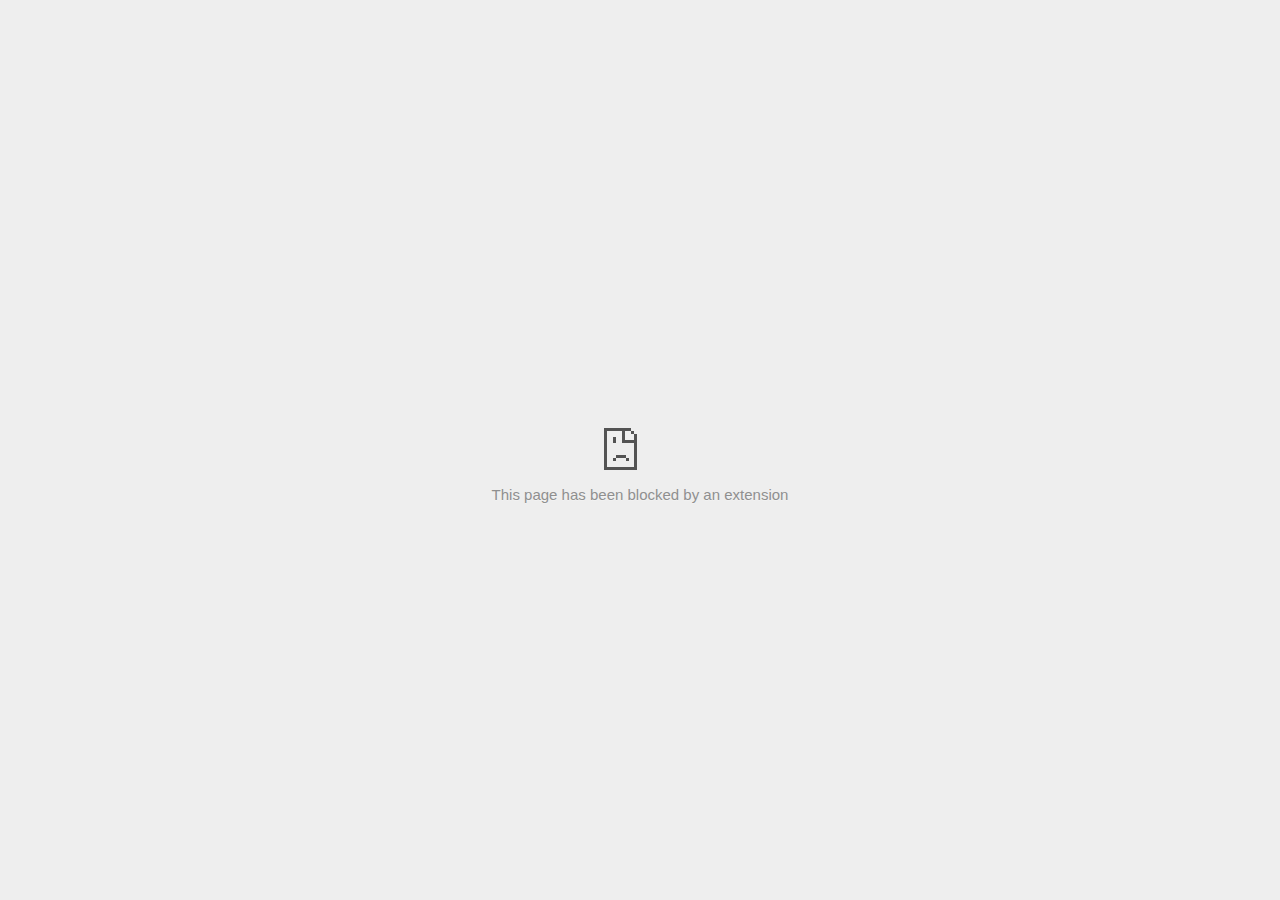
<file: Fraud_Stop_Complete_files/activityi(1).html>
<!DOCTYPE html>
<!-- saved from url=(0029)chrome-error://chromewebdata/ -->
<html dir="ltr" lang="en" subframe=""><head><meta http-equiv="Content-Type" content="text/html; charset=UTF-8">
  
  <meta name="color-scheme" content="light dark">
  <meta name="theme-color" content="#fff">
  <meta name="viewport" content="width=device-width, initial-scale=1.0,
                                 maximum-scale=1.0, user-scalable=no">
  <title>td.doubleclick.net</title>
  <style>/* Copyright 2017 The Chromium Authors
 * Use of this source code is governed by a BSD-style license that can be
 * found in the LICENSE file. */

a {
  color: var(--link-color);
}

body {
  --background-color: #fff;
  --error-code-color: var(--google-gray-700);
  --google-blue-50: rgb(232, 240, 254);
  --google-blue-100: rgb(210, 227, 252);
  --google-blue-300: rgb(138, 180, 248);
  --google-blue-600: rgb(26, 115, 232);
  --google-blue-700: rgb(25, 103, 210);
  --google-gray-100: rgb(241, 243, 244);
  --google-gray-300: rgb(218, 220, 224);
  --google-gray-500: rgb(154, 160, 166);
  --google-gray-50: rgb(248, 249, 250);
  --google-gray-600: rgb(128, 134, 139);
  --google-gray-700: rgb(95, 99, 104);
  --google-gray-800: rgb(60, 64, 67);
  --google-gray-900: rgb(32, 33, 36);
  --heading-color: var(--google-gray-900);
  --link-color: rgb(88, 88, 88);
  --popup-container-background-color: rgba(0,0,0,.65);
  --primary-button-fill-color-active: var(--google-blue-700);
  --primary-button-fill-color: var(--google-blue-600);
  --primary-button-text-color: #fff;
  --quiet-background-color: rgb(247, 247, 247);
  --secondary-button-border-color: var(--google-gray-500);
  --secondary-button-fill-color: #fff;
  --secondary-button-hover-border-color: var(--google-gray-600);
  --secondary-button-hover-fill-color: var(--google-gray-50);
  --secondary-button-text-color: var(--google-gray-700);
  --small-link-color: var(--google-gray-700);
  --text-color: var(--google-gray-700);
  background: var(--background-color);
  color: var(--text-color);
  word-wrap: break-word;
}

.nav-wrapper .secondary-button {
  background: var(--secondary-button-fill-color);
  border: 1px solid var(--secondary-button-border-color);
  color: var(--secondary-button-text-color);
  float: none;
  margin: 0;
  padding: 8px 16px;
}

.hidden {
  display: none;
}

html {
  -webkit-text-size-adjust: 100%;
  font-size: 125%;
}

.icon {
  background-repeat: no-repeat;
  background-size: 100%;
}

@media (prefers-color-scheme: dark) {
  body {
    --background-color: var(--google-gray-900);
    --error-code-color: var(--google-gray-500);
    --heading-color: var(--google-gray-500);
    --link-color: var(--google-blue-300);
    --primary-button-fill-color-active: rgb(129, 162, 208);
    --primary-button-fill-color: var(--google-blue-300);
    --primary-button-text-color: var(--google-gray-900);
    --quiet-background-color: var(--background-color);
    --secondary-button-border-color: var(--google-gray-700);
    --secondary-button-fill-color: var(--google-gray-900);
    --secondary-button-hover-fill-color: rgb(48, 51, 57);
    --secondary-button-text-color: var(--google-blue-300);
    --small-link-color: var(--google-blue-300);
    --text-color: var(--google-gray-500);
  }
}
</style>
  <style>/* Copyright 2014 The Chromium Authors
   Use of this source code is governed by a BSD-style license that can be
   found in the LICENSE file. */

button {
  border: 0;
  border-radius: 20px;
  box-sizing: border-box;
  color: var(--primary-button-text-color);
  cursor: pointer;
  float: right;
  font-size: .875em;
  margin: 0;
  padding: 8px 16px;
  transition: box-shadow 150ms cubic-bezier(0.4, 0, 0.2, 1);
  user-select: none;
}

[dir='rtl'] button {
  float: left;
}

.bad-clock button,
.captive-portal button,
.https-only button,
.insecure-form button,
.lookalike-url button,
.main-frame-blocked button,
.neterror button,
.pdf button,
.ssl button,
.enterprise-block button,
.enterprise-warn button,
.safe-browsing-billing button,
.supervised-user-verify button {
  background: var(--primary-button-fill-color);
}

button:active {
  background: var(--primary-button-fill-color-active);
  outline: 0;
}

#debugging {
  display: inline;
  overflow: auto;
}

.debugging-content {
  line-height: 1em;
  margin-bottom: 0;
  margin-top: 1em;
}

.debugging-content-fixed-width {
  display: block;
  font-family: monospace;
  font-size: 1.2em;
  margin-top: 0.5em;
}

.debugging-title {
  font-weight: bold;
}

#details {
  margin: 0 0 50px;
}

#details p:not(:first-of-type) {
  margin-top: 20px;
}

.secondary-button:active {
  border-color: white;
  box-shadow: 0 1px 2px 0 rgba(60, 64, 67, .3),
      0 2px 6px 2px rgba(60, 64, 67, .15);
}

.secondary-button:hover {
  background: var(--secondary-button-hover-fill-color);
  border-color: var(--secondary-button-hover-border-color);
  text-decoration: none;
}

.error-code {
  color: var(--error-code-color);
  font-size: .8em;
  margin-top: 12px;
  text-transform: uppercase;
}

#error-debugging-info {
  font-size: 0.8em;
}

h1 {
  color: var(--heading-color);
  font-size: 1.6em;
  font-weight: normal;
  line-height: 1.25em;
  margin-bottom: 16px;
}

h2 {
  font-size: 1.2em;
  font-weight: normal;
}

.icon {
  height: 72px;
  margin: 0 0 40px;
  width: 72px;
}

input[type=checkbox] {
  opacity: 0;
}

input[type=checkbox]:focus ~ .checkbox::after {
  outline: -webkit-focus-ring-color auto 5px;
}

.interstitial-wrapper {
  box-sizing: border-box;
  font-size: 1em;
  line-height: 1.6em;
  margin: 14vh auto 0;
  max-width: 600px;
  width: 100%;
}

#main-message > p {
  display: inline;
}

#extended-reporting-opt-in {
  font-size: .875em;
  margin-top: 32px;
}

#extended-reporting-opt-in label {
  display: grid;
  grid-template-columns: 1.8em 1fr;
  position: relative;
}

#enhanced-protection-message {
  border-radius: 20px;
  font-size: 1em;
  margin-top: 32px;
  padding: 10px 5px;
}

#enhanced-protection-message a {
  color: var(--google-red-10);
}

#enhanced-protection-message label {
  display: grid;
  grid-template-columns: 2.5em 1fr;
  position: relative;
}

#enhanced-protection-message div {
  margin: 0.5em;
}

#enhanced-protection-message .icon {
  height: 1.5em;
  vertical-align: middle;
  width: 1.5em;
}

.nav-wrapper {
  margin-top: 51px;
}

.nav-wrapper::after {
  clear: both;
  content: '';
  display: table;
  width: 100%;
}

.small-link {
  color: var(--small-link-color);
  font-size: .875em;
}

.checkboxes {
  flex: 0 0 24px;
}

.checkbox {
  --padding: .9em;
  background: transparent;
  display: block;
  height: 1em;
  left: -1em;
  padding-inline-start: var(--padding);
  position: absolute;
  right: 0;
  top: -.5em;
  width: 1em;
}

.checkbox::after {
  border: 1px solid white;
  border-radius: 2px;
  content: '';
  height: 1em;
  left: var(--padding);
  position: absolute;
  top: var(--padding);
  width: 1em;
}

.checkbox::before {
  background: transparent;
  border: 2px solid white;
  border-inline-end-width: 0;
  border-top-width: 0;
  content: '';
  height: .2em;
  left: calc(.3em + var(--padding));
  opacity: 0;
  position: absolute;
  top: calc(.3em  + var(--padding));
  transform: rotate(-45deg);
  width: .5em;
}

input[type=checkbox]:checked ~ .checkbox::before {
  opacity: 1;
}

#recurrent-error-message {
  background: #ededed;
  border-radius: 4px;
  margin-bottom: 16px;
  margin-top: 12px;
  padding: 12px 16px;
}

.showing-recurrent-error-message #extended-reporting-opt-in {
  margin-top: 16px;
}

.showing-recurrent-error-message #enhanced-protection-message {
  margin-top: 16px;
}

@media (max-width: 700px) {
  .interstitial-wrapper {
    padding: 0 10%;
  }

  #error-debugging-info {
    overflow: auto;
  }
}

@media (max-width: 420px) {
  button,
  [dir='rtl'] button,
  .small-link {
    float: none;
    font-size: .825em;
    font-weight: 500;
    margin: 0;
    width: 100%;
  }

  button {
    padding: 16px 24px;
  }

  #details {
    margin: 20px 0 20px 0;
  }

  #details p:not(:first-of-type) {
    margin-top: 10px;
  }

  .secondary-button:not(.hidden) {
    display: block;
    margin-top: 20px;
    text-align: center;
    width: 100%;
  }

  .interstitial-wrapper {
    padding: 0 5%;
  }

  #extended-reporting-opt-in {
    margin-top: 24px;
  }

  #enhanced-protection-message {
    margin-top: 24px;
  }

  .nav-wrapper {
    margin-top: 30px;
  }
}

/**
 * Mobile specific styling.
 * Navigation buttons are anchored to the bottom of the screen.
 * Details message replaces the top content in its own scrollable area.
 */

@media (max-width: 420px) {
  .nav-wrapper .secondary-button {
    border: 0;
    margin: 16px 0 0;
    margin-inline-end: 0;
    padding-bottom: 16px;
    padding-top: 16px;
  }
}

/* Fixed nav. */
@media (min-width: 240px) and (max-width: 420px) and
       (min-height: 401px),
       (min-width: 421px) and (min-height: 240px) and
       (max-height: 560px) {
  body .nav-wrapper {
    background: var(--background-color);
    bottom: 0;
    box-shadow: 0 -12px 24px var(--background-color);
    left: 0;
    margin: 0 auto;
    max-width: 736px;
    padding-inline-end: 24px;
    padding-inline-start: 24px;
    position: fixed;
    right: 0;
    width: 100%;
    z-index: 2;
  }

  .interstitial-wrapper {
    max-width: 736px;
  }

  #details,
  #main-content {
    padding-bottom: 40px;
  }

  #details {
    padding-top: 5.5vh;
  }

  button.small-link {
    color: var(--google-blue-600);
  }
}

@media (max-width: 420px) and (orientation: portrait),
       (max-height: 560px) {
  body {
    margin: 0 auto;
  }

  button,
  [dir='rtl'] button,
  button.small-link,
  .nav-wrapper .secondary-button {
    font-family: Roboto-Regular,Helvetica;
    font-size: .933em;
    margin: 6px 0;
    transform: translatez(0);
  }

  .nav-wrapper {
    box-sizing: border-box;
    padding-bottom: 8px;
    width: 100%;
  }

  #details {
    box-sizing: border-box;
    height: auto;
    margin: 0;
    opacity: 1;
    transition: opacity 250ms cubic-bezier(0.4, 0, 0.2, 1);
  }

  #details.hidden,
  #main-content.hidden {
    height: 0;
    opacity: 0;
    overflow: hidden;
    padding-bottom: 0;
    transition: none;
  }

  h1 {
    font-size: 1.5em;
    margin-bottom: 8px;
  }

  .icon {
    margin-bottom: 5.69vh;
  }

  .interstitial-wrapper {
    box-sizing: border-box;
    margin: 7vh auto 12px;
    padding: 0 24px;
    position: relative;
  }

  .interstitial-wrapper p {
    font-size: .95em;
    line-height: 1.61em;
    margin-top: 8px;
  }

  #main-content {
    margin: 0;
    transition: opacity 100ms cubic-bezier(0.4, 0, 0.2, 1);
  }

  .small-link {
    border: 0;
  }

  .suggested-left > #control-buttons,
  .suggested-right > #control-buttons {
    float: none;
    margin: 0;
  }
}

@media (min-width: 421px) and (min-height: 500px) and (max-height: 560px) {
  .interstitial-wrapper {
    margin-top: 10vh;
  }
}

@media (min-height: 400px) and (orientation:portrait) {
  .interstitial-wrapper {
    margin-bottom: 145px;
  }
}

@media (min-height: 299px) {
  .nav-wrapper {
    padding-bottom: 16px;
  }
}

@media (max-height: 560px) and (min-height: 240px) and (orientation:landscape) {
  .extended-reporting-has-checkbox #details {
    padding-bottom: 80px;
  }
}

@media (min-height: 500px) and (max-height: 650px) and (max-width: 414px) and
       (orientation: portrait) {
  .interstitial-wrapper {
    margin-top: 7vh;
  }
}

@media (min-height: 650px) and (max-width: 414px) and (orientation: portrait) {
  .interstitial-wrapper {
    margin-top: 10vh;
  }
}

/* Small mobile screens. No fixed nav. */
@media (max-height: 400px) and (orientation: portrait),
       (max-height: 239px) and (orientation: landscape),
       (max-width: 419px) and (max-height: 399px) {
  .interstitial-wrapper {
    display: flex;
    flex-direction: column;
    margin-bottom: 0;
  }

  #details {
    flex: 1 1 auto;
    order: 0;
  }

  #main-content {
    flex: 1 1 auto;
    order: 0;
  }

  .nav-wrapper {
    flex: 0 1 auto;
    margin-top: 8px;
    order: 1;
    padding-inline-end: 0;
    padding-inline-start: 0;
    position: relative;
    width: 100%;
  }

  button,
  .nav-wrapper .secondary-button {
    padding: 16px 24px;
  }

  button.small-link {
    color: var(--google-blue-600);
  }
}

@media (max-width: 239px) and (orientation: portrait) {
  .nav-wrapper {
    padding-inline-end: 0;
    padding-inline-start: 0;
  }
}
</style>
  <style>/* Copyright 2013 The Chromium Authors
 * Use of this source code is governed by a BSD-style license that can be
 * found in the LICENSE file. */

/* Don't use the main frame div when the error is in a subframe. */
html[subframe] #main-frame-error {
  display: none;
}

/* Don't use the subframe error div when the error is in a main frame. */
html:not([subframe]) #sub-frame-error {
  display: none;
}

h1 {
  margin-top: 0;
  word-wrap: break-word;
}

h1 span {
  font-weight: 500;
}

a {
  text-decoration: none;
}

.icon {
  -webkit-user-select: none;
  display: inline-block;
}

.icon-generic {
  /* Can't access chrome://theme/IDR_ERROR_NETWORK_GENERIC from an untrusted
   * renderer process, so embed the resource manually. */
  content: image-set(
      url([data-uri]) 1x,
      url([data-uri]) 2x);
}

.icon-info {
  content: image-set(
      url([data-uri]) 1x,
      url([data-uri]) 2x);
}

.icon-offline {
  content: image-set(
      url([data-uri]) 1x,
      url([data-uri]) 2x);
  position: relative;
}

.icon-disabled {
  content: image-set(
      url([data-uri]) 1x,
      url([data-uri]) 2x);
  width: 112px;
}

.hidden {
  display: none;
}

#suggestions-list a {
  color: var(--google-blue-600);
}

#suggestions-list p {
  margin-block-end: 0;
}

#suggestions-list ul {
  margin-top: 0;
}

.single-suggestion {
  list-style-type: none;
  padding-inline-start: 0;
}

#error-information-button {
  content: url([data-uri]);
  height: 24px;
  vertical-align: -.15em;
  width: 24px;
}

.use-popup-container#error-information-popup-container
  #error-information-popup {
  align-items: center;
  background-color: var(--popup-container-background-color);
  display: flex;
  height: 100%;
  left: 0;
  position: fixed;
  top: 0;
  width: 100%;
  z-index: 100;
}

.use-popup-container#error-information-popup-container
  #error-information-popup-content > p {
  margin-bottom: 11px;
  margin-inline-start: 20px;
}

.use-popup-container#error-information-popup-container #suggestions-list ul {
  margin-inline-start: 15px;
}

.use-popup-container#error-information-popup-container
  #error-information-popup-box {
  background-color: var(--background-color);
  left: 5%;
  padding-bottom: 15px;
  padding-top: 15px;
  position: fixed;
  width: 90%;
  z-index: 101;
}

.use-popup-container#error-information-popup-container div.error-code {
  margin-inline-start: 20px;
}

.use-popup-container#error-information-popup-container #suggestions-list p {
  margin-inline-start: 20px;
}

:not(.use-popup-container)#error-information-popup-container
  #error-information-popup-close {
  display: none;
}

#error-information-popup-close {
  margin-bottom: 0;
  margin-inline-end: 35px;
  margin-top: 15px;
  text-align: end;
}

.link-button {
  color: rgb(66, 133, 244);
  display: inline-block;
  font-weight: bold;
  text-transform: uppercase;
}

#sub-frame-error-details {

  color: #8F8F8F;

  /* Not done on mobile for performance reasons. */
  text-shadow: 0 1px 0 rgba(255,255,255,0.3);

}

[jscontent=hostName],
[jscontent=failedUrl] {
  overflow-wrap: break-word;
}

.secondary-button {
  background: #d9d9d9;
  color: #696969;
  margin-inline-end: 16px;
}

.snackbar {
  background: #323232;
  border-radius: 2px;
  bottom: 24px;
  box-sizing: border-box;
  color: #fff;
  font-size: .87em;
  left: 24px;
  max-width: 568px;
  min-width: 288px;
  opacity: 0;
  padding: 16px 24px 12px;
  position: fixed;
  transform: translateY(90px);
  will-change: opacity, transform;
  z-index: 999;
}

.snackbar-show {
  -webkit-animation:
    show-snackbar 250ms cubic-bezier(0, 0, 0.2, 1) forwards,
    hide-snackbar 250ms cubic-bezier(0.4, 0, 1, 1) forwards 5s;
}

@-webkit-keyframes show-snackbar {
  100% {
    opacity: 1;
    transform: translateY(0);
  }
}

@-webkit-keyframes hide-snackbar {
  0% {
    opacity: 1;
    transform: translateY(0);
  }
  100% {
    opacity: 0;
    transform: translateY(90px);
  }
}

.suggestions {
  margin-top: 18px;
}

.suggestion-header {
  font-weight: bold;
  margin-bottom: 4px;
}

.suggestion-body {
  color: #777;
}

/* Decrease padding at low sizes. */
@media (max-width: 640px), (max-height: 640px) {
  h1 {
    margin: 0 0 15px;
  }
  .suggestions {
    margin-top: 10px;
  }
  .suggestion-header {
    margin-bottom: 0;
  }
}

#download-link,
#download-link-clicked {
  margin-bottom: 30px;
  margin-top: 30px;
}

#download-link-clicked {
  color: #BBB;
}

#download-link::before,
#download-link-clicked::before {
  content: url([data-uri]);
  display: inline-block;
  margin-inline-end: 4px;
  vertical-align: -webkit-baseline-middle;
}

#download-link-clicked::before {
  opacity: 0;
  width: 0;
}

#offline-content-list-visibility-card {
  border: 1px solid white;
  border-radius: 8px;
  display: flex;
  font-size: .8em;
  justify-content: space-between;
  line-height: 1;
}

#offline-content-list.list-hidden #offline-content-list-visibility-card {
  border-color: rgb(218, 220, 224);
}

#offline-content-list-visibility-card > div {
  padding: 1em;
}

#offline-content-list-title {
  color: var(--google-gray-700);
}

#offline-content-list-show-text,
#offline-content-list-hide-text {
  color: rgb(66, 133, 244);
}

/* Hides the "hide" text div when the offline content list is collapsed/hidden
 * and, alternatively, hides the "show" text div when the offline content list
 * is expanded/shown.
 */
#offline-content-list.list-hidden #offline-content-list-hide-text,
#offline-content-list:not(.list-hidden) #offline-content-list-show-text {
  display: none;
}

/* Controls the animation of the offline content list when it is expanded/shown.
 */
#offline-content-suggestions {
  /* Max-height has to be set for the height animation to work. The chosen value
   * is a little greater than the maximum height the list will have, when all
   * suggestions have images, so that it is never clamped. This makes so that
   * when the actual height is smaller then the animation is not as smooth.
   */
  max-height: 27em;
  transition: max-height 200ms ease-in, visibility 0s 200ms,
              opacity 200ms 200ms linear;
}

/* Controls the animation of the offline content list when it is
 * collapsed/hidden.
 */
#offline-content-list.list-hidden #offline-content-suggestions {
  max-height: 0;
  opacity: 0;
  transition: opacity 200ms linear, visibility 0s 200ms,
              max-height 200ms 200ms ease-out;
  visibility: hidden;
}

#offline-content-list {
  margin-inline-start: -5%;
  width: 110%;
}

/* The selectors below adjust the "overflow" of the suggestion cards contents
 * based on the same screen size based strategy used for the main frame, which
 * is applied by the `interstitial-wrapper` class. */
@media (max-width: 420px)  {
  #offline-content-list {
    margin-inline-start: -2.5%;
    width: 105%;
  }
}
@media (max-width: 420px) and (orientation: portrait),
       (max-height: 560px) {
  #offline-content-list {
    margin-inline-start: -12px;
    width: calc(100% + 24px);
  }
}

.suggestion-with-image .offline-content-suggestion-thumbnail {
  flex-basis: 8.2em;
  flex-shrink: 0;
}

.suggestion-with-image .offline-content-suggestion-thumbnail > img {
  height: 100%;
  width: 100%;
}

.suggestion-with-image #offline-content-list:not(.is-rtl)
.offline-content-suggestion-thumbnail > img {
  border-bottom-right-radius: 7px;
  border-top-right-radius: 7px;
}

.suggestion-with-image #offline-content-list.is-rtl
.offline-content-suggestion-thumbnail > img {
  border-bottom-left-radius: 7px;
  border-top-left-radius: 7px;
}

.suggestion-with-icon .offline-content-suggestion-thumbnail {
  align-items: center;
  display: flex;
  justify-content: center;
  min-height: 4.2em;
  min-width: 4.2em;
}

.suggestion-with-icon .offline-content-suggestion-thumbnail > div {
  align-items: center;
  background-color: rgb(241, 243, 244);
  border-radius: 50%;
  display: flex;
  height: 2.3em;
  justify-content: center;
  width: 2.3em;
}

.suggestion-with-icon .offline-content-suggestion-thumbnail > div > img {
  height: 1.45em;
  width: 1.45em;
}

.offline-content-suggestion-favicon {
  height: 1em;
  margin-inline-end: 0.4em;
  width: 1.4em;
}

.offline-content-suggestion-favicon > img {
  height: 1.4em;
  width: 1.4em;
}

.no-favicon .offline-content-suggestion-favicon {
  display: none;
}

.image-video {
  content: url([data-uri]);
}

.image-music-note {
  content: url([data-uri]);
}

.image-earth {
  content: url([data-uri]);
}

.image-file {
  content: url([data-uri]);
}

.offline-content-suggestion-texts {
  display: flex;
  flex-direction: column;
  justify-content: space-between;
  line-height: 1.3;
  padding: .9em;
  width: 100%;
}

.offline-content-suggestion-title {
  -webkit-box-orient: vertical;
  -webkit-line-clamp: 3;
  color: rgb(32, 33, 36);
  display: -webkit-box;
  font-size: 1.1em;
  overflow: hidden;
  text-overflow: ellipsis;
}

div.offline-content-suggestion {
  align-items: stretch;
  border: 1px solid rgb(218, 220, 224);
  border-radius: 8px;
  display: flex;
  justify-content: space-between;
  margin-bottom: .8em;
}

.suggestion-with-image {
  flex-direction: row;
  height: 8.2em;
  max-height: 8.2em;
}

.suggestion-with-icon {
  flex-direction: row-reverse;
  height: 4.2em;
  max-height: 4.2em;
}

.suggestion-with-icon .offline-content-suggestion-title {
  -webkit-line-clamp: 1;
  word-break: break-all;
}

.suggestion-with-icon .offline-content-suggestion-texts {
  padding-inline-start: 0;
}

.offline-content-suggestion-attribution-freshness {
  color: rgb(95, 99, 104);
  display: flex;
  font-size: .8em;
  line-height: 1.7em;
}

.offline-content-suggestion-attribution {
  -webkit-box-orient: vertical;
  -webkit-line-clamp: 1;
  display: -webkit-box;
  flex-shrink: 1;
  margin-inline-end: 0.3em;
  overflow: hidden;
  overflow-wrap: break-word;
  text-overflow: ellipsis;
  word-break: break-all;
}

.no-attribution .offline-content-suggestion-attribution {
  display: none;
}

.offline-content-suggestion-freshness::before {
  content: '-';
  display: inline-block;
  flex-shrink: 0;
  margin-inline-end: .1em;
  margin-inline-start: .1em;
}

.no-attribution .offline-content-suggestion-freshness::before {
  display: none;
}

.offline-content-suggestion-freshness {
  flex-shrink: 0;
}

.suggestion-with-image .offline-content-suggestion-pin-spacer {
  flex-grow: 100;
  flex-shrink: 1;
}

.suggestion-with-image .offline-content-suggestion-pin {
  content: url([data-uri]);
  flex-shrink: 0;
  height: 1.4em;
  margin-inline-start: .4em;
  width: 1.4em;
}

/* Controls the animation (and a bit more) of the launch-downloads-home action
 * button when the offline content list is expanded/shown.
 */
#offline-content-list-action {
  text-align: center;
  transition: visibility 0s 200ms, opacity 200ms 200ms linear;
}

/* Controls the animation of the launch-downloads-home action button when the
 * offline content list is collapsed/hidden.
 */
#offline-content-list.list-hidden #offline-content-list-action {
  opacity: 0;
  transition: opacity 200ms linear, visibility 0s 200ms;
  visibility: hidden;
}

#cancel-save-page-button {
  background-image: url([data-uri]);
  background-position: right 27px center;
  background-repeat: no-repeat;
  border: 1px solid var(--google-gray-300);
  border-radius: 5px;
  color: var(--google-gray-700);
  margin-bottom: 26px;
  padding-bottom: 16px;
  padding-inline-end: 88px;
  padding-inline-start: 16px;
  padding-top: 16px;
  text-align: start;
}

html[dir='rtl'] #cancel-save-page-button {
  background-position: left 27px center;
}

#save-page-for-later-button {
  display: flex;
  justify-content: start;
}

#save-page-for-later-button a::before {
  content: url([data-uri]);
  display: inline-block;
  margin-inline-end: 4px;
  vertical-align: -webkit-baseline-middle;
}

.hidden#save-page-for-later-button {
  display: none;
}

/* Don't allow overflow when in a subframe. */
html[subframe] body {
  overflow: hidden;
}

#sub-frame-error {
  -webkit-align-items: center;
  -webkit-flex-flow: column;
  -webkit-justify-content: center;
  background-color: #DDD;
  display: -webkit-flex;
  height: 100%;
  left: 0;
  position: absolute;
  text-align: center;
  top: 0;
  transition: background-color 200ms ease-in-out;
  width: 100%;
}

#sub-frame-error:hover {
  background-color: #EEE;
}

#sub-frame-error .icon-generic {
  margin: 0 0 16px;
}

#sub-frame-error-details {
  margin: 0 10px;
  text-align: center;
  opacity: 0;
}

/* Show details only when hovering. */
#sub-frame-error:hover #sub-frame-error-details {
  opacity: 1;
}

/* If the iframe is too small, always hide the error code. */
/* TODO(mmenke): See if overflow: no-display works better, once supported. */
@media (max-width: 200px), (max-height: 95px) {
  #sub-frame-error-details {
    display: none;
  }
}

/* Adjust icon for small embedded frames in apps. */
@media (max-height: 100px) {
  #sub-frame-error .icon-generic {
    height: auto;
    margin: 0;
    padding-top: 0;
    width: 25px;
  }
}

/* details-button is special; it's a <button> element that looks like a link. */
#details-button {
  box-shadow: none;
  min-width: 0;
}

/* Styles for platform dependent separation of controls and details button. */
.suggested-left > #control-buttons,
.suggested-right > #details-button {
  float: left;
}

.suggested-right > #control-buttons,
.suggested-left > #details-button {
  float: right;
}

.suggested-left .secondary-button {
  margin-inline-end: 0;
  margin-inline-start: 16px;
}

#details-button.singular {
  float: none;
}

/* download-button shows both icon and text. */
#download-button {
  padding-bottom: 4px;
  padding-top: 4px;
  position: relative;
}

#download-button::before {
  background: image-set(
      url([data-uri]) 1x,
      url([data-uri]) 2x)
    no-repeat;
  content: '';
  display: inline-block;
  height: 24px;
  margin-inline-end: 4px;
  margin-inline-start: -4px;
  vertical-align: middle;
  width: 24px;
}

#download-button:disabled {
  background: rgb(180, 206, 249);
  color: rgb(255, 255, 255);
}

#buttons::after {
  clear: both;
  content: '';
  display: block;
  width: 100%;
}

/* Offline page */
html[dir='rtl'] .runner-container,
html[dir='rtl'].offline .icon-offline {
  transform: scaleX(-1);
}

.offline {
  transition: filter 1.5s cubic-bezier(0.65, 0.05, 0.36, 1),
              background-color 1.5s cubic-bezier(0.65, 0.05, 0.36, 1);

  will-change: filter, background-color;

}

.offline body {
  transition: background-color 1.5s cubic-bezier(0.65, 0.05, 0.36, 1);
}

.offline #main-message > p {
  display: none;
}

.offline.inverted {
  background-color: #fff;
  filter: invert(1);
}

.offline.inverted body {
  background-color: #fff;
}

.offline .interstitial-wrapper {
  color: var(--text-color);
  font-size: 1em;
  line-height: 1.55;
  margin: 0 auto;
  max-width: 600px;
  padding-top: 100px;
  position: relative;
  width: 100%;
}

.offline .runner-container {
  direction: ltr;
  height: 150px;
  max-width: 600px;
  overflow: hidden;
  position: absolute;
  top: 35px;
  width: 44px;
}

.offline .runner-container:focus {
  outline: none;
}

.offline .runner-container:focus-visible {
  outline: 3px solid var(--google-blue-300);
}

.offline .runner-canvas {
  height: 150px;
  max-width: 600px;
  opacity: 1;
  overflow: hidden;
  position: absolute;
  top: 0;
  z-index: 10;
}

.offline .controller {
  height: 100vh;
  left: 0;
  position: absolute;
  top: 0;
  width: 100vw;
  z-index: 9;
}

#offline-resources {
  display: none;
}

#offline-instruction {
  image-rendering: pixelated;
  left: 0;
  margin: auto;
  position: absolute;
  right: 0;
  top: 60px;
  width: fit-content;
}

.offline-runner-live-region {
  bottom: 0;
  clip-path: polygon(0 0, 0 0, 0 0);
  color: var(--background-color);
  display: block;
  font-size: xx-small;
  overflow: hidden;
  position: absolute;
  text-align: center;
  transition: color 1.5s cubic-bezier(0.65, 0.05, 0.36, 1);
  user-select: none;
}

/* Custom toggle */
.slow-speed-option {
  align-items: center;
  background: var(--google-gray-50);
  border-radius: 24px/50%;
  bottom: 0;
  color: var(--error-code-color);
  display: inline-flex;
  font-size: 1em;
  left: 0;
  line-height: 1.1em;
  margin: 5px auto;
  padding: 2px 12px 3px 20px;
  position: absolute;
  right: 0;
  width: max-content;
  z-index: 999;
}

.slow-speed-option.hidden {
  display: none;
}

.slow-speed-option [type=checkbox] {
  opacity: 0;
  pointer-events: none;
  position: absolute;
}

.slow-speed-option .slow-speed-toggle {
  cursor: pointer;
  margin-inline-start: 8px;
  padding: 8px 4px;
  position: relative;
}

.slow-speed-option [type=checkbox]:disabled ~ .slow-speed-toggle {
  cursor: default;
}

.slow-speed-option-label [type=checkbox] {
  opacity: 0;
  pointer-events: none;
  position: absolute;
}

.slow-speed-option .slow-speed-toggle::before,
.slow-speed-option .slow-speed-toggle::after {
  content: '';
  display: block;
  margin: 0 3px;
  transition: all 100ms cubic-bezier(0.4, 0, 1, 1);
}

.slow-speed-option .slow-speed-toggle::before {
  background: rgb(189,193,198);
  border-radius: 0.65em;
  height: 0.9em;
  width: 2em;
}

.slow-speed-option .slow-speed-toggle::after {
  background: #fff;
  border-radius: 50%;
  box-shadow: 0 1px 3px 0 rgb(0 0 0 / 40%);
  height: 1.2em;
  position: absolute;
  top: 51%;
  transform: translate(-20%, -50%);
  width: 1.1em;
}

.slow-speed-option [type=checkbox]:focus + .slow-speed-toggle {
  box-shadow: 0 0 8px rgb(94, 158, 214);
  outline: 1px solid rgb(93, 157, 213);
}

.slow-speed-option [type=checkbox]:checked + .slow-speed-toggle::before {
  background: var(--google-blue-600);
  opacity: 0.5;
}

.slow-speed-option [type=checkbox]:checked + .slow-speed-toggle::after {
  background: var(--google-blue-600);
  transform: translate(calc(2em - 90%), -50%);
}

.slow-speed-option [type=checkbox]:checked:disabled +
  .slow-speed-toggle::before {
  background: rgb(189,193,198);
}

.slow-speed-option [type=checkbox]:checked:disabled +
  .slow-speed-toggle::after {
  background: var(--google-gray-50);
}

@media (max-width: 420px) {
  #download-button {
    padding-bottom: 12px;
    padding-top: 12px;
  }

  .suggested-left > #control-buttons,
  .suggested-right > #control-buttons {
    float: none;
  }

  .snackbar {
    border-radius: 0;
    bottom: 0;
    left: 0;
    width: 100%;
  }
}

@media (max-height: 350px) {
  h1 {
    margin: 0 0 15px;
  }

  .icon-offline {
    margin: 0 0 10px;
  }

  .interstitial-wrapper {
    margin-top: 5%;
  }

  .nav-wrapper {
    margin-top: 30px;
  }
}

@media (min-width: 420px) and (max-width: 736px) and
       (min-height: 240px) and (max-height: 420px) and
       (orientation:landscape) {
  .interstitial-wrapper {
    margin-bottom: 100px;
  }
}

@media (max-width: 360px) and (max-height: 480px) {
  .offline .interstitial-wrapper {
    padding-top: 60px;
  }

  .offline .runner-container {
    top: 8px;
  }
}

@media (min-height: 240px) and (orientation: landscape) {
  .offline .interstitial-wrapper {
    margin-bottom: 90px;
  }

  .icon-offline {
    margin-bottom: 20px;
  }
}

@media (max-height: 320px) and (orientation: landscape) {
  .icon-offline {
    margin-bottom: 0;
  }

  .offline .runner-container {
    top: 10px;
  }
}

@media (max-width: 240px) {
  button {
    padding-inline-end: 12px;
    padding-inline-start: 12px;
  }

  .interstitial-wrapper {
    overflow: inherit;
    padding: 0 8px;
  }
}

@media (max-width: 120px) {
  button {
    width: auto;
  }
}

.arcade-mode,
.arcade-mode .runner-container,
.arcade-mode .runner-canvas {
  image-rendering: pixelated;
  max-width: 100%;
  overflow: hidden;
}

.arcade-mode #buttons,
.arcade-mode #main-content {
  opacity: 0;
  overflow: hidden;
}

.arcade-mode .interstitial-wrapper {
  height: 100vh;
  max-width: 100%;
  overflow: hidden;
}

.arcade-mode .runner-container {
  left: 0;
  margin: auto;
  right: 0;
  transform-origin: top center;
  transition: transform 250ms cubic-bezier(0.4, 0, 1, 1) 400ms;
  z-index: 2;
}

@media (prefers-color-scheme: dark) {
  .icon {
    filter: invert(1);
  }

  .offline .runner-canvas {
    filter: invert(1);
  }

  .offline.inverted {
    background-color: var(--background-color);
    filter: invert(0);
  }

  .offline.inverted body {
    background-color: #fff;
  }

  .offline.inverted .offline-runner-live-region {
    color: #fff;
  }

  #suggestions-list a {
    color: var(--link-color);
  }

  #error-information-button {
    filter: invert(0.6);
  }

  .slow-speed-option {
    background: var(--google-gray-800);
    color: var(--google-gray-100);
  }

  .slow-speed-option .slow-speed-toggle::before,
  .slow-speed-option [type=checkbox]:checked:disabled +
    .slow-speed-toggle::before {
     background: rgb(189,193,198);
  }

  .slow-speed-option [type=checkbox]:checked + .slow-speed-toggle::after,
  .slow-speed-option [type=checkbox]:checked + .slow-speed-toggle::before {
    background: var(--google-blue-300);
  }
}
</style>
  <script>(function(){function l(a,b,c){return Function.prototype.call.apply(Array.prototype.slice,arguments)}function m(a,b,c){var e=l(arguments,2);return function(){return b.apply(a,e)}}function n(a,b){var c=new p(b);for(c.h=[a];c.h.length;){var e=c,d=c.h.shift();e.i(d);for(d=d.firstChild;d;d=d.nextSibling)1==d.nodeType&&e.h.push(d);}}function p(a){this.i=a;}function q(a){a.style.display="";}function r(a){a.style.display="none";}var t=/\s*;\s*/;function u(a,b){this.l.apply(this,arguments);}u.prototype.l=function(a,b){this.a||(this.a={});if(b){var c=this.a,e=b.a;for(d in e)c[d]=e[d];}else {var d=this.a;e=v;for(c in e)d[c]=e[c];}this.a.$this=a;this.a.$context=this;this.f="undefined"!=typeof a&&null!=a?a:"";b||(this.a.$top=this.f);};var v={$default:null},w=[];function x(a){for(var b in a.a)delete a.a[b];a.f=null;w.push(a);}function y(a,b,c){try{return b.call(c,a.a,a.f)}catch(e){return v.$default}}
u.prototype.clone=function(a,b,c){if(0<w.length){var e=w.pop();u.call(e,a,this);a=e;}else a=new u(a,this);a.a.$index=b;a.a.$count=c;return a};var z;window.trustedTypes&&(z=trustedTypes.createPolicy("jstemplate",{createScript:function(a){return a}}));var A={};function B(a){if(!A[a])try{var b="(function(a_, b_) { with (a_) with (b_) return "+a+" })",c=window.trustedTypes?z.createScript(b):b;A[a]=window.eval(c);}catch(e){}return A[a]}
function E(a){var b=[];a=a.split(t);for(var c=0,e=a.length;c<e;++c){var d=a[c].indexOf(":");if(!(0>d)){var g=a[c].substr(0,d).replace(/^\s+/,"").replace(/\s+$/,"");d=B(a[c].substr(d+1));b.push(g,d);}}return b}function F(){}var G=0,H={0:{}},I={},J={},K=[];function L(a){a.__jstcache||n(a,function(b){M(b);});}var N=[["jsselect",B],["jsdisplay",B],["jsvalues",E],["jsvars",E],["jseval",function(a){var b=[];a=a.split(t);for(var c=0,e=a.length;c<e;++c)if(a[c]){var d=B(a[c]);b.push(d);}return b}],["transclude",function(a){return a}],["jscontent",B],["jsskip",B]];
function M(a){if(a.__jstcache)return a.__jstcache;var b=a.getAttribute("jstcache");if(null!=b)return a.__jstcache=H[b];b=K.length=0;for(var c=N.length;b<c;++b){var e=N[b][0],d=a.getAttribute(e);J[e]=d;null!=d&&K.push(e+"="+d);}if(0==K.length)return a.setAttribute("jstcache","0"),a.__jstcache=H[0];var g=K.join("&");if(b=I[g])return a.setAttribute("jstcache",b),a.__jstcache=H[b];var h={};b=0;for(c=N.length;b<c;++b){d=N[b];e=d[0];var f=d[1];d=J[e];null!=d&&(h[e]=f(d));}b=""+ ++G;a.setAttribute("jstcache",
b);H[b]=h;I[g]=b;return a.__jstcache=h}function P(a,b){a.j.push(b);a.o.push(0);}function Q(a){return a.c.length?a.c.pop():[]}
F.prototype.g=function(a,b){var c=R(b),e=c.transclude;if(e)(c=S(e))?(b.parentNode.replaceChild(c,b),e=Q(this),e.push(this.g,a,c),P(this,e)):b.parentNode.removeChild(b);else if(c=c.jsselect){c=y(a,c,b);var d=b.getAttribute("jsinstance");var g=!1;d&&("*"==d.charAt(0)?(d=parseInt(d.substr(1),10),g=!0):d=parseInt(d,10));var h=null!=c&&"object"==typeof c&&"number"==typeof c.length;e=h?c.length:1;var f=h&&0==e;if(h)if(f)d?b.parentNode.removeChild(b):(b.setAttribute("jsinstance","*0"),r(b));else if(q(b),
null===d||""===d||g&&d<e-1){g=Q(this);d=d||0;for(h=e-1;d<h;++d){var k=b.cloneNode(!0);b.parentNode.insertBefore(k,b);T(k,c,d);f=a.clone(c[d],d,e);g.push(this.b,f,k,x,f,null);}T(b,c,d);f=a.clone(c[d],d,e);g.push(this.b,f,b,x,f,null);P(this,g);}else d<e?(g=c[d],T(b,c,d),f=a.clone(g,d,e),g=Q(this),g.push(this.b,f,b,x,f,null),P(this,g)):b.parentNode.removeChild(b);else null==c?r(b):(q(b),f=a.clone(c,0,1),g=Q(this),g.push(this.b,f,b,x,f,null),P(this,g));}else this.b(a,b);};
F.prototype.b=function(a,b){var c=R(b),e=c.jsdisplay;if(e){if(!y(a,e,b)){r(b);return}q(b);}if(e=c.jsvars)for(var d=0,g=e.length;d<g;d+=2){var h=e[d],f=y(a,e[d+1],b);a.a[h]=f;}if(e=c.jsvalues)for(d=0,g=e.length;d<g;d+=2)if(f=e[d],h=y(a,e[d+1],b),"$"==f.charAt(0))a.a[f]=h;else if("."==f.charAt(0)){f=f.substr(1).split(".");for(var k=b,O=f.length,C=0,U=O-1;C<U;++C){var D=f[C];k[D]||(k[D]={});k=k[D];}k[f[O-1]]=h;}else f&&("boolean"==typeof h?h?b.setAttribute(f,f):b.removeAttribute(f):b.setAttribute(f,""+h));
if(e=c.jseval)for(d=0,g=e.length;d<g;++d)y(a,e[d],b);e=c.jsskip;if(!e||!y(a,e,b))if(c=c.jscontent){if(c=""+y(a,c,b),b.innerHTML!=c){for(;b.firstChild;)e=b.firstChild,e.parentNode.removeChild(e);b.appendChild(this.m.createTextNode(c));}}else {c=Q(this);for(e=b.firstChild;e;e=e.nextSibling)1==e.nodeType&&c.push(this.g,a,e);c.length&&P(this,c);}};function R(a){if(a.__jstcache)return a.__jstcache;var b=a.getAttribute("jstcache");return b?a.__jstcache=H[b]:M(a)}
function S(a,b){var c=document;if(b){var e=c.getElementById(a);if(!e){e=b();var d=c.getElementById("jsts");d||(d=c.createElement("div"),d.id="jsts",r(d),d.style.position="absolute",c.body.appendChild(d));var g=c.createElement("div");d.appendChild(g);g.innerHTML=e;e=c.getElementById(a);}c=e;}else c=c.getElementById(a);return c?(L(c),c=c.cloneNode(!0),c.removeAttribute("id"),c):null}function T(a,b,c){c==b.length-1?a.setAttribute("jsinstance","*"+c):a.setAttribute("jsinstance",""+c);}window.jstGetTemplate=S;window.JsEvalContext=u;window.jstProcess=function(a,b){var c=new F;L(b);c.m=b?9==b.nodeType?b:b.ownerDocument||document:document;var e=m(c,c.g,a,b),d=c.j=[],g=c.o=[];c.c=[];e();for(var h,f,k;d.length;)h=d[d.length-1],e=g[g.length-1],e>=h.length?(e=c,f=d.pop(),f.length=0,e.c.push(f),g.pop()):(f=h[e++],k=h[e++],h=h[e++],g[g.length-1]=e,f.call(c,k,h));};
})();

// Copyright 2017 The Chromium Authors
// Use of this source code is governed by a BSD-style license that can be
// found in the LICENSE file.


const HIDDEN_CLASS$1 = 'hidden';

// 

//

// Copyright 2015 The Chromium Authors
// Use of this source code is governed by a BSD-style license that can be
// found in the LICENSE file.


let mobileNav = false;

/**
 * For small screen mobile the navigation buttons are moved
 * below the advanced text.
 */
function onResize() {
  const helpOuterBox = document.querySelector('#details');
  const mainContent = document.querySelector('#main-content');
  const mediaQuery = '(min-width: 240px) and (max-width: 420px) and ' +
      '(min-height: 401px), ' +
      '(max-height: 560px) and (min-height: 240px) and ' +
      '(min-width: 421px)';

  const detailsHidden = helpOuterBox.classList.contains(HIDDEN_CLASS$1);
  const runnerContainer = document.querySelector('.runner-container');

  // Check for change in nav status.
  if (mobileNav !== window.matchMedia(mediaQuery).matches) {
    mobileNav = !mobileNav;

    // Handle showing the top content / details sections according to state.
    if (mobileNav) {
      mainContent.classList.toggle(HIDDEN_CLASS$1, !detailsHidden);
      helpOuterBox.classList.toggle(HIDDEN_CLASS$1, detailsHidden);
      if (runnerContainer) {
        runnerContainer.classList.toggle(HIDDEN_CLASS$1, !detailsHidden);
      }
    } else if (!detailsHidden) {
      // Non mobile nav with visible details.
      mainContent.classList.remove(HIDDEN_CLASS$1);
      helpOuterBox.classList.remove(HIDDEN_CLASS$1);
      if (runnerContainer) {
        runnerContainer.classList.remove(HIDDEN_CLASS$1);
      }
    }
  }
}

function setupMobileNav() {
  window.addEventListener('resize', onResize);
  onResize();
}

document.addEventListener('DOMContentLoaded', setupMobileNav);

// Copyright 2022 The Chromium Authors
// Use of this source code is governed by a BSD-style license that can be
// found in the LICENSE file.
/**
 * Verify |value| is truthy.
 * @param value A value to check for truthiness. Note that this
 *     may be used to test whether |value| is defined or not, and we don't want
 *     to force a cast to boolean.
 */
function assert(value, message) {
    if (value) {
        return;
    }
    throw new Error('Assertion failed' + (message ? `: ${message}` : ''));
}

// Copyright 2022 The Chromium Authors
// Use of this source code is governed by a BSD-style license that can be
// found in the LICENSE file.
/**
 * @fileoverview This file defines a singleton which provides access to all data
 * that is available as soon as the page's resources are loaded (before DOM
 * content has finished loading). This data includes both localized strings and
 * any data that is important to have ready from a very early stage (e.g. things
 * that must be displayed right away).
 *
 * Note that loadTimeData is not guaranteed to be consistent between page
 * refreshes (https://crbug.com/740629) and should not contain values that might
 * change if the page is re-opened later.
 */
class LoadTimeData {
    data_ = null;
    /**
     * Sets the backing object.
     *
     * Note that there is no getter for |data_| to discourage abuse of the form:
     *
     *     var value = loadTimeData.data()['key'];
     */
    set data(value) {
        assert(!this.data_, 'Re-setting data.');
        this.data_ = value;
    }
    /**
     * @param id An ID of a value that might exist.
     * @return True if |id| is a key in the dictionary.
     */
    valueExists(id) {
        assert(this.data_, 'No data. Did you remember to include strings.js?');
        return id in this.data_;
    }
    /**
     * Fetches a value, expecting that it exists.
     * @param id The key that identifies the desired value.
     * @return The corresponding value.
     */
    getValue(id) {
        assert(this.data_, 'No data. Did you remember to include strings.js?');
        const value = this.data_[id];
        assert(typeof value !== 'undefined', 'Could not find value for ' + id);
        return value;
    }
    /**
     * As above, but also makes sure that the value is a string.
     * @param id The key that identifies the desired string.
     * @return The corresponding string value.
     */
    getString(id) {
        const value = this.getValue(id);
        assert(typeof value === 'string', `[${value}] (${id}) is not a string`);
        return value;
    }
    /**
     * Returns a formatted localized string where $1 to $9 are replaced by the
     * second to the tenth argument.
     * @param id The ID of the string we want.
     * @param args The extra values to include in the formatted output.
     * @return The formatted string.
     */
    getStringF(id, ...args) {
        const value = this.getString(id);
        if (!value) {
            return '';
        }
        return this.substituteString(value, ...args);
    }
    /**
     * Returns a formatted localized string where $1 to $9 are replaced by the
     * second to the tenth argument. Any standalone $ signs must be escaped as
     * $$.
     * @param label The label to substitute through. This is not an resource ID.
     * @param args The extra values to include in the formatted output.
     * @return The formatted string.
     */
    substituteString(label, ...args) {
        return label.replace(/\$(.|$|\n)/g, function (m) {
            assert(m.match(/\$[$1-9]/), 'Unescaped $ found in localized string.');
            if (m === '$$') {
                return '$';
            }
            const substitute = args[Number(m[1]) - 1];
            if (substitute === undefined || substitute === null) {
                // Not all callers actually provide values for all substitutes. Return
                // an empty value for this case.
                return '';
            }
            return substitute.toString();
        });
    }
    /**
     * Returns a formatted string where $1 to $9 are replaced by the second to
     * tenth argument, split apart into a list of pieces describing how the
     * substitution was performed. Any standalone $ signs must be escaped as $$.
     * @param label A localized string to substitute through.
     *     This is not an resource ID.
     * @param args The extra values to include in the formatted output.
     * @return The formatted string pieces.
     */
    getSubstitutedStringPieces(label, ...args) {
        // Split the string by separately matching all occurrences of $1-9 and of
        // non $1-9 pieces.
        const pieces = (label.match(/(\$[1-9])|(([^$]|\$([^1-9]|$))+)/g) ||
            []).map(function (p) {
            // Pieces that are not $1-9 should be returned after replacing $$
            // with $.
            if (!p.match(/^\$[1-9]$/)) {
                assert((p.match(/\$/g) || []).length % 2 === 0, 'Unescaped $ found in localized string.');
                return { value: p.replace(/\$\$/g, '$'), arg: null };
            }
            // Otherwise, return the substitution value.
            const substitute = args[Number(p[1]) - 1];
            if (substitute === undefined || substitute === null) {
                // Not all callers actually provide values for all substitutes. Return
                // an empty value for this case.
                return { value: '', arg: p };
            }
            return { value: substitute.toString(), arg: p };
        });
        return pieces;
    }
    /**
     * As above, but also makes sure that the value is a boolean.
     * @param id The key that identifies the desired boolean.
     * @return The corresponding boolean value.
     */
    getBoolean(id) {
        const value = this.getValue(id);
        assert(typeof value === 'boolean', `[${value}] (${id}) is not a boolean`);
        return value;
    }
    /**
     * As above, but also makes sure that the value is an integer.
     * @param id The key that identifies the desired number.
     * @return The corresponding number value.
     */
    getInteger(id) {
        const value = this.getValue(id);
        assert(typeof value === 'number', `[${value}] (${id}) is not a number`);
        assert(value === Math.floor(value), 'Number isn\'t integer: ' + value);
        return value;
    }
    /**
     * Override values in loadTimeData with the values found in |replacements|.
     * @param replacements The dictionary object of keys to replace.
     */
    overrideValues(replacements) {
        assert(typeof replacements === 'object', 'Replacements must be a dictionary object.');
        assert(this.data_, 'Data must exist before being overridden');
        for (const key in replacements) {
            this.data_[key] = replacements[key];
        }
    }
    /**
     * Reset loadTimeData's data. Should only be used in tests.
     * @param newData The data to restore to, when null restores to unset state.
     */
    resetForTesting(newData = null) {
        this.data_ = newData;
    }
    /**
     * @return Whether loadTimeData.data has been set.
     */
    isInitialized() {
        return this.data_ !== null;
    }
}
const loadTimeData = new LoadTimeData();

// Copyright 2023 The Chromium Authors
// Use of this source code is governed by a BSD-style license that can be
// found in the LICENSE file.

const HIDDEN_CLASS = 'hidden';

// Copyright 2021 The Chromium Authors
// Use of this source code is governed by a BSD-style license that can be
// found in the LICENSE file.

/* @const
 * Add matching sprite definition and config to spriteDefinitionByType.
 */
const GAME_TYPE = ['altgame'];

//******************************************************************************

/**
 * Collision box object.
 * @param {number} x X position.
 * @param {number} y Y Position.
 * @param {number} w Width.
 * @param {number} h Height.
 * @constructor
 */
function CollisionBox(x, y, w, h) {
  this.x = x;
  this.y = y;
  this.width = w;
  this.height = h;
}

/**
 * T-Rex runner sprite definitions.
 */
const spriteDefinitionByType = {
  original: {
    LDPI: {
      BACKGROUND_EL: {x: 86, y: 2},
      CACTUS_LARGE: {x: 332, y: 2},
      CACTUS_SMALL: {x: 228, y: 2},
      OBSTACLE_2: {x: 332, y: 2},
      OBSTACLE: {x: 228, y: 2},
      CLOUD: {x: 86, y: 2},
      HORIZON: {x: 2, y: 54},
      MOON: {x: 484, y: 2},
      PTERODACTYL: {x: 134, y: 2},
      RESTART: {x: 2, y: 68},
      TEXT_SPRITE: {x: 655, y: 2},
      TREX: {x: 848, y: 2},
      STAR: {x: 645, y: 2},
      COLLECTABLE: {x: 0, y: 0},
      ALT_GAME_END: {x: 32, y: 0},
    },
    HDPI: {
      BACKGROUND_EL: {x: 166, y: 2},
      CACTUS_LARGE: {x: 652, y: 2},
      CACTUS_SMALL: {x: 446, y: 2},
      OBSTACLE_2: {x: 652, y: 2},
      OBSTACLE: {x: 446, y: 2},
      CLOUD: {x: 166, y: 2},
      HORIZON: {x: 2, y: 104},
      MOON: {x: 954, y: 2},
      PTERODACTYL: {x: 260, y: 2},
      RESTART: {x: 2, y: 130},
      TEXT_SPRITE: {x: 1294, y: 2},
      TREX: {x: 1678, y: 2},
      STAR: {x: 1276, y: 2},
      COLLECTABLE: {x: 0, y: 0},
      ALT_GAME_END: {x: 64, y: 0},
    },
    MAX_GAP_COEFFICIENT: 1.5,
    MAX_OBSTACLE_LENGTH: 3,
    HAS_CLOUDS: 1,
    BOTTOM_PAD: 10,
    TREX: {
      WAITING_1: {x: 44, w: 44, h: 47, xOffset: 0},
      WAITING_2: {x: 0, w: 44, h: 47, xOffset: 0},
      RUNNING_1: {x: 88, w: 44, h: 47, xOffset: 0},
      RUNNING_2: {x: 132, w: 44, h: 47, xOffset: 0},
      JUMPING: {x: 0, w: 44, h: 47, xOffset: 0},
      CRASHED: {x: 220, w: 44, h: 47, xOffset: 0},
      COLLISION_BOXES: [
        new CollisionBox(22, 0, 17, 16),
        new CollisionBox(1, 18, 30, 9),
        new CollisionBox(10, 35, 14, 8),
        new CollisionBox(1, 24, 29, 5),
        new CollisionBox(5, 30, 21, 4),
        new CollisionBox(9, 34, 15, 4),
      ],
    },
    /** @type {Array<ObstacleType>} */
    OBSTACLES: [
      {
        type: 'CACTUS_SMALL',
        width: 17,
        height: 35,
        yPos: 105,
        multipleSpeed: 4,
        minGap: 120,
        minSpeed: 0,
        collisionBoxes: [
          new CollisionBox(0, 7, 5, 27),
          new CollisionBox(4, 0, 6, 34),
          new CollisionBox(10, 4, 7, 14),
        ],
      },
      {
        type: 'CACTUS_LARGE',
        width: 25,
        height: 50,
        yPos: 90,
        multipleSpeed: 7,
        minGap: 120,
        minSpeed: 0,
        collisionBoxes: [
          new CollisionBox(0, 12, 7, 38),
          new CollisionBox(8, 0, 7, 49),
          new CollisionBox(13, 10, 10, 38),
        ],
      },
      {
        type: 'PTERODACTYL',
        width: 46,
        height: 40,
        yPos: [100, 75, 50],    // Variable height.
        yPosMobile: [100, 50],  // Variable height mobile.
        multipleSpeed: 999,
        minSpeed: 8.5,
        minGap: 150,
        collisionBoxes: [
          new CollisionBox(15, 15, 16, 5),
          new CollisionBox(18, 21, 24, 6),
          new CollisionBox(2, 14, 4, 3),
          new CollisionBox(6, 10, 4, 7),
          new CollisionBox(10, 8, 6, 9),
        ],
        numFrames: 2,
        frameRate: 1000 / 6,
        speedOffset: .8,
      },
      {
        type: 'COLLECTABLE',
        width: 31,
        height: 24,
        yPos: 104,
        multipleSpeed: 1000,
        minGap: 9999,
        minSpeed: 0,
        collisionBoxes: [
          new CollisionBox(0, 0, 32, 25),
        ],
      },
    ],
    BACKGROUND_EL: {
      'CLOUD': {
        HEIGHT: 14,
        MAX_CLOUD_GAP: 400,
        MAX_SKY_LEVEL: 30,
        MIN_CLOUD_GAP: 100,
        MIN_SKY_LEVEL: 71,
        OFFSET: 4,
        WIDTH: 46,
        X_POS: 1,
        Y_POS: 120,
      },
    },
    BACKGROUND_EL_CONFIG: {
      MAX_BG_ELS: 1,
      MAX_GAP: 400,
      MIN_GAP: 100,
      POS: 0,
      SPEED: 0.5,
      Y_POS: 125,
    },
    LINES: [
      {SOURCE_X: 2, SOURCE_Y: 52, WIDTH: 600, HEIGHT: 12, YPOS: 127},
    ],
    ALT_GAME_OVER_TEXT_CONFIG: {
      TEXT_X: 32,
      TEXT_Y: 0,
      TEXT_WIDTH: 246,
      TEXT_HEIGHT: 17,
      FLASH_DURATION: 1500,
      FLASHING: false,
    },
  },
  altgame: {
    LDPI: {
      BACKGROUND_EL: {x: 260, y: 19},
      OBSTACLE1: {x: 152, y: 65},
      OBSTACLE2: {x: 188, y: 65},
      OBSTACLE3: {x: 152, y: 65},
      OBSTACLE4: {x: 188, y: 65},
      OBSTACLE5: {x: 0, y: 60},
      OBSTACLE6: {x: 42, y: 58},
      OBSTACLE7: {x: 98, y: 58},
      OBSTACLE8: {x: 96, y: 19},
      HORIZON: {x: 0, y: 3},
      TREX: {x: 557, y: 63},
      COLLECTABLE: {x: 193, y: 19},
    },
    HDPI: {
      BACKGROUND_EL: {x: 520, y: 38},
      OBSTACLE1: {x: 304, y: 130},
      OBSTACLE2: {x: 376, y: 130},
      OBSTACLE3: {x: 304, y: 130},
      OBSTACLE4: {x: 376, y: 130},
      OBSTACLE5: {x: 0, y: 120},
      OBSTACLE6: {x: 84, y: 116},
      OBSTACLE7: {x: 196, y: 116},
      OBSTACLE8: {x: 192, y: 38},
      HORIZON: {x: 0, y: 6},
      TREX: {x: 1114, y: 126},
      COLLECTABLE: {x: 386, y: 38},
    },
    MAX_GAP_COEFFICIENT: 1.5,
    MAX_OBSTACLE_LENGTH: 2,
    HAS_CLOUDS: 0,
    BOTTOM_PAD: 10,
    TREX: {
      MAX_JUMP_HEIGHT: 50,
      MIN_JUMP_HEIGHT: 40,
      INITIAL_JUMP_VELOCITY: -10,
      RUNNING_1: {x: 96, w: 49, h: 47, xOffset: 0},
      RUNNING_2: {x: 145, w: 49, h: 47, xOffset: 0},
      JUMPING: {x: 47, w: 49, h: 47, xOffset: 0},
      CRASHED: {x: 194, w: 61, h: 47, xOffset: 0},
      DUCKING_1: {x: 257, w: 55, h: 26, xOffset: 0},
      DUCKING_2: {x: 316, w: 55, h: 26, xOffset: 0},
      COLLISION_BOXES: [
        new CollisionBox(22, 0, 17, 16),
        new CollisionBox(1, 18, 30, 9),
        new CollisionBox(10, 35, 14, 8),
        new CollisionBox(1, 24, 29, 5),
        new CollisionBox(5, 30, 21, 4),
        new CollisionBox(9, 34, 15, 4),
      ],
    },
    /** @type {Array<ObstacleType>} */
    OBSTACLES: [
      {
        type: 'OBSTACLE1',
        width: 36,
        height: 45,
        yPos: 95,
        multipleSpeed: 999,
        minGap: 120,
        minSpeed: 0,
        collisionBoxes: [
          new CollisionBox(0, 17, 8, 28),
          new CollisionBox(6, 3, 24, 42),
          new CollisionBox(28, 17, 8, 28),
        ],
      },
      {
        type: 'OBSTACLE2',
        width: 36,
        height: 45,
        yPos: 95,
        multipleSpeed: 999,
        minGap: 120,
        minSpeed: 0,
        collisionBoxes: [
          new CollisionBox(0, 17, 8, 28),
          new CollisionBox(6, 3, 24, 42),
          new CollisionBox(28, 17, 8, 28),
        ],
      },
      {
        type: 'OBSTACLE3',
        width: 72,
        height: 45,
        yPos: 95,
        multipleSpeed: 999,
        minGap: 120,
        minSpeed: 8,
        collisionBoxes: [
          new CollisionBox(0, 17, 8, 28),
          new CollisionBox(6, 3, 24, 42),
          new CollisionBox(28, 17, 8, 28),
          new CollisionBox(36, 17, 8, 28),
          new CollisionBox(42, 3, 24, 42),
          new CollisionBox(64, 17, 8, 28),
        ],
      },
      {
        type: 'OBSTACLE4',
        width: 72,
        height: 45,
        yPos: 95,
        multipleSpeed: 999,
        minGap: 120,
        minSpeed: 8,
        collisionBoxes: [
          new CollisionBox(0, 17, 8, 28),
          new CollisionBox(6, 3, 24, 42),
          new CollisionBox(28, 17, 8, 28),
          new CollisionBox(36, 17, 8, 28),
          new CollisionBox(42, 3, 24, 42),
          new CollisionBox(64, 17, 8, 28),
        ],
      },
      {
        type: 'OBSTACLE5',
        width: 42,
        height: 50,
        yPos: 95,
        multipleSpeed: 999,
        minGap: 120,
        minSpeed: 5,
        collisionBoxes: [
          new CollisionBox(0, 0, 42, 50),
        ],
      },
      {
        type: 'OBSTACLE6',
        width: 56,
        height: 52,
        yPos: 93,
        multipleSpeed: 999,
        minGap: 120,
        minSpeed: 7,
        collisionBoxes: [
          new CollisionBox(0, 11, 8, 40),
          new CollisionBox(8, 0, 19, 51),
          new CollisionBox(27, 11, 28, 40),
        ],
      },
      {
        type: 'OBSTACLE7',
        width: 54,
        height: 52,
        yPos: 93,
        multipleSpeed: 999,
        minGap: 120,
        minSpeed: 6,
        collisionBoxes: [
          new CollisionBox(0, 11, 19, 40),
          new CollisionBox(19, 0, 19, 51),
          new CollisionBox(38, 14, 15, 37),
        ],
      },
      {
        type: 'OBSTACLE8',
        width: 49,
        height: 20,
        yPos: [100, 75, 50],    // Variable height.
        yPosMobile: [100, 50],  // Variable height mobile.
        multipleSpeed: 999,
        minSpeed: 8.5,
        minGap: 150,
        collisionBoxes: [
          new CollisionBox(15, 15, 16, 5),
          new CollisionBox(18, 21, 24, 6),
          new CollisionBox(2, 14, 4, 3),
          new CollisionBox(6, 10, 4, 7),
          new CollisionBox(10, 8, 6, 9),
        ],
        numFrames: 2,
        frameRate: 1000 / 6,
        speedOffset: .8,
      },
    ],
    BACKGROUND_EL: {
      'GROUP1': {
        HEIGHT: 91,
        MAX_CLOUD_GAP: 600,
        MAX_SKY_LEVEL: 0,
        MIN_CLOUD_GAP: 300,
        MIN_SKY_LEVEL: 0,
        OFFSET: 11,
        WIDTH: 131,
        X_POS: 260,
      },
      'GROUP2': {
        HEIGHT: 91,
        MAX_CLOUD_GAP: 600,
        MAX_SKY_LEVEL: 0,
        MIN_CLOUD_GAP: 300,
        MIN_SKY_LEVEL: 0,
        OFFSET: 11,
        WIDTH: 166,
        X_POS: 391,
      },
    },
    BACKGROUND_EL_CONFIG: {
      MAX_BG_ELS: 8,
      MAX_GAP: 600,
      MIN_GAP: 300,
      POS: 0,
      SPEED: 0.8,
      Y_POS: 122,
    },
    LINES: [
      {SOURCE_X: 2, SOURCE_Y: 3, WIDTH: 600, HEIGHT: 12, YPOS: 128},
    ],
  },
};

// Copyright 2014 The Chromium Authors
// Use of this source code is governed by a BSD-style license that can be
// found in the LICENSE file.


/**
 * T-Rex runner.
 * @param {string} outerContainerId Outer containing element id.
 * @param {!Object=} opt_config
 * @constructor
 * @implements {EventListener}
 * @export
 */
function Runner(outerContainerId, opt_config) {
  // Singleton
  if (Runner.instance_) {
    return Runner.instance_;
  }
  Runner.instance_ = this;

  this.outerContainerEl = document.querySelector(outerContainerId);
  this.containerEl = null;
  this.snackbarEl = null;
  // A div to intercept touch events. Only set while (playing && useTouch).
  this.touchController = null;

  this.config = opt_config || Object.assign(Runner.config, Runner.normalConfig);
  // Logical dimensions of the container.
  this.dimensions = Runner.defaultDimensions;

  this.gameType = null;
  Runner.spriteDefinition = spriteDefinitionByType['original'];

  this.altGameImageSprite = null;
  this.altGameModeActive = false;
  this.altGameModeFlashTimer = null;
  this.fadeInTimer = 0;

  this.canvas = null;
  this.canvasCtx = null;

  this.tRex = null;

  this.distanceMeter = null;
  this.distanceRan = 0;

  this.highestScore = 0;
  this.syncHighestScore = false;

  this.time = 0;
  this.runningTime = 0;
  this.msPerFrame = 1000 / FPS;
  this.currentSpeed = this.config.SPEED;
  Runner.slowDown = false;

  this.obstacles = [];

  this.activated = false; // Whether the easter egg has been activated.
  this.playing = false; // Whether the game is currently in play state.
  this.crashed = false;
  this.paused = false;
  this.inverted = false;
  this.invertTimer = 0;
  this.resizeTimerId_ = null;

  this.playCount = 0;

  // Sound FX.
  this.audioBuffer = null;

  /** @type {Object} */
  this.soundFx = {};
  this.generatedSoundFx = null;

  // Global web audio context for playing sounds.
  this.audioContext = null;

  // Images.
  this.images = {};
  this.imagesLoaded = 0;

  // Gamepad state.
  this.pollingGamepads = false;
  this.gamepadIndex = undefined;
  this.previousGamepad = null;

  if (this.isDisabled()) {
    this.setupDisabledRunner();
  } else {
    if (Runner.isAltGameModeEnabled()) {
      this.initAltGameType();
      Runner.gameType = this.gameType;
    }
    this.loadImages();

    window['initializeEasterEggHighScore'] =
        this.initializeHighScore.bind(this);
  }
}

/**
 * Default game width.
 * @const
 */
const DEFAULT_WIDTH = 600;

/**
 * Frames per second.
 * @const
 */
const FPS = 60;

/** @const */
const IS_HIDPI = window.devicePixelRatio > 1;

/** @const */
const IS_IOS = /CriOS/.test(window.navigator.userAgent);

/** @const */
const IS_MOBILE = /Android/.test(window.navigator.userAgent) || IS_IOS;

/** @const */
const IS_RTL = document.querySelector('html').dir == 'rtl';

/** @const */
const ARCADE_MODE_URL = 'chrome://dino/';

/** @const */
const RESOURCE_POSTFIX = 'offline-resources-';

/** @const */
const A11Y_STRINGS = {
  ariaLabel: 'dinoGameA11yAriaLabel',
  description: 'dinoGameA11yDescription',
  gameOver: 'dinoGameA11yGameOver',
  highScore: 'dinoGameA11yHighScore',
  jump: 'dinoGameA11yJump',
  started: 'dinoGameA11yStartGame',
  speedLabel: 'dinoGameA11ySpeedToggle',
};

/**
 * Default game configuration.
 * Shared config for all  versions of the game. Additional parameters are
 * defined in Runner.normalConfig and Runner.slowConfig.
 */
Runner.config = {
  AUDIOCUE_PROXIMITY_THRESHOLD: 190,
  AUDIOCUE_PROXIMITY_THRESHOLD_MOBILE_A11Y: 250,
  BG_CLOUD_SPEED: 0.2,
  BOTTOM_PAD: 10,
  // Scroll Y threshold at which the game can be activated.
  CANVAS_IN_VIEW_OFFSET: -10,
  CLEAR_TIME: 3000,
  CLOUD_FREQUENCY: 0.5,
  FADE_DURATION: 1,
  FLASH_DURATION: 1000,
  GAMEOVER_CLEAR_TIME: 1200,
  INITIAL_JUMP_VELOCITY: 12,
  INVERT_FADE_DURATION: 12000,
  MAX_BLINK_COUNT: 3,
  MAX_CLOUDS: 6,
  MAX_OBSTACLE_LENGTH: 3,
  MAX_OBSTACLE_DUPLICATION: 2,
  RESOURCE_TEMPLATE_ID: 'audio-resources',
  SPEED: 6,
  SPEED_DROP_COEFFICIENT: 3,
  ARCADE_MODE_INITIAL_TOP_POSITION: 35,
  ARCADE_MODE_TOP_POSITION_PERCENT: 0.1,
};

Runner.normalConfig = {
  ACCELERATION: 0.001,
  AUDIOCUE_PROXIMITY_THRESHOLD: 190,
  AUDIOCUE_PROXIMITY_THRESHOLD_MOBILE_A11Y: 250,
  GAP_COEFFICIENT: 0.6,
  INVERT_DISTANCE: 700,
  MAX_SPEED: 13,
  MOBILE_SPEED_COEFFICIENT: 1.2,
  SPEED: 6,
};


Runner.slowConfig = {
  ACCELERATION: 0.0005,
  AUDIOCUE_PROXIMITY_THRESHOLD: 170,
  AUDIOCUE_PROXIMITY_THRESHOLD_MOBILE_A11Y: 220,
  GAP_COEFFICIENT: 0.3,
  INVERT_DISTANCE: 350,
  MAX_SPEED: 9,
  MOBILE_SPEED_COEFFICIENT: 1.5,
  SPEED: 4.2,
};


/**
 * Default dimensions.
 */
Runner.defaultDimensions = {
  WIDTH: DEFAULT_WIDTH,
  HEIGHT: 150,
};


/**
 * CSS class names.
 * @enum {string}
 */
Runner.classes = {
  ARCADE_MODE: 'arcade-mode',
  CANVAS: 'runner-canvas',
  CONTAINER: 'runner-container',
  CRASHED: 'crashed',
  ICON: 'icon-offline',
  INVERTED: 'inverted',
  SNACKBAR: 'snackbar',
  SNACKBAR_SHOW: 'snackbar-show',
  TOUCH_CONTROLLER: 'controller',
};


/**
 * Sound FX. Reference to the ID of the audio tag on interstitial page.
 * @enum {string}
 */
Runner.sounds = {
  BUTTON_PRESS: 'offline-sound-press',
  HIT: 'offline-sound-hit',
  SCORE: 'offline-sound-reached',
};


/**
 * Key code mapping.
 * @enum {Object}
 */
Runner.keycodes = {
  JUMP: {'38': 1, '32': 1},  // Up, spacebar
  DUCK: {'40': 1},           // Down
  RESTART: {'13': 1},        // Enter
};


/**
 * Runner event names.
 * @enum {string}
 */
Runner.events = {
  ANIM_END: 'webkitAnimationEnd',
  CLICK: 'click',
  KEYDOWN: 'keydown',
  KEYUP: 'keyup',
  POINTERDOWN: 'pointerdown',
  POINTERUP: 'pointerup',
  RESIZE: 'resize',
  TOUCHEND: 'touchend',
  TOUCHSTART: 'touchstart',
  VISIBILITY: 'visibilitychange',
  BLUR: 'blur',
  FOCUS: 'focus',
  LOAD: 'load',
  GAMEPADCONNECTED: 'gamepadconnected',
};

Runner.prototype = {
  /**
   * Initialize alternative game type.
   */
  initAltGameType() {
    if (GAME_TYPE.length > 0) {
      this.gameType = loadTimeData && loadTimeData.valueExists('altGameType') ?
          GAME_TYPE[parseInt(loadTimeData.getValue('altGameType'), 10) - 1] :
          '';
    }
  },

  /**
   * Whether the easter egg has been disabled. CrOS enterprise enrolled devices.
   * @return {boolean}
   */
  isDisabled() {
    return loadTimeData && loadTimeData.valueExists('disabledEasterEgg');
  },

  /**
   * For disabled instances, set up a snackbar with the disabled message.
   */
  setupDisabledRunner() {
    this.containerEl = document.createElement('div');
    this.containerEl.className = Runner.classes.SNACKBAR;
    this.containerEl.textContent = loadTimeData.getValue('disabledEasterEgg');
    this.outerContainerEl.appendChild(this.containerEl);

    // Show notification when the activation key is pressed.
    document.addEventListener(Runner.events.KEYDOWN, function(e) {
      if (Runner.keycodes.JUMP[e.keyCode]) {
        this.containerEl.classList.add(Runner.classes.SNACKBAR_SHOW);
        document.querySelector('.icon').classList.add('icon-disabled');
      }
    }.bind(this));
  },

  /**
   * Setting individual settings for debugging.
   * @param {string} setting
   * @param {number|string} value
   */
  updateConfigSetting(setting, value) {
    if (setting in this.config && value !== undefined) {
      this.config[setting] = value;

      switch (setting) {
        case 'GRAVITY':
        case 'MIN_JUMP_HEIGHT':
        case 'SPEED_DROP_COEFFICIENT':
          this.tRex.config[setting] = value;
          break;
        case 'INITIAL_JUMP_VELOCITY':
          this.tRex.setJumpVelocity(value);
          break;
        case 'SPEED':
          this.setSpeed(/** @type {number} */ (value));
          break;
      }
    }
  },

  /**
   * Creates an on page image element from the base 64 encoded string source.
   * @param {string} resourceName Name in data object,
   * @return {HTMLImageElement} The created element.
   */
  createImageElement(resourceName) {
    const imgSrc = loadTimeData && loadTimeData.valueExists(resourceName) ?
        loadTimeData.getString(resourceName) :
        null;

    if (imgSrc) {
      const el =
          /** @type {HTMLImageElement} */ (document.createElement('img'));
      el.id = resourceName;
      el.src = imgSrc;
      document.getElementById('offline-resources').appendChild(el);
      return el;
    }
    return null;
  },

  /**
   * Cache the appropriate image sprite from the page and get the sprite sheet
   * definition.
   */
  loadImages() {
    let scale = '1x';
    this.spriteDef = Runner.spriteDefinition.LDPI;
    if (IS_HIDPI) {
      scale = '2x';
      this.spriteDef = Runner.spriteDefinition.HDPI;
    }

    Runner.imageSprite = /** @type {HTMLImageElement} */
        (document.getElementById(RESOURCE_POSTFIX + scale));

    if (this.gameType) {
      Runner.altGameImageSprite = /** @type {HTMLImageElement} */
          (this.createImageElement('altGameSpecificImage' + scale));
      Runner.altCommonImageSprite = /** @type {HTMLImageElement} */
          (this.createImageElement('altGameCommonImage' + scale));
    }
    Runner.origImageSprite = Runner.imageSprite;

    // Disable the alt game mode if the sprites can't be loaded.
    if (!Runner.altGameImageSprite || !Runner.altCommonImageSprite) {
      Runner.isAltGameModeEnabled = () => false;
      this.altGameModeActive = false;
    }

    if (Runner.imageSprite.complete) {
      this.init();
    } else {
      // If the images are not yet loaded, add a listener.
      Runner.imageSprite.addEventListener(Runner.events.LOAD,
          this.init.bind(this));
    }
  },

  /**
   * Load and decode base 64 encoded sounds.
   */
  loadSounds() {
    if (!IS_IOS) {
      this.audioContext = new AudioContext();

      const resourceTemplate =
          document.getElementById(this.config.RESOURCE_TEMPLATE_ID).content;

      for (const sound in Runner.sounds) {
        let soundSrc =
            resourceTemplate.getElementById(Runner.sounds[sound]).src;
        soundSrc = soundSrc.substr(soundSrc.indexOf(',') + 1);
        const buffer = decodeBase64ToArrayBuffer(soundSrc);

        // Async, so no guarantee of order in array.
        this.audioContext.decodeAudioData(buffer, function(index, audioData) {
            this.soundFx[index] = audioData;
          }.bind(this, sound));
      }
    }
  },

  /**
   * Sets the game speed. Adjust the speed accordingly if on a smaller screen.
   * @param {number=} opt_speed
   */
  setSpeed(opt_speed) {
    const speed = opt_speed || this.currentSpeed;

    // Reduce the speed on smaller mobile screens.
    if (this.dimensions.WIDTH < DEFAULT_WIDTH) {
      const mobileSpeed = Runner.slowDown ? speed :
                                            speed * this.dimensions.WIDTH /
              DEFAULT_WIDTH * this.config.MOBILE_SPEED_COEFFICIENT;
      this.currentSpeed = mobileSpeed > speed ? speed : mobileSpeed;
    } else if (opt_speed) {
      this.currentSpeed = opt_speed;
    }
  },

  /**
   * Game initialiser.
   */
  init() {
    // Hide the static icon.
    document.querySelector('.' + Runner.classes.ICON).style.visibility =
        'hidden';

    if (this.isArcadeMode()) {
      document.title =
          document.title + ' - ' + getA11yString(A11Y_STRINGS.ariaLabel);
    }

    this.adjustDimensions();
    this.setSpeed();

    const ariaLabel = getA11yString(A11Y_STRINGS.ariaLabel);
    this.containerEl = document.createElement('div');
    this.containerEl.setAttribute('role', IS_MOBILE ? 'button' : 'application');
    this.containerEl.setAttribute('tabindex', '0');
    this.containerEl.setAttribute(
        'title', getA11yString(A11Y_STRINGS.description));
    this.containerEl.setAttribute('aria-label', ariaLabel);

    this.containerEl.className = Runner.classes.CONTAINER;

    // Player canvas container.
    this.canvas = createCanvas(this.containerEl, this.dimensions.WIDTH,
        this.dimensions.HEIGHT);

    // Live region for game status updates.
    this.a11yStatusEl = document.createElement('span');
    this.a11yStatusEl.className = 'offline-runner-live-region';
    this.a11yStatusEl.setAttribute('aria-live', 'assertive');
    this.a11yStatusEl.textContent = '';
    Runner.a11yStatusEl = this.a11yStatusEl;

    // Add checkbox to slow down the game.
    this.slowSpeedCheckboxLabel = document.createElement('label');
    this.slowSpeedCheckboxLabel.className = 'slow-speed-option hidden';
    this.slowSpeedCheckboxLabel.textContent =
        getA11yString(A11Y_STRINGS.speedLabel);

    this.slowSpeedCheckbox = document.createElement('input');
    this.slowSpeedCheckbox.setAttribute('type', 'checkbox');
    this.slowSpeedCheckbox.setAttribute(
        'title', getA11yString(A11Y_STRINGS.speedLabel));
    this.slowSpeedCheckbox.setAttribute('tabindex', '0');
    this.slowSpeedCheckbox.setAttribute('checked', 'checked');

    this.slowSpeedToggleEl = document.createElement('span');
    this.slowSpeedToggleEl.className = 'slow-speed-toggle';

    this.slowSpeedCheckboxLabel.appendChild(this.slowSpeedCheckbox);
    this.slowSpeedCheckboxLabel.appendChild(this.slowSpeedToggleEl);

    if (IS_IOS) {
      this.outerContainerEl.appendChild(this.a11yStatusEl);
    } else {
      this.containerEl.appendChild(this.a11yStatusEl);
    }

    this.generatedSoundFx = new GeneratedSoundFx();

    this.canvasCtx =
        /** @type {CanvasRenderingContext2D} */ (this.canvas.getContext('2d'));
    this.canvasCtx.fillStyle = '#f7f7f7';
    this.canvasCtx.fill();
    Runner.updateCanvasScaling(this.canvas);

    // Horizon contains clouds, obstacles and the ground.
    this.horizon = new Horizon(this.canvas, this.spriteDef, this.dimensions,
        this.config.GAP_COEFFICIENT);

    // Distance meter
    this.distanceMeter = new DistanceMeter(this.canvas,
          this.spriteDef.TEXT_SPRITE, this.dimensions.WIDTH);

    // Draw t-rex
    this.tRex = new Trex(this.canvas, this.spriteDef.TREX);

    this.outerContainerEl.appendChild(this.containerEl);
    this.outerContainerEl.appendChild(this.slowSpeedCheckboxLabel);

    this.startListening();
    this.update();

    window.addEventListener(Runner.events.RESIZE,
        this.debounceResize.bind(this));

    // Handle dark mode
    const darkModeMediaQuery =
        window.matchMedia('(prefers-color-scheme: dark)');
    this.isDarkMode = darkModeMediaQuery && darkModeMediaQuery.matches;
    darkModeMediaQuery.addListener((e) => {
      this.isDarkMode = e.matches;
    });
  },

  /**
   * Create the touch controller. A div that covers whole screen.
   */
  createTouchController() {
    this.touchController = document.createElement('div');
    this.touchController.className = Runner.classes.TOUCH_CONTROLLER;
    this.touchController.addEventListener(Runner.events.TOUCHSTART, this);
    this.touchController.addEventListener(Runner.events.TOUCHEND, this);
    this.outerContainerEl.appendChild(this.touchController);
  },

  /**
   * Debounce the resize event.
   */
  debounceResize() {
    if (!this.resizeTimerId_) {
      this.resizeTimerId_ =
          setInterval(this.adjustDimensions.bind(this), 250);
    }
  },

  /**
   * Adjust game space dimensions on resize.
   */
  adjustDimensions() {
    clearInterval(this.resizeTimerId_);
    this.resizeTimerId_ = null;

    const boxStyles = window.getComputedStyle(this.outerContainerEl);
    const padding = Number(boxStyles.paddingLeft.substr(0,
        boxStyles.paddingLeft.length - 2));

    this.dimensions.WIDTH = this.outerContainerEl.offsetWidth - padding * 2;
    if (this.isArcadeMode()) {
      this.dimensions.WIDTH = Math.min(DEFAULT_WIDTH, this.dimensions.WIDTH);
      if (this.activated) {
        this.setArcadeModeContainerScale();
      }
    }

    // Redraw the elements back onto the canvas.
    if (this.canvas) {
      this.canvas.width = this.dimensions.WIDTH;
      this.canvas.height = this.dimensions.HEIGHT;

      Runner.updateCanvasScaling(this.canvas);

      this.distanceMeter.calcXPos(this.dimensions.WIDTH);
      this.clearCanvas();
      this.horizon.update(0, 0, true);
      this.tRex.update(0);

      // Outer container and distance meter.
      if (this.playing || this.crashed || this.paused) {
        this.containerEl.style.width = this.dimensions.WIDTH + 'px';
        this.containerEl.style.height = this.dimensions.HEIGHT + 'px';
        this.distanceMeter.update(0, Math.ceil(this.distanceRan));
        this.stop();
      } else {
        this.tRex.draw(0, 0);
      }

      // Game over panel.
      if (this.crashed && this.gameOverPanel) {
        this.gameOverPanel.updateDimensions(this.dimensions.WIDTH);
        this.gameOverPanel.draw(this.altGameModeActive, this.tRex);
      }
    }
  },

  /**
   * Play the game intro.
   * Canvas container width expands out to the full width.
   */
  playIntro() {
    if (!this.activated && !this.crashed) {
      this.playingIntro = true;
      this.tRex.playingIntro = true;

      // CSS animation definition.
      const keyframes = '@-webkit-keyframes intro { ' +
            'from { width:' + Trex.config.WIDTH + 'px }' +
            'to { width: ' + this.dimensions.WIDTH + 'px }' +
          '}';
      document.styleSheets[0].insertRule(keyframes, 0);

      this.containerEl.addEventListener(Runner.events.ANIM_END,
          this.startGame.bind(this));

      this.containerEl.style.webkitAnimation = 'intro .4s ease-out 1 both';
      this.containerEl.style.width = this.dimensions.WIDTH + 'px';

      this.setPlayStatus(true);
      this.activated = true;
    } else if (this.crashed) {
      this.restart();
    }
  },


  /**
   * Update the game status to started.
   */
  startGame() {
    if (this.isArcadeMode()) {
      this.setArcadeMode();
    }
    this.toggleSpeed();
    this.runningTime = 0;
    this.playingIntro = false;
    this.tRex.playingIntro = false;
    this.containerEl.style.webkitAnimation = '';
    this.playCount++;
    this.generatedSoundFx.background();

    if (Runner.audioCues) {
      this.containerEl.setAttribute('title', getA11yString(A11Y_STRINGS.jump));
    }

    // Handle tabbing off the page. Pause the current game.
    document.addEventListener(Runner.events.VISIBILITY,
          this.onVisibilityChange.bind(this));

    window.addEventListener(Runner.events.BLUR,
          this.onVisibilityChange.bind(this));

    window.addEventListener(Runner.events.FOCUS,
          this.onVisibilityChange.bind(this));
  },

  clearCanvas() {
    this.canvasCtx.clearRect(0, 0, this.dimensions.WIDTH,
        this.dimensions.HEIGHT);
  },

  /**
   * Checks whether the canvas area is in the viewport of the browser
   * through the current scroll position.
   * @return boolean.
   */
  isCanvasInView() {
    return this.containerEl.getBoundingClientRect().top >
        Runner.config.CANVAS_IN_VIEW_OFFSET;
  },

  /**
   * Enable the alt game mode. Switching out the sprites.
   */
  enableAltGameMode() {
    Runner.imageSprite = Runner.altGameImageSprite;
    Runner.spriteDefinition = spriteDefinitionByType[Runner.gameType];

    if (IS_HIDPI) {
      this.spriteDef = Runner.spriteDefinition.HDPI;
    } else {
      this.spriteDef = Runner.spriteDefinition.LDPI;
    }

    this.altGameModeActive = true;
    this.tRex.enableAltGameMode(this.spriteDef.TREX);
    this.horizon.enableAltGameMode(this.spriteDef);
    this.generatedSoundFx.background();
  },

  /**
   * Update the game frame and schedules the next one.
   */
  update() {
    this.updatePending = false;

    const now = getTimeStamp();
    let deltaTime = now - (this.time || now);

    // Flashing when switching game modes.
    if (this.altGameModeFlashTimer < 0 || this.altGameModeFlashTimer === 0) {
      this.altGameModeFlashTimer = null;
      this.tRex.setFlashing(false);
      this.enableAltGameMode();
    } else if (this.altGameModeFlashTimer > 0) {
      this.altGameModeFlashTimer -= deltaTime;
      this.tRex.update(deltaTime);
      deltaTime = 0;
    }

    this.time = now;

    if (this.playing) {
      this.clearCanvas();

      // Additional fade in - Prevents jump when switching sprites
      if (this.altGameModeActive &&
          this.fadeInTimer <= this.config.FADE_DURATION) {
        this.fadeInTimer += deltaTime / 1000;
        this.canvasCtx.globalAlpha = this.fadeInTimer;
      } else {
        this.canvasCtx.globalAlpha = 1;
      }

      if (this.tRex.jumping) {
        this.tRex.updateJump(deltaTime);
      }

      this.runningTime += deltaTime;
      const hasObstacles = this.runningTime > this.config.CLEAR_TIME;

      // First jump triggers the intro.
      if (this.tRex.jumpCount === 1 && !this.playingIntro) {
        this.playIntro();
      }

      // The horizon doesn't move until the intro is over.
      if (this.playingIntro) {
        this.horizon.update(0, this.currentSpeed, hasObstacles);
      } else if (!this.crashed) {
        const showNightMode = this.isDarkMode ^ this.inverted;
        deltaTime = !this.activated ? 0 : deltaTime;
        this.horizon.update(
            deltaTime, this.currentSpeed, hasObstacles, showNightMode);
      }

      // Check for collisions.
      let collision = hasObstacles &&
          checkForCollision(this.horizon.obstacles[0], this.tRex);

      // For a11y, audio cues.
      if (Runner.audioCues && hasObstacles) {
        const jumpObstacle =
            this.horizon.obstacles[0].typeConfig.type != 'COLLECTABLE';

        if (!this.horizon.obstacles[0].jumpAlerted) {
          const threshold = Runner.isMobileMouseInput ?
              Runner.config.AUDIOCUE_PROXIMITY_THRESHOLD_MOBILE_A11Y :
              Runner.config.AUDIOCUE_PROXIMITY_THRESHOLD;
          const adjProximityThreshold = threshold +
              (threshold * Math.log10(this.currentSpeed / Runner.config.SPEED));

          if (this.horizon.obstacles[0].xPos < adjProximityThreshold) {
            if (jumpObstacle) {
              this.generatedSoundFx.jump();
            }
            this.horizon.obstacles[0].jumpAlerted = true;
          }
        }
      }

      // Activated alt game mode.
      if (Runner.isAltGameModeEnabled() && collision &&
          this.horizon.obstacles[0].typeConfig.type == 'COLLECTABLE') {
        this.horizon.removeFirstObstacle();
        this.tRex.setFlashing(true);
        collision = false;
        this.altGameModeFlashTimer = this.config.FLASH_DURATION;
        this.runningTime = 0;
        this.generatedSoundFx.collect();
      }

      if (!collision) {
        this.distanceRan += this.currentSpeed * deltaTime / this.msPerFrame;

        if (this.currentSpeed < this.config.MAX_SPEED) {
          this.currentSpeed += this.config.ACCELERATION;
        }
      } else {
        this.gameOver();
      }

      const playAchievementSound = this.distanceMeter.update(deltaTime,
          Math.ceil(this.distanceRan));

      if (!Runner.audioCues && playAchievementSound) {
        this.playSound(this.soundFx.SCORE);
      }

      // Night mode.
      if (!Runner.isAltGameModeEnabled()) {
        if (this.invertTimer > this.config.INVERT_FADE_DURATION) {
          this.invertTimer = 0;
          this.invertTrigger = false;
          this.invert(false);
        } else if (this.invertTimer) {
          this.invertTimer += deltaTime;
        } else {
          const actualDistance =
              this.distanceMeter.getActualDistance(Math.ceil(this.distanceRan));

          if (actualDistance > 0) {
            this.invertTrigger =
                !(actualDistance % this.config.INVERT_DISTANCE);

            if (this.invertTrigger && this.invertTimer === 0) {
              this.invertTimer += deltaTime;
              this.invert(false);
            }
          }
        }
      }
    }

    if (this.playing || (!this.activated &&
        this.tRex.blinkCount < Runner.config.MAX_BLINK_COUNT)) {
      this.tRex.update(deltaTime);
      this.scheduleNextUpdate();
    }
  },

  /**
   * Event handler.
   * @param {Event} e
   */
  handleEvent(e) {
    return (function(evtType, events) {
      switch (evtType) {
        case events.KEYDOWN:
        case events.TOUCHSTART:
        case events.POINTERDOWN:
          this.onKeyDown(e);
          break;
        case events.KEYUP:
        case events.TOUCHEND:
        case events.POINTERUP:
          this.onKeyUp(e);
          break;
        case events.GAMEPADCONNECTED:
          this.onGamepadConnected(e);
          break;
      }
    }.bind(this))(e.type, Runner.events);
  },

  /**
   * Initialize audio cues if activated by focus on the canvas element.
   * @param {Event} e
   */
  handleCanvasKeyPress(e) {
    if (!this.activated && !Runner.audioCues) {
      this.toggleSpeed();
      Runner.audioCues = true;
      this.generatedSoundFx.init();
      Runner.generatedSoundFx = this.generatedSoundFx;
      Runner.config.CLEAR_TIME *= 1.2;
    } else if (e.keyCode && Runner.keycodes.JUMP[e.keyCode]) {
      this.onKeyDown(e);
    }
  },

  /**
   * Prevent space key press from scrolling.
   * @param {Event} e
   */
  preventScrolling(e) {
    if (e.keyCode === 32) {
      e.preventDefault();
    }
  },

  /**
   * Toggle speed setting if toggle is shown.
   */
  toggleSpeed() {
    if (Runner.audioCues) {
      const speedChange = Runner.slowDown != this.slowSpeedCheckbox.checked;

      if (speedChange) {
        Runner.slowDown = this.slowSpeedCheckbox.checked;
        const updatedConfig =
            Runner.slowDown ? Runner.slowConfig : Runner.normalConfig;

        Runner.config = Object.assign(Runner.config, updatedConfig);
        this.currentSpeed = updatedConfig.SPEED;
        this.tRex.enableSlowConfig();
        this.horizon.adjustObstacleSpeed();
      }
      if (this.playing) {
        this.disableSpeedToggle(true);
      }
    }
  },

  /**
   * Show the speed toggle.
   * From focus event or when audio cues are activated.
   * @param {Event=} e
   */
  showSpeedToggle(e) {
    const isFocusEvent = e && e.type == 'focus';
    if (Runner.audioCues || isFocusEvent) {
      this.slowSpeedCheckboxLabel.classList.toggle(
          HIDDEN_CLASS, isFocusEvent ? false : !this.crashed);
    }
  },

  /**
   * Disable the speed toggle.
   * @param {boolean} disable
   */
  disableSpeedToggle(disable) {
    if (disable) {
      this.slowSpeedCheckbox.setAttribute('disabled', 'disabled');
    } else {
      this.slowSpeedCheckbox.removeAttribute('disabled');
    }
  },

  /**
   * Bind relevant key / mouse / touch listeners.
   */
  startListening() {
    // A11y keyboard / screen reader activation.
    this.containerEl.addEventListener(
        Runner.events.KEYDOWN, this.handleCanvasKeyPress.bind(this));
    if (!IS_MOBILE) {
      this.containerEl.addEventListener(
          Runner.events.FOCUS, this.showSpeedToggle.bind(this));
    }
    this.canvas.addEventListener(
        Runner.events.KEYDOWN, this.preventScrolling.bind(this));
    this.canvas.addEventListener(
        Runner.events.KEYUP, this.preventScrolling.bind(this));

    // Keys.
    document.addEventListener(Runner.events.KEYDOWN, this);
    document.addEventListener(Runner.events.KEYUP, this);

    // Touch / pointer.
    this.containerEl.addEventListener(Runner.events.TOUCHSTART, this);
    document.addEventListener(Runner.events.POINTERDOWN, this);
    document.addEventListener(Runner.events.POINTERUP, this);

    if (this.isArcadeMode()) {
      // Gamepad
      window.addEventListener(Runner.events.GAMEPADCONNECTED, this);
    }
  },

  /**
   * Remove all listeners.
   */
  stopListening() {
    document.removeEventListener(Runner.events.KEYDOWN, this);
    document.removeEventListener(Runner.events.KEYUP, this);

    if (this.touchController) {
      this.touchController.removeEventListener(Runner.events.TOUCHSTART, this);
      this.touchController.removeEventListener(Runner.events.TOUCHEND, this);
    }

    this.containerEl.removeEventListener(Runner.events.TOUCHSTART, this);
    document.removeEventListener(Runner.events.POINTERDOWN, this);
    document.removeEventListener(Runner.events.POINTERUP, this);

    if (this.isArcadeMode()) {
      window.removeEventListener(Runner.events.GAMEPADCONNECTED, this);
    }
  },

  /**
   * Process keydown.
   * @param {Event} e
   */
  onKeyDown(e) {
    // Prevent native page scrolling whilst tapping on mobile.
    if (IS_MOBILE && this.playing) {
      e.preventDefault();
    }

    if (this.isCanvasInView()) {
      // Allow toggling of speed toggle.
      if (Runner.keycodes.JUMP[e.keyCode] &&
          e.target == this.slowSpeedCheckbox) {
        return;
      }

      if (!this.crashed && !this.paused) {
        // For a11y, screen reader activation.
        const isMobileMouseInput = IS_MOBILE &&
            e.type === Runner.events.POINTERDOWN && e.pointerType == 'mouse' &&
            (e.target == this.containerEl ||
             (IS_IOS &&
              (e.target == this.touchController || e.target == this.canvas)));

        if (Runner.keycodes.JUMP[e.keyCode] ||
            e.type === Runner.events.TOUCHSTART || isMobileMouseInput) {
          e.preventDefault();
          // Starting the game for the first time.
          if (!this.playing) {
            // Started by touch so create a touch controller.
            if (!this.touchController && e.type === Runner.events.TOUCHSTART) {
              this.createTouchController();
            }

            if (isMobileMouseInput) {
              this.handleCanvasKeyPress(e);
            }
            this.loadSounds();
            this.setPlayStatus(true);
            this.update();
            if (window.errorPageController) {
              errorPageController.trackEasterEgg();
            }
          }
          // Start jump.
          if (!this.tRex.jumping && !this.tRex.ducking) {
            if (Runner.audioCues) {
              this.generatedSoundFx.cancelFootSteps();
            } else {
              this.playSound(this.soundFx.BUTTON_PRESS);
            }
            this.tRex.startJump(this.currentSpeed);
          }
        } else if (this.playing && Runner.keycodes.DUCK[e.keyCode]) {
          e.preventDefault();
          if (this.tRex.jumping) {
            // Speed drop, activated only when jump key is not pressed.
            this.tRex.setSpeedDrop();
          } else if (!this.tRex.jumping && !this.tRex.ducking) {
            // Duck.
            this.tRex.setDuck(true);
          }
        }
      }
    }
  },

  /**
   * Process key up.
   * @param {Event} e
   */
  onKeyUp(e) {
    const keyCode = String(e.keyCode);
    const isjumpKey = Runner.keycodes.JUMP[keyCode] ||
        e.type === Runner.events.TOUCHEND || e.type === Runner.events.POINTERUP;

    if (this.isRunning() && isjumpKey) {
      this.tRex.endJump();
    } else if (Runner.keycodes.DUCK[keyCode]) {
      this.tRex.speedDrop = false;
      this.tRex.setDuck(false);
    } else if (this.crashed) {
      // Check that enough time has elapsed before allowing jump key to restart.
      const deltaTime = getTimeStamp() - this.time;

      if (this.isCanvasInView() &&
          (Runner.keycodes.RESTART[keyCode] || this.isLeftClickOnCanvas(e) ||
          (deltaTime >= this.config.GAMEOVER_CLEAR_TIME &&
          Runner.keycodes.JUMP[keyCode]))) {
        this.handleGameOverClicks(e);
      }
    } else if (this.paused && isjumpKey) {
      // Reset the jump state
      this.tRex.reset();
      this.play();
    }
  },

  /**
   * Process gamepad connected event.
   * @param {Event} e
   */
  onGamepadConnected(e) {
    if (!this.pollingGamepads) {
      this.pollGamepadState();
    }
  },

  /**
   * rAF loop for gamepad polling.
   */
  pollGamepadState() {
    const gamepads = navigator.getGamepads();
    this.pollActiveGamepad(gamepads);

    this.pollingGamepads = true;
    requestAnimationFrame(this.pollGamepadState.bind(this));
  },

  /**
   * Polls for a gamepad with the jump button pressed. If one is found this
   * becomes the "active" gamepad and all others are ignored.
   * @param {!Array<Gamepad>} gamepads
   */
  pollForActiveGamepad(gamepads) {
    for (let i = 0; i < gamepads.length; ++i) {
      if (gamepads[i] && gamepads[i].buttons.length > 0 &&
          gamepads[i].buttons[0].pressed) {
        this.gamepadIndex = i;
        this.pollActiveGamepad(gamepads);
        return;
      }
    }
  },

  /**
   * Polls the chosen gamepad for button presses and generates KeyboardEvents
   * to integrate with the rest of the game logic.
   * @param {!Array<Gamepad>} gamepads
   */
  pollActiveGamepad(gamepads) {
    if (this.gamepadIndex === undefined) {
      this.pollForActiveGamepad(gamepads);
      return;
    }

    const gamepad = gamepads[this.gamepadIndex];
    if (!gamepad) {
      this.gamepadIndex = undefined;
      this.pollForActiveGamepad(gamepads);
      return;
    }

    // The gamepad specification defines the typical mapping of physical buttons
    // to button indicies: https://w3c.github.io/gamepad/#remapping
    this.pollGamepadButton(gamepad, 0, 38);  // Jump
    if (gamepad.buttons.length >= 2) {
      this.pollGamepadButton(gamepad, 1, 40);  // Duck
    }
    if (gamepad.buttons.length >= 10) {
      this.pollGamepadButton(gamepad, 9, 13);  // Restart
    }

    this.previousGamepad = gamepad;
  },

  /**
   * Generates a key event based on a gamepad button.
   * @param {!Gamepad} gamepad
   * @param {number} buttonIndex
   * @param {number} keyCode
   */
  pollGamepadButton(gamepad, buttonIndex, keyCode) {
    const state = gamepad.buttons[buttonIndex].pressed;
    let previousState = false;
    if (this.previousGamepad) {
      previousState = this.previousGamepad.buttons[buttonIndex].pressed;
    }
    // Generate key events on the rising and falling edge of a button press.
    if (state !== previousState) {
      const e = new KeyboardEvent(state ? Runner.events.KEYDOWN
                                      : Runner.events.KEYUP,
                                { keyCode: keyCode });
      document.dispatchEvent(e);
    }
  },

  /**
   * Handle interactions on the game over screen state.
   * A user is able to tap the high score twice to reset it.
   * @param {Event} e
   */
  handleGameOverClicks(e) {
    if (e.target != this.slowSpeedCheckbox) {
      e.preventDefault();
      if (this.distanceMeter.hasClickedOnHighScore(e) && this.highestScore) {
        if (this.distanceMeter.isHighScoreFlashing()) {
          // Subsequent click, reset the high score.
          this.saveHighScore(0, true);
          this.distanceMeter.resetHighScore();
        } else {
          // First click, flash the high score.
          this.distanceMeter.startHighScoreFlashing();
        }
      } else {
        this.distanceMeter.cancelHighScoreFlashing();
        this.restart();
      }
    }
  },

  /**
   * Returns whether the event was a left click on canvas.
   * On Windows right click is registered as a click.
   * @param {Event} e
   * @return {boolean}
   */
  isLeftClickOnCanvas(e) {
    return e.button != null && e.button < 2 &&
        e.type === Runner.events.POINTERUP &&
        (e.target === this.canvas ||
         (IS_MOBILE && Runner.audioCues && e.target === this.containerEl));
  },

  /**
   * RequestAnimationFrame wrapper.
   */
  scheduleNextUpdate() {
    if (!this.updatePending) {
      this.updatePending = true;
      this.raqId = requestAnimationFrame(this.update.bind(this));
    }
  },

  /**
   * Whether the game is running.
   * @return {boolean}
   */
  isRunning() {
    return !!this.raqId;
  },

  /**
   * Set the initial high score as stored in the user's profile.
   * @param {number} highScore
   */
  initializeHighScore(highScore) {
    this.syncHighestScore = true;
    highScore = Math.ceil(highScore);
    if (highScore < this.highestScore) {
      if (window.errorPageController) {
        errorPageController.updateEasterEggHighScore(this.highestScore);
      }
      return;
    }
    this.highestScore = highScore;
    this.distanceMeter.setHighScore(this.highestScore);
  },

  /**
   * Sets the current high score and saves to the profile if available.
   * @param {number} distanceRan Total distance ran.
   * @param {boolean=} opt_resetScore Whether to reset the score.
   */
  saveHighScore(distanceRan, opt_resetScore) {
    this.highestScore = Math.ceil(distanceRan);
    this.distanceMeter.setHighScore(this.highestScore);

    // Store the new high score in the profile.
    if (this.syncHighestScore && window.errorPageController) {
      if (opt_resetScore) {
        errorPageController.resetEasterEggHighScore();
      } else {
        errorPageController.updateEasterEggHighScore(this.highestScore);
      }
    }
  },

  /**
   * Game over state.
   */
  gameOver() {
    this.playSound(this.soundFx.HIT);
    vibrate(200);

    this.stop();
    this.crashed = true;
    this.distanceMeter.achievement = false;

    this.tRex.update(100, Trex.status.CRASHED);

    // Game over panel.
    if (!this.gameOverPanel) {
      const origSpriteDef = IS_HIDPI ? spriteDefinitionByType.original.HDPI :
                                       spriteDefinitionByType.original.LDPI;

      if (this.canvas) {
        if (Runner.isAltGameModeEnabled) {
          this.gameOverPanel = new GameOverPanel(
              this.canvas, origSpriteDef.TEXT_SPRITE, origSpriteDef.RESTART,
              this.dimensions, origSpriteDef.ALT_GAME_END,
              this.altGameModeActive);
        } else {
          this.gameOverPanel = new GameOverPanel(
              this.canvas, origSpriteDef.TEXT_SPRITE, origSpriteDef.RESTART,
              this.dimensions);
        }
      }
    }

    this.gameOverPanel.draw(this.altGameModeActive, this.tRex);

    // Update the high score.
    if (this.distanceRan > this.highestScore) {
      this.saveHighScore(this.distanceRan);
    }

    // Reset the time clock.
    this.time = getTimeStamp();

    if (Runner.audioCues) {
      this.generatedSoundFx.stopAll();
      announcePhrase(
          getA11yString(A11Y_STRINGS.gameOver)
              .replace(
                  '$1',
                  this.distanceMeter.getActualDistance(this.distanceRan)
                      .toString()) +
          ' ' +
          getA11yString(A11Y_STRINGS.highScore)
              .replace(
                  '$1',

                  this.distanceMeter.getActualDistance(this.highestScore)
                      .toString()));
      this.containerEl.setAttribute(
          'title', getA11yString(A11Y_STRINGS.ariaLabel));
    }
    this.showSpeedToggle();
    this.disableSpeedToggle(false);
  },

  stop() {
    this.setPlayStatus(false);
    this.paused = true;
    cancelAnimationFrame(this.raqId);
    this.raqId = 0;
    this.generatedSoundFx.stopAll();
  },

  play() {
    if (!this.crashed) {
      this.setPlayStatus(true);
      this.paused = false;
      this.tRex.update(0, Trex.status.RUNNING);
      this.time = getTimeStamp();
      this.update();
      this.generatedSoundFx.background();
    }
  },

  restart() {
    if (!this.raqId) {
      this.playCount++;
      this.runningTime = 0;
      this.setPlayStatus(true);
      this.toggleSpeed();
      this.paused = false;
      this.crashed = false;
      this.distanceRan = 0;
      this.setSpeed(this.config.SPEED);
      this.time = getTimeStamp();
      this.containerEl.classList.remove(Runner.classes.CRASHED);
      this.clearCanvas();
      this.distanceMeter.reset();
      this.horizon.reset();
      this.tRex.reset();
      this.playSound(this.soundFx.BUTTON_PRESS);
      this.invert(true);
      this.flashTimer = null;
      this.update();
      this.gameOverPanel.reset();
      this.generatedSoundFx.background();
      this.containerEl.setAttribute('title', getA11yString(A11Y_STRINGS.jump));
      announcePhrase(getA11yString(A11Y_STRINGS.started));
    }
  },

  setPlayStatus(isPlaying) {
    if (this.touchController) {
      this.touchController.classList.toggle(HIDDEN_CLASS, !isPlaying);
    }
    this.playing = isPlaying;
  },

  /**
   * Whether the game should go into arcade mode.
   * @return {boolean}
   */
  isArcadeMode() {
    // In RTL languages the title is wrapped with the left to right mark
    // control characters &#x202A; and &#x202C but are invisible.
    return IS_RTL ? document.title.indexOf(ARCADE_MODE_URL) == 1 :
                    document.title === ARCADE_MODE_URL;
  },

  /**
   * Hides offline messaging for a fullscreen game only experience.
   */
  setArcadeMode() {
    document.body.classList.add(Runner.classes.ARCADE_MODE);
    this.setArcadeModeContainerScale();
  },

  /**
   * Sets the scaling for arcade mode.
   */
  setArcadeModeContainerScale() {
    const windowHeight = window.innerHeight;
    const scaleHeight = windowHeight / this.dimensions.HEIGHT;
    const scaleWidth = window.innerWidth / this.dimensions.WIDTH;
    const scale = Math.max(1, Math.min(scaleHeight, scaleWidth));
    const scaledCanvasHeight = this.dimensions.HEIGHT * scale;
    // Positions the game container at 10% of the available vertical window
    // height minus the game container height.
    const translateY = Math.ceil(Math.max(0, (windowHeight - scaledCanvasHeight -
        Runner.config.ARCADE_MODE_INITIAL_TOP_POSITION) *
        Runner.config.ARCADE_MODE_TOP_POSITION_PERCENT)) *
        window.devicePixelRatio;

    const cssScale = IS_RTL ? -scale + ',' + scale : scale;
    this.containerEl.style.transform =
        'scale(' + cssScale + ') translateY(' + translateY + 'px)';
  },

  /**
   * Pause the game if the tab is not in focus.
   */
  onVisibilityChange(e) {
    if (document.hidden || document.webkitHidden || e.type === 'blur' ||
        document.visibilityState !== 'visible') {
      this.stop();
    } else if (!this.crashed) {
      this.tRex.reset();
      this.play();
    }
  },

  /**
   * Play a sound.
   * @param {AudioBuffer} soundBuffer
   */
  playSound(soundBuffer) {
    if (soundBuffer) {
      const sourceNode = this.audioContext.createBufferSource();
      sourceNode.buffer = soundBuffer;
      sourceNode.connect(this.audioContext.destination);
      sourceNode.start(0);
    }
  },

  /**
   * Inverts the current page / canvas colors.
   * @param {boolean} reset Whether to reset colors.
   */
  invert(reset) {
    const htmlEl = document.firstElementChild;

    if (reset) {
      htmlEl.classList.toggle(Runner.classes.INVERTED,
          false);
      this.invertTimer = 0;
      this.inverted = false;
    } else {
      this.inverted = htmlEl.classList.toggle(
          Runner.classes.INVERTED, this.invertTrigger);
    }
  },
};


/**
 * Updates the canvas size taking into
 * account the backing store pixel ratio and
 * the device pixel ratio.
 *
 * See article by Paul Lewis:
 * http://www.html5rocks.com/en/tutorials/canvas/hidpi/
 *
 * @param {HTMLCanvasElement} canvas
 * @param {number=} opt_width
 * @param {number=} opt_height
 * @return {boolean} Whether the canvas was scaled.
 */
Runner.updateCanvasScaling = function(canvas, opt_width, opt_height) {
  const context =
      /** @type {CanvasRenderingContext2D} */ (canvas.getContext('2d'));

  // Query the various pixel ratios
  const devicePixelRatio = Math.floor(window.devicePixelRatio) || 1;
  /** @suppress {missingProperties} */
  const backingStoreRatio =
      Math.floor(context.webkitBackingStorePixelRatio) || 1;
  const ratio = devicePixelRatio / backingStoreRatio;

  // Upscale the canvas if the two ratios don't match
  if (devicePixelRatio !== backingStoreRatio) {
    const oldWidth = opt_width || canvas.width;
    const oldHeight = opt_height || canvas.height;

    canvas.width = oldWidth * ratio;
    canvas.height = oldHeight * ratio;

    canvas.style.width = oldWidth + 'px';
    canvas.style.height = oldHeight + 'px';

    // Scale the context to counter the fact that we've manually scaled
    // our canvas element.
    context.scale(ratio, ratio);
    return true;
  } else if (devicePixelRatio === 1) {
    // Reset the canvas width / height. Fixes scaling bug when the page is
    // zoomed and the devicePixelRatio changes accordingly.
    canvas.style.width = canvas.width + 'px';
    canvas.style.height = canvas.height + 'px';
  }
  return false;
};


/**
 * Whether events are enabled.
 * @return {boolean}
 */
Runner.isAltGameModeEnabled = function() {
  return loadTimeData && loadTimeData.valueExists('enableAltGameMode');
};


/**
 * Generated sound FX class for audio cues.
 * @constructor
 */
function GeneratedSoundFx() {
  this.audioCues = false;
  this.context = null;
  this.panner = null;
}

GeneratedSoundFx.prototype = {
  init() {
    this.audioCues = true;
    if (!this.context) {
      // iOS only supports the webkit version.
      this.context = window.webkitAudioContext ? new webkitAudioContext() :
                                                 new AudioContext();
      if (IS_IOS) {
        this.context.onstatechange = (function() {
                                       if (this.context.state != 'running') {
                                         this.context.resume();
                                       }
                                     }).bind(this);
        this.context.resume();
      }
      this.panner = this.context.createStereoPanner ?
          this.context.createStereoPanner() :
          null;
    }
  },

  stopAll() {
    this.cancelFootSteps();
  },

  /**
   * Play oscillators at certain frequency and for a certain time.
   * @param {number} frequency
   * @param {number} startTime
   * @param {number} duration
   * @param {?number=} opt_vol
   * @param {number=} opt_pan
   */
  playNote(frequency, startTime, duration, opt_vol, opt_pan) {
    const osc1 = this.context.createOscillator();
    const osc2 = this.context.createOscillator();
    const volume = this.context.createGain();

    // Set oscillator wave type
    osc1.type = 'triangle';
    osc2.type = 'triangle';
    volume.gain.value = 0.1;

    // Set up node routing
    if (this.panner) {
      this.panner.pan.value = opt_pan || 0;
      osc1.connect(volume).connect(this.panner);
      osc2.connect(volume).connect(this.panner);
      this.panner.connect(this.context.destination);
    } else {
      osc1.connect(volume);
      osc2.connect(volume);
      volume.connect(this.context.destination);
    }

    // Detune oscillators for chorus effect
    osc1.frequency.value = frequency + 1;
    osc2.frequency.value = frequency - 2;

    // Fade out
    volume.gain.setValueAtTime(opt_vol || 0.01, startTime + duration - 0.05);
    volume.gain.linearRampToValueAtTime(0.00001, startTime + duration);

    // Start oscillators
    osc1.start(startTime);
    osc2.start(startTime);
    // Stop oscillators
    osc1.stop(startTime + duration);
    osc2.stop(startTime + duration);
  },

  background() {
    if (this.audioCues) {
      const now = this.context.currentTime;
      this.playNote(493.883, now, 0.116);
      this.playNote(659.255, now + 0.116, 0.232);
      this.loopFootSteps();
    }
  },

  loopFootSteps() {
    if (this.audioCues && !this.bgSoundIntervalId) {
      this.bgSoundIntervalId = setInterval(function() {
        this.playNote(73.42, this.context.currentTime, 0.05, 0.16);
        this.playNote(69.30, this.context.currentTime + 0.116, 0.116, 0.16);
      }.bind(this), 280);
    }
  },

  cancelFootSteps() {
    if (this.audioCues && this.bgSoundIntervalId) {
      clearInterval(this.bgSoundIntervalId);
      this.bgSoundIntervalId = null;
      this.playNote(103.83, this.context.currentTime, 0.232, 0.02);
      this.playNote(116.54, this.context.currentTime + 0.116, 0.232, 0.02);
    }
  },

  collect() {
    if (this.audioCues) {
      this.cancelFootSteps();
      const now = this.context.currentTime;
      this.playNote(830.61, now, 0.116);
      this.playNote(1318.51, now + 0.116, 0.232);
    }
  },

  jump() {
    if (this.audioCues) {
      const now = this.context.currentTime;
      this.playNote(659.25, now, 0.116, 0.3, -0.6);
      this.playNote(880, now + 0.116, 0.232, 0.3, -0.6);
    }
  },
};


/**
 * For screen readers make an announcement to the live region.
 * @param {string} phrase Sentence to speak.
 */
function announcePhrase(phrase) {
  if (Runner.a11yStatusEl) {
    Runner.a11yStatusEl.textContent = '';
    Runner.a11yStatusEl.textContent = phrase;
  }
}


/**
 * Returns a string from loadTimeData data object.
 * @param {string} stringName
 * @return {string}
 */
function getA11yString(stringName) {
  return loadTimeData && loadTimeData.valueExists(stringName) ?
      loadTimeData.getString(stringName) :
      '';
}


/**
 * Get random number.
 * @param {number} min
 * @param {number} max
 */
function getRandomNum(min, max) {
  return Math.floor(Math.random() * (max - min + 1)) + min;
}


/**
 * Vibrate on mobile devices.
 * @param {number} duration Duration of the vibration in milliseconds.
 */
function vibrate(duration) {
  if (IS_MOBILE && window.navigator.vibrate) {
    window.navigator.vibrate(duration);
  }
}


/**
 * Create canvas element.
 * @param {Element} container Element to append canvas to.
 * @param {number} width
 * @param {number} height
 * @param {string=} opt_classname
 * @return {HTMLCanvasElement}
 */
function createCanvas(container, width, height, opt_classname) {
  const canvas =
      /** @type {!HTMLCanvasElement} */ (document.createElement('canvas'));
  canvas.className = opt_classname ? Runner.classes.CANVAS + ' ' +
      opt_classname : Runner.classes.CANVAS;
  canvas.width = width;
  canvas.height = height;
  container.appendChild(canvas);

  return canvas;
}


/**
 * Decodes the base 64 audio to ArrayBuffer used by Web Audio.
 * @param {string} base64String
 */
function decodeBase64ToArrayBuffer(base64String) {
  const len = (base64String.length / 4) * 3;
  const str = atob(base64String);
  const arrayBuffer = new ArrayBuffer(len);
  const bytes = new Uint8Array(arrayBuffer);

  for (let i = 0; i < len; i++) {
    bytes[i] = str.charCodeAt(i);
  }
  return bytes.buffer;
}


/**
 * Return the current timestamp.
 * @return {number}
 */
function getTimeStamp() {
  return IS_IOS ? new Date().getTime() : performance.now();
}


//******************************************************************************


/**
 * Game over panel.
 * @param {!HTMLCanvasElement} canvas
 * @param {Object} textImgPos
 * @param {Object} restartImgPos
 * @param {!Object} dimensions Canvas dimensions.
 * @param {Object=} opt_altGameEndImgPos
 * @param {boolean=} opt_altGameActive
 * @constructor
 */
function GameOverPanel(
    canvas, textImgPos, restartImgPos, dimensions, opt_altGameEndImgPos,
    opt_altGameActive) {
  this.canvas = canvas;
  this.canvasCtx =
      /** @type {CanvasRenderingContext2D} */ (canvas.getContext('2d'));
  this.canvasDimensions = dimensions;
  this.textImgPos = textImgPos;
  this.restartImgPos = restartImgPos;
  this.altGameEndImgPos = opt_altGameEndImgPos;
  this.altGameModeActive = opt_altGameActive;

  // Retry animation.
  this.frameTimeStamp = 0;
  this.animTimer = 0;
  this.currentFrame = 0;

  this.gameOverRafId = null;

  this.flashTimer = 0;
  this.flashCounter = 0;
  this.originalText = true;
}

GameOverPanel.RESTART_ANIM_DURATION = 875;
GameOverPanel.LOGO_PAUSE_DURATION = 875;
GameOverPanel.FLASH_ITERATIONS = 5;

/**
 * Animation frames spec.
 */
GameOverPanel.animConfig = {
  frames: [0, 36, 72, 108, 144, 180, 216, 252],
  msPerFrame: GameOverPanel.RESTART_ANIM_DURATION / 8,
};

/**
 * Dimensions used in the panel.
 * @enum {number}
 */
GameOverPanel.dimensions = {
  TEXT_X: 0,
  TEXT_Y: 13,
  TEXT_WIDTH: 191,
  TEXT_HEIGHT: 11,
  RESTART_WIDTH: 36,
  RESTART_HEIGHT: 32,
};


GameOverPanel.prototype = {
  /**
   * Update the panel dimensions.
   * @param {number} width New canvas width.
   * @param {number} opt_height Optional new canvas height.
   */
  updateDimensions(width, opt_height) {
    this.canvasDimensions.WIDTH = width;
    if (opt_height) {
      this.canvasDimensions.HEIGHT = opt_height;
    }
    this.currentFrame = GameOverPanel.animConfig.frames.length - 1;
  },

  drawGameOverText(dimensions, opt_useAltText) {
    const centerX = this.canvasDimensions.WIDTH / 2;
    let textSourceX = dimensions.TEXT_X;
    let textSourceY = dimensions.TEXT_Y;
    let textSourceWidth = dimensions.TEXT_WIDTH;
    let textSourceHeight = dimensions.TEXT_HEIGHT;

    const textTargetX = Math.round(centerX - (dimensions.TEXT_WIDTH / 2));
    const textTargetY = Math.round((this.canvasDimensions.HEIGHT - 25) / 3);
    const textTargetWidth = dimensions.TEXT_WIDTH;
    const textTargetHeight = dimensions.TEXT_HEIGHT;

    if (IS_HIDPI) {
      textSourceY *= 2;
      textSourceX *= 2;
      textSourceWidth *= 2;
      textSourceHeight *= 2;
    }

    if (!opt_useAltText) {
      textSourceX += this.textImgPos.x;
      textSourceY += this.textImgPos.y;
    }

    const spriteSource =
        opt_useAltText ? Runner.altCommonImageSprite : Runner.origImageSprite;

    this.canvasCtx.save();

    if (IS_RTL) {
      this.canvasCtx.translate(this.canvasDimensions.WIDTH, 0);
      this.canvasCtx.scale(-1, 1);
    }

    // Game over text from sprite.
    this.canvasCtx.drawImage(
        spriteSource, textSourceX, textSourceY, textSourceWidth,
        textSourceHeight, textTargetX, textTargetY, textTargetWidth,
        textTargetHeight);

    this.canvasCtx.restore();
  },

  /**
   * Draw additional adornments for alternative game types.
   */
  drawAltGameElements(tRex) {
    // Additional adornments.
    if (this.altGameModeActive && Runner.spriteDefinition.ALT_GAME_END_CONFIG) {
      const altGameEndConfig = Runner.spriteDefinition.ALT_GAME_END_CONFIG;

      let altGameEndSourceWidth = altGameEndConfig.WIDTH;
      let altGameEndSourceHeight = altGameEndConfig.HEIGHT;
      const altGameEndTargetX = tRex.xPos + altGameEndConfig.X_OFFSET;
      const altGameEndTargetY = tRex.yPos + altGameEndConfig.Y_OFFSET;

      if (IS_HIDPI) {
        altGameEndSourceWidth *= 2;
        altGameEndSourceHeight *= 2;
      }

      this.canvasCtx.drawImage(
          Runner.altCommonImageSprite, this.altGameEndImgPos.x,
          this.altGameEndImgPos.y, altGameEndSourceWidth,
          altGameEndSourceHeight, altGameEndTargetX, altGameEndTargetY,
          altGameEndConfig.WIDTH, altGameEndConfig.HEIGHT);
    }
  },

  /**
   * Draw restart button.
   */
  drawRestartButton() {
    const dimensions = GameOverPanel.dimensions;
    let framePosX = GameOverPanel.animConfig.frames[this.currentFrame];
    let restartSourceWidth = dimensions.RESTART_WIDTH;
    let restartSourceHeight = dimensions.RESTART_HEIGHT;
    const restartTargetX =
        (this.canvasDimensions.WIDTH / 2) - (dimensions.RESTART_WIDTH / 2);
    const restartTargetY = this.canvasDimensions.HEIGHT / 2;

    if (IS_HIDPI) {
      restartSourceWidth *= 2;
      restartSourceHeight *= 2;
      framePosX *= 2;
    }

    this.canvasCtx.save();

    if (IS_RTL) {
      this.canvasCtx.translate(this.canvasDimensions.WIDTH, 0);
      this.canvasCtx.scale(-1, 1);
    }

    this.canvasCtx.drawImage(
        Runner.origImageSprite, this.restartImgPos.x + framePosX,
        this.restartImgPos.y, restartSourceWidth, restartSourceHeight,
        restartTargetX, restartTargetY, dimensions.RESTART_WIDTH,
        dimensions.RESTART_HEIGHT);
    this.canvasCtx.restore();
  },


  /**
   * Draw the panel.
   * @param {boolean} opt_altGameModeActive
   * @param {!Trex} opt_tRex
   */
  draw(opt_altGameModeActive, opt_tRex) {
    if (opt_altGameModeActive) {
      this.altGameModeActive = opt_altGameModeActive;
    }

    this.drawGameOverText(GameOverPanel.dimensions, false);
    this.drawRestartButton();
    this.drawAltGameElements(opt_tRex);
    this.update();
  },

  /**
   * Update animation frames.
   */
  update() {
    const now = getTimeStamp();
    const deltaTime = now - (this.frameTimeStamp || now);

    this.frameTimeStamp = now;
    this.animTimer += deltaTime;
    this.flashTimer += deltaTime;

    // Restart Button
    if (this.currentFrame == 0 &&
        this.animTimer > GameOverPanel.LOGO_PAUSE_DURATION) {
      this.animTimer = 0;
      this.currentFrame++;
      this.drawRestartButton();
    } else if (
        this.currentFrame > 0 &&
        this.currentFrame < GameOverPanel.animConfig.frames.length) {
      if (this.animTimer >= GameOverPanel.animConfig.msPerFrame) {
        this.currentFrame++;
        this.drawRestartButton();
      }
    } else if (
        !this.altGameModeActive &&
        this.currentFrame == GameOverPanel.animConfig.frames.length) {
      this.reset();
      return;
    }

    // Game over text
    if (this.altGameModeActive &&
        spriteDefinitionByType.original.ALT_GAME_OVER_TEXT_CONFIG) {
      const altTextConfig =
          spriteDefinitionByType.original.ALT_GAME_OVER_TEXT_CONFIG;

      if (altTextConfig.FLASHING) {
        if (this.flashCounter < GameOverPanel.FLASH_ITERATIONS &&
            this.flashTimer > altTextConfig.FLASH_DURATION) {
          this.flashTimer = 0;
          this.originalText = !this.originalText;

          this.clearGameOverTextBounds();
          if (this.originalText) {
            this.drawGameOverText(GameOverPanel.dimensions, false);
            this.flashCounter++;
          } else {
            this.drawGameOverText(altTextConfig, true);
          }
        } else if (this.flashCounter >= GameOverPanel.FLASH_ITERATIONS) {
          this.reset();
          return;
        }
      } else {
        this.clearGameOverTextBounds(altTextConfig);
        this.drawGameOverText(altTextConfig, true);
      }
    }

    this.gameOverRafId = requestAnimationFrame(this.update.bind(this));
  },

  /**
   * Clear game over text.
   * @param {Object} dimensions Game over text config.
   */
  clearGameOverTextBounds(dimensions) {
    this.canvasCtx.save();

    this.canvasCtx.clearRect(
        Math.round(
            this.canvasDimensions.WIDTH / 2 - (dimensions.TEXT_WIDTH / 2)),
        Math.round((this.canvasDimensions.HEIGHT - 25) / 3),
        dimensions.TEXT_WIDTH, dimensions.TEXT_HEIGHT + 4);
    this.canvasCtx.restore();
  },

  reset() {
    if (this.gameOverRafId) {
      cancelAnimationFrame(this.gameOverRafId);
      this.gameOverRafId = null;
    }
    this.animTimer = 0;
    this.frameTimeStamp = 0;
    this.currentFrame = 0;
    this.flashTimer = 0;
    this.flashCounter = 0;
    this.originalText = true;
  },
};


//******************************************************************************

/**
 * Check for a collision.
 * @param {!Obstacle} obstacle
 * @param {!Trex} tRex T-rex object.
 * @param {CanvasRenderingContext2D=} opt_canvasCtx Optional canvas context for
 *    drawing collision boxes.
 * @return {Array<CollisionBox>|undefined}
 */
function checkForCollision(obstacle, tRex, opt_canvasCtx) {
  Runner.defaultDimensions.WIDTH + obstacle.xPos;

  // Adjustments are made to the bounding box as there is a 1 pixel white
  // border around the t-rex and obstacles.
  const tRexBox = new CollisionBox(
      tRex.xPos + 1,
      tRex.yPos + 1,
      tRex.config.WIDTH - 2,
      tRex.config.HEIGHT - 2);

  const obstacleBox = new CollisionBox(
      obstacle.xPos + 1,
      obstacle.yPos + 1,
      obstacle.typeConfig.width * obstacle.size - 2,
      obstacle.typeConfig.height - 2);

  // Debug outer box
  if (opt_canvasCtx) {
    drawCollisionBoxes(opt_canvasCtx, tRexBox, obstacleBox);
  }

  // Simple outer bounds check.
  if (boxCompare(tRexBox, obstacleBox)) {
    const collisionBoxes = obstacle.collisionBoxes;
    let tRexCollisionBoxes = [];

    if (Runner.isAltGameModeEnabled()) {
      tRexCollisionBoxes = Runner.spriteDefinition.TREX.COLLISION_BOXES;
    } else {
      tRexCollisionBoxes = tRex.ducking ? Trex.collisionBoxes.DUCKING :
                                          Trex.collisionBoxes.RUNNING;
    }

    // Detailed axis aligned box check.
    for (let t = 0; t < tRexCollisionBoxes.length; t++) {
      for (let i = 0; i < collisionBoxes.length; i++) {
        // Adjust the box to actual positions.
        const adjTrexBox =
            createAdjustedCollisionBox(tRexCollisionBoxes[t], tRexBox);
        const adjObstacleBox =
            createAdjustedCollisionBox(collisionBoxes[i], obstacleBox);
        const crashed = boxCompare(adjTrexBox, adjObstacleBox);

        // Draw boxes for debug.
        if (opt_canvasCtx) {
          drawCollisionBoxes(opt_canvasCtx, adjTrexBox, adjObstacleBox);
        }

        if (crashed) {
          return [adjTrexBox, adjObstacleBox];
        }
      }
    }
  }
}


/**
 * Adjust the collision box.
 * @param {!CollisionBox} box The original box.
 * @param {!CollisionBox} adjustment Adjustment box.
 * @return {CollisionBox} The adjusted collision box object.
 */
function createAdjustedCollisionBox(box, adjustment) {
  return new CollisionBox(
      box.x + adjustment.x,
      box.y + adjustment.y,
      box.width,
      box.height);
}


/**
 * Draw the collision boxes for debug.
 */
function drawCollisionBoxes(canvasCtx, tRexBox, obstacleBox) {
  canvasCtx.save();
  canvasCtx.strokeStyle = '#f00';
  canvasCtx.strokeRect(tRexBox.x, tRexBox.y, tRexBox.width, tRexBox.height);

  canvasCtx.strokeStyle = '#0f0';
  canvasCtx.strokeRect(obstacleBox.x, obstacleBox.y,
      obstacleBox.width, obstacleBox.height);
  canvasCtx.restore();
}


/**
 * Compare two collision boxes for a collision.
 * @param {CollisionBox} tRexBox
 * @param {CollisionBox} obstacleBox
 * @return {boolean} Whether the boxes intersected.
 */
function boxCompare(tRexBox, obstacleBox) {
  let crashed = false;
  tRexBox.x;
  tRexBox.y;

  const obstacleBoxX = obstacleBox.x;
  obstacleBox.y;

  // Axis-Aligned Bounding Box method.
  if (tRexBox.x < obstacleBoxX + obstacleBox.width &&
      tRexBox.x + tRexBox.width > obstacleBoxX &&
      tRexBox.y < obstacleBox.y + obstacleBox.height &&
      tRexBox.height + tRexBox.y > obstacleBox.y) {
    crashed = true;
  }

  return crashed;
}


//******************************************************************************

/**
 * Obstacle.
 * @param {CanvasRenderingContext2D} canvasCtx
 * @param {ObstacleType} type
 * @param {Object} spriteImgPos Obstacle position in sprite.
 * @param {Object} dimensions
 * @param {number} gapCoefficient Mutipler in determining the gap.
 * @param {number} speed
 * @param {number=} opt_xOffset
 * @param {boolean=} opt_isAltGameMode
 * @constructor
 */
function Obstacle(
    canvasCtx, type, spriteImgPos, dimensions, gapCoefficient, speed,
    opt_xOffset, opt_isAltGameMode) {
  this.canvasCtx = canvasCtx;
  this.spritePos = spriteImgPos;
  this.typeConfig = type;
  this.gapCoefficient = Runner.slowDown ? gapCoefficient * 2 : gapCoefficient;
  this.size = getRandomNum(1, Obstacle.MAX_OBSTACLE_LENGTH);
  this.dimensions = dimensions;
  this.remove = false;
  this.xPos = dimensions.WIDTH + (opt_xOffset || 0);
  this.yPos = 0;
  this.width = 0;
  this.collisionBoxes = [];
  this.gap = 0;
  this.speedOffset = 0;
  this.altGameModeActive = opt_isAltGameMode;
  this.imageSprite = this.typeConfig.type == 'COLLECTABLE' ?
      Runner.altCommonImageSprite :
      this.altGameModeActive ? Runner.altGameImageSprite : Runner.imageSprite;

  // For animated obstacles.
  this.currentFrame = 0;
  this.timer = 0;

  this.init(speed);
}

/**
 * Coefficient for calculating the maximum gap.
 */
Obstacle.MAX_GAP_COEFFICIENT = 1.5;

/**
 * Maximum obstacle grouping count.
 */
Obstacle.MAX_OBSTACLE_LENGTH = 3;


Obstacle.prototype = {
  /**
   * Initialise the DOM for the obstacle.
   * @param {number} speed
   */
  init(speed) {
    this.cloneCollisionBoxes();

    // Only allow sizing if we're at the right speed.
    if (this.size > 1 && this.typeConfig.multipleSpeed > speed) {
      this.size = 1;
    }

    this.width = this.typeConfig.width * this.size;

    // Check if obstacle can be positioned at various heights.
    if (Array.isArray(this.typeConfig.yPos)) {
      const yPosConfig =
          IS_MOBILE ? this.typeConfig.yPosMobile : this.typeConfig.yPos;
      this.yPos = yPosConfig[getRandomNum(0, yPosConfig.length - 1)];
    } else {
      this.yPos = this.typeConfig.yPos;
    }

    this.draw();

    // Make collision box adjustments,
    // Central box is adjusted to the size as one box.
    //      ____        ______        ________
    //    _|   |-|    _|     |-|    _|       |-|
    //   | |<->| |   | |<--->| |   | |<----->| |
    //   | | 1 | |   | |  2  | |   | |   3   | |
    //   |_|___|_|   |_|_____|_|   |_|_______|_|
    //
    if (this.size > 1) {
      this.collisionBoxes[1].width = this.width - this.collisionBoxes[0].width -
          this.collisionBoxes[2].width;
      this.collisionBoxes[2].x = this.width - this.collisionBoxes[2].width;
    }

    // For obstacles that go at a different speed from the horizon.
    if (this.typeConfig.speedOffset) {
      this.speedOffset = Math.random() > 0.5 ? this.typeConfig.speedOffset :
                                               -this.typeConfig.speedOffset;
    }

    this.gap = this.getGap(this.gapCoefficient, speed);

    // Increase gap for audio cues enabled.
    if (Runner.audioCues) {
      this.gap *= 2;
    }
  },

  /**
   * Draw and crop based on size.
   */
  draw() {
    let sourceWidth = this.typeConfig.width;
    let sourceHeight = this.typeConfig.height;

    if (IS_HIDPI) {
      sourceWidth = sourceWidth * 2;
      sourceHeight = sourceHeight * 2;
    }

    // X position in sprite.
    let sourceX =
        (sourceWidth * this.size) * (0.5 * (this.size - 1)) + this.spritePos.x;

    // Animation frames.
    if (this.currentFrame > 0) {
      sourceX += sourceWidth * this.currentFrame;
    }

    this.canvasCtx.drawImage(
        this.imageSprite, sourceX, this.spritePos.y, sourceWidth * this.size,
        sourceHeight, this.xPos, this.yPos, this.typeConfig.width * this.size,
        this.typeConfig.height);
  },

  /**
   * Obstacle frame update.
   * @param {number} deltaTime
   * @param {number} speed
   */
  update(deltaTime, speed) {
    if (!this.remove) {
      if (this.typeConfig.speedOffset) {
        speed += this.speedOffset;
      }
      this.xPos -= Math.floor((speed * FPS / 1000) * deltaTime);

      // Update frame
      if (this.typeConfig.numFrames) {
        this.timer += deltaTime;
        if (this.timer >= this.typeConfig.frameRate) {
          this.currentFrame =
              this.currentFrame === this.typeConfig.numFrames - 1 ?
              0 :
              this.currentFrame + 1;
          this.timer = 0;
        }
      }
      this.draw();

      if (!this.isVisible()) {
        this.remove = true;
      }
    }
  },

  /**
   * Calculate a random gap size.
   * - Minimum gap gets wider as speed increses
   * @param {number} gapCoefficient
   * @param {number} speed
   * @return {number} The gap size.
   */
  getGap(gapCoefficient, speed) {
    const minGap = Math.round(
        this.width * speed + this.typeConfig.minGap * gapCoefficient);
    const maxGap = Math.round(minGap * Obstacle.MAX_GAP_COEFFICIENT);
    return getRandomNum(minGap, maxGap);
  },

  /**
   * Check if obstacle is visible.
   * @return {boolean} Whether the obstacle is in the game area.
   */
  isVisible() {
    return this.xPos + this.width > 0;
  },

  /**
   * Make a copy of the collision boxes, since these will change based on
   * obstacle type and size.
   */
  cloneCollisionBoxes() {
    const collisionBoxes = this.typeConfig.collisionBoxes;

    for (let i = collisionBoxes.length - 1; i >= 0; i--) {
      this.collisionBoxes[i] = new CollisionBox(
          collisionBoxes[i].x, collisionBoxes[i].y, collisionBoxes[i].width,
          collisionBoxes[i].height);
    }
  },
};


//******************************************************************************
/**
 * T-rex game character.
 * @param {HTMLCanvasElement} canvas
 * @param {Object} spritePos Positioning within image sprite.
 * @constructor
 */
function Trex(canvas, spritePos) {
  this.canvas = canvas;
  this.canvasCtx =
      /** @type {CanvasRenderingContext2D} */ (canvas.getContext('2d'));
  this.spritePos = spritePos;
  this.xPos = 0;
  this.yPos = 0;
  this.xInitialPos = 0;
  // Position when on the ground.
  this.groundYPos = 0;
  this.currentFrame = 0;
  this.currentAnimFrames = [];
  this.blinkDelay = 0;
  this.blinkCount = 0;
  this.animStartTime = 0;
  this.timer = 0;
  this.msPerFrame = 1000 / FPS;
  this.config = Object.assign(Trex.config, Trex.normalJumpConfig);
  // Current status.
  this.status = Trex.status.WAITING;
  this.jumping = false;
  this.ducking = false;
  this.jumpVelocity = 0;
  this.reachedMinHeight = false;
  this.speedDrop = false;
  this.jumpCount = 0;
  this.jumpspotX = 0;
  this.altGameModeEnabled = false;
  this.flashing = false;

  this.init();
}


/**
 * T-rex player config.
 */
Trex.config = {
  DROP_VELOCITY: -5,
  FLASH_OFF: 175,
  FLASH_ON: 100,
  HEIGHT: 47,
  HEIGHT_DUCK: 25,
  INTRO_DURATION: 1500,
  SPEED_DROP_COEFFICIENT: 3,
  SPRITE_WIDTH: 262,
  START_X_POS: 50,
  WIDTH: 44,
  WIDTH_DUCK: 59,
};

Trex.slowJumpConfig = {
  GRAVITY: 0.25,
  MAX_JUMP_HEIGHT: 50,
  MIN_JUMP_HEIGHT: 45,
  INITIAL_JUMP_VELOCITY: -20,
};

Trex.normalJumpConfig = {
  GRAVITY: 0.6,
  MAX_JUMP_HEIGHT: 30,
  MIN_JUMP_HEIGHT: 30,
  INITIAL_JUMP_VELOCITY: -10,
};

/**
 * Used in collision detection.
 * @enum {Array<CollisionBox>}
 */
Trex.collisionBoxes = {
  DUCKING: [new CollisionBox(1, 18, 55, 25)],
  RUNNING: [
    new CollisionBox(22, 0, 17, 16),
    new CollisionBox(1, 18, 30, 9),
    new CollisionBox(10, 35, 14, 8),
    new CollisionBox(1, 24, 29, 5),
    new CollisionBox(5, 30, 21, 4),
    new CollisionBox(9, 34, 15, 4),
  ],
};


/**
 * Animation states.
 * @enum {string}
 */
Trex.status = {
  CRASHED: 'CRASHED',
  DUCKING: 'DUCKING',
  JUMPING: 'JUMPING',
  RUNNING: 'RUNNING',
  WAITING: 'WAITING',
};

/**
 * Blinking coefficient.
 * @const
 */
Trex.BLINK_TIMING = 7000;


/**
 * Animation config for different states.
 * @enum {Object}
 */
Trex.animFrames = {
  WAITING: {
    frames: [44, 0],
    msPerFrame: 1000 / 3,
  },
  RUNNING: {
    frames: [88, 132],
    msPerFrame: 1000 / 12,
  },
  CRASHED: {
    frames: [220],
    msPerFrame: 1000 / 60,
  },
  JUMPING: {
    frames: [0],
    msPerFrame: 1000 / 60,
  },
  DUCKING: {
    frames: [264, 323],
    msPerFrame: 1000 / 8,
  },
};


Trex.prototype = {
  /**
   * T-rex player initaliser.
   * Sets the t-rex to blink at random intervals.
   */
  init() {
    this.groundYPos = Runner.defaultDimensions.HEIGHT - this.config.HEIGHT -
        Runner.config.BOTTOM_PAD;
    this.yPos = this.groundYPos;
    this.minJumpHeight = this.groundYPos - this.config.MIN_JUMP_HEIGHT;

    this.draw(0, 0);
    this.update(0, Trex.status.WAITING);
  },

  /**
   * Assign the appropriate jump parameters based on the game speed.
   */
  enableSlowConfig: function() {
    const jumpConfig =
        Runner.slowDown ? Trex.slowJumpConfig : Trex.normalJumpConfig;
    Trex.config = Object.assign(Trex.config, jumpConfig);

    this.adjustAltGameConfigForSlowSpeed();
  },

  /**
   * Enables the alternative game. Redefines the dino config.
   * @param {Object} spritePos New positioning within image sprite.
   */
  enableAltGameMode: function(spritePos) {
    this.altGameModeEnabled = true;
    this.spritePos = spritePos;
    const spriteDefinition = Runner.spriteDefinition['TREX'];

    // Update animation frames.
    Trex.animFrames.RUNNING.frames =
        [spriteDefinition.RUNNING_1.x, spriteDefinition.RUNNING_2.x];
    Trex.animFrames.CRASHED.frames = [spriteDefinition.CRASHED.x];

    if (typeof spriteDefinition.JUMPING.x == 'object') {
      Trex.animFrames.JUMPING.frames = spriteDefinition.JUMPING.x;
    } else {
      Trex.animFrames.JUMPING.frames = [spriteDefinition.JUMPING.x];
    }

    Trex.animFrames.DUCKING.frames =
        [spriteDefinition.DUCKING_1.x, spriteDefinition.DUCKING_2.x];

    // Update Trex config
    Trex.config.GRAVITY = spriteDefinition.GRAVITY || Trex.config.GRAVITY;
    Trex.config.HEIGHT = spriteDefinition.RUNNING_1.h,
    Trex.config.INITIAL_JUMP_VELOCITY = spriteDefinition.INITIAL_JUMP_VELOCITY;
    Trex.config.MAX_JUMP_HEIGHT = spriteDefinition.MAX_JUMP_HEIGHT;
    Trex.config.MIN_JUMP_HEIGHT = spriteDefinition.MIN_JUMP_HEIGHT;
    Trex.config.WIDTH = spriteDefinition.RUNNING_1.w;
    Trex.config.WIDTH_CRASHED = spriteDefinition.CRASHED.w;
    Trex.config.WIDTH_JUMP = spriteDefinition.JUMPING.w;
    Trex.config.INVERT_JUMP = spriteDefinition.INVERT_JUMP;

    this.adjustAltGameConfigForSlowSpeed(spriteDefinition.GRAVITY);
    this.config = Trex.config;

    // Adjust bottom horizon placement.
    this.groundYPos = Runner.defaultDimensions.HEIGHT - this.config.HEIGHT -
        Runner.spriteDefinition['BOTTOM_PAD'];
    this.yPos = this.groundYPos;
    this.reset();
  },

  /**
   * Slow speeds adjustments for the alt game modes.
   * @param {number=} opt_gravityValue
   */
  adjustAltGameConfigForSlowSpeed: function(opt_gravityValue) {
    if (Runner.slowDown) {
      if (opt_gravityValue) {
        Trex.config.GRAVITY = opt_gravityValue / 1.5;
      }
      Trex.config.MIN_JUMP_HEIGHT *= 1.5;
      Trex.config.MAX_JUMP_HEIGHT *= 1.5;
      Trex.config.INITIAL_JUMP_VELOCITY =
          Trex.config.INITIAL_JUMP_VELOCITY * 1.5;
    }
  },

  /**
   * Setter whether dino is flashing.
   * @param {boolean} status
   */
  setFlashing: function(status) {
    this.flashing = status;
  },

  /**
   * Setter for the jump velocity.
   * The approriate drop velocity is also set.
   * @param {number} setting
   */
  setJumpVelocity(setting) {
    this.config.INITIAL_JUMP_VELOCITY = -setting;
    this.config.DROP_VELOCITY = -setting / 2;
  },

  /**
   * Set the animation status.
   * @param {!number} deltaTime
   * @param {Trex.status=} opt_status Optional status to switch to.
   */
  update(deltaTime, opt_status) {
    this.timer += deltaTime;

    // Update the status.
    if (opt_status) {
      this.status = opt_status;
      this.currentFrame = 0;
      this.msPerFrame = Trex.animFrames[opt_status].msPerFrame;
      this.currentAnimFrames = Trex.animFrames[opt_status].frames;

      if (opt_status === Trex.status.WAITING) {
        this.animStartTime = getTimeStamp();
        this.setBlinkDelay();
      }
    }
    // Game intro animation, T-rex moves in from the left.
    if (this.playingIntro && this.xPos < this.config.START_X_POS) {
      this.xPos += Math.round((this.config.START_X_POS /
          this.config.INTRO_DURATION) * deltaTime);
      this.xInitialPos = this.xPos;
    }

    if (this.status === Trex.status.WAITING) {
      this.blink(getTimeStamp());
    } else {
      this.draw(this.currentAnimFrames[this.currentFrame], 0);
    }

    // Update the frame position.
    if (!this.flashing && this.timer >= this.msPerFrame) {
      this.currentFrame = this.currentFrame ==
          this.currentAnimFrames.length - 1 ? 0 : this.currentFrame + 1;
      this.timer = 0;
    }

    // Speed drop becomes duck if the down key is still being pressed.
    if (this.speedDrop && this.yPos === this.groundYPos) {
      this.speedDrop = false;
      this.setDuck(true);
    }
  },

  /**
   * Draw the t-rex to a particular position.
   * @param {number} x
   * @param {number} y
   */
  draw(x, y) {
    let sourceX = x;
    let sourceY = y;
    let sourceWidth = this.ducking && this.status !== Trex.status.CRASHED ?
        this.config.WIDTH_DUCK :
        this.config.WIDTH;
    let sourceHeight = this.config.HEIGHT;
    const outputHeight = sourceHeight;
    const outputWidth =
        this.altGameModeEnabled && this.status == Trex.status.CRASHED ?
        this.config.WIDTH_CRASHED :
        this.config.WIDTH;

    let jumpOffset = Runner.spriteDefinition.TREX.JUMPING.xOffset;

    // Width of sprite can change on jump or crashed.
    if (this.altGameModeEnabled) {
      if (this.jumping && this.status !== Trex.status.CRASHED) {
        sourceWidth = this.config.WIDTH_JUMP;
      } else if (this.status == Trex.status.CRASHED) {
        sourceWidth = this.config.WIDTH_CRASHED;
      }
    }

    if (IS_HIDPI) {
      sourceX *= 2;
      sourceY *= 2;
      sourceWidth *= 2;
      sourceHeight *= 2;
      jumpOffset *= 2;
    }

    // Adjustments for sprite sheet position.
    sourceX += this.spritePos.x;
    sourceY += this.spritePos.y;

    // Flashing.
    if (this.flashing) {
      if (this.timer < this.config.FLASH_ON) {
        this.canvasCtx.globalAlpha = 0.5;
      } else if (this.timer > this.config.FLASH_OFF) {
        this.timer = 0;
      }
    }

    // Ducking.
    if (this.ducking && this.status !== Trex.status.CRASHED) {
      this.canvasCtx.drawImage(Runner.imageSprite, sourceX, sourceY,
          sourceWidth, sourceHeight,
          this.xPos, this.yPos,
          this.config.WIDTH_DUCK, outputHeight);
    } else if (
        this.altGameModeEnabled && this.jumping &&
        this.status !== Trex.status.CRASHED) {
      // Jumping with adjustments.
      this.canvasCtx.drawImage(
          Runner.imageSprite, sourceX, sourceY, sourceWidth, sourceHeight,
          this.xPos - jumpOffset, this.yPos, this.config.WIDTH_JUMP,
          outputHeight);
    } else {
      // Crashed whilst ducking. Trex is standing up so needs adjustment.
      if (this.ducking && this.status === Trex.status.CRASHED) {
        this.xPos++;
      }
      // Standing / running
      this.canvasCtx.drawImage(
          Runner.imageSprite, sourceX, sourceY, sourceWidth, sourceHeight,
          this.xPos, this.yPos, outputWidth, outputHeight);
    }
    this.canvasCtx.globalAlpha = 1;
  },

  /**
   * Sets a random time for the blink to happen.
   */
  setBlinkDelay() {
    this.blinkDelay = Math.ceil(Math.random() * Trex.BLINK_TIMING);
  },

  /**
   * Make t-rex blink at random intervals.
   * @param {number} time Current time in milliseconds.
   */
  blink(time) {
    const deltaTime = time - this.animStartTime;

    if (deltaTime >= this.blinkDelay) {
      this.draw(this.currentAnimFrames[this.currentFrame], 0);

      if (this.currentFrame === 1) {
        // Set new random delay to blink.
        this.setBlinkDelay();
        this.animStartTime = time;
        this.blinkCount++;
      }
    }
  },

  /**
   * Initialise a jump.
   * @param {number} speed
   */
  startJump(speed) {
    if (!this.jumping) {
      this.update(0, Trex.status.JUMPING);
      // Tweak the jump velocity based on the speed.
      this.jumpVelocity = this.config.INITIAL_JUMP_VELOCITY - (speed / 10);
      this.jumping = true;
      this.reachedMinHeight = false;
      this.speedDrop = false;

      if (this.config.INVERT_JUMP) {
        this.minJumpHeight = this.groundYPos + this.config.MIN_JUMP_HEIGHT;
      }
    }
  },

  /**
   * Jump is complete, falling down.
   */
  endJump() {
    if (this.reachedMinHeight &&
        this.jumpVelocity < this.config.DROP_VELOCITY) {
      this.jumpVelocity = this.config.DROP_VELOCITY;
    }
  },

  /**
   * Update frame for a jump.
   * @param {number} deltaTime
   */
  updateJump(deltaTime) {
    const msPerFrame = Trex.animFrames[this.status].msPerFrame;
    const framesElapsed = deltaTime / msPerFrame;

    // Speed drop makes Trex fall faster.
    if (this.speedDrop) {
      this.yPos += Math.round(this.jumpVelocity *
          this.config.SPEED_DROP_COEFFICIENT * framesElapsed);
    } else if (this.config.INVERT_JUMP) {
      this.yPos -= Math.round(this.jumpVelocity * framesElapsed);
    } else {
      this.yPos += Math.round(this.jumpVelocity * framesElapsed);
    }

    this.jumpVelocity += this.config.GRAVITY * framesElapsed;

    // Minimum height has been reached.
    if (this.config.INVERT_JUMP && (this.yPos > this.minJumpHeight) ||
        !this.config.INVERT_JUMP && (this.yPos < this.minJumpHeight) ||
        this.speedDrop) {
      this.reachedMinHeight = true;
    }

    // Reached max height.
    if (this.config.INVERT_JUMP && (this.yPos > -this.config.MAX_JUMP_HEIGHT) ||
        !this.config.INVERT_JUMP && (this.yPos < this.config.MAX_JUMP_HEIGHT) ||
        this.speedDrop) {
      this.endJump();
    }

    // Back down at ground level. Jump completed.
    if ((this.config.INVERT_JUMP && this.yPos) < this.groundYPos ||
        (!this.config.INVERT_JUMP && this.yPos) > this.groundYPos) {
      this.reset();
      this.jumpCount++;

      if (Runner.audioCues) {
        Runner.generatedSoundFx.loopFootSteps();
      }
    }
  },

  /**
   * Set the speed drop. Immediately cancels the current jump.
   */
  setSpeedDrop() {
    this.speedDrop = true;
    this.jumpVelocity = 1;
  },

  /**
   * @param {boolean} isDucking
   */
  setDuck(isDucking) {
    if (isDucking && this.status !== Trex.status.DUCKING) {
      this.update(0, Trex.status.DUCKING);
      this.ducking = true;
    } else if (this.status === Trex.status.DUCKING) {
      this.update(0, Trex.status.RUNNING);
      this.ducking = false;
    }
  },

  /**
   * Reset the t-rex to running at start of game.
   */
  reset() {
    this.xPos = this.xInitialPos;
    this.yPos = this.groundYPos;
    this.jumpVelocity = 0;
    this.jumping = false;
    this.ducking = false;
    this.update(0, Trex.status.RUNNING);
    this.midair = false;
    this.speedDrop = false;
    this.jumpCount = 0;
  },
};


//******************************************************************************

/**
 * Handles displaying the distance meter.
 * @param {!HTMLCanvasElement} canvas
 * @param {Object} spritePos Image position in sprite.
 * @param {number} canvasWidth
 * @constructor
 */
function DistanceMeter(canvas, spritePos, canvasWidth) {
  this.canvas = canvas;
  this.canvasCtx =
      /** @type {CanvasRenderingContext2D} */ (canvas.getContext('2d'));
  this.image = Runner.imageSprite;
  this.spritePos = spritePos;
  this.x = 0;
  this.y = 5;

  this.currentDistance = 0;
  this.maxScore = 0;
  this.highScore = '0';
  this.container = null;

  this.digits = [];
  this.achievement = false;
  this.defaultString = '';
  this.flashTimer = 0;
  this.flashIterations = 0;
  this.invertTrigger = false;
  this.flashingRafId = null;
  this.highScoreBounds = {};
  this.highScoreFlashing = false;

  this.config = DistanceMeter.config;
  this.maxScoreUnits = this.config.MAX_DISTANCE_UNITS;
  this.canvasWidth = canvasWidth;
  this.init(canvasWidth);
}


/**
 * @enum {number}
 */
DistanceMeter.dimensions = {
  WIDTH: 10,
  HEIGHT: 13,
  DEST_WIDTH: 11,
};


/**
 * Y positioning of the digits in the sprite sheet.
 * X position is always 0.
 * @type {Array<number>}
 */
DistanceMeter.yPos = [0, 13, 27, 40, 53, 67, 80, 93, 107, 120];


/**
 * Distance meter config.
 * @enum {number}
 */
DistanceMeter.config = {
  // Number of digits.
  MAX_DISTANCE_UNITS: 5,

  // Distance that causes achievement animation.
  ACHIEVEMENT_DISTANCE: 100,

  // Used for conversion from pixel distance to a scaled unit.
  COEFFICIENT: 0.025,

  // Flash duration in milliseconds.
  FLASH_DURATION: 1000 / 4,

  // Flash iterations for achievement animation.
  FLASH_ITERATIONS: 3,

  // Padding around the high score hit area.
  HIGH_SCORE_HIT_AREA_PADDING: 4,
};


DistanceMeter.prototype = {
  /**
   * Initialise the distance meter to '00000'.
   * @param {number} width Canvas width in px.
   */
  init(width) {
    let maxDistanceStr = '';

    this.calcXPos(width);
    this.maxScore = this.maxScoreUnits;
    for (let i = 0; i < this.maxScoreUnits; i++) {
      this.draw(i, 0);
      this.defaultString += '0';
      maxDistanceStr += '9';
    }

    this.maxScore = parseInt(maxDistanceStr, 10);
  },

  /**
   * Calculate the xPos in the canvas.
   * @param {number} canvasWidth
   */
  calcXPos(canvasWidth) {
    this.x = canvasWidth - (DistanceMeter.dimensions.DEST_WIDTH *
        (this.maxScoreUnits + 1));
  },

  /**
   * Draw a digit to canvas.
   * @param {number} digitPos Position of the digit.
   * @param {number} value Digit value 0-9.
   * @param {boolean=} opt_highScore Whether drawing the high score.
   */
  draw(digitPos, value, opt_highScore) {
    let sourceWidth = DistanceMeter.dimensions.WIDTH;
    let sourceHeight = DistanceMeter.dimensions.HEIGHT;
    let sourceX = DistanceMeter.dimensions.WIDTH * value;
    let sourceY = 0;

    const targetX = digitPos * DistanceMeter.dimensions.DEST_WIDTH;
    const targetY = this.y;
    const targetWidth = DistanceMeter.dimensions.WIDTH;
    const targetHeight = DistanceMeter.dimensions.HEIGHT;

    // For high DPI we 2x source values.
    if (IS_HIDPI) {
      sourceWidth *= 2;
      sourceHeight *= 2;
      sourceX *= 2;
    }

    sourceX += this.spritePos.x;
    sourceY += this.spritePos.y;

    this.canvasCtx.save();

    if (IS_RTL) {
      if (opt_highScore) {
        this.canvasCtx.translate(
            this.canvasWidth -
                (DistanceMeter.dimensions.WIDTH * (this.maxScoreUnits + 3)),
            this.y);
      } else {
        this.canvasCtx.translate(
            this.canvasWidth - DistanceMeter.dimensions.WIDTH, this.y);
      }
      this.canvasCtx.scale(-1, 1);
    } else {
      const highScoreX =
          this.x - (this.maxScoreUnits * 2) * DistanceMeter.dimensions.WIDTH;
      if (opt_highScore) {
        this.canvasCtx.translate(highScoreX, this.y);
      } else {
        this.canvasCtx.translate(this.x, this.y);
      }
    }

    this.canvasCtx.drawImage(
        this.image,
        sourceX,
        sourceY,
        sourceWidth,
        sourceHeight,
        targetX,
        targetY,
        targetWidth,
        targetHeight,
    );

    this.canvasCtx.restore();
  },

  /**
   * Covert pixel distance to a 'real' distance.
   * @param {number} distance Pixel distance ran.
   * @return {number} The 'real' distance ran.
   */
  getActualDistance(distance) {
    return distance ? Math.round(distance * this.config.COEFFICIENT) : 0;
  },

  /**
   * Update the distance meter.
   * @param {number} distance
   * @param {number} deltaTime
   * @return {boolean} Whether the acheivement sound fx should be played.
   */
  update(deltaTime, distance) {
    let paint = true;
    let playSound = false;

    if (!this.achievement) {
      distance = this.getActualDistance(distance);
      // Score has gone beyond the initial digit count.
      if (distance > this.maxScore && this.maxScoreUnits ==
        this.config.MAX_DISTANCE_UNITS) {
        this.maxScoreUnits++;
        this.maxScore = parseInt(this.maxScore + '9', 10);
      } else {
        this.distance = 0;
      }

      if (distance > 0) {
        // Achievement unlocked.
        if (distance % this.config.ACHIEVEMENT_DISTANCE === 0) {
          // Flash score and play sound.
          this.achievement = true;
          this.flashTimer = 0;
          playSound = true;
        }

        // Create a string representation of the distance with leading 0.
        const distanceStr = (this.defaultString +
            distance).substr(-this.maxScoreUnits);
        this.digits = distanceStr.split('');
      } else {
        this.digits = this.defaultString.split('');
      }
    } else {
      // Control flashing of the score on reaching acheivement.
      if (this.flashIterations <= this.config.FLASH_ITERATIONS) {
        this.flashTimer += deltaTime;

        if (this.flashTimer < this.config.FLASH_DURATION) {
          paint = false;
        } else if (this.flashTimer > this.config.FLASH_DURATION * 2) {
          this.flashTimer = 0;
          this.flashIterations++;
        }
      } else {
        this.achievement = false;
        this.flashIterations = 0;
        this.flashTimer = 0;
      }
    }

    // Draw the digits if not flashing.
    if (paint) {
      for (let i = this.digits.length - 1; i >= 0; i--) {
        this.draw(i, parseInt(this.digits[i], 10));
      }
    }

    this.drawHighScore();
    return playSound;
  },

  /**
   * Draw the high score.
   */
  drawHighScore() {
    if (parseInt(this.highScore, 10) > 0) {
      this.canvasCtx.save();
      this.canvasCtx.globalAlpha = .8;
      for (let i = this.highScore.length - 1; i >= 0; i--) {
        this.draw(i, parseInt(this.highScore[i], 10), true);
      }
      this.canvasCtx.restore();
    }
  },

  /**
   * Set the highscore as a array string.
   * Position of char in the sprite: H - 10, I - 11.
   * @param {number} distance Distance ran in pixels.
   */
  setHighScore(distance) {
    distance = this.getActualDistance(distance);
    const highScoreStr = (this.defaultString +
        distance).substr(-this.maxScoreUnits);

    this.highScore = ['10', '11', ''].concat(highScoreStr.split(''));
  },


  /**
   * Whether a clicked is in the high score area.
   * @param {Event} e Event object.
   * @return {boolean} Whether the click was in the high score bounds.
   */
  hasClickedOnHighScore(e) {
    let x = 0;
    let y = 0;

    if (e.touches) {
      // Bounds for touch differ from pointer.
      const canvasBounds = this.canvas.getBoundingClientRect();
      x = e.touches[0].clientX - canvasBounds.left;
      y = e.touches[0].clientY - canvasBounds.top;
    } else {
      x = e.offsetX;
      y = e.offsetY;
    }

    this.highScoreBounds = this.getHighScoreBounds();
    return x >= this.highScoreBounds.x && x <=
        this.highScoreBounds.x + this.highScoreBounds.width &&
        y >= this.highScoreBounds.y && y <=
        this.highScoreBounds.y + this.highScoreBounds.height;
  },

  /**
   * Get the bounding box for the high score.
   * @return {Object} Object with x, y, width and height properties.
   */
  getHighScoreBounds() {
    return {
      x: (this.x - (this.maxScoreUnits * 2) * DistanceMeter.dimensions.WIDTH) -
          DistanceMeter.config.HIGH_SCORE_HIT_AREA_PADDING,
      y: this.y,
      width: DistanceMeter.dimensions.WIDTH * (this.highScore.length + 1) +
          DistanceMeter.config.HIGH_SCORE_HIT_AREA_PADDING,
      height: DistanceMeter.dimensions.HEIGHT +
          (DistanceMeter.config.HIGH_SCORE_HIT_AREA_PADDING * 2),
    };
  },

  /**
   * Animate flashing the high score to indicate ready for resetting.
   * The flashing stops following this.config.FLASH_ITERATIONS x 2 flashes.
   */
  flashHighScore() {
    const now = getTimeStamp();
    const deltaTime = now - (this.frameTimeStamp || now);
    let paint = true;
    this.frameTimeStamp = now;

    // Reached the max number of flashes.
    if (this.flashIterations > this.config.FLASH_ITERATIONS * 2) {
      this.cancelHighScoreFlashing();
      return;
    }

    this.flashTimer += deltaTime;

    if (this.flashTimer < this.config.FLASH_DURATION) {
      paint = false;
    } else if (this.flashTimer > this.config.FLASH_DURATION * 2) {
      this.flashTimer = 0;
      this.flashIterations++;
    }

    if (paint) {
      this.drawHighScore();
    } else {
      this.clearHighScoreBounds();
    }
    // Frame update.
    this.flashingRafId =
        requestAnimationFrame(this.flashHighScore.bind(this));
  },

  /**
   * Draw empty rectangle over high score.
   */
  clearHighScoreBounds() {
    this.canvasCtx.save();
    this.canvasCtx.fillStyle = '#fff';
    this.canvasCtx.rect(this.highScoreBounds.x, this.highScoreBounds.y,
        this.highScoreBounds.width, this.highScoreBounds.height);
    this.canvasCtx.fill();
    this.canvasCtx.restore();
  },

  /**
   * Starts the flashing of the high score.
   */
  startHighScoreFlashing() {
    this.highScoreFlashing = true;
    this.flashHighScore();
  },

  /**
   * Whether high score is flashing.
   * @return {boolean}
   */
  isHighScoreFlashing() {
    return this.highScoreFlashing;
  },

  /**
   * Stop flashing the high score.
   */
  cancelHighScoreFlashing() {
    if (this.flashingRafId) {
      cancelAnimationFrame(this.flashingRafId);
    }
    this.flashIterations = 0;
    this.flashTimer = 0;
    this.highScoreFlashing = false;
    this.clearHighScoreBounds();
    this.drawHighScore();
  },

  /**
   * Clear the high score.
   */
  resetHighScore() {
    this.setHighScore(0);
    this.cancelHighScoreFlashing();
  },

  /**
   * Reset the distance meter back to '00000'.
   */
  reset() {
    this.update(0, 0);
    this.achievement = false;
  },
};


//******************************************************************************

/**
 * Cloud background item.
 * Similar to an obstacle object but without collision boxes.
 * @param {HTMLCanvasElement} canvas Canvas element.
 * @param {Object} spritePos Position of image in sprite.
 * @param {number} containerWidth
 * @constructor
 */
function Cloud(canvas, spritePos, containerWidth) {
  this.canvas = canvas;
  this.canvasCtx =
      /** @type {CanvasRenderingContext2D} */ (this.canvas.getContext('2d'));
  this.spritePos = spritePos;
  this.containerWidth = containerWidth;
  this.xPos = containerWidth;
  this.yPos = 0;
  this.remove = false;
  this.gap =
      getRandomNum(Cloud.config.MIN_CLOUD_GAP, Cloud.config.MAX_CLOUD_GAP);

  this.init();
}


/**
 * Cloud object config.
 * @enum {number}
 */
Cloud.config = {
  HEIGHT: 14,
  MAX_CLOUD_GAP: 400,
  MAX_SKY_LEVEL: 30,
  MIN_CLOUD_GAP: 100,
  MIN_SKY_LEVEL: 71,
  WIDTH: 46,
};


Cloud.prototype = {
  /**
   * Initialise the cloud. Sets the Cloud height.
   */
  init() {
    this.yPos = getRandomNum(Cloud.config.MAX_SKY_LEVEL,
        Cloud.config.MIN_SKY_LEVEL);
    this.draw();
  },

  /**
   * Draw the cloud.
   */
  draw() {
    this.canvasCtx.save();
    let sourceWidth = Cloud.config.WIDTH;
    let sourceHeight = Cloud.config.HEIGHT;
    const outputWidth = sourceWidth;
    const outputHeight = sourceHeight;
    if (IS_HIDPI) {
      sourceWidth = sourceWidth * 2;
      sourceHeight = sourceHeight * 2;
    }

    this.canvasCtx.drawImage(Runner.imageSprite, this.spritePos.x,
        this.spritePos.y,
        sourceWidth, sourceHeight,
        this.xPos, this.yPos,
        outputWidth, outputHeight);

    this.canvasCtx.restore();
  },

  /**
   * Update the cloud position.
   * @param {number} speed
   */
  update(speed) {
    if (!this.remove) {
      this.xPos -= Math.ceil(speed);
      this.draw();

      // Mark as removeable if no longer in the canvas.
      if (!this.isVisible()) {
        this.remove = true;
      }
    }
  },

  /**
   * Check if the cloud is visible on the stage.
   * @return {boolean}
   */
  isVisible() {
    return this.xPos + Cloud.config.WIDTH > 0;
  },
};


/**
 * Background item.
 * Similar to cloud, without random y position.
 * @param {HTMLCanvasElement} canvas Canvas element.
 * @param {Object} spritePos Position of image in sprite.
 * @param {number} containerWidth
 * @param {string} type Element type.
 * @constructor
 */
function BackgroundEl(canvas, spritePos, containerWidth, type) {
  this.canvas = canvas;
  this.canvasCtx =
      /** @type {CanvasRenderingContext2D} */ (this.canvas.getContext('2d'));
  this.spritePos = spritePos;
  this.containerWidth = containerWidth;
  this.xPos = containerWidth;
  this.yPos = 0;
  this.remove = false;
  this.type = type;
  this.gap =
      getRandomNum(BackgroundEl.config.MIN_GAP, BackgroundEl.config.MAX_GAP);
  this.animTimer = 0;
  this.switchFrames = false;

  this.spriteConfig = {};
  this.init();
}

/**
 * Background element object config.
 * Real values assigned when game type changes.
 * @enum {number}
 */
BackgroundEl.config = {
  MAX_BG_ELS: 0,
  MAX_GAP: 0,
  MIN_GAP: 0,
  POS: 0,
  SPEED: 0,
  Y_POS: 0,
  MS_PER_FRAME: 0,  // only needed when BACKGROUND_EL.FIXED is true
};


BackgroundEl.prototype = {
  /**
   * Initialise the element setting the y position.
   */
  init() {
    this.spriteConfig = Runner.spriteDefinition.BACKGROUND_EL[this.type];
    if (this.spriteConfig.FIXED) {
      this.xPos = this.spriteConfig.FIXED_X_POS;
    }
    this.yPos = BackgroundEl.config.Y_POS - this.spriteConfig.HEIGHT +
        this.spriteConfig.OFFSET;
    this.draw();
  },

  /**
   * Draw the element.
   */
  draw() {
    this.canvasCtx.save();
    let sourceWidth = this.spriteConfig.WIDTH;
    let sourceHeight = this.spriteConfig.HEIGHT;
    let sourceX = this.spriteConfig.X_POS;
    const outputWidth = sourceWidth;
    const outputHeight = sourceHeight;

    if (IS_HIDPI) {
      sourceWidth *= 2;
      sourceHeight *= 2;
      sourceX *= 2;
    }

    this.canvasCtx.drawImage(
        Runner.imageSprite, sourceX, this.spritePos.y, sourceWidth,
        sourceHeight, this.xPos, this.yPos, outputWidth, outputHeight);

    this.canvasCtx.restore();
  },

  /**
   * Update the background element position.
   * @param {number} speed
   */
  update(speed) {
    if (!this.remove) {
      if (this.spriteConfig.FIXED) {
        this.animTimer += speed;
        if (this.animTimer > BackgroundEl.config.MS_PER_FRAME) {
          this.animTimer = 0;
          this.switchFrames = !this.switchFrames;
        }

        if (this.spriteConfig.FIXED_Y_POS_1 &&
            this.spriteConfig.FIXED_Y_POS_2) {
          this.yPos = this.switchFrames ? this.spriteConfig.FIXED_Y_POS_1 :
                                          this.spriteConfig.FIXED_Y_POS_2;
        }
      } else {
        // Fixed speed, regardless of actual game speed.
        this.xPos -= BackgroundEl.config.SPEED;
      }
      this.draw();

      // Mark as removable if no longer in the canvas.
      if (!this.isVisible()) {
        this.remove = true;
      }
    }
  },

  /**
   * Check if the element is visible on the stage.
   * @return {boolean}
   */
  isVisible() {
    return this.xPos + this.spriteConfig.WIDTH > 0;
  },
};



//******************************************************************************

/**
 * Nightmode shows a moon and stars on the horizon.
 * @param {HTMLCanvasElement} canvas
 * @param {number} spritePos
 * @param {number} containerWidth
 * @constructor
 */
function NightMode(canvas, spritePos, containerWidth) {
  this.spritePos = spritePos;
  this.canvas = canvas;
  this.canvasCtx =
      /** @type {CanvasRenderingContext2D} */ (canvas.getContext('2d'));
  this.xPos = containerWidth - 50;
  this.yPos = 30;
  this.currentPhase = 0;
  this.opacity = 0;
  this.containerWidth = containerWidth;
  this.stars = [];
  this.drawStars = false;
  this.placeStars();
}

/**
 * @enum {number}
 */
NightMode.config = {
  FADE_SPEED: 0.035,
  HEIGHT: 40,
  MOON_SPEED: 0.25,
  NUM_STARS: 2,
  STAR_SIZE: 9,
  STAR_SPEED: 0.3,
  STAR_MAX_Y: 70,
  WIDTH: 20,
};

NightMode.phases = [140, 120, 100, 60, 40, 20, 0];

NightMode.prototype = {
  /**
   * Update moving moon, changing phases.
   * @param {boolean} activated Whether night mode is activated.
   */
  update(activated) {
    // Moon phase.
    if (activated && this.opacity === 0) {
      this.currentPhase++;

      if (this.currentPhase >= NightMode.phases.length) {
        this.currentPhase = 0;
      }
    }

    // Fade in / out.
    if (activated && (this.opacity < 1 || this.opacity === 0)) {
      this.opacity += NightMode.config.FADE_SPEED;
    } else if (this.opacity > 0) {
      this.opacity -= NightMode.config.FADE_SPEED;
    }

    // Set moon positioning.
    if (this.opacity > 0) {
      this.xPos = this.updateXPos(this.xPos, NightMode.config.MOON_SPEED);

      // Update stars.
      if (this.drawStars) {
        for (let i = 0; i < NightMode.config.NUM_STARS; i++) {
          this.stars[i].x =
              this.updateXPos(this.stars[i].x, NightMode.config.STAR_SPEED);
        }
      }
      this.draw();
    } else {
      this.opacity = 0;
      this.placeStars();
    }
    this.drawStars = true;
  },

  updateXPos(currentPos, speed) {
    if (currentPos < -NightMode.config.WIDTH) {
      currentPos = this.containerWidth;
    } else {
      currentPos -= speed;
    }
    return currentPos;
  },

  draw() {
    let moonSourceWidth = this.currentPhase === 3 ? NightMode.config.WIDTH * 2 :
                                                    NightMode.config.WIDTH;
    let moonSourceHeight = NightMode.config.HEIGHT;
    let moonSourceX = this.spritePos.x + NightMode.phases[this.currentPhase];
    const moonOutputWidth = moonSourceWidth;
    let starSize = NightMode.config.STAR_SIZE;
    let starSourceX = spriteDefinitionByType.original.LDPI.STAR.x;

    if (IS_HIDPI) {
      moonSourceWidth *= 2;
      moonSourceHeight *= 2;
      moonSourceX = this.spritePos.x +
          (NightMode.phases[this.currentPhase] * 2);
      starSize *= 2;
      starSourceX = spriteDefinitionByType.original.HDPI.STAR.x;
    }

    this.canvasCtx.save();
    this.canvasCtx.globalAlpha = this.opacity;

    // Stars.
    if (this.drawStars) {
      for (let i = 0; i < NightMode.config.NUM_STARS; i++) {
        this.canvasCtx.drawImage(
            Runner.origImageSprite, starSourceX, this.stars[i].sourceY,
            starSize, starSize, Math.round(this.stars[i].x), this.stars[i].y,
            NightMode.config.STAR_SIZE, NightMode.config.STAR_SIZE);
      }
    }

    // Moon.
    this.canvasCtx.drawImage(
        Runner.origImageSprite, moonSourceX, this.spritePos.y, moonSourceWidth,
        moonSourceHeight, Math.round(this.xPos), this.yPos, moonOutputWidth,
        NightMode.config.HEIGHT);

    this.canvasCtx.globalAlpha = 1;
    this.canvasCtx.restore();
  },

  // Do star placement.
  placeStars() {
    const segmentSize = Math.round(this.containerWidth /
        NightMode.config.NUM_STARS);

    for (let i = 0; i < NightMode.config.NUM_STARS; i++) {
      this.stars[i] = {};
      this.stars[i].x = getRandomNum(segmentSize * i, segmentSize * (i + 1));
      this.stars[i].y = getRandomNum(0, NightMode.config.STAR_MAX_Y);

      if (IS_HIDPI) {
        this.stars[i].sourceY = spriteDefinitionByType.original.HDPI.STAR.y +
            NightMode.config.STAR_SIZE * 2 * i;
      } else {
        this.stars[i].sourceY = spriteDefinitionByType.original.LDPI.STAR.y +
            NightMode.config.STAR_SIZE * i;
      }
    }
  },

  reset() {
    this.currentPhase = 0;
    this.opacity = 0;
    this.update(false);
  },

};


//******************************************************************************

/**
 * Horizon Line.
 * Consists of two connecting lines. Randomly assigns a flat / bumpy horizon.
 * @param {HTMLCanvasElement} canvas
 * @param {Object} lineConfig Configuration object.
 * @constructor
 */
function HorizonLine(canvas, lineConfig) {
  let sourceX = lineConfig.SOURCE_X;
  let sourceY = lineConfig.SOURCE_Y;

  if (IS_HIDPI) {
    sourceX *= 2;
    sourceY *= 2;
  }

  this.spritePos = {x: sourceX, y: sourceY};
  this.canvas = canvas;
  this.canvasCtx =
      /** @type {CanvasRenderingContext2D} */ (canvas.getContext('2d'));
  this.sourceDimensions = {};
  this.dimensions = lineConfig;

  this.sourceXPos = [this.spritePos.x, this.spritePos.x +
      this.dimensions.WIDTH];
  this.xPos = [];
  this.yPos = 0;
  this.bumpThreshold = 0.5;

  this.setSourceDimensions(lineConfig);
  this.draw();
}


/**
 * Horizon line dimensions.
 * @enum {number}
 */
HorizonLine.dimensions = {
  WIDTH: 600,
  HEIGHT: 12,
  YPOS: 127,
};


HorizonLine.prototype = {
  /**
   * Set the source dimensions of the horizon line.
   */
  setSourceDimensions(newDimensions) {
    for (const dimension in newDimensions) {
      if (dimension !== 'SOURCE_X' && dimension !== 'SOURCE_Y') {
        if (IS_HIDPI) {
          if (dimension !== 'YPOS') {
            this.sourceDimensions[dimension] = newDimensions[dimension] * 2;
          }
        } else {
          this.sourceDimensions[dimension] = newDimensions[dimension];
        }
        this.dimensions[dimension] = newDimensions[dimension];
      }
    }

    this.xPos = [0, newDimensions.WIDTH];
    this.yPos = newDimensions.YPOS;
  },

  /**
   * Return the crop x position of a type.
   */
  getRandomType() {
    return Math.random() > this.bumpThreshold ? this.dimensions.WIDTH : 0;
  },

  /**
   * Draw the horizon line.
   */
  draw() {
    this.canvasCtx.drawImage(Runner.imageSprite, this.sourceXPos[0],
        this.spritePos.y,
        this.sourceDimensions.WIDTH, this.sourceDimensions.HEIGHT,
        this.xPos[0], this.yPos,
        this.dimensions.WIDTH, this.dimensions.HEIGHT);

    this.canvasCtx.drawImage(Runner.imageSprite, this.sourceXPos[1],
        this.spritePos.y,
        this.sourceDimensions.WIDTH, this.sourceDimensions.HEIGHT,
        this.xPos[1], this.yPos,
        this.dimensions.WIDTH, this.dimensions.HEIGHT);
  },

  /**
   * Update the x position of an indivdual piece of the line.
   * @param {number} pos Line position.
   * @param {number} increment
   */
  updateXPos(pos, increment) {
    const line1 = pos;
    const line2 = pos === 0 ? 1 : 0;

    this.xPos[line1] -= increment;
    this.xPos[line2] = this.xPos[line1] + this.dimensions.WIDTH;

    if (this.xPos[line1] <= -this.dimensions.WIDTH) {
      this.xPos[line1] += this.dimensions.WIDTH * 2;
      this.xPos[line2] = this.xPos[line1] - this.dimensions.WIDTH;
      this.sourceXPos[line1] = this.getRandomType() + this.spritePos.x;
    }
  },

  /**
   * Update the horizon line.
   * @param {number} deltaTime
   * @param {number} speed
   */
  update(deltaTime, speed) {
    const increment = Math.floor(speed * (FPS / 1000) * deltaTime);

    if (this.xPos[0] <= 0) {
      this.updateXPos(0, increment);
    } else {
      this.updateXPos(1, increment);
    }
    this.draw();
  },

  /**
   * Reset horizon to the starting position.
   */
  reset() {
    this.xPos[0] = 0;
    this.xPos[1] = this.dimensions.WIDTH;
  },
};


//******************************************************************************

/**
 * Horizon background class.
 * @param {HTMLCanvasElement} canvas
 * @param {Object} spritePos Sprite positioning.
 * @param {Object} dimensions Canvas dimensions.
 * @param {number} gapCoefficient
 * @constructor
 */
function Horizon(canvas, spritePos, dimensions, gapCoefficient) {
  this.canvas = canvas;
  this.canvasCtx =
      /** @type {CanvasRenderingContext2D} */ (this.canvas.getContext('2d'));
  this.config = Horizon.config;
  this.dimensions = dimensions;
  this.gapCoefficient = gapCoefficient;
  this.obstacles = [];
  this.obstacleHistory = [];
  this.horizonOffsets = [0, 0];
  this.cloudFrequency = this.config.CLOUD_FREQUENCY;
  this.spritePos = spritePos;
  this.nightMode = null;
  this.altGameModeActive = false;

  // Cloud
  this.clouds = [];
  this.cloudSpeed = this.config.BG_CLOUD_SPEED;

  // Background elements
  this.backgroundEls = [];
  this.lastEl = null;
  this.backgroundSpeed = this.config.BG_CLOUD_SPEED;

  // Horizon
  this.horizonLine = null;
  this.horizonLines = [];
  this.init();
}


/**
 * Horizon config.
 * @enum {number}
 */
Horizon.config = {
  BG_CLOUD_SPEED: 0.2,
  BUMPY_THRESHOLD: .3,
  CLOUD_FREQUENCY: .5,
  HORIZON_HEIGHT: 16,
  MAX_CLOUDS: 6,
};


Horizon.prototype = {
  /**
   * Initialise the horizon. Just add the line and a cloud. No obstacles.
   */
  init() {
    Obstacle.types = spriteDefinitionByType.original.OBSTACLES;
    this.addCloud();
    // Multiple Horizon lines
    for (let i = 0; i < Runner.spriteDefinition.LINES.length; i++) {
      this.horizonLines.push(
          new HorizonLine(this.canvas, Runner.spriteDefinition.LINES[i]));
    }

    this.nightMode = new NightMode(this.canvas, this.spritePos.MOON,
        this.dimensions.WIDTH);
  },

  /**
   * Update obstacle definitions based on the speed of the game.
   */
  adjustObstacleSpeed: function() {
    for (let i = 0; i < Obstacle.types.length; i++) {
      if (Runner.slowDown) {
        Obstacle.types[i].multipleSpeed = Obstacle.types[i].multipleSpeed / 2;
        Obstacle.types[i].minGap *= 1.5;
        Obstacle.types[i].minSpeed = Obstacle.types[i].minSpeed / 2;

        // Convert variable y position obstacles to fixed.
        if (typeof (Obstacle.types[i].yPos) == 'object') {
          Obstacle.types[i].yPos = Obstacle.types[i].yPos[0];
          Obstacle.types[i].yPosMobile = Obstacle.types[i].yPos[0];
        }
      }
    }
  },

  /**
   * Update sprites to correspond to change in sprite sheet.
   * @param {number} spritePos
   */
  enableAltGameMode: function(spritePos) {
    // Clear existing horizon objects.
    this.clouds = [];
    this.backgroundEls = [];

    this.altGameModeActive = true;
    this.spritePos = spritePos;

    Obstacle.types = Runner.spriteDefinition.OBSTACLES;
    this.adjustObstacleSpeed();

    Obstacle.MAX_GAP_COEFFICIENT = Runner.spriteDefinition.MAX_GAP_COEFFICIENT;
    Obstacle.MAX_OBSTACLE_LENGTH = Runner.spriteDefinition.MAX_OBSTACLE_LENGTH;

    BackgroundEl.config = Runner.spriteDefinition.BACKGROUND_EL_CONFIG;

    this.horizonLines = [];
    for (let i = 0; i < Runner.spriteDefinition.LINES.length; i++) {
      this.horizonLines.push(
          new HorizonLine(this.canvas, Runner.spriteDefinition.LINES[i]));
    }
    this.reset();
  },

  /**
   * @param {number} deltaTime
   * @param {number} currentSpeed
   * @param {boolean} updateObstacles Used as an override to prevent
   *     the obstacles from being updated / added. This happens in the
   *     ease in section.
   * @param {boolean} showNightMode Night mode activated.
   */
  update(deltaTime, currentSpeed, updateObstacles, showNightMode) {
    this.runningTime += deltaTime;

    if (this.altGameModeActive) {
      this.updateBackgroundEls(deltaTime, currentSpeed);
    }

    for (let i = 0; i < this.horizonLines.length; i++) {
      this.horizonLines[i].update(deltaTime, currentSpeed);
    }

    if (!this.altGameModeActive || Runner.spriteDefinition.HAS_CLOUDS) {
      this.nightMode.update(showNightMode);
      this.updateClouds(deltaTime, currentSpeed);
    }

    if (updateObstacles) {
      this.updateObstacles(deltaTime, currentSpeed);
    }
  },

  /**
   * Update background element positions. Also handles creating new elements.
   * @param {number} elSpeed
   * @param {Array<Object>} bgElArray
   * @param {number} maxBgEl
   * @param {Function} bgElAddFunction
   * @param {number} frequency
   */
  updateBackgroundEl(elSpeed, bgElArray, maxBgEl, bgElAddFunction, frequency) {
    const numElements = bgElArray.length;

    if (numElements) {
      for (let i = numElements - 1; i >= 0; i--) {
        bgElArray[i].update(elSpeed);
      }

      const lastEl = bgElArray[numElements - 1];

      // Check for adding a new element.
      if (numElements < maxBgEl &&
          (this.dimensions.WIDTH - lastEl.xPos) > lastEl.gap &&
          frequency > Math.random()) {
        bgElAddFunction();
      }
    } else {
      bgElAddFunction();
    }
  },

  /**
   * Update the cloud positions.
   * @param {number} deltaTime
   * @param {number} speed
   */
  updateClouds(deltaTime, speed) {
    const elSpeed = this.cloudSpeed / 1000 * deltaTime * speed;
    this.updateBackgroundEl(
        elSpeed, this.clouds, this.config.MAX_CLOUDS, this.addCloud.bind(this),
        this.cloudFrequency);

    // Remove expired elements.
    this.clouds = this.clouds.filter((obj) => !obj.remove);
  },

  /**
   * Update the background element positions.
   * @param {number} deltaTime
   * @param {number} speed
   */
  updateBackgroundEls(deltaTime, speed) {
    this.updateBackgroundEl(
        deltaTime, this.backgroundEls, BackgroundEl.config.MAX_BG_ELS,
        this.addBackgroundEl.bind(this), this.cloudFrequency);

    // Remove expired elements.
    this.backgroundEls = this.backgroundEls.filter((obj) => !obj.remove);
  },

  /**
   * Update the obstacle positions.
   * @param {number} deltaTime
   * @param {number} currentSpeed
   */
  updateObstacles(deltaTime, currentSpeed) {
    const updatedObstacles = this.obstacles.slice(0);

    for (let i = 0; i < this.obstacles.length; i++) {
      const obstacle = this.obstacles[i];
      obstacle.update(deltaTime, currentSpeed);

      // Clean up existing obstacles.
      if (obstacle.remove) {
        updatedObstacles.shift();
      }
    }
    this.obstacles = updatedObstacles;

    if (this.obstacles.length > 0) {
      const lastObstacle = this.obstacles[this.obstacles.length - 1];

      if (lastObstacle && !lastObstacle.followingObstacleCreated &&
          lastObstacle.isVisible() &&
          (lastObstacle.xPos + lastObstacle.width + lastObstacle.gap) <
          this.dimensions.WIDTH) {
        this.addNewObstacle(currentSpeed);
        lastObstacle.followingObstacleCreated = true;
      }
    } else {
      // Create new obstacles.
      this.addNewObstacle(currentSpeed);
    }
  },

  removeFirstObstacle() {
    this.obstacles.shift();
  },

  /**
   * Add a new obstacle.
   * @param {number} currentSpeed
   */
  addNewObstacle(currentSpeed) {
    const obstacleCount =
        Obstacle.types[Obstacle.types.length - 1].type != 'COLLECTABLE' ||
            (Runner.isAltGameModeEnabled() && !this.altGameModeActive ||
             this.altGameModeActive) ?
        Obstacle.types.length - 1 :
        Obstacle.types.length - 2;
    const obstacleTypeIndex =
        obstacleCount > 0 ? getRandomNum(0, obstacleCount) : 0;
    const obstacleType = Obstacle.types[obstacleTypeIndex];

    // Check for multiples of the same type of obstacle.
    // Also check obstacle is available at current speed.
    if ((obstacleCount > 0 && this.duplicateObstacleCheck(obstacleType.type)) ||
        currentSpeed < obstacleType.minSpeed) {
      this.addNewObstacle(currentSpeed);
    } else {
      const obstacleSpritePos = this.spritePos[obstacleType.type];

      this.obstacles.push(new Obstacle(
          this.canvasCtx, obstacleType, obstacleSpritePos, this.dimensions,
          this.gapCoefficient, currentSpeed, obstacleType.width,
          this.altGameModeActive));

      this.obstacleHistory.unshift(obstacleType.type);

      if (this.obstacleHistory.length > 1) {
        this.obstacleHistory.splice(Runner.config.MAX_OBSTACLE_DUPLICATION);
      }
    }
  },

  /**
   * Returns whether the previous two obstacles are the same as the next one.
   * Maximum duplication is set in config value MAX_OBSTACLE_DUPLICATION.
   * @return {boolean}
   */
  duplicateObstacleCheck(nextObstacleType) {
    let duplicateCount = 0;

    for (let i = 0; i < this.obstacleHistory.length; i++) {
      duplicateCount =
          this.obstacleHistory[i] === nextObstacleType ? duplicateCount + 1 : 0;
    }
    return duplicateCount >= Runner.config.MAX_OBSTACLE_DUPLICATION;
  },

  /**
   * Reset the horizon layer.
   * Remove existing obstacles and reposition the horizon line.
   */
  reset() {
    this.obstacles = [];
    for (let l = 0; l < this.horizonLines.length; l++) {
      this.horizonLines[l].reset();
    }

    this.nightMode.reset();
  },

  /**
   * Update the canvas width and scaling.
   * @param {number} width Canvas width.
   * @param {number} height Canvas height.
   */
  resize(width, height) {
    this.canvas.width = width;
    this.canvas.height = height;
  },

  /**
   * Add a new cloud to the horizon.
   */
  addCloud() {
    this.clouds.push(new Cloud(this.canvas, this.spritePos.CLOUD,
        this.dimensions.WIDTH));
  },

  /**
   * Add a random background element to the horizon.
   */
  addBackgroundEl() {
    const backgroundElTypes =
        Object.keys(Runner.spriteDefinition.BACKGROUND_EL);

    if (backgroundElTypes.length > 0) {
      let index = getRandomNum(0, backgroundElTypes.length - 1);
      let type = backgroundElTypes[index];

      // Add variation if available.
      while (type == this.lastEl && backgroundElTypes.length > 1) {
        index = getRandomNum(0, backgroundElTypes.length - 1);
        type = backgroundElTypes[index];
      }

      this.lastEl = type;
      this.backgroundEls.push(new BackgroundEl(
          this.canvas, this.spritePos.BACKGROUND_EL, this.dimensions.WIDTH,
          type));
    }
  },
};

// Copyright 2013 The Chromium Authors
// Use of this source code is governed by a BSD-style license that can be
// found in the LICENSE file.


function toggleHelpBox() {
  const helpBoxOuter = document.getElementById('details');
  helpBoxOuter.classList.toggle(HIDDEN_CLASS);
  const detailsButton = document.getElementById('details-button');
  if (helpBoxOuter.classList.contains(HIDDEN_CLASS)) {
    /** @suppress {missingProperties} */
    detailsButton.innerText = detailsButton.detailsText;
  } else {
    /** @suppress {missingProperties} */
    detailsButton.innerText = detailsButton.hideDetailsText;
  }

  // Details appears over the main content on small screens.
  if (mobileNav) {
    document.getElementById('main-content').classList.toggle(HIDDEN_CLASS);
    const runnerContainer = document.querySelector('.runner-container');
    if (runnerContainer) {
      runnerContainer.classList.toggle(HIDDEN_CLASS);
    }
  }
}

function diagnoseErrors() {
  if (window.errorPageController) {
    window.errorPageController.diagnoseErrorsButtonClick();
  }
}

function portalSignin() {
  if (window.errorPageController) {
    window.errorPageController.portalSigninButtonClick();
  }
}

// Subframes use a different layout but the same html file.  This is to make it
// easier to support platforms that load the error page via different
// mechanisms (Currently just iOS).
let isSubFrame = false;
if (window.top.location !== window.location) {
  document.documentElement.setAttribute('subframe', '');
  isSubFrame = true;
}

// Re-renders the error page using |strings| as the dictionary of values.
// Used by NetErrorTabHelper to update DNS error pages with probe results.
function updateForDnsProbe(strings) {
  const context = new JsEvalContext(strings);
  jstProcess(context, document.body);
  onDocumentLoadOrUpdate();
}

// Adds an icon class to the list and removes classes previously set.
function updateIconClass(newClass) {
  const frameSelector = isSubFrame ? '#sub-frame-error' : '#main-frame-error';
  const iconEl = document.querySelector(frameSelector + ' .icon');

  if (iconEl.classList.contains(newClass)) {
    return;
  }

  iconEl.className = 'icon ' + newClass;
}

// Implements button clicks.  This function is needed during the transition
// between implementing these in trunk chromium and implementing them in iOS.
function reloadButtonClick(url) {
  if (window.errorPageController) {
    // 

    // 
    window.errorPageController.reloadButtonClick();
    // 
  } else {
    window.location = url;
  }
}

function downloadButtonClick() {
  if (window.errorPageController) {
    window.errorPageController.downloadButtonClick();
    const downloadButton = document.getElementById('download-button');
    downloadButton.disabled = true;
    /** @suppress {missingProperties} */
    downloadButton.textContent = downloadButton.disabledText;

    document.getElementById('download-link-wrapper')
        .classList.add(HIDDEN_CLASS);
    document.getElementById('download-link-clicked-wrapper')
        .classList.remove(HIDDEN_CLASS);
  }
}

function detailsButtonClick() {
  if (window.errorPageController) {
    window.errorPageController.detailsButtonClick();
  }
}
// clang-format off
// 

function setAutoFetchState(scheduled, can_schedule) {
  document.getElementById('cancel-save-page-button')
      .classList.toggle(HIDDEN_CLASS, !scheduled);
  document.getElementById('save-page-for-later-button')
      .classList.toggle(HIDDEN_CLASS, scheduled || !can_schedule);
}

function savePageLaterClick() {
  window.errorPageController.savePageForLater();
  // savePageForLater will eventually trigger a call to setAutoFetchState() when
  // it completes.
}

function cancelSavePageClick() {
  window.errorPageController.cancelSavePage();
  // setAutoFetchState is not called in response to cancelSavePage(), so do it
  // now.
  setAutoFetchState(false, true);
}

function toggleErrorInformationPopup() {
  document.getElementById('error-information-popup-container')
      .classList.toggle(HIDDEN_CLASS);
}

function launchDownloadsPage() {
  window.errorPageController.launchDownloadsPage();
}

function toggleOfflineContentListVisibility(updatePref) {
  if (!loadTimeData.valueExists('offlineContentList')) {
    return;
  }

  const contentListElement = document.getElementById('offline-content-list');
  const isVisible = !contentListElement.classList.toggle('list-hidden');

  if (updatePref && window.errorPageController) {
    window.errorPageController.listVisibilityChanged(isVisible);
  }
}

// Called on document load, and from updateForDnsProbe().
function onDocumentLoadOrUpdate() {
  const downloadButtonVisible = loadTimeData.valueExists('downloadButton') &&
      loadTimeData.getValue('downloadButton').msg;
  const detailsButton = document.getElementById('details-button');

  // If offline content suggestions will be visible, the usual buttons will not
  // be presented.
  const offlineContentVisible =
      loadTimeData.valueExists('suggestedOfflineContentPresentation');
  if (offlineContentVisible) {
    document.querySelector('.nav-wrapper').classList.add(HIDDEN_CLASS);
    detailsButton.classList.add(HIDDEN_CLASS);

    document.getElementById('download-link').hidden = !downloadButtonVisible;
    document.getElementById('download-links-wrapper')
        .classList.remove(HIDDEN_CLASS);
    document.getElementById('error-information-popup-container')
        .classList.add('use-popup-container', HIDDEN_CLASS);
    document.getElementById('error-information-button')
        .classList.remove(HIDDEN_CLASS);
  }

  loadTimeData.valueExists('attemptAutoFetch') &&
      loadTimeData.getValue('attemptAutoFetch');

  const reloadButtonVisible = loadTimeData.valueExists('reloadButton') &&
      loadTimeData.getValue('reloadButton').msg;

  const reloadButton = document.getElementById('reload-button');
  const downloadButton = document.getElementById('download-button');
  if (reloadButton.style.display === 'none' &&
      downloadButton.style.display === 'none') {
    detailsButton.classList.add('singular');
  }

  // Show or hide control buttons.
  const controlButtonDiv = document.getElementById('control-buttons');
  controlButtonDiv.hidden =
      offlineContentVisible || !(reloadButtonVisible || downloadButtonVisible);

  const iconClass = loadTimeData.valueExists('iconClass') &&
      loadTimeData.getValue('iconClass');

  updateIconClass(iconClass);

  if (!isSubFrame && iconClass === 'icon-offline') {
    document.documentElement.classList.add('offline');
    new Runner('.interstitial-wrapper');
  }
}

function onDocumentLoad() {
  // `loadTimeDataRaw` is injected to the `window` scope from C++.
  loadTimeData.data = window.loadTimeDataRaw;
  jstProcess(new JsEvalContext(window.loadTimeDataRaw), document.body);

  // Sets up the proper button layout for the current platform.
  const buttonsDiv = document.getElementById('buttons');
  {
    buttonsDiv.classList.add('suggested-left');
  }

  onDocumentLoadOrUpdate();
}

// Expose methods that are triggered either
//  - By `onclick=...` handlers in the HTML code, OR
//  - By `href="javascript:..."` in localized links.
//  - By inected JS code coming from C++
//
//  since those need to be available on the 'window' object.
Object.assign(window, {
  cancelSavePageClick,
  detailsButtonClick,
  diagnoseErrors,
  downloadButtonClick,
  launchDownloadsPage,
  portalSignin,
  reloadButtonClick,
  savePageLaterClick,
  toggleErrorInformationPopup,
  toggleHelpBox,
  toggleOfflineContentListVisibility,
  updateForDnsProbe,
});

document.addEventListener('DOMContentLoaded', onDocumentLoad);
//# sourceMappingURL=neterror.rollup.js.map
</script>
</head>
<body class="neterror" style="font-family: &#39;Segoe UI&#39;, Tahoma, sans-serif; font-size: 75%" jstcache="0">
  <div id="main-frame-error" class="interstitial-wrapper" jstcache="0">
    <div id="main-content" jstcache="0">
      <div class="icon" jstcache="0"></div>
      <div id="main-message" jstcache="0">
        <h1 jstcache="0">
          <span jsselect="heading" jsvalues=".innerHTML:msg" jstcache="9"><span jscontent="hostName" jstcache="22">td.doubleclick.net</span> is blocked</span>
          <a id="error-information-button" class="hidden" onclick="toggleErrorInformationPopup();" jstcache="0"></a>
        </h1>
        <p jsselect="summary" jsvalues=".innerHTML:msg" jstcache="1">This page has been blocked by an extension</p>
        <!--The suggestion list and error code are normally presented inline,
          in which case error-information-popup-* divs have no effect. When
          error-information-popup-container has the use-popup-container class, this
          information is provided in a popup instead.-->
        <div id="error-information-popup-container" jstcache="0">
          <div id="error-information-popup" jstcache="0">
            <div id="error-information-popup-box" jstcache="0">
              <div id="error-information-popup-content" jstcache="0">
                <div id="suggestions-list" style="" jsdisplay="(suggestionsSummaryList &amp;&amp; suggestionsSummaryList.length)" jstcache="16">
                  <p jsvalues=".innerHTML:suggestionsSummaryListHeader" jstcache="18"></p>
                  <ul jsvalues=".className:suggestionsSummaryList.length == 1 ? &#39;single-suggestion&#39; : &#39;&#39;" jstcache="19" class="single-suggestion">
                    <li jsselect="suggestionsSummaryList" jsvalues=".innerHTML:summary" jstcache="21" jsinstance="*0">Try disabling your extensions.</li>
                  </ul>
                </div>
                <div class="error-code" jscontent="errorCode" jstcache="17">ERR_BLOCKED_BY_CLIENT</div>
                <p id="error-information-popup-close" jstcache="0">
                  <a class="link-button" jscontent="closeDescriptionPopup" onclick="toggleErrorInformationPopup();" jstcache="20">null</a>
                </p>
              </div>
            </div>
          </div>
        </div>
        <div id="download-links-wrapper" class="hidden" jstcache="0">
          <div id="download-link-wrapper" jstcache="0">
            <a id="download-link" class="link-button" onclick="downloadButtonClick()" jsselect="downloadButton" jscontent="msg" jsvalues=".disabledText:disabledMsg" jstcache="6" style="display: none;">
            </a>
          </div>
          <div id="download-link-clicked-wrapper" class="hidden" jstcache="0">
            <div id="download-link-clicked" class="link-button" jsselect="downloadButton" jscontent="disabledMsg" jstcache="11" style="display: none;">
            </div>
          </div>
        </div>
        <div id="save-page-for-later-button" class="hidden" jstcache="0">
          <a class="link-button" onclick="savePageLaterClick()" jsselect="savePageLater" jscontent="savePageMsg" jstcache="10" style="display: none;">
          </a>
        </div>
        <div id="cancel-save-page-button" class="hidden" onclick="cancelSavePageClick()" jsselect="savePageLater" jsvalues=".innerHTML:cancelMsg" jstcache="4" style="display: none;">
        </div>
        <div id="offline-content-list" class="list-hidden" hidden="" jstcache="0">
          <div id="offline-content-list-visibility-card" onclick="toggleOfflineContentListVisibility(true)" jstcache="0">
            <div id="offline-content-list-title" jsselect="offlineContentList" jscontent="title" jstcache="12" style="display: none;">
            </div>
            <div jstcache="0">
              <div id="offline-content-list-show-text" jsselect="offlineContentList" jscontent="showText" jstcache="14" style="display: none;">
              </div>
              <div id="offline-content-list-hide-text" jsselect="offlineContentList" jscontent="hideText" jstcache="15" style="display: none;">
              </div>
            </div>
          </div>
          <div id="offline-content-suggestions" jstcache="0"></div>
          <div id="offline-content-list-action" jstcache="0">
            <a class="link-button" onclick="launchDownloadsPage()" jsselect="offlineContentList" jscontent="actionText" jstcache="13" style="display: none;">
            </a>
          </div>
        </div>
      </div>
    </div>
    <div id="buttons" class="nav-wrapper suggested-left" jstcache="0">
      <div id="control-buttons" jstcache="0">
        <button id="reload-button" class="blue-button text-button" onclick="reloadButtonClick(this.url);" jsselect="reloadButton" jsvalues=".url:reloadUrl" jscontent="msg" jstcache="5">Reload</button>
        <button id="download-button" class="blue-button text-button" onclick="downloadButtonClick()" jsselect="downloadButton" jscontent="msg" jsvalues=".disabledText:disabledMsg" jstcache="6" style="display: none;">
        </button>
      </div>
      <button id="details-button" class="secondary-button text-button small-link" onclick="detailsButtonClick(); toggleHelpBox()" jscontent="details" jsdisplay="(suggestionsDetails &amp;&amp; suggestionsDetails.length &gt; 0) || diagnose" jsvalues=".detailsText:details; .hideDetailsText:hideDetails;" jstcache="2" style="display: none;"></button>
    </div>
    <div id="details" class="hidden" jstcache="0">
      <div class="suggestions" jsselect="suggestionsDetails" jstcache="3" jsinstance="*0" style="display: none;">
        <div class="suggestion-header" jsvalues=".innerHTML:header" jstcache="7"></div>
        <div class="suggestion-body" jsvalues=".innerHTML:body" jstcache="8"></div>
      </div>
    </div>
  </div>
  <div id="sub-frame-error" jstcache="0">
    <!-- Show details when hovering over the icon, in case the details are
         hidden because they're too large. -->
    <div class="icon icon-generic" jstcache="0"></div>
    <div id="sub-frame-error-details" jsselect="summary" jsvalues=".innerHTML:msg" jstcache="1">This page has been blocked by an extension</div>
  </div>

  <div id="offline-resources" jstcache="0">
    <img id="offline-resources-1x" src="[data-uri]" jstcache="0">
    <img id="offline-resources-2x" src="[data-uri]" jstcache="0">
    <template id="audio-resources" jstcache="0"></template>
  </div>


<script jstcache="0">var loadTimeDataRaw = {"details":"Details","errorCode":"ERR_BLOCKED_BY_CLIENT","fontfamily":"'Segoe UI', Tahoma, sans-serif","fontfamilyMd":"'Segoe UI', Tahoma, sans-serif","fontsize":"75%","heading":{"hostName":"td.doubleclick.net","msg":"\u003Cspan jscontent=\"hostName\">\u003C/span> is blocked"},"hideDetails":"Hide details","iconClass":"icon-generic","language":"en","reloadButton":{"msg":"Reload","reloadUrl":"https://td.doubleclick.net/td/fls/rul/activityi;fledge=1;src=8103537;type=confi0;cat=confi0;ord=1201601813957;npa=0;auiddc=1363838788.1729479406;gdid=dNTIxZG;ps=1;pcor=2104480877;uaa=x86;uab=64;uafvl=Google%2520Chrome%3B129.0.6668.101%7CNot%253DA%253FBrand%3B8.0.0.0%7CChromium%3B129.0.6668.101;uamb=0;uam=;uap=Windows;uapv=10.0.0;uaw=0;pscdl=noapi;frm=0;gtm=45fe4ah0v9178817715z8545009za201zb545009;gcs=G111;gcd=13t3t3t3t5l1;dma=0;tag_exp=101529666~101686685;epver=2?"},"suggestionsDetails":[],"suggestionsSummaryList":[{"summary":"Try disabling your extensions."}],"summary":{"failedUrl":"https://td.doubleclick.net/td/fls/rul/activityi;fledge=1;src=8103537;type=confi0;cat=confi0;ord=1201601813957;npa=0;auiddc=1363838788.1729479406;gdid=dNTIxZG;ps=1;pcor=2104480877;uaa=x86;uab=64;uafvl=Google%2520Chrome%3B129.0.6668.101%7CNot%253DA%253FBrand%3B8.0.0.0%7CChromium%3B129.0.6668.101;uamb=0;uam=;uap=Windows;uapv=10.0.0;uaw=0;pscdl=noapi;frm=0;gtm=45fe4ah0v9178817715z8545009za201zb545009;gcs=G111;gcd=13t3t3t3t5l1;dma=0;tag_exp=101529666~101686685;epver=2?","hostName":"td.doubleclick.net","msg":"This page has been blocked by an extension"},"textdirection":"ltr","title":"td.doubleclick.net"};</script></body></html>
</file>
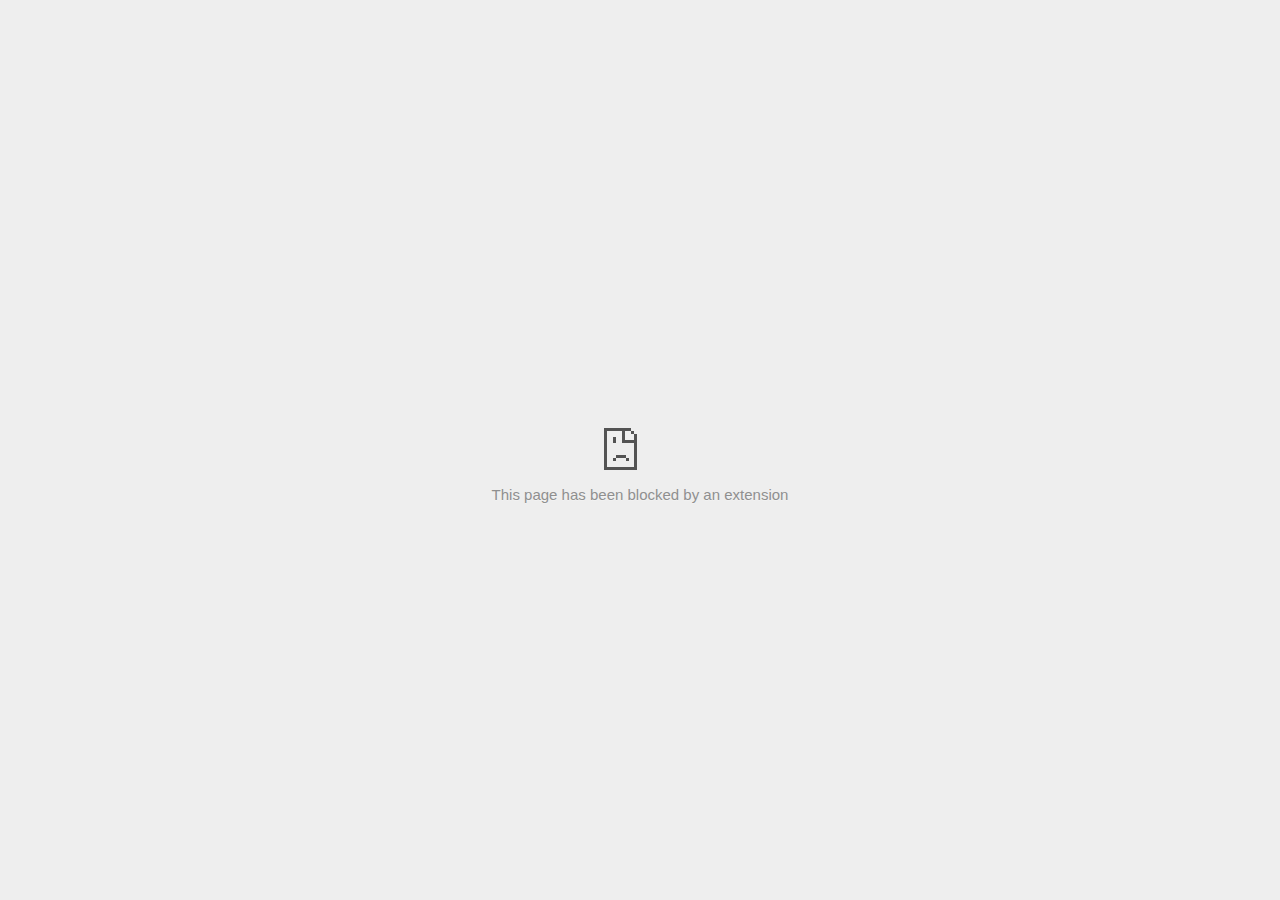
<file: Fraud_Stop_Complete_files/activityi.html>
<!DOCTYPE html>
<!-- saved from url=(0029)chrome-error://chromewebdata/ -->
<html dir="ltr" lang="en" subframe=""><head><meta http-equiv="Content-Type" content="text/html; charset=UTF-8">
  
  <meta name="color-scheme" content="light dark">
  <meta name="theme-color" content="#fff">
  <meta name="viewport" content="width=device-width, initial-scale=1.0,
                                 maximum-scale=1.0, user-scalable=no">
  <title>td.doubleclick.net</title>
  <style>/* Copyright 2017 The Chromium Authors
 * Use of this source code is governed by a BSD-style license that can be
 * found in the LICENSE file. */

a {
  color: var(--link-color);
}

body {
  --background-color: #fff;
  --error-code-color: var(--google-gray-700);
  --google-blue-50: rgb(232, 240, 254);
  --google-blue-100: rgb(210, 227, 252);
  --google-blue-300: rgb(138, 180, 248);
  --google-blue-600: rgb(26, 115, 232);
  --google-blue-700: rgb(25, 103, 210);
  --google-gray-100: rgb(241, 243, 244);
  --google-gray-300: rgb(218, 220, 224);
  --google-gray-500: rgb(154, 160, 166);
  --google-gray-50: rgb(248, 249, 250);
  --google-gray-600: rgb(128, 134, 139);
  --google-gray-700: rgb(95, 99, 104);
  --google-gray-800: rgb(60, 64, 67);
  --google-gray-900: rgb(32, 33, 36);
  --heading-color: var(--google-gray-900);
  --link-color: rgb(88, 88, 88);
  --popup-container-background-color: rgba(0,0,0,.65);
  --primary-button-fill-color-active: var(--google-blue-700);
  --primary-button-fill-color: var(--google-blue-600);
  --primary-button-text-color: #fff;
  --quiet-background-color: rgb(247, 247, 247);
  --secondary-button-border-color: var(--google-gray-500);
  --secondary-button-fill-color: #fff;
  --secondary-button-hover-border-color: var(--google-gray-600);
  --secondary-button-hover-fill-color: var(--google-gray-50);
  --secondary-button-text-color: var(--google-gray-700);
  --small-link-color: var(--google-gray-700);
  --text-color: var(--google-gray-700);
  background: var(--background-color);
  color: var(--text-color);
  word-wrap: break-word;
}

.nav-wrapper .secondary-button {
  background: var(--secondary-button-fill-color);
  border: 1px solid var(--secondary-button-border-color);
  color: var(--secondary-button-text-color);
  float: none;
  margin: 0;
  padding: 8px 16px;
}

.hidden {
  display: none;
}

html {
  -webkit-text-size-adjust: 100%;
  font-size: 125%;
}

.icon {
  background-repeat: no-repeat;
  background-size: 100%;
}

@media (prefers-color-scheme: dark) {
  body {
    --background-color: var(--google-gray-900);
    --error-code-color: var(--google-gray-500);
    --heading-color: var(--google-gray-500);
    --link-color: var(--google-blue-300);
    --primary-button-fill-color-active: rgb(129, 162, 208);
    --primary-button-fill-color: var(--google-blue-300);
    --primary-button-text-color: var(--google-gray-900);
    --quiet-background-color: var(--background-color);
    --secondary-button-border-color: var(--google-gray-700);
    --secondary-button-fill-color: var(--google-gray-900);
    --secondary-button-hover-fill-color: rgb(48, 51, 57);
    --secondary-button-text-color: var(--google-blue-300);
    --small-link-color: var(--google-blue-300);
    --text-color: var(--google-gray-500);
  }
}
</style>
  <style>/* Copyright 2014 The Chromium Authors
   Use of this source code is governed by a BSD-style license that can be
   found in the LICENSE file. */

button {
  border: 0;
  border-radius: 20px;
  box-sizing: border-box;
  color: var(--primary-button-text-color);
  cursor: pointer;
  float: right;
  font-size: .875em;
  margin: 0;
  padding: 8px 16px;
  transition: box-shadow 150ms cubic-bezier(0.4, 0, 0.2, 1);
  user-select: none;
}

[dir='rtl'] button {
  float: left;
}

.bad-clock button,
.captive-portal button,
.https-only button,
.insecure-form button,
.lookalike-url button,
.main-frame-blocked button,
.neterror button,
.pdf button,
.ssl button,
.enterprise-block button,
.enterprise-warn button,
.safe-browsing-billing button,
.supervised-user-verify button {
  background: var(--primary-button-fill-color);
}

button:active {
  background: var(--primary-button-fill-color-active);
  outline: 0;
}

#debugging {
  display: inline;
  overflow: auto;
}

.debugging-content {
  line-height: 1em;
  margin-bottom: 0;
  margin-top: 1em;
}

.debugging-content-fixed-width {
  display: block;
  font-family: monospace;
  font-size: 1.2em;
  margin-top: 0.5em;
}

.debugging-title {
  font-weight: bold;
}

#details {
  margin: 0 0 50px;
}

#details p:not(:first-of-type) {
  margin-top: 20px;
}

.secondary-button:active {
  border-color: white;
  box-shadow: 0 1px 2px 0 rgba(60, 64, 67, .3),
      0 2px 6px 2px rgba(60, 64, 67, .15);
}

.secondary-button:hover {
  background: var(--secondary-button-hover-fill-color);
  border-color: var(--secondary-button-hover-border-color);
  text-decoration: none;
}

.error-code {
  color: var(--error-code-color);
  font-size: .8em;
  margin-top: 12px;
  text-transform: uppercase;
}

#error-debugging-info {
  font-size: 0.8em;
}

h1 {
  color: var(--heading-color);
  font-size: 1.6em;
  font-weight: normal;
  line-height: 1.25em;
  margin-bottom: 16px;
}

h2 {
  font-size: 1.2em;
  font-weight: normal;
}

.icon {
  height: 72px;
  margin: 0 0 40px;
  width: 72px;
}

input[type=checkbox] {
  opacity: 0;
}

input[type=checkbox]:focus ~ .checkbox::after {
  outline: -webkit-focus-ring-color auto 5px;
}

.interstitial-wrapper {
  box-sizing: border-box;
  font-size: 1em;
  line-height: 1.6em;
  margin: 14vh auto 0;
  max-width: 600px;
  width: 100%;
}

#main-message > p {
  display: inline;
}

#extended-reporting-opt-in {
  font-size: .875em;
  margin-top: 32px;
}

#extended-reporting-opt-in label {
  display: grid;
  grid-template-columns: 1.8em 1fr;
  position: relative;
}

#enhanced-protection-message {
  border-radius: 20px;
  font-size: 1em;
  margin-top: 32px;
  padding: 10px 5px;
}

#enhanced-protection-message a {
  color: var(--google-red-10);
}

#enhanced-protection-message label {
  display: grid;
  grid-template-columns: 2.5em 1fr;
  position: relative;
}

#enhanced-protection-message div {
  margin: 0.5em;
}

#enhanced-protection-message .icon {
  height: 1.5em;
  vertical-align: middle;
  width: 1.5em;
}

.nav-wrapper {
  margin-top: 51px;
}

.nav-wrapper::after {
  clear: both;
  content: '';
  display: table;
  width: 100%;
}

.small-link {
  color: var(--small-link-color);
  font-size: .875em;
}

.checkboxes {
  flex: 0 0 24px;
}

.checkbox {
  --padding: .9em;
  background: transparent;
  display: block;
  height: 1em;
  left: -1em;
  padding-inline-start: var(--padding);
  position: absolute;
  right: 0;
  top: -.5em;
  width: 1em;
}

.checkbox::after {
  border: 1px solid white;
  border-radius: 2px;
  content: '';
  height: 1em;
  left: var(--padding);
  position: absolute;
  top: var(--padding);
  width: 1em;
}

.checkbox::before {
  background: transparent;
  border: 2px solid white;
  border-inline-end-width: 0;
  border-top-width: 0;
  content: '';
  height: .2em;
  left: calc(.3em + var(--padding));
  opacity: 0;
  position: absolute;
  top: calc(.3em  + var(--padding));
  transform: rotate(-45deg);
  width: .5em;
}

input[type=checkbox]:checked ~ .checkbox::before {
  opacity: 1;
}

#recurrent-error-message {
  background: #ededed;
  border-radius: 4px;
  margin-bottom: 16px;
  margin-top: 12px;
  padding: 12px 16px;
}

.showing-recurrent-error-message #extended-reporting-opt-in {
  margin-top: 16px;
}

.showing-recurrent-error-message #enhanced-protection-message {
  margin-top: 16px;
}

@media (max-width: 700px) {
  .interstitial-wrapper {
    padding: 0 10%;
  }

  #error-debugging-info {
    overflow: auto;
  }
}

@media (max-width: 420px) {
  button,
  [dir='rtl'] button,
  .small-link {
    float: none;
    font-size: .825em;
    font-weight: 500;
    margin: 0;
    width: 100%;
  }

  button {
    padding: 16px 24px;
  }

  #details {
    margin: 20px 0 20px 0;
  }

  #details p:not(:first-of-type) {
    margin-top: 10px;
  }

  .secondary-button:not(.hidden) {
    display: block;
    margin-top: 20px;
    text-align: center;
    width: 100%;
  }

  .interstitial-wrapper {
    padding: 0 5%;
  }

  #extended-reporting-opt-in {
    margin-top: 24px;
  }

  #enhanced-protection-message {
    margin-top: 24px;
  }

  .nav-wrapper {
    margin-top: 30px;
  }
}

/**
 * Mobile specific styling.
 * Navigation buttons are anchored to the bottom of the screen.
 * Details message replaces the top content in its own scrollable area.
 */

@media (max-width: 420px) {
  .nav-wrapper .secondary-button {
    border: 0;
    margin: 16px 0 0;
    margin-inline-end: 0;
    padding-bottom: 16px;
    padding-top: 16px;
  }
}

/* Fixed nav. */
@media (min-width: 240px) and (max-width: 420px) and
       (min-height: 401px),
       (min-width: 421px) and (min-height: 240px) and
       (max-height: 560px) {
  body .nav-wrapper {
    background: var(--background-color);
    bottom: 0;
    box-shadow: 0 -12px 24px var(--background-color);
    left: 0;
    margin: 0 auto;
    max-width: 736px;
    padding-inline-end: 24px;
    padding-inline-start: 24px;
    position: fixed;
    right: 0;
    width: 100%;
    z-index: 2;
  }

  .interstitial-wrapper {
    max-width: 736px;
  }

  #details,
  #main-content {
    padding-bottom: 40px;
  }

  #details {
    padding-top: 5.5vh;
  }

  button.small-link {
    color: var(--google-blue-600);
  }
}

@media (max-width: 420px) and (orientation: portrait),
       (max-height: 560px) {
  body {
    margin: 0 auto;
  }

  button,
  [dir='rtl'] button,
  button.small-link,
  .nav-wrapper .secondary-button {
    font-family: Roboto-Regular,Helvetica;
    font-size: .933em;
    margin: 6px 0;
    transform: translatez(0);
  }

  .nav-wrapper {
    box-sizing: border-box;
    padding-bottom: 8px;
    width: 100%;
  }

  #details {
    box-sizing: border-box;
    height: auto;
    margin: 0;
    opacity: 1;
    transition: opacity 250ms cubic-bezier(0.4, 0, 0.2, 1);
  }

  #details.hidden,
  #main-content.hidden {
    height: 0;
    opacity: 0;
    overflow: hidden;
    padding-bottom: 0;
    transition: none;
  }

  h1 {
    font-size: 1.5em;
    margin-bottom: 8px;
  }

  .icon {
    margin-bottom: 5.69vh;
  }

  .interstitial-wrapper {
    box-sizing: border-box;
    margin: 7vh auto 12px;
    padding: 0 24px;
    position: relative;
  }

  .interstitial-wrapper p {
    font-size: .95em;
    line-height: 1.61em;
    margin-top: 8px;
  }

  #main-content {
    margin: 0;
    transition: opacity 100ms cubic-bezier(0.4, 0, 0.2, 1);
  }

  .small-link {
    border: 0;
  }

  .suggested-left > #control-buttons,
  .suggested-right > #control-buttons {
    float: none;
    margin: 0;
  }
}

@media (min-width: 421px) and (min-height: 500px) and (max-height: 560px) {
  .interstitial-wrapper {
    margin-top: 10vh;
  }
}

@media (min-height: 400px) and (orientation:portrait) {
  .interstitial-wrapper {
    margin-bottom: 145px;
  }
}

@media (min-height: 299px) {
  .nav-wrapper {
    padding-bottom: 16px;
  }
}

@media (max-height: 560px) and (min-height: 240px) and (orientation:landscape) {
  .extended-reporting-has-checkbox #details {
    padding-bottom: 80px;
  }
}

@media (min-height: 500px) and (max-height: 650px) and (max-width: 414px) and
       (orientation: portrait) {
  .interstitial-wrapper {
    margin-top: 7vh;
  }
}

@media (min-height: 650px) and (max-width: 414px) and (orientation: portrait) {
  .interstitial-wrapper {
    margin-top: 10vh;
  }
}

/* Small mobile screens. No fixed nav. */
@media (max-height: 400px) and (orientation: portrait),
       (max-height: 239px) and (orientation: landscape),
       (max-width: 419px) and (max-height: 399px) {
  .interstitial-wrapper {
    display: flex;
    flex-direction: column;
    margin-bottom: 0;
  }

  #details {
    flex: 1 1 auto;
    order: 0;
  }

  #main-content {
    flex: 1 1 auto;
    order: 0;
  }

  .nav-wrapper {
    flex: 0 1 auto;
    margin-top: 8px;
    order: 1;
    padding-inline-end: 0;
    padding-inline-start: 0;
    position: relative;
    width: 100%;
  }

  button,
  .nav-wrapper .secondary-button {
    padding: 16px 24px;
  }

  button.small-link {
    color: var(--google-blue-600);
  }
}

@media (max-width: 239px) and (orientation: portrait) {
  .nav-wrapper {
    padding-inline-end: 0;
    padding-inline-start: 0;
  }
}
</style>
  <style>/* Copyright 2013 The Chromium Authors
 * Use of this source code is governed by a BSD-style license that can be
 * found in the LICENSE file. */

/* Don't use the main frame div when the error is in a subframe. */
html[subframe] #main-frame-error {
  display: none;
}

/* Don't use the subframe error div when the error is in a main frame. */
html:not([subframe]) #sub-frame-error {
  display: none;
}

h1 {
  margin-top: 0;
  word-wrap: break-word;
}

h1 span {
  font-weight: 500;
}

a {
  text-decoration: none;
}

.icon {
  -webkit-user-select: none;
  display: inline-block;
}

.icon-generic {
  /* Can't access chrome://theme/IDR_ERROR_NETWORK_GENERIC from an untrusted
   * renderer process, so embed the resource manually. */
  content: image-set(
      url([data-uri]) 1x,
      url([data-uri]) 2x);
}

.icon-info {
  content: image-set(
      url([data-uri]) 1x,
      url([data-uri]) 2x);
}

.icon-offline {
  content: image-set(
      url([data-uri]) 1x,
      url([data-uri]) 2x);
  position: relative;
}

.icon-disabled {
  content: image-set(
      url([data-uri]) 1x,
      url([data-uri]) 2x);
  width: 112px;
}

.hidden {
  display: none;
}

#suggestions-list a {
  color: var(--google-blue-600);
}

#suggestions-list p {
  margin-block-end: 0;
}

#suggestions-list ul {
  margin-top: 0;
}

.single-suggestion {
  list-style-type: none;
  padding-inline-start: 0;
}

#error-information-button {
  content: url([data-uri]);
  height: 24px;
  vertical-align: -.15em;
  width: 24px;
}

.use-popup-container#error-information-popup-container
  #error-information-popup {
  align-items: center;
  background-color: var(--popup-container-background-color);
  display: flex;
  height: 100%;
  left: 0;
  position: fixed;
  top: 0;
  width: 100%;
  z-index: 100;
}

.use-popup-container#error-information-popup-container
  #error-information-popup-content > p {
  margin-bottom: 11px;
  margin-inline-start: 20px;
}

.use-popup-container#error-information-popup-container #suggestions-list ul {
  margin-inline-start: 15px;
}

.use-popup-container#error-information-popup-container
  #error-information-popup-box {
  background-color: var(--background-color);
  left: 5%;
  padding-bottom: 15px;
  padding-top: 15px;
  position: fixed;
  width: 90%;
  z-index: 101;
}

.use-popup-container#error-information-popup-container div.error-code {
  margin-inline-start: 20px;
}

.use-popup-container#error-information-popup-container #suggestions-list p {
  margin-inline-start: 20px;
}

:not(.use-popup-container)#error-information-popup-container
  #error-information-popup-close {
  display: none;
}

#error-information-popup-close {
  margin-bottom: 0;
  margin-inline-end: 35px;
  margin-top: 15px;
  text-align: end;
}

.link-button {
  color: rgb(66, 133, 244);
  display: inline-block;
  font-weight: bold;
  text-transform: uppercase;
}

#sub-frame-error-details {

  color: #8F8F8F;

  /* Not done on mobile for performance reasons. */
  text-shadow: 0 1px 0 rgba(255,255,255,0.3);

}

[jscontent=hostName],
[jscontent=failedUrl] {
  overflow-wrap: break-word;
}

.secondary-button {
  background: #d9d9d9;
  color: #696969;
  margin-inline-end: 16px;
}

.snackbar {
  background: #323232;
  border-radius: 2px;
  bottom: 24px;
  box-sizing: border-box;
  color: #fff;
  font-size: .87em;
  left: 24px;
  max-width: 568px;
  min-width: 288px;
  opacity: 0;
  padding: 16px 24px 12px;
  position: fixed;
  transform: translateY(90px);
  will-change: opacity, transform;
  z-index: 999;
}

.snackbar-show {
  -webkit-animation:
    show-snackbar 250ms cubic-bezier(0, 0, 0.2, 1) forwards,
    hide-snackbar 250ms cubic-bezier(0.4, 0, 1, 1) forwards 5s;
}

@-webkit-keyframes show-snackbar {
  100% {
    opacity: 1;
    transform: translateY(0);
  }
}

@-webkit-keyframes hide-snackbar {
  0% {
    opacity: 1;
    transform: translateY(0);
  }
  100% {
    opacity: 0;
    transform: translateY(90px);
  }
}

.suggestions {
  margin-top: 18px;
}

.suggestion-header {
  font-weight: bold;
  margin-bottom: 4px;
}

.suggestion-body {
  color: #777;
}

/* Decrease padding at low sizes. */
@media (max-width: 640px), (max-height: 640px) {
  h1 {
    margin: 0 0 15px;
  }
  .suggestions {
    margin-top: 10px;
  }
  .suggestion-header {
    margin-bottom: 0;
  }
}

#download-link,
#download-link-clicked {
  margin-bottom: 30px;
  margin-top: 30px;
}

#download-link-clicked {
  color: #BBB;
}

#download-link::before,
#download-link-clicked::before {
  content: url([data-uri]);
  display: inline-block;
  margin-inline-end: 4px;
  vertical-align: -webkit-baseline-middle;
}

#download-link-clicked::before {
  opacity: 0;
  width: 0;
}

#offline-content-list-visibility-card {
  border: 1px solid white;
  border-radius: 8px;
  display: flex;
  font-size: .8em;
  justify-content: space-between;
  line-height: 1;
}

#offline-content-list.list-hidden #offline-content-list-visibility-card {
  border-color: rgb(218, 220, 224);
}

#offline-content-list-visibility-card > div {
  padding: 1em;
}

#offline-content-list-title {
  color: var(--google-gray-700);
}

#offline-content-list-show-text,
#offline-content-list-hide-text {
  color: rgb(66, 133, 244);
}

/* Hides the "hide" text div when the offline content list is collapsed/hidden
 * and, alternatively, hides the "show" text div when the offline content list
 * is expanded/shown.
 */
#offline-content-list.list-hidden #offline-content-list-hide-text,
#offline-content-list:not(.list-hidden) #offline-content-list-show-text {
  display: none;
}

/* Controls the animation of the offline content list when it is expanded/shown.
 */
#offline-content-suggestions {
  /* Max-height has to be set for the height animation to work. The chosen value
   * is a little greater than the maximum height the list will have, when all
   * suggestions have images, so that it is never clamped. This makes so that
   * when the actual height is smaller then the animation is not as smooth.
   */
  max-height: 27em;
  transition: max-height 200ms ease-in, visibility 0s 200ms,
              opacity 200ms 200ms linear;
}

/* Controls the animation of the offline content list when it is
 * collapsed/hidden.
 */
#offline-content-list.list-hidden #offline-content-suggestions {
  max-height: 0;
  opacity: 0;
  transition: opacity 200ms linear, visibility 0s 200ms,
              max-height 200ms 200ms ease-out;
  visibility: hidden;
}

#offline-content-list {
  margin-inline-start: -5%;
  width: 110%;
}

/* The selectors below adjust the "overflow" of the suggestion cards contents
 * based on the same screen size based strategy used for the main frame, which
 * is applied by the `interstitial-wrapper` class. */
@media (max-width: 420px)  {
  #offline-content-list {
    margin-inline-start: -2.5%;
    width: 105%;
  }
}
@media (max-width: 420px) and (orientation: portrait),
       (max-height: 560px) {
  #offline-content-list {
    margin-inline-start: -12px;
    width: calc(100% + 24px);
  }
}

.suggestion-with-image .offline-content-suggestion-thumbnail {
  flex-basis: 8.2em;
  flex-shrink: 0;
}

.suggestion-with-image .offline-content-suggestion-thumbnail > img {
  height: 100%;
  width: 100%;
}

.suggestion-with-image #offline-content-list:not(.is-rtl)
.offline-content-suggestion-thumbnail > img {
  border-bottom-right-radius: 7px;
  border-top-right-radius: 7px;
}

.suggestion-with-image #offline-content-list.is-rtl
.offline-content-suggestion-thumbnail > img {
  border-bottom-left-radius: 7px;
  border-top-left-radius: 7px;
}

.suggestion-with-icon .offline-content-suggestion-thumbnail {
  align-items: center;
  display: flex;
  justify-content: center;
  min-height: 4.2em;
  min-width: 4.2em;
}

.suggestion-with-icon .offline-content-suggestion-thumbnail > div {
  align-items: center;
  background-color: rgb(241, 243, 244);
  border-radius: 50%;
  display: flex;
  height: 2.3em;
  justify-content: center;
  width: 2.3em;
}

.suggestion-with-icon .offline-content-suggestion-thumbnail > div > img {
  height: 1.45em;
  width: 1.45em;
}

.offline-content-suggestion-favicon {
  height: 1em;
  margin-inline-end: 0.4em;
  width: 1.4em;
}

.offline-content-suggestion-favicon > img {
  height: 1.4em;
  width: 1.4em;
}

.no-favicon .offline-content-suggestion-favicon {
  display: none;
}

.image-video {
  content: url([data-uri]);
}

.image-music-note {
  content: url([data-uri]);
}

.image-earth {
  content: url([data-uri]);
}

.image-file {
  content: url([data-uri]);
}

.offline-content-suggestion-texts {
  display: flex;
  flex-direction: column;
  justify-content: space-between;
  line-height: 1.3;
  padding: .9em;
  width: 100%;
}

.offline-content-suggestion-title {
  -webkit-box-orient: vertical;
  -webkit-line-clamp: 3;
  color: rgb(32, 33, 36);
  display: -webkit-box;
  font-size: 1.1em;
  overflow: hidden;
  text-overflow: ellipsis;
}

div.offline-content-suggestion {
  align-items: stretch;
  border: 1px solid rgb(218, 220, 224);
  border-radius: 8px;
  display: flex;
  justify-content: space-between;
  margin-bottom: .8em;
}

.suggestion-with-image {
  flex-direction: row;
  height: 8.2em;
  max-height: 8.2em;
}

.suggestion-with-icon {
  flex-direction: row-reverse;
  height: 4.2em;
  max-height: 4.2em;
}

.suggestion-with-icon .offline-content-suggestion-title {
  -webkit-line-clamp: 1;
  word-break: break-all;
}

.suggestion-with-icon .offline-content-suggestion-texts {
  padding-inline-start: 0;
}

.offline-content-suggestion-attribution-freshness {
  color: rgb(95, 99, 104);
  display: flex;
  font-size: .8em;
  line-height: 1.7em;
}

.offline-content-suggestion-attribution {
  -webkit-box-orient: vertical;
  -webkit-line-clamp: 1;
  display: -webkit-box;
  flex-shrink: 1;
  margin-inline-end: 0.3em;
  overflow: hidden;
  overflow-wrap: break-word;
  text-overflow: ellipsis;
  word-break: break-all;
}

.no-attribution .offline-content-suggestion-attribution {
  display: none;
}

.offline-content-suggestion-freshness::before {
  content: '-';
  display: inline-block;
  flex-shrink: 0;
  margin-inline-end: .1em;
  margin-inline-start: .1em;
}

.no-attribution .offline-content-suggestion-freshness::before {
  display: none;
}

.offline-content-suggestion-freshness {
  flex-shrink: 0;
}

.suggestion-with-image .offline-content-suggestion-pin-spacer {
  flex-grow: 100;
  flex-shrink: 1;
}

.suggestion-with-image .offline-content-suggestion-pin {
  content: url([data-uri]);
  flex-shrink: 0;
  height: 1.4em;
  margin-inline-start: .4em;
  width: 1.4em;
}

/* Controls the animation (and a bit more) of the launch-downloads-home action
 * button when the offline content list is expanded/shown.
 */
#offline-content-list-action {
  text-align: center;
  transition: visibility 0s 200ms, opacity 200ms 200ms linear;
}

/* Controls the animation of the launch-downloads-home action button when the
 * offline content list is collapsed/hidden.
 */
#offline-content-list.list-hidden #offline-content-list-action {
  opacity: 0;
  transition: opacity 200ms linear, visibility 0s 200ms;
  visibility: hidden;
}

#cancel-save-page-button {
  background-image: url([data-uri]);
  background-position: right 27px center;
  background-repeat: no-repeat;
  border: 1px solid var(--google-gray-300);
  border-radius: 5px;
  color: var(--google-gray-700);
  margin-bottom: 26px;
  padding-bottom: 16px;
  padding-inline-end: 88px;
  padding-inline-start: 16px;
  padding-top: 16px;
  text-align: start;
}

html[dir='rtl'] #cancel-save-page-button {
  background-position: left 27px center;
}

#save-page-for-later-button {
  display: flex;
  justify-content: start;
}

#save-page-for-later-button a::before {
  content: url([data-uri]);
  display: inline-block;
  margin-inline-end: 4px;
  vertical-align: -webkit-baseline-middle;
}

.hidden#save-page-for-later-button {
  display: none;
}

/* Don't allow overflow when in a subframe. */
html[subframe] body {
  overflow: hidden;
}

#sub-frame-error {
  -webkit-align-items: center;
  -webkit-flex-flow: column;
  -webkit-justify-content: center;
  background-color: #DDD;
  display: -webkit-flex;
  height: 100%;
  left: 0;
  position: absolute;
  text-align: center;
  top: 0;
  transition: background-color 200ms ease-in-out;
  width: 100%;
}

#sub-frame-error:hover {
  background-color: #EEE;
}

#sub-frame-error .icon-generic {
  margin: 0 0 16px;
}

#sub-frame-error-details {
  margin: 0 10px;
  text-align: center;
  opacity: 0;
}

/* Show details only when hovering. */
#sub-frame-error:hover #sub-frame-error-details {
  opacity: 1;
}

/* If the iframe is too small, always hide the error code. */
/* TODO(mmenke): See if overflow: no-display works better, once supported. */
@media (max-width: 200px), (max-height: 95px) {
  #sub-frame-error-details {
    display: none;
  }
}

/* Adjust icon for small embedded frames in apps. */
@media (max-height: 100px) {
  #sub-frame-error .icon-generic {
    height: auto;
    margin: 0;
    padding-top: 0;
    width: 25px;
  }
}

/* details-button is special; it's a <button> element that looks like a link. */
#details-button {
  box-shadow: none;
  min-width: 0;
}

/* Styles for platform dependent separation of controls and details button. */
.suggested-left > #control-buttons,
.suggested-right > #details-button {
  float: left;
}

.suggested-right > #control-buttons,
.suggested-left > #details-button {
  float: right;
}

.suggested-left .secondary-button {
  margin-inline-end: 0;
  margin-inline-start: 16px;
}

#details-button.singular {
  float: none;
}

/* download-button shows both icon and text. */
#download-button {
  padding-bottom: 4px;
  padding-top: 4px;
  position: relative;
}

#download-button::before {
  background: image-set(
      url([data-uri]) 1x,
      url([data-uri]) 2x)
    no-repeat;
  content: '';
  display: inline-block;
  height: 24px;
  margin-inline-end: 4px;
  margin-inline-start: -4px;
  vertical-align: middle;
  width: 24px;
}

#download-button:disabled {
  background: rgb(180, 206, 249);
  color: rgb(255, 255, 255);
}

#buttons::after {
  clear: both;
  content: '';
  display: block;
  width: 100%;
}

/* Offline page */
html[dir='rtl'] .runner-container,
html[dir='rtl'].offline .icon-offline {
  transform: scaleX(-1);
}

.offline {
  transition: filter 1.5s cubic-bezier(0.65, 0.05, 0.36, 1),
              background-color 1.5s cubic-bezier(0.65, 0.05, 0.36, 1);

  will-change: filter, background-color;

}

.offline body {
  transition: background-color 1.5s cubic-bezier(0.65, 0.05, 0.36, 1);
}

.offline #main-message > p {
  display: none;
}

.offline.inverted {
  background-color: #fff;
  filter: invert(1);
}

.offline.inverted body {
  background-color: #fff;
}

.offline .interstitial-wrapper {
  color: var(--text-color);
  font-size: 1em;
  line-height: 1.55;
  margin: 0 auto;
  max-width: 600px;
  padding-top: 100px;
  position: relative;
  width: 100%;
}

.offline .runner-container {
  direction: ltr;
  height: 150px;
  max-width: 600px;
  overflow: hidden;
  position: absolute;
  top: 35px;
  width: 44px;
}

.offline .runner-container:focus {
  outline: none;
}

.offline .runner-container:focus-visible {
  outline: 3px solid var(--google-blue-300);
}

.offline .runner-canvas {
  height: 150px;
  max-width: 600px;
  opacity: 1;
  overflow: hidden;
  position: absolute;
  top: 0;
  z-index: 10;
}

.offline .controller {
  height: 100vh;
  left: 0;
  position: absolute;
  top: 0;
  width: 100vw;
  z-index: 9;
}

#offline-resources {
  display: none;
}

#offline-instruction {
  image-rendering: pixelated;
  left: 0;
  margin: auto;
  position: absolute;
  right: 0;
  top: 60px;
  width: fit-content;
}

.offline-runner-live-region {
  bottom: 0;
  clip-path: polygon(0 0, 0 0, 0 0);
  color: var(--background-color);
  display: block;
  font-size: xx-small;
  overflow: hidden;
  position: absolute;
  text-align: center;
  transition: color 1.5s cubic-bezier(0.65, 0.05, 0.36, 1);
  user-select: none;
}

/* Custom toggle */
.slow-speed-option {
  align-items: center;
  background: var(--google-gray-50);
  border-radius: 24px/50%;
  bottom: 0;
  color: var(--error-code-color);
  display: inline-flex;
  font-size: 1em;
  left: 0;
  line-height: 1.1em;
  margin: 5px auto;
  padding: 2px 12px 3px 20px;
  position: absolute;
  right: 0;
  width: max-content;
  z-index: 999;
}

.slow-speed-option.hidden {
  display: none;
}

.slow-speed-option [type=checkbox] {
  opacity: 0;
  pointer-events: none;
  position: absolute;
}

.slow-speed-option .slow-speed-toggle {
  cursor: pointer;
  margin-inline-start: 8px;
  padding: 8px 4px;
  position: relative;
}

.slow-speed-option [type=checkbox]:disabled ~ .slow-speed-toggle {
  cursor: default;
}

.slow-speed-option-label [type=checkbox] {
  opacity: 0;
  pointer-events: none;
  position: absolute;
}

.slow-speed-option .slow-speed-toggle::before,
.slow-speed-option .slow-speed-toggle::after {
  content: '';
  display: block;
  margin: 0 3px;
  transition: all 100ms cubic-bezier(0.4, 0, 1, 1);
}

.slow-speed-option .slow-speed-toggle::before {
  background: rgb(189,193,198);
  border-radius: 0.65em;
  height: 0.9em;
  width: 2em;
}

.slow-speed-option .slow-speed-toggle::after {
  background: #fff;
  border-radius: 50%;
  box-shadow: 0 1px 3px 0 rgb(0 0 0 / 40%);
  height: 1.2em;
  position: absolute;
  top: 51%;
  transform: translate(-20%, -50%);
  width: 1.1em;
}

.slow-speed-option [type=checkbox]:focus + .slow-speed-toggle {
  box-shadow: 0 0 8px rgb(94, 158, 214);
  outline: 1px solid rgb(93, 157, 213);
}

.slow-speed-option [type=checkbox]:checked + .slow-speed-toggle::before {
  background: var(--google-blue-600);
  opacity: 0.5;
}

.slow-speed-option [type=checkbox]:checked + .slow-speed-toggle::after {
  background: var(--google-blue-600);
  transform: translate(calc(2em - 90%), -50%);
}

.slow-speed-option [type=checkbox]:checked:disabled +
  .slow-speed-toggle::before {
  background: rgb(189,193,198);
}

.slow-speed-option [type=checkbox]:checked:disabled +
  .slow-speed-toggle::after {
  background: var(--google-gray-50);
}

@media (max-width: 420px) {
  #download-button {
    padding-bottom: 12px;
    padding-top: 12px;
  }

  .suggested-left > #control-buttons,
  .suggested-right > #control-buttons {
    float: none;
  }

  .snackbar {
    border-radius: 0;
    bottom: 0;
    left: 0;
    width: 100%;
  }
}

@media (max-height: 350px) {
  h1 {
    margin: 0 0 15px;
  }

  .icon-offline {
    margin: 0 0 10px;
  }

  .interstitial-wrapper {
    margin-top: 5%;
  }

  .nav-wrapper {
    margin-top: 30px;
  }
}

@media (min-width: 420px) and (max-width: 736px) and
       (min-height: 240px) and (max-height: 420px) and
       (orientation:landscape) {
  .interstitial-wrapper {
    margin-bottom: 100px;
  }
}

@media (max-width: 360px) and (max-height: 480px) {
  .offline .interstitial-wrapper {
    padding-top: 60px;
  }

  .offline .runner-container {
    top: 8px;
  }
}

@media (min-height: 240px) and (orientation: landscape) {
  .offline .interstitial-wrapper {
    margin-bottom: 90px;
  }

  .icon-offline {
    margin-bottom: 20px;
  }
}

@media (max-height: 320px) and (orientation: landscape) {
  .icon-offline {
    margin-bottom: 0;
  }

  .offline .runner-container {
    top: 10px;
  }
}

@media (max-width: 240px) {
  button {
    padding-inline-end: 12px;
    padding-inline-start: 12px;
  }

  .interstitial-wrapper {
    overflow: inherit;
    padding: 0 8px;
  }
}

@media (max-width: 120px) {
  button {
    width: auto;
  }
}

.arcade-mode,
.arcade-mode .runner-container,
.arcade-mode .runner-canvas {
  image-rendering: pixelated;
  max-width: 100%;
  overflow: hidden;
}

.arcade-mode #buttons,
.arcade-mode #main-content {
  opacity: 0;
  overflow: hidden;
}

.arcade-mode .interstitial-wrapper {
  height: 100vh;
  max-width: 100%;
  overflow: hidden;
}

.arcade-mode .runner-container {
  left: 0;
  margin: auto;
  right: 0;
  transform-origin: top center;
  transition: transform 250ms cubic-bezier(0.4, 0, 1, 1) 400ms;
  z-index: 2;
}

@media (prefers-color-scheme: dark) {
  .icon {
    filter: invert(1);
  }

  .offline .runner-canvas {
    filter: invert(1);
  }

  .offline.inverted {
    background-color: var(--background-color);
    filter: invert(0);
  }

  .offline.inverted body {
    background-color: #fff;
  }

  .offline.inverted .offline-runner-live-region {
    color: #fff;
  }

  #suggestions-list a {
    color: var(--link-color);
  }

  #error-information-button {
    filter: invert(0.6);
  }

  .slow-speed-option {
    background: var(--google-gray-800);
    color: var(--google-gray-100);
  }

  .slow-speed-option .slow-speed-toggle::before,
  .slow-speed-option [type=checkbox]:checked:disabled +
    .slow-speed-toggle::before {
     background: rgb(189,193,198);
  }

  .slow-speed-option [type=checkbox]:checked + .slow-speed-toggle::after,
  .slow-speed-option [type=checkbox]:checked + .slow-speed-toggle::before {
    background: var(--google-blue-300);
  }
}
</style>
  <script>(function(){function l(a,b,c){return Function.prototype.call.apply(Array.prototype.slice,arguments)}function m(a,b,c){var e=l(arguments,2);return function(){return b.apply(a,e)}}function n(a,b){var c=new p(b);for(c.h=[a];c.h.length;){var e=c,d=c.h.shift();e.i(d);for(d=d.firstChild;d;d=d.nextSibling)1==d.nodeType&&e.h.push(d);}}function p(a){this.i=a;}function q(a){a.style.display="";}function r(a){a.style.display="none";}var t=/\s*;\s*/;function u(a,b){this.l.apply(this,arguments);}u.prototype.l=function(a,b){this.a||(this.a={});if(b){var c=this.a,e=b.a;for(d in e)c[d]=e[d];}else {var d=this.a;e=v;for(c in e)d[c]=e[c];}this.a.$this=a;this.a.$context=this;this.f="undefined"!=typeof a&&null!=a?a:"";b||(this.a.$top=this.f);};var v={$default:null},w=[];function x(a){for(var b in a.a)delete a.a[b];a.f=null;w.push(a);}function y(a,b,c){try{return b.call(c,a.a,a.f)}catch(e){return v.$default}}
u.prototype.clone=function(a,b,c){if(0<w.length){var e=w.pop();u.call(e,a,this);a=e;}else a=new u(a,this);a.a.$index=b;a.a.$count=c;return a};var z;window.trustedTypes&&(z=trustedTypes.createPolicy("jstemplate",{createScript:function(a){return a}}));var A={};function B(a){if(!A[a])try{var b="(function(a_, b_) { with (a_) with (b_) return "+a+" })",c=window.trustedTypes?z.createScript(b):b;A[a]=window.eval(c);}catch(e){}return A[a]}
function E(a){var b=[];a=a.split(t);for(var c=0,e=a.length;c<e;++c){var d=a[c].indexOf(":");if(!(0>d)){var g=a[c].substr(0,d).replace(/^\s+/,"").replace(/\s+$/,"");d=B(a[c].substr(d+1));b.push(g,d);}}return b}function F(){}var G=0,H={0:{}},I={},J={},K=[];function L(a){a.__jstcache||n(a,function(b){M(b);});}var N=[["jsselect",B],["jsdisplay",B],["jsvalues",E],["jsvars",E],["jseval",function(a){var b=[];a=a.split(t);for(var c=0,e=a.length;c<e;++c)if(a[c]){var d=B(a[c]);b.push(d);}return b}],["transclude",function(a){return a}],["jscontent",B],["jsskip",B]];
function M(a){if(a.__jstcache)return a.__jstcache;var b=a.getAttribute("jstcache");if(null!=b)return a.__jstcache=H[b];b=K.length=0;for(var c=N.length;b<c;++b){var e=N[b][0],d=a.getAttribute(e);J[e]=d;null!=d&&K.push(e+"="+d);}if(0==K.length)return a.setAttribute("jstcache","0"),a.__jstcache=H[0];var g=K.join("&");if(b=I[g])return a.setAttribute("jstcache",b),a.__jstcache=H[b];var h={};b=0;for(c=N.length;b<c;++b){d=N[b];e=d[0];var f=d[1];d=J[e];null!=d&&(h[e]=f(d));}b=""+ ++G;a.setAttribute("jstcache",
b);H[b]=h;I[g]=b;return a.__jstcache=h}function P(a,b){a.j.push(b);a.o.push(0);}function Q(a){return a.c.length?a.c.pop():[]}
F.prototype.g=function(a,b){var c=R(b),e=c.transclude;if(e)(c=S(e))?(b.parentNode.replaceChild(c,b),e=Q(this),e.push(this.g,a,c),P(this,e)):b.parentNode.removeChild(b);else if(c=c.jsselect){c=y(a,c,b);var d=b.getAttribute("jsinstance");var g=!1;d&&("*"==d.charAt(0)?(d=parseInt(d.substr(1),10),g=!0):d=parseInt(d,10));var h=null!=c&&"object"==typeof c&&"number"==typeof c.length;e=h?c.length:1;var f=h&&0==e;if(h)if(f)d?b.parentNode.removeChild(b):(b.setAttribute("jsinstance","*0"),r(b));else if(q(b),
null===d||""===d||g&&d<e-1){g=Q(this);d=d||0;for(h=e-1;d<h;++d){var k=b.cloneNode(!0);b.parentNode.insertBefore(k,b);T(k,c,d);f=a.clone(c[d],d,e);g.push(this.b,f,k,x,f,null);}T(b,c,d);f=a.clone(c[d],d,e);g.push(this.b,f,b,x,f,null);P(this,g);}else d<e?(g=c[d],T(b,c,d),f=a.clone(g,d,e),g=Q(this),g.push(this.b,f,b,x,f,null),P(this,g)):b.parentNode.removeChild(b);else null==c?r(b):(q(b),f=a.clone(c,0,1),g=Q(this),g.push(this.b,f,b,x,f,null),P(this,g));}else this.b(a,b);};
F.prototype.b=function(a,b){var c=R(b),e=c.jsdisplay;if(e){if(!y(a,e,b)){r(b);return}q(b);}if(e=c.jsvars)for(var d=0,g=e.length;d<g;d+=2){var h=e[d],f=y(a,e[d+1],b);a.a[h]=f;}if(e=c.jsvalues)for(d=0,g=e.length;d<g;d+=2)if(f=e[d],h=y(a,e[d+1],b),"$"==f.charAt(0))a.a[f]=h;else if("."==f.charAt(0)){f=f.substr(1).split(".");for(var k=b,O=f.length,C=0,U=O-1;C<U;++C){var D=f[C];k[D]||(k[D]={});k=k[D];}k[f[O-1]]=h;}else f&&("boolean"==typeof h?h?b.setAttribute(f,f):b.removeAttribute(f):b.setAttribute(f,""+h));
if(e=c.jseval)for(d=0,g=e.length;d<g;++d)y(a,e[d],b);e=c.jsskip;if(!e||!y(a,e,b))if(c=c.jscontent){if(c=""+y(a,c,b),b.innerHTML!=c){for(;b.firstChild;)e=b.firstChild,e.parentNode.removeChild(e);b.appendChild(this.m.createTextNode(c));}}else {c=Q(this);for(e=b.firstChild;e;e=e.nextSibling)1==e.nodeType&&c.push(this.g,a,e);c.length&&P(this,c);}};function R(a){if(a.__jstcache)return a.__jstcache;var b=a.getAttribute("jstcache");return b?a.__jstcache=H[b]:M(a)}
function S(a,b){var c=document;if(b){var e=c.getElementById(a);if(!e){e=b();var d=c.getElementById("jsts");d||(d=c.createElement("div"),d.id="jsts",r(d),d.style.position="absolute",c.body.appendChild(d));var g=c.createElement("div");d.appendChild(g);g.innerHTML=e;e=c.getElementById(a);}c=e;}else c=c.getElementById(a);return c?(L(c),c=c.cloneNode(!0),c.removeAttribute("id"),c):null}function T(a,b,c){c==b.length-1?a.setAttribute("jsinstance","*"+c):a.setAttribute("jsinstance",""+c);}window.jstGetTemplate=S;window.JsEvalContext=u;window.jstProcess=function(a,b){var c=new F;L(b);c.m=b?9==b.nodeType?b:b.ownerDocument||document:document;var e=m(c,c.g,a,b),d=c.j=[],g=c.o=[];c.c=[];e();for(var h,f,k;d.length;)h=d[d.length-1],e=g[g.length-1],e>=h.length?(e=c,f=d.pop(),f.length=0,e.c.push(f),g.pop()):(f=h[e++],k=h[e++],h=h[e++],g[g.length-1]=e,f.call(c,k,h));};
})();

// Copyright 2017 The Chromium Authors
// Use of this source code is governed by a BSD-style license that can be
// found in the LICENSE file.


const HIDDEN_CLASS$1 = 'hidden';

// 

//

// Copyright 2015 The Chromium Authors
// Use of this source code is governed by a BSD-style license that can be
// found in the LICENSE file.


let mobileNav = false;

/**
 * For small screen mobile the navigation buttons are moved
 * below the advanced text.
 */
function onResize() {
  const helpOuterBox = document.querySelector('#details');
  const mainContent = document.querySelector('#main-content');
  const mediaQuery = '(min-width: 240px) and (max-width: 420px) and ' +
      '(min-height: 401px), ' +
      '(max-height: 560px) and (min-height: 240px) and ' +
      '(min-width: 421px)';

  const detailsHidden = helpOuterBox.classList.contains(HIDDEN_CLASS$1);
  const runnerContainer = document.querySelector('.runner-container');

  // Check for change in nav status.
  if (mobileNav !== window.matchMedia(mediaQuery).matches) {
    mobileNav = !mobileNav;

    // Handle showing the top content / details sections according to state.
    if (mobileNav) {
      mainContent.classList.toggle(HIDDEN_CLASS$1, !detailsHidden);
      helpOuterBox.classList.toggle(HIDDEN_CLASS$1, detailsHidden);
      if (runnerContainer) {
        runnerContainer.classList.toggle(HIDDEN_CLASS$1, !detailsHidden);
      }
    } else if (!detailsHidden) {
      // Non mobile nav with visible details.
      mainContent.classList.remove(HIDDEN_CLASS$1);
      helpOuterBox.classList.remove(HIDDEN_CLASS$1);
      if (runnerContainer) {
        runnerContainer.classList.remove(HIDDEN_CLASS$1);
      }
    }
  }
}

function setupMobileNav() {
  window.addEventListener('resize', onResize);
  onResize();
}

document.addEventListener('DOMContentLoaded', setupMobileNav);

// Copyright 2022 The Chromium Authors
// Use of this source code is governed by a BSD-style license that can be
// found in the LICENSE file.
/**
 * Verify |value| is truthy.
 * @param value A value to check for truthiness. Note that this
 *     may be used to test whether |value| is defined or not, and we don't want
 *     to force a cast to boolean.
 */
function assert(value, message) {
    if (value) {
        return;
    }
    throw new Error('Assertion failed' + (message ? `: ${message}` : ''));
}

// Copyright 2022 The Chromium Authors
// Use of this source code is governed by a BSD-style license that can be
// found in the LICENSE file.
/**
 * @fileoverview This file defines a singleton which provides access to all data
 * that is available as soon as the page's resources are loaded (before DOM
 * content has finished loading). This data includes both localized strings and
 * any data that is important to have ready from a very early stage (e.g. things
 * that must be displayed right away).
 *
 * Note that loadTimeData is not guaranteed to be consistent between page
 * refreshes (https://crbug.com/740629) and should not contain values that might
 * change if the page is re-opened later.
 */
class LoadTimeData {
    data_ = null;
    /**
     * Sets the backing object.
     *
     * Note that there is no getter for |data_| to discourage abuse of the form:
     *
     *     var value = loadTimeData.data()['key'];
     */
    set data(value) {
        assert(!this.data_, 'Re-setting data.');
        this.data_ = value;
    }
    /**
     * @param id An ID of a value that might exist.
     * @return True if |id| is a key in the dictionary.
     */
    valueExists(id) {
        assert(this.data_, 'No data. Did you remember to include strings.js?');
        return id in this.data_;
    }
    /**
     * Fetches a value, expecting that it exists.
     * @param id The key that identifies the desired value.
     * @return The corresponding value.
     */
    getValue(id) {
        assert(this.data_, 'No data. Did you remember to include strings.js?');
        const value = this.data_[id];
        assert(typeof value !== 'undefined', 'Could not find value for ' + id);
        return value;
    }
    /**
     * As above, but also makes sure that the value is a string.
     * @param id The key that identifies the desired string.
     * @return The corresponding string value.
     */
    getString(id) {
        const value = this.getValue(id);
        assert(typeof value === 'string', `[${value}] (${id}) is not a string`);
        return value;
    }
    /**
     * Returns a formatted localized string where $1 to $9 are replaced by the
     * second to the tenth argument.
     * @param id The ID of the string we want.
     * @param args The extra values to include in the formatted output.
     * @return The formatted string.
     */
    getStringF(id, ...args) {
        const value = this.getString(id);
        if (!value) {
            return '';
        }
        return this.substituteString(value, ...args);
    }
    /**
     * Returns a formatted localized string where $1 to $9 are replaced by the
     * second to the tenth argument. Any standalone $ signs must be escaped as
     * $$.
     * @param label The label to substitute through. This is not an resource ID.
     * @param args The extra values to include in the formatted output.
     * @return The formatted string.
     */
    substituteString(label, ...args) {
        return label.replace(/\$(.|$|\n)/g, function (m) {
            assert(m.match(/\$[$1-9]/), 'Unescaped $ found in localized string.');
            if (m === '$$') {
                return '$';
            }
            const substitute = args[Number(m[1]) - 1];
            if (substitute === undefined || substitute === null) {
                // Not all callers actually provide values for all substitutes. Return
                // an empty value for this case.
                return '';
            }
            return substitute.toString();
        });
    }
    /**
     * Returns a formatted string where $1 to $9 are replaced by the second to
     * tenth argument, split apart into a list of pieces describing how the
     * substitution was performed. Any standalone $ signs must be escaped as $$.
     * @param label A localized string to substitute through.
     *     This is not an resource ID.
     * @param args The extra values to include in the formatted output.
     * @return The formatted string pieces.
     */
    getSubstitutedStringPieces(label, ...args) {
        // Split the string by separately matching all occurrences of $1-9 and of
        // non $1-9 pieces.
        const pieces = (label.match(/(\$[1-9])|(([^$]|\$([^1-9]|$))+)/g) ||
            []).map(function (p) {
            // Pieces that are not $1-9 should be returned after replacing $$
            // with $.
            if (!p.match(/^\$[1-9]$/)) {
                assert((p.match(/\$/g) || []).length % 2 === 0, 'Unescaped $ found in localized string.');
                return { value: p.replace(/\$\$/g, '$'), arg: null };
            }
            // Otherwise, return the substitution value.
            const substitute = args[Number(p[1]) - 1];
            if (substitute === undefined || substitute === null) {
                // Not all callers actually provide values for all substitutes. Return
                // an empty value for this case.
                return { value: '', arg: p };
            }
            return { value: substitute.toString(), arg: p };
        });
        return pieces;
    }
    /**
     * As above, but also makes sure that the value is a boolean.
     * @param id The key that identifies the desired boolean.
     * @return The corresponding boolean value.
     */
    getBoolean(id) {
        const value = this.getValue(id);
        assert(typeof value === 'boolean', `[${value}] (${id}) is not a boolean`);
        return value;
    }
    /**
     * As above, but also makes sure that the value is an integer.
     * @param id The key that identifies the desired number.
     * @return The corresponding number value.
     */
    getInteger(id) {
        const value = this.getValue(id);
        assert(typeof value === 'number', `[${value}] (${id}) is not a number`);
        assert(value === Math.floor(value), 'Number isn\'t integer: ' + value);
        return value;
    }
    /**
     * Override values in loadTimeData with the values found in |replacements|.
     * @param replacements The dictionary object of keys to replace.
     */
    overrideValues(replacements) {
        assert(typeof replacements === 'object', 'Replacements must be a dictionary object.');
        assert(this.data_, 'Data must exist before being overridden');
        for (const key in replacements) {
            this.data_[key] = replacements[key];
        }
    }
    /**
     * Reset loadTimeData's data. Should only be used in tests.
     * @param newData The data to restore to, when null restores to unset state.
     */
    resetForTesting(newData = null) {
        this.data_ = newData;
    }
    /**
     * @return Whether loadTimeData.data has been set.
     */
    isInitialized() {
        return this.data_ !== null;
    }
}
const loadTimeData = new LoadTimeData();

// Copyright 2023 The Chromium Authors
// Use of this source code is governed by a BSD-style license that can be
// found in the LICENSE file.

const HIDDEN_CLASS = 'hidden';

// Copyright 2021 The Chromium Authors
// Use of this source code is governed by a BSD-style license that can be
// found in the LICENSE file.

/* @const
 * Add matching sprite definition and config to spriteDefinitionByType.
 */
const GAME_TYPE = ['altgame'];

//******************************************************************************

/**
 * Collision box object.
 * @param {number} x X position.
 * @param {number} y Y Position.
 * @param {number} w Width.
 * @param {number} h Height.
 * @constructor
 */
function CollisionBox(x, y, w, h) {
  this.x = x;
  this.y = y;
  this.width = w;
  this.height = h;
}

/**
 * T-Rex runner sprite definitions.
 */
const spriteDefinitionByType = {
  original: {
    LDPI: {
      BACKGROUND_EL: {x: 86, y: 2},
      CACTUS_LARGE: {x: 332, y: 2},
      CACTUS_SMALL: {x: 228, y: 2},
      OBSTACLE_2: {x: 332, y: 2},
      OBSTACLE: {x: 228, y: 2},
      CLOUD: {x: 86, y: 2},
      HORIZON: {x: 2, y: 54},
      MOON: {x: 484, y: 2},
      PTERODACTYL: {x: 134, y: 2},
      RESTART: {x: 2, y: 68},
      TEXT_SPRITE: {x: 655, y: 2},
      TREX: {x: 848, y: 2},
      STAR: {x: 645, y: 2},
      COLLECTABLE: {x: 0, y: 0},
      ALT_GAME_END: {x: 32, y: 0},
    },
    HDPI: {
      BACKGROUND_EL: {x: 166, y: 2},
      CACTUS_LARGE: {x: 652, y: 2},
      CACTUS_SMALL: {x: 446, y: 2},
      OBSTACLE_2: {x: 652, y: 2},
      OBSTACLE: {x: 446, y: 2},
      CLOUD: {x: 166, y: 2},
      HORIZON: {x: 2, y: 104},
      MOON: {x: 954, y: 2},
      PTERODACTYL: {x: 260, y: 2},
      RESTART: {x: 2, y: 130},
      TEXT_SPRITE: {x: 1294, y: 2},
      TREX: {x: 1678, y: 2},
      STAR: {x: 1276, y: 2},
      COLLECTABLE: {x: 0, y: 0},
      ALT_GAME_END: {x: 64, y: 0},
    },
    MAX_GAP_COEFFICIENT: 1.5,
    MAX_OBSTACLE_LENGTH: 3,
    HAS_CLOUDS: 1,
    BOTTOM_PAD: 10,
    TREX: {
      WAITING_1: {x: 44, w: 44, h: 47, xOffset: 0},
      WAITING_2: {x: 0, w: 44, h: 47, xOffset: 0},
      RUNNING_1: {x: 88, w: 44, h: 47, xOffset: 0},
      RUNNING_2: {x: 132, w: 44, h: 47, xOffset: 0},
      JUMPING: {x: 0, w: 44, h: 47, xOffset: 0},
      CRASHED: {x: 220, w: 44, h: 47, xOffset: 0},
      COLLISION_BOXES: [
        new CollisionBox(22, 0, 17, 16),
        new CollisionBox(1, 18, 30, 9),
        new CollisionBox(10, 35, 14, 8),
        new CollisionBox(1, 24, 29, 5),
        new CollisionBox(5, 30, 21, 4),
        new CollisionBox(9, 34, 15, 4),
      ],
    },
    /** @type {Array<ObstacleType>} */
    OBSTACLES: [
      {
        type: 'CACTUS_SMALL',
        width: 17,
        height: 35,
        yPos: 105,
        multipleSpeed: 4,
        minGap: 120,
        minSpeed: 0,
        collisionBoxes: [
          new CollisionBox(0, 7, 5, 27),
          new CollisionBox(4, 0, 6, 34),
          new CollisionBox(10, 4, 7, 14),
        ],
      },
      {
        type: 'CACTUS_LARGE',
        width: 25,
        height: 50,
        yPos: 90,
        multipleSpeed: 7,
        minGap: 120,
        minSpeed: 0,
        collisionBoxes: [
          new CollisionBox(0, 12, 7, 38),
          new CollisionBox(8, 0, 7, 49),
          new CollisionBox(13, 10, 10, 38),
        ],
      },
      {
        type: 'PTERODACTYL',
        width: 46,
        height: 40,
        yPos: [100, 75, 50],    // Variable height.
        yPosMobile: [100, 50],  // Variable height mobile.
        multipleSpeed: 999,
        minSpeed: 8.5,
        minGap: 150,
        collisionBoxes: [
          new CollisionBox(15, 15, 16, 5),
          new CollisionBox(18, 21, 24, 6),
          new CollisionBox(2, 14, 4, 3),
          new CollisionBox(6, 10, 4, 7),
          new CollisionBox(10, 8, 6, 9),
        ],
        numFrames: 2,
        frameRate: 1000 / 6,
        speedOffset: .8,
      },
      {
        type: 'COLLECTABLE',
        width: 31,
        height: 24,
        yPos: 104,
        multipleSpeed: 1000,
        minGap: 9999,
        minSpeed: 0,
        collisionBoxes: [
          new CollisionBox(0, 0, 32, 25),
        ],
      },
    ],
    BACKGROUND_EL: {
      'CLOUD': {
        HEIGHT: 14,
        MAX_CLOUD_GAP: 400,
        MAX_SKY_LEVEL: 30,
        MIN_CLOUD_GAP: 100,
        MIN_SKY_LEVEL: 71,
        OFFSET: 4,
        WIDTH: 46,
        X_POS: 1,
        Y_POS: 120,
      },
    },
    BACKGROUND_EL_CONFIG: {
      MAX_BG_ELS: 1,
      MAX_GAP: 400,
      MIN_GAP: 100,
      POS: 0,
      SPEED: 0.5,
      Y_POS: 125,
    },
    LINES: [
      {SOURCE_X: 2, SOURCE_Y: 52, WIDTH: 600, HEIGHT: 12, YPOS: 127},
    ],
    ALT_GAME_OVER_TEXT_CONFIG: {
      TEXT_X: 32,
      TEXT_Y: 0,
      TEXT_WIDTH: 246,
      TEXT_HEIGHT: 17,
      FLASH_DURATION: 1500,
      FLASHING: false,
    },
  },
  altgame: {
    LDPI: {
      BACKGROUND_EL: {x: 260, y: 19},
      OBSTACLE1: {x: 152, y: 65},
      OBSTACLE2: {x: 188, y: 65},
      OBSTACLE3: {x: 152, y: 65},
      OBSTACLE4: {x: 188, y: 65},
      OBSTACLE5: {x: 0, y: 60},
      OBSTACLE6: {x: 42, y: 58},
      OBSTACLE7: {x: 98, y: 58},
      OBSTACLE8: {x: 96, y: 19},
      HORIZON: {x: 0, y: 3},
      TREX: {x: 557, y: 63},
      COLLECTABLE: {x: 193, y: 19},
    },
    HDPI: {
      BACKGROUND_EL: {x: 520, y: 38},
      OBSTACLE1: {x: 304, y: 130},
      OBSTACLE2: {x: 376, y: 130},
      OBSTACLE3: {x: 304, y: 130},
      OBSTACLE4: {x: 376, y: 130},
      OBSTACLE5: {x: 0, y: 120},
      OBSTACLE6: {x: 84, y: 116},
      OBSTACLE7: {x: 196, y: 116},
      OBSTACLE8: {x: 192, y: 38},
      HORIZON: {x: 0, y: 6},
      TREX: {x: 1114, y: 126},
      COLLECTABLE: {x: 386, y: 38},
    },
    MAX_GAP_COEFFICIENT: 1.5,
    MAX_OBSTACLE_LENGTH: 2,
    HAS_CLOUDS: 0,
    BOTTOM_PAD: 10,
    TREX: {
      MAX_JUMP_HEIGHT: 50,
      MIN_JUMP_HEIGHT: 40,
      INITIAL_JUMP_VELOCITY: -10,
      RUNNING_1: {x: 96, w: 49, h: 47, xOffset: 0},
      RUNNING_2: {x: 145, w: 49, h: 47, xOffset: 0},
      JUMPING: {x: 47, w: 49, h: 47, xOffset: 0},
      CRASHED: {x: 194, w: 61, h: 47, xOffset: 0},
      DUCKING_1: {x: 257, w: 55, h: 26, xOffset: 0},
      DUCKING_2: {x: 316, w: 55, h: 26, xOffset: 0},
      COLLISION_BOXES: [
        new CollisionBox(22, 0, 17, 16),
        new CollisionBox(1, 18, 30, 9),
        new CollisionBox(10, 35, 14, 8),
        new CollisionBox(1, 24, 29, 5),
        new CollisionBox(5, 30, 21, 4),
        new CollisionBox(9, 34, 15, 4),
      ],
    },
    /** @type {Array<ObstacleType>} */
    OBSTACLES: [
      {
        type: 'OBSTACLE1',
        width: 36,
        height: 45,
        yPos: 95,
        multipleSpeed: 999,
        minGap: 120,
        minSpeed: 0,
        collisionBoxes: [
          new CollisionBox(0, 17, 8, 28),
          new CollisionBox(6, 3, 24, 42),
          new CollisionBox(28, 17, 8, 28),
        ],
      },
      {
        type: 'OBSTACLE2',
        width: 36,
        height: 45,
        yPos: 95,
        multipleSpeed: 999,
        minGap: 120,
        minSpeed: 0,
        collisionBoxes: [
          new CollisionBox(0, 17, 8, 28),
          new CollisionBox(6, 3, 24, 42),
          new CollisionBox(28, 17, 8, 28),
        ],
      },
      {
        type: 'OBSTACLE3',
        width: 72,
        height: 45,
        yPos: 95,
        multipleSpeed: 999,
        minGap: 120,
        minSpeed: 8,
        collisionBoxes: [
          new CollisionBox(0, 17, 8, 28),
          new CollisionBox(6, 3, 24, 42),
          new CollisionBox(28, 17, 8, 28),
          new CollisionBox(36, 17, 8, 28),
          new CollisionBox(42, 3, 24, 42),
          new CollisionBox(64, 17, 8, 28),
        ],
      },
      {
        type: 'OBSTACLE4',
        width: 72,
        height: 45,
        yPos: 95,
        multipleSpeed: 999,
        minGap: 120,
        minSpeed: 8,
        collisionBoxes: [
          new CollisionBox(0, 17, 8, 28),
          new CollisionBox(6, 3, 24, 42),
          new CollisionBox(28, 17, 8, 28),
          new CollisionBox(36, 17, 8, 28),
          new CollisionBox(42, 3, 24, 42),
          new CollisionBox(64, 17, 8, 28),
        ],
      },
      {
        type: 'OBSTACLE5',
        width: 42,
        height: 50,
        yPos: 95,
        multipleSpeed: 999,
        minGap: 120,
        minSpeed: 5,
        collisionBoxes: [
          new CollisionBox(0, 0, 42, 50),
        ],
      },
      {
        type: 'OBSTACLE6',
        width: 56,
        height: 52,
        yPos: 93,
        multipleSpeed: 999,
        minGap: 120,
        minSpeed: 7,
        collisionBoxes: [
          new CollisionBox(0, 11, 8, 40),
          new CollisionBox(8, 0, 19, 51),
          new CollisionBox(27, 11, 28, 40),
        ],
      },
      {
        type: 'OBSTACLE7',
        width: 54,
        height: 52,
        yPos: 93,
        multipleSpeed: 999,
        minGap: 120,
        minSpeed: 6,
        collisionBoxes: [
          new CollisionBox(0, 11, 19, 40),
          new CollisionBox(19, 0, 19, 51),
          new CollisionBox(38, 14, 15, 37),
        ],
      },
      {
        type: 'OBSTACLE8',
        width: 49,
        height: 20,
        yPos: [100, 75, 50],    // Variable height.
        yPosMobile: [100, 50],  // Variable height mobile.
        multipleSpeed: 999,
        minSpeed: 8.5,
        minGap: 150,
        collisionBoxes: [
          new CollisionBox(15, 15, 16, 5),
          new CollisionBox(18, 21, 24, 6),
          new CollisionBox(2, 14, 4, 3),
          new CollisionBox(6, 10, 4, 7),
          new CollisionBox(10, 8, 6, 9),
        ],
        numFrames: 2,
        frameRate: 1000 / 6,
        speedOffset: .8,
      },
    ],
    BACKGROUND_EL: {
      'GROUP1': {
        HEIGHT: 91,
        MAX_CLOUD_GAP: 600,
        MAX_SKY_LEVEL: 0,
        MIN_CLOUD_GAP: 300,
        MIN_SKY_LEVEL: 0,
        OFFSET: 11,
        WIDTH: 131,
        X_POS: 260,
      },
      'GROUP2': {
        HEIGHT: 91,
        MAX_CLOUD_GAP: 600,
        MAX_SKY_LEVEL: 0,
        MIN_CLOUD_GAP: 300,
        MIN_SKY_LEVEL: 0,
        OFFSET: 11,
        WIDTH: 166,
        X_POS: 391,
      },
    },
    BACKGROUND_EL_CONFIG: {
      MAX_BG_ELS: 8,
      MAX_GAP: 600,
      MIN_GAP: 300,
      POS: 0,
      SPEED: 0.8,
      Y_POS: 122,
    },
    LINES: [
      {SOURCE_X: 2, SOURCE_Y: 3, WIDTH: 600, HEIGHT: 12, YPOS: 128},
    ],
  },
};

// Copyright 2014 The Chromium Authors
// Use of this source code is governed by a BSD-style license that can be
// found in the LICENSE file.


/**
 * T-Rex runner.
 * @param {string} outerContainerId Outer containing element id.
 * @param {!Object=} opt_config
 * @constructor
 * @implements {EventListener}
 * @export
 */
function Runner(outerContainerId, opt_config) {
  // Singleton
  if (Runner.instance_) {
    return Runner.instance_;
  }
  Runner.instance_ = this;

  this.outerContainerEl = document.querySelector(outerContainerId);
  this.containerEl = null;
  this.snackbarEl = null;
  // A div to intercept touch events. Only set while (playing && useTouch).
  this.touchController = null;

  this.config = opt_config || Object.assign(Runner.config, Runner.normalConfig);
  // Logical dimensions of the container.
  this.dimensions = Runner.defaultDimensions;

  this.gameType = null;
  Runner.spriteDefinition = spriteDefinitionByType['original'];

  this.altGameImageSprite = null;
  this.altGameModeActive = false;
  this.altGameModeFlashTimer = null;
  this.fadeInTimer = 0;

  this.canvas = null;
  this.canvasCtx = null;

  this.tRex = null;

  this.distanceMeter = null;
  this.distanceRan = 0;

  this.highestScore = 0;
  this.syncHighestScore = false;

  this.time = 0;
  this.runningTime = 0;
  this.msPerFrame = 1000 / FPS;
  this.currentSpeed = this.config.SPEED;
  Runner.slowDown = false;

  this.obstacles = [];

  this.activated = false; // Whether the easter egg has been activated.
  this.playing = false; // Whether the game is currently in play state.
  this.crashed = false;
  this.paused = false;
  this.inverted = false;
  this.invertTimer = 0;
  this.resizeTimerId_ = null;

  this.playCount = 0;

  // Sound FX.
  this.audioBuffer = null;

  /** @type {Object} */
  this.soundFx = {};
  this.generatedSoundFx = null;

  // Global web audio context for playing sounds.
  this.audioContext = null;

  // Images.
  this.images = {};
  this.imagesLoaded = 0;

  // Gamepad state.
  this.pollingGamepads = false;
  this.gamepadIndex = undefined;
  this.previousGamepad = null;

  if (this.isDisabled()) {
    this.setupDisabledRunner();
  } else {
    if (Runner.isAltGameModeEnabled()) {
      this.initAltGameType();
      Runner.gameType = this.gameType;
    }
    this.loadImages();

    window['initializeEasterEggHighScore'] =
        this.initializeHighScore.bind(this);
  }
}

/**
 * Default game width.
 * @const
 */
const DEFAULT_WIDTH = 600;

/**
 * Frames per second.
 * @const
 */
const FPS = 60;

/** @const */
const IS_HIDPI = window.devicePixelRatio > 1;

/** @const */
const IS_IOS = /CriOS/.test(window.navigator.userAgent);

/** @const */
const IS_MOBILE = /Android/.test(window.navigator.userAgent) || IS_IOS;

/** @const */
const IS_RTL = document.querySelector('html').dir == 'rtl';

/** @const */
const ARCADE_MODE_URL = 'chrome://dino/';

/** @const */
const RESOURCE_POSTFIX = 'offline-resources-';

/** @const */
const A11Y_STRINGS = {
  ariaLabel: 'dinoGameA11yAriaLabel',
  description: 'dinoGameA11yDescription',
  gameOver: 'dinoGameA11yGameOver',
  highScore: 'dinoGameA11yHighScore',
  jump: 'dinoGameA11yJump',
  started: 'dinoGameA11yStartGame',
  speedLabel: 'dinoGameA11ySpeedToggle',
};

/**
 * Default game configuration.
 * Shared config for all  versions of the game. Additional parameters are
 * defined in Runner.normalConfig and Runner.slowConfig.
 */
Runner.config = {
  AUDIOCUE_PROXIMITY_THRESHOLD: 190,
  AUDIOCUE_PROXIMITY_THRESHOLD_MOBILE_A11Y: 250,
  BG_CLOUD_SPEED: 0.2,
  BOTTOM_PAD: 10,
  // Scroll Y threshold at which the game can be activated.
  CANVAS_IN_VIEW_OFFSET: -10,
  CLEAR_TIME: 3000,
  CLOUD_FREQUENCY: 0.5,
  FADE_DURATION: 1,
  FLASH_DURATION: 1000,
  GAMEOVER_CLEAR_TIME: 1200,
  INITIAL_JUMP_VELOCITY: 12,
  INVERT_FADE_DURATION: 12000,
  MAX_BLINK_COUNT: 3,
  MAX_CLOUDS: 6,
  MAX_OBSTACLE_LENGTH: 3,
  MAX_OBSTACLE_DUPLICATION: 2,
  RESOURCE_TEMPLATE_ID: 'audio-resources',
  SPEED: 6,
  SPEED_DROP_COEFFICIENT: 3,
  ARCADE_MODE_INITIAL_TOP_POSITION: 35,
  ARCADE_MODE_TOP_POSITION_PERCENT: 0.1,
};

Runner.normalConfig = {
  ACCELERATION: 0.001,
  AUDIOCUE_PROXIMITY_THRESHOLD: 190,
  AUDIOCUE_PROXIMITY_THRESHOLD_MOBILE_A11Y: 250,
  GAP_COEFFICIENT: 0.6,
  INVERT_DISTANCE: 700,
  MAX_SPEED: 13,
  MOBILE_SPEED_COEFFICIENT: 1.2,
  SPEED: 6,
};


Runner.slowConfig = {
  ACCELERATION: 0.0005,
  AUDIOCUE_PROXIMITY_THRESHOLD: 170,
  AUDIOCUE_PROXIMITY_THRESHOLD_MOBILE_A11Y: 220,
  GAP_COEFFICIENT: 0.3,
  INVERT_DISTANCE: 350,
  MAX_SPEED: 9,
  MOBILE_SPEED_COEFFICIENT: 1.5,
  SPEED: 4.2,
};


/**
 * Default dimensions.
 */
Runner.defaultDimensions = {
  WIDTH: DEFAULT_WIDTH,
  HEIGHT: 150,
};


/**
 * CSS class names.
 * @enum {string}
 */
Runner.classes = {
  ARCADE_MODE: 'arcade-mode',
  CANVAS: 'runner-canvas',
  CONTAINER: 'runner-container',
  CRASHED: 'crashed',
  ICON: 'icon-offline',
  INVERTED: 'inverted',
  SNACKBAR: 'snackbar',
  SNACKBAR_SHOW: 'snackbar-show',
  TOUCH_CONTROLLER: 'controller',
};


/**
 * Sound FX. Reference to the ID of the audio tag on interstitial page.
 * @enum {string}
 */
Runner.sounds = {
  BUTTON_PRESS: 'offline-sound-press',
  HIT: 'offline-sound-hit',
  SCORE: 'offline-sound-reached',
};


/**
 * Key code mapping.
 * @enum {Object}
 */
Runner.keycodes = {
  JUMP: {'38': 1, '32': 1},  // Up, spacebar
  DUCK: {'40': 1},           // Down
  RESTART: {'13': 1},        // Enter
};


/**
 * Runner event names.
 * @enum {string}
 */
Runner.events = {
  ANIM_END: 'webkitAnimationEnd',
  CLICK: 'click',
  KEYDOWN: 'keydown',
  KEYUP: 'keyup',
  POINTERDOWN: 'pointerdown',
  POINTERUP: 'pointerup',
  RESIZE: 'resize',
  TOUCHEND: 'touchend',
  TOUCHSTART: 'touchstart',
  VISIBILITY: 'visibilitychange',
  BLUR: 'blur',
  FOCUS: 'focus',
  LOAD: 'load',
  GAMEPADCONNECTED: 'gamepadconnected',
};

Runner.prototype = {
  /**
   * Initialize alternative game type.
   */
  initAltGameType() {
    if (GAME_TYPE.length > 0) {
      this.gameType = loadTimeData && loadTimeData.valueExists('altGameType') ?
          GAME_TYPE[parseInt(loadTimeData.getValue('altGameType'), 10) - 1] :
          '';
    }
  },

  /**
   * Whether the easter egg has been disabled. CrOS enterprise enrolled devices.
   * @return {boolean}
   */
  isDisabled() {
    return loadTimeData && loadTimeData.valueExists('disabledEasterEgg');
  },

  /**
   * For disabled instances, set up a snackbar with the disabled message.
   */
  setupDisabledRunner() {
    this.containerEl = document.createElement('div');
    this.containerEl.className = Runner.classes.SNACKBAR;
    this.containerEl.textContent = loadTimeData.getValue('disabledEasterEgg');
    this.outerContainerEl.appendChild(this.containerEl);

    // Show notification when the activation key is pressed.
    document.addEventListener(Runner.events.KEYDOWN, function(e) {
      if (Runner.keycodes.JUMP[e.keyCode]) {
        this.containerEl.classList.add(Runner.classes.SNACKBAR_SHOW);
        document.querySelector('.icon').classList.add('icon-disabled');
      }
    }.bind(this));
  },

  /**
   * Setting individual settings for debugging.
   * @param {string} setting
   * @param {number|string} value
   */
  updateConfigSetting(setting, value) {
    if (setting in this.config && value !== undefined) {
      this.config[setting] = value;

      switch (setting) {
        case 'GRAVITY':
        case 'MIN_JUMP_HEIGHT':
        case 'SPEED_DROP_COEFFICIENT':
          this.tRex.config[setting] = value;
          break;
        case 'INITIAL_JUMP_VELOCITY':
          this.tRex.setJumpVelocity(value);
          break;
        case 'SPEED':
          this.setSpeed(/** @type {number} */ (value));
          break;
      }
    }
  },

  /**
   * Creates an on page image element from the base 64 encoded string source.
   * @param {string} resourceName Name in data object,
   * @return {HTMLImageElement} The created element.
   */
  createImageElement(resourceName) {
    const imgSrc = loadTimeData && loadTimeData.valueExists(resourceName) ?
        loadTimeData.getString(resourceName) :
        null;

    if (imgSrc) {
      const el =
          /** @type {HTMLImageElement} */ (document.createElement('img'));
      el.id = resourceName;
      el.src = imgSrc;
      document.getElementById('offline-resources').appendChild(el);
      return el;
    }
    return null;
  },

  /**
   * Cache the appropriate image sprite from the page and get the sprite sheet
   * definition.
   */
  loadImages() {
    let scale = '1x';
    this.spriteDef = Runner.spriteDefinition.LDPI;
    if (IS_HIDPI) {
      scale = '2x';
      this.spriteDef = Runner.spriteDefinition.HDPI;
    }

    Runner.imageSprite = /** @type {HTMLImageElement} */
        (document.getElementById(RESOURCE_POSTFIX + scale));

    if (this.gameType) {
      Runner.altGameImageSprite = /** @type {HTMLImageElement} */
          (this.createImageElement('altGameSpecificImage' + scale));
      Runner.altCommonImageSprite = /** @type {HTMLImageElement} */
          (this.createImageElement('altGameCommonImage' + scale));
    }
    Runner.origImageSprite = Runner.imageSprite;

    // Disable the alt game mode if the sprites can't be loaded.
    if (!Runner.altGameImageSprite || !Runner.altCommonImageSprite) {
      Runner.isAltGameModeEnabled = () => false;
      this.altGameModeActive = false;
    }

    if (Runner.imageSprite.complete) {
      this.init();
    } else {
      // If the images are not yet loaded, add a listener.
      Runner.imageSprite.addEventListener(Runner.events.LOAD,
          this.init.bind(this));
    }
  },

  /**
   * Load and decode base 64 encoded sounds.
   */
  loadSounds() {
    if (!IS_IOS) {
      this.audioContext = new AudioContext();

      const resourceTemplate =
          document.getElementById(this.config.RESOURCE_TEMPLATE_ID).content;

      for (const sound in Runner.sounds) {
        let soundSrc =
            resourceTemplate.getElementById(Runner.sounds[sound]).src;
        soundSrc = soundSrc.substr(soundSrc.indexOf(',') + 1);
        const buffer = decodeBase64ToArrayBuffer(soundSrc);

        // Async, so no guarantee of order in array.
        this.audioContext.decodeAudioData(buffer, function(index, audioData) {
            this.soundFx[index] = audioData;
          }.bind(this, sound));
      }
    }
  },

  /**
   * Sets the game speed. Adjust the speed accordingly if on a smaller screen.
   * @param {number=} opt_speed
   */
  setSpeed(opt_speed) {
    const speed = opt_speed || this.currentSpeed;

    // Reduce the speed on smaller mobile screens.
    if (this.dimensions.WIDTH < DEFAULT_WIDTH) {
      const mobileSpeed = Runner.slowDown ? speed :
                                            speed * this.dimensions.WIDTH /
              DEFAULT_WIDTH * this.config.MOBILE_SPEED_COEFFICIENT;
      this.currentSpeed = mobileSpeed > speed ? speed : mobileSpeed;
    } else if (opt_speed) {
      this.currentSpeed = opt_speed;
    }
  },

  /**
   * Game initialiser.
   */
  init() {
    // Hide the static icon.
    document.querySelector('.' + Runner.classes.ICON).style.visibility =
        'hidden';

    if (this.isArcadeMode()) {
      document.title =
          document.title + ' - ' + getA11yString(A11Y_STRINGS.ariaLabel);
    }

    this.adjustDimensions();
    this.setSpeed();

    const ariaLabel = getA11yString(A11Y_STRINGS.ariaLabel);
    this.containerEl = document.createElement('div');
    this.containerEl.setAttribute('role', IS_MOBILE ? 'button' : 'application');
    this.containerEl.setAttribute('tabindex', '0');
    this.containerEl.setAttribute(
        'title', getA11yString(A11Y_STRINGS.description));
    this.containerEl.setAttribute('aria-label', ariaLabel);

    this.containerEl.className = Runner.classes.CONTAINER;

    // Player canvas container.
    this.canvas = createCanvas(this.containerEl, this.dimensions.WIDTH,
        this.dimensions.HEIGHT);

    // Live region for game status updates.
    this.a11yStatusEl = document.createElement('span');
    this.a11yStatusEl.className = 'offline-runner-live-region';
    this.a11yStatusEl.setAttribute('aria-live', 'assertive');
    this.a11yStatusEl.textContent = '';
    Runner.a11yStatusEl = this.a11yStatusEl;

    // Add checkbox to slow down the game.
    this.slowSpeedCheckboxLabel = document.createElement('label');
    this.slowSpeedCheckboxLabel.className = 'slow-speed-option hidden';
    this.slowSpeedCheckboxLabel.textContent =
        getA11yString(A11Y_STRINGS.speedLabel);

    this.slowSpeedCheckbox = document.createElement('input');
    this.slowSpeedCheckbox.setAttribute('type', 'checkbox');
    this.slowSpeedCheckbox.setAttribute(
        'title', getA11yString(A11Y_STRINGS.speedLabel));
    this.slowSpeedCheckbox.setAttribute('tabindex', '0');
    this.slowSpeedCheckbox.setAttribute('checked', 'checked');

    this.slowSpeedToggleEl = document.createElement('span');
    this.slowSpeedToggleEl.className = 'slow-speed-toggle';

    this.slowSpeedCheckboxLabel.appendChild(this.slowSpeedCheckbox);
    this.slowSpeedCheckboxLabel.appendChild(this.slowSpeedToggleEl);

    if (IS_IOS) {
      this.outerContainerEl.appendChild(this.a11yStatusEl);
    } else {
      this.containerEl.appendChild(this.a11yStatusEl);
    }

    this.generatedSoundFx = new GeneratedSoundFx();

    this.canvasCtx =
        /** @type {CanvasRenderingContext2D} */ (this.canvas.getContext('2d'));
    this.canvasCtx.fillStyle = '#f7f7f7';
    this.canvasCtx.fill();
    Runner.updateCanvasScaling(this.canvas);

    // Horizon contains clouds, obstacles and the ground.
    this.horizon = new Horizon(this.canvas, this.spriteDef, this.dimensions,
        this.config.GAP_COEFFICIENT);

    // Distance meter
    this.distanceMeter = new DistanceMeter(this.canvas,
          this.spriteDef.TEXT_SPRITE, this.dimensions.WIDTH);

    // Draw t-rex
    this.tRex = new Trex(this.canvas, this.spriteDef.TREX);

    this.outerContainerEl.appendChild(this.containerEl);
    this.outerContainerEl.appendChild(this.slowSpeedCheckboxLabel);

    this.startListening();
    this.update();

    window.addEventListener(Runner.events.RESIZE,
        this.debounceResize.bind(this));

    // Handle dark mode
    const darkModeMediaQuery =
        window.matchMedia('(prefers-color-scheme: dark)');
    this.isDarkMode = darkModeMediaQuery && darkModeMediaQuery.matches;
    darkModeMediaQuery.addListener((e) => {
      this.isDarkMode = e.matches;
    });
  },

  /**
   * Create the touch controller. A div that covers whole screen.
   */
  createTouchController() {
    this.touchController = document.createElement('div');
    this.touchController.className = Runner.classes.TOUCH_CONTROLLER;
    this.touchController.addEventListener(Runner.events.TOUCHSTART, this);
    this.touchController.addEventListener(Runner.events.TOUCHEND, this);
    this.outerContainerEl.appendChild(this.touchController);
  },

  /**
   * Debounce the resize event.
   */
  debounceResize() {
    if (!this.resizeTimerId_) {
      this.resizeTimerId_ =
          setInterval(this.adjustDimensions.bind(this), 250);
    }
  },

  /**
   * Adjust game space dimensions on resize.
   */
  adjustDimensions() {
    clearInterval(this.resizeTimerId_);
    this.resizeTimerId_ = null;

    const boxStyles = window.getComputedStyle(this.outerContainerEl);
    const padding = Number(boxStyles.paddingLeft.substr(0,
        boxStyles.paddingLeft.length - 2));

    this.dimensions.WIDTH = this.outerContainerEl.offsetWidth - padding * 2;
    if (this.isArcadeMode()) {
      this.dimensions.WIDTH = Math.min(DEFAULT_WIDTH, this.dimensions.WIDTH);
      if (this.activated) {
        this.setArcadeModeContainerScale();
      }
    }

    // Redraw the elements back onto the canvas.
    if (this.canvas) {
      this.canvas.width = this.dimensions.WIDTH;
      this.canvas.height = this.dimensions.HEIGHT;

      Runner.updateCanvasScaling(this.canvas);

      this.distanceMeter.calcXPos(this.dimensions.WIDTH);
      this.clearCanvas();
      this.horizon.update(0, 0, true);
      this.tRex.update(0);

      // Outer container and distance meter.
      if (this.playing || this.crashed || this.paused) {
        this.containerEl.style.width = this.dimensions.WIDTH + 'px';
        this.containerEl.style.height = this.dimensions.HEIGHT + 'px';
        this.distanceMeter.update(0, Math.ceil(this.distanceRan));
        this.stop();
      } else {
        this.tRex.draw(0, 0);
      }

      // Game over panel.
      if (this.crashed && this.gameOverPanel) {
        this.gameOverPanel.updateDimensions(this.dimensions.WIDTH);
        this.gameOverPanel.draw(this.altGameModeActive, this.tRex);
      }
    }
  },

  /**
   * Play the game intro.
   * Canvas container width expands out to the full width.
   */
  playIntro() {
    if (!this.activated && !this.crashed) {
      this.playingIntro = true;
      this.tRex.playingIntro = true;

      // CSS animation definition.
      const keyframes = '@-webkit-keyframes intro { ' +
            'from { width:' + Trex.config.WIDTH + 'px }' +
            'to { width: ' + this.dimensions.WIDTH + 'px }' +
          '}';
      document.styleSheets[0].insertRule(keyframes, 0);

      this.containerEl.addEventListener(Runner.events.ANIM_END,
          this.startGame.bind(this));

      this.containerEl.style.webkitAnimation = 'intro .4s ease-out 1 both';
      this.containerEl.style.width = this.dimensions.WIDTH + 'px';

      this.setPlayStatus(true);
      this.activated = true;
    } else if (this.crashed) {
      this.restart();
    }
  },


  /**
   * Update the game status to started.
   */
  startGame() {
    if (this.isArcadeMode()) {
      this.setArcadeMode();
    }
    this.toggleSpeed();
    this.runningTime = 0;
    this.playingIntro = false;
    this.tRex.playingIntro = false;
    this.containerEl.style.webkitAnimation = '';
    this.playCount++;
    this.generatedSoundFx.background();

    if (Runner.audioCues) {
      this.containerEl.setAttribute('title', getA11yString(A11Y_STRINGS.jump));
    }

    // Handle tabbing off the page. Pause the current game.
    document.addEventListener(Runner.events.VISIBILITY,
          this.onVisibilityChange.bind(this));

    window.addEventListener(Runner.events.BLUR,
          this.onVisibilityChange.bind(this));

    window.addEventListener(Runner.events.FOCUS,
          this.onVisibilityChange.bind(this));
  },

  clearCanvas() {
    this.canvasCtx.clearRect(0, 0, this.dimensions.WIDTH,
        this.dimensions.HEIGHT);
  },

  /**
   * Checks whether the canvas area is in the viewport of the browser
   * through the current scroll position.
   * @return boolean.
   */
  isCanvasInView() {
    return this.containerEl.getBoundingClientRect().top >
        Runner.config.CANVAS_IN_VIEW_OFFSET;
  },

  /**
   * Enable the alt game mode. Switching out the sprites.
   */
  enableAltGameMode() {
    Runner.imageSprite = Runner.altGameImageSprite;
    Runner.spriteDefinition = spriteDefinitionByType[Runner.gameType];

    if (IS_HIDPI) {
      this.spriteDef = Runner.spriteDefinition.HDPI;
    } else {
      this.spriteDef = Runner.spriteDefinition.LDPI;
    }

    this.altGameModeActive = true;
    this.tRex.enableAltGameMode(this.spriteDef.TREX);
    this.horizon.enableAltGameMode(this.spriteDef);
    this.generatedSoundFx.background();
  },

  /**
   * Update the game frame and schedules the next one.
   */
  update() {
    this.updatePending = false;

    const now = getTimeStamp();
    let deltaTime = now - (this.time || now);

    // Flashing when switching game modes.
    if (this.altGameModeFlashTimer < 0 || this.altGameModeFlashTimer === 0) {
      this.altGameModeFlashTimer = null;
      this.tRex.setFlashing(false);
      this.enableAltGameMode();
    } else if (this.altGameModeFlashTimer > 0) {
      this.altGameModeFlashTimer -= deltaTime;
      this.tRex.update(deltaTime);
      deltaTime = 0;
    }

    this.time = now;

    if (this.playing) {
      this.clearCanvas();

      // Additional fade in - Prevents jump when switching sprites
      if (this.altGameModeActive &&
          this.fadeInTimer <= this.config.FADE_DURATION) {
        this.fadeInTimer += deltaTime / 1000;
        this.canvasCtx.globalAlpha = this.fadeInTimer;
      } else {
        this.canvasCtx.globalAlpha = 1;
      }

      if (this.tRex.jumping) {
        this.tRex.updateJump(deltaTime);
      }

      this.runningTime += deltaTime;
      const hasObstacles = this.runningTime > this.config.CLEAR_TIME;

      // First jump triggers the intro.
      if (this.tRex.jumpCount === 1 && !this.playingIntro) {
        this.playIntro();
      }

      // The horizon doesn't move until the intro is over.
      if (this.playingIntro) {
        this.horizon.update(0, this.currentSpeed, hasObstacles);
      } else if (!this.crashed) {
        const showNightMode = this.isDarkMode ^ this.inverted;
        deltaTime = !this.activated ? 0 : deltaTime;
        this.horizon.update(
            deltaTime, this.currentSpeed, hasObstacles, showNightMode);
      }

      // Check for collisions.
      let collision = hasObstacles &&
          checkForCollision(this.horizon.obstacles[0], this.tRex);

      // For a11y, audio cues.
      if (Runner.audioCues && hasObstacles) {
        const jumpObstacle =
            this.horizon.obstacles[0].typeConfig.type != 'COLLECTABLE';

        if (!this.horizon.obstacles[0].jumpAlerted) {
          const threshold = Runner.isMobileMouseInput ?
              Runner.config.AUDIOCUE_PROXIMITY_THRESHOLD_MOBILE_A11Y :
              Runner.config.AUDIOCUE_PROXIMITY_THRESHOLD;
          const adjProximityThreshold = threshold +
              (threshold * Math.log10(this.currentSpeed / Runner.config.SPEED));

          if (this.horizon.obstacles[0].xPos < adjProximityThreshold) {
            if (jumpObstacle) {
              this.generatedSoundFx.jump();
            }
            this.horizon.obstacles[0].jumpAlerted = true;
          }
        }
      }

      // Activated alt game mode.
      if (Runner.isAltGameModeEnabled() && collision &&
          this.horizon.obstacles[0].typeConfig.type == 'COLLECTABLE') {
        this.horizon.removeFirstObstacle();
        this.tRex.setFlashing(true);
        collision = false;
        this.altGameModeFlashTimer = this.config.FLASH_DURATION;
        this.runningTime = 0;
        this.generatedSoundFx.collect();
      }

      if (!collision) {
        this.distanceRan += this.currentSpeed * deltaTime / this.msPerFrame;

        if (this.currentSpeed < this.config.MAX_SPEED) {
          this.currentSpeed += this.config.ACCELERATION;
        }
      } else {
        this.gameOver();
      }

      const playAchievementSound = this.distanceMeter.update(deltaTime,
          Math.ceil(this.distanceRan));

      if (!Runner.audioCues && playAchievementSound) {
        this.playSound(this.soundFx.SCORE);
      }

      // Night mode.
      if (!Runner.isAltGameModeEnabled()) {
        if (this.invertTimer > this.config.INVERT_FADE_DURATION) {
          this.invertTimer = 0;
          this.invertTrigger = false;
          this.invert(false);
        } else if (this.invertTimer) {
          this.invertTimer += deltaTime;
        } else {
          const actualDistance =
              this.distanceMeter.getActualDistance(Math.ceil(this.distanceRan));

          if (actualDistance > 0) {
            this.invertTrigger =
                !(actualDistance % this.config.INVERT_DISTANCE);

            if (this.invertTrigger && this.invertTimer === 0) {
              this.invertTimer += deltaTime;
              this.invert(false);
            }
          }
        }
      }
    }

    if (this.playing || (!this.activated &&
        this.tRex.blinkCount < Runner.config.MAX_BLINK_COUNT)) {
      this.tRex.update(deltaTime);
      this.scheduleNextUpdate();
    }
  },

  /**
   * Event handler.
   * @param {Event} e
   */
  handleEvent(e) {
    return (function(evtType, events) {
      switch (evtType) {
        case events.KEYDOWN:
        case events.TOUCHSTART:
        case events.POINTERDOWN:
          this.onKeyDown(e);
          break;
        case events.KEYUP:
        case events.TOUCHEND:
        case events.POINTERUP:
          this.onKeyUp(e);
          break;
        case events.GAMEPADCONNECTED:
          this.onGamepadConnected(e);
          break;
      }
    }.bind(this))(e.type, Runner.events);
  },

  /**
   * Initialize audio cues if activated by focus on the canvas element.
   * @param {Event} e
   */
  handleCanvasKeyPress(e) {
    if (!this.activated && !Runner.audioCues) {
      this.toggleSpeed();
      Runner.audioCues = true;
      this.generatedSoundFx.init();
      Runner.generatedSoundFx = this.generatedSoundFx;
      Runner.config.CLEAR_TIME *= 1.2;
    } else if (e.keyCode && Runner.keycodes.JUMP[e.keyCode]) {
      this.onKeyDown(e);
    }
  },

  /**
   * Prevent space key press from scrolling.
   * @param {Event} e
   */
  preventScrolling(e) {
    if (e.keyCode === 32) {
      e.preventDefault();
    }
  },

  /**
   * Toggle speed setting if toggle is shown.
   */
  toggleSpeed() {
    if (Runner.audioCues) {
      const speedChange = Runner.slowDown != this.slowSpeedCheckbox.checked;

      if (speedChange) {
        Runner.slowDown = this.slowSpeedCheckbox.checked;
        const updatedConfig =
            Runner.slowDown ? Runner.slowConfig : Runner.normalConfig;

        Runner.config = Object.assign(Runner.config, updatedConfig);
        this.currentSpeed = updatedConfig.SPEED;
        this.tRex.enableSlowConfig();
        this.horizon.adjustObstacleSpeed();
      }
      if (this.playing) {
        this.disableSpeedToggle(true);
      }
    }
  },

  /**
   * Show the speed toggle.
   * From focus event or when audio cues are activated.
   * @param {Event=} e
   */
  showSpeedToggle(e) {
    const isFocusEvent = e && e.type == 'focus';
    if (Runner.audioCues || isFocusEvent) {
      this.slowSpeedCheckboxLabel.classList.toggle(
          HIDDEN_CLASS, isFocusEvent ? false : !this.crashed);
    }
  },

  /**
   * Disable the speed toggle.
   * @param {boolean} disable
   */
  disableSpeedToggle(disable) {
    if (disable) {
      this.slowSpeedCheckbox.setAttribute('disabled', 'disabled');
    } else {
      this.slowSpeedCheckbox.removeAttribute('disabled');
    }
  },

  /**
   * Bind relevant key / mouse / touch listeners.
   */
  startListening() {
    // A11y keyboard / screen reader activation.
    this.containerEl.addEventListener(
        Runner.events.KEYDOWN, this.handleCanvasKeyPress.bind(this));
    if (!IS_MOBILE) {
      this.containerEl.addEventListener(
          Runner.events.FOCUS, this.showSpeedToggle.bind(this));
    }
    this.canvas.addEventListener(
        Runner.events.KEYDOWN, this.preventScrolling.bind(this));
    this.canvas.addEventListener(
        Runner.events.KEYUP, this.preventScrolling.bind(this));

    // Keys.
    document.addEventListener(Runner.events.KEYDOWN, this);
    document.addEventListener(Runner.events.KEYUP, this);

    // Touch / pointer.
    this.containerEl.addEventListener(Runner.events.TOUCHSTART, this);
    document.addEventListener(Runner.events.POINTERDOWN, this);
    document.addEventListener(Runner.events.POINTERUP, this);

    if (this.isArcadeMode()) {
      // Gamepad
      window.addEventListener(Runner.events.GAMEPADCONNECTED, this);
    }
  },

  /**
   * Remove all listeners.
   */
  stopListening() {
    document.removeEventListener(Runner.events.KEYDOWN, this);
    document.removeEventListener(Runner.events.KEYUP, this);

    if (this.touchController) {
      this.touchController.removeEventListener(Runner.events.TOUCHSTART, this);
      this.touchController.removeEventListener(Runner.events.TOUCHEND, this);
    }

    this.containerEl.removeEventListener(Runner.events.TOUCHSTART, this);
    document.removeEventListener(Runner.events.POINTERDOWN, this);
    document.removeEventListener(Runner.events.POINTERUP, this);

    if (this.isArcadeMode()) {
      window.removeEventListener(Runner.events.GAMEPADCONNECTED, this);
    }
  },

  /**
   * Process keydown.
   * @param {Event} e
   */
  onKeyDown(e) {
    // Prevent native page scrolling whilst tapping on mobile.
    if (IS_MOBILE && this.playing) {
      e.preventDefault();
    }

    if (this.isCanvasInView()) {
      // Allow toggling of speed toggle.
      if (Runner.keycodes.JUMP[e.keyCode] &&
          e.target == this.slowSpeedCheckbox) {
        return;
      }

      if (!this.crashed && !this.paused) {
        // For a11y, screen reader activation.
        const isMobileMouseInput = IS_MOBILE &&
            e.type === Runner.events.POINTERDOWN && e.pointerType == 'mouse' &&
            (e.target == this.containerEl ||
             (IS_IOS &&
              (e.target == this.touchController || e.target == this.canvas)));

        if (Runner.keycodes.JUMP[e.keyCode] ||
            e.type === Runner.events.TOUCHSTART || isMobileMouseInput) {
          e.preventDefault();
          // Starting the game for the first time.
          if (!this.playing) {
            // Started by touch so create a touch controller.
            if (!this.touchController && e.type === Runner.events.TOUCHSTART) {
              this.createTouchController();
            }

            if (isMobileMouseInput) {
              this.handleCanvasKeyPress(e);
            }
            this.loadSounds();
            this.setPlayStatus(true);
            this.update();
            if (window.errorPageController) {
              errorPageController.trackEasterEgg();
            }
          }
          // Start jump.
          if (!this.tRex.jumping && !this.tRex.ducking) {
            if (Runner.audioCues) {
              this.generatedSoundFx.cancelFootSteps();
            } else {
              this.playSound(this.soundFx.BUTTON_PRESS);
            }
            this.tRex.startJump(this.currentSpeed);
          }
        } else if (this.playing && Runner.keycodes.DUCK[e.keyCode]) {
          e.preventDefault();
          if (this.tRex.jumping) {
            // Speed drop, activated only when jump key is not pressed.
            this.tRex.setSpeedDrop();
          } else if (!this.tRex.jumping && !this.tRex.ducking) {
            // Duck.
            this.tRex.setDuck(true);
          }
        }
      }
    }
  },

  /**
   * Process key up.
   * @param {Event} e
   */
  onKeyUp(e) {
    const keyCode = String(e.keyCode);
    const isjumpKey = Runner.keycodes.JUMP[keyCode] ||
        e.type === Runner.events.TOUCHEND || e.type === Runner.events.POINTERUP;

    if (this.isRunning() && isjumpKey) {
      this.tRex.endJump();
    } else if (Runner.keycodes.DUCK[keyCode]) {
      this.tRex.speedDrop = false;
      this.tRex.setDuck(false);
    } else if (this.crashed) {
      // Check that enough time has elapsed before allowing jump key to restart.
      const deltaTime = getTimeStamp() - this.time;

      if (this.isCanvasInView() &&
          (Runner.keycodes.RESTART[keyCode] || this.isLeftClickOnCanvas(e) ||
          (deltaTime >= this.config.GAMEOVER_CLEAR_TIME &&
          Runner.keycodes.JUMP[keyCode]))) {
        this.handleGameOverClicks(e);
      }
    } else if (this.paused && isjumpKey) {
      // Reset the jump state
      this.tRex.reset();
      this.play();
    }
  },

  /**
   * Process gamepad connected event.
   * @param {Event} e
   */
  onGamepadConnected(e) {
    if (!this.pollingGamepads) {
      this.pollGamepadState();
    }
  },

  /**
   * rAF loop for gamepad polling.
   */
  pollGamepadState() {
    const gamepads = navigator.getGamepads();
    this.pollActiveGamepad(gamepads);

    this.pollingGamepads = true;
    requestAnimationFrame(this.pollGamepadState.bind(this));
  },

  /**
   * Polls for a gamepad with the jump button pressed. If one is found this
   * becomes the "active" gamepad and all others are ignored.
   * @param {!Array<Gamepad>} gamepads
   */
  pollForActiveGamepad(gamepads) {
    for (let i = 0; i < gamepads.length; ++i) {
      if (gamepads[i] && gamepads[i].buttons.length > 0 &&
          gamepads[i].buttons[0].pressed) {
        this.gamepadIndex = i;
        this.pollActiveGamepad(gamepads);
        return;
      }
    }
  },

  /**
   * Polls the chosen gamepad for button presses and generates KeyboardEvents
   * to integrate with the rest of the game logic.
   * @param {!Array<Gamepad>} gamepads
   */
  pollActiveGamepad(gamepads) {
    if (this.gamepadIndex === undefined) {
      this.pollForActiveGamepad(gamepads);
      return;
    }

    const gamepad = gamepads[this.gamepadIndex];
    if (!gamepad) {
      this.gamepadIndex = undefined;
      this.pollForActiveGamepad(gamepads);
      return;
    }

    // The gamepad specification defines the typical mapping of physical buttons
    // to button indicies: https://w3c.github.io/gamepad/#remapping
    this.pollGamepadButton(gamepad, 0, 38);  // Jump
    if (gamepad.buttons.length >= 2) {
      this.pollGamepadButton(gamepad, 1, 40);  // Duck
    }
    if (gamepad.buttons.length >= 10) {
      this.pollGamepadButton(gamepad, 9, 13);  // Restart
    }

    this.previousGamepad = gamepad;
  },

  /**
   * Generates a key event based on a gamepad button.
   * @param {!Gamepad} gamepad
   * @param {number} buttonIndex
   * @param {number} keyCode
   */
  pollGamepadButton(gamepad, buttonIndex, keyCode) {
    const state = gamepad.buttons[buttonIndex].pressed;
    let previousState = false;
    if (this.previousGamepad) {
      previousState = this.previousGamepad.buttons[buttonIndex].pressed;
    }
    // Generate key events on the rising and falling edge of a button press.
    if (state !== previousState) {
      const e = new KeyboardEvent(state ? Runner.events.KEYDOWN
                                      : Runner.events.KEYUP,
                                { keyCode: keyCode });
      document.dispatchEvent(e);
    }
  },

  /**
   * Handle interactions on the game over screen state.
   * A user is able to tap the high score twice to reset it.
   * @param {Event} e
   */
  handleGameOverClicks(e) {
    if (e.target != this.slowSpeedCheckbox) {
      e.preventDefault();
      if (this.distanceMeter.hasClickedOnHighScore(e) && this.highestScore) {
        if (this.distanceMeter.isHighScoreFlashing()) {
          // Subsequent click, reset the high score.
          this.saveHighScore(0, true);
          this.distanceMeter.resetHighScore();
        } else {
          // First click, flash the high score.
          this.distanceMeter.startHighScoreFlashing();
        }
      } else {
        this.distanceMeter.cancelHighScoreFlashing();
        this.restart();
      }
    }
  },

  /**
   * Returns whether the event was a left click on canvas.
   * On Windows right click is registered as a click.
   * @param {Event} e
   * @return {boolean}
   */
  isLeftClickOnCanvas(e) {
    return e.button != null && e.button < 2 &&
        e.type === Runner.events.POINTERUP &&
        (e.target === this.canvas ||
         (IS_MOBILE && Runner.audioCues && e.target === this.containerEl));
  },

  /**
   * RequestAnimationFrame wrapper.
   */
  scheduleNextUpdate() {
    if (!this.updatePending) {
      this.updatePending = true;
      this.raqId = requestAnimationFrame(this.update.bind(this));
    }
  },

  /**
   * Whether the game is running.
   * @return {boolean}
   */
  isRunning() {
    return !!this.raqId;
  },

  /**
   * Set the initial high score as stored in the user's profile.
   * @param {number} highScore
   */
  initializeHighScore(highScore) {
    this.syncHighestScore = true;
    highScore = Math.ceil(highScore);
    if (highScore < this.highestScore) {
      if (window.errorPageController) {
        errorPageController.updateEasterEggHighScore(this.highestScore);
      }
      return;
    }
    this.highestScore = highScore;
    this.distanceMeter.setHighScore(this.highestScore);
  },

  /**
   * Sets the current high score and saves to the profile if available.
   * @param {number} distanceRan Total distance ran.
   * @param {boolean=} opt_resetScore Whether to reset the score.
   */
  saveHighScore(distanceRan, opt_resetScore) {
    this.highestScore = Math.ceil(distanceRan);
    this.distanceMeter.setHighScore(this.highestScore);

    // Store the new high score in the profile.
    if (this.syncHighestScore && window.errorPageController) {
      if (opt_resetScore) {
        errorPageController.resetEasterEggHighScore();
      } else {
        errorPageController.updateEasterEggHighScore(this.highestScore);
      }
    }
  },

  /**
   * Game over state.
   */
  gameOver() {
    this.playSound(this.soundFx.HIT);
    vibrate(200);

    this.stop();
    this.crashed = true;
    this.distanceMeter.achievement = false;

    this.tRex.update(100, Trex.status.CRASHED);

    // Game over panel.
    if (!this.gameOverPanel) {
      const origSpriteDef = IS_HIDPI ? spriteDefinitionByType.original.HDPI :
                                       spriteDefinitionByType.original.LDPI;

      if (this.canvas) {
        if (Runner.isAltGameModeEnabled) {
          this.gameOverPanel = new GameOverPanel(
              this.canvas, origSpriteDef.TEXT_SPRITE, origSpriteDef.RESTART,
              this.dimensions, origSpriteDef.ALT_GAME_END,
              this.altGameModeActive);
        } else {
          this.gameOverPanel = new GameOverPanel(
              this.canvas, origSpriteDef.TEXT_SPRITE, origSpriteDef.RESTART,
              this.dimensions);
        }
      }
    }

    this.gameOverPanel.draw(this.altGameModeActive, this.tRex);

    // Update the high score.
    if (this.distanceRan > this.highestScore) {
      this.saveHighScore(this.distanceRan);
    }

    // Reset the time clock.
    this.time = getTimeStamp();

    if (Runner.audioCues) {
      this.generatedSoundFx.stopAll();
      announcePhrase(
          getA11yString(A11Y_STRINGS.gameOver)
              .replace(
                  '$1',
                  this.distanceMeter.getActualDistance(this.distanceRan)
                      .toString()) +
          ' ' +
          getA11yString(A11Y_STRINGS.highScore)
              .replace(
                  '$1',

                  this.distanceMeter.getActualDistance(this.highestScore)
                      .toString()));
      this.containerEl.setAttribute(
          'title', getA11yString(A11Y_STRINGS.ariaLabel));
    }
    this.showSpeedToggle();
    this.disableSpeedToggle(false);
  },

  stop() {
    this.setPlayStatus(false);
    this.paused = true;
    cancelAnimationFrame(this.raqId);
    this.raqId = 0;
    this.generatedSoundFx.stopAll();
  },

  play() {
    if (!this.crashed) {
      this.setPlayStatus(true);
      this.paused = false;
      this.tRex.update(0, Trex.status.RUNNING);
      this.time = getTimeStamp();
      this.update();
      this.generatedSoundFx.background();
    }
  },

  restart() {
    if (!this.raqId) {
      this.playCount++;
      this.runningTime = 0;
      this.setPlayStatus(true);
      this.toggleSpeed();
      this.paused = false;
      this.crashed = false;
      this.distanceRan = 0;
      this.setSpeed(this.config.SPEED);
      this.time = getTimeStamp();
      this.containerEl.classList.remove(Runner.classes.CRASHED);
      this.clearCanvas();
      this.distanceMeter.reset();
      this.horizon.reset();
      this.tRex.reset();
      this.playSound(this.soundFx.BUTTON_PRESS);
      this.invert(true);
      this.flashTimer = null;
      this.update();
      this.gameOverPanel.reset();
      this.generatedSoundFx.background();
      this.containerEl.setAttribute('title', getA11yString(A11Y_STRINGS.jump));
      announcePhrase(getA11yString(A11Y_STRINGS.started));
    }
  },

  setPlayStatus(isPlaying) {
    if (this.touchController) {
      this.touchController.classList.toggle(HIDDEN_CLASS, !isPlaying);
    }
    this.playing = isPlaying;
  },

  /**
   * Whether the game should go into arcade mode.
   * @return {boolean}
   */
  isArcadeMode() {
    // In RTL languages the title is wrapped with the left to right mark
    // control characters &#x202A; and &#x202C but are invisible.
    return IS_RTL ? document.title.indexOf(ARCADE_MODE_URL) == 1 :
                    document.title === ARCADE_MODE_URL;
  },

  /**
   * Hides offline messaging for a fullscreen game only experience.
   */
  setArcadeMode() {
    document.body.classList.add(Runner.classes.ARCADE_MODE);
    this.setArcadeModeContainerScale();
  },

  /**
   * Sets the scaling for arcade mode.
   */
  setArcadeModeContainerScale() {
    const windowHeight = window.innerHeight;
    const scaleHeight = windowHeight / this.dimensions.HEIGHT;
    const scaleWidth = window.innerWidth / this.dimensions.WIDTH;
    const scale = Math.max(1, Math.min(scaleHeight, scaleWidth));
    const scaledCanvasHeight = this.dimensions.HEIGHT * scale;
    // Positions the game container at 10% of the available vertical window
    // height minus the game container height.
    const translateY = Math.ceil(Math.max(0, (windowHeight - scaledCanvasHeight -
        Runner.config.ARCADE_MODE_INITIAL_TOP_POSITION) *
        Runner.config.ARCADE_MODE_TOP_POSITION_PERCENT)) *
        window.devicePixelRatio;

    const cssScale = IS_RTL ? -scale + ',' + scale : scale;
    this.containerEl.style.transform =
        'scale(' + cssScale + ') translateY(' + translateY + 'px)';
  },

  /**
   * Pause the game if the tab is not in focus.
   */
  onVisibilityChange(e) {
    if (document.hidden || document.webkitHidden || e.type === 'blur' ||
        document.visibilityState !== 'visible') {
      this.stop();
    } else if (!this.crashed) {
      this.tRex.reset();
      this.play();
    }
  },

  /**
   * Play a sound.
   * @param {AudioBuffer} soundBuffer
   */
  playSound(soundBuffer) {
    if (soundBuffer) {
      const sourceNode = this.audioContext.createBufferSource();
      sourceNode.buffer = soundBuffer;
      sourceNode.connect(this.audioContext.destination);
      sourceNode.start(0);
    }
  },

  /**
   * Inverts the current page / canvas colors.
   * @param {boolean} reset Whether to reset colors.
   */
  invert(reset) {
    const htmlEl = document.firstElementChild;

    if (reset) {
      htmlEl.classList.toggle(Runner.classes.INVERTED,
          false);
      this.invertTimer = 0;
      this.inverted = false;
    } else {
      this.inverted = htmlEl.classList.toggle(
          Runner.classes.INVERTED, this.invertTrigger);
    }
  },
};


/**
 * Updates the canvas size taking into
 * account the backing store pixel ratio and
 * the device pixel ratio.
 *
 * See article by Paul Lewis:
 * http://www.html5rocks.com/en/tutorials/canvas/hidpi/
 *
 * @param {HTMLCanvasElement} canvas
 * @param {number=} opt_width
 * @param {number=} opt_height
 * @return {boolean} Whether the canvas was scaled.
 */
Runner.updateCanvasScaling = function(canvas, opt_width, opt_height) {
  const context =
      /** @type {CanvasRenderingContext2D} */ (canvas.getContext('2d'));

  // Query the various pixel ratios
  const devicePixelRatio = Math.floor(window.devicePixelRatio) || 1;
  /** @suppress {missingProperties} */
  const backingStoreRatio =
      Math.floor(context.webkitBackingStorePixelRatio) || 1;
  const ratio = devicePixelRatio / backingStoreRatio;

  // Upscale the canvas if the two ratios don't match
  if (devicePixelRatio !== backingStoreRatio) {
    const oldWidth = opt_width || canvas.width;
    const oldHeight = opt_height || canvas.height;

    canvas.width = oldWidth * ratio;
    canvas.height = oldHeight * ratio;

    canvas.style.width = oldWidth + 'px';
    canvas.style.height = oldHeight + 'px';

    // Scale the context to counter the fact that we've manually scaled
    // our canvas element.
    context.scale(ratio, ratio);
    return true;
  } else if (devicePixelRatio === 1) {
    // Reset the canvas width / height. Fixes scaling bug when the page is
    // zoomed and the devicePixelRatio changes accordingly.
    canvas.style.width = canvas.width + 'px';
    canvas.style.height = canvas.height + 'px';
  }
  return false;
};


/**
 * Whether events are enabled.
 * @return {boolean}
 */
Runner.isAltGameModeEnabled = function() {
  return loadTimeData && loadTimeData.valueExists('enableAltGameMode');
};


/**
 * Generated sound FX class for audio cues.
 * @constructor
 */
function GeneratedSoundFx() {
  this.audioCues = false;
  this.context = null;
  this.panner = null;
}

GeneratedSoundFx.prototype = {
  init() {
    this.audioCues = true;
    if (!this.context) {
      // iOS only supports the webkit version.
      this.context = window.webkitAudioContext ? new webkitAudioContext() :
                                                 new AudioContext();
      if (IS_IOS) {
        this.context.onstatechange = (function() {
                                       if (this.context.state != 'running') {
                                         this.context.resume();
                                       }
                                     }).bind(this);
        this.context.resume();
      }
      this.panner = this.context.createStereoPanner ?
          this.context.createStereoPanner() :
          null;
    }
  },

  stopAll() {
    this.cancelFootSteps();
  },

  /**
   * Play oscillators at certain frequency and for a certain time.
   * @param {number} frequency
   * @param {number} startTime
   * @param {number} duration
   * @param {?number=} opt_vol
   * @param {number=} opt_pan
   */
  playNote(frequency, startTime, duration, opt_vol, opt_pan) {
    const osc1 = this.context.createOscillator();
    const osc2 = this.context.createOscillator();
    const volume = this.context.createGain();

    // Set oscillator wave type
    osc1.type = 'triangle';
    osc2.type = 'triangle';
    volume.gain.value = 0.1;

    // Set up node routing
    if (this.panner) {
      this.panner.pan.value = opt_pan || 0;
      osc1.connect(volume).connect(this.panner);
      osc2.connect(volume).connect(this.panner);
      this.panner.connect(this.context.destination);
    } else {
      osc1.connect(volume);
      osc2.connect(volume);
      volume.connect(this.context.destination);
    }

    // Detune oscillators for chorus effect
    osc1.frequency.value = frequency + 1;
    osc2.frequency.value = frequency - 2;

    // Fade out
    volume.gain.setValueAtTime(opt_vol || 0.01, startTime + duration - 0.05);
    volume.gain.linearRampToValueAtTime(0.00001, startTime + duration);

    // Start oscillators
    osc1.start(startTime);
    osc2.start(startTime);
    // Stop oscillators
    osc1.stop(startTime + duration);
    osc2.stop(startTime + duration);
  },

  background() {
    if (this.audioCues) {
      const now = this.context.currentTime;
      this.playNote(493.883, now, 0.116);
      this.playNote(659.255, now + 0.116, 0.232);
      this.loopFootSteps();
    }
  },

  loopFootSteps() {
    if (this.audioCues && !this.bgSoundIntervalId) {
      this.bgSoundIntervalId = setInterval(function() {
        this.playNote(73.42, this.context.currentTime, 0.05, 0.16);
        this.playNote(69.30, this.context.currentTime + 0.116, 0.116, 0.16);
      }.bind(this), 280);
    }
  },

  cancelFootSteps() {
    if (this.audioCues && this.bgSoundIntervalId) {
      clearInterval(this.bgSoundIntervalId);
      this.bgSoundIntervalId = null;
      this.playNote(103.83, this.context.currentTime, 0.232, 0.02);
      this.playNote(116.54, this.context.currentTime + 0.116, 0.232, 0.02);
    }
  },

  collect() {
    if (this.audioCues) {
      this.cancelFootSteps();
      const now = this.context.currentTime;
      this.playNote(830.61, now, 0.116);
      this.playNote(1318.51, now + 0.116, 0.232);
    }
  },

  jump() {
    if (this.audioCues) {
      const now = this.context.currentTime;
      this.playNote(659.25, now, 0.116, 0.3, -0.6);
      this.playNote(880, now + 0.116, 0.232, 0.3, -0.6);
    }
  },
};


/**
 * For screen readers make an announcement to the live region.
 * @param {string} phrase Sentence to speak.
 */
function announcePhrase(phrase) {
  if (Runner.a11yStatusEl) {
    Runner.a11yStatusEl.textContent = '';
    Runner.a11yStatusEl.textContent = phrase;
  }
}


/**
 * Returns a string from loadTimeData data object.
 * @param {string} stringName
 * @return {string}
 */
function getA11yString(stringName) {
  return loadTimeData && loadTimeData.valueExists(stringName) ?
      loadTimeData.getString(stringName) :
      '';
}


/**
 * Get random number.
 * @param {number} min
 * @param {number} max
 */
function getRandomNum(min, max) {
  return Math.floor(Math.random() * (max - min + 1)) + min;
}


/**
 * Vibrate on mobile devices.
 * @param {number} duration Duration of the vibration in milliseconds.
 */
function vibrate(duration) {
  if (IS_MOBILE && window.navigator.vibrate) {
    window.navigator.vibrate(duration);
  }
}


/**
 * Create canvas element.
 * @param {Element} container Element to append canvas to.
 * @param {number} width
 * @param {number} height
 * @param {string=} opt_classname
 * @return {HTMLCanvasElement}
 */
function createCanvas(container, width, height, opt_classname) {
  const canvas =
      /** @type {!HTMLCanvasElement} */ (document.createElement('canvas'));
  canvas.className = opt_classname ? Runner.classes.CANVAS + ' ' +
      opt_classname : Runner.classes.CANVAS;
  canvas.width = width;
  canvas.height = height;
  container.appendChild(canvas);

  return canvas;
}


/**
 * Decodes the base 64 audio to ArrayBuffer used by Web Audio.
 * @param {string} base64String
 */
function decodeBase64ToArrayBuffer(base64String) {
  const len = (base64String.length / 4) * 3;
  const str = atob(base64String);
  const arrayBuffer = new ArrayBuffer(len);
  const bytes = new Uint8Array(arrayBuffer);

  for (let i = 0; i < len; i++) {
    bytes[i] = str.charCodeAt(i);
  }
  return bytes.buffer;
}


/**
 * Return the current timestamp.
 * @return {number}
 */
function getTimeStamp() {
  return IS_IOS ? new Date().getTime() : performance.now();
}


//******************************************************************************


/**
 * Game over panel.
 * @param {!HTMLCanvasElement} canvas
 * @param {Object} textImgPos
 * @param {Object} restartImgPos
 * @param {!Object} dimensions Canvas dimensions.
 * @param {Object=} opt_altGameEndImgPos
 * @param {boolean=} opt_altGameActive
 * @constructor
 */
function GameOverPanel(
    canvas, textImgPos, restartImgPos, dimensions, opt_altGameEndImgPos,
    opt_altGameActive) {
  this.canvas = canvas;
  this.canvasCtx =
      /** @type {CanvasRenderingContext2D} */ (canvas.getContext('2d'));
  this.canvasDimensions = dimensions;
  this.textImgPos = textImgPos;
  this.restartImgPos = restartImgPos;
  this.altGameEndImgPos = opt_altGameEndImgPos;
  this.altGameModeActive = opt_altGameActive;

  // Retry animation.
  this.frameTimeStamp = 0;
  this.animTimer = 0;
  this.currentFrame = 0;

  this.gameOverRafId = null;

  this.flashTimer = 0;
  this.flashCounter = 0;
  this.originalText = true;
}

GameOverPanel.RESTART_ANIM_DURATION = 875;
GameOverPanel.LOGO_PAUSE_DURATION = 875;
GameOverPanel.FLASH_ITERATIONS = 5;

/**
 * Animation frames spec.
 */
GameOverPanel.animConfig = {
  frames: [0, 36, 72, 108, 144, 180, 216, 252],
  msPerFrame: GameOverPanel.RESTART_ANIM_DURATION / 8,
};

/**
 * Dimensions used in the panel.
 * @enum {number}
 */
GameOverPanel.dimensions = {
  TEXT_X: 0,
  TEXT_Y: 13,
  TEXT_WIDTH: 191,
  TEXT_HEIGHT: 11,
  RESTART_WIDTH: 36,
  RESTART_HEIGHT: 32,
};


GameOverPanel.prototype = {
  /**
   * Update the panel dimensions.
   * @param {number} width New canvas width.
   * @param {number} opt_height Optional new canvas height.
   */
  updateDimensions(width, opt_height) {
    this.canvasDimensions.WIDTH = width;
    if (opt_height) {
      this.canvasDimensions.HEIGHT = opt_height;
    }
    this.currentFrame = GameOverPanel.animConfig.frames.length - 1;
  },

  drawGameOverText(dimensions, opt_useAltText) {
    const centerX = this.canvasDimensions.WIDTH / 2;
    let textSourceX = dimensions.TEXT_X;
    let textSourceY = dimensions.TEXT_Y;
    let textSourceWidth = dimensions.TEXT_WIDTH;
    let textSourceHeight = dimensions.TEXT_HEIGHT;

    const textTargetX = Math.round(centerX - (dimensions.TEXT_WIDTH / 2));
    const textTargetY = Math.round((this.canvasDimensions.HEIGHT - 25) / 3);
    const textTargetWidth = dimensions.TEXT_WIDTH;
    const textTargetHeight = dimensions.TEXT_HEIGHT;

    if (IS_HIDPI) {
      textSourceY *= 2;
      textSourceX *= 2;
      textSourceWidth *= 2;
      textSourceHeight *= 2;
    }

    if (!opt_useAltText) {
      textSourceX += this.textImgPos.x;
      textSourceY += this.textImgPos.y;
    }

    const spriteSource =
        opt_useAltText ? Runner.altCommonImageSprite : Runner.origImageSprite;

    this.canvasCtx.save();

    if (IS_RTL) {
      this.canvasCtx.translate(this.canvasDimensions.WIDTH, 0);
      this.canvasCtx.scale(-1, 1);
    }

    // Game over text from sprite.
    this.canvasCtx.drawImage(
        spriteSource, textSourceX, textSourceY, textSourceWidth,
        textSourceHeight, textTargetX, textTargetY, textTargetWidth,
        textTargetHeight);

    this.canvasCtx.restore();
  },

  /**
   * Draw additional adornments for alternative game types.
   */
  drawAltGameElements(tRex) {
    // Additional adornments.
    if (this.altGameModeActive && Runner.spriteDefinition.ALT_GAME_END_CONFIG) {
      const altGameEndConfig = Runner.spriteDefinition.ALT_GAME_END_CONFIG;

      let altGameEndSourceWidth = altGameEndConfig.WIDTH;
      let altGameEndSourceHeight = altGameEndConfig.HEIGHT;
      const altGameEndTargetX = tRex.xPos + altGameEndConfig.X_OFFSET;
      const altGameEndTargetY = tRex.yPos + altGameEndConfig.Y_OFFSET;

      if (IS_HIDPI) {
        altGameEndSourceWidth *= 2;
        altGameEndSourceHeight *= 2;
      }

      this.canvasCtx.drawImage(
          Runner.altCommonImageSprite, this.altGameEndImgPos.x,
          this.altGameEndImgPos.y, altGameEndSourceWidth,
          altGameEndSourceHeight, altGameEndTargetX, altGameEndTargetY,
          altGameEndConfig.WIDTH, altGameEndConfig.HEIGHT);
    }
  },

  /**
   * Draw restart button.
   */
  drawRestartButton() {
    const dimensions = GameOverPanel.dimensions;
    let framePosX = GameOverPanel.animConfig.frames[this.currentFrame];
    let restartSourceWidth = dimensions.RESTART_WIDTH;
    let restartSourceHeight = dimensions.RESTART_HEIGHT;
    const restartTargetX =
        (this.canvasDimensions.WIDTH / 2) - (dimensions.RESTART_WIDTH / 2);
    const restartTargetY = this.canvasDimensions.HEIGHT / 2;

    if (IS_HIDPI) {
      restartSourceWidth *= 2;
      restartSourceHeight *= 2;
      framePosX *= 2;
    }

    this.canvasCtx.save();

    if (IS_RTL) {
      this.canvasCtx.translate(this.canvasDimensions.WIDTH, 0);
      this.canvasCtx.scale(-1, 1);
    }

    this.canvasCtx.drawImage(
        Runner.origImageSprite, this.restartImgPos.x + framePosX,
        this.restartImgPos.y, restartSourceWidth, restartSourceHeight,
        restartTargetX, restartTargetY, dimensions.RESTART_WIDTH,
        dimensions.RESTART_HEIGHT);
    this.canvasCtx.restore();
  },


  /**
   * Draw the panel.
   * @param {boolean} opt_altGameModeActive
   * @param {!Trex} opt_tRex
   */
  draw(opt_altGameModeActive, opt_tRex) {
    if (opt_altGameModeActive) {
      this.altGameModeActive = opt_altGameModeActive;
    }

    this.drawGameOverText(GameOverPanel.dimensions, false);
    this.drawRestartButton();
    this.drawAltGameElements(opt_tRex);
    this.update();
  },

  /**
   * Update animation frames.
   */
  update() {
    const now = getTimeStamp();
    const deltaTime = now - (this.frameTimeStamp || now);

    this.frameTimeStamp = now;
    this.animTimer += deltaTime;
    this.flashTimer += deltaTime;

    // Restart Button
    if (this.currentFrame == 0 &&
        this.animTimer > GameOverPanel.LOGO_PAUSE_DURATION) {
      this.animTimer = 0;
      this.currentFrame++;
      this.drawRestartButton();
    } else if (
        this.currentFrame > 0 &&
        this.currentFrame < GameOverPanel.animConfig.frames.length) {
      if (this.animTimer >= GameOverPanel.animConfig.msPerFrame) {
        this.currentFrame++;
        this.drawRestartButton();
      }
    } else if (
        !this.altGameModeActive &&
        this.currentFrame == GameOverPanel.animConfig.frames.length) {
      this.reset();
      return;
    }

    // Game over text
    if (this.altGameModeActive &&
        spriteDefinitionByType.original.ALT_GAME_OVER_TEXT_CONFIG) {
      const altTextConfig =
          spriteDefinitionByType.original.ALT_GAME_OVER_TEXT_CONFIG;

      if (altTextConfig.FLASHING) {
        if (this.flashCounter < GameOverPanel.FLASH_ITERATIONS &&
            this.flashTimer > altTextConfig.FLASH_DURATION) {
          this.flashTimer = 0;
          this.originalText = !this.originalText;

          this.clearGameOverTextBounds();
          if (this.originalText) {
            this.drawGameOverText(GameOverPanel.dimensions, false);
            this.flashCounter++;
          } else {
            this.drawGameOverText(altTextConfig, true);
          }
        } else if (this.flashCounter >= GameOverPanel.FLASH_ITERATIONS) {
          this.reset();
          return;
        }
      } else {
        this.clearGameOverTextBounds(altTextConfig);
        this.drawGameOverText(altTextConfig, true);
      }
    }

    this.gameOverRafId = requestAnimationFrame(this.update.bind(this));
  },

  /**
   * Clear game over text.
   * @param {Object} dimensions Game over text config.
   */
  clearGameOverTextBounds(dimensions) {
    this.canvasCtx.save();

    this.canvasCtx.clearRect(
        Math.round(
            this.canvasDimensions.WIDTH / 2 - (dimensions.TEXT_WIDTH / 2)),
        Math.round((this.canvasDimensions.HEIGHT - 25) / 3),
        dimensions.TEXT_WIDTH, dimensions.TEXT_HEIGHT + 4);
    this.canvasCtx.restore();
  },

  reset() {
    if (this.gameOverRafId) {
      cancelAnimationFrame(this.gameOverRafId);
      this.gameOverRafId = null;
    }
    this.animTimer = 0;
    this.frameTimeStamp = 0;
    this.currentFrame = 0;
    this.flashTimer = 0;
    this.flashCounter = 0;
    this.originalText = true;
  },
};


//******************************************************************************

/**
 * Check for a collision.
 * @param {!Obstacle} obstacle
 * @param {!Trex} tRex T-rex object.
 * @param {CanvasRenderingContext2D=} opt_canvasCtx Optional canvas context for
 *    drawing collision boxes.
 * @return {Array<CollisionBox>|undefined}
 */
function checkForCollision(obstacle, tRex, opt_canvasCtx) {
  Runner.defaultDimensions.WIDTH + obstacle.xPos;

  // Adjustments are made to the bounding box as there is a 1 pixel white
  // border around the t-rex and obstacles.
  const tRexBox = new CollisionBox(
      tRex.xPos + 1,
      tRex.yPos + 1,
      tRex.config.WIDTH - 2,
      tRex.config.HEIGHT - 2);

  const obstacleBox = new CollisionBox(
      obstacle.xPos + 1,
      obstacle.yPos + 1,
      obstacle.typeConfig.width * obstacle.size - 2,
      obstacle.typeConfig.height - 2);

  // Debug outer box
  if (opt_canvasCtx) {
    drawCollisionBoxes(opt_canvasCtx, tRexBox, obstacleBox);
  }

  // Simple outer bounds check.
  if (boxCompare(tRexBox, obstacleBox)) {
    const collisionBoxes = obstacle.collisionBoxes;
    let tRexCollisionBoxes = [];

    if (Runner.isAltGameModeEnabled()) {
      tRexCollisionBoxes = Runner.spriteDefinition.TREX.COLLISION_BOXES;
    } else {
      tRexCollisionBoxes = tRex.ducking ? Trex.collisionBoxes.DUCKING :
                                          Trex.collisionBoxes.RUNNING;
    }

    // Detailed axis aligned box check.
    for (let t = 0; t < tRexCollisionBoxes.length; t++) {
      for (let i = 0; i < collisionBoxes.length; i++) {
        // Adjust the box to actual positions.
        const adjTrexBox =
            createAdjustedCollisionBox(tRexCollisionBoxes[t], tRexBox);
        const adjObstacleBox =
            createAdjustedCollisionBox(collisionBoxes[i], obstacleBox);
        const crashed = boxCompare(adjTrexBox, adjObstacleBox);

        // Draw boxes for debug.
        if (opt_canvasCtx) {
          drawCollisionBoxes(opt_canvasCtx, adjTrexBox, adjObstacleBox);
        }

        if (crashed) {
          return [adjTrexBox, adjObstacleBox];
        }
      }
    }
  }
}


/**
 * Adjust the collision box.
 * @param {!CollisionBox} box The original box.
 * @param {!CollisionBox} adjustment Adjustment box.
 * @return {CollisionBox} The adjusted collision box object.
 */
function createAdjustedCollisionBox(box, adjustment) {
  return new CollisionBox(
      box.x + adjustment.x,
      box.y + adjustment.y,
      box.width,
      box.height);
}


/**
 * Draw the collision boxes for debug.
 */
function drawCollisionBoxes(canvasCtx, tRexBox, obstacleBox) {
  canvasCtx.save();
  canvasCtx.strokeStyle = '#f00';
  canvasCtx.strokeRect(tRexBox.x, tRexBox.y, tRexBox.width, tRexBox.height);

  canvasCtx.strokeStyle = '#0f0';
  canvasCtx.strokeRect(obstacleBox.x, obstacleBox.y,
      obstacleBox.width, obstacleBox.height);
  canvasCtx.restore();
}


/**
 * Compare two collision boxes for a collision.
 * @param {CollisionBox} tRexBox
 * @param {CollisionBox} obstacleBox
 * @return {boolean} Whether the boxes intersected.
 */
function boxCompare(tRexBox, obstacleBox) {
  let crashed = false;
  tRexBox.x;
  tRexBox.y;

  const obstacleBoxX = obstacleBox.x;
  obstacleBox.y;

  // Axis-Aligned Bounding Box method.
  if (tRexBox.x < obstacleBoxX + obstacleBox.width &&
      tRexBox.x + tRexBox.width > obstacleBoxX &&
      tRexBox.y < obstacleBox.y + obstacleBox.height &&
      tRexBox.height + tRexBox.y > obstacleBox.y) {
    crashed = true;
  }

  return crashed;
}


//******************************************************************************

/**
 * Obstacle.
 * @param {CanvasRenderingContext2D} canvasCtx
 * @param {ObstacleType} type
 * @param {Object} spriteImgPos Obstacle position in sprite.
 * @param {Object} dimensions
 * @param {number} gapCoefficient Mutipler in determining the gap.
 * @param {number} speed
 * @param {number=} opt_xOffset
 * @param {boolean=} opt_isAltGameMode
 * @constructor
 */
function Obstacle(
    canvasCtx, type, spriteImgPos, dimensions, gapCoefficient, speed,
    opt_xOffset, opt_isAltGameMode) {
  this.canvasCtx = canvasCtx;
  this.spritePos = spriteImgPos;
  this.typeConfig = type;
  this.gapCoefficient = Runner.slowDown ? gapCoefficient * 2 : gapCoefficient;
  this.size = getRandomNum(1, Obstacle.MAX_OBSTACLE_LENGTH);
  this.dimensions = dimensions;
  this.remove = false;
  this.xPos = dimensions.WIDTH + (opt_xOffset || 0);
  this.yPos = 0;
  this.width = 0;
  this.collisionBoxes = [];
  this.gap = 0;
  this.speedOffset = 0;
  this.altGameModeActive = opt_isAltGameMode;
  this.imageSprite = this.typeConfig.type == 'COLLECTABLE' ?
      Runner.altCommonImageSprite :
      this.altGameModeActive ? Runner.altGameImageSprite : Runner.imageSprite;

  // For animated obstacles.
  this.currentFrame = 0;
  this.timer = 0;

  this.init(speed);
}

/**
 * Coefficient for calculating the maximum gap.
 */
Obstacle.MAX_GAP_COEFFICIENT = 1.5;

/**
 * Maximum obstacle grouping count.
 */
Obstacle.MAX_OBSTACLE_LENGTH = 3;


Obstacle.prototype = {
  /**
   * Initialise the DOM for the obstacle.
   * @param {number} speed
   */
  init(speed) {
    this.cloneCollisionBoxes();

    // Only allow sizing if we're at the right speed.
    if (this.size > 1 && this.typeConfig.multipleSpeed > speed) {
      this.size = 1;
    }

    this.width = this.typeConfig.width * this.size;

    // Check if obstacle can be positioned at various heights.
    if (Array.isArray(this.typeConfig.yPos)) {
      const yPosConfig =
          IS_MOBILE ? this.typeConfig.yPosMobile : this.typeConfig.yPos;
      this.yPos = yPosConfig[getRandomNum(0, yPosConfig.length - 1)];
    } else {
      this.yPos = this.typeConfig.yPos;
    }

    this.draw();

    // Make collision box adjustments,
    // Central box is adjusted to the size as one box.
    //      ____        ______        ________
    //    _|   |-|    _|     |-|    _|       |-|
    //   | |<->| |   | |<--->| |   | |<----->| |
    //   | | 1 | |   | |  2  | |   | |   3   | |
    //   |_|___|_|   |_|_____|_|   |_|_______|_|
    //
    if (this.size > 1) {
      this.collisionBoxes[1].width = this.width - this.collisionBoxes[0].width -
          this.collisionBoxes[2].width;
      this.collisionBoxes[2].x = this.width - this.collisionBoxes[2].width;
    }

    // For obstacles that go at a different speed from the horizon.
    if (this.typeConfig.speedOffset) {
      this.speedOffset = Math.random() > 0.5 ? this.typeConfig.speedOffset :
                                               -this.typeConfig.speedOffset;
    }

    this.gap = this.getGap(this.gapCoefficient, speed);

    // Increase gap for audio cues enabled.
    if (Runner.audioCues) {
      this.gap *= 2;
    }
  },

  /**
   * Draw and crop based on size.
   */
  draw() {
    let sourceWidth = this.typeConfig.width;
    let sourceHeight = this.typeConfig.height;

    if (IS_HIDPI) {
      sourceWidth = sourceWidth * 2;
      sourceHeight = sourceHeight * 2;
    }

    // X position in sprite.
    let sourceX =
        (sourceWidth * this.size) * (0.5 * (this.size - 1)) + this.spritePos.x;

    // Animation frames.
    if (this.currentFrame > 0) {
      sourceX += sourceWidth * this.currentFrame;
    }

    this.canvasCtx.drawImage(
        this.imageSprite, sourceX, this.spritePos.y, sourceWidth * this.size,
        sourceHeight, this.xPos, this.yPos, this.typeConfig.width * this.size,
        this.typeConfig.height);
  },

  /**
   * Obstacle frame update.
   * @param {number} deltaTime
   * @param {number} speed
   */
  update(deltaTime, speed) {
    if (!this.remove) {
      if (this.typeConfig.speedOffset) {
        speed += this.speedOffset;
      }
      this.xPos -= Math.floor((speed * FPS / 1000) * deltaTime);

      // Update frame
      if (this.typeConfig.numFrames) {
        this.timer += deltaTime;
        if (this.timer >= this.typeConfig.frameRate) {
          this.currentFrame =
              this.currentFrame === this.typeConfig.numFrames - 1 ?
              0 :
              this.currentFrame + 1;
          this.timer = 0;
        }
      }
      this.draw();

      if (!this.isVisible()) {
        this.remove = true;
      }
    }
  },

  /**
   * Calculate a random gap size.
   * - Minimum gap gets wider as speed increses
   * @param {number} gapCoefficient
   * @param {number} speed
   * @return {number} The gap size.
   */
  getGap(gapCoefficient, speed) {
    const minGap = Math.round(
        this.width * speed + this.typeConfig.minGap * gapCoefficient);
    const maxGap = Math.round(minGap * Obstacle.MAX_GAP_COEFFICIENT);
    return getRandomNum(minGap, maxGap);
  },

  /**
   * Check if obstacle is visible.
   * @return {boolean} Whether the obstacle is in the game area.
   */
  isVisible() {
    return this.xPos + this.width > 0;
  },

  /**
   * Make a copy of the collision boxes, since these will change based on
   * obstacle type and size.
   */
  cloneCollisionBoxes() {
    const collisionBoxes = this.typeConfig.collisionBoxes;

    for (let i = collisionBoxes.length - 1; i >= 0; i--) {
      this.collisionBoxes[i] = new CollisionBox(
          collisionBoxes[i].x, collisionBoxes[i].y, collisionBoxes[i].width,
          collisionBoxes[i].height);
    }
  },
};


//******************************************************************************
/**
 * T-rex game character.
 * @param {HTMLCanvasElement} canvas
 * @param {Object} spritePos Positioning within image sprite.
 * @constructor
 */
function Trex(canvas, spritePos) {
  this.canvas = canvas;
  this.canvasCtx =
      /** @type {CanvasRenderingContext2D} */ (canvas.getContext('2d'));
  this.spritePos = spritePos;
  this.xPos = 0;
  this.yPos = 0;
  this.xInitialPos = 0;
  // Position when on the ground.
  this.groundYPos = 0;
  this.currentFrame = 0;
  this.currentAnimFrames = [];
  this.blinkDelay = 0;
  this.blinkCount = 0;
  this.animStartTime = 0;
  this.timer = 0;
  this.msPerFrame = 1000 / FPS;
  this.config = Object.assign(Trex.config, Trex.normalJumpConfig);
  // Current status.
  this.status = Trex.status.WAITING;
  this.jumping = false;
  this.ducking = false;
  this.jumpVelocity = 0;
  this.reachedMinHeight = false;
  this.speedDrop = false;
  this.jumpCount = 0;
  this.jumpspotX = 0;
  this.altGameModeEnabled = false;
  this.flashing = false;

  this.init();
}


/**
 * T-rex player config.
 */
Trex.config = {
  DROP_VELOCITY: -5,
  FLASH_OFF: 175,
  FLASH_ON: 100,
  HEIGHT: 47,
  HEIGHT_DUCK: 25,
  INTRO_DURATION: 1500,
  SPEED_DROP_COEFFICIENT: 3,
  SPRITE_WIDTH: 262,
  START_X_POS: 50,
  WIDTH: 44,
  WIDTH_DUCK: 59,
};

Trex.slowJumpConfig = {
  GRAVITY: 0.25,
  MAX_JUMP_HEIGHT: 50,
  MIN_JUMP_HEIGHT: 45,
  INITIAL_JUMP_VELOCITY: -20,
};

Trex.normalJumpConfig = {
  GRAVITY: 0.6,
  MAX_JUMP_HEIGHT: 30,
  MIN_JUMP_HEIGHT: 30,
  INITIAL_JUMP_VELOCITY: -10,
};

/**
 * Used in collision detection.
 * @enum {Array<CollisionBox>}
 */
Trex.collisionBoxes = {
  DUCKING: [new CollisionBox(1, 18, 55, 25)],
  RUNNING: [
    new CollisionBox(22, 0, 17, 16),
    new CollisionBox(1, 18, 30, 9),
    new CollisionBox(10, 35, 14, 8),
    new CollisionBox(1, 24, 29, 5),
    new CollisionBox(5, 30, 21, 4),
    new CollisionBox(9, 34, 15, 4),
  ],
};


/**
 * Animation states.
 * @enum {string}
 */
Trex.status = {
  CRASHED: 'CRASHED',
  DUCKING: 'DUCKING',
  JUMPING: 'JUMPING',
  RUNNING: 'RUNNING',
  WAITING: 'WAITING',
};

/**
 * Blinking coefficient.
 * @const
 */
Trex.BLINK_TIMING = 7000;


/**
 * Animation config for different states.
 * @enum {Object}
 */
Trex.animFrames = {
  WAITING: {
    frames: [44, 0],
    msPerFrame: 1000 / 3,
  },
  RUNNING: {
    frames: [88, 132],
    msPerFrame: 1000 / 12,
  },
  CRASHED: {
    frames: [220],
    msPerFrame: 1000 / 60,
  },
  JUMPING: {
    frames: [0],
    msPerFrame: 1000 / 60,
  },
  DUCKING: {
    frames: [264, 323],
    msPerFrame: 1000 / 8,
  },
};


Trex.prototype = {
  /**
   * T-rex player initaliser.
   * Sets the t-rex to blink at random intervals.
   */
  init() {
    this.groundYPos = Runner.defaultDimensions.HEIGHT - this.config.HEIGHT -
        Runner.config.BOTTOM_PAD;
    this.yPos = this.groundYPos;
    this.minJumpHeight = this.groundYPos - this.config.MIN_JUMP_HEIGHT;

    this.draw(0, 0);
    this.update(0, Trex.status.WAITING);
  },

  /**
   * Assign the appropriate jump parameters based on the game speed.
   */
  enableSlowConfig: function() {
    const jumpConfig =
        Runner.slowDown ? Trex.slowJumpConfig : Trex.normalJumpConfig;
    Trex.config = Object.assign(Trex.config, jumpConfig);

    this.adjustAltGameConfigForSlowSpeed();
  },

  /**
   * Enables the alternative game. Redefines the dino config.
   * @param {Object} spritePos New positioning within image sprite.
   */
  enableAltGameMode: function(spritePos) {
    this.altGameModeEnabled = true;
    this.spritePos = spritePos;
    const spriteDefinition = Runner.spriteDefinition['TREX'];

    // Update animation frames.
    Trex.animFrames.RUNNING.frames =
        [spriteDefinition.RUNNING_1.x, spriteDefinition.RUNNING_2.x];
    Trex.animFrames.CRASHED.frames = [spriteDefinition.CRASHED.x];

    if (typeof spriteDefinition.JUMPING.x == 'object') {
      Trex.animFrames.JUMPING.frames = spriteDefinition.JUMPING.x;
    } else {
      Trex.animFrames.JUMPING.frames = [spriteDefinition.JUMPING.x];
    }

    Trex.animFrames.DUCKING.frames =
        [spriteDefinition.DUCKING_1.x, spriteDefinition.DUCKING_2.x];

    // Update Trex config
    Trex.config.GRAVITY = spriteDefinition.GRAVITY || Trex.config.GRAVITY;
    Trex.config.HEIGHT = spriteDefinition.RUNNING_1.h,
    Trex.config.INITIAL_JUMP_VELOCITY = spriteDefinition.INITIAL_JUMP_VELOCITY;
    Trex.config.MAX_JUMP_HEIGHT = spriteDefinition.MAX_JUMP_HEIGHT;
    Trex.config.MIN_JUMP_HEIGHT = spriteDefinition.MIN_JUMP_HEIGHT;
    Trex.config.WIDTH = spriteDefinition.RUNNING_1.w;
    Trex.config.WIDTH_CRASHED = spriteDefinition.CRASHED.w;
    Trex.config.WIDTH_JUMP = spriteDefinition.JUMPING.w;
    Trex.config.INVERT_JUMP = spriteDefinition.INVERT_JUMP;

    this.adjustAltGameConfigForSlowSpeed(spriteDefinition.GRAVITY);
    this.config = Trex.config;

    // Adjust bottom horizon placement.
    this.groundYPos = Runner.defaultDimensions.HEIGHT - this.config.HEIGHT -
        Runner.spriteDefinition['BOTTOM_PAD'];
    this.yPos = this.groundYPos;
    this.reset();
  },

  /**
   * Slow speeds adjustments for the alt game modes.
   * @param {number=} opt_gravityValue
   */
  adjustAltGameConfigForSlowSpeed: function(opt_gravityValue) {
    if (Runner.slowDown) {
      if (opt_gravityValue) {
        Trex.config.GRAVITY = opt_gravityValue / 1.5;
      }
      Trex.config.MIN_JUMP_HEIGHT *= 1.5;
      Trex.config.MAX_JUMP_HEIGHT *= 1.5;
      Trex.config.INITIAL_JUMP_VELOCITY =
          Trex.config.INITIAL_JUMP_VELOCITY * 1.5;
    }
  },

  /**
   * Setter whether dino is flashing.
   * @param {boolean} status
   */
  setFlashing: function(status) {
    this.flashing = status;
  },

  /**
   * Setter for the jump velocity.
   * The approriate drop velocity is also set.
   * @param {number} setting
   */
  setJumpVelocity(setting) {
    this.config.INITIAL_JUMP_VELOCITY = -setting;
    this.config.DROP_VELOCITY = -setting / 2;
  },

  /**
   * Set the animation status.
   * @param {!number} deltaTime
   * @param {Trex.status=} opt_status Optional status to switch to.
   */
  update(deltaTime, opt_status) {
    this.timer += deltaTime;

    // Update the status.
    if (opt_status) {
      this.status = opt_status;
      this.currentFrame = 0;
      this.msPerFrame = Trex.animFrames[opt_status].msPerFrame;
      this.currentAnimFrames = Trex.animFrames[opt_status].frames;

      if (opt_status === Trex.status.WAITING) {
        this.animStartTime = getTimeStamp();
        this.setBlinkDelay();
      }
    }
    // Game intro animation, T-rex moves in from the left.
    if (this.playingIntro && this.xPos < this.config.START_X_POS) {
      this.xPos += Math.round((this.config.START_X_POS /
          this.config.INTRO_DURATION) * deltaTime);
      this.xInitialPos = this.xPos;
    }

    if (this.status === Trex.status.WAITING) {
      this.blink(getTimeStamp());
    } else {
      this.draw(this.currentAnimFrames[this.currentFrame], 0);
    }

    // Update the frame position.
    if (!this.flashing && this.timer >= this.msPerFrame) {
      this.currentFrame = this.currentFrame ==
          this.currentAnimFrames.length - 1 ? 0 : this.currentFrame + 1;
      this.timer = 0;
    }

    // Speed drop becomes duck if the down key is still being pressed.
    if (this.speedDrop && this.yPos === this.groundYPos) {
      this.speedDrop = false;
      this.setDuck(true);
    }
  },

  /**
   * Draw the t-rex to a particular position.
   * @param {number} x
   * @param {number} y
   */
  draw(x, y) {
    let sourceX = x;
    let sourceY = y;
    let sourceWidth = this.ducking && this.status !== Trex.status.CRASHED ?
        this.config.WIDTH_DUCK :
        this.config.WIDTH;
    let sourceHeight = this.config.HEIGHT;
    const outputHeight = sourceHeight;
    const outputWidth =
        this.altGameModeEnabled && this.status == Trex.status.CRASHED ?
        this.config.WIDTH_CRASHED :
        this.config.WIDTH;

    let jumpOffset = Runner.spriteDefinition.TREX.JUMPING.xOffset;

    // Width of sprite can change on jump or crashed.
    if (this.altGameModeEnabled) {
      if (this.jumping && this.status !== Trex.status.CRASHED) {
        sourceWidth = this.config.WIDTH_JUMP;
      } else if (this.status == Trex.status.CRASHED) {
        sourceWidth = this.config.WIDTH_CRASHED;
      }
    }

    if (IS_HIDPI) {
      sourceX *= 2;
      sourceY *= 2;
      sourceWidth *= 2;
      sourceHeight *= 2;
      jumpOffset *= 2;
    }

    // Adjustments for sprite sheet position.
    sourceX += this.spritePos.x;
    sourceY += this.spritePos.y;

    // Flashing.
    if (this.flashing) {
      if (this.timer < this.config.FLASH_ON) {
        this.canvasCtx.globalAlpha = 0.5;
      } else if (this.timer > this.config.FLASH_OFF) {
        this.timer = 0;
      }
    }

    // Ducking.
    if (this.ducking && this.status !== Trex.status.CRASHED) {
      this.canvasCtx.drawImage(Runner.imageSprite, sourceX, sourceY,
          sourceWidth, sourceHeight,
          this.xPos, this.yPos,
          this.config.WIDTH_DUCK, outputHeight);
    } else if (
        this.altGameModeEnabled && this.jumping &&
        this.status !== Trex.status.CRASHED) {
      // Jumping with adjustments.
      this.canvasCtx.drawImage(
          Runner.imageSprite, sourceX, sourceY, sourceWidth, sourceHeight,
          this.xPos - jumpOffset, this.yPos, this.config.WIDTH_JUMP,
          outputHeight);
    } else {
      // Crashed whilst ducking. Trex is standing up so needs adjustment.
      if (this.ducking && this.status === Trex.status.CRASHED) {
        this.xPos++;
      }
      // Standing / running
      this.canvasCtx.drawImage(
          Runner.imageSprite, sourceX, sourceY, sourceWidth, sourceHeight,
          this.xPos, this.yPos, outputWidth, outputHeight);
    }
    this.canvasCtx.globalAlpha = 1;
  },

  /**
   * Sets a random time for the blink to happen.
   */
  setBlinkDelay() {
    this.blinkDelay = Math.ceil(Math.random() * Trex.BLINK_TIMING);
  },

  /**
   * Make t-rex blink at random intervals.
   * @param {number} time Current time in milliseconds.
   */
  blink(time) {
    const deltaTime = time - this.animStartTime;

    if (deltaTime >= this.blinkDelay) {
      this.draw(this.currentAnimFrames[this.currentFrame], 0);

      if (this.currentFrame === 1) {
        // Set new random delay to blink.
        this.setBlinkDelay();
        this.animStartTime = time;
        this.blinkCount++;
      }
    }
  },

  /**
   * Initialise a jump.
   * @param {number} speed
   */
  startJump(speed) {
    if (!this.jumping) {
      this.update(0, Trex.status.JUMPING);
      // Tweak the jump velocity based on the speed.
      this.jumpVelocity = this.config.INITIAL_JUMP_VELOCITY - (speed / 10);
      this.jumping = true;
      this.reachedMinHeight = false;
      this.speedDrop = false;

      if (this.config.INVERT_JUMP) {
        this.minJumpHeight = this.groundYPos + this.config.MIN_JUMP_HEIGHT;
      }
    }
  },

  /**
   * Jump is complete, falling down.
   */
  endJump() {
    if (this.reachedMinHeight &&
        this.jumpVelocity < this.config.DROP_VELOCITY) {
      this.jumpVelocity = this.config.DROP_VELOCITY;
    }
  },

  /**
   * Update frame for a jump.
   * @param {number} deltaTime
   */
  updateJump(deltaTime) {
    const msPerFrame = Trex.animFrames[this.status].msPerFrame;
    const framesElapsed = deltaTime / msPerFrame;

    // Speed drop makes Trex fall faster.
    if (this.speedDrop) {
      this.yPos += Math.round(this.jumpVelocity *
          this.config.SPEED_DROP_COEFFICIENT * framesElapsed);
    } else if (this.config.INVERT_JUMP) {
      this.yPos -= Math.round(this.jumpVelocity * framesElapsed);
    } else {
      this.yPos += Math.round(this.jumpVelocity * framesElapsed);
    }

    this.jumpVelocity += this.config.GRAVITY * framesElapsed;

    // Minimum height has been reached.
    if (this.config.INVERT_JUMP && (this.yPos > this.minJumpHeight) ||
        !this.config.INVERT_JUMP && (this.yPos < this.minJumpHeight) ||
        this.speedDrop) {
      this.reachedMinHeight = true;
    }

    // Reached max height.
    if (this.config.INVERT_JUMP && (this.yPos > -this.config.MAX_JUMP_HEIGHT) ||
        !this.config.INVERT_JUMP && (this.yPos < this.config.MAX_JUMP_HEIGHT) ||
        this.speedDrop) {
      this.endJump();
    }

    // Back down at ground level. Jump completed.
    if ((this.config.INVERT_JUMP && this.yPos) < this.groundYPos ||
        (!this.config.INVERT_JUMP && this.yPos) > this.groundYPos) {
      this.reset();
      this.jumpCount++;

      if (Runner.audioCues) {
        Runner.generatedSoundFx.loopFootSteps();
      }
    }
  },

  /**
   * Set the speed drop. Immediately cancels the current jump.
   */
  setSpeedDrop() {
    this.speedDrop = true;
    this.jumpVelocity = 1;
  },

  /**
   * @param {boolean} isDucking
   */
  setDuck(isDucking) {
    if (isDucking && this.status !== Trex.status.DUCKING) {
      this.update(0, Trex.status.DUCKING);
      this.ducking = true;
    } else if (this.status === Trex.status.DUCKING) {
      this.update(0, Trex.status.RUNNING);
      this.ducking = false;
    }
  },

  /**
   * Reset the t-rex to running at start of game.
   */
  reset() {
    this.xPos = this.xInitialPos;
    this.yPos = this.groundYPos;
    this.jumpVelocity = 0;
    this.jumping = false;
    this.ducking = false;
    this.update(0, Trex.status.RUNNING);
    this.midair = false;
    this.speedDrop = false;
    this.jumpCount = 0;
  },
};


//******************************************************************************

/**
 * Handles displaying the distance meter.
 * @param {!HTMLCanvasElement} canvas
 * @param {Object} spritePos Image position in sprite.
 * @param {number} canvasWidth
 * @constructor
 */
function DistanceMeter(canvas, spritePos, canvasWidth) {
  this.canvas = canvas;
  this.canvasCtx =
      /** @type {CanvasRenderingContext2D} */ (canvas.getContext('2d'));
  this.image = Runner.imageSprite;
  this.spritePos = spritePos;
  this.x = 0;
  this.y = 5;

  this.currentDistance = 0;
  this.maxScore = 0;
  this.highScore = '0';
  this.container = null;

  this.digits = [];
  this.achievement = false;
  this.defaultString = '';
  this.flashTimer = 0;
  this.flashIterations = 0;
  this.invertTrigger = false;
  this.flashingRafId = null;
  this.highScoreBounds = {};
  this.highScoreFlashing = false;

  this.config = DistanceMeter.config;
  this.maxScoreUnits = this.config.MAX_DISTANCE_UNITS;
  this.canvasWidth = canvasWidth;
  this.init(canvasWidth);
}


/**
 * @enum {number}
 */
DistanceMeter.dimensions = {
  WIDTH: 10,
  HEIGHT: 13,
  DEST_WIDTH: 11,
};


/**
 * Y positioning of the digits in the sprite sheet.
 * X position is always 0.
 * @type {Array<number>}
 */
DistanceMeter.yPos = [0, 13, 27, 40, 53, 67, 80, 93, 107, 120];


/**
 * Distance meter config.
 * @enum {number}
 */
DistanceMeter.config = {
  // Number of digits.
  MAX_DISTANCE_UNITS: 5,

  // Distance that causes achievement animation.
  ACHIEVEMENT_DISTANCE: 100,

  // Used for conversion from pixel distance to a scaled unit.
  COEFFICIENT: 0.025,

  // Flash duration in milliseconds.
  FLASH_DURATION: 1000 / 4,

  // Flash iterations for achievement animation.
  FLASH_ITERATIONS: 3,

  // Padding around the high score hit area.
  HIGH_SCORE_HIT_AREA_PADDING: 4,
};


DistanceMeter.prototype = {
  /**
   * Initialise the distance meter to '00000'.
   * @param {number} width Canvas width in px.
   */
  init(width) {
    let maxDistanceStr = '';

    this.calcXPos(width);
    this.maxScore = this.maxScoreUnits;
    for (let i = 0; i < this.maxScoreUnits; i++) {
      this.draw(i, 0);
      this.defaultString += '0';
      maxDistanceStr += '9';
    }

    this.maxScore = parseInt(maxDistanceStr, 10);
  },

  /**
   * Calculate the xPos in the canvas.
   * @param {number} canvasWidth
   */
  calcXPos(canvasWidth) {
    this.x = canvasWidth - (DistanceMeter.dimensions.DEST_WIDTH *
        (this.maxScoreUnits + 1));
  },

  /**
   * Draw a digit to canvas.
   * @param {number} digitPos Position of the digit.
   * @param {number} value Digit value 0-9.
   * @param {boolean=} opt_highScore Whether drawing the high score.
   */
  draw(digitPos, value, opt_highScore) {
    let sourceWidth = DistanceMeter.dimensions.WIDTH;
    let sourceHeight = DistanceMeter.dimensions.HEIGHT;
    let sourceX = DistanceMeter.dimensions.WIDTH * value;
    let sourceY = 0;

    const targetX = digitPos * DistanceMeter.dimensions.DEST_WIDTH;
    const targetY = this.y;
    const targetWidth = DistanceMeter.dimensions.WIDTH;
    const targetHeight = DistanceMeter.dimensions.HEIGHT;

    // For high DPI we 2x source values.
    if (IS_HIDPI) {
      sourceWidth *= 2;
      sourceHeight *= 2;
      sourceX *= 2;
    }

    sourceX += this.spritePos.x;
    sourceY += this.spritePos.y;

    this.canvasCtx.save();

    if (IS_RTL) {
      if (opt_highScore) {
        this.canvasCtx.translate(
            this.canvasWidth -
                (DistanceMeter.dimensions.WIDTH * (this.maxScoreUnits + 3)),
            this.y);
      } else {
        this.canvasCtx.translate(
            this.canvasWidth - DistanceMeter.dimensions.WIDTH, this.y);
      }
      this.canvasCtx.scale(-1, 1);
    } else {
      const highScoreX =
          this.x - (this.maxScoreUnits * 2) * DistanceMeter.dimensions.WIDTH;
      if (opt_highScore) {
        this.canvasCtx.translate(highScoreX, this.y);
      } else {
        this.canvasCtx.translate(this.x, this.y);
      }
    }

    this.canvasCtx.drawImage(
        this.image,
        sourceX,
        sourceY,
        sourceWidth,
        sourceHeight,
        targetX,
        targetY,
        targetWidth,
        targetHeight,
    );

    this.canvasCtx.restore();
  },

  /**
   * Covert pixel distance to a 'real' distance.
   * @param {number} distance Pixel distance ran.
   * @return {number} The 'real' distance ran.
   */
  getActualDistance(distance) {
    return distance ? Math.round(distance * this.config.COEFFICIENT) : 0;
  },

  /**
   * Update the distance meter.
   * @param {number} distance
   * @param {number} deltaTime
   * @return {boolean} Whether the acheivement sound fx should be played.
   */
  update(deltaTime, distance) {
    let paint = true;
    let playSound = false;

    if (!this.achievement) {
      distance = this.getActualDistance(distance);
      // Score has gone beyond the initial digit count.
      if (distance > this.maxScore && this.maxScoreUnits ==
        this.config.MAX_DISTANCE_UNITS) {
        this.maxScoreUnits++;
        this.maxScore = parseInt(this.maxScore + '9', 10);
      } else {
        this.distance = 0;
      }

      if (distance > 0) {
        // Achievement unlocked.
        if (distance % this.config.ACHIEVEMENT_DISTANCE === 0) {
          // Flash score and play sound.
          this.achievement = true;
          this.flashTimer = 0;
          playSound = true;
        }

        // Create a string representation of the distance with leading 0.
        const distanceStr = (this.defaultString +
            distance).substr(-this.maxScoreUnits);
        this.digits = distanceStr.split('');
      } else {
        this.digits = this.defaultString.split('');
      }
    } else {
      // Control flashing of the score on reaching acheivement.
      if (this.flashIterations <= this.config.FLASH_ITERATIONS) {
        this.flashTimer += deltaTime;

        if (this.flashTimer < this.config.FLASH_DURATION) {
          paint = false;
        } else if (this.flashTimer > this.config.FLASH_DURATION * 2) {
          this.flashTimer = 0;
          this.flashIterations++;
        }
      } else {
        this.achievement = false;
        this.flashIterations = 0;
        this.flashTimer = 0;
      }
    }

    // Draw the digits if not flashing.
    if (paint) {
      for (let i = this.digits.length - 1; i >= 0; i--) {
        this.draw(i, parseInt(this.digits[i], 10));
      }
    }

    this.drawHighScore();
    return playSound;
  },

  /**
   * Draw the high score.
   */
  drawHighScore() {
    if (parseInt(this.highScore, 10) > 0) {
      this.canvasCtx.save();
      this.canvasCtx.globalAlpha = .8;
      for (let i = this.highScore.length - 1; i >= 0; i--) {
        this.draw(i, parseInt(this.highScore[i], 10), true);
      }
      this.canvasCtx.restore();
    }
  },

  /**
   * Set the highscore as a array string.
   * Position of char in the sprite: H - 10, I - 11.
   * @param {number} distance Distance ran in pixels.
   */
  setHighScore(distance) {
    distance = this.getActualDistance(distance);
    const highScoreStr = (this.defaultString +
        distance).substr(-this.maxScoreUnits);

    this.highScore = ['10', '11', ''].concat(highScoreStr.split(''));
  },


  /**
   * Whether a clicked is in the high score area.
   * @param {Event} e Event object.
   * @return {boolean} Whether the click was in the high score bounds.
   */
  hasClickedOnHighScore(e) {
    let x = 0;
    let y = 0;

    if (e.touches) {
      // Bounds for touch differ from pointer.
      const canvasBounds = this.canvas.getBoundingClientRect();
      x = e.touches[0].clientX - canvasBounds.left;
      y = e.touches[0].clientY - canvasBounds.top;
    } else {
      x = e.offsetX;
      y = e.offsetY;
    }

    this.highScoreBounds = this.getHighScoreBounds();
    return x >= this.highScoreBounds.x && x <=
        this.highScoreBounds.x + this.highScoreBounds.width &&
        y >= this.highScoreBounds.y && y <=
        this.highScoreBounds.y + this.highScoreBounds.height;
  },

  /**
   * Get the bounding box for the high score.
   * @return {Object} Object with x, y, width and height properties.
   */
  getHighScoreBounds() {
    return {
      x: (this.x - (this.maxScoreUnits * 2) * DistanceMeter.dimensions.WIDTH) -
          DistanceMeter.config.HIGH_SCORE_HIT_AREA_PADDING,
      y: this.y,
      width: DistanceMeter.dimensions.WIDTH * (this.highScore.length + 1) +
          DistanceMeter.config.HIGH_SCORE_HIT_AREA_PADDING,
      height: DistanceMeter.dimensions.HEIGHT +
          (DistanceMeter.config.HIGH_SCORE_HIT_AREA_PADDING * 2),
    };
  },

  /**
   * Animate flashing the high score to indicate ready for resetting.
   * The flashing stops following this.config.FLASH_ITERATIONS x 2 flashes.
   */
  flashHighScore() {
    const now = getTimeStamp();
    const deltaTime = now - (this.frameTimeStamp || now);
    let paint = true;
    this.frameTimeStamp = now;

    // Reached the max number of flashes.
    if (this.flashIterations > this.config.FLASH_ITERATIONS * 2) {
      this.cancelHighScoreFlashing();
      return;
    }

    this.flashTimer += deltaTime;

    if (this.flashTimer < this.config.FLASH_DURATION) {
      paint = false;
    } else if (this.flashTimer > this.config.FLASH_DURATION * 2) {
      this.flashTimer = 0;
      this.flashIterations++;
    }

    if (paint) {
      this.drawHighScore();
    } else {
      this.clearHighScoreBounds();
    }
    // Frame update.
    this.flashingRafId =
        requestAnimationFrame(this.flashHighScore.bind(this));
  },

  /**
   * Draw empty rectangle over high score.
   */
  clearHighScoreBounds() {
    this.canvasCtx.save();
    this.canvasCtx.fillStyle = '#fff';
    this.canvasCtx.rect(this.highScoreBounds.x, this.highScoreBounds.y,
        this.highScoreBounds.width, this.highScoreBounds.height);
    this.canvasCtx.fill();
    this.canvasCtx.restore();
  },

  /**
   * Starts the flashing of the high score.
   */
  startHighScoreFlashing() {
    this.highScoreFlashing = true;
    this.flashHighScore();
  },

  /**
   * Whether high score is flashing.
   * @return {boolean}
   */
  isHighScoreFlashing() {
    return this.highScoreFlashing;
  },

  /**
   * Stop flashing the high score.
   */
  cancelHighScoreFlashing() {
    if (this.flashingRafId) {
      cancelAnimationFrame(this.flashingRafId);
    }
    this.flashIterations = 0;
    this.flashTimer = 0;
    this.highScoreFlashing = false;
    this.clearHighScoreBounds();
    this.drawHighScore();
  },

  /**
   * Clear the high score.
   */
  resetHighScore() {
    this.setHighScore(0);
    this.cancelHighScoreFlashing();
  },

  /**
   * Reset the distance meter back to '00000'.
   */
  reset() {
    this.update(0, 0);
    this.achievement = false;
  },
};


//******************************************************************************

/**
 * Cloud background item.
 * Similar to an obstacle object but without collision boxes.
 * @param {HTMLCanvasElement} canvas Canvas element.
 * @param {Object} spritePos Position of image in sprite.
 * @param {number} containerWidth
 * @constructor
 */
function Cloud(canvas, spritePos, containerWidth) {
  this.canvas = canvas;
  this.canvasCtx =
      /** @type {CanvasRenderingContext2D} */ (this.canvas.getContext('2d'));
  this.spritePos = spritePos;
  this.containerWidth = containerWidth;
  this.xPos = containerWidth;
  this.yPos = 0;
  this.remove = false;
  this.gap =
      getRandomNum(Cloud.config.MIN_CLOUD_GAP, Cloud.config.MAX_CLOUD_GAP);

  this.init();
}


/**
 * Cloud object config.
 * @enum {number}
 */
Cloud.config = {
  HEIGHT: 14,
  MAX_CLOUD_GAP: 400,
  MAX_SKY_LEVEL: 30,
  MIN_CLOUD_GAP: 100,
  MIN_SKY_LEVEL: 71,
  WIDTH: 46,
};


Cloud.prototype = {
  /**
   * Initialise the cloud. Sets the Cloud height.
   */
  init() {
    this.yPos = getRandomNum(Cloud.config.MAX_SKY_LEVEL,
        Cloud.config.MIN_SKY_LEVEL);
    this.draw();
  },

  /**
   * Draw the cloud.
   */
  draw() {
    this.canvasCtx.save();
    let sourceWidth = Cloud.config.WIDTH;
    let sourceHeight = Cloud.config.HEIGHT;
    const outputWidth = sourceWidth;
    const outputHeight = sourceHeight;
    if (IS_HIDPI) {
      sourceWidth = sourceWidth * 2;
      sourceHeight = sourceHeight * 2;
    }

    this.canvasCtx.drawImage(Runner.imageSprite, this.spritePos.x,
        this.spritePos.y,
        sourceWidth, sourceHeight,
        this.xPos, this.yPos,
        outputWidth, outputHeight);

    this.canvasCtx.restore();
  },

  /**
   * Update the cloud position.
   * @param {number} speed
   */
  update(speed) {
    if (!this.remove) {
      this.xPos -= Math.ceil(speed);
      this.draw();

      // Mark as removeable if no longer in the canvas.
      if (!this.isVisible()) {
        this.remove = true;
      }
    }
  },

  /**
   * Check if the cloud is visible on the stage.
   * @return {boolean}
   */
  isVisible() {
    return this.xPos + Cloud.config.WIDTH > 0;
  },
};


/**
 * Background item.
 * Similar to cloud, without random y position.
 * @param {HTMLCanvasElement} canvas Canvas element.
 * @param {Object} spritePos Position of image in sprite.
 * @param {number} containerWidth
 * @param {string} type Element type.
 * @constructor
 */
function BackgroundEl(canvas, spritePos, containerWidth, type) {
  this.canvas = canvas;
  this.canvasCtx =
      /** @type {CanvasRenderingContext2D} */ (this.canvas.getContext('2d'));
  this.spritePos = spritePos;
  this.containerWidth = containerWidth;
  this.xPos = containerWidth;
  this.yPos = 0;
  this.remove = false;
  this.type = type;
  this.gap =
      getRandomNum(BackgroundEl.config.MIN_GAP, BackgroundEl.config.MAX_GAP);
  this.animTimer = 0;
  this.switchFrames = false;

  this.spriteConfig = {};
  this.init();
}

/**
 * Background element object config.
 * Real values assigned when game type changes.
 * @enum {number}
 */
BackgroundEl.config = {
  MAX_BG_ELS: 0,
  MAX_GAP: 0,
  MIN_GAP: 0,
  POS: 0,
  SPEED: 0,
  Y_POS: 0,
  MS_PER_FRAME: 0,  // only needed when BACKGROUND_EL.FIXED is true
};


BackgroundEl.prototype = {
  /**
   * Initialise the element setting the y position.
   */
  init() {
    this.spriteConfig = Runner.spriteDefinition.BACKGROUND_EL[this.type];
    if (this.spriteConfig.FIXED) {
      this.xPos = this.spriteConfig.FIXED_X_POS;
    }
    this.yPos = BackgroundEl.config.Y_POS - this.spriteConfig.HEIGHT +
        this.spriteConfig.OFFSET;
    this.draw();
  },

  /**
   * Draw the element.
   */
  draw() {
    this.canvasCtx.save();
    let sourceWidth = this.spriteConfig.WIDTH;
    let sourceHeight = this.spriteConfig.HEIGHT;
    let sourceX = this.spriteConfig.X_POS;
    const outputWidth = sourceWidth;
    const outputHeight = sourceHeight;

    if (IS_HIDPI) {
      sourceWidth *= 2;
      sourceHeight *= 2;
      sourceX *= 2;
    }

    this.canvasCtx.drawImage(
        Runner.imageSprite, sourceX, this.spritePos.y, sourceWidth,
        sourceHeight, this.xPos, this.yPos, outputWidth, outputHeight);

    this.canvasCtx.restore();
  },

  /**
   * Update the background element position.
   * @param {number} speed
   */
  update(speed) {
    if (!this.remove) {
      if (this.spriteConfig.FIXED) {
        this.animTimer += speed;
        if (this.animTimer > BackgroundEl.config.MS_PER_FRAME) {
          this.animTimer = 0;
          this.switchFrames = !this.switchFrames;
        }

        if (this.spriteConfig.FIXED_Y_POS_1 &&
            this.spriteConfig.FIXED_Y_POS_2) {
          this.yPos = this.switchFrames ? this.spriteConfig.FIXED_Y_POS_1 :
                                          this.spriteConfig.FIXED_Y_POS_2;
        }
      } else {
        // Fixed speed, regardless of actual game speed.
        this.xPos -= BackgroundEl.config.SPEED;
      }
      this.draw();

      // Mark as removable if no longer in the canvas.
      if (!this.isVisible()) {
        this.remove = true;
      }
    }
  },

  /**
   * Check if the element is visible on the stage.
   * @return {boolean}
   */
  isVisible() {
    return this.xPos + this.spriteConfig.WIDTH > 0;
  },
};



//******************************************************************************

/**
 * Nightmode shows a moon and stars on the horizon.
 * @param {HTMLCanvasElement} canvas
 * @param {number} spritePos
 * @param {number} containerWidth
 * @constructor
 */
function NightMode(canvas, spritePos, containerWidth) {
  this.spritePos = spritePos;
  this.canvas = canvas;
  this.canvasCtx =
      /** @type {CanvasRenderingContext2D} */ (canvas.getContext('2d'));
  this.xPos = containerWidth - 50;
  this.yPos = 30;
  this.currentPhase = 0;
  this.opacity = 0;
  this.containerWidth = containerWidth;
  this.stars = [];
  this.drawStars = false;
  this.placeStars();
}

/**
 * @enum {number}
 */
NightMode.config = {
  FADE_SPEED: 0.035,
  HEIGHT: 40,
  MOON_SPEED: 0.25,
  NUM_STARS: 2,
  STAR_SIZE: 9,
  STAR_SPEED: 0.3,
  STAR_MAX_Y: 70,
  WIDTH: 20,
};

NightMode.phases = [140, 120, 100, 60, 40, 20, 0];

NightMode.prototype = {
  /**
   * Update moving moon, changing phases.
   * @param {boolean} activated Whether night mode is activated.
   */
  update(activated) {
    // Moon phase.
    if (activated && this.opacity === 0) {
      this.currentPhase++;

      if (this.currentPhase >= NightMode.phases.length) {
        this.currentPhase = 0;
      }
    }

    // Fade in / out.
    if (activated && (this.opacity < 1 || this.opacity === 0)) {
      this.opacity += NightMode.config.FADE_SPEED;
    } else if (this.opacity > 0) {
      this.opacity -= NightMode.config.FADE_SPEED;
    }

    // Set moon positioning.
    if (this.opacity > 0) {
      this.xPos = this.updateXPos(this.xPos, NightMode.config.MOON_SPEED);

      // Update stars.
      if (this.drawStars) {
        for (let i = 0; i < NightMode.config.NUM_STARS; i++) {
          this.stars[i].x =
              this.updateXPos(this.stars[i].x, NightMode.config.STAR_SPEED);
        }
      }
      this.draw();
    } else {
      this.opacity = 0;
      this.placeStars();
    }
    this.drawStars = true;
  },

  updateXPos(currentPos, speed) {
    if (currentPos < -NightMode.config.WIDTH) {
      currentPos = this.containerWidth;
    } else {
      currentPos -= speed;
    }
    return currentPos;
  },

  draw() {
    let moonSourceWidth = this.currentPhase === 3 ? NightMode.config.WIDTH * 2 :
                                                    NightMode.config.WIDTH;
    let moonSourceHeight = NightMode.config.HEIGHT;
    let moonSourceX = this.spritePos.x + NightMode.phases[this.currentPhase];
    const moonOutputWidth = moonSourceWidth;
    let starSize = NightMode.config.STAR_SIZE;
    let starSourceX = spriteDefinitionByType.original.LDPI.STAR.x;

    if (IS_HIDPI) {
      moonSourceWidth *= 2;
      moonSourceHeight *= 2;
      moonSourceX = this.spritePos.x +
          (NightMode.phases[this.currentPhase] * 2);
      starSize *= 2;
      starSourceX = spriteDefinitionByType.original.HDPI.STAR.x;
    }

    this.canvasCtx.save();
    this.canvasCtx.globalAlpha = this.opacity;

    // Stars.
    if (this.drawStars) {
      for (let i = 0; i < NightMode.config.NUM_STARS; i++) {
        this.canvasCtx.drawImage(
            Runner.origImageSprite, starSourceX, this.stars[i].sourceY,
            starSize, starSize, Math.round(this.stars[i].x), this.stars[i].y,
            NightMode.config.STAR_SIZE, NightMode.config.STAR_SIZE);
      }
    }

    // Moon.
    this.canvasCtx.drawImage(
        Runner.origImageSprite, moonSourceX, this.spritePos.y, moonSourceWidth,
        moonSourceHeight, Math.round(this.xPos), this.yPos, moonOutputWidth,
        NightMode.config.HEIGHT);

    this.canvasCtx.globalAlpha = 1;
    this.canvasCtx.restore();
  },

  // Do star placement.
  placeStars() {
    const segmentSize = Math.round(this.containerWidth /
        NightMode.config.NUM_STARS);

    for (let i = 0; i < NightMode.config.NUM_STARS; i++) {
      this.stars[i] = {};
      this.stars[i].x = getRandomNum(segmentSize * i, segmentSize * (i + 1));
      this.stars[i].y = getRandomNum(0, NightMode.config.STAR_MAX_Y);

      if (IS_HIDPI) {
        this.stars[i].sourceY = spriteDefinitionByType.original.HDPI.STAR.y +
            NightMode.config.STAR_SIZE * 2 * i;
      } else {
        this.stars[i].sourceY = spriteDefinitionByType.original.LDPI.STAR.y +
            NightMode.config.STAR_SIZE * i;
      }
    }
  },

  reset() {
    this.currentPhase = 0;
    this.opacity = 0;
    this.update(false);
  },

};


//******************************************************************************

/**
 * Horizon Line.
 * Consists of two connecting lines. Randomly assigns a flat / bumpy horizon.
 * @param {HTMLCanvasElement} canvas
 * @param {Object} lineConfig Configuration object.
 * @constructor
 */
function HorizonLine(canvas, lineConfig) {
  let sourceX = lineConfig.SOURCE_X;
  let sourceY = lineConfig.SOURCE_Y;

  if (IS_HIDPI) {
    sourceX *= 2;
    sourceY *= 2;
  }

  this.spritePos = {x: sourceX, y: sourceY};
  this.canvas = canvas;
  this.canvasCtx =
      /** @type {CanvasRenderingContext2D} */ (canvas.getContext('2d'));
  this.sourceDimensions = {};
  this.dimensions = lineConfig;

  this.sourceXPos = [this.spritePos.x, this.spritePos.x +
      this.dimensions.WIDTH];
  this.xPos = [];
  this.yPos = 0;
  this.bumpThreshold = 0.5;

  this.setSourceDimensions(lineConfig);
  this.draw();
}


/**
 * Horizon line dimensions.
 * @enum {number}
 */
HorizonLine.dimensions = {
  WIDTH: 600,
  HEIGHT: 12,
  YPOS: 127,
};


HorizonLine.prototype = {
  /**
   * Set the source dimensions of the horizon line.
   */
  setSourceDimensions(newDimensions) {
    for (const dimension in newDimensions) {
      if (dimension !== 'SOURCE_X' && dimension !== 'SOURCE_Y') {
        if (IS_HIDPI) {
          if (dimension !== 'YPOS') {
            this.sourceDimensions[dimension] = newDimensions[dimension] * 2;
          }
        } else {
          this.sourceDimensions[dimension] = newDimensions[dimension];
        }
        this.dimensions[dimension] = newDimensions[dimension];
      }
    }

    this.xPos = [0, newDimensions.WIDTH];
    this.yPos = newDimensions.YPOS;
  },

  /**
   * Return the crop x position of a type.
   */
  getRandomType() {
    return Math.random() > this.bumpThreshold ? this.dimensions.WIDTH : 0;
  },

  /**
   * Draw the horizon line.
   */
  draw() {
    this.canvasCtx.drawImage(Runner.imageSprite, this.sourceXPos[0],
        this.spritePos.y,
        this.sourceDimensions.WIDTH, this.sourceDimensions.HEIGHT,
        this.xPos[0], this.yPos,
        this.dimensions.WIDTH, this.dimensions.HEIGHT);

    this.canvasCtx.drawImage(Runner.imageSprite, this.sourceXPos[1],
        this.spritePos.y,
        this.sourceDimensions.WIDTH, this.sourceDimensions.HEIGHT,
        this.xPos[1], this.yPos,
        this.dimensions.WIDTH, this.dimensions.HEIGHT);
  },

  /**
   * Update the x position of an indivdual piece of the line.
   * @param {number} pos Line position.
   * @param {number} increment
   */
  updateXPos(pos, increment) {
    const line1 = pos;
    const line2 = pos === 0 ? 1 : 0;

    this.xPos[line1] -= increment;
    this.xPos[line2] = this.xPos[line1] + this.dimensions.WIDTH;

    if (this.xPos[line1] <= -this.dimensions.WIDTH) {
      this.xPos[line1] += this.dimensions.WIDTH * 2;
      this.xPos[line2] = this.xPos[line1] - this.dimensions.WIDTH;
      this.sourceXPos[line1] = this.getRandomType() + this.spritePos.x;
    }
  },

  /**
   * Update the horizon line.
   * @param {number} deltaTime
   * @param {number} speed
   */
  update(deltaTime, speed) {
    const increment = Math.floor(speed * (FPS / 1000) * deltaTime);

    if (this.xPos[0] <= 0) {
      this.updateXPos(0, increment);
    } else {
      this.updateXPos(1, increment);
    }
    this.draw();
  },

  /**
   * Reset horizon to the starting position.
   */
  reset() {
    this.xPos[0] = 0;
    this.xPos[1] = this.dimensions.WIDTH;
  },
};


//******************************************************************************

/**
 * Horizon background class.
 * @param {HTMLCanvasElement} canvas
 * @param {Object} spritePos Sprite positioning.
 * @param {Object} dimensions Canvas dimensions.
 * @param {number} gapCoefficient
 * @constructor
 */
function Horizon(canvas, spritePos, dimensions, gapCoefficient) {
  this.canvas = canvas;
  this.canvasCtx =
      /** @type {CanvasRenderingContext2D} */ (this.canvas.getContext('2d'));
  this.config = Horizon.config;
  this.dimensions = dimensions;
  this.gapCoefficient = gapCoefficient;
  this.obstacles = [];
  this.obstacleHistory = [];
  this.horizonOffsets = [0, 0];
  this.cloudFrequency = this.config.CLOUD_FREQUENCY;
  this.spritePos = spritePos;
  this.nightMode = null;
  this.altGameModeActive = false;

  // Cloud
  this.clouds = [];
  this.cloudSpeed = this.config.BG_CLOUD_SPEED;

  // Background elements
  this.backgroundEls = [];
  this.lastEl = null;
  this.backgroundSpeed = this.config.BG_CLOUD_SPEED;

  // Horizon
  this.horizonLine = null;
  this.horizonLines = [];
  this.init();
}


/**
 * Horizon config.
 * @enum {number}
 */
Horizon.config = {
  BG_CLOUD_SPEED: 0.2,
  BUMPY_THRESHOLD: .3,
  CLOUD_FREQUENCY: .5,
  HORIZON_HEIGHT: 16,
  MAX_CLOUDS: 6,
};


Horizon.prototype = {
  /**
   * Initialise the horizon. Just add the line and a cloud. No obstacles.
   */
  init() {
    Obstacle.types = spriteDefinitionByType.original.OBSTACLES;
    this.addCloud();
    // Multiple Horizon lines
    for (let i = 0; i < Runner.spriteDefinition.LINES.length; i++) {
      this.horizonLines.push(
          new HorizonLine(this.canvas, Runner.spriteDefinition.LINES[i]));
    }

    this.nightMode = new NightMode(this.canvas, this.spritePos.MOON,
        this.dimensions.WIDTH);
  },

  /**
   * Update obstacle definitions based on the speed of the game.
   */
  adjustObstacleSpeed: function() {
    for (let i = 0; i < Obstacle.types.length; i++) {
      if (Runner.slowDown) {
        Obstacle.types[i].multipleSpeed = Obstacle.types[i].multipleSpeed / 2;
        Obstacle.types[i].minGap *= 1.5;
        Obstacle.types[i].minSpeed = Obstacle.types[i].minSpeed / 2;

        // Convert variable y position obstacles to fixed.
        if (typeof (Obstacle.types[i].yPos) == 'object') {
          Obstacle.types[i].yPos = Obstacle.types[i].yPos[0];
          Obstacle.types[i].yPosMobile = Obstacle.types[i].yPos[0];
        }
      }
    }
  },

  /**
   * Update sprites to correspond to change in sprite sheet.
   * @param {number} spritePos
   */
  enableAltGameMode: function(spritePos) {
    // Clear existing horizon objects.
    this.clouds = [];
    this.backgroundEls = [];

    this.altGameModeActive = true;
    this.spritePos = spritePos;

    Obstacle.types = Runner.spriteDefinition.OBSTACLES;
    this.adjustObstacleSpeed();

    Obstacle.MAX_GAP_COEFFICIENT = Runner.spriteDefinition.MAX_GAP_COEFFICIENT;
    Obstacle.MAX_OBSTACLE_LENGTH = Runner.spriteDefinition.MAX_OBSTACLE_LENGTH;

    BackgroundEl.config = Runner.spriteDefinition.BACKGROUND_EL_CONFIG;

    this.horizonLines = [];
    for (let i = 0; i < Runner.spriteDefinition.LINES.length; i++) {
      this.horizonLines.push(
          new HorizonLine(this.canvas, Runner.spriteDefinition.LINES[i]));
    }
    this.reset();
  },

  /**
   * @param {number} deltaTime
   * @param {number} currentSpeed
   * @param {boolean} updateObstacles Used as an override to prevent
   *     the obstacles from being updated / added. This happens in the
   *     ease in section.
   * @param {boolean} showNightMode Night mode activated.
   */
  update(deltaTime, currentSpeed, updateObstacles, showNightMode) {
    this.runningTime += deltaTime;

    if (this.altGameModeActive) {
      this.updateBackgroundEls(deltaTime, currentSpeed);
    }

    for (let i = 0; i < this.horizonLines.length; i++) {
      this.horizonLines[i].update(deltaTime, currentSpeed);
    }

    if (!this.altGameModeActive || Runner.spriteDefinition.HAS_CLOUDS) {
      this.nightMode.update(showNightMode);
      this.updateClouds(deltaTime, currentSpeed);
    }

    if (updateObstacles) {
      this.updateObstacles(deltaTime, currentSpeed);
    }
  },

  /**
   * Update background element positions. Also handles creating new elements.
   * @param {number} elSpeed
   * @param {Array<Object>} bgElArray
   * @param {number} maxBgEl
   * @param {Function} bgElAddFunction
   * @param {number} frequency
   */
  updateBackgroundEl(elSpeed, bgElArray, maxBgEl, bgElAddFunction, frequency) {
    const numElements = bgElArray.length;

    if (numElements) {
      for (let i = numElements - 1; i >= 0; i--) {
        bgElArray[i].update(elSpeed);
      }

      const lastEl = bgElArray[numElements - 1];

      // Check for adding a new element.
      if (numElements < maxBgEl &&
          (this.dimensions.WIDTH - lastEl.xPos) > lastEl.gap &&
          frequency > Math.random()) {
        bgElAddFunction();
      }
    } else {
      bgElAddFunction();
    }
  },

  /**
   * Update the cloud positions.
   * @param {number} deltaTime
   * @param {number} speed
   */
  updateClouds(deltaTime, speed) {
    const elSpeed = this.cloudSpeed / 1000 * deltaTime * speed;
    this.updateBackgroundEl(
        elSpeed, this.clouds, this.config.MAX_CLOUDS, this.addCloud.bind(this),
        this.cloudFrequency);

    // Remove expired elements.
    this.clouds = this.clouds.filter((obj) => !obj.remove);
  },

  /**
   * Update the background element positions.
   * @param {number} deltaTime
   * @param {number} speed
   */
  updateBackgroundEls(deltaTime, speed) {
    this.updateBackgroundEl(
        deltaTime, this.backgroundEls, BackgroundEl.config.MAX_BG_ELS,
        this.addBackgroundEl.bind(this), this.cloudFrequency);

    // Remove expired elements.
    this.backgroundEls = this.backgroundEls.filter((obj) => !obj.remove);
  },

  /**
   * Update the obstacle positions.
   * @param {number} deltaTime
   * @param {number} currentSpeed
   */
  updateObstacles(deltaTime, currentSpeed) {
    const updatedObstacles = this.obstacles.slice(0);

    for (let i = 0; i < this.obstacles.length; i++) {
      const obstacle = this.obstacles[i];
      obstacle.update(deltaTime, currentSpeed);

      // Clean up existing obstacles.
      if (obstacle.remove) {
        updatedObstacles.shift();
      }
    }
    this.obstacles = updatedObstacles;

    if (this.obstacles.length > 0) {
      const lastObstacle = this.obstacles[this.obstacles.length - 1];

      if (lastObstacle && !lastObstacle.followingObstacleCreated &&
          lastObstacle.isVisible() &&
          (lastObstacle.xPos + lastObstacle.width + lastObstacle.gap) <
          this.dimensions.WIDTH) {
        this.addNewObstacle(currentSpeed);
        lastObstacle.followingObstacleCreated = true;
      }
    } else {
      // Create new obstacles.
      this.addNewObstacle(currentSpeed);
    }
  },

  removeFirstObstacle() {
    this.obstacles.shift();
  },

  /**
   * Add a new obstacle.
   * @param {number} currentSpeed
   */
  addNewObstacle(currentSpeed) {
    const obstacleCount =
        Obstacle.types[Obstacle.types.length - 1].type != 'COLLECTABLE' ||
            (Runner.isAltGameModeEnabled() && !this.altGameModeActive ||
             this.altGameModeActive) ?
        Obstacle.types.length - 1 :
        Obstacle.types.length - 2;
    const obstacleTypeIndex =
        obstacleCount > 0 ? getRandomNum(0, obstacleCount) : 0;
    const obstacleType = Obstacle.types[obstacleTypeIndex];

    // Check for multiples of the same type of obstacle.
    // Also check obstacle is available at current speed.
    if ((obstacleCount > 0 && this.duplicateObstacleCheck(obstacleType.type)) ||
        currentSpeed < obstacleType.minSpeed) {
      this.addNewObstacle(currentSpeed);
    } else {
      const obstacleSpritePos = this.spritePos[obstacleType.type];

      this.obstacles.push(new Obstacle(
          this.canvasCtx, obstacleType, obstacleSpritePos, this.dimensions,
          this.gapCoefficient, currentSpeed, obstacleType.width,
          this.altGameModeActive));

      this.obstacleHistory.unshift(obstacleType.type);

      if (this.obstacleHistory.length > 1) {
        this.obstacleHistory.splice(Runner.config.MAX_OBSTACLE_DUPLICATION);
      }
    }
  },

  /**
   * Returns whether the previous two obstacles are the same as the next one.
   * Maximum duplication is set in config value MAX_OBSTACLE_DUPLICATION.
   * @return {boolean}
   */
  duplicateObstacleCheck(nextObstacleType) {
    let duplicateCount = 0;

    for (let i = 0; i < this.obstacleHistory.length; i++) {
      duplicateCount =
          this.obstacleHistory[i] === nextObstacleType ? duplicateCount + 1 : 0;
    }
    return duplicateCount >= Runner.config.MAX_OBSTACLE_DUPLICATION;
  },

  /**
   * Reset the horizon layer.
   * Remove existing obstacles and reposition the horizon line.
   */
  reset() {
    this.obstacles = [];
    for (let l = 0; l < this.horizonLines.length; l++) {
      this.horizonLines[l].reset();
    }

    this.nightMode.reset();
  },

  /**
   * Update the canvas width and scaling.
   * @param {number} width Canvas width.
   * @param {number} height Canvas height.
   */
  resize(width, height) {
    this.canvas.width = width;
    this.canvas.height = height;
  },

  /**
   * Add a new cloud to the horizon.
   */
  addCloud() {
    this.clouds.push(new Cloud(this.canvas, this.spritePos.CLOUD,
        this.dimensions.WIDTH));
  },

  /**
   * Add a random background element to the horizon.
   */
  addBackgroundEl() {
    const backgroundElTypes =
        Object.keys(Runner.spriteDefinition.BACKGROUND_EL);

    if (backgroundElTypes.length > 0) {
      let index = getRandomNum(0, backgroundElTypes.length - 1);
      let type = backgroundElTypes[index];

      // Add variation if available.
      while (type == this.lastEl && backgroundElTypes.length > 1) {
        index = getRandomNum(0, backgroundElTypes.length - 1);
        type = backgroundElTypes[index];
      }

      this.lastEl = type;
      this.backgroundEls.push(new BackgroundEl(
          this.canvas, this.spritePos.BACKGROUND_EL, this.dimensions.WIDTH,
          type));
    }
  },
};

// Copyright 2013 The Chromium Authors
// Use of this source code is governed by a BSD-style license that can be
// found in the LICENSE file.


function toggleHelpBox() {
  const helpBoxOuter = document.getElementById('details');
  helpBoxOuter.classList.toggle(HIDDEN_CLASS);
  const detailsButton = document.getElementById('details-button');
  if (helpBoxOuter.classList.contains(HIDDEN_CLASS)) {
    /** @suppress {missingProperties} */
    detailsButton.innerText = detailsButton.detailsText;
  } else {
    /** @suppress {missingProperties} */
    detailsButton.innerText = detailsButton.hideDetailsText;
  }

  // Details appears over the main content on small screens.
  if (mobileNav) {
    document.getElementById('main-content').classList.toggle(HIDDEN_CLASS);
    const runnerContainer = document.querySelector('.runner-container');
    if (runnerContainer) {
      runnerContainer.classList.toggle(HIDDEN_CLASS);
    }
  }
}

function diagnoseErrors() {
  if (window.errorPageController) {
    window.errorPageController.diagnoseErrorsButtonClick();
  }
}

function portalSignin() {
  if (window.errorPageController) {
    window.errorPageController.portalSigninButtonClick();
  }
}

// Subframes use a different layout but the same html file.  This is to make it
// easier to support platforms that load the error page via different
// mechanisms (Currently just iOS).
let isSubFrame = false;
if (window.top.location !== window.location) {
  document.documentElement.setAttribute('subframe', '');
  isSubFrame = true;
}

// Re-renders the error page using |strings| as the dictionary of values.
// Used by NetErrorTabHelper to update DNS error pages with probe results.
function updateForDnsProbe(strings) {
  const context = new JsEvalContext(strings);
  jstProcess(context, document.body);
  onDocumentLoadOrUpdate();
}

// Adds an icon class to the list and removes classes previously set.
function updateIconClass(newClass) {
  const frameSelector = isSubFrame ? '#sub-frame-error' : '#main-frame-error';
  const iconEl = document.querySelector(frameSelector + ' .icon');

  if (iconEl.classList.contains(newClass)) {
    return;
  }

  iconEl.className = 'icon ' + newClass;
}

// Implements button clicks.  This function is needed during the transition
// between implementing these in trunk chromium and implementing them in iOS.
function reloadButtonClick(url) {
  if (window.errorPageController) {
    // 

    // 
    window.errorPageController.reloadButtonClick();
    // 
  } else {
    window.location = url;
  }
}

function downloadButtonClick() {
  if (window.errorPageController) {
    window.errorPageController.downloadButtonClick();
    const downloadButton = document.getElementById('download-button');
    downloadButton.disabled = true;
    /** @suppress {missingProperties} */
    downloadButton.textContent = downloadButton.disabledText;

    document.getElementById('download-link-wrapper')
        .classList.add(HIDDEN_CLASS);
    document.getElementById('download-link-clicked-wrapper')
        .classList.remove(HIDDEN_CLASS);
  }
}

function detailsButtonClick() {
  if (window.errorPageController) {
    window.errorPageController.detailsButtonClick();
  }
}
// clang-format off
// 

function setAutoFetchState(scheduled, can_schedule) {
  document.getElementById('cancel-save-page-button')
      .classList.toggle(HIDDEN_CLASS, !scheduled);
  document.getElementById('save-page-for-later-button')
      .classList.toggle(HIDDEN_CLASS, scheduled || !can_schedule);
}

function savePageLaterClick() {
  window.errorPageController.savePageForLater();
  // savePageForLater will eventually trigger a call to setAutoFetchState() when
  // it completes.
}

function cancelSavePageClick() {
  window.errorPageController.cancelSavePage();
  // setAutoFetchState is not called in response to cancelSavePage(), so do it
  // now.
  setAutoFetchState(false, true);
}

function toggleErrorInformationPopup() {
  document.getElementById('error-information-popup-container')
      .classList.toggle(HIDDEN_CLASS);
}

function launchDownloadsPage() {
  window.errorPageController.launchDownloadsPage();
}

function toggleOfflineContentListVisibility(updatePref) {
  if (!loadTimeData.valueExists('offlineContentList')) {
    return;
  }

  const contentListElement = document.getElementById('offline-content-list');
  const isVisible = !contentListElement.classList.toggle('list-hidden');

  if (updatePref && window.errorPageController) {
    window.errorPageController.listVisibilityChanged(isVisible);
  }
}

// Called on document load, and from updateForDnsProbe().
function onDocumentLoadOrUpdate() {
  const downloadButtonVisible = loadTimeData.valueExists('downloadButton') &&
      loadTimeData.getValue('downloadButton').msg;
  const detailsButton = document.getElementById('details-button');

  // If offline content suggestions will be visible, the usual buttons will not
  // be presented.
  const offlineContentVisible =
      loadTimeData.valueExists('suggestedOfflineContentPresentation');
  if (offlineContentVisible) {
    document.querySelector('.nav-wrapper').classList.add(HIDDEN_CLASS);
    detailsButton.classList.add(HIDDEN_CLASS);

    document.getElementById('download-link').hidden = !downloadButtonVisible;
    document.getElementById('download-links-wrapper')
        .classList.remove(HIDDEN_CLASS);
    document.getElementById('error-information-popup-container')
        .classList.add('use-popup-container', HIDDEN_CLASS);
    document.getElementById('error-information-button')
        .classList.remove(HIDDEN_CLASS);
  }

  loadTimeData.valueExists('attemptAutoFetch') &&
      loadTimeData.getValue('attemptAutoFetch');

  const reloadButtonVisible = loadTimeData.valueExists('reloadButton') &&
      loadTimeData.getValue('reloadButton').msg;

  const reloadButton = document.getElementById('reload-button');
  const downloadButton = document.getElementById('download-button');
  if (reloadButton.style.display === 'none' &&
      downloadButton.style.display === 'none') {
    detailsButton.classList.add('singular');
  }

  // Show or hide control buttons.
  const controlButtonDiv = document.getElementById('control-buttons');
  controlButtonDiv.hidden =
      offlineContentVisible || !(reloadButtonVisible || downloadButtonVisible);

  const iconClass = loadTimeData.valueExists('iconClass') &&
      loadTimeData.getValue('iconClass');

  updateIconClass(iconClass);

  if (!isSubFrame && iconClass === 'icon-offline') {
    document.documentElement.classList.add('offline');
    new Runner('.interstitial-wrapper');
  }
}

function onDocumentLoad() {
  // `loadTimeDataRaw` is injected to the `window` scope from C++.
  loadTimeData.data = window.loadTimeDataRaw;
  jstProcess(new JsEvalContext(window.loadTimeDataRaw), document.body);

  // Sets up the proper button layout for the current platform.
  const buttonsDiv = document.getElementById('buttons');
  {
    buttonsDiv.classList.add('suggested-left');
  }

  onDocumentLoadOrUpdate();
}

// Expose methods that are triggered either
//  - By `onclick=...` handlers in the HTML code, OR
//  - By `href="javascript:..."` in localized links.
//  - By inected JS code coming from C++
//
//  since those need to be available on the 'window' object.
Object.assign(window, {
  cancelSavePageClick,
  detailsButtonClick,
  diagnoseErrors,
  downloadButtonClick,
  launchDownloadsPage,
  portalSignin,
  reloadButtonClick,
  savePageLaterClick,
  toggleErrorInformationPopup,
  toggleHelpBox,
  toggleOfflineContentListVisibility,
  updateForDnsProbe,
});

document.addEventListener('DOMContentLoaded', onDocumentLoad);
//# sourceMappingURL=neterror.rollup.js.map
</script>
</head>
<body class="neterror" style="font-family: &#39;Segoe UI&#39;, Tahoma, sans-serif; font-size: 75%" jstcache="0">
  <div id="main-frame-error" class="interstitial-wrapper" jstcache="0">
    <div id="main-content" jstcache="0">
      <div class="icon" jstcache="0"></div>
      <div id="main-message" jstcache="0">
        <h1 jstcache="0">
          <span jsselect="heading" jsvalues=".innerHTML:msg" jstcache="9"><span jscontent="hostName" jstcache="22">td.doubleclick.net</span> is blocked</span>
          <a id="error-information-button" class="hidden" onclick="toggleErrorInformationPopup();" jstcache="0"></a>
        </h1>
        <p jsselect="summary" jsvalues=".innerHTML:msg" jstcache="1">This page has been blocked by an extension</p>
        <!--The suggestion list and error code are normally presented inline,
          in which case error-information-popup-* divs have no effect. When
          error-information-popup-container has the use-popup-container class, this
          information is provided in a popup instead.-->
        <div id="error-information-popup-container" jstcache="0">
          <div id="error-information-popup" jstcache="0">
            <div id="error-information-popup-box" jstcache="0">
              <div id="error-information-popup-content" jstcache="0">
                <div id="suggestions-list" style="" jsdisplay="(suggestionsSummaryList &amp;&amp; suggestionsSummaryList.length)" jstcache="16">
                  <p jsvalues=".innerHTML:suggestionsSummaryListHeader" jstcache="18"></p>
                  <ul jsvalues=".className:suggestionsSummaryList.length == 1 ? &#39;single-suggestion&#39; : &#39;&#39;" jstcache="19" class="single-suggestion">
                    <li jsselect="suggestionsSummaryList" jsvalues=".innerHTML:summary" jstcache="21" jsinstance="*0">Try disabling your extensions.</li>
                  </ul>
                </div>
                <div class="error-code" jscontent="errorCode" jstcache="17">ERR_BLOCKED_BY_CLIENT</div>
                <p id="error-information-popup-close" jstcache="0">
                  <a class="link-button" jscontent="closeDescriptionPopup" onclick="toggleErrorInformationPopup();" jstcache="20">null</a>
                </p>
              </div>
            </div>
          </div>
        </div>
        <div id="download-links-wrapper" class="hidden" jstcache="0">
          <div id="download-link-wrapper" jstcache="0">
            <a id="download-link" class="link-button" onclick="downloadButtonClick()" jsselect="downloadButton" jscontent="msg" jsvalues=".disabledText:disabledMsg" jstcache="6" style="display: none;">
            </a>
          </div>
          <div id="download-link-clicked-wrapper" class="hidden" jstcache="0">
            <div id="download-link-clicked" class="link-button" jsselect="downloadButton" jscontent="disabledMsg" jstcache="11" style="display: none;">
            </div>
          </div>
        </div>
        <div id="save-page-for-later-button" class="hidden" jstcache="0">
          <a class="link-button" onclick="savePageLaterClick()" jsselect="savePageLater" jscontent="savePageMsg" jstcache="10" style="display: none;">
          </a>
        </div>
        <div id="cancel-save-page-button" class="hidden" onclick="cancelSavePageClick()" jsselect="savePageLater" jsvalues=".innerHTML:cancelMsg" jstcache="4" style="display: none;">
        </div>
        <div id="offline-content-list" class="list-hidden" hidden="" jstcache="0">
          <div id="offline-content-list-visibility-card" onclick="toggleOfflineContentListVisibility(true)" jstcache="0">
            <div id="offline-content-list-title" jsselect="offlineContentList" jscontent="title" jstcache="12" style="display: none;">
            </div>
            <div jstcache="0">
              <div id="offline-content-list-show-text" jsselect="offlineContentList" jscontent="showText" jstcache="14" style="display: none;">
              </div>
              <div id="offline-content-list-hide-text" jsselect="offlineContentList" jscontent="hideText" jstcache="15" style="display: none;">
              </div>
            </div>
          </div>
          <div id="offline-content-suggestions" jstcache="0"></div>
          <div id="offline-content-list-action" jstcache="0">
            <a class="link-button" onclick="launchDownloadsPage()" jsselect="offlineContentList" jscontent="actionText" jstcache="13" style="display: none;">
            </a>
          </div>
        </div>
      </div>
    </div>
    <div id="buttons" class="nav-wrapper suggested-left" jstcache="0">
      <div id="control-buttons" jstcache="0">
        <button id="reload-button" class="blue-button text-button" onclick="reloadButtonClick(this.url);" jsselect="reloadButton" jsvalues=".url:reloadUrl" jscontent="msg" jstcache="5">Reload</button>
        <button id="download-button" class="blue-button text-button" onclick="downloadButtonClick()" jsselect="downloadButton" jscontent="msg" jsvalues=".disabledText:disabledMsg" jstcache="6" style="display: none;">
        </button>
      </div>
      <button id="details-button" class="secondary-button text-button small-link" onclick="detailsButtonClick(); toggleHelpBox()" jscontent="details" jsdisplay="(suggestionsDetails &amp;&amp; suggestionsDetails.length &gt; 0) || diagnose" jsvalues=".detailsText:details; .hideDetailsText:hideDetails;" jstcache="2" style="display: none;"></button>
    </div>
    <div id="details" class="hidden" jstcache="0">
      <div class="suggestions" jsselect="suggestionsDetails" jstcache="3" jsinstance="*0" style="display: none;">
        <div class="suggestion-header" jsvalues=".innerHTML:header" jstcache="7"></div>
        <div class="suggestion-body" jsvalues=".innerHTML:body" jstcache="8"></div>
      </div>
    </div>
  </div>
  <div id="sub-frame-error" jstcache="0">
    <!-- Show details when hovering over the icon, in case the details are
         hidden because they're too large. -->
    <div class="icon icon-generic" jstcache="0"></div>
    <div id="sub-frame-error-details" jsselect="summary" jsvalues=".innerHTML:msg" jstcache="1">This page has been blocked by an extension</div>
  </div>

  <div id="offline-resources" jstcache="0">
    <img id="offline-resources-1x" src="[data-uri]" jstcache="0">
    <img id="offline-resources-2x" src="[data-uri]" jstcache="0">
    <template id="audio-resources" jstcache="0"></template>
  </div>


<script jstcache="0">var loadTimeDataRaw = {"details":"Details","errorCode":"ERR_BLOCKED_BY_CLIENT","fontfamily":"'Segoe UI', Tahoma, sans-serif","fontfamilyMd":"'Segoe UI', Tahoma, sans-serif","fontsize":"75%","heading":{"hostName":"td.doubleclick.net","msg":"\u003Cspan jscontent=\"hostName\">\u003C/span> is blocked"},"hideDetails":"Hide details","iconClass":"icon-generic","language":"en","reloadButton":{"msg":"Reload","reloadUrl":"https://td.doubleclick.net/td/fls/rul/activityi;fledge=1;src=8103537;type=pagev0;cat=allpa0;ord=2729913706046;npa=0;auiddc=1363838788.1729479406;u1=undefined;u2=undefined;u3=undefined;gdid=dNTIxZG;ps=1;pcor=1172094853;uaa=x86;uab=64;uafvl=Google%2520Chrome%3B129.0.6668.101%7CNot%253DA%253FBrand%3B8.0.0.0%7CChromium%3B129.0.6668.101;uamb=0;uam=;uap=Windows;uapv=10.0.0;uaw=0;pscdl=noapi;frm=0;gtm=45fe4ah0v9178817715z8545009za201zb545009;gcs=G111;gcd=13t3t3t3t5l1;dma=0;tag_exp=101529666~101686685;epver=2?"},"suggestionsDetails":[],"suggestionsSummaryList":[{"summary":"Try disabling your extensions."}],"summary":{"failedUrl":"https://td.doubleclick.net/td/fls/rul/activityi;fledge=1;src=8103537;type=pagev0;cat=allpa0;ord=2729913706046;npa=0;auiddc=1363838788.1729479406;u1=undefined;u2=undefined;u3=undefined;gdid=dNTIxZG;ps=1;pcor=1172094853;uaa=x86;uab=64;uafvl=Google%2520Chrome%3B129.0.6668.101%7CNot%253DA%253FBrand%3B8.0.0.0%7CChromium%3B129.0.6668.101;uamb=0;uam=;uap=Windows;uapv=10.0.0;uaw=0;pscdl=noapi;frm=0;gtm=45fe4ah0v9178817715z8545009za201zb545009;gcs=G111;gcd=13t3t3t3t5l1;dma=0;tag_exp=101529666~101686685;epver=2?","hostName":"td.doubleclick.net","msg":"This page has been blocked by an extension"},"textdirection":"ltr","title":"td.doubleclick.net"};</script></body></html>
</file>
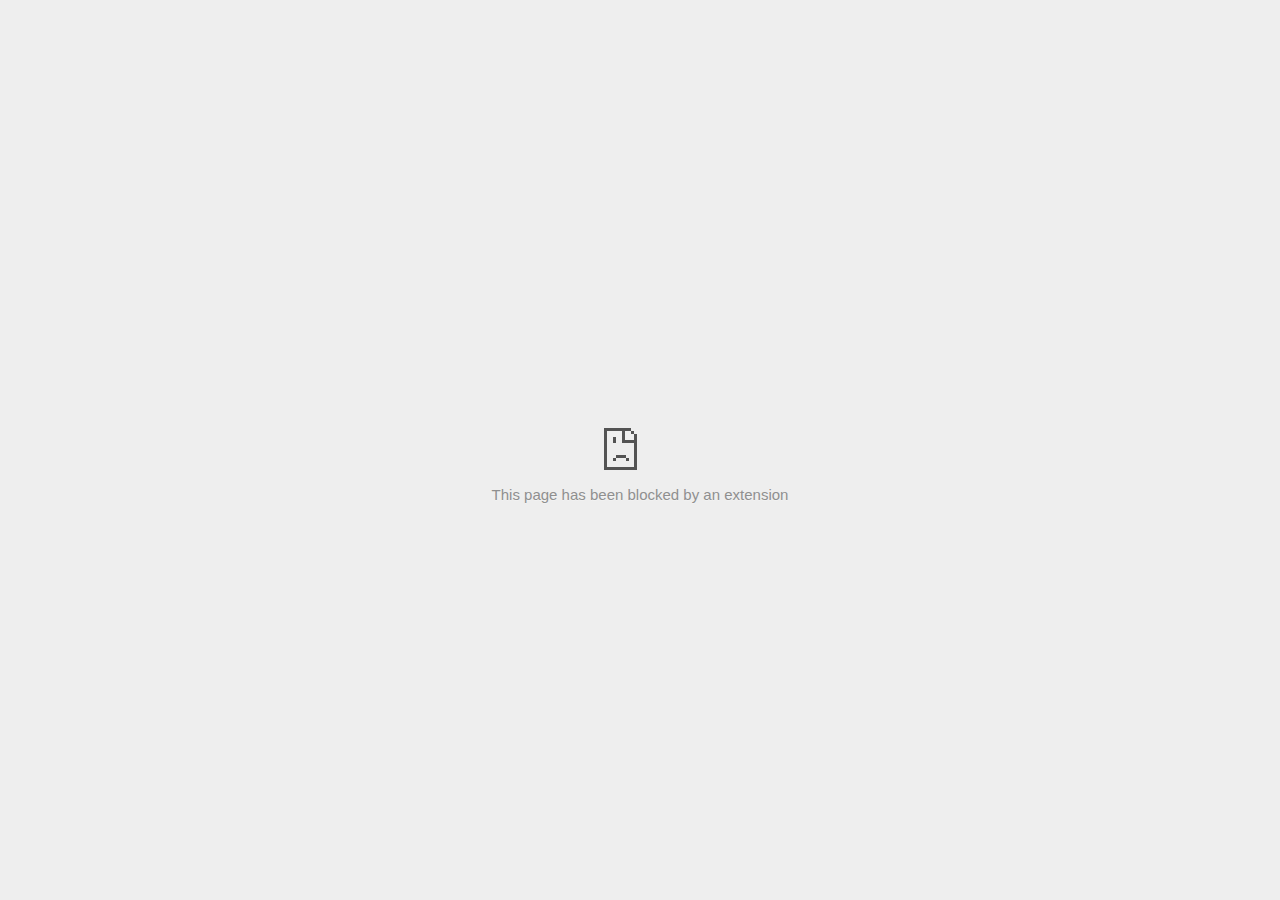
<file: Fraud_Stop_Complete_files/iu3.html>
<!DOCTYPE html>
<!-- saved from url=(0029)chrome-error://chromewebdata/ -->
<html dir="ltr" lang="en" subframe=""><head><meta http-equiv="Content-Type" content="text/html; charset=UTF-8">
  
  <meta name="color-scheme" content="light dark">
  <meta name="theme-color" content="#fff">
  <meta name="viewport" content="width=device-width, initial-scale=1.0,
                                 maximum-scale=1.0, user-scalable=no">
  <title>s.amazon-adsystem.com</title>
  <style>/* Copyright 2017 The Chromium Authors
 * Use of this source code is governed by a BSD-style license that can be
 * found in the LICENSE file. */

a {
  color: var(--link-color);
}

body {
  --background-color: #fff;
  --error-code-color: var(--google-gray-700);
  --google-blue-50: rgb(232, 240, 254);
  --google-blue-100: rgb(210, 227, 252);
  --google-blue-300: rgb(138, 180, 248);
  --google-blue-600: rgb(26, 115, 232);
  --google-blue-700: rgb(25, 103, 210);
  --google-gray-100: rgb(241, 243, 244);
  --google-gray-300: rgb(218, 220, 224);
  --google-gray-500: rgb(154, 160, 166);
  --google-gray-50: rgb(248, 249, 250);
  --google-gray-600: rgb(128, 134, 139);
  --google-gray-700: rgb(95, 99, 104);
  --google-gray-800: rgb(60, 64, 67);
  --google-gray-900: rgb(32, 33, 36);
  --heading-color: var(--google-gray-900);
  --link-color: rgb(88, 88, 88);
  --popup-container-background-color: rgba(0,0,0,.65);
  --primary-button-fill-color-active: var(--google-blue-700);
  --primary-button-fill-color: var(--google-blue-600);
  --primary-button-text-color: #fff;
  --quiet-background-color: rgb(247, 247, 247);
  --secondary-button-border-color: var(--google-gray-500);
  --secondary-button-fill-color: #fff;
  --secondary-button-hover-border-color: var(--google-gray-600);
  --secondary-button-hover-fill-color: var(--google-gray-50);
  --secondary-button-text-color: var(--google-gray-700);
  --small-link-color: var(--google-gray-700);
  --text-color: var(--google-gray-700);
  background: var(--background-color);
  color: var(--text-color);
  word-wrap: break-word;
}

.nav-wrapper .secondary-button {
  background: var(--secondary-button-fill-color);
  border: 1px solid var(--secondary-button-border-color);
  color: var(--secondary-button-text-color);
  float: none;
  margin: 0;
  padding: 8px 16px;
}

.hidden {
  display: none;
}

html {
  -webkit-text-size-adjust: 100%;
  font-size: 125%;
}

.icon {
  background-repeat: no-repeat;
  background-size: 100%;
}

@media (prefers-color-scheme: dark) {
  body {
    --background-color: var(--google-gray-900);
    --error-code-color: var(--google-gray-500);
    --heading-color: var(--google-gray-500);
    --link-color: var(--google-blue-300);
    --primary-button-fill-color-active: rgb(129, 162, 208);
    --primary-button-fill-color: var(--google-blue-300);
    --primary-button-text-color: var(--google-gray-900);
    --quiet-background-color: var(--background-color);
    --secondary-button-border-color: var(--google-gray-700);
    --secondary-button-fill-color: var(--google-gray-900);
    --secondary-button-hover-fill-color: rgb(48, 51, 57);
    --secondary-button-text-color: var(--google-blue-300);
    --small-link-color: var(--google-blue-300);
    --text-color: var(--google-gray-500);
  }
}
</style>
  <style>/* Copyright 2014 The Chromium Authors
   Use of this source code is governed by a BSD-style license that can be
   found in the LICENSE file. */

button {
  border: 0;
  border-radius: 20px;
  box-sizing: border-box;
  color: var(--primary-button-text-color);
  cursor: pointer;
  float: right;
  font-size: .875em;
  margin: 0;
  padding: 8px 16px;
  transition: box-shadow 150ms cubic-bezier(0.4, 0, 0.2, 1);
  user-select: none;
}

[dir='rtl'] button {
  float: left;
}

.bad-clock button,
.captive-portal button,
.https-only button,
.insecure-form button,
.lookalike-url button,
.main-frame-blocked button,
.neterror button,
.pdf button,
.ssl button,
.enterprise-block button,
.enterprise-warn button,
.safe-browsing-billing button,
.supervised-user-verify button {
  background: var(--primary-button-fill-color);
}

button:active {
  background: var(--primary-button-fill-color-active);
  outline: 0;
}

#debugging {
  display: inline;
  overflow: auto;
}

.debugging-content {
  line-height: 1em;
  margin-bottom: 0;
  margin-top: 1em;
}

.debugging-content-fixed-width {
  display: block;
  font-family: monospace;
  font-size: 1.2em;
  margin-top: 0.5em;
}

.debugging-title {
  font-weight: bold;
}

#details {
  margin: 0 0 50px;
}

#details p:not(:first-of-type) {
  margin-top: 20px;
}

.secondary-button:active {
  border-color: white;
  box-shadow: 0 1px 2px 0 rgba(60, 64, 67, .3),
      0 2px 6px 2px rgba(60, 64, 67, .15);
}

.secondary-button:hover {
  background: var(--secondary-button-hover-fill-color);
  border-color: var(--secondary-button-hover-border-color);
  text-decoration: none;
}

.error-code {
  color: var(--error-code-color);
  font-size: .8em;
  margin-top: 12px;
  text-transform: uppercase;
}

#error-debugging-info {
  font-size: 0.8em;
}

h1 {
  color: var(--heading-color);
  font-size: 1.6em;
  font-weight: normal;
  line-height: 1.25em;
  margin-bottom: 16px;
}

h2 {
  font-size: 1.2em;
  font-weight: normal;
}

.icon {
  height: 72px;
  margin: 0 0 40px;
  width: 72px;
}

input[type=checkbox] {
  opacity: 0;
}

input[type=checkbox]:focus ~ .checkbox::after {
  outline: -webkit-focus-ring-color auto 5px;
}

.interstitial-wrapper {
  box-sizing: border-box;
  font-size: 1em;
  line-height: 1.6em;
  margin: 14vh auto 0;
  max-width: 600px;
  width: 100%;
}

#main-message > p {
  display: inline;
}

#extended-reporting-opt-in {
  font-size: .875em;
  margin-top: 32px;
}

#extended-reporting-opt-in label {
  display: grid;
  grid-template-columns: 1.8em 1fr;
  position: relative;
}

#enhanced-protection-message {
  border-radius: 20px;
  font-size: 1em;
  margin-top: 32px;
  padding: 10px 5px;
}

#enhanced-protection-message a {
  color: var(--google-red-10);
}

#enhanced-protection-message label {
  display: grid;
  grid-template-columns: 2.5em 1fr;
  position: relative;
}

#enhanced-protection-message div {
  margin: 0.5em;
}

#enhanced-protection-message .icon {
  height: 1.5em;
  vertical-align: middle;
  width: 1.5em;
}

.nav-wrapper {
  margin-top: 51px;
}

.nav-wrapper::after {
  clear: both;
  content: '';
  display: table;
  width: 100%;
}

.small-link {
  color: var(--small-link-color);
  font-size: .875em;
}

.checkboxes {
  flex: 0 0 24px;
}

.checkbox {
  --padding: .9em;
  background: transparent;
  display: block;
  height: 1em;
  left: -1em;
  padding-inline-start: var(--padding);
  position: absolute;
  right: 0;
  top: -.5em;
  width: 1em;
}

.checkbox::after {
  border: 1px solid white;
  border-radius: 2px;
  content: '';
  height: 1em;
  left: var(--padding);
  position: absolute;
  top: var(--padding);
  width: 1em;
}

.checkbox::before {
  background: transparent;
  border: 2px solid white;
  border-inline-end-width: 0;
  border-top-width: 0;
  content: '';
  height: .2em;
  left: calc(.3em + var(--padding));
  opacity: 0;
  position: absolute;
  top: calc(.3em  + var(--padding));
  transform: rotate(-45deg);
  width: .5em;
}

input[type=checkbox]:checked ~ .checkbox::before {
  opacity: 1;
}

#recurrent-error-message {
  background: #ededed;
  border-radius: 4px;
  margin-bottom: 16px;
  margin-top: 12px;
  padding: 12px 16px;
}

.showing-recurrent-error-message #extended-reporting-opt-in {
  margin-top: 16px;
}

.showing-recurrent-error-message #enhanced-protection-message {
  margin-top: 16px;
}

@media (max-width: 700px) {
  .interstitial-wrapper {
    padding: 0 10%;
  }

  #error-debugging-info {
    overflow: auto;
  }
}

@media (max-width: 420px) {
  button,
  [dir='rtl'] button,
  .small-link {
    float: none;
    font-size: .825em;
    font-weight: 500;
    margin: 0;
    width: 100%;
  }

  button {
    padding: 16px 24px;
  }

  #details {
    margin: 20px 0 20px 0;
  }

  #details p:not(:first-of-type) {
    margin-top: 10px;
  }

  .secondary-button:not(.hidden) {
    display: block;
    margin-top: 20px;
    text-align: center;
    width: 100%;
  }

  .interstitial-wrapper {
    padding: 0 5%;
  }

  #extended-reporting-opt-in {
    margin-top: 24px;
  }

  #enhanced-protection-message {
    margin-top: 24px;
  }

  .nav-wrapper {
    margin-top: 30px;
  }
}

/**
 * Mobile specific styling.
 * Navigation buttons are anchored to the bottom of the screen.
 * Details message replaces the top content in its own scrollable area.
 */

@media (max-width: 420px) {
  .nav-wrapper .secondary-button {
    border: 0;
    margin: 16px 0 0;
    margin-inline-end: 0;
    padding-bottom: 16px;
    padding-top: 16px;
  }
}

/* Fixed nav. */
@media (min-width: 240px) and (max-width: 420px) and
       (min-height: 401px),
       (min-width: 421px) and (min-height: 240px) and
       (max-height: 560px) {
  body .nav-wrapper {
    background: var(--background-color);
    bottom: 0;
    box-shadow: 0 -12px 24px var(--background-color);
    left: 0;
    margin: 0 auto;
    max-width: 736px;
    padding-inline-end: 24px;
    padding-inline-start: 24px;
    position: fixed;
    right: 0;
    width: 100%;
    z-index: 2;
  }

  .interstitial-wrapper {
    max-width: 736px;
  }

  #details,
  #main-content {
    padding-bottom: 40px;
  }

  #details {
    padding-top: 5.5vh;
  }

  button.small-link {
    color: var(--google-blue-600);
  }
}

@media (max-width: 420px) and (orientation: portrait),
       (max-height: 560px) {
  body {
    margin: 0 auto;
  }

  button,
  [dir='rtl'] button,
  button.small-link,
  .nav-wrapper .secondary-button {
    font-family: Roboto-Regular,Helvetica;
    font-size: .933em;
    margin: 6px 0;
    transform: translatez(0);
  }

  .nav-wrapper {
    box-sizing: border-box;
    padding-bottom: 8px;
    width: 100%;
  }

  #details {
    box-sizing: border-box;
    height: auto;
    margin: 0;
    opacity: 1;
    transition: opacity 250ms cubic-bezier(0.4, 0, 0.2, 1);
  }

  #details.hidden,
  #main-content.hidden {
    height: 0;
    opacity: 0;
    overflow: hidden;
    padding-bottom: 0;
    transition: none;
  }

  h1 {
    font-size: 1.5em;
    margin-bottom: 8px;
  }

  .icon {
    margin-bottom: 5.69vh;
  }

  .interstitial-wrapper {
    box-sizing: border-box;
    margin: 7vh auto 12px;
    padding: 0 24px;
    position: relative;
  }

  .interstitial-wrapper p {
    font-size: .95em;
    line-height: 1.61em;
    margin-top: 8px;
  }

  #main-content {
    margin: 0;
    transition: opacity 100ms cubic-bezier(0.4, 0, 0.2, 1);
  }

  .small-link {
    border: 0;
  }

  .suggested-left > #control-buttons,
  .suggested-right > #control-buttons {
    float: none;
    margin: 0;
  }
}

@media (min-width: 421px) and (min-height: 500px) and (max-height: 560px) {
  .interstitial-wrapper {
    margin-top: 10vh;
  }
}

@media (min-height: 400px) and (orientation:portrait) {
  .interstitial-wrapper {
    margin-bottom: 145px;
  }
}

@media (min-height: 299px) {
  .nav-wrapper {
    padding-bottom: 16px;
  }
}

@media (max-height: 560px) and (min-height: 240px) and (orientation:landscape) {
  .extended-reporting-has-checkbox #details {
    padding-bottom: 80px;
  }
}

@media (min-height: 500px) and (max-height: 650px) and (max-width: 414px) and
       (orientation: portrait) {
  .interstitial-wrapper {
    margin-top: 7vh;
  }
}

@media (min-height: 650px) and (max-width: 414px) and (orientation: portrait) {
  .interstitial-wrapper {
    margin-top: 10vh;
  }
}

/* Small mobile screens. No fixed nav. */
@media (max-height: 400px) and (orientation: portrait),
       (max-height: 239px) and (orientation: landscape),
       (max-width: 419px) and (max-height: 399px) {
  .interstitial-wrapper {
    display: flex;
    flex-direction: column;
    margin-bottom: 0;
  }

  #details {
    flex: 1 1 auto;
    order: 0;
  }

  #main-content {
    flex: 1 1 auto;
    order: 0;
  }

  .nav-wrapper {
    flex: 0 1 auto;
    margin-top: 8px;
    order: 1;
    padding-inline-end: 0;
    padding-inline-start: 0;
    position: relative;
    width: 100%;
  }

  button,
  .nav-wrapper .secondary-button {
    padding: 16px 24px;
  }

  button.small-link {
    color: var(--google-blue-600);
  }
}

@media (max-width: 239px) and (orientation: portrait) {
  .nav-wrapper {
    padding-inline-end: 0;
    padding-inline-start: 0;
  }
}
</style>
  <style>/* Copyright 2013 The Chromium Authors
 * Use of this source code is governed by a BSD-style license that can be
 * found in the LICENSE file. */

/* Don't use the main frame div when the error is in a subframe. */
html[subframe] #main-frame-error {
  display: none;
}

/* Don't use the subframe error div when the error is in a main frame. */
html:not([subframe]) #sub-frame-error {
  display: none;
}

h1 {
  margin-top: 0;
  word-wrap: break-word;
}

h1 span {
  font-weight: 500;
}

a {
  text-decoration: none;
}

.icon {
  -webkit-user-select: none;
  display: inline-block;
}

.icon-generic {
  /* Can't access chrome://theme/IDR_ERROR_NETWORK_GENERIC from an untrusted
   * renderer process, so embed the resource manually. */
  content: image-set(
      url([data-uri]) 1x,
      url([data-uri]) 2x);
}

.icon-info {
  content: image-set(
      url([data-uri]) 1x,
      url([data-uri]) 2x);
}

.icon-offline {
  content: image-set(
      url([data-uri]) 1x,
      url([data-uri]) 2x);
  position: relative;
}

.icon-disabled {
  content: image-set(
      url([data-uri]) 1x,
      url([data-uri]) 2x);
  width: 112px;
}

.hidden {
  display: none;
}

#suggestions-list a {
  color: var(--google-blue-600);
}

#suggestions-list p {
  margin-block-end: 0;
}

#suggestions-list ul {
  margin-top: 0;
}

.single-suggestion {
  list-style-type: none;
  padding-inline-start: 0;
}

#error-information-button {
  content: url([data-uri]);
  height: 24px;
  vertical-align: -.15em;
  width: 24px;
}

.use-popup-container#error-information-popup-container
  #error-information-popup {
  align-items: center;
  background-color: var(--popup-container-background-color);
  display: flex;
  height: 100%;
  left: 0;
  position: fixed;
  top: 0;
  width: 100%;
  z-index: 100;
}

.use-popup-container#error-information-popup-container
  #error-information-popup-content > p {
  margin-bottom: 11px;
  margin-inline-start: 20px;
}

.use-popup-container#error-information-popup-container #suggestions-list ul {
  margin-inline-start: 15px;
}

.use-popup-container#error-information-popup-container
  #error-information-popup-box {
  background-color: var(--background-color);
  left: 5%;
  padding-bottom: 15px;
  padding-top: 15px;
  position: fixed;
  width: 90%;
  z-index: 101;
}

.use-popup-container#error-information-popup-container div.error-code {
  margin-inline-start: 20px;
}

.use-popup-container#error-information-popup-container #suggestions-list p {
  margin-inline-start: 20px;
}

:not(.use-popup-container)#error-information-popup-container
  #error-information-popup-close {
  display: none;
}

#error-information-popup-close {
  margin-bottom: 0;
  margin-inline-end: 35px;
  margin-top: 15px;
  text-align: end;
}

.link-button {
  color: rgb(66, 133, 244);
  display: inline-block;
  font-weight: bold;
  text-transform: uppercase;
}

#sub-frame-error-details {

  color: #8F8F8F;

  /* Not done on mobile for performance reasons. */
  text-shadow: 0 1px 0 rgba(255,255,255,0.3);

}

[jscontent=hostName],
[jscontent=failedUrl] {
  overflow-wrap: break-word;
}

.secondary-button {
  background: #d9d9d9;
  color: #696969;
  margin-inline-end: 16px;
}

.snackbar {
  background: #323232;
  border-radius: 2px;
  bottom: 24px;
  box-sizing: border-box;
  color: #fff;
  font-size: .87em;
  left: 24px;
  max-width: 568px;
  min-width: 288px;
  opacity: 0;
  padding: 16px 24px 12px;
  position: fixed;
  transform: translateY(90px);
  will-change: opacity, transform;
  z-index: 999;
}

.snackbar-show {
  -webkit-animation:
    show-snackbar 250ms cubic-bezier(0, 0, 0.2, 1) forwards,
    hide-snackbar 250ms cubic-bezier(0.4, 0, 1, 1) forwards 5s;
}

@-webkit-keyframes show-snackbar {
  100% {
    opacity: 1;
    transform: translateY(0);
  }
}

@-webkit-keyframes hide-snackbar {
  0% {
    opacity: 1;
    transform: translateY(0);
  }
  100% {
    opacity: 0;
    transform: translateY(90px);
  }
}

.suggestions {
  margin-top: 18px;
}

.suggestion-header {
  font-weight: bold;
  margin-bottom: 4px;
}

.suggestion-body {
  color: #777;
}

/* Decrease padding at low sizes. */
@media (max-width: 640px), (max-height: 640px) {
  h1 {
    margin: 0 0 15px;
  }
  .suggestions {
    margin-top: 10px;
  }
  .suggestion-header {
    margin-bottom: 0;
  }
}

#download-link,
#download-link-clicked {
  margin-bottom: 30px;
  margin-top: 30px;
}

#download-link-clicked {
  color: #BBB;
}

#download-link::before,
#download-link-clicked::before {
  content: url([data-uri]);
  display: inline-block;
  margin-inline-end: 4px;
  vertical-align: -webkit-baseline-middle;
}

#download-link-clicked::before {
  opacity: 0;
  width: 0;
}

#offline-content-list-visibility-card {
  border: 1px solid white;
  border-radius: 8px;
  display: flex;
  font-size: .8em;
  justify-content: space-between;
  line-height: 1;
}

#offline-content-list.list-hidden #offline-content-list-visibility-card {
  border-color: rgb(218, 220, 224);
}

#offline-content-list-visibility-card > div {
  padding: 1em;
}

#offline-content-list-title {
  color: var(--google-gray-700);
}

#offline-content-list-show-text,
#offline-content-list-hide-text {
  color: rgb(66, 133, 244);
}

/* Hides the "hide" text div when the offline content list is collapsed/hidden
 * and, alternatively, hides the "show" text div when the offline content list
 * is expanded/shown.
 */
#offline-content-list.list-hidden #offline-content-list-hide-text,
#offline-content-list:not(.list-hidden) #offline-content-list-show-text {
  display: none;
}

/* Controls the animation of the offline content list when it is expanded/shown.
 */
#offline-content-suggestions {
  /* Max-height has to be set for the height animation to work. The chosen value
   * is a little greater than the maximum height the list will have, when all
   * suggestions have images, so that it is never clamped. This makes so that
   * when the actual height is smaller then the animation is not as smooth.
   */
  max-height: 27em;
  transition: max-height 200ms ease-in, visibility 0s 200ms,
              opacity 200ms 200ms linear;
}

/* Controls the animation of the offline content list when it is
 * collapsed/hidden.
 */
#offline-content-list.list-hidden #offline-content-suggestions {
  max-height: 0;
  opacity: 0;
  transition: opacity 200ms linear, visibility 0s 200ms,
              max-height 200ms 200ms ease-out;
  visibility: hidden;
}

#offline-content-list {
  margin-inline-start: -5%;
  width: 110%;
}

/* The selectors below adjust the "overflow" of the suggestion cards contents
 * based on the same screen size based strategy used for the main frame, which
 * is applied by the `interstitial-wrapper` class. */
@media (max-width: 420px)  {
  #offline-content-list {
    margin-inline-start: -2.5%;
    width: 105%;
  }
}
@media (max-width: 420px) and (orientation: portrait),
       (max-height: 560px) {
  #offline-content-list {
    margin-inline-start: -12px;
    width: calc(100% + 24px);
  }
}

.suggestion-with-image .offline-content-suggestion-thumbnail {
  flex-basis: 8.2em;
  flex-shrink: 0;
}

.suggestion-with-image .offline-content-suggestion-thumbnail > img {
  height: 100%;
  width: 100%;
}

.suggestion-with-image #offline-content-list:not(.is-rtl)
.offline-content-suggestion-thumbnail > img {
  border-bottom-right-radius: 7px;
  border-top-right-radius: 7px;
}

.suggestion-with-image #offline-content-list.is-rtl
.offline-content-suggestion-thumbnail > img {
  border-bottom-left-radius: 7px;
  border-top-left-radius: 7px;
}

.suggestion-with-icon .offline-content-suggestion-thumbnail {
  align-items: center;
  display: flex;
  justify-content: center;
  min-height: 4.2em;
  min-width: 4.2em;
}

.suggestion-with-icon .offline-content-suggestion-thumbnail > div {
  align-items: center;
  background-color: rgb(241, 243, 244);
  border-radius: 50%;
  display: flex;
  height: 2.3em;
  justify-content: center;
  width: 2.3em;
}

.suggestion-with-icon .offline-content-suggestion-thumbnail > div > img {
  height: 1.45em;
  width: 1.45em;
}

.offline-content-suggestion-favicon {
  height: 1em;
  margin-inline-end: 0.4em;
  width: 1.4em;
}

.offline-content-suggestion-favicon > img {
  height: 1.4em;
  width: 1.4em;
}

.no-favicon .offline-content-suggestion-favicon {
  display: none;
}

.image-video {
  content: url([data-uri]);
}

.image-music-note {
  content: url([data-uri]);
}

.image-earth {
  content: url([data-uri]);
}

.image-file {
  content: url([data-uri]);
}

.offline-content-suggestion-texts {
  display: flex;
  flex-direction: column;
  justify-content: space-between;
  line-height: 1.3;
  padding: .9em;
  width: 100%;
}

.offline-content-suggestion-title {
  -webkit-box-orient: vertical;
  -webkit-line-clamp: 3;
  color: rgb(32, 33, 36);
  display: -webkit-box;
  font-size: 1.1em;
  overflow: hidden;
  text-overflow: ellipsis;
}

div.offline-content-suggestion {
  align-items: stretch;
  border: 1px solid rgb(218, 220, 224);
  border-radius: 8px;
  display: flex;
  justify-content: space-between;
  margin-bottom: .8em;
}

.suggestion-with-image {
  flex-direction: row;
  height: 8.2em;
  max-height: 8.2em;
}

.suggestion-with-icon {
  flex-direction: row-reverse;
  height: 4.2em;
  max-height: 4.2em;
}

.suggestion-with-icon .offline-content-suggestion-title {
  -webkit-line-clamp: 1;
  word-break: break-all;
}

.suggestion-with-icon .offline-content-suggestion-texts {
  padding-inline-start: 0;
}

.offline-content-suggestion-attribution-freshness {
  color: rgb(95, 99, 104);
  display: flex;
  font-size: .8em;
  line-height: 1.7em;
}

.offline-content-suggestion-attribution {
  -webkit-box-orient: vertical;
  -webkit-line-clamp: 1;
  display: -webkit-box;
  flex-shrink: 1;
  margin-inline-end: 0.3em;
  overflow: hidden;
  overflow-wrap: break-word;
  text-overflow: ellipsis;
  word-break: break-all;
}

.no-attribution .offline-content-suggestion-attribution {
  display: none;
}

.offline-content-suggestion-freshness::before {
  content: '-';
  display: inline-block;
  flex-shrink: 0;
  margin-inline-end: .1em;
  margin-inline-start: .1em;
}

.no-attribution .offline-content-suggestion-freshness::before {
  display: none;
}

.offline-content-suggestion-freshness {
  flex-shrink: 0;
}

.suggestion-with-image .offline-content-suggestion-pin-spacer {
  flex-grow: 100;
  flex-shrink: 1;
}

.suggestion-with-image .offline-content-suggestion-pin {
  content: url([data-uri]);
  flex-shrink: 0;
  height: 1.4em;
  margin-inline-start: .4em;
  width: 1.4em;
}

/* Controls the animation (and a bit more) of the launch-downloads-home action
 * button when the offline content list is expanded/shown.
 */
#offline-content-list-action {
  text-align: center;
  transition: visibility 0s 200ms, opacity 200ms 200ms linear;
}

/* Controls the animation of the launch-downloads-home action button when the
 * offline content list is collapsed/hidden.
 */
#offline-content-list.list-hidden #offline-content-list-action {
  opacity: 0;
  transition: opacity 200ms linear, visibility 0s 200ms;
  visibility: hidden;
}

#cancel-save-page-button {
  background-image: url([data-uri]);
  background-position: right 27px center;
  background-repeat: no-repeat;
  border: 1px solid var(--google-gray-300);
  border-radius: 5px;
  color: var(--google-gray-700);
  margin-bottom: 26px;
  padding-bottom: 16px;
  padding-inline-end: 88px;
  padding-inline-start: 16px;
  padding-top: 16px;
  text-align: start;
}

html[dir='rtl'] #cancel-save-page-button {
  background-position: left 27px center;
}

#save-page-for-later-button {
  display: flex;
  justify-content: start;
}

#save-page-for-later-button a::before {
  content: url([data-uri]);
  display: inline-block;
  margin-inline-end: 4px;
  vertical-align: -webkit-baseline-middle;
}

.hidden#save-page-for-later-button {
  display: none;
}

/* Don't allow overflow when in a subframe. */
html[subframe] body {
  overflow: hidden;
}

#sub-frame-error {
  -webkit-align-items: center;
  -webkit-flex-flow: column;
  -webkit-justify-content: center;
  background-color: #DDD;
  display: -webkit-flex;
  height: 100%;
  left: 0;
  position: absolute;
  text-align: center;
  top: 0;
  transition: background-color 200ms ease-in-out;
  width: 100%;
}

#sub-frame-error:hover {
  background-color: #EEE;
}

#sub-frame-error .icon-generic {
  margin: 0 0 16px;
}

#sub-frame-error-details {
  margin: 0 10px;
  text-align: center;
  opacity: 0;
}

/* Show details only when hovering. */
#sub-frame-error:hover #sub-frame-error-details {
  opacity: 1;
}

/* If the iframe is too small, always hide the error code. */
/* TODO(mmenke): See if overflow: no-display works better, once supported. */
@media (max-width: 200px), (max-height: 95px) {
  #sub-frame-error-details {
    display: none;
  }
}

/* Adjust icon for small embedded frames in apps. */
@media (max-height: 100px) {
  #sub-frame-error .icon-generic {
    height: auto;
    margin: 0;
    padding-top: 0;
    width: 25px;
  }
}

/* details-button is special; it's a <button> element that looks like a link. */
#details-button {
  box-shadow: none;
  min-width: 0;
}

/* Styles for platform dependent separation of controls and details button. */
.suggested-left > #control-buttons,
.suggested-right > #details-button {
  float: left;
}

.suggested-right > #control-buttons,
.suggested-left > #details-button {
  float: right;
}

.suggested-left .secondary-button {
  margin-inline-end: 0;
  margin-inline-start: 16px;
}

#details-button.singular {
  float: none;
}

/* download-button shows both icon and text. */
#download-button {
  padding-bottom: 4px;
  padding-top: 4px;
  position: relative;
}

#download-button::before {
  background: image-set(
      url([data-uri]) 1x,
      url([data-uri]) 2x)
    no-repeat;
  content: '';
  display: inline-block;
  height: 24px;
  margin-inline-end: 4px;
  margin-inline-start: -4px;
  vertical-align: middle;
  width: 24px;
}

#download-button:disabled {
  background: rgb(180, 206, 249);
  color: rgb(255, 255, 255);
}

#buttons::after {
  clear: both;
  content: '';
  display: block;
  width: 100%;
}

/* Offline page */
html[dir='rtl'] .runner-container,
html[dir='rtl'].offline .icon-offline {
  transform: scaleX(-1);
}

.offline {
  transition: filter 1.5s cubic-bezier(0.65, 0.05, 0.36, 1),
              background-color 1.5s cubic-bezier(0.65, 0.05, 0.36, 1);

  will-change: filter, background-color;

}

.offline body {
  transition: background-color 1.5s cubic-bezier(0.65, 0.05, 0.36, 1);
}

.offline #main-message > p {
  display: none;
}

.offline.inverted {
  background-color: #fff;
  filter: invert(1);
}

.offline.inverted body {
  background-color: #fff;
}

.offline .interstitial-wrapper {
  color: var(--text-color);
  font-size: 1em;
  line-height: 1.55;
  margin: 0 auto;
  max-width: 600px;
  padding-top: 100px;
  position: relative;
  width: 100%;
}

.offline .runner-container {
  direction: ltr;
  height: 150px;
  max-width: 600px;
  overflow: hidden;
  position: absolute;
  top: 35px;
  width: 44px;
}

.offline .runner-container:focus {
  outline: none;
}

.offline .runner-container:focus-visible {
  outline: 3px solid var(--google-blue-300);
}

.offline .runner-canvas {
  height: 150px;
  max-width: 600px;
  opacity: 1;
  overflow: hidden;
  position: absolute;
  top: 0;
  z-index: 10;
}

.offline .controller {
  height: 100vh;
  left: 0;
  position: absolute;
  top: 0;
  width: 100vw;
  z-index: 9;
}

#offline-resources {
  display: none;
}

#offline-instruction {
  image-rendering: pixelated;
  left: 0;
  margin: auto;
  position: absolute;
  right: 0;
  top: 60px;
  width: fit-content;
}

.offline-runner-live-region {
  bottom: 0;
  clip-path: polygon(0 0, 0 0, 0 0);
  color: var(--background-color);
  display: block;
  font-size: xx-small;
  overflow: hidden;
  position: absolute;
  text-align: center;
  transition: color 1.5s cubic-bezier(0.65, 0.05, 0.36, 1);
  user-select: none;
}

/* Custom toggle */
.slow-speed-option {
  align-items: center;
  background: var(--google-gray-50);
  border-radius: 24px/50%;
  bottom: 0;
  color: var(--error-code-color);
  display: inline-flex;
  font-size: 1em;
  left: 0;
  line-height: 1.1em;
  margin: 5px auto;
  padding: 2px 12px 3px 20px;
  position: absolute;
  right: 0;
  width: max-content;
  z-index: 999;
}

.slow-speed-option.hidden {
  display: none;
}

.slow-speed-option [type=checkbox] {
  opacity: 0;
  pointer-events: none;
  position: absolute;
}

.slow-speed-option .slow-speed-toggle {
  cursor: pointer;
  margin-inline-start: 8px;
  padding: 8px 4px;
  position: relative;
}

.slow-speed-option [type=checkbox]:disabled ~ .slow-speed-toggle {
  cursor: default;
}

.slow-speed-option-label [type=checkbox] {
  opacity: 0;
  pointer-events: none;
  position: absolute;
}

.slow-speed-option .slow-speed-toggle::before,
.slow-speed-option .slow-speed-toggle::after {
  content: '';
  display: block;
  margin: 0 3px;
  transition: all 100ms cubic-bezier(0.4, 0, 1, 1);
}

.slow-speed-option .slow-speed-toggle::before {
  background: rgb(189,193,198);
  border-radius: 0.65em;
  height: 0.9em;
  width: 2em;
}

.slow-speed-option .slow-speed-toggle::after {
  background: #fff;
  border-radius: 50%;
  box-shadow: 0 1px 3px 0 rgb(0 0 0 / 40%);
  height: 1.2em;
  position: absolute;
  top: 51%;
  transform: translate(-20%, -50%);
  width: 1.1em;
}

.slow-speed-option [type=checkbox]:focus + .slow-speed-toggle {
  box-shadow: 0 0 8px rgb(94, 158, 214);
  outline: 1px solid rgb(93, 157, 213);
}

.slow-speed-option [type=checkbox]:checked + .slow-speed-toggle::before {
  background: var(--google-blue-600);
  opacity: 0.5;
}

.slow-speed-option [type=checkbox]:checked + .slow-speed-toggle::after {
  background: var(--google-blue-600);
  transform: translate(calc(2em - 90%), -50%);
}

.slow-speed-option [type=checkbox]:checked:disabled +
  .slow-speed-toggle::before {
  background: rgb(189,193,198);
}

.slow-speed-option [type=checkbox]:checked:disabled +
  .slow-speed-toggle::after {
  background: var(--google-gray-50);
}

@media (max-width: 420px) {
  #download-button {
    padding-bottom: 12px;
    padding-top: 12px;
  }

  .suggested-left > #control-buttons,
  .suggested-right > #control-buttons {
    float: none;
  }

  .snackbar {
    border-radius: 0;
    bottom: 0;
    left: 0;
    width: 100%;
  }
}

@media (max-height: 350px) {
  h1 {
    margin: 0 0 15px;
  }

  .icon-offline {
    margin: 0 0 10px;
  }

  .interstitial-wrapper {
    margin-top: 5%;
  }

  .nav-wrapper {
    margin-top: 30px;
  }
}

@media (min-width: 420px) and (max-width: 736px) and
       (min-height: 240px) and (max-height: 420px) and
       (orientation:landscape) {
  .interstitial-wrapper {
    margin-bottom: 100px;
  }
}

@media (max-width: 360px) and (max-height: 480px) {
  .offline .interstitial-wrapper {
    padding-top: 60px;
  }

  .offline .runner-container {
    top: 8px;
  }
}

@media (min-height: 240px) and (orientation: landscape) {
  .offline .interstitial-wrapper {
    margin-bottom: 90px;
  }

  .icon-offline {
    margin-bottom: 20px;
  }
}

@media (max-height: 320px) and (orientation: landscape) {
  .icon-offline {
    margin-bottom: 0;
  }

  .offline .runner-container {
    top: 10px;
  }
}

@media (max-width: 240px) {
  button {
    padding-inline-end: 12px;
    padding-inline-start: 12px;
  }

  .interstitial-wrapper {
    overflow: inherit;
    padding: 0 8px;
  }
}

@media (max-width: 120px) {
  button {
    width: auto;
  }
}

.arcade-mode,
.arcade-mode .runner-container,
.arcade-mode .runner-canvas {
  image-rendering: pixelated;
  max-width: 100%;
  overflow: hidden;
}

.arcade-mode #buttons,
.arcade-mode #main-content {
  opacity: 0;
  overflow: hidden;
}

.arcade-mode .interstitial-wrapper {
  height: 100vh;
  max-width: 100%;
  overflow: hidden;
}

.arcade-mode .runner-container {
  left: 0;
  margin: auto;
  right: 0;
  transform-origin: top center;
  transition: transform 250ms cubic-bezier(0.4, 0, 1, 1) 400ms;
  z-index: 2;
}

@media (prefers-color-scheme: dark) {
  .icon {
    filter: invert(1);
  }

  .offline .runner-canvas {
    filter: invert(1);
  }

  .offline.inverted {
    background-color: var(--background-color);
    filter: invert(0);
  }

  .offline.inverted body {
    background-color: #fff;
  }

  .offline.inverted .offline-runner-live-region {
    color: #fff;
  }

  #suggestions-list a {
    color: var(--link-color);
  }

  #error-information-button {
    filter: invert(0.6);
  }

  .slow-speed-option {
    background: var(--google-gray-800);
    color: var(--google-gray-100);
  }

  .slow-speed-option .slow-speed-toggle::before,
  .slow-speed-option [type=checkbox]:checked:disabled +
    .slow-speed-toggle::before {
     background: rgb(189,193,198);
  }

  .slow-speed-option [type=checkbox]:checked + .slow-speed-toggle::after,
  .slow-speed-option [type=checkbox]:checked + .slow-speed-toggle::before {
    background: var(--google-blue-300);
  }
}
</style>
  <script>(function(){function l(a,b,c){return Function.prototype.call.apply(Array.prototype.slice,arguments)}function m(a,b,c){var e=l(arguments,2);return function(){return b.apply(a,e)}}function n(a,b){var c=new p(b);for(c.h=[a];c.h.length;){var e=c,d=c.h.shift();e.i(d);for(d=d.firstChild;d;d=d.nextSibling)1==d.nodeType&&e.h.push(d);}}function p(a){this.i=a;}function q(a){a.style.display="";}function r(a){a.style.display="none";}var t=/\s*;\s*/;function u(a,b){this.l.apply(this,arguments);}u.prototype.l=function(a,b){this.a||(this.a={});if(b){var c=this.a,e=b.a;for(d in e)c[d]=e[d];}else {var d=this.a;e=v;for(c in e)d[c]=e[c];}this.a.$this=a;this.a.$context=this;this.f="undefined"!=typeof a&&null!=a?a:"";b||(this.a.$top=this.f);};var v={$default:null},w=[];function x(a){for(var b in a.a)delete a.a[b];a.f=null;w.push(a);}function y(a,b,c){try{return b.call(c,a.a,a.f)}catch(e){return v.$default}}
u.prototype.clone=function(a,b,c){if(0<w.length){var e=w.pop();u.call(e,a,this);a=e;}else a=new u(a,this);a.a.$index=b;a.a.$count=c;return a};var z;window.trustedTypes&&(z=trustedTypes.createPolicy("jstemplate",{createScript:function(a){return a}}));var A={};function B(a){if(!A[a])try{var b="(function(a_, b_) { with (a_) with (b_) return "+a+" })",c=window.trustedTypes?z.createScript(b):b;A[a]=window.eval(c);}catch(e){}return A[a]}
function E(a){var b=[];a=a.split(t);for(var c=0,e=a.length;c<e;++c){var d=a[c].indexOf(":");if(!(0>d)){var g=a[c].substr(0,d).replace(/^\s+/,"").replace(/\s+$/,"");d=B(a[c].substr(d+1));b.push(g,d);}}return b}function F(){}var G=0,H={0:{}},I={},J={},K=[];function L(a){a.__jstcache||n(a,function(b){M(b);});}var N=[["jsselect",B],["jsdisplay",B],["jsvalues",E],["jsvars",E],["jseval",function(a){var b=[];a=a.split(t);for(var c=0,e=a.length;c<e;++c)if(a[c]){var d=B(a[c]);b.push(d);}return b}],["transclude",function(a){return a}],["jscontent",B],["jsskip",B]];
function M(a){if(a.__jstcache)return a.__jstcache;var b=a.getAttribute("jstcache");if(null!=b)return a.__jstcache=H[b];b=K.length=0;for(var c=N.length;b<c;++b){var e=N[b][0],d=a.getAttribute(e);J[e]=d;null!=d&&K.push(e+"="+d);}if(0==K.length)return a.setAttribute("jstcache","0"),a.__jstcache=H[0];var g=K.join("&");if(b=I[g])return a.setAttribute("jstcache",b),a.__jstcache=H[b];var h={};b=0;for(c=N.length;b<c;++b){d=N[b];e=d[0];var f=d[1];d=J[e];null!=d&&(h[e]=f(d));}b=""+ ++G;a.setAttribute("jstcache",
b);H[b]=h;I[g]=b;return a.__jstcache=h}function P(a,b){a.j.push(b);a.o.push(0);}function Q(a){return a.c.length?a.c.pop():[]}
F.prototype.g=function(a,b){var c=R(b),e=c.transclude;if(e)(c=S(e))?(b.parentNode.replaceChild(c,b),e=Q(this),e.push(this.g,a,c),P(this,e)):b.parentNode.removeChild(b);else if(c=c.jsselect){c=y(a,c,b);var d=b.getAttribute("jsinstance");var g=!1;d&&("*"==d.charAt(0)?(d=parseInt(d.substr(1),10),g=!0):d=parseInt(d,10));var h=null!=c&&"object"==typeof c&&"number"==typeof c.length;e=h?c.length:1;var f=h&&0==e;if(h)if(f)d?b.parentNode.removeChild(b):(b.setAttribute("jsinstance","*0"),r(b));else if(q(b),
null===d||""===d||g&&d<e-1){g=Q(this);d=d||0;for(h=e-1;d<h;++d){var k=b.cloneNode(!0);b.parentNode.insertBefore(k,b);T(k,c,d);f=a.clone(c[d],d,e);g.push(this.b,f,k,x,f,null);}T(b,c,d);f=a.clone(c[d],d,e);g.push(this.b,f,b,x,f,null);P(this,g);}else d<e?(g=c[d],T(b,c,d),f=a.clone(g,d,e),g=Q(this),g.push(this.b,f,b,x,f,null),P(this,g)):b.parentNode.removeChild(b);else null==c?r(b):(q(b),f=a.clone(c,0,1),g=Q(this),g.push(this.b,f,b,x,f,null),P(this,g));}else this.b(a,b);};
F.prototype.b=function(a,b){var c=R(b),e=c.jsdisplay;if(e){if(!y(a,e,b)){r(b);return}q(b);}if(e=c.jsvars)for(var d=0,g=e.length;d<g;d+=2){var h=e[d],f=y(a,e[d+1],b);a.a[h]=f;}if(e=c.jsvalues)for(d=0,g=e.length;d<g;d+=2)if(f=e[d],h=y(a,e[d+1],b),"$"==f.charAt(0))a.a[f]=h;else if("."==f.charAt(0)){f=f.substr(1).split(".");for(var k=b,O=f.length,C=0,U=O-1;C<U;++C){var D=f[C];k[D]||(k[D]={});k=k[D];}k[f[O-1]]=h;}else f&&("boolean"==typeof h?h?b.setAttribute(f,f):b.removeAttribute(f):b.setAttribute(f,""+h));
if(e=c.jseval)for(d=0,g=e.length;d<g;++d)y(a,e[d],b);e=c.jsskip;if(!e||!y(a,e,b))if(c=c.jscontent){if(c=""+y(a,c,b),b.innerHTML!=c){for(;b.firstChild;)e=b.firstChild,e.parentNode.removeChild(e);b.appendChild(this.m.createTextNode(c));}}else {c=Q(this);for(e=b.firstChild;e;e=e.nextSibling)1==e.nodeType&&c.push(this.g,a,e);c.length&&P(this,c);}};function R(a){if(a.__jstcache)return a.__jstcache;var b=a.getAttribute("jstcache");return b?a.__jstcache=H[b]:M(a)}
function S(a,b){var c=document;if(b){var e=c.getElementById(a);if(!e){e=b();var d=c.getElementById("jsts");d||(d=c.createElement("div"),d.id="jsts",r(d),d.style.position="absolute",c.body.appendChild(d));var g=c.createElement("div");d.appendChild(g);g.innerHTML=e;e=c.getElementById(a);}c=e;}else c=c.getElementById(a);return c?(L(c),c=c.cloneNode(!0),c.removeAttribute("id"),c):null}function T(a,b,c){c==b.length-1?a.setAttribute("jsinstance","*"+c):a.setAttribute("jsinstance",""+c);}window.jstGetTemplate=S;window.JsEvalContext=u;window.jstProcess=function(a,b){var c=new F;L(b);c.m=b?9==b.nodeType?b:b.ownerDocument||document:document;var e=m(c,c.g,a,b),d=c.j=[],g=c.o=[];c.c=[];e();for(var h,f,k;d.length;)h=d[d.length-1],e=g[g.length-1],e>=h.length?(e=c,f=d.pop(),f.length=0,e.c.push(f),g.pop()):(f=h[e++],k=h[e++],h=h[e++],g[g.length-1]=e,f.call(c,k,h));};
})();

// Copyright 2017 The Chromium Authors
// Use of this source code is governed by a BSD-style license that can be
// found in the LICENSE file.


const HIDDEN_CLASS$1 = 'hidden';

// 

//

// Copyright 2015 The Chromium Authors
// Use of this source code is governed by a BSD-style license that can be
// found in the LICENSE file.


let mobileNav = false;

/**
 * For small screen mobile the navigation buttons are moved
 * below the advanced text.
 */
function onResize() {
  const helpOuterBox = document.querySelector('#details');
  const mainContent = document.querySelector('#main-content');
  const mediaQuery = '(min-width: 240px) and (max-width: 420px) and ' +
      '(min-height: 401px), ' +
      '(max-height: 560px) and (min-height: 240px) and ' +
      '(min-width: 421px)';

  const detailsHidden = helpOuterBox.classList.contains(HIDDEN_CLASS$1);
  const runnerContainer = document.querySelector('.runner-container');

  // Check for change in nav status.
  if (mobileNav !== window.matchMedia(mediaQuery).matches) {
    mobileNav = !mobileNav;

    // Handle showing the top content / details sections according to state.
    if (mobileNav) {
      mainContent.classList.toggle(HIDDEN_CLASS$1, !detailsHidden);
      helpOuterBox.classList.toggle(HIDDEN_CLASS$1, detailsHidden);
      if (runnerContainer) {
        runnerContainer.classList.toggle(HIDDEN_CLASS$1, !detailsHidden);
      }
    } else if (!detailsHidden) {
      // Non mobile nav with visible details.
      mainContent.classList.remove(HIDDEN_CLASS$1);
      helpOuterBox.classList.remove(HIDDEN_CLASS$1);
      if (runnerContainer) {
        runnerContainer.classList.remove(HIDDEN_CLASS$1);
      }
    }
  }
}

function setupMobileNav() {
  window.addEventListener('resize', onResize);
  onResize();
}

document.addEventListener('DOMContentLoaded', setupMobileNav);

// Copyright 2022 The Chromium Authors
// Use of this source code is governed by a BSD-style license that can be
// found in the LICENSE file.
/**
 * Verify |value| is truthy.
 * @param value A value to check for truthiness. Note that this
 *     may be used to test whether |value| is defined or not, and we don't want
 *     to force a cast to boolean.
 */
function assert(value, message) {
    if (value) {
        return;
    }
    throw new Error('Assertion failed' + (message ? `: ${message}` : ''));
}

// Copyright 2022 The Chromium Authors
// Use of this source code is governed by a BSD-style license that can be
// found in the LICENSE file.
/**
 * @fileoverview This file defines a singleton which provides access to all data
 * that is available as soon as the page's resources are loaded (before DOM
 * content has finished loading). This data includes both localized strings and
 * any data that is important to have ready from a very early stage (e.g. things
 * that must be displayed right away).
 *
 * Note that loadTimeData is not guaranteed to be consistent between page
 * refreshes (https://crbug.com/740629) and should not contain values that might
 * change if the page is re-opened later.
 */
class LoadTimeData {
    data_ = null;
    /**
     * Sets the backing object.
     *
     * Note that there is no getter for |data_| to discourage abuse of the form:
     *
     *     var value = loadTimeData.data()['key'];
     */
    set data(value) {
        assert(!this.data_, 'Re-setting data.');
        this.data_ = value;
    }
    /**
     * @param id An ID of a value that might exist.
     * @return True if |id| is a key in the dictionary.
     */
    valueExists(id) {
        assert(this.data_, 'No data. Did you remember to include strings.js?');
        return id in this.data_;
    }
    /**
     * Fetches a value, expecting that it exists.
     * @param id The key that identifies the desired value.
     * @return The corresponding value.
     */
    getValue(id) {
        assert(this.data_, 'No data. Did you remember to include strings.js?');
        const value = this.data_[id];
        assert(typeof value !== 'undefined', 'Could not find value for ' + id);
        return value;
    }
    /**
     * As above, but also makes sure that the value is a string.
     * @param id The key that identifies the desired string.
     * @return The corresponding string value.
     */
    getString(id) {
        const value = this.getValue(id);
        assert(typeof value === 'string', `[${value}] (${id}) is not a string`);
        return value;
    }
    /**
     * Returns a formatted localized string where $1 to $9 are replaced by the
     * second to the tenth argument.
     * @param id The ID of the string we want.
     * @param args The extra values to include in the formatted output.
     * @return The formatted string.
     */
    getStringF(id, ...args) {
        const value = this.getString(id);
        if (!value) {
            return '';
        }
        return this.substituteString(value, ...args);
    }
    /**
     * Returns a formatted localized string where $1 to $9 are replaced by the
     * second to the tenth argument. Any standalone $ signs must be escaped as
     * $$.
     * @param label The label to substitute through. This is not an resource ID.
     * @param args The extra values to include in the formatted output.
     * @return The formatted string.
     */
    substituteString(label, ...args) {
        return label.replace(/\$(.|$|\n)/g, function (m) {
            assert(m.match(/\$[$1-9]/), 'Unescaped $ found in localized string.');
            if (m === '$$') {
                return '$';
            }
            const substitute = args[Number(m[1]) - 1];
            if (substitute === undefined || substitute === null) {
                // Not all callers actually provide values for all substitutes. Return
                // an empty value for this case.
                return '';
            }
            return substitute.toString();
        });
    }
    /**
     * Returns a formatted string where $1 to $9 are replaced by the second to
     * tenth argument, split apart into a list of pieces describing how the
     * substitution was performed. Any standalone $ signs must be escaped as $$.
     * @param label A localized string to substitute through.
     *     This is not an resource ID.
     * @param args The extra values to include in the formatted output.
     * @return The formatted string pieces.
     */
    getSubstitutedStringPieces(label, ...args) {
        // Split the string by separately matching all occurrences of $1-9 and of
        // non $1-9 pieces.
        const pieces = (label.match(/(\$[1-9])|(([^$]|\$([^1-9]|$))+)/g) ||
            []).map(function (p) {
            // Pieces that are not $1-9 should be returned after replacing $$
            // with $.
            if (!p.match(/^\$[1-9]$/)) {
                assert((p.match(/\$/g) || []).length % 2 === 0, 'Unescaped $ found in localized string.');
                return { value: p.replace(/\$\$/g, '$'), arg: null };
            }
            // Otherwise, return the substitution value.
            const substitute = args[Number(p[1]) - 1];
            if (substitute === undefined || substitute === null) {
                // Not all callers actually provide values for all substitutes. Return
                // an empty value for this case.
                return { value: '', arg: p };
            }
            return { value: substitute.toString(), arg: p };
        });
        return pieces;
    }
    /**
     * As above, but also makes sure that the value is a boolean.
     * @param id The key that identifies the desired boolean.
     * @return The corresponding boolean value.
     */
    getBoolean(id) {
        const value = this.getValue(id);
        assert(typeof value === 'boolean', `[${value}] (${id}) is not a boolean`);
        return value;
    }
    /**
     * As above, but also makes sure that the value is an integer.
     * @param id The key that identifies the desired number.
     * @return The corresponding number value.
     */
    getInteger(id) {
        const value = this.getValue(id);
        assert(typeof value === 'number', `[${value}] (${id}) is not a number`);
        assert(value === Math.floor(value), 'Number isn\'t integer: ' + value);
        return value;
    }
    /**
     * Override values in loadTimeData with the values found in |replacements|.
     * @param replacements The dictionary object of keys to replace.
     */
    overrideValues(replacements) {
        assert(typeof replacements === 'object', 'Replacements must be a dictionary object.');
        assert(this.data_, 'Data must exist before being overridden');
        for (const key in replacements) {
            this.data_[key] = replacements[key];
        }
    }
    /**
     * Reset loadTimeData's data. Should only be used in tests.
     * @param newData The data to restore to, when null restores to unset state.
     */
    resetForTesting(newData = null) {
        this.data_ = newData;
    }
    /**
     * @return Whether loadTimeData.data has been set.
     */
    isInitialized() {
        return this.data_ !== null;
    }
}
const loadTimeData = new LoadTimeData();

// Copyright 2023 The Chromium Authors
// Use of this source code is governed by a BSD-style license that can be
// found in the LICENSE file.

const HIDDEN_CLASS = 'hidden';

// Copyright 2021 The Chromium Authors
// Use of this source code is governed by a BSD-style license that can be
// found in the LICENSE file.

/* @const
 * Add matching sprite definition and config to spriteDefinitionByType.
 */
const GAME_TYPE = ['altgame'];

//******************************************************************************

/**
 * Collision box object.
 * @param {number} x X position.
 * @param {number} y Y Position.
 * @param {number} w Width.
 * @param {number} h Height.
 * @constructor
 */
function CollisionBox(x, y, w, h) {
  this.x = x;
  this.y = y;
  this.width = w;
  this.height = h;
}

/**
 * T-Rex runner sprite definitions.
 */
const spriteDefinitionByType = {
  original: {
    LDPI: {
      BACKGROUND_EL: {x: 86, y: 2},
      CACTUS_LARGE: {x: 332, y: 2},
      CACTUS_SMALL: {x: 228, y: 2},
      OBSTACLE_2: {x: 332, y: 2},
      OBSTACLE: {x: 228, y: 2},
      CLOUD: {x: 86, y: 2},
      HORIZON: {x: 2, y: 54},
      MOON: {x: 484, y: 2},
      PTERODACTYL: {x: 134, y: 2},
      RESTART: {x: 2, y: 68},
      TEXT_SPRITE: {x: 655, y: 2},
      TREX: {x: 848, y: 2},
      STAR: {x: 645, y: 2},
      COLLECTABLE: {x: 0, y: 0},
      ALT_GAME_END: {x: 32, y: 0},
    },
    HDPI: {
      BACKGROUND_EL: {x: 166, y: 2},
      CACTUS_LARGE: {x: 652, y: 2},
      CACTUS_SMALL: {x: 446, y: 2},
      OBSTACLE_2: {x: 652, y: 2},
      OBSTACLE: {x: 446, y: 2},
      CLOUD: {x: 166, y: 2},
      HORIZON: {x: 2, y: 104},
      MOON: {x: 954, y: 2},
      PTERODACTYL: {x: 260, y: 2},
      RESTART: {x: 2, y: 130},
      TEXT_SPRITE: {x: 1294, y: 2},
      TREX: {x: 1678, y: 2},
      STAR: {x: 1276, y: 2},
      COLLECTABLE: {x: 0, y: 0},
      ALT_GAME_END: {x: 64, y: 0},
    },
    MAX_GAP_COEFFICIENT: 1.5,
    MAX_OBSTACLE_LENGTH: 3,
    HAS_CLOUDS: 1,
    BOTTOM_PAD: 10,
    TREX: {
      WAITING_1: {x: 44, w: 44, h: 47, xOffset: 0},
      WAITING_2: {x: 0, w: 44, h: 47, xOffset: 0},
      RUNNING_1: {x: 88, w: 44, h: 47, xOffset: 0},
      RUNNING_2: {x: 132, w: 44, h: 47, xOffset: 0},
      JUMPING: {x: 0, w: 44, h: 47, xOffset: 0},
      CRASHED: {x: 220, w: 44, h: 47, xOffset: 0},
      COLLISION_BOXES: [
        new CollisionBox(22, 0, 17, 16),
        new CollisionBox(1, 18, 30, 9),
        new CollisionBox(10, 35, 14, 8),
        new CollisionBox(1, 24, 29, 5),
        new CollisionBox(5, 30, 21, 4),
        new CollisionBox(9, 34, 15, 4),
      ],
    },
    /** @type {Array<ObstacleType>} */
    OBSTACLES: [
      {
        type: 'CACTUS_SMALL',
        width: 17,
        height: 35,
        yPos: 105,
        multipleSpeed: 4,
        minGap: 120,
        minSpeed: 0,
        collisionBoxes: [
          new CollisionBox(0, 7, 5, 27),
          new CollisionBox(4, 0, 6, 34),
          new CollisionBox(10, 4, 7, 14),
        ],
      },
      {
        type: 'CACTUS_LARGE',
        width: 25,
        height: 50,
        yPos: 90,
        multipleSpeed: 7,
        minGap: 120,
        minSpeed: 0,
        collisionBoxes: [
          new CollisionBox(0, 12, 7, 38),
          new CollisionBox(8, 0, 7, 49),
          new CollisionBox(13, 10, 10, 38),
        ],
      },
      {
        type: 'PTERODACTYL',
        width: 46,
        height: 40,
        yPos: [100, 75, 50],    // Variable height.
        yPosMobile: [100, 50],  // Variable height mobile.
        multipleSpeed: 999,
        minSpeed: 8.5,
        minGap: 150,
        collisionBoxes: [
          new CollisionBox(15, 15, 16, 5),
          new CollisionBox(18, 21, 24, 6),
          new CollisionBox(2, 14, 4, 3),
          new CollisionBox(6, 10, 4, 7),
          new CollisionBox(10, 8, 6, 9),
        ],
        numFrames: 2,
        frameRate: 1000 / 6,
        speedOffset: .8,
      },
      {
        type: 'COLLECTABLE',
        width: 31,
        height: 24,
        yPos: 104,
        multipleSpeed: 1000,
        minGap: 9999,
        minSpeed: 0,
        collisionBoxes: [
          new CollisionBox(0, 0, 32, 25),
        ],
      },
    ],
    BACKGROUND_EL: {
      'CLOUD': {
        HEIGHT: 14,
        MAX_CLOUD_GAP: 400,
        MAX_SKY_LEVEL: 30,
        MIN_CLOUD_GAP: 100,
        MIN_SKY_LEVEL: 71,
        OFFSET: 4,
        WIDTH: 46,
        X_POS: 1,
        Y_POS: 120,
      },
    },
    BACKGROUND_EL_CONFIG: {
      MAX_BG_ELS: 1,
      MAX_GAP: 400,
      MIN_GAP: 100,
      POS: 0,
      SPEED: 0.5,
      Y_POS: 125,
    },
    LINES: [
      {SOURCE_X: 2, SOURCE_Y: 52, WIDTH: 600, HEIGHT: 12, YPOS: 127},
    ],
    ALT_GAME_OVER_TEXT_CONFIG: {
      TEXT_X: 32,
      TEXT_Y: 0,
      TEXT_WIDTH: 246,
      TEXT_HEIGHT: 17,
      FLASH_DURATION: 1500,
      FLASHING: false,
    },
  },
  altgame: {
    LDPI: {
      BACKGROUND_EL: {x: 260, y: 19},
      OBSTACLE1: {x: 152, y: 65},
      OBSTACLE2: {x: 188, y: 65},
      OBSTACLE3: {x: 152, y: 65},
      OBSTACLE4: {x: 188, y: 65},
      OBSTACLE5: {x: 0, y: 60},
      OBSTACLE6: {x: 42, y: 58},
      OBSTACLE7: {x: 98, y: 58},
      OBSTACLE8: {x: 96, y: 19},
      HORIZON: {x: 0, y: 3},
      TREX: {x: 557, y: 63},
      COLLECTABLE: {x: 193, y: 19},
    },
    HDPI: {
      BACKGROUND_EL: {x: 520, y: 38},
      OBSTACLE1: {x: 304, y: 130},
      OBSTACLE2: {x: 376, y: 130},
      OBSTACLE3: {x: 304, y: 130},
      OBSTACLE4: {x: 376, y: 130},
      OBSTACLE5: {x: 0, y: 120},
      OBSTACLE6: {x: 84, y: 116},
      OBSTACLE7: {x: 196, y: 116},
      OBSTACLE8: {x: 192, y: 38},
      HORIZON: {x: 0, y: 6},
      TREX: {x: 1114, y: 126},
      COLLECTABLE: {x: 386, y: 38},
    },
    MAX_GAP_COEFFICIENT: 1.5,
    MAX_OBSTACLE_LENGTH: 2,
    HAS_CLOUDS: 0,
    BOTTOM_PAD: 10,
    TREX: {
      MAX_JUMP_HEIGHT: 50,
      MIN_JUMP_HEIGHT: 40,
      INITIAL_JUMP_VELOCITY: -10,
      RUNNING_1: {x: 96, w: 49, h: 47, xOffset: 0},
      RUNNING_2: {x: 145, w: 49, h: 47, xOffset: 0},
      JUMPING: {x: 47, w: 49, h: 47, xOffset: 0},
      CRASHED: {x: 194, w: 61, h: 47, xOffset: 0},
      DUCKING_1: {x: 257, w: 55, h: 26, xOffset: 0},
      DUCKING_2: {x: 316, w: 55, h: 26, xOffset: 0},
      COLLISION_BOXES: [
        new CollisionBox(22, 0, 17, 16),
        new CollisionBox(1, 18, 30, 9),
        new CollisionBox(10, 35, 14, 8),
        new CollisionBox(1, 24, 29, 5),
        new CollisionBox(5, 30, 21, 4),
        new CollisionBox(9, 34, 15, 4),
      ],
    },
    /** @type {Array<ObstacleType>} */
    OBSTACLES: [
      {
        type: 'OBSTACLE1',
        width: 36,
        height: 45,
        yPos: 95,
        multipleSpeed: 999,
        minGap: 120,
        minSpeed: 0,
        collisionBoxes: [
          new CollisionBox(0, 17, 8, 28),
          new CollisionBox(6, 3, 24, 42),
          new CollisionBox(28, 17, 8, 28),
        ],
      },
      {
        type: 'OBSTACLE2',
        width: 36,
        height: 45,
        yPos: 95,
        multipleSpeed: 999,
        minGap: 120,
        minSpeed: 0,
        collisionBoxes: [
          new CollisionBox(0, 17, 8, 28),
          new CollisionBox(6, 3, 24, 42),
          new CollisionBox(28, 17, 8, 28),
        ],
      },
      {
        type: 'OBSTACLE3',
        width: 72,
        height: 45,
        yPos: 95,
        multipleSpeed: 999,
        minGap: 120,
        minSpeed: 8,
        collisionBoxes: [
          new CollisionBox(0, 17, 8, 28),
          new CollisionBox(6, 3, 24, 42),
          new CollisionBox(28, 17, 8, 28),
          new CollisionBox(36, 17, 8, 28),
          new CollisionBox(42, 3, 24, 42),
          new CollisionBox(64, 17, 8, 28),
        ],
      },
      {
        type: 'OBSTACLE4',
        width: 72,
        height: 45,
        yPos: 95,
        multipleSpeed: 999,
        minGap: 120,
        minSpeed: 8,
        collisionBoxes: [
          new CollisionBox(0, 17, 8, 28),
          new CollisionBox(6, 3, 24, 42),
          new CollisionBox(28, 17, 8, 28),
          new CollisionBox(36, 17, 8, 28),
          new CollisionBox(42, 3, 24, 42),
          new CollisionBox(64, 17, 8, 28),
        ],
      },
      {
        type: 'OBSTACLE5',
        width: 42,
        height: 50,
        yPos: 95,
        multipleSpeed: 999,
        minGap: 120,
        minSpeed: 5,
        collisionBoxes: [
          new CollisionBox(0, 0, 42, 50),
        ],
      },
      {
        type: 'OBSTACLE6',
        width: 56,
        height: 52,
        yPos: 93,
        multipleSpeed: 999,
        minGap: 120,
        minSpeed: 7,
        collisionBoxes: [
          new CollisionBox(0, 11, 8, 40),
          new CollisionBox(8, 0, 19, 51),
          new CollisionBox(27, 11, 28, 40),
        ],
      },
      {
        type: 'OBSTACLE7',
        width: 54,
        height: 52,
        yPos: 93,
        multipleSpeed: 999,
        minGap: 120,
        minSpeed: 6,
        collisionBoxes: [
          new CollisionBox(0, 11, 19, 40),
          new CollisionBox(19, 0, 19, 51),
          new CollisionBox(38, 14, 15, 37),
        ],
      },
      {
        type: 'OBSTACLE8',
        width: 49,
        height: 20,
        yPos: [100, 75, 50],    // Variable height.
        yPosMobile: [100, 50],  // Variable height mobile.
        multipleSpeed: 999,
        minSpeed: 8.5,
        minGap: 150,
        collisionBoxes: [
          new CollisionBox(15, 15, 16, 5),
          new CollisionBox(18, 21, 24, 6),
          new CollisionBox(2, 14, 4, 3),
          new CollisionBox(6, 10, 4, 7),
          new CollisionBox(10, 8, 6, 9),
        ],
        numFrames: 2,
        frameRate: 1000 / 6,
        speedOffset: .8,
      },
    ],
    BACKGROUND_EL: {
      'GROUP1': {
        HEIGHT: 91,
        MAX_CLOUD_GAP: 600,
        MAX_SKY_LEVEL: 0,
        MIN_CLOUD_GAP: 300,
        MIN_SKY_LEVEL: 0,
        OFFSET: 11,
        WIDTH: 131,
        X_POS: 260,
      },
      'GROUP2': {
        HEIGHT: 91,
        MAX_CLOUD_GAP: 600,
        MAX_SKY_LEVEL: 0,
        MIN_CLOUD_GAP: 300,
        MIN_SKY_LEVEL: 0,
        OFFSET: 11,
        WIDTH: 166,
        X_POS: 391,
      },
    },
    BACKGROUND_EL_CONFIG: {
      MAX_BG_ELS: 8,
      MAX_GAP: 600,
      MIN_GAP: 300,
      POS: 0,
      SPEED: 0.8,
      Y_POS: 122,
    },
    LINES: [
      {SOURCE_X: 2, SOURCE_Y: 3, WIDTH: 600, HEIGHT: 12, YPOS: 128},
    ],
  },
};

// Copyright 2014 The Chromium Authors
// Use of this source code is governed by a BSD-style license that can be
// found in the LICENSE file.


/**
 * T-Rex runner.
 * @param {string} outerContainerId Outer containing element id.
 * @param {!Object=} opt_config
 * @constructor
 * @implements {EventListener}
 * @export
 */
function Runner(outerContainerId, opt_config) {
  // Singleton
  if (Runner.instance_) {
    return Runner.instance_;
  }
  Runner.instance_ = this;

  this.outerContainerEl = document.querySelector(outerContainerId);
  this.containerEl = null;
  this.snackbarEl = null;
  // A div to intercept touch events. Only set while (playing && useTouch).
  this.touchController = null;

  this.config = opt_config || Object.assign(Runner.config, Runner.normalConfig);
  // Logical dimensions of the container.
  this.dimensions = Runner.defaultDimensions;

  this.gameType = null;
  Runner.spriteDefinition = spriteDefinitionByType['original'];

  this.altGameImageSprite = null;
  this.altGameModeActive = false;
  this.altGameModeFlashTimer = null;
  this.fadeInTimer = 0;

  this.canvas = null;
  this.canvasCtx = null;

  this.tRex = null;

  this.distanceMeter = null;
  this.distanceRan = 0;

  this.highestScore = 0;
  this.syncHighestScore = false;

  this.time = 0;
  this.runningTime = 0;
  this.msPerFrame = 1000 / FPS;
  this.currentSpeed = this.config.SPEED;
  Runner.slowDown = false;

  this.obstacles = [];

  this.activated = false; // Whether the easter egg has been activated.
  this.playing = false; // Whether the game is currently in play state.
  this.crashed = false;
  this.paused = false;
  this.inverted = false;
  this.invertTimer = 0;
  this.resizeTimerId_ = null;

  this.playCount = 0;

  // Sound FX.
  this.audioBuffer = null;

  /** @type {Object} */
  this.soundFx = {};
  this.generatedSoundFx = null;

  // Global web audio context for playing sounds.
  this.audioContext = null;

  // Images.
  this.images = {};
  this.imagesLoaded = 0;

  // Gamepad state.
  this.pollingGamepads = false;
  this.gamepadIndex = undefined;
  this.previousGamepad = null;

  if (this.isDisabled()) {
    this.setupDisabledRunner();
  } else {
    if (Runner.isAltGameModeEnabled()) {
      this.initAltGameType();
      Runner.gameType = this.gameType;
    }
    this.loadImages();

    window['initializeEasterEggHighScore'] =
        this.initializeHighScore.bind(this);
  }
}

/**
 * Default game width.
 * @const
 */
const DEFAULT_WIDTH = 600;

/**
 * Frames per second.
 * @const
 */
const FPS = 60;

/** @const */
const IS_HIDPI = window.devicePixelRatio > 1;

/** @const */
const IS_IOS = /CriOS/.test(window.navigator.userAgent);

/** @const */
const IS_MOBILE = /Android/.test(window.navigator.userAgent) || IS_IOS;

/** @const */
const IS_RTL = document.querySelector('html').dir == 'rtl';

/** @const */
const ARCADE_MODE_URL = 'chrome://dino/';

/** @const */
const RESOURCE_POSTFIX = 'offline-resources-';

/** @const */
const A11Y_STRINGS = {
  ariaLabel: 'dinoGameA11yAriaLabel',
  description: 'dinoGameA11yDescription',
  gameOver: 'dinoGameA11yGameOver',
  highScore: 'dinoGameA11yHighScore',
  jump: 'dinoGameA11yJump',
  started: 'dinoGameA11yStartGame',
  speedLabel: 'dinoGameA11ySpeedToggle',
};

/**
 * Default game configuration.
 * Shared config for all  versions of the game. Additional parameters are
 * defined in Runner.normalConfig and Runner.slowConfig.
 */
Runner.config = {
  AUDIOCUE_PROXIMITY_THRESHOLD: 190,
  AUDIOCUE_PROXIMITY_THRESHOLD_MOBILE_A11Y: 250,
  BG_CLOUD_SPEED: 0.2,
  BOTTOM_PAD: 10,
  // Scroll Y threshold at which the game can be activated.
  CANVAS_IN_VIEW_OFFSET: -10,
  CLEAR_TIME: 3000,
  CLOUD_FREQUENCY: 0.5,
  FADE_DURATION: 1,
  FLASH_DURATION: 1000,
  GAMEOVER_CLEAR_TIME: 1200,
  INITIAL_JUMP_VELOCITY: 12,
  INVERT_FADE_DURATION: 12000,
  MAX_BLINK_COUNT: 3,
  MAX_CLOUDS: 6,
  MAX_OBSTACLE_LENGTH: 3,
  MAX_OBSTACLE_DUPLICATION: 2,
  RESOURCE_TEMPLATE_ID: 'audio-resources',
  SPEED: 6,
  SPEED_DROP_COEFFICIENT: 3,
  ARCADE_MODE_INITIAL_TOP_POSITION: 35,
  ARCADE_MODE_TOP_POSITION_PERCENT: 0.1,
};

Runner.normalConfig = {
  ACCELERATION: 0.001,
  AUDIOCUE_PROXIMITY_THRESHOLD: 190,
  AUDIOCUE_PROXIMITY_THRESHOLD_MOBILE_A11Y: 250,
  GAP_COEFFICIENT: 0.6,
  INVERT_DISTANCE: 700,
  MAX_SPEED: 13,
  MOBILE_SPEED_COEFFICIENT: 1.2,
  SPEED: 6,
};


Runner.slowConfig = {
  ACCELERATION: 0.0005,
  AUDIOCUE_PROXIMITY_THRESHOLD: 170,
  AUDIOCUE_PROXIMITY_THRESHOLD_MOBILE_A11Y: 220,
  GAP_COEFFICIENT: 0.3,
  INVERT_DISTANCE: 350,
  MAX_SPEED: 9,
  MOBILE_SPEED_COEFFICIENT: 1.5,
  SPEED: 4.2,
};


/**
 * Default dimensions.
 */
Runner.defaultDimensions = {
  WIDTH: DEFAULT_WIDTH,
  HEIGHT: 150,
};


/**
 * CSS class names.
 * @enum {string}
 */
Runner.classes = {
  ARCADE_MODE: 'arcade-mode',
  CANVAS: 'runner-canvas',
  CONTAINER: 'runner-container',
  CRASHED: 'crashed',
  ICON: 'icon-offline',
  INVERTED: 'inverted',
  SNACKBAR: 'snackbar',
  SNACKBAR_SHOW: 'snackbar-show',
  TOUCH_CONTROLLER: 'controller',
};


/**
 * Sound FX. Reference to the ID of the audio tag on interstitial page.
 * @enum {string}
 */
Runner.sounds = {
  BUTTON_PRESS: 'offline-sound-press',
  HIT: 'offline-sound-hit',
  SCORE: 'offline-sound-reached',
};


/**
 * Key code mapping.
 * @enum {Object}
 */
Runner.keycodes = {
  JUMP: {'38': 1, '32': 1},  // Up, spacebar
  DUCK: {'40': 1},           // Down
  RESTART: {'13': 1},        // Enter
};


/**
 * Runner event names.
 * @enum {string}
 */
Runner.events = {
  ANIM_END: 'webkitAnimationEnd',
  CLICK: 'click',
  KEYDOWN: 'keydown',
  KEYUP: 'keyup',
  POINTERDOWN: 'pointerdown',
  POINTERUP: 'pointerup',
  RESIZE: 'resize',
  TOUCHEND: 'touchend',
  TOUCHSTART: 'touchstart',
  VISIBILITY: 'visibilitychange',
  BLUR: 'blur',
  FOCUS: 'focus',
  LOAD: 'load',
  GAMEPADCONNECTED: 'gamepadconnected',
};

Runner.prototype = {
  /**
   * Initialize alternative game type.
   */
  initAltGameType() {
    if (GAME_TYPE.length > 0) {
      this.gameType = loadTimeData && loadTimeData.valueExists('altGameType') ?
          GAME_TYPE[parseInt(loadTimeData.getValue('altGameType'), 10) - 1] :
          '';
    }
  },

  /**
   * Whether the easter egg has been disabled. CrOS enterprise enrolled devices.
   * @return {boolean}
   */
  isDisabled() {
    return loadTimeData && loadTimeData.valueExists('disabledEasterEgg');
  },

  /**
   * For disabled instances, set up a snackbar with the disabled message.
   */
  setupDisabledRunner() {
    this.containerEl = document.createElement('div');
    this.containerEl.className = Runner.classes.SNACKBAR;
    this.containerEl.textContent = loadTimeData.getValue('disabledEasterEgg');
    this.outerContainerEl.appendChild(this.containerEl);

    // Show notification when the activation key is pressed.
    document.addEventListener(Runner.events.KEYDOWN, function(e) {
      if (Runner.keycodes.JUMP[e.keyCode]) {
        this.containerEl.classList.add(Runner.classes.SNACKBAR_SHOW);
        document.querySelector('.icon').classList.add('icon-disabled');
      }
    }.bind(this));
  },

  /**
   * Setting individual settings for debugging.
   * @param {string} setting
   * @param {number|string} value
   */
  updateConfigSetting(setting, value) {
    if (setting in this.config && value !== undefined) {
      this.config[setting] = value;

      switch (setting) {
        case 'GRAVITY':
        case 'MIN_JUMP_HEIGHT':
        case 'SPEED_DROP_COEFFICIENT':
          this.tRex.config[setting] = value;
          break;
        case 'INITIAL_JUMP_VELOCITY':
          this.tRex.setJumpVelocity(value);
          break;
        case 'SPEED':
          this.setSpeed(/** @type {number} */ (value));
          break;
      }
    }
  },

  /**
   * Creates an on page image element from the base 64 encoded string source.
   * @param {string} resourceName Name in data object,
   * @return {HTMLImageElement} The created element.
   */
  createImageElement(resourceName) {
    const imgSrc = loadTimeData && loadTimeData.valueExists(resourceName) ?
        loadTimeData.getString(resourceName) :
        null;

    if (imgSrc) {
      const el =
          /** @type {HTMLImageElement} */ (document.createElement('img'));
      el.id = resourceName;
      el.src = imgSrc;
      document.getElementById('offline-resources').appendChild(el);
      return el;
    }
    return null;
  },

  /**
   * Cache the appropriate image sprite from the page and get the sprite sheet
   * definition.
   */
  loadImages() {
    let scale = '1x';
    this.spriteDef = Runner.spriteDefinition.LDPI;
    if (IS_HIDPI) {
      scale = '2x';
      this.spriteDef = Runner.spriteDefinition.HDPI;
    }

    Runner.imageSprite = /** @type {HTMLImageElement} */
        (document.getElementById(RESOURCE_POSTFIX + scale));

    if (this.gameType) {
      Runner.altGameImageSprite = /** @type {HTMLImageElement} */
          (this.createImageElement('altGameSpecificImage' + scale));
      Runner.altCommonImageSprite = /** @type {HTMLImageElement} */
          (this.createImageElement('altGameCommonImage' + scale));
    }
    Runner.origImageSprite = Runner.imageSprite;

    // Disable the alt game mode if the sprites can't be loaded.
    if (!Runner.altGameImageSprite || !Runner.altCommonImageSprite) {
      Runner.isAltGameModeEnabled = () => false;
      this.altGameModeActive = false;
    }

    if (Runner.imageSprite.complete) {
      this.init();
    } else {
      // If the images are not yet loaded, add a listener.
      Runner.imageSprite.addEventListener(Runner.events.LOAD,
          this.init.bind(this));
    }
  },

  /**
   * Load and decode base 64 encoded sounds.
   */
  loadSounds() {
    if (!IS_IOS) {
      this.audioContext = new AudioContext();

      const resourceTemplate =
          document.getElementById(this.config.RESOURCE_TEMPLATE_ID).content;

      for (const sound in Runner.sounds) {
        let soundSrc =
            resourceTemplate.getElementById(Runner.sounds[sound]).src;
        soundSrc = soundSrc.substr(soundSrc.indexOf(',') + 1);
        const buffer = decodeBase64ToArrayBuffer(soundSrc);

        // Async, so no guarantee of order in array.
        this.audioContext.decodeAudioData(buffer, function(index, audioData) {
            this.soundFx[index] = audioData;
          }.bind(this, sound));
      }
    }
  },

  /**
   * Sets the game speed. Adjust the speed accordingly if on a smaller screen.
   * @param {number=} opt_speed
   */
  setSpeed(opt_speed) {
    const speed = opt_speed || this.currentSpeed;

    // Reduce the speed on smaller mobile screens.
    if (this.dimensions.WIDTH < DEFAULT_WIDTH) {
      const mobileSpeed = Runner.slowDown ? speed :
                                            speed * this.dimensions.WIDTH /
              DEFAULT_WIDTH * this.config.MOBILE_SPEED_COEFFICIENT;
      this.currentSpeed = mobileSpeed > speed ? speed : mobileSpeed;
    } else if (opt_speed) {
      this.currentSpeed = opt_speed;
    }
  },

  /**
   * Game initialiser.
   */
  init() {
    // Hide the static icon.
    document.querySelector('.' + Runner.classes.ICON).style.visibility =
        'hidden';

    if (this.isArcadeMode()) {
      document.title =
          document.title + ' - ' + getA11yString(A11Y_STRINGS.ariaLabel);
    }

    this.adjustDimensions();
    this.setSpeed();

    const ariaLabel = getA11yString(A11Y_STRINGS.ariaLabel);
    this.containerEl = document.createElement('div');
    this.containerEl.setAttribute('role', IS_MOBILE ? 'button' : 'application');
    this.containerEl.setAttribute('tabindex', '0');
    this.containerEl.setAttribute(
        'title', getA11yString(A11Y_STRINGS.description));
    this.containerEl.setAttribute('aria-label', ariaLabel);

    this.containerEl.className = Runner.classes.CONTAINER;

    // Player canvas container.
    this.canvas = createCanvas(this.containerEl, this.dimensions.WIDTH,
        this.dimensions.HEIGHT);

    // Live region for game status updates.
    this.a11yStatusEl = document.createElement('span');
    this.a11yStatusEl.className = 'offline-runner-live-region';
    this.a11yStatusEl.setAttribute('aria-live', 'assertive');
    this.a11yStatusEl.textContent = '';
    Runner.a11yStatusEl = this.a11yStatusEl;

    // Add checkbox to slow down the game.
    this.slowSpeedCheckboxLabel = document.createElement('label');
    this.slowSpeedCheckboxLabel.className = 'slow-speed-option hidden';
    this.slowSpeedCheckboxLabel.textContent =
        getA11yString(A11Y_STRINGS.speedLabel);

    this.slowSpeedCheckbox = document.createElement('input');
    this.slowSpeedCheckbox.setAttribute('type', 'checkbox');
    this.slowSpeedCheckbox.setAttribute(
        'title', getA11yString(A11Y_STRINGS.speedLabel));
    this.slowSpeedCheckbox.setAttribute('tabindex', '0');
    this.slowSpeedCheckbox.setAttribute('checked', 'checked');

    this.slowSpeedToggleEl = document.createElement('span');
    this.slowSpeedToggleEl.className = 'slow-speed-toggle';

    this.slowSpeedCheckboxLabel.appendChild(this.slowSpeedCheckbox);
    this.slowSpeedCheckboxLabel.appendChild(this.slowSpeedToggleEl);

    if (IS_IOS) {
      this.outerContainerEl.appendChild(this.a11yStatusEl);
    } else {
      this.containerEl.appendChild(this.a11yStatusEl);
    }

    this.generatedSoundFx = new GeneratedSoundFx();

    this.canvasCtx =
        /** @type {CanvasRenderingContext2D} */ (this.canvas.getContext('2d'));
    this.canvasCtx.fillStyle = '#f7f7f7';
    this.canvasCtx.fill();
    Runner.updateCanvasScaling(this.canvas);

    // Horizon contains clouds, obstacles and the ground.
    this.horizon = new Horizon(this.canvas, this.spriteDef, this.dimensions,
        this.config.GAP_COEFFICIENT);

    // Distance meter
    this.distanceMeter = new DistanceMeter(this.canvas,
          this.spriteDef.TEXT_SPRITE, this.dimensions.WIDTH);

    // Draw t-rex
    this.tRex = new Trex(this.canvas, this.spriteDef.TREX);

    this.outerContainerEl.appendChild(this.containerEl);
    this.outerContainerEl.appendChild(this.slowSpeedCheckboxLabel);

    this.startListening();
    this.update();

    window.addEventListener(Runner.events.RESIZE,
        this.debounceResize.bind(this));

    // Handle dark mode
    const darkModeMediaQuery =
        window.matchMedia('(prefers-color-scheme: dark)');
    this.isDarkMode = darkModeMediaQuery && darkModeMediaQuery.matches;
    darkModeMediaQuery.addListener((e) => {
      this.isDarkMode = e.matches;
    });
  },

  /**
   * Create the touch controller. A div that covers whole screen.
   */
  createTouchController() {
    this.touchController = document.createElement('div');
    this.touchController.className = Runner.classes.TOUCH_CONTROLLER;
    this.touchController.addEventListener(Runner.events.TOUCHSTART, this);
    this.touchController.addEventListener(Runner.events.TOUCHEND, this);
    this.outerContainerEl.appendChild(this.touchController);
  },

  /**
   * Debounce the resize event.
   */
  debounceResize() {
    if (!this.resizeTimerId_) {
      this.resizeTimerId_ =
          setInterval(this.adjustDimensions.bind(this), 250);
    }
  },

  /**
   * Adjust game space dimensions on resize.
   */
  adjustDimensions() {
    clearInterval(this.resizeTimerId_);
    this.resizeTimerId_ = null;

    const boxStyles = window.getComputedStyle(this.outerContainerEl);
    const padding = Number(boxStyles.paddingLeft.substr(0,
        boxStyles.paddingLeft.length - 2));

    this.dimensions.WIDTH = this.outerContainerEl.offsetWidth - padding * 2;
    if (this.isArcadeMode()) {
      this.dimensions.WIDTH = Math.min(DEFAULT_WIDTH, this.dimensions.WIDTH);
      if (this.activated) {
        this.setArcadeModeContainerScale();
      }
    }

    // Redraw the elements back onto the canvas.
    if (this.canvas) {
      this.canvas.width = this.dimensions.WIDTH;
      this.canvas.height = this.dimensions.HEIGHT;

      Runner.updateCanvasScaling(this.canvas);

      this.distanceMeter.calcXPos(this.dimensions.WIDTH);
      this.clearCanvas();
      this.horizon.update(0, 0, true);
      this.tRex.update(0);

      // Outer container and distance meter.
      if (this.playing || this.crashed || this.paused) {
        this.containerEl.style.width = this.dimensions.WIDTH + 'px';
        this.containerEl.style.height = this.dimensions.HEIGHT + 'px';
        this.distanceMeter.update(0, Math.ceil(this.distanceRan));
        this.stop();
      } else {
        this.tRex.draw(0, 0);
      }

      // Game over panel.
      if (this.crashed && this.gameOverPanel) {
        this.gameOverPanel.updateDimensions(this.dimensions.WIDTH);
        this.gameOverPanel.draw(this.altGameModeActive, this.tRex);
      }
    }
  },

  /**
   * Play the game intro.
   * Canvas container width expands out to the full width.
   */
  playIntro() {
    if (!this.activated && !this.crashed) {
      this.playingIntro = true;
      this.tRex.playingIntro = true;

      // CSS animation definition.
      const keyframes = '@-webkit-keyframes intro { ' +
            'from { width:' + Trex.config.WIDTH + 'px }' +
            'to { width: ' + this.dimensions.WIDTH + 'px }' +
          '}';
      document.styleSheets[0].insertRule(keyframes, 0);

      this.containerEl.addEventListener(Runner.events.ANIM_END,
          this.startGame.bind(this));

      this.containerEl.style.webkitAnimation = 'intro .4s ease-out 1 both';
      this.containerEl.style.width = this.dimensions.WIDTH + 'px';

      this.setPlayStatus(true);
      this.activated = true;
    } else if (this.crashed) {
      this.restart();
    }
  },


  /**
   * Update the game status to started.
   */
  startGame() {
    if (this.isArcadeMode()) {
      this.setArcadeMode();
    }
    this.toggleSpeed();
    this.runningTime = 0;
    this.playingIntro = false;
    this.tRex.playingIntro = false;
    this.containerEl.style.webkitAnimation = '';
    this.playCount++;
    this.generatedSoundFx.background();

    if (Runner.audioCues) {
      this.containerEl.setAttribute('title', getA11yString(A11Y_STRINGS.jump));
    }

    // Handle tabbing off the page. Pause the current game.
    document.addEventListener(Runner.events.VISIBILITY,
          this.onVisibilityChange.bind(this));

    window.addEventListener(Runner.events.BLUR,
          this.onVisibilityChange.bind(this));

    window.addEventListener(Runner.events.FOCUS,
          this.onVisibilityChange.bind(this));
  },

  clearCanvas() {
    this.canvasCtx.clearRect(0, 0, this.dimensions.WIDTH,
        this.dimensions.HEIGHT);
  },

  /**
   * Checks whether the canvas area is in the viewport of the browser
   * through the current scroll position.
   * @return boolean.
   */
  isCanvasInView() {
    return this.containerEl.getBoundingClientRect().top >
        Runner.config.CANVAS_IN_VIEW_OFFSET;
  },

  /**
   * Enable the alt game mode. Switching out the sprites.
   */
  enableAltGameMode() {
    Runner.imageSprite = Runner.altGameImageSprite;
    Runner.spriteDefinition = spriteDefinitionByType[Runner.gameType];

    if (IS_HIDPI) {
      this.spriteDef = Runner.spriteDefinition.HDPI;
    } else {
      this.spriteDef = Runner.spriteDefinition.LDPI;
    }

    this.altGameModeActive = true;
    this.tRex.enableAltGameMode(this.spriteDef.TREX);
    this.horizon.enableAltGameMode(this.spriteDef);
    this.generatedSoundFx.background();
  },

  /**
   * Update the game frame and schedules the next one.
   */
  update() {
    this.updatePending = false;

    const now = getTimeStamp();
    let deltaTime = now - (this.time || now);

    // Flashing when switching game modes.
    if (this.altGameModeFlashTimer < 0 || this.altGameModeFlashTimer === 0) {
      this.altGameModeFlashTimer = null;
      this.tRex.setFlashing(false);
      this.enableAltGameMode();
    } else if (this.altGameModeFlashTimer > 0) {
      this.altGameModeFlashTimer -= deltaTime;
      this.tRex.update(deltaTime);
      deltaTime = 0;
    }

    this.time = now;

    if (this.playing) {
      this.clearCanvas();

      // Additional fade in - Prevents jump when switching sprites
      if (this.altGameModeActive &&
          this.fadeInTimer <= this.config.FADE_DURATION) {
        this.fadeInTimer += deltaTime / 1000;
        this.canvasCtx.globalAlpha = this.fadeInTimer;
      } else {
        this.canvasCtx.globalAlpha = 1;
      }

      if (this.tRex.jumping) {
        this.tRex.updateJump(deltaTime);
      }

      this.runningTime += deltaTime;
      const hasObstacles = this.runningTime > this.config.CLEAR_TIME;

      // First jump triggers the intro.
      if (this.tRex.jumpCount === 1 && !this.playingIntro) {
        this.playIntro();
      }

      // The horizon doesn't move until the intro is over.
      if (this.playingIntro) {
        this.horizon.update(0, this.currentSpeed, hasObstacles);
      } else if (!this.crashed) {
        const showNightMode = this.isDarkMode ^ this.inverted;
        deltaTime = !this.activated ? 0 : deltaTime;
        this.horizon.update(
            deltaTime, this.currentSpeed, hasObstacles, showNightMode);
      }

      // Check for collisions.
      let collision = hasObstacles &&
          checkForCollision(this.horizon.obstacles[0], this.tRex);

      // For a11y, audio cues.
      if (Runner.audioCues && hasObstacles) {
        const jumpObstacle =
            this.horizon.obstacles[0].typeConfig.type != 'COLLECTABLE';

        if (!this.horizon.obstacles[0].jumpAlerted) {
          const threshold = Runner.isMobileMouseInput ?
              Runner.config.AUDIOCUE_PROXIMITY_THRESHOLD_MOBILE_A11Y :
              Runner.config.AUDIOCUE_PROXIMITY_THRESHOLD;
          const adjProximityThreshold = threshold +
              (threshold * Math.log10(this.currentSpeed / Runner.config.SPEED));

          if (this.horizon.obstacles[0].xPos < adjProximityThreshold) {
            if (jumpObstacle) {
              this.generatedSoundFx.jump();
            }
            this.horizon.obstacles[0].jumpAlerted = true;
          }
        }
      }

      // Activated alt game mode.
      if (Runner.isAltGameModeEnabled() && collision &&
          this.horizon.obstacles[0].typeConfig.type == 'COLLECTABLE') {
        this.horizon.removeFirstObstacle();
        this.tRex.setFlashing(true);
        collision = false;
        this.altGameModeFlashTimer = this.config.FLASH_DURATION;
        this.runningTime = 0;
        this.generatedSoundFx.collect();
      }

      if (!collision) {
        this.distanceRan += this.currentSpeed * deltaTime / this.msPerFrame;

        if (this.currentSpeed < this.config.MAX_SPEED) {
          this.currentSpeed += this.config.ACCELERATION;
        }
      } else {
        this.gameOver();
      }

      const playAchievementSound = this.distanceMeter.update(deltaTime,
          Math.ceil(this.distanceRan));

      if (!Runner.audioCues && playAchievementSound) {
        this.playSound(this.soundFx.SCORE);
      }

      // Night mode.
      if (!Runner.isAltGameModeEnabled()) {
        if (this.invertTimer > this.config.INVERT_FADE_DURATION) {
          this.invertTimer = 0;
          this.invertTrigger = false;
          this.invert(false);
        } else if (this.invertTimer) {
          this.invertTimer += deltaTime;
        } else {
          const actualDistance =
              this.distanceMeter.getActualDistance(Math.ceil(this.distanceRan));

          if (actualDistance > 0) {
            this.invertTrigger =
                !(actualDistance % this.config.INVERT_DISTANCE);

            if (this.invertTrigger && this.invertTimer === 0) {
              this.invertTimer += deltaTime;
              this.invert(false);
            }
          }
        }
      }
    }

    if (this.playing || (!this.activated &&
        this.tRex.blinkCount < Runner.config.MAX_BLINK_COUNT)) {
      this.tRex.update(deltaTime);
      this.scheduleNextUpdate();
    }
  },

  /**
   * Event handler.
   * @param {Event} e
   */
  handleEvent(e) {
    return (function(evtType, events) {
      switch (evtType) {
        case events.KEYDOWN:
        case events.TOUCHSTART:
        case events.POINTERDOWN:
          this.onKeyDown(e);
          break;
        case events.KEYUP:
        case events.TOUCHEND:
        case events.POINTERUP:
          this.onKeyUp(e);
          break;
        case events.GAMEPADCONNECTED:
          this.onGamepadConnected(e);
          break;
      }
    }.bind(this))(e.type, Runner.events);
  },

  /**
   * Initialize audio cues if activated by focus on the canvas element.
   * @param {Event} e
   */
  handleCanvasKeyPress(e) {
    if (!this.activated && !Runner.audioCues) {
      this.toggleSpeed();
      Runner.audioCues = true;
      this.generatedSoundFx.init();
      Runner.generatedSoundFx = this.generatedSoundFx;
      Runner.config.CLEAR_TIME *= 1.2;
    } else if (e.keyCode && Runner.keycodes.JUMP[e.keyCode]) {
      this.onKeyDown(e);
    }
  },

  /**
   * Prevent space key press from scrolling.
   * @param {Event} e
   */
  preventScrolling(e) {
    if (e.keyCode === 32) {
      e.preventDefault();
    }
  },

  /**
   * Toggle speed setting if toggle is shown.
   */
  toggleSpeed() {
    if (Runner.audioCues) {
      const speedChange = Runner.slowDown != this.slowSpeedCheckbox.checked;

      if (speedChange) {
        Runner.slowDown = this.slowSpeedCheckbox.checked;
        const updatedConfig =
            Runner.slowDown ? Runner.slowConfig : Runner.normalConfig;

        Runner.config = Object.assign(Runner.config, updatedConfig);
        this.currentSpeed = updatedConfig.SPEED;
        this.tRex.enableSlowConfig();
        this.horizon.adjustObstacleSpeed();
      }
      if (this.playing) {
        this.disableSpeedToggle(true);
      }
    }
  },

  /**
   * Show the speed toggle.
   * From focus event or when audio cues are activated.
   * @param {Event=} e
   */
  showSpeedToggle(e) {
    const isFocusEvent = e && e.type == 'focus';
    if (Runner.audioCues || isFocusEvent) {
      this.slowSpeedCheckboxLabel.classList.toggle(
          HIDDEN_CLASS, isFocusEvent ? false : !this.crashed);
    }
  },

  /**
   * Disable the speed toggle.
   * @param {boolean} disable
   */
  disableSpeedToggle(disable) {
    if (disable) {
      this.slowSpeedCheckbox.setAttribute('disabled', 'disabled');
    } else {
      this.slowSpeedCheckbox.removeAttribute('disabled');
    }
  },

  /**
   * Bind relevant key / mouse / touch listeners.
   */
  startListening() {
    // A11y keyboard / screen reader activation.
    this.containerEl.addEventListener(
        Runner.events.KEYDOWN, this.handleCanvasKeyPress.bind(this));
    if (!IS_MOBILE) {
      this.containerEl.addEventListener(
          Runner.events.FOCUS, this.showSpeedToggle.bind(this));
    }
    this.canvas.addEventListener(
        Runner.events.KEYDOWN, this.preventScrolling.bind(this));
    this.canvas.addEventListener(
        Runner.events.KEYUP, this.preventScrolling.bind(this));

    // Keys.
    document.addEventListener(Runner.events.KEYDOWN, this);
    document.addEventListener(Runner.events.KEYUP, this);

    // Touch / pointer.
    this.containerEl.addEventListener(Runner.events.TOUCHSTART, this);
    document.addEventListener(Runner.events.POINTERDOWN, this);
    document.addEventListener(Runner.events.POINTERUP, this);

    if (this.isArcadeMode()) {
      // Gamepad
      window.addEventListener(Runner.events.GAMEPADCONNECTED, this);
    }
  },

  /**
   * Remove all listeners.
   */
  stopListening() {
    document.removeEventListener(Runner.events.KEYDOWN, this);
    document.removeEventListener(Runner.events.KEYUP, this);

    if (this.touchController) {
      this.touchController.removeEventListener(Runner.events.TOUCHSTART, this);
      this.touchController.removeEventListener(Runner.events.TOUCHEND, this);
    }

    this.containerEl.removeEventListener(Runner.events.TOUCHSTART, this);
    document.removeEventListener(Runner.events.POINTERDOWN, this);
    document.removeEventListener(Runner.events.POINTERUP, this);

    if (this.isArcadeMode()) {
      window.removeEventListener(Runner.events.GAMEPADCONNECTED, this);
    }
  },

  /**
   * Process keydown.
   * @param {Event} e
   */
  onKeyDown(e) {
    // Prevent native page scrolling whilst tapping on mobile.
    if (IS_MOBILE && this.playing) {
      e.preventDefault();
    }

    if (this.isCanvasInView()) {
      // Allow toggling of speed toggle.
      if (Runner.keycodes.JUMP[e.keyCode] &&
          e.target == this.slowSpeedCheckbox) {
        return;
      }

      if (!this.crashed && !this.paused) {
        // For a11y, screen reader activation.
        const isMobileMouseInput = IS_MOBILE &&
            e.type === Runner.events.POINTERDOWN && e.pointerType == 'mouse' &&
            (e.target == this.containerEl ||
             (IS_IOS &&
              (e.target == this.touchController || e.target == this.canvas)));

        if (Runner.keycodes.JUMP[e.keyCode] ||
            e.type === Runner.events.TOUCHSTART || isMobileMouseInput) {
          e.preventDefault();
          // Starting the game for the first time.
          if (!this.playing) {
            // Started by touch so create a touch controller.
            if (!this.touchController && e.type === Runner.events.TOUCHSTART) {
              this.createTouchController();
            }

            if (isMobileMouseInput) {
              this.handleCanvasKeyPress(e);
            }
            this.loadSounds();
            this.setPlayStatus(true);
            this.update();
            if (window.errorPageController) {
              errorPageController.trackEasterEgg();
            }
          }
          // Start jump.
          if (!this.tRex.jumping && !this.tRex.ducking) {
            if (Runner.audioCues) {
              this.generatedSoundFx.cancelFootSteps();
            } else {
              this.playSound(this.soundFx.BUTTON_PRESS);
            }
            this.tRex.startJump(this.currentSpeed);
          }
        } else if (this.playing && Runner.keycodes.DUCK[e.keyCode]) {
          e.preventDefault();
          if (this.tRex.jumping) {
            // Speed drop, activated only when jump key is not pressed.
            this.tRex.setSpeedDrop();
          } else if (!this.tRex.jumping && !this.tRex.ducking) {
            // Duck.
            this.tRex.setDuck(true);
          }
        }
      }
    }
  },

  /**
   * Process key up.
   * @param {Event} e
   */
  onKeyUp(e) {
    const keyCode = String(e.keyCode);
    const isjumpKey = Runner.keycodes.JUMP[keyCode] ||
        e.type === Runner.events.TOUCHEND || e.type === Runner.events.POINTERUP;

    if (this.isRunning() && isjumpKey) {
      this.tRex.endJump();
    } else if (Runner.keycodes.DUCK[keyCode]) {
      this.tRex.speedDrop = false;
      this.tRex.setDuck(false);
    } else if (this.crashed) {
      // Check that enough time has elapsed before allowing jump key to restart.
      const deltaTime = getTimeStamp() - this.time;

      if (this.isCanvasInView() &&
          (Runner.keycodes.RESTART[keyCode] || this.isLeftClickOnCanvas(e) ||
          (deltaTime >= this.config.GAMEOVER_CLEAR_TIME &&
          Runner.keycodes.JUMP[keyCode]))) {
        this.handleGameOverClicks(e);
      }
    } else if (this.paused && isjumpKey) {
      // Reset the jump state
      this.tRex.reset();
      this.play();
    }
  },

  /**
   * Process gamepad connected event.
   * @param {Event} e
   */
  onGamepadConnected(e) {
    if (!this.pollingGamepads) {
      this.pollGamepadState();
    }
  },

  /**
   * rAF loop for gamepad polling.
   */
  pollGamepadState() {
    const gamepads = navigator.getGamepads();
    this.pollActiveGamepad(gamepads);

    this.pollingGamepads = true;
    requestAnimationFrame(this.pollGamepadState.bind(this));
  },

  /**
   * Polls for a gamepad with the jump button pressed. If one is found this
   * becomes the "active" gamepad and all others are ignored.
   * @param {!Array<Gamepad>} gamepads
   */
  pollForActiveGamepad(gamepads) {
    for (let i = 0; i < gamepads.length; ++i) {
      if (gamepads[i] && gamepads[i].buttons.length > 0 &&
          gamepads[i].buttons[0].pressed) {
        this.gamepadIndex = i;
        this.pollActiveGamepad(gamepads);
        return;
      }
    }
  },

  /**
   * Polls the chosen gamepad for button presses and generates KeyboardEvents
   * to integrate with the rest of the game logic.
   * @param {!Array<Gamepad>} gamepads
   */
  pollActiveGamepad(gamepads) {
    if (this.gamepadIndex === undefined) {
      this.pollForActiveGamepad(gamepads);
      return;
    }

    const gamepad = gamepads[this.gamepadIndex];
    if (!gamepad) {
      this.gamepadIndex = undefined;
      this.pollForActiveGamepad(gamepads);
      return;
    }

    // The gamepad specification defines the typical mapping of physical buttons
    // to button indicies: https://w3c.github.io/gamepad/#remapping
    this.pollGamepadButton(gamepad, 0, 38);  // Jump
    if (gamepad.buttons.length >= 2) {
      this.pollGamepadButton(gamepad, 1, 40);  // Duck
    }
    if (gamepad.buttons.length >= 10) {
      this.pollGamepadButton(gamepad, 9, 13);  // Restart
    }

    this.previousGamepad = gamepad;
  },

  /**
   * Generates a key event based on a gamepad button.
   * @param {!Gamepad} gamepad
   * @param {number} buttonIndex
   * @param {number} keyCode
   */
  pollGamepadButton(gamepad, buttonIndex, keyCode) {
    const state = gamepad.buttons[buttonIndex].pressed;
    let previousState = false;
    if (this.previousGamepad) {
      previousState = this.previousGamepad.buttons[buttonIndex].pressed;
    }
    // Generate key events on the rising and falling edge of a button press.
    if (state !== previousState) {
      const e = new KeyboardEvent(state ? Runner.events.KEYDOWN
                                      : Runner.events.KEYUP,
                                { keyCode: keyCode });
      document.dispatchEvent(e);
    }
  },

  /**
   * Handle interactions on the game over screen state.
   * A user is able to tap the high score twice to reset it.
   * @param {Event} e
   */
  handleGameOverClicks(e) {
    if (e.target != this.slowSpeedCheckbox) {
      e.preventDefault();
      if (this.distanceMeter.hasClickedOnHighScore(e) && this.highestScore) {
        if (this.distanceMeter.isHighScoreFlashing()) {
          // Subsequent click, reset the high score.
          this.saveHighScore(0, true);
          this.distanceMeter.resetHighScore();
        } else {
          // First click, flash the high score.
          this.distanceMeter.startHighScoreFlashing();
        }
      } else {
        this.distanceMeter.cancelHighScoreFlashing();
        this.restart();
      }
    }
  },

  /**
   * Returns whether the event was a left click on canvas.
   * On Windows right click is registered as a click.
   * @param {Event} e
   * @return {boolean}
   */
  isLeftClickOnCanvas(e) {
    return e.button != null && e.button < 2 &&
        e.type === Runner.events.POINTERUP &&
        (e.target === this.canvas ||
         (IS_MOBILE && Runner.audioCues && e.target === this.containerEl));
  },

  /**
   * RequestAnimationFrame wrapper.
   */
  scheduleNextUpdate() {
    if (!this.updatePending) {
      this.updatePending = true;
      this.raqId = requestAnimationFrame(this.update.bind(this));
    }
  },

  /**
   * Whether the game is running.
   * @return {boolean}
   */
  isRunning() {
    return !!this.raqId;
  },

  /**
   * Set the initial high score as stored in the user's profile.
   * @param {number} highScore
   */
  initializeHighScore(highScore) {
    this.syncHighestScore = true;
    highScore = Math.ceil(highScore);
    if (highScore < this.highestScore) {
      if (window.errorPageController) {
        errorPageController.updateEasterEggHighScore(this.highestScore);
      }
      return;
    }
    this.highestScore = highScore;
    this.distanceMeter.setHighScore(this.highestScore);
  },

  /**
   * Sets the current high score and saves to the profile if available.
   * @param {number} distanceRan Total distance ran.
   * @param {boolean=} opt_resetScore Whether to reset the score.
   */
  saveHighScore(distanceRan, opt_resetScore) {
    this.highestScore = Math.ceil(distanceRan);
    this.distanceMeter.setHighScore(this.highestScore);

    // Store the new high score in the profile.
    if (this.syncHighestScore && window.errorPageController) {
      if (opt_resetScore) {
        errorPageController.resetEasterEggHighScore();
      } else {
        errorPageController.updateEasterEggHighScore(this.highestScore);
      }
    }
  },

  /**
   * Game over state.
   */
  gameOver() {
    this.playSound(this.soundFx.HIT);
    vibrate(200);

    this.stop();
    this.crashed = true;
    this.distanceMeter.achievement = false;

    this.tRex.update(100, Trex.status.CRASHED);

    // Game over panel.
    if (!this.gameOverPanel) {
      const origSpriteDef = IS_HIDPI ? spriteDefinitionByType.original.HDPI :
                                       spriteDefinitionByType.original.LDPI;

      if (this.canvas) {
        if (Runner.isAltGameModeEnabled) {
          this.gameOverPanel = new GameOverPanel(
              this.canvas, origSpriteDef.TEXT_SPRITE, origSpriteDef.RESTART,
              this.dimensions, origSpriteDef.ALT_GAME_END,
              this.altGameModeActive);
        } else {
          this.gameOverPanel = new GameOverPanel(
              this.canvas, origSpriteDef.TEXT_SPRITE, origSpriteDef.RESTART,
              this.dimensions);
        }
      }
    }

    this.gameOverPanel.draw(this.altGameModeActive, this.tRex);

    // Update the high score.
    if (this.distanceRan > this.highestScore) {
      this.saveHighScore(this.distanceRan);
    }

    // Reset the time clock.
    this.time = getTimeStamp();

    if (Runner.audioCues) {
      this.generatedSoundFx.stopAll();
      announcePhrase(
          getA11yString(A11Y_STRINGS.gameOver)
              .replace(
                  '$1',
                  this.distanceMeter.getActualDistance(this.distanceRan)
                      .toString()) +
          ' ' +
          getA11yString(A11Y_STRINGS.highScore)
              .replace(
                  '$1',

                  this.distanceMeter.getActualDistance(this.highestScore)
                      .toString()));
      this.containerEl.setAttribute(
          'title', getA11yString(A11Y_STRINGS.ariaLabel));
    }
    this.showSpeedToggle();
    this.disableSpeedToggle(false);
  },

  stop() {
    this.setPlayStatus(false);
    this.paused = true;
    cancelAnimationFrame(this.raqId);
    this.raqId = 0;
    this.generatedSoundFx.stopAll();
  },

  play() {
    if (!this.crashed) {
      this.setPlayStatus(true);
      this.paused = false;
      this.tRex.update(0, Trex.status.RUNNING);
      this.time = getTimeStamp();
      this.update();
      this.generatedSoundFx.background();
    }
  },

  restart() {
    if (!this.raqId) {
      this.playCount++;
      this.runningTime = 0;
      this.setPlayStatus(true);
      this.toggleSpeed();
      this.paused = false;
      this.crashed = false;
      this.distanceRan = 0;
      this.setSpeed(this.config.SPEED);
      this.time = getTimeStamp();
      this.containerEl.classList.remove(Runner.classes.CRASHED);
      this.clearCanvas();
      this.distanceMeter.reset();
      this.horizon.reset();
      this.tRex.reset();
      this.playSound(this.soundFx.BUTTON_PRESS);
      this.invert(true);
      this.flashTimer = null;
      this.update();
      this.gameOverPanel.reset();
      this.generatedSoundFx.background();
      this.containerEl.setAttribute('title', getA11yString(A11Y_STRINGS.jump));
      announcePhrase(getA11yString(A11Y_STRINGS.started));
    }
  },

  setPlayStatus(isPlaying) {
    if (this.touchController) {
      this.touchController.classList.toggle(HIDDEN_CLASS, !isPlaying);
    }
    this.playing = isPlaying;
  },

  /**
   * Whether the game should go into arcade mode.
   * @return {boolean}
   */
  isArcadeMode() {
    // In RTL languages the title is wrapped with the left to right mark
    // control characters &#x202A; and &#x202C but are invisible.
    return IS_RTL ? document.title.indexOf(ARCADE_MODE_URL) == 1 :
                    document.title === ARCADE_MODE_URL;
  },

  /**
   * Hides offline messaging for a fullscreen game only experience.
   */
  setArcadeMode() {
    document.body.classList.add(Runner.classes.ARCADE_MODE);
    this.setArcadeModeContainerScale();
  },

  /**
   * Sets the scaling for arcade mode.
   */
  setArcadeModeContainerScale() {
    const windowHeight = window.innerHeight;
    const scaleHeight = windowHeight / this.dimensions.HEIGHT;
    const scaleWidth = window.innerWidth / this.dimensions.WIDTH;
    const scale = Math.max(1, Math.min(scaleHeight, scaleWidth));
    const scaledCanvasHeight = this.dimensions.HEIGHT * scale;
    // Positions the game container at 10% of the available vertical window
    // height minus the game container height.
    const translateY = Math.ceil(Math.max(0, (windowHeight - scaledCanvasHeight -
        Runner.config.ARCADE_MODE_INITIAL_TOP_POSITION) *
        Runner.config.ARCADE_MODE_TOP_POSITION_PERCENT)) *
        window.devicePixelRatio;

    const cssScale = IS_RTL ? -scale + ',' + scale : scale;
    this.containerEl.style.transform =
        'scale(' + cssScale + ') translateY(' + translateY + 'px)';
  },

  /**
   * Pause the game if the tab is not in focus.
   */
  onVisibilityChange(e) {
    if (document.hidden || document.webkitHidden || e.type === 'blur' ||
        document.visibilityState !== 'visible') {
      this.stop();
    } else if (!this.crashed) {
      this.tRex.reset();
      this.play();
    }
  },

  /**
   * Play a sound.
   * @param {AudioBuffer} soundBuffer
   */
  playSound(soundBuffer) {
    if (soundBuffer) {
      const sourceNode = this.audioContext.createBufferSource();
      sourceNode.buffer = soundBuffer;
      sourceNode.connect(this.audioContext.destination);
      sourceNode.start(0);
    }
  },

  /**
   * Inverts the current page / canvas colors.
   * @param {boolean} reset Whether to reset colors.
   */
  invert(reset) {
    const htmlEl = document.firstElementChild;

    if (reset) {
      htmlEl.classList.toggle(Runner.classes.INVERTED,
          false);
      this.invertTimer = 0;
      this.inverted = false;
    } else {
      this.inverted = htmlEl.classList.toggle(
          Runner.classes.INVERTED, this.invertTrigger);
    }
  },
};


/**
 * Updates the canvas size taking into
 * account the backing store pixel ratio and
 * the device pixel ratio.
 *
 * See article by Paul Lewis:
 * http://www.html5rocks.com/en/tutorials/canvas/hidpi/
 *
 * @param {HTMLCanvasElement} canvas
 * @param {number=} opt_width
 * @param {number=} opt_height
 * @return {boolean} Whether the canvas was scaled.
 */
Runner.updateCanvasScaling = function(canvas, opt_width, opt_height) {
  const context =
      /** @type {CanvasRenderingContext2D} */ (canvas.getContext('2d'));

  // Query the various pixel ratios
  const devicePixelRatio = Math.floor(window.devicePixelRatio) || 1;
  /** @suppress {missingProperties} */
  const backingStoreRatio =
      Math.floor(context.webkitBackingStorePixelRatio) || 1;
  const ratio = devicePixelRatio / backingStoreRatio;

  // Upscale the canvas if the two ratios don't match
  if (devicePixelRatio !== backingStoreRatio) {
    const oldWidth = opt_width || canvas.width;
    const oldHeight = opt_height || canvas.height;

    canvas.width = oldWidth * ratio;
    canvas.height = oldHeight * ratio;

    canvas.style.width = oldWidth + 'px';
    canvas.style.height = oldHeight + 'px';

    // Scale the context to counter the fact that we've manually scaled
    // our canvas element.
    context.scale(ratio, ratio);
    return true;
  } else if (devicePixelRatio === 1) {
    // Reset the canvas width / height. Fixes scaling bug when the page is
    // zoomed and the devicePixelRatio changes accordingly.
    canvas.style.width = canvas.width + 'px';
    canvas.style.height = canvas.height + 'px';
  }
  return false;
};


/**
 * Whether events are enabled.
 * @return {boolean}
 */
Runner.isAltGameModeEnabled = function() {
  return loadTimeData && loadTimeData.valueExists('enableAltGameMode');
};


/**
 * Generated sound FX class for audio cues.
 * @constructor
 */
function GeneratedSoundFx() {
  this.audioCues = false;
  this.context = null;
  this.panner = null;
}

GeneratedSoundFx.prototype = {
  init() {
    this.audioCues = true;
    if (!this.context) {
      // iOS only supports the webkit version.
      this.context = window.webkitAudioContext ? new webkitAudioContext() :
                                                 new AudioContext();
      if (IS_IOS) {
        this.context.onstatechange = (function() {
                                       if (this.context.state != 'running') {
                                         this.context.resume();
                                       }
                                     }).bind(this);
        this.context.resume();
      }
      this.panner = this.context.createStereoPanner ?
          this.context.createStereoPanner() :
          null;
    }
  },

  stopAll() {
    this.cancelFootSteps();
  },

  /**
   * Play oscillators at certain frequency and for a certain time.
   * @param {number} frequency
   * @param {number} startTime
   * @param {number} duration
   * @param {?number=} opt_vol
   * @param {number=} opt_pan
   */
  playNote(frequency, startTime, duration, opt_vol, opt_pan) {
    const osc1 = this.context.createOscillator();
    const osc2 = this.context.createOscillator();
    const volume = this.context.createGain();

    // Set oscillator wave type
    osc1.type = 'triangle';
    osc2.type = 'triangle';
    volume.gain.value = 0.1;

    // Set up node routing
    if (this.panner) {
      this.panner.pan.value = opt_pan || 0;
      osc1.connect(volume).connect(this.panner);
      osc2.connect(volume).connect(this.panner);
      this.panner.connect(this.context.destination);
    } else {
      osc1.connect(volume);
      osc2.connect(volume);
      volume.connect(this.context.destination);
    }

    // Detune oscillators for chorus effect
    osc1.frequency.value = frequency + 1;
    osc2.frequency.value = frequency - 2;

    // Fade out
    volume.gain.setValueAtTime(opt_vol || 0.01, startTime + duration - 0.05);
    volume.gain.linearRampToValueAtTime(0.00001, startTime + duration);

    // Start oscillators
    osc1.start(startTime);
    osc2.start(startTime);
    // Stop oscillators
    osc1.stop(startTime + duration);
    osc2.stop(startTime + duration);
  },

  background() {
    if (this.audioCues) {
      const now = this.context.currentTime;
      this.playNote(493.883, now, 0.116);
      this.playNote(659.255, now + 0.116, 0.232);
      this.loopFootSteps();
    }
  },

  loopFootSteps() {
    if (this.audioCues && !this.bgSoundIntervalId) {
      this.bgSoundIntervalId = setInterval(function() {
        this.playNote(73.42, this.context.currentTime, 0.05, 0.16);
        this.playNote(69.30, this.context.currentTime + 0.116, 0.116, 0.16);
      }.bind(this), 280);
    }
  },

  cancelFootSteps() {
    if (this.audioCues && this.bgSoundIntervalId) {
      clearInterval(this.bgSoundIntervalId);
      this.bgSoundIntervalId = null;
      this.playNote(103.83, this.context.currentTime, 0.232, 0.02);
      this.playNote(116.54, this.context.currentTime + 0.116, 0.232, 0.02);
    }
  },

  collect() {
    if (this.audioCues) {
      this.cancelFootSteps();
      const now = this.context.currentTime;
      this.playNote(830.61, now, 0.116);
      this.playNote(1318.51, now + 0.116, 0.232);
    }
  },

  jump() {
    if (this.audioCues) {
      const now = this.context.currentTime;
      this.playNote(659.25, now, 0.116, 0.3, -0.6);
      this.playNote(880, now + 0.116, 0.232, 0.3, -0.6);
    }
  },
};


/**
 * For screen readers make an announcement to the live region.
 * @param {string} phrase Sentence to speak.
 */
function announcePhrase(phrase) {
  if (Runner.a11yStatusEl) {
    Runner.a11yStatusEl.textContent = '';
    Runner.a11yStatusEl.textContent = phrase;
  }
}


/**
 * Returns a string from loadTimeData data object.
 * @param {string} stringName
 * @return {string}
 */
function getA11yString(stringName) {
  return loadTimeData && loadTimeData.valueExists(stringName) ?
      loadTimeData.getString(stringName) :
      '';
}


/**
 * Get random number.
 * @param {number} min
 * @param {number} max
 */
function getRandomNum(min, max) {
  return Math.floor(Math.random() * (max - min + 1)) + min;
}


/**
 * Vibrate on mobile devices.
 * @param {number} duration Duration of the vibration in milliseconds.
 */
function vibrate(duration) {
  if (IS_MOBILE && window.navigator.vibrate) {
    window.navigator.vibrate(duration);
  }
}


/**
 * Create canvas element.
 * @param {Element} container Element to append canvas to.
 * @param {number} width
 * @param {number} height
 * @param {string=} opt_classname
 * @return {HTMLCanvasElement}
 */
function createCanvas(container, width, height, opt_classname) {
  const canvas =
      /** @type {!HTMLCanvasElement} */ (document.createElement('canvas'));
  canvas.className = opt_classname ? Runner.classes.CANVAS + ' ' +
      opt_classname : Runner.classes.CANVAS;
  canvas.width = width;
  canvas.height = height;
  container.appendChild(canvas);

  return canvas;
}


/**
 * Decodes the base 64 audio to ArrayBuffer used by Web Audio.
 * @param {string} base64String
 */
function decodeBase64ToArrayBuffer(base64String) {
  const len = (base64String.length / 4) * 3;
  const str = atob(base64String);
  const arrayBuffer = new ArrayBuffer(len);
  const bytes = new Uint8Array(arrayBuffer);

  for (let i = 0; i < len; i++) {
    bytes[i] = str.charCodeAt(i);
  }
  return bytes.buffer;
}


/**
 * Return the current timestamp.
 * @return {number}
 */
function getTimeStamp() {
  return IS_IOS ? new Date().getTime() : performance.now();
}


//******************************************************************************


/**
 * Game over panel.
 * @param {!HTMLCanvasElement} canvas
 * @param {Object} textImgPos
 * @param {Object} restartImgPos
 * @param {!Object} dimensions Canvas dimensions.
 * @param {Object=} opt_altGameEndImgPos
 * @param {boolean=} opt_altGameActive
 * @constructor
 */
function GameOverPanel(
    canvas, textImgPos, restartImgPos, dimensions, opt_altGameEndImgPos,
    opt_altGameActive) {
  this.canvas = canvas;
  this.canvasCtx =
      /** @type {CanvasRenderingContext2D} */ (canvas.getContext('2d'));
  this.canvasDimensions = dimensions;
  this.textImgPos = textImgPos;
  this.restartImgPos = restartImgPos;
  this.altGameEndImgPos = opt_altGameEndImgPos;
  this.altGameModeActive = opt_altGameActive;

  // Retry animation.
  this.frameTimeStamp = 0;
  this.animTimer = 0;
  this.currentFrame = 0;

  this.gameOverRafId = null;

  this.flashTimer = 0;
  this.flashCounter = 0;
  this.originalText = true;
}

GameOverPanel.RESTART_ANIM_DURATION = 875;
GameOverPanel.LOGO_PAUSE_DURATION = 875;
GameOverPanel.FLASH_ITERATIONS = 5;

/**
 * Animation frames spec.
 */
GameOverPanel.animConfig = {
  frames: [0, 36, 72, 108, 144, 180, 216, 252],
  msPerFrame: GameOverPanel.RESTART_ANIM_DURATION / 8,
};

/**
 * Dimensions used in the panel.
 * @enum {number}
 */
GameOverPanel.dimensions = {
  TEXT_X: 0,
  TEXT_Y: 13,
  TEXT_WIDTH: 191,
  TEXT_HEIGHT: 11,
  RESTART_WIDTH: 36,
  RESTART_HEIGHT: 32,
};


GameOverPanel.prototype = {
  /**
   * Update the panel dimensions.
   * @param {number} width New canvas width.
   * @param {number} opt_height Optional new canvas height.
   */
  updateDimensions(width, opt_height) {
    this.canvasDimensions.WIDTH = width;
    if (opt_height) {
      this.canvasDimensions.HEIGHT = opt_height;
    }
    this.currentFrame = GameOverPanel.animConfig.frames.length - 1;
  },

  drawGameOverText(dimensions, opt_useAltText) {
    const centerX = this.canvasDimensions.WIDTH / 2;
    let textSourceX = dimensions.TEXT_X;
    let textSourceY = dimensions.TEXT_Y;
    let textSourceWidth = dimensions.TEXT_WIDTH;
    let textSourceHeight = dimensions.TEXT_HEIGHT;

    const textTargetX = Math.round(centerX - (dimensions.TEXT_WIDTH / 2));
    const textTargetY = Math.round((this.canvasDimensions.HEIGHT - 25) / 3);
    const textTargetWidth = dimensions.TEXT_WIDTH;
    const textTargetHeight = dimensions.TEXT_HEIGHT;

    if (IS_HIDPI) {
      textSourceY *= 2;
      textSourceX *= 2;
      textSourceWidth *= 2;
      textSourceHeight *= 2;
    }

    if (!opt_useAltText) {
      textSourceX += this.textImgPos.x;
      textSourceY += this.textImgPos.y;
    }

    const spriteSource =
        opt_useAltText ? Runner.altCommonImageSprite : Runner.origImageSprite;

    this.canvasCtx.save();

    if (IS_RTL) {
      this.canvasCtx.translate(this.canvasDimensions.WIDTH, 0);
      this.canvasCtx.scale(-1, 1);
    }

    // Game over text from sprite.
    this.canvasCtx.drawImage(
        spriteSource, textSourceX, textSourceY, textSourceWidth,
        textSourceHeight, textTargetX, textTargetY, textTargetWidth,
        textTargetHeight);

    this.canvasCtx.restore();
  },

  /**
   * Draw additional adornments for alternative game types.
   */
  drawAltGameElements(tRex) {
    // Additional adornments.
    if (this.altGameModeActive && Runner.spriteDefinition.ALT_GAME_END_CONFIG) {
      const altGameEndConfig = Runner.spriteDefinition.ALT_GAME_END_CONFIG;

      let altGameEndSourceWidth = altGameEndConfig.WIDTH;
      let altGameEndSourceHeight = altGameEndConfig.HEIGHT;
      const altGameEndTargetX = tRex.xPos + altGameEndConfig.X_OFFSET;
      const altGameEndTargetY = tRex.yPos + altGameEndConfig.Y_OFFSET;

      if (IS_HIDPI) {
        altGameEndSourceWidth *= 2;
        altGameEndSourceHeight *= 2;
      }

      this.canvasCtx.drawImage(
          Runner.altCommonImageSprite, this.altGameEndImgPos.x,
          this.altGameEndImgPos.y, altGameEndSourceWidth,
          altGameEndSourceHeight, altGameEndTargetX, altGameEndTargetY,
          altGameEndConfig.WIDTH, altGameEndConfig.HEIGHT);
    }
  },

  /**
   * Draw restart button.
   */
  drawRestartButton() {
    const dimensions = GameOverPanel.dimensions;
    let framePosX = GameOverPanel.animConfig.frames[this.currentFrame];
    let restartSourceWidth = dimensions.RESTART_WIDTH;
    let restartSourceHeight = dimensions.RESTART_HEIGHT;
    const restartTargetX =
        (this.canvasDimensions.WIDTH / 2) - (dimensions.RESTART_WIDTH / 2);
    const restartTargetY = this.canvasDimensions.HEIGHT / 2;

    if (IS_HIDPI) {
      restartSourceWidth *= 2;
      restartSourceHeight *= 2;
      framePosX *= 2;
    }

    this.canvasCtx.save();

    if (IS_RTL) {
      this.canvasCtx.translate(this.canvasDimensions.WIDTH, 0);
      this.canvasCtx.scale(-1, 1);
    }

    this.canvasCtx.drawImage(
        Runner.origImageSprite, this.restartImgPos.x + framePosX,
        this.restartImgPos.y, restartSourceWidth, restartSourceHeight,
        restartTargetX, restartTargetY, dimensions.RESTART_WIDTH,
        dimensions.RESTART_HEIGHT);
    this.canvasCtx.restore();
  },


  /**
   * Draw the panel.
   * @param {boolean} opt_altGameModeActive
   * @param {!Trex} opt_tRex
   */
  draw(opt_altGameModeActive, opt_tRex) {
    if (opt_altGameModeActive) {
      this.altGameModeActive = opt_altGameModeActive;
    }

    this.drawGameOverText(GameOverPanel.dimensions, false);
    this.drawRestartButton();
    this.drawAltGameElements(opt_tRex);
    this.update();
  },

  /**
   * Update animation frames.
   */
  update() {
    const now = getTimeStamp();
    const deltaTime = now - (this.frameTimeStamp || now);

    this.frameTimeStamp = now;
    this.animTimer += deltaTime;
    this.flashTimer += deltaTime;

    // Restart Button
    if (this.currentFrame == 0 &&
        this.animTimer > GameOverPanel.LOGO_PAUSE_DURATION) {
      this.animTimer = 0;
      this.currentFrame++;
      this.drawRestartButton();
    } else if (
        this.currentFrame > 0 &&
        this.currentFrame < GameOverPanel.animConfig.frames.length) {
      if (this.animTimer >= GameOverPanel.animConfig.msPerFrame) {
        this.currentFrame++;
        this.drawRestartButton();
      }
    } else if (
        !this.altGameModeActive &&
        this.currentFrame == GameOverPanel.animConfig.frames.length) {
      this.reset();
      return;
    }

    // Game over text
    if (this.altGameModeActive &&
        spriteDefinitionByType.original.ALT_GAME_OVER_TEXT_CONFIG) {
      const altTextConfig =
          spriteDefinitionByType.original.ALT_GAME_OVER_TEXT_CONFIG;

      if (altTextConfig.FLASHING) {
        if (this.flashCounter < GameOverPanel.FLASH_ITERATIONS &&
            this.flashTimer > altTextConfig.FLASH_DURATION) {
          this.flashTimer = 0;
          this.originalText = !this.originalText;

          this.clearGameOverTextBounds();
          if (this.originalText) {
            this.drawGameOverText(GameOverPanel.dimensions, false);
            this.flashCounter++;
          } else {
            this.drawGameOverText(altTextConfig, true);
          }
        } else if (this.flashCounter >= GameOverPanel.FLASH_ITERATIONS) {
          this.reset();
          return;
        }
      } else {
        this.clearGameOverTextBounds(altTextConfig);
        this.drawGameOverText(altTextConfig, true);
      }
    }

    this.gameOverRafId = requestAnimationFrame(this.update.bind(this));
  },

  /**
   * Clear game over text.
   * @param {Object} dimensions Game over text config.
   */
  clearGameOverTextBounds(dimensions) {
    this.canvasCtx.save();

    this.canvasCtx.clearRect(
        Math.round(
            this.canvasDimensions.WIDTH / 2 - (dimensions.TEXT_WIDTH / 2)),
        Math.round((this.canvasDimensions.HEIGHT - 25) / 3),
        dimensions.TEXT_WIDTH, dimensions.TEXT_HEIGHT + 4);
    this.canvasCtx.restore();
  },

  reset() {
    if (this.gameOverRafId) {
      cancelAnimationFrame(this.gameOverRafId);
      this.gameOverRafId = null;
    }
    this.animTimer = 0;
    this.frameTimeStamp = 0;
    this.currentFrame = 0;
    this.flashTimer = 0;
    this.flashCounter = 0;
    this.originalText = true;
  },
};


//******************************************************************************

/**
 * Check for a collision.
 * @param {!Obstacle} obstacle
 * @param {!Trex} tRex T-rex object.
 * @param {CanvasRenderingContext2D=} opt_canvasCtx Optional canvas context for
 *    drawing collision boxes.
 * @return {Array<CollisionBox>|undefined}
 */
function checkForCollision(obstacle, tRex, opt_canvasCtx) {
  Runner.defaultDimensions.WIDTH + obstacle.xPos;

  // Adjustments are made to the bounding box as there is a 1 pixel white
  // border around the t-rex and obstacles.
  const tRexBox = new CollisionBox(
      tRex.xPos + 1,
      tRex.yPos + 1,
      tRex.config.WIDTH - 2,
      tRex.config.HEIGHT - 2);

  const obstacleBox = new CollisionBox(
      obstacle.xPos + 1,
      obstacle.yPos + 1,
      obstacle.typeConfig.width * obstacle.size - 2,
      obstacle.typeConfig.height - 2);

  // Debug outer box
  if (opt_canvasCtx) {
    drawCollisionBoxes(opt_canvasCtx, tRexBox, obstacleBox);
  }

  // Simple outer bounds check.
  if (boxCompare(tRexBox, obstacleBox)) {
    const collisionBoxes = obstacle.collisionBoxes;
    let tRexCollisionBoxes = [];

    if (Runner.isAltGameModeEnabled()) {
      tRexCollisionBoxes = Runner.spriteDefinition.TREX.COLLISION_BOXES;
    } else {
      tRexCollisionBoxes = tRex.ducking ? Trex.collisionBoxes.DUCKING :
                                          Trex.collisionBoxes.RUNNING;
    }

    // Detailed axis aligned box check.
    for (let t = 0; t < tRexCollisionBoxes.length; t++) {
      for (let i = 0; i < collisionBoxes.length; i++) {
        // Adjust the box to actual positions.
        const adjTrexBox =
            createAdjustedCollisionBox(tRexCollisionBoxes[t], tRexBox);
        const adjObstacleBox =
            createAdjustedCollisionBox(collisionBoxes[i], obstacleBox);
        const crashed = boxCompare(adjTrexBox, adjObstacleBox);

        // Draw boxes for debug.
        if (opt_canvasCtx) {
          drawCollisionBoxes(opt_canvasCtx, adjTrexBox, adjObstacleBox);
        }

        if (crashed) {
          return [adjTrexBox, adjObstacleBox];
        }
      }
    }
  }
}


/**
 * Adjust the collision box.
 * @param {!CollisionBox} box The original box.
 * @param {!CollisionBox} adjustment Adjustment box.
 * @return {CollisionBox} The adjusted collision box object.
 */
function createAdjustedCollisionBox(box, adjustment) {
  return new CollisionBox(
      box.x + adjustment.x,
      box.y + adjustment.y,
      box.width,
      box.height);
}


/**
 * Draw the collision boxes for debug.
 */
function drawCollisionBoxes(canvasCtx, tRexBox, obstacleBox) {
  canvasCtx.save();
  canvasCtx.strokeStyle = '#f00';
  canvasCtx.strokeRect(tRexBox.x, tRexBox.y, tRexBox.width, tRexBox.height);

  canvasCtx.strokeStyle = '#0f0';
  canvasCtx.strokeRect(obstacleBox.x, obstacleBox.y,
      obstacleBox.width, obstacleBox.height);
  canvasCtx.restore();
}


/**
 * Compare two collision boxes for a collision.
 * @param {CollisionBox} tRexBox
 * @param {CollisionBox} obstacleBox
 * @return {boolean} Whether the boxes intersected.
 */
function boxCompare(tRexBox, obstacleBox) {
  let crashed = false;
  tRexBox.x;
  tRexBox.y;

  const obstacleBoxX = obstacleBox.x;
  obstacleBox.y;

  // Axis-Aligned Bounding Box method.
  if (tRexBox.x < obstacleBoxX + obstacleBox.width &&
      tRexBox.x + tRexBox.width > obstacleBoxX &&
      tRexBox.y < obstacleBox.y + obstacleBox.height &&
      tRexBox.height + tRexBox.y > obstacleBox.y) {
    crashed = true;
  }

  return crashed;
}


//******************************************************************************

/**
 * Obstacle.
 * @param {CanvasRenderingContext2D} canvasCtx
 * @param {ObstacleType} type
 * @param {Object} spriteImgPos Obstacle position in sprite.
 * @param {Object} dimensions
 * @param {number} gapCoefficient Mutipler in determining the gap.
 * @param {number} speed
 * @param {number=} opt_xOffset
 * @param {boolean=} opt_isAltGameMode
 * @constructor
 */
function Obstacle(
    canvasCtx, type, spriteImgPos, dimensions, gapCoefficient, speed,
    opt_xOffset, opt_isAltGameMode) {
  this.canvasCtx = canvasCtx;
  this.spritePos = spriteImgPos;
  this.typeConfig = type;
  this.gapCoefficient = Runner.slowDown ? gapCoefficient * 2 : gapCoefficient;
  this.size = getRandomNum(1, Obstacle.MAX_OBSTACLE_LENGTH);
  this.dimensions = dimensions;
  this.remove = false;
  this.xPos = dimensions.WIDTH + (opt_xOffset || 0);
  this.yPos = 0;
  this.width = 0;
  this.collisionBoxes = [];
  this.gap = 0;
  this.speedOffset = 0;
  this.altGameModeActive = opt_isAltGameMode;
  this.imageSprite = this.typeConfig.type == 'COLLECTABLE' ?
      Runner.altCommonImageSprite :
      this.altGameModeActive ? Runner.altGameImageSprite : Runner.imageSprite;

  // For animated obstacles.
  this.currentFrame = 0;
  this.timer = 0;

  this.init(speed);
}

/**
 * Coefficient for calculating the maximum gap.
 */
Obstacle.MAX_GAP_COEFFICIENT = 1.5;

/**
 * Maximum obstacle grouping count.
 */
Obstacle.MAX_OBSTACLE_LENGTH = 3;


Obstacle.prototype = {
  /**
   * Initialise the DOM for the obstacle.
   * @param {number} speed
   */
  init(speed) {
    this.cloneCollisionBoxes();

    // Only allow sizing if we're at the right speed.
    if (this.size > 1 && this.typeConfig.multipleSpeed > speed) {
      this.size = 1;
    }

    this.width = this.typeConfig.width * this.size;

    // Check if obstacle can be positioned at various heights.
    if (Array.isArray(this.typeConfig.yPos)) {
      const yPosConfig =
          IS_MOBILE ? this.typeConfig.yPosMobile : this.typeConfig.yPos;
      this.yPos = yPosConfig[getRandomNum(0, yPosConfig.length - 1)];
    } else {
      this.yPos = this.typeConfig.yPos;
    }

    this.draw();

    // Make collision box adjustments,
    // Central box is adjusted to the size as one box.
    //      ____        ______        ________
    //    _|   |-|    _|     |-|    _|       |-|
    //   | |<->| |   | |<--->| |   | |<----->| |
    //   | | 1 | |   | |  2  | |   | |   3   | |
    //   |_|___|_|   |_|_____|_|   |_|_______|_|
    //
    if (this.size > 1) {
      this.collisionBoxes[1].width = this.width - this.collisionBoxes[0].width -
          this.collisionBoxes[2].width;
      this.collisionBoxes[2].x = this.width - this.collisionBoxes[2].width;
    }

    // For obstacles that go at a different speed from the horizon.
    if (this.typeConfig.speedOffset) {
      this.speedOffset = Math.random() > 0.5 ? this.typeConfig.speedOffset :
                                               -this.typeConfig.speedOffset;
    }

    this.gap = this.getGap(this.gapCoefficient, speed);

    // Increase gap for audio cues enabled.
    if (Runner.audioCues) {
      this.gap *= 2;
    }
  },

  /**
   * Draw and crop based on size.
   */
  draw() {
    let sourceWidth = this.typeConfig.width;
    let sourceHeight = this.typeConfig.height;

    if (IS_HIDPI) {
      sourceWidth = sourceWidth * 2;
      sourceHeight = sourceHeight * 2;
    }

    // X position in sprite.
    let sourceX =
        (sourceWidth * this.size) * (0.5 * (this.size - 1)) + this.spritePos.x;

    // Animation frames.
    if (this.currentFrame > 0) {
      sourceX += sourceWidth * this.currentFrame;
    }

    this.canvasCtx.drawImage(
        this.imageSprite, sourceX, this.spritePos.y, sourceWidth * this.size,
        sourceHeight, this.xPos, this.yPos, this.typeConfig.width * this.size,
        this.typeConfig.height);
  },

  /**
   * Obstacle frame update.
   * @param {number} deltaTime
   * @param {number} speed
   */
  update(deltaTime, speed) {
    if (!this.remove) {
      if (this.typeConfig.speedOffset) {
        speed += this.speedOffset;
      }
      this.xPos -= Math.floor((speed * FPS / 1000) * deltaTime);

      // Update frame
      if (this.typeConfig.numFrames) {
        this.timer += deltaTime;
        if (this.timer >= this.typeConfig.frameRate) {
          this.currentFrame =
              this.currentFrame === this.typeConfig.numFrames - 1 ?
              0 :
              this.currentFrame + 1;
          this.timer = 0;
        }
      }
      this.draw();

      if (!this.isVisible()) {
        this.remove = true;
      }
    }
  },

  /**
   * Calculate a random gap size.
   * - Minimum gap gets wider as speed increses
   * @param {number} gapCoefficient
   * @param {number} speed
   * @return {number} The gap size.
   */
  getGap(gapCoefficient, speed) {
    const minGap = Math.round(
        this.width * speed + this.typeConfig.minGap * gapCoefficient);
    const maxGap = Math.round(minGap * Obstacle.MAX_GAP_COEFFICIENT);
    return getRandomNum(minGap, maxGap);
  },

  /**
   * Check if obstacle is visible.
   * @return {boolean} Whether the obstacle is in the game area.
   */
  isVisible() {
    return this.xPos + this.width > 0;
  },

  /**
   * Make a copy of the collision boxes, since these will change based on
   * obstacle type and size.
   */
  cloneCollisionBoxes() {
    const collisionBoxes = this.typeConfig.collisionBoxes;

    for (let i = collisionBoxes.length - 1; i >= 0; i--) {
      this.collisionBoxes[i] = new CollisionBox(
          collisionBoxes[i].x, collisionBoxes[i].y, collisionBoxes[i].width,
          collisionBoxes[i].height);
    }
  },
};


//******************************************************************************
/**
 * T-rex game character.
 * @param {HTMLCanvasElement} canvas
 * @param {Object} spritePos Positioning within image sprite.
 * @constructor
 */
function Trex(canvas, spritePos) {
  this.canvas = canvas;
  this.canvasCtx =
      /** @type {CanvasRenderingContext2D} */ (canvas.getContext('2d'));
  this.spritePos = spritePos;
  this.xPos = 0;
  this.yPos = 0;
  this.xInitialPos = 0;
  // Position when on the ground.
  this.groundYPos = 0;
  this.currentFrame = 0;
  this.currentAnimFrames = [];
  this.blinkDelay = 0;
  this.blinkCount = 0;
  this.animStartTime = 0;
  this.timer = 0;
  this.msPerFrame = 1000 / FPS;
  this.config = Object.assign(Trex.config, Trex.normalJumpConfig);
  // Current status.
  this.status = Trex.status.WAITING;
  this.jumping = false;
  this.ducking = false;
  this.jumpVelocity = 0;
  this.reachedMinHeight = false;
  this.speedDrop = false;
  this.jumpCount = 0;
  this.jumpspotX = 0;
  this.altGameModeEnabled = false;
  this.flashing = false;

  this.init();
}


/**
 * T-rex player config.
 */
Trex.config = {
  DROP_VELOCITY: -5,
  FLASH_OFF: 175,
  FLASH_ON: 100,
  HEIGHT: 47,
  HEIGHT_DUCK: 25,
  INTRO_DURATION: 1500,
  SPEED_DROP_COEFFICIENT: 3,
  SPRITE_WIDTH: 262,
  START_X_POS: 50,
  WIDTH: 44,
  WIDTH_DUCK: 59,
};

Trex.slowJumpConfig = {
  GRAVITY: 0.25,
  MAX_JUMP_HEIGHT: 50,
  MIN_JUMP_HEIGHT: 45,
  INITIAL_JUMP_VELOCITY: -20,
};

Trex.normalJumpConfig = {
  GRAVITY: 0.6,
  MAX_JUMP_HEIGHT: 30,
  MIN_JUMP_HEIGHT: 30,
  INITIAL_JUMP_VELOCITY: -10,
};

/**
 * Used in collision detection.
 * @enum {Array<CollisionBox>}
 */
Trex.collisionBoxes = {
  DUCKING: [new CollisionBox(1, 18, 55, 25)],
  RUNNING: [
    new CollisionBox(22, 0, 17, 16),
    new CollisionBox(1, 18, 30, 9),
    new CollisionBox(10, 35, 14, 8),
    new CollisionBox(1, 24, 29, 5),
    new CollisionBox(5, 30, 21, 4),
    new CollisionBox(9, 34, 15, 4),
  ],
};


/**
 * Animation states.
 * @enum {string}
 */
Trex.status = {
  CRASHED: 'CRASHED',
  DUCKING: 'DUCKING',
  JUMPING: 'JUMPING',
  RUNNING: 'RUNNING',
  WAITING: 'WAITING',
};

/**
 * Blinking coefficient.
 * @const
 */
Trex.BLINK_TIMING = 7000;


/**
 * Animation config for different states.
 * @enum {Object}
 */
Trex.animFrames = {
  WAITING: {
    frames: [44, 0],
    msPerFrame: 1000 / 3,
  },
  RUNNING: {
    frames: [88, 132],
    msPerFrame: 1000 / 12,
  },
  CRASHED: {
    frames: [220],
    msPerFrame: 1000 / 60,
  },
  JUMPING: {
    frames: [0],
    msPerFrame: 1000 / 60,
  },
  DUCKING: {
    frames: [264, 323],
    msPerFrame: 1000 / 8,
  },
};


Trex.prototype = {
  /**
   * T-rex player initaliser.
   * Sets the t-rex to blink at random intervals.
   */
  init() {
    this.groundYPos = Runner.defaultDimensions.HEIGHT - this.config.HEIGHT -
        Runner.config.BOTTOM_PAD;
    this.yPos = this.groundYPos;
    this.minJumpHeight = this.groundYPos - this.config.MIN_JUMP_HEIGHT;

    this.draw(0, 0);
    this.update(0, Trex.status.WAITING);
  },

  /**
   * Assign the appropriate jump parameters based on the game speed.
   */
  enableSlowConfig: function() {
    const jumpConfig =
        Runner.slowDown ? Trex.slowJumpConfig : Trex.normalJumpConfig;
    Trex.config = Object.assign(Trex.config, jumpConfig);

    this.adjustAltGameConfigForSlowSpeed();
  },

  /**
   * Enables the alternative game. Redefines the dino config.
   * @param {Object} spritePos New positioning within image sprite.
   */
  enableAltGameMode: function(spritePos) {
    this.altGameModeEnabled = true;
    this.spritePos = spritePos;
    const spriteDefinition = Runner.spriteDefinition['TREX'];

    // Update animation frames.
    Trex.animFrames.RUNNING.frames =
        [spriteDefinition.RUNNING_1.x, spriteDefinition.RUNNING_2.x];
    Trex.animFrames.CRASHED.frames = [spriteDefinition.CRASHED.x];

    if (typeof spriteDefinition.JUMPING.x == 'object') {
      Trex.animFrames.JUMPING.frames = spriteDefinition.JUMPING.x;
    } else {
      Trex.animFrames.JUMPING.frames = [spriteDefinition.JUMPING.x];
    }

    Trex.animFrames.DUCKING.frames =
        [spriteDefinition.DUCKING_1.x, spriteDefinition.DUCKING_2.x];

    // Update Trex config
    Trex.config.GRAVITY = spriteDefinition.GRAVITY || Trex.config.GRAVITY;
    Trex.config.HEIGHT = spriteDefinition.RUNNING_1.h,
    Trex.config.INITIAL_JUMP_VELOCITY = spriteDefinition.INITIAL_JUMP_VELOCITY;
    Trex.config.MAX_JUMP_HEIGHT = spriteDefinition.MAX_JUMP_HEIGHT;
    Trex.config.MIN_JUMP_HEIGHT = spriteDefinition.MIN_JUMP_HEIGHT;
    Trex.config.WIDTH = spriteDefinition.RUNNING_1.w;
    Trex.config.WIDTH_CRASHED = spriteDefinition.CRASHED.w;
    Trex.config.WIDTH_JUMP = spriteDefinition.JUMPING.w;
    Trex.config.INVERT_JUMP = spriteDefinition.INVERT_JUMP;

    this.adjustAltGameConfigForSlowSpeed(spriteDefinition.GRAVITY);
    this.config = Trex.config;

    // Adjust bottom horizon placement.
    this.groundYPos = Runner.defaultDimensions.HEIGHT - this.config.HEIGHT -
        Runner.spriteDefinition['BOTTOM_PAD'];
    this.yPos = this.groundYPos;
    this.reset();
  },

  /**
   * Slow speeds adjustments for the alt game modes.
   * @param {number=} opt_gravityValue
   */
  adjustAltGameConfigForSlowSpeed: function(opt_gravityValue) {
    if (Runner.slowDown) {
      if (opt_gravityValue) {
        Trex.config.GRAVITY = opt_gravityValue / 1.5;
      }
      Trex.config.MIN_JUMP_HEIGHT *= 1.5;
      Trex.config.MAX_JUMP_HEIGHT *= 1.5;
      Trex.config.INITIAL_JUMP_VELOCITY =
          Trex.config.INITIAL_JUMP_VELOCITY * 1.5;
    }
  },

  /**
   * Setter whether dino is flashing.
   * @param {boolean} status
   */
  setFlashing: function(status) {
    this.flashing = status;
  },

  /**
   * Setter for the jump velocity.
   * The approriate drop velocity is also set.
   * @param {number} setting
   */
  setJumpVelocity(setting) {
    this.config.INITIAL_JUMP_VELOCITY = -setting;
    this.config.DROP_VELOCITY = -setting / 2;
  },

  /**
   * Set the animation status.
   * @param {!number} deltaTime
   * @param {Trex.status=} opt_status Optional status to switch to.
   */
  update(deltaTime, opt_status) {
    this.timer += deltaTime;

    // Update the status.
    if (opt_status) {
      this.status = opt_status;
      this.currentFrame = 0;
      this.msPerFrame = Trex.animFrames[opt_status].msPerFrame;
      this.currentAnimFrames = Trex.animFrames[opt_status].frames;

      if (opt_status === Trex.status.WAITING) {
        this.animStartTime = getTimeStamp();
        this.setBlinkDelay();
      }
    }
    // Game intro animation, T-rex moves in from the left.
    if (this.playingIntro && this.xPos < this.config.START_X_POS) {
      this.xPos += Math.round((this.config.START_X_POS /
          this.config.INTRO_DURATION) * deltaTime);
      this.xInitialPos = this.xPos;
    }

    if (this.status === Trex.status.WAITING) {
      this.blink(getTimeStamp());
    } else {
      this.draw(this.currentAnimFrames[this.currentFrame], 0);
    }

    // Update the frame position.
    if (!this.flashing && this.timer >= this.msPerFrame) {
      this.currentFrame = this.currentFrame ==
          this.currentAnimFrames.length - 1 ? 0 : this.currentFrame + 1;
      this.timer = 0;
    }

    // Speed drop becomes duck if the down key is still being pressed.
    if (this.speedDrop && this.yPos === this.groundYPos) {
      this.speedDrop = false;
      this.setDuck(true);
    }
  },

  /**
   * Draw the t-rex to a particular position.
   * @param {number} x
   * @param {number} y
   */
  draw(x, y) {
    let sourceX = x;
    let sourceY = y;
    let sourceWidth = this.ducking && this.status !== Trex.status.CRASHED ?
        this.config.WIDTH_DUCK :
        this.config.WIDTH;
    let sourceHeight = this.config.HEIGHT;
    const outputHeight = sourceHeight;
    const outputWidth =
        this.altGameModeEnabled && this.status == Trex.status.CRASHED ?
        this.config.WIDTH_CRASHED :
        this.config.WIDTH;

    let jumpOffset = Runner.spriteDefinition.TREX.JUMPING.xOffset;

    // Width of sprite can change on jump or crashed.
    if (this.altGameModeEnabled) {
      if (this.jumping && this.status !== Trex.status.CRASHED) {
        sourceWidth = this.config.WIDTH_JUMP;
      } else if (this.status == Trex.status.CRASHED) {
        sourceWidth = this.config.WIDTH_CRASHED;
      }
    }

    if (IS_HIDPI) {
      sourceX *= 2;
      sourceY *= 2;
      sourceWidth *= 2;
      sourceHeight *= 2;
      jumpOffset *= 2;
    }

    // Adjustments for sprite sheet position.
    sourceX += this.spritePos.x;
    sourceY += this.spritePos.y;

    // Flashing.
    if (this.flashing) {
      if (this.timer < this.config.FLASH_ON) {
        this.canvasCtx.globalAlpha = 0.5;
      } else if (this.timer > this.config.FLASH_OFF) {
        this.timer = 0;
      }
    }

    // Ducking.
    if (this.ducking && this.status !== Trex.status.CRASHED) {
      this.canvasCtx.drawImage(Runner.imageSprite, sourceX, sourceY,
          sourceWidth, sourceHeight,
          this.xPos, this.yPos,
          this.config.WIDTH_DUCK, outputHeight);
    } else if (
        this.altGameModeEnabled && this.jumping &&
        this.status !== Trex.status.CRASHED) {
      // Jumping with adjustments.
      this.canvasCtx.drawImage(
          Runner.imageSprite, sourceX, sourceY, sourceWidth, sourceHeight,
          this.xPos - jumpOffset, this.yPos, this.config.WIDTH_JUMP,
          outputHeight);
    } else {
      // Crashed whilst ducking. Trex is standing up so needs adjustment.
      if (this.ducking && this.status === Trex.status.CRASHED) {
        this.xPos++;
      }
      // Standing / running
      this.canvasCtx.drawImage(
          Runner.imageSprite, sourceX, sourceY, sourceWidth, sourceHeight,
          this.xPos, this.yPos, outputWidth, outputHeight);
    }
    this.canvasCtx.globalAlpha = 1;
  },

  /**
   * Sets a random time for the blink to happen.
   */
  setBlinkDelay() {
    this.blinkDelay = Math.ceil(Math.random() * Trex.BLINK_TIMING);
  },

  /**
   * Make t-rex blink at random intervals.
   * @param {number} time Current time in milliseconds.
   */
  blink(time) {
    const deltaTime = time - this.animStartTime;

    if (deltaTime >= this.blinkDelay) {
      this.draw(this.currentAnimFrames[this.currentFrame], 0);

      if (this.currentFrame === 1) {
        // Set new random delay to blink.
        this.setBlinkDelay();
        this.animStartTime = time;
        this.blinkCount++;
      }
    }
  },

  /**
   * Initialise a jump.
   * @param {number} speed
   */
  startJump(speed) {
    if (!this.jumping) {
      this.update(0, Trex.status.JUMPING);
      // Tweak the jump velocity based on the speed.
      this.jumpVelocity = this.config.INITIAL_JUMP_VELOCITY - (speed / 10);
      this.jumping = true;
      this.reachedMinHeight = false;
      this.speedDrop = false;

      if (this.config.INVERT_JUMP) {
        this.minJumpHeight = this.groundYPos + this.config.MIN_JUMP_HEIGHT;
      }
    }
  },

  /**
   * Jump is complete, falling down.
   */
  endJump() {
    if (this.reachedMinHeight &&
        this.jumpVelocity < this.config.DROP_VELOCITY) {
      this.jumpVelocity = this.config.DROP_VELOCITY;
    }
  },

  /**
   * Update frame for a jump.
   * @param {number} deltaTime
   */
  updateJump(deltaTime) {
    const msPerFrame = Trex.animFrames[this.status].msPerFrame;
    const framesElapsed = deltaTime / msPerFrame;

    // Speed drop makes Trex fall faster.
    if (this.speedDrop) {
      this.yPos += Math.round(this.jumpVelocity *
          this.config.SPEED_DROP_COEFFICIENT * framesElapsed);
    } else if (this.config.INVERT_JUMP) {
      this.yPos -= Math.round(this.jumpVelocity * framesElapsed);
    } else {
      this.yPos += Math.round(this.jumpVelocity * framesElapsed);
    }

    this.jumpVelocity += this.config.GRAVITY * framesElapsed;

    // Minimum height has been reached.
    if (this.config.INVERT_JUMP && (this.yPos > this.minJumpHeight) ||
        !this.config.INVERT_JUMP && (this.yPos < this.minJumpHeight) ||
        this.speedDrop) {
      this.reachedMinHeight = true;
    }

    // Reached max height.
    if (this.config.INVERT_JUMP && (this.yPos > -this.config.MAX_JUMP_HEIGHT) ||
        !this.config.INVERT_JUMP && (this.yPos < this.config.MAX_JUMP_HEIGHT) ||
        this.speedDrop) {
      this.endJump();
    }

    // Back down at ground level. Jump completed.
    if ((this.config.INVERT_JUMP && this.yPos) < this.groundYPos ||
        (!this.config.INVERT_JUMP && this.yPos) > this.groundYPos) {
      this.reset();
      this.jumpCount++;

      if (Runner.audioCues) {
        Runner.generatedSoundFx.loopFootSteps();
      }
    }
  },

  /**
   * Set the speed drop. Immediately cancels the current jump.
   */
  setSpeedDrop() {
    this.speedDrop = true;
    this.jumpVelocity = 1;
  },

  /**
   * @param {boolean} isDucking
   */
  setDuck(isDucking) {
    if (isDucking && this.status !== Trex.status.DUCKING) {
      this.update(0, Trex.status.DUCKING);
      this.ducking = true;
    } else if (this.status === Trex.status.DUCKING) {
      this.update(0, Trex.status.RUNNING);
      this.ducking = false;
    }
  },

  /**
   * Reset the t-rex to running at start of game.
   */
  reset() {
    this.xPos = this.xInitialPos;
    this.yPos = this.groundYPos;
    this.jumpVelocity = 0;
    this.jumping = false;
    this.ducking = false;
    this.update(0, Trex.status.RUNNING);
    this.midair = false;
    this.speedDrop = false;
    this.jumpCount = 0;
  },
};


//******************************************************************************

/**
 * Handles displaying the distance meter.
 * @param {!HTMLCanvasElement} canvas
 * @param {Object} spritePos Image position in sprite.
 * @param {number} canvasWidth
 * @constructor
 */
function DistanceMeter(canvas, spritePos, canvasWidth) {
  this.canvas = canvas;
  this.canvasCtx =
      /** @type {CanvasRenderingContext2D} */ (canvas.getContext('2d'));
  this.image = Runner.imageSprite;
  this.spritePos = spritePos;
  this.x = 0;
  this.y = 5;

  this.currentDistance = 0;
  this.maxScore = 0;
  this.highScore = '0';
  this.container = null;

  this.digits = [];
  this.achievement = false;
  this.defaultString = '';
  this.flashTimer = 0;
  this.flashIterations = 0;
  this.invertTrigger = false;
  this.flashingRafId = null;
  this.highScoreBounds = {};
  this.highScoreFlashing = false;

  this.config = DistanceMeter.config;
  this.maxScoreUnits = this.config.MAX_DISTANCE_UNITS;
  this.canvasWidth = canvasWidth;
  this.init(canvasWidth);
}


/**
 * @enum {number}
 */
DistanceMeter.dimensions = {
  WIDTH: 10,
  HEIGHT: 13,
  DEST_WIDTH: 11,
};


/**
 * Y positioning of the digits in the sprite sheet.
 * X position is always 0.
 * @type {Array<number>}
 */
DistanceMeter.yPos = [0, 13, 27, 40, 53, 67, 80, 93, 107, 120];


/**
 * Distance meter config.
 * @enum {number}
 */
DistanceMeter.config = {
  // Number of digits.
  MAX_DISTANCE_UNITS: 5,

  // Distance that causes achievement animation.
  ACHIEVEMENT_DISTANCE: 100,

  // Used for conversion from pixel distance to a scaled unit.
  COEFFICIENT: 0.025,

  // Flash duration in milliseconds.
  FLASH_DURATION: 1000 / 4,

  // Flash iterations for achievement animation.
  FLASH_ITERATIONS: 3,

  // Padding around the high score hit area.
  HIGH_SCORE_HIT_AREA_PADDING: 4,
};


DistanceMeter.prototype = {
  /**
   * Initialise the distance meter to '00000'.
   * @param {number} width Canvas width in px.
   */
  init(width) {
    let maxDistanceStr = '';

    this.calcXPos(width);
    this.maxScore = this.maxScoreUnits;
    for (let i = 0; i < this.maxScoreUnits; i++) {
      this.draw(i, 0);
      this.defaultString += '0';
      maxDistanceStr += '9';
    }

    this.maxScore = parseInt(maxDistanceStr, 10);
  },

  /**
   * Calculate the xPos in the canvas.
   * @param {number} canvasWidth
   */
  calcXPos(canvasWidth) {
    this.x = canvasWidth - (DistanceMeter.dimensions.DEST_WIDTH *
        (this.maxScoreUnits + 1));
  },

  /**
   * Draw a digit to canvas.
   * @param {number} digitPos Position of the digit.
   * @param {number} value Digit value 0-9.
   * @param {boolean=} opt_highScore Whether drawing the high score.
   */
  draw(digitPos, value, opt_highScore) {
    let sourceWidth = DistanceMeter.dimensions.WIDTH;
    let sourceHeight = DistanceMeter.dimensions.HEIGHT;
    let sourceX = DistanceMeter.dimensions.WIDTH * value;
    let sourceY = 0;

    const targetX = digitPos * DistanceMeter.dimensions.DEST_WIDTH;
    const targetY = this.y;
    const targetWidth = DistanceMeter.dimensions.WIDTH;
    const targetHeight = DistanceMeter.dimensions.HEIGHT;

    // For high DPI we 2x source values.
    if (IS_HIDPI) {
      sourceWidth *= 2;
      sourceHeight *= 2;
      sourceX *= 2;
    }

    sourceX += this.spritePos.x;
    sourceY += this.spritePos.y;

    this.canvasCtx.save();

    if (IS_RTL) {
      if (opt_highScore) {
        this.canvasCtx.translate(
            this.canvasWidth -
                (DistanceMeter.dimensions.WIDTH * (this.maxScoreUnits + 3)),
            this.y);
      } else {
        this.canvasCtx.translate(
            this.canvasWidth - DistanceMeter.dimensions.WIDTH, this.y);
      }
      this.canvasCtx.scale(-1, 1);
    } else {
      const highScoreX =
          this.x - (this.maxScoreUnits * 2) * DistanceMeter.dimensions.WIDTH;
      if (opt_highScore) {
        this.canvasCtx.translate(highScoreX, this.y);
      } else {
        this.canvasCtx.translate(this.x, this.y);
      }
    }

    this.canvasCtx.drawImage(
        this.image,
        sourceX,
        sourceY,
        sourceWidth,
        sourceHeight,
        targetX,
        targetY,
        targetWidth,
        targetHeight,
    );

    this.canvasCtx.restore();
  },

  /**
   * Covert pixel distance to a 'real' distance.
   * @param {number} distance Pixel distance ran.
   * @return {number} The 'real' distance ran.
   */
  getActualDistance(distance) {
    return distance ? Math.round(distance * this.config.COEFFICIENT) : 0;
  },

  /**
   * Update the distance meter.
   * @param {number} distance
   * @param {number} deltaTime
   * @return {boolean} Whether the acheivement sound fx should be played.
   */
  update(deltaTime, distance) {
    let paint = true;
    let playSound = false;

    if (!this.achievement) {
      distance = this.getActualDistance(distance);
      // Score has gone beyond the initial digit count.
      if (distance > this.maxScore && this.maxScoreUnits ==
        this.config.MAX_DISTANCE_UNITS) {
        this.maxScoreUnits++;
        this.maxScore = parseInt(this.maxScore + '9', 10);
      } else {
        this.distance = 0;
      }

      if (distance > 0) {
        // Achievement unlocked.
        if (distance % this.config.ACHIEVEMENT_DISTANCE === 0) {
          // Flash score and play sound.
          this.achievement = true;
          this.flashTimer = 0;
          playSound = true;
        }

        // Create a string representation of the distance with leading 0.
        const distanceStr = (this.defaultString +
            distance).substr(-this.maxScoreUnits);
        this.digits = distanceStr.split('');
      } else {
        this.digits = this.defaultString.split('');
      }
    } else {
      // Control flashing of the score on reaching acheivement.
      if (this.flashIterations <= this.config.FLASH_ITERATIONS) {
        this.flashTimer += deltaTime;

        if (this.flashTimer < this.config.FLASH_DURATION) {
          paint = false;
        } else if (this.flashTimer > this.config.FLASH_DURATION * 2) {
          this.flashTimer = 0;
          this.flashIterations++;
        }
      } else {
        this.achievement = false;
        this.flashIterations = 0;
        this.flashTimer = 0;
      }
    }

    // Draw the digits if not flashing.
    if (paint) {
      for (let i = this.digits.length - 1; i >= 0; i--) {
        this.draw(i, parseInt(this.digits[i], 10));
      }
    }

    this.drawHighScore();
    return playSound;
  },

  /**
   * Draw the high score.
   */
  drawHighScore() {
    if (parseInt(this.highScore, 10) > 0) {
      this.canvasCtx.save();
      this.canvasCtx.globalAlpha = .8;
      for (let i = this.highScore.length - 1; i >= 0; i--) {
        this.draw(i, parseInt(this.highScore[i], 10), true);
      }
      this.canvasCtx.restore();
    }
  },

  /**
   * Set the highscore as a array string.
   * Position of char in the sprite: H - 10, I - 11.
   * @param {number} distance Distance ran in pixels.
   */
  setHighScore(distance) {
    distance = this.getActualDistance(distance);
    const highScoreStr = (this.defaultString +
        distance).substr(-this.maxScoreUnits);

    this.highScore = ['10', '11', ''].concat(highScoreStr.split(''));
  },


  /**
   * Whether a clicked is in the high score area.
   * @param {Event} e Event object.
   * @return {boolean} Whether the click was in the high score bounds.
   */
  hasClickedOnHighScore(e) {
    let x = 0;
    let y = 0;

    if (e.touches) {
      // Bounds for touch differ from pointer.
      const canvasBounds = this.canvas.getBoundingClientRect();
      x = e.touches[0].clientX - canvasBounds.left;
      y = e.touches[0].clientY - canvasBounds.top;
    } else {
      x = e.offsetX;
      y = e.offsetY;
    }

    this.highScoreBounds = this.getHighScoreBounds();
    return x >= this.highScoreBounds.x && x <=
        this.highScoreBounds.x + this.highScoreBounds.width &&
        y >= this.highScoreBounds.y && y <=
        this.highScoreBounds.y + this.highScoreBounds.height;
  },

  /**
   * Get the bounding box for the high score.
   * @return {Object} Object with x, y, width and height properties.
   */
  getHighScoreBounds() {
    return {
      x: (this.x - (this.maxScoreUnits * 2) * DistanceMeter.dimensions.WIDTH) -
          DistanceMeter.config.HIGH_SCORE_HIT_AREA_PADDING,
      y: this.y,
      width: DistanceMeter.dimensions.WIDTH * (this.highScore.length + 1) +
          DistanceMeter.config.HIGH_SCORE_HIT_AREA_PADDING,
      height: DistanceMeter.dimensions.HEIGHT +
          (DistanceMeter.config.HIGH_SCORE_HIT_AREA_PADDING * 2),
    };
  },

  /**
   * Animate flashing the high score to indicate ready for resetting.
   * The flashing stops following this.config.FLASH_ITERATIONS x 2 flashes.
   */
  flashHighScore() {
    const now = getTimeStamp();
    const deltaTime = now - (this.frameTimeStamp || now);
    let paint = true;
    this.frameTimeStamp = now;

    // Reached the max number of flashes.
    if (this.flashIterations > this.config.FLASH_ITERATIONS * 2) {
      this.cancelHighScoreFlashing();
      return;
    }

    this.flashTimer += deltaTime;

    if (this.flashTimer < this.config.FLASH_DURATION) {
      paint = false;
    } else if (this.flashTimer > this.config.FLASH_DURATION * 2) {
      this.flashTimer = 0;
      this.flashIterations++;
    }

    if (paint) {
      this.drawHighScore();
    } else {
      this.clearHighScoreBounds();
    }
    // Frame update.
    this.flashingRafId =
        requestAnimationFrame(this.flashHighScore.bind(this));
  },

  /**
   * Draw empty rectangle over high score.
   */
  clearHighScoreBounds() {
    this.canvasCtx.save();
    this.canvasCtx.fillStyle = '#fff';
    this.canvasCtx.rect(this.highScoreBounds.x, this.highScoreBounds.y,
        this.highScoreBounds.width, this.highScoreBounds.height);
    this.canvasCtx.fill();
    this.canvasCtx.restore();
  },

  /**
   * Starts the flashing of the high score.
   */
  startHighScoreFlashing() {
    this.highScoreFlashing = true;
    this.flashHighScore();
  },

  /**
   * Whether high score is flashing.
   * @return {boolean}
   */
  isHighScoreFlashing() {
    return this.highScoreFlashing;
  },

  /**
   * Stop flashing the high score.
   */
  cancelHighScoreFlashing() {
    if (this.flashingRafId) {
      cancelAnimationFrame(this.flashingRafId);
    }
    this.flashIterations = 0;
    this.flashTimer = 0;
    this.highScoreFlashing = false;
    this.clearHighScoreBounds();
    this.drawHighScore();
  },

  /**
   * Clear the high score.
   */
  resetHighScore() {
    this.setHighScore(0);
    this.cancelHighScoreFlashing();
  },

  /**
   * Reset the distance meter back to '00000'.
   */
  reset() {
    this.update(0, 0);
    this.achievement = false;
  },
};


//******************************************************************************

/**
 * Cloud background item.
 * Similar to an obstacle object but without collision boxes.
 * @param {HTMLCanvasElement} canvas Canvas element.
 * @param {Object} spritePos Position of image in sprite.
 * @param {number} containerWidth
 * @constructor
 */
function Cloud(canvas, spritePos, containerWidth) {
  this.canvas = canvas;
  this.canvasCtx =
      /** @type {CanvasRenderingContext2D} */ (this.canvas.getContext('2d'));
  this.spritePos = spritePos;
  this.containerWidth = containerWidth;
  this.xPos = containerWidth;
  this.yPos = 0;
  this.remove = false;
  this.gap =
      getRandomNum(Cloud.config.MIN_CLOUD_GAP, Cloud.config.MAX_CLOUD_GAP);

  this.init();
}


/**
 * Cloud object config.
 * @enum {number}
 */
Cloud.config = {
  HEIGHT: 14,
  MAX_CLOUD_GAP: 400,
  MAX_SKY_LEVEL: 30,
  MIN_CLOUD_GAP: 100,
  MIN_SKY_LEVEL: 71,
  WIDTH: 46,
};


Cloud.prototype = {
  /**
   * Initialise the cloud. Sets the Cloud height.
   */
  init() {
    this.yPos = getRandomNum(Cloud.config.MAX_SKY_LEVEL,
        Cloud.config.MIN_SKY_LEVEL);
    this.draw();
  },

  /**
   * Draw the cloud.
   */
  draw() {
    this.canvasCtx.save();
    let sourceWidth = Cloud.config.WIDTH;
    let sourceHeight = Cloud.config.HEIGHT;
    const outputWidth = sourceWidth;
    const outputHeight = sourceHeight;
    if (IS_HIDPI) {
      sourceWidth = sourceWidth * 2;
      sourceHeight = sourceHeight * 2;
    }

    this.canvasCtx.drawImage(Runner.imageSprite, this.spritePos.x,
        this.spritePos.y,
        sourceWidth, sourceHeight,
        this.xPos, this.yPos,
        outputWidth, outputHeight);

    this.canvasCtx.restore();
  },

  /**
   * Update the cloud position.
   * @param {number} speed
   */
  update(speed) {
    if (!this.remove) {
      this.xPos -= Math.ceil(speed);
      this.draw();

      // Mark as removeable if no longer in the canvas.
      if (!this.isVisible()) {
        this.remove = true;
      }
    }
  },

  /**
   * Check if the cloud is visible on the stage.
   * @return {boolean}
   */
  isVisible() {
    return this.xPos + Cloud.config.WIDTH > 0;
  },
};


/**
 * Background item.
 * Similar to cloud, without random y position.
 * @param {HTMLCanvasElement} canvas Canvas element.
 * @param {Object} spritePos Position of image in sprite.
 * @param {number} containerWidth
 * @param {string} type Element type.
 * @constructor
 */
function BackgroundEl(canvas, spritePos, containerWidth, type) {
  this.canvas = canvas;
  this.canvasCtx =
      /** @type {CanvasRenderingContext2D} */ (this.canvas.getContext('2d'));
  this.spritePos = spritePos;
  this.containerWidth = containerWidth;
  this.xPos = containerWidth;
  this.yPos = 0;
  this.remove = false;
  this.type = type;
  this.gap =
      getRandomNum(BackgroundEl.config.MIN_GAP, BackgroundEl.config.MAX_GAP);
  this.animTimer = 0;
  this.switchFrames = false;

  this.spriteConfig = {};
  this.init();
}

/**
 * Background element object config.
 * Real values assigned when game type changes.
 * @enum {number}
 */
BackgroundEl.config = {
  MAX_BG_ELS: 0,
  MAX_GAP: 0,
  MIN_GAP: 0,
  POS: 0,
  SPEED: 0,
  Y_POS: 0,
  MS_PER_FRAME: 0,  // only needed when BACKGROUND_EL.FIXED is true
};


BackgroundEl.prototype = {
  /**
   * Initialise the element setting the y position.
   */
  init() {
    this.spriteConfig = Runner.spriteDefinition.BACKGROUND_EL[this.type];
    if (this.spriteConfig.FIXED) {
      this.xPos = this.spriteConfig.FIXED_X_POS;
    }
    this.yPos = BackgroundEl.config.Y_POS - this.spriteConfig.HEIGHT +
        this.spriteConfig.OFFSET;
    this.draw();
  },

  /**
   * Draw the element.
   */
  draw() {
    this.canvasCtx.save();
    let sourceWidth = this.spriteConfig.WIDTH;
    let sourceHeight = this.spriteConfig.HEIGHT;
    let sourceX = this.spriteConfig.X_POS;
    const outputWidth = sourceWidth;
    const outputHeight = sourceHeight;

    if (IS_HIDPI) {
      sourceWidth *= 2;
      sourceHeight *= 2;
      sourceX *= 2;
    }

    this.canvasCtx.drawImage(
        Runner.imageSprite, sourceX, this.spritePos.y, sourceWidth,
        sourceHeight, this.xPos, this.yPos, outputWidth, outputHeight);

    this.canvasCtx.restore();
  },

  /**
   * Update the background element position.
   * @param {number} speed
   */
  update(speed) {
    if (!this.remove) {
      if (this.spriteConfig.FIXED) {
        this.animTimer += speed;
        if (this.animTimer > BackgroundEl.config.MS_PER_FRAME) {
          this.animTimer = 0;
          this.switchFrames = !this.switchFrames;
        }

        if (this.spriteConfig.FIXED_Y_POS_1 &&
            this.spriteConfig.FIXED_Y_POS_2) {
          this.yPos = this.switchFrames ? this.spriteConfig.FIXED_Y_POS_1 :
                                          this.spriteConfig.FIXED_Y_POS_2;
        }
      } else {
        // Fixed speed, regardless of actual game speed.
        this.xPos -= BackgroundEl.config.SPEED;
      }
      this.draw();

      // Mark as removable if no longer in the canvas.
      if (!this.isVisible()) {
        this.remove = true;
      }
    }
  },

  /**
   * Check if the element is visible on the stage.
   * @return {boolean}
   */
  isVisible() {
    return this.xPos + this.spriteConfig.WIDTH > 0;
  },
};



//******************************************************************************

/**
 * Nightmode shows a moon and stars on the horizon.
 * @param {HTMLCanvasElement} canvas
 * @param {number} spritePos
 * @param {number} containerWidth
 * @constructor
 */
function NightMode(canvas, spritePos, containerWidth) {
  this.spritePos = spritePos;
  this.canvas = canvas;
  this.canvasCtx =
      /** @type {CanvasRenderingContext2D} */ (canvas.getContext('2d'));
  this.xPos = containerWidth - 50;
  this.yPos = 30;
  this.currentPhase = 0;
  this.opacity = 0;
  this.containerWidth = containerWidth;
  this.stars = [];
  this.drawStars = false;
  this.placeStars();
}

/**
 * @enum {number}
 */
NightMode.config = {
  FADE_SPEED: 0.035,
  HEIGHT: 40,
  MOON_SPEED: 0.25,
  NUM_STARS: 2,
  STAR_SIZE: 9,
  STAR_SPEED: 0.3,
  STAR_MAX_Y: 70,
  WIDTH: 20,
};

NightMode.phases = [140, 120, 100, 60, 40, 20, 0];

NightMode.prototype = {
  /**
   * Update moving moon, changing phases.
   * @param {boolean} activated Whether night mode is activated.
   */
  update(activated) {
    // Moon phase.
    if (activated && this.opacity === 0) {
      this.currentPhase++;

      if (this.currentPhase >= NightMode.phases.length) {
        this.currentPhase = 0;
      }
    }

    // Fade in / out.
    if (activated && (this.opacity < 1 || this.opacity === 0)) {
      this.opacity += NightMode.config.FADE_SPEED;
    } else if (this.opacity > 0) {
      this.opacity -= NightMode.config.FADE_SPEED;
    }

    // Set moon positioning.
    if (this.opacity > 0) {
      this.xPos = this.updateXPos(this.xPos, NightMode.config.MOON_SPEED);

      // Update stars.
      if (this.drawStars) {
        for (let i = 0; i < NightMode.config.NUM_STARS; i++) {
          this.stars[i].x =
              this.updateXPos(this.stars[i].x, NightMode.config.STAR_SPEED);
        }
      }
      this.draw();
    } else {
      this.opacity = 0;
      this.placeStars();
    }
    this.drawStars = true;
  },

  updateXPos(currentPos, speed) {
    if (currentPos < -NightMode.config.WIDTH) {
      currentPos = this.containerWidth;
    } else {
      currentPos -= speed;
    }
    return currentPos;
  },

  draw() {
    let moonSourceWidth = this.currentPhase === 3 ? NightMode.config.WIDTH * 2 :
                                                    NightMode.config.WIDTH;
    let moonSourceHeight = NightMode.config.HEIGHT;
    let moonSourceX = this.spritePos.x + NightMode.phases[this.currentPhase];
    const moonOutputWidth = moonSourceWidth;
    let starSize = NightMode.config.STAR_SIZE;
    let starSourceX = spriteDefinitionByType.original.LDPI.STAR.x;

    if (IS_HIDPI) {
      moonSourceWidth *= 2;
      moonSourceHeight *= 2;
      moonSourceX = this.spritePos.x +
          (NightMode.phases[this.currentPhase] * 2);
      starSize *= 2;
      starSourceX = spriteDefinitionByType.original.HDPI.STAR.x;
    }

    this.canvasCtx.save();
    this.canvasCtx.globalAlpha = this.opacity;

    // Stars.
    if (this.drawStars) {
      for (let i = 0; i < NightMode.config.NUM_STARS; i++) {
        this.canvasCtx.drawImage(
            Runner.origImageSprite, starSourceX, this.stars[i].sourceY,
            starSize, starSize, Math.round(this.stars[i].x), this.stars[i].y,
            NightMode.config.STAR_SIZE, NightMode.config.STAR_SIZE);
      }
    }

    // Moon.
    this.canvasCtx.drawImage(
        Runner.origImageSprite, moonSourceX, this.spritePos.y, moonSourceWidth,
        moonSourceHeight, Math.round(this.xPos), this.yPos, moonOutputWidth,
        NightMode.config.HEIGHT);

    this.canvasCtx.globalAlpha = 1;
    this.canvasCtx.restore();
  },

  // Do star placement.
  placeStars() {
    const segmentSize = Math.round(this.containerWidth /
        NightMode.config.NUM_STARS);

    for (let i = 0; i < NightMode.config.NUM_STARS; i++) {
      this.stars[i] = {};
      this.stars[i].x = getRandomNum(segmentSize * i, segmentSize * (i + 1));
      this.stars[i].y = getRandomNum(0, NightMode.config.STAR_MAX_Y);

      if (IS_HIDPI) {
        this.stars[i].sourceY = spriteDefinitionByType.original.HDPI.STAR.y +
            NightMode.config.STAR_SIZE * 2 * i;
      } else {
        this.stars[i].sourceY = spriteDefinitionByType.original.LDPI.STAR.y +
            NightMode.config.STAR_SIZE * i;
      }
    }
  },

  reset() {
    this.currentPhase = 0;
    this.opacity = 0;
    this.update(false);
  },

};


//******************************************************************************

/**
 * Horizon Line.
 * Consists of two connecting lines. Randomly assigns a flat / bumpy horizon.
 * @param {HTMLCanvasElement} canvas
 * @param {Object} lineConfig Configuration object.
 * @constructor
 */
function HorizonLine(canvas, lineConfig) {
  let sourceX = lineConfig.SOURCE_X;
  let sourceY = lineConfig.SOURCE_Y;

  if (IS_HIDPI) {
    sourceX *= 2;
    sourceY *= 2;
  }

  this.spritePos = {x: sourceX, y: sourceY};
  this.canvas = canvas;
  this.canvasCtx =
      /** @type {CanvasRenderingContext2D} */ (canvas.getContext('2d'));
  this.sourceDimensions = {};
  this.dimensions = lineConfig;

  this.sourceXPos = [this.spritePos.x, this.spritePos.x +
      this.dimensions.WIDTH];
  this.xPos = [];
  this.yPos = 0;
  this.bumpThreshold = 0.5;

  this.setSourceDimensions(lineConfig);
  this.draw();
}


/**
 * Horizon line dimensions.
 * @enum {number}
 */
HorizonLine.dimensions = {
  WIDTH: 600,
  HEIGHT: 12,
  YPOS: 127,
};


HorizonLine.prototype = {
  /**
   * Set the source dimensions of the horizon line.
   */
  setSourceDimensions(newDimensions) {
    for (const dimension in newDimensions) {
      if (dimension !== 'SOURCE_X' && dimension !== 'SOURCE_Y') {
        if (IS_HIDPI) {
          if (dimension !== 'YPOS') {
            this.sourceDimensions[dimension] = newDimensions[dimension] * 2;
          }
        } else {
          this.sourceDimensions[dimension] = newDimensions[dimension];
        }
        this.dimensions[dimension] = newDimensions[dimension];
      }
    }

    this.xPos = [0, newDimensions.WIDTH];
    this.yPos = newDimensions.YPOS;
  },

  /**
   * Return the crop x position of a type.
   */
  getRandomType() {
    return Math.random() > this.bumpThreshold ? this.dimensions.WIDTH : 0;
  },

  /**
   * Draw the horizon line.
   */
  draw() {
    this.canvasCtx.drawImage(Runner.imageSprite, this.sourceXPos[0],
        this.spritePos.y,
        this.sourceDimensions.WIDTH, this.sourceDimensions.HEIGHT,
        this.xPos[0], this.yPos,
        this.dimensions.WIDTH, this.dimensions.HEIGHT);

    this.canvasCtx.drawImage(Runner.imageSprite, this.sourceXPos[1],
        this.spritePos.y,
        this.sourceDimensions.WIDTH, this.sourceDimensions.HEIGHT,
        this.xPos[1], this.yPos,
        this.dimensions.WIDTH, this.dimensions.HEIGHT);
  },

  /**
   * Update the x position of an indivdual piece of the line.
   * @param {number} pos Line position.
   * @param {number} increment
   */
  updateXPos(pos, increment) {
    const line1 = pos;
    const line2 = pos === 0 ? 1 : 0;

    this.xPos[line1] -= increment;
    this.xPos[line2] = this.xPos[line1] + this.dimensions.WIDTH;

    if (this.xPos[line1] <= -this.dimensions.WIDTH) {
      this.xPos[line1] += this.dimensions.WIDTH * 2;
      this.xPos[line2] = this.xPos[line1] - this.dimensions.WIDTH;
      this.sourceXPos[line1] = this.getRandomType() + this.spritePos.x;
    }
  },

  /**
   * Update the horizon line.
   * @param {number} deltaTime
   * @param {number} speed
   */
  update(deltaTime, speed) {
    const increment = Math.floor(speed * (FPS / 1000) * deltaTime);

    if (this.xPos[0] <= 0) {
      this.updateXPos(0, increment);
    } else {
      this.updateXPos(1, increment);
    }
    this.draw();
  },

  /**
   * Reset horizon to the starting position.
   */
  reset() {
    this.xPos[0] = 0;
    this.xPos[1] = this.dimensions.WIDTH;
  },
};


//******************************************************************************

/**
 * Horizon background class.
 * @param {HTMLCanvasElement} canvas
 * @param {Object} spritePos Sprite positioning.
 * @param {Object} dimensions Canvas dimensions.
 * @param {number} gapCoefficient
 * @constructor
 */
function Horizon(canvas, spritePos, dimensions, gapCoefficient) {
  this.canvas = canvas;
  this.canvasCtx =
      /** @type {CanvasRenderingContext2D} */ (this.canvas.getContext('2d'));
  this.config = Horizon.config;
  this.dimensions = dimensions;
  this.gapCoefficient = gapCoefficient;
  this.obstacles = [];
  this.obstacleHistory = [];
  this.horizonOffsets = [0, 0];
  this.cloudFrequency = this.config.CLOUD_FREQUENCY;
  this.spritePos = spritePos;
  this.nightMode = null;
  this.altGameModeActive = false;

  // Cloud
  this.clouds = [];
  this.cloudSpeed = this.config.BG_CLOUD_SPEED;

  // Background elements
  this.backgroundEls = [];
  this.lastEl = null;
  this.backgroundSpeed = this.config.BG_CLOUD_SPEED;

  // Horizon
  this.horizonLine = null;
  this.horizonLines = [];
  this.init();
}


/**
 * Horizon config.
 * @enum {number}
 */
Horizon.config = {
  BG_CLOUD_SPEED: 0.2,
  BUMPY_THRESHOLD: .3,
  CLOUD_FREQUENCY: .5,
  HORIZON_HEIGHT: 16,
  MAX_CLOUDS: 6,
};


Horizon.prototype = {
  /**
   * Initialise the horizon. Just add the line and a cloud. No obstacles.
   */
  init() {
    Obstacle.types = spriteDefinitionByType.original.OBSTACLES;
    this.addCloud();
    // Multiple Horizon lines
    for (let i = 0; i < Runner.spriteDefinition.LINES.length; i++) {
      this.horizonLines.push(
          new HorizonLine(this.canvas, Runner.spriteDefinition.LINES[i]));
    }

    this.nightMode = new NightMode(this.canvas, this.spritePos.MOON,
        this.dimensions.WIDTH);
  },

  /**
   * Update obstacle definitions based on the speed of the game.
   */
  adjustObstacleSpeed: function() {
    for (let i = 0; i < Obstacle.types.length; i++) {
      if (Runner.slowDown) {
        Obstacle.types[i].multipleSpeed = Obstacle.types[i].multipleSpeed / 2;
        Obstacle.types[i].minGap *= 1.5;
        Obstacle.types[i].minSpeed = Obstacle.types[i].minSpeed / 2;

        // Convert variable y position obstacles to fixed.
        if (typeof (Obstacle.types[i].yPos) == 'object') {
          Obstacle.types[i].yPos = Obstacle.types[i].yPos[0];
          Obstacle.types[i].yPosMobile = Obstacle.types[i].yPos[0];
        }
      }
    }
  },

  /**
   * Update sprites to correspond to change in sprite sheet.
   * @param {number} spritePos
   */
  enableAltGameMode: function(spritePos) {
    // Clear existing horizon objects.
    this.clouds = [];
    this.backgroundEls = [];

    this.altGameModeActive = true;
    this.spritePos = spritePos;

    Obstacle.types = Runner.spriteDefinition.OBSTACLES;
    this.adjustObstacleSpeed();

    Obstacle.MAX_GAP_COEFFICIENT = Runner.spriteDefinition.MAX_GAP_COEFFICIENT;
    Obstacle.MAX_OBSTACLE_LENGTH = Runner.spriteDefinition.MAX_OBSTACLE_LENGTH;

    BackgroundEl.config = Runner.spriteDefinition.BACKGROUND_EL_CONFIG;

    this.horizonLines = [];
    for (let i = 0; i < Runner.spriteDefinition.LINES.length; i++) {
      this.horizonLines.push(
          new HorizonLine(this.canvas, Runner.spriteDefinition.LINES[i]));
    }
    this.reset();
  },

  /**
   * @param {number} deltaTime
   * @param {number} currentSpeed
   * @param {boolean} updateObstacles Used as an override to prevent
   *     the obstacles from being updated / added. This happens in the
   *     ease in section.
   * @param {boolean} showNightMode Night mode activated.
   */
  update(deltaTime, currentSpeed, updateObstacles, showNightMode) {
    this.runningTime += deltaTime;

    if (this.altGameModeActive) {
      this.updateBackgroundEls(deltaTime, currentSpeed);
    }

    for (let i = 0; i < this.horizonLines.length; i++) {
      this.horizonLines[i].update(deltaTime, currentSpeed);
    }

    if (!this.altGameModeActive || Runner.spriteDefinition.HAS_CLOUDS) {
      this.nightMode.update(showNightMode);
      this.updateClouds(deltaTime, currentSpeed);
    }

    if (updateObstacles) {
      this.updateObstacles(deltaTime, currentSpeed);
    }
  },

  /**
   * Update background element positions. Also handles creating new elements.
   * @param {number} elSpeed
   * @param {Array<Object>} bgElArray
   * @param {number} maxBgEl
   * @param {Function} bgElAddFunction
   * @param {number} frequency
   */
  updateBackgroundEl(elSpeed, bgElArray, maxBgEl, bgElAddFunction, frequency) {
    const numElements = bgElArray.length;

    if (numElements) {
      for (let i = numElements - 1; i >= 0; i--) {
        bgElArray[i].update(elSpeed);
      }

      const lastEl = bgElArray[numElements - 1];

      // Check for adding a new element.
      if (numElements < maxBgEl &&
          (this.dimensions.WIDTH - lastEl.xPos) > lastEl.gap &&
          frequency > Math.random()) {
        bgElAddFunction();
      }
    } else {
      bgElAddFunction();
    }
  },

  /**
   * Update the cloud positions.
   * @param {number} deltaTime
   * @param {number} speed
   */
  updateClouds(deltaTime, speed) {
    const elSpeed = this.cloudSpeed / 1000 * deltaTime * speed;
    this.updateBackgroundEl(
        elSpeed, this.clouds, this.config.MAX_CLOUDS, this.addCloud.bind(this),
        this.cloudFrequency);

    // Remove expired elements.
    this.clouds = this.clouds.filter((obj) => !obj.remove);
  },

  /**
   * Update the background element positions.
   * @param {number} deltaTime
   * @param {number} speed
   */
  updateBackgroundEls(deltaTime, speed) {
    this.updateBackgroundEl(
        deltaTime, this.backgroundEls, BackgroundEl.config.MAX_BG_ELS,
        this.addBackgroundEl.bind(this), this.cloudFrequency);

    // Remove expired elements.
    this.backgroundEls = this.backgroundEls.filter((obj) => !obj.remove);
  },

  /**
   * Update the obstacle positions.
   * @param {number} deltaTime
   * @param {number} currentSpeed
   */
  updateObstacles(deltaTime, currentSpeed) {
    const updatedObstacles = this.obstacles.slice(0);

    for (let i = 0; i < this.obstacles.length; i++) {
      const obstacle = this.obstacles[i];
      obstacle.update(deltaTime, currentSpeed);

      // Clean up existing obstacles.
      if (obstacle.remove) {
        updatedObstacles.shift();
      }
    }
    this.obstacles = updatedObstacles;

    if (this.obstacles.length > 0) {
      const lastObstacle = this.obstacles[this.obstacles.length - 1];

      if (lastObstacle && !lastObstacle.followingObstacleCreated &&
          lastObstacle.isVisible() &&
          (lastObstacle.xPos + lastObstacle.width + lastObstacle.gap) <
          this.dimensions.WIDTH) {
        this.addNewObstacle(currentSpeed);
        lastObstacle.followingObstacleCreated = true;
      }
    } else {
      // Create new obstacles.
      this.addNewObstacle(currentSpeed);
    }
  },

  removeFirstObstacle() {
    this.obstacles.shift();
  },

  /**
   * Add a new obstacle.
   * @param {number} currentSpeed
   */
  addNewObstacle(currentSpeed) {
    const obstacleCount =
        Obstacle.types[Obstacle.types.length - 1].type != 'COLLECTABLE' ||
            (Runner.isAltGameModeEnabled() && !this.altGameModeActive ||
             this.altGameModeActive) ?
        Obstacle.types.length - 1 :
        Obstacle.types.length - 2;
    const obstacleTypeIndex =
        obstacleCount > 0 ? getRandomNum(0, obstacleCount) : 0;
    const obstacleType = Obstacle.types[obstacleTypeIndex];

    // Check for multiples of the same type of obstacle.
    // Also check obstacle is available at current speed.
    if ((obstacleCount > 0 && this.duplicateObstacleCheck(obstacleType.type)) ||
        currentSpeed < obstacleType.minSpeed) {
      this.addNewObstacle(currentSpeed);
    } else {
      const obstacleSpritePos = this.spritePos[obstacleType.type];

      this.obstacles.push(new Obstacle(
          this.canvasCtx, obstacleType, obstacleSpritePos, this.dimensions,
          this.gapCoefficient, currentSpeed, obstacleType.width,
          this.altGameModeActive));

      this.obstacleHistory.unshift(obstacleType.type);

      if (this.obstacleHistory.length > 1) {
        this.obstacleHistory.splice(Runner.config.MAX_OBSTACLE_DUPLICATION);
      }
    }
  },

  /**
   * Returns whether the previous two obstacles are the same as the next one.
   * Maximum duplication is set in config value MAX_OBSTACLE_DUPLICATION.
   * @return {boolean}
   */
  duplicateObstacleCheck(nextObstacleType) {
    let duplicateCount = 0;

    for (let i = 0; i < this.obstacleHistory.length; i++) {
      duplicateCount =
          this.obstacleHistory[i] === nextObstacleType ? duplicateCount + 1 : 0;
    }
    return duplicateCount >= Runner.config.MAX_OBSTACLE_DUPLICATION;
  },

  /**
   * Reset the horizon layer.
   * Remove existing obstacles and reposition the horizon line.
   */
  reset() {
    this.obstacles = [];
    for (let l = 0; l < this.horizonLines.length; l++) {
      this.horizonLines[l].reset();
    }

    this.nightMode.reset();
  },

  /**
   * Update the canvas width and scaling.
   * @param {number} width Canvas width.
   * @param {number} height Canvas height.
   */
  resize(width, height) {
    this.canvas.width = width;
    this.canvas.height = height;
  },

  /**
   * Add a new cloud to the horizon.
   */
  addCloud() {
    this.clouds.push(new Cloud(this.canvas, this.spritePos.CLOUD,
        this.dimensions.WIDTH));
  },

  /**
   * Add a random background element to the horizon.
   */
  addBackgroundEl() {
    const backgroundElTypes =
        Object.keys(Runner.spriteDefinition.BACKGROUND_EL);

    if (backgroundElTypes.length > 0) {
      let index = getRandomNum(0, backgroundElTypes.length - 1);
      let type = backgroundElTypes[index];

      // Add variation if available.
      while (type == this.lastEl && backgroundElTypes.length > 1) {
        index = getRandomNum(0, backgroundElTypes.length - 1);
        type = backgroundElTypes[index];
      }

      this.lastEl = type;
      this.backgroundEls.push(new BackgroundEl(
          this.canvas, this.spritePos.BACKGROUND_EL, this.dimensions.WIDTH,
          type));
    }
  },
};

// Copyright 2013 The Chromium Authors
// Use of this source code is governed by a BSD-style license that can be
// found in the LICENSE file.


function toggleHelpBox() {
  const helpBoxOuter = document.getElementById('details');
  helpBoxOuter.classList.toggle(HIDDEN_CLASS);
  const detailsButton = document.getElementById('details-button');
  if (helpBoxOuter.classList.contains(HIDDEN_CLASS)) {
    /** @suppress {missingProperties} */
    detailsButton.innerText = detailsButton.detailsText;
  } else {
    /** @suppress {missingProperties} */
    detailsButton.innerText = detailsButton.hideDetailsText;
  }

  // Details appears over the main content on small screens.
  if (mobileNav) {
    document.getElementById('main-content').classList.toggle(HIDDEN_CLASS);
    const runnerContainer = document.querySelector('.runner-container');
    if (runnerContainer) {
      runnerContainer.classList.toggle(HIDDEN_CLASS);
    }
  }
}

function diagnoseErrors() {
  if (window.errorPageController) {
    window.errorPageController.diagnoseErrorsButtonClick();
  }
}

function portalSignin() {
  if (window.errorPageController) {
    window.errorPageController.portalSigninButtonClick();
  }
}

// Subframes use a different layout but the same html file.  This is to make it
// easier to support platforms that load the error page via different
// mechanisms (Currently just iOS).
let isSubFrame = false;
if (window.top.location !== window.location) {
  document.documentElement.setAttribute('subframe', '');
  isSubFrame = true;
}

// Re-renders the error page using |strings| as the dictionary of values.
// Used by NetErrorTabHelper to update DNS error pages with probe results.
function updateForDnsProbe(strings) {
  const context = new JsEvalContext(strings);
  jstProcess(context, document.body);
  onDocumentLoadOrUpdate();
}

// Adds an icon class to the list and removes classes previously set.
function updateIconClass(newClass) {
  const frameSelector = isSubFrame ? '#sub-frame-error' : '#main-frame-error';
  const iconEl = document.querySelector(frameSelector + ' .icon');

  if (iconEl.classList.contains(newClass)) {
    return;
  }

  iconEl.className = 'icon ' + newClass;
}

// Implements button clicks.  This function is needed during the transition
// between implementing these in trunk chromium and implementing them in iOS.
function reloadButtonClick(url) {
  if (window.errorPageController) {
    // 

    // 
    window.errorPageController.reloadButtonClick();
    // 
  } else {
    window.location = url;
  }
}

function downloadButtonClick() {
  if (window.errorPageController) {
    window.errorPageController.downloadButtonClick();
    const downloadButton = document.getElementById('download-button');
    downloadButton.disabled = true;
    /** @suppress {missingProperties} */
    downloadButton.textContent = downloadButton.disabledText;

    document.getElementById('download-link-wrapper')
        .classList.add(HIDDEN_CLASS);
    document.getElementById('download-link-clicked-wrapper')
        .classList.remove(HIDDEN_CLASS);
  }
}

function detailsButtonClick() {
  if (window.errorPageController) {
    window.errorPageController.detailsButtonClick();
  }
}
// clang-format off
// 

function setAutoFetchState(scheduled, can_schedule) {
  document.getElementById('cancel-save-page-button')
      .classList.toggle(HIDDEN_CLASS, !scheduled);
  document.getElementById('save-page-for-later-button')
      .classList.toggle(HIDDEN_CLASS, scheduled || !can_schedule);
}

function savePageLaterClick() {
  window.errorPageController.savePageForLater();
  // savePageForLater will eventually trigger a call to setAutoFetchState() when
  // it completes.
}

function cancelSavePageClick() {
  window.errorPageController.cancelSavePage();
  // setAutoFetchState is not called in response to cancelSavePage(), so do it
  // now.
  setAutoFetchState(false, true);
}

function toggleErrorInformationPopup() {
  document.getElementById('error-information-popup-container')
      .classList.toggle(HIDDEN_CLASS);
}

function launchDownloadsPage() {
  window.errorPageController.launchDownloadsPage();
}

function toggleOfflineContentListVisibility(updatePref) {
  if (!loadTimeData.valueExists('offlineContentList')) {
    return;
  }

  const contentListElement = document.getElementById('offline-content-list');
  const isVisible = !contentListElement.classList.toggle('list-hidden');

  if (updatePref && window.errorPageController) {
    window.errorPageController.listVisibilityChanged(isVisible);
  }
}

// Called on document load, and from updateForDnsProbe().
function onDocumentLoadOrUpdate() {
  const downloadButtonVisible = loadTimeData.valueExists('downloadButton') &&
      loadTimeData.getValue('downloadButton').msg;
  const detailsButton = document.getElementById('details-button');

  // If offline content suggestions will be visible, the usual buttons will not
  // be presented.
  const offlineContentVisible =
      loadTimeData.valueExists('suggestedOfflineContentPresentation');
  if (offlineContentVisible) {
    document.querySelector('.nav-wrapper').classList.add(HIDDEN_CLASS);
    detailsButton.classList.add(HIDDEN_CLASS);

    document.getElementById('download-link').hidden = !downloadButtonVisible;
    document.getElementById('download-links-wrapper')
        .classList.remove(HIDDEN_CLASS);
    document.getElementById('error-information-popup-container')
        .classList.add('use-popup-container', HIDDEN_CLASS);
    document.getElementById('error-information-button')
        .classList.remove(HIDDEN_CLASS);
  }

  loadTimeData.valueExists('attemptAutoFetch') &&
      loadTimeData.getValue('attemptAutoFetch');

  const reloadButtonVisible = loadTimeData.valueExists('reloadButton') &&
      loadTimeData.getValue('reloadButton').msg;

  const reloadButton = document.getElementById('reload-button');
  const downloadButton = document.getElementById('download-button');
  if (reloadButton.style.display === 'none' &&
      downloadButton.style.display === 'none') {
    detailsButton.classList.add('singular');
  }

  // Show or hide control buttons.
  const controlButtonDiv = document.getElementById('control-buttons');
  controlButtonDiv.hidden =
      offlineContentVisible || !(reloadButtonVisible || downloadButtonVisible);

  const iconClass = loadTimeData.valueExists('iconClass') &&
      loadTimeData.getValue('iconClass');

  updateIconClass(iconClass);

  if (!isSubFrame && iconClass === 'icon-offline') {
    document.documentElement.classList.add('offline');
    new Runner('.interstitial-wrapper');
  }
}

function onDocumentLoad() {
  // `loadTimeDataRaw` is injected to the `window` scope from C++.
  loadTimeData.data = window.loadTimeDataRaw;
  jstProcess(new JsEvalContext(window.loadTimeDataRaw), document.body);

  // Sets up the proper button layout for the current platform.
  const buttonsDiv = document.getElementById('buttons');
  {
    buttonsDiv.classList.add('suggested-left');
  }

  onDocumentLoadOrUpdate();
}

// Expose methods that are triggered either
//  - By `onclick=...` handlers in the HTML code, OR
//  - By `href="javascript:..."` in localized links.
//  - By inected JS code coming from C++
//
//  since those need to be available on the 'window' object.
Object.assign(window, {
  cancelSavePageClick,
  detailsButtonClick,
  diagnoseErrors,
  downloadButtonClick,
  launchDownloadsPage,
  portalSignin,
  reloadButtonClick,
  savePageLaterClick,
  toggleErrorInformationPopup,
  toggleHelpBox,
  toggleOfflineContentListVisibility,
  updateForDnsProbe,
});

document.addEventListener('DOMContentLoaded', onDocumentLoad);
//# sourceMappingURL=neterror.rollup.js.map
</script>
</head>
<body class="neterror" style="font-family: &#39;Segoe UI&#39;, Tahoma, sans-serif; font-size: 75%" jstcache="0">
  <div id="main-frame-error" class="interstitial-wrapper" jstcache="0">
    <div id="main-content" jstcache="0">
      <div class="icon" jstcache="0"></div>
      <div id="main-message" jstcache="0">
        <h1 jstcache="0">
          <span jsselect="heading" jsvalues=".innerHTML:msg" jstcache="9"><span jscontent="hostName" jstcache="22">s.amazon-adsystem.com</span> is blocked</span>
          <a id="error-information-button" class="hidden" onclick="toggleErrorInformationPopup();" jstcache="0"></a>
        </h1>
        <p jsselect="summary" jsvalues=".innerHTML:msg" jstcache="1">This page has been blocked by an extension</p>
        <!--The suggestion list and error code are normally presented inline,
          in which case error-information-popup-* divs have no effect. When
          error-information-popup-container has the use-popup-container class, this
          information is provided in a popup instead.-->
        <div id="error-information-popup-container" jstcache="0">
          <div id="error-information-popup" jstcache="0">
            <div id="error-information-popup-box" jstcache="0">
              <div id="error-information-popup-content" jstcache="0">
                <div id="suggestions-list" style="" jsdisplay="(suggestionsSummaryList &amp;&amp; suggestionsSummaryList.length)" jstcache="16">
                  <p jsvalues=".innerHTML:suggestionsSummaryListHeader" jstcache="18"></p>
                  <ul jsvalues=".className:suggestionsSummaryList.length == 1 ? &#39;single-suggestion&#39; : &#39;&#39;" jstcache="19" class="single-suggestion">
                    <li jsselect="suggestionsSummaryList" jsvalues=".innerHTML:summary" jstcache="21" jsinstance="*0">Try disabling your extensions.</li>
                  </ul>
                </div>
                <div class="error-code" jscontent="errorCode" jstcache="17">ERR_BLOCKED_BY_CLIENT</div>
                <p id="error-information-popup-close" jstcache="0">
                  <a class="link-button" jscontent="closeDescriptionPopup" onclick="toggleErrorInformationPopup();" jstcache="20">null</a>
                </p>
              </div>
            </div>
          </div>
        </div>
        <div id="download-links-wrapper" class="hidden" jstcache="0">
          <div id="download-link-wrapper" jstcache="0">
            <a id="download-link" class="link-button" onclick="downloadButtonClick()" jsselect="downloadButton" jscontent="msg" jsvalues=".disabledText:disabledMsg" jstcache="6" style="display: none;">
            </a>
          </div>
          <div id="download-link-clicked-wrapper" class="hidden" jstcache="0">
            <div id="download-link-clicked" class="link-button" jsselect="downloadButton" jscontent="disabledMsg" jstcache="11" style="display: none;">
            </div>
          </div>
        </div>
        <div id="save-page-for-later-button" class="hidden" jstcache="0">
          <a class="link-button" onclick="savePageLaterClick()" jsselect="savePageLater" jscontent="savePageMsg" jstcache="10" style="display: none;">
          </a>
        </div>
        <div id="cancel-save-page-button" class="hidden" onclick="cancelSavePageClick()" jsselect="savePageLater" jsvalues=".innerHTML:cancelMsg" jstcache="4" style="display: none;">
        </div>
        <div id="offline-content-list" class="list-hidden" hidden="" jstcache="0">
          <div id="offline-content-list-visibility-card" onclick="toggleOfflineContentListVisibility(true)" jstcache="0">
            <div id="offline-content-list-title" jsselect="offlineContentList" jscontent="title" jstcache="12" style="display: none;">
            </div>
            <div jstcache="0">
              <div id="offline-content-list-show-text" jsselect="offlineContentList" jscontent="showText" jstcache="14" style="display: none;">
              </div>
              <div id="offline-content-list-hide-text" jsselect="offlineContentList" jscontent="hideText" jstcache="15" style="display: none;">
              </div>
            </div>
          </div>
          <div id="offline-content-suggestions" jstcache="0"></div>
          <div id="offline-content-list-action" jstcache="0">
            <a class="link-button" onclick="launchDownloadsPage()" jsselect="offlineContentList" jscontent="actionText" jstcache="13" style="display: none;">
            </a>
          </div>
        </div>
      </div>
    </div>
    <div id="buttons" class="nav-wrapper suggested-left" jstcache="0">
      <div id="control-buttons" jstcache="0">
        <button id="reload-button" class="blue-button text-button" onclick="reloadButtonClick(this.url);" jsselect="reloadButton" jsvalues=".url:reloadUrl" jscontent="msg" jstcache="5">Reload</button>
        <button id="download-button" class="blue-button text-button" onclick="downloadButtonClick()" jsselect="downloadButton" jscontent="msg" jsvalues=".disabledText:disabledMsg" jstcache="6" style="display: none;">
        </button>
      </div>
      <button id="details-button" class="secondary-button text-button small-link" onclick="detailsButtonClick(); toggleHelpBox()" jscontent="details" jsdisplay="(suggestionsDetails &amp;&amp; suggestionsDetails.length &gt; 0) || diagnose" jsvalues=".detailsText:details; .hideDetailsText:hideDetails;" jstcache="2" style="display: none;"></button>
    </div>
    <div id="details" class="hidden" jstcache="0">
      <div class="suggestions" jsselect="suggestionsDetails" jstcache="3" jsinstance="*0" style="display: none;">
        <div class="suggestion-header" jsvalues=".innerHTML:header" jstcache="7"></div>
        <div class="suggestion-body" jsvalues=".innerHTML:body" jstcache="8"></div>
      </div>
    </div>
  </div>
  <div id="sub-frame-error" jstcache="0">
    <!-- Show details when hovering over the icon, in case the details are
         hidden because they're too large. -->
    <div class="icon icon-generic" jstcache="0"></div>
    <div id="sub-frame-error-details" jsselect="summary" jsvalues=".innerHTML:msg" jstcache="1">This page has been blocked by an extension</div>
  </div>

  <div id="offline-resources" jstcache="0">
    <img id="offline-resources-1x" src="[data-uri]" jstcache="0">
    <img id="offline-resources-2x" src="[data-uri]" jstcache="0">
    <template id="audio-resources" jstcache="0"></template>
  </div>


<script jstcache="0">var loadTimeDataRaw = {"details":"Details","errorCode":"ERR_BLOCKED_BY_CLIENT","fontfamily":"'Segoe UI', Tahoma, sans-serif","fontfamilyMd":"'Segoe UI', Tahoma, sans-serif","fontsize":"75%","heading":{"hostName":"s.amazon-adsystem.com","msg":"\u003Cspan jscontent=\"hostName\">\u003C/span> is blocked"},"hideDetails":"Hide details","iconClass":"icon-generic","language":"en","reloadButton":{"msg":"Reload","reloadUrl":"https://s.amazon-adsystem.com/iu3?d=generic&ex-fargs=%3Fid%3D9aa9807e-21d6-3bb6-684f-72d5307c869f%26type%3D82%26m%3D1&ex-fch=416613&ex-src=https://www.squarespace.com/&ex-hargs=v%3D1.0%3Bc%3D5636844820101%3Bp%3D9AA9807E-21D6-3BB6-684F-72D5307C869F&cb=893091397135567600"},"suggestionsDetails":[],"suggestionsSummaryList":[{"summary":"Try disabling your extensions."}],"summary":{"failedUrl":"https://s.amazon-adsystem.com/iu3?d=generic&ex-fargs=%3Fid%3D9aa9807e-21d6-3bb6-684f-72d5307c869f%26type%3D82%26m%3D1&ex-fch=416613&ex-src=https://www.squarespace.com/&ex-hargs=v%3D1.0%3Bc%3D5636844820101%3Bp%3D9AA9807E-21D6-3BB6-684F-72D5307C869F&cb=893091397135567600","hostName":"s.amazon-adsystem.com","msg":"This page has been blocked by an extension"},"textdirection":"ltr","title":"s.amazon-adsystem.com"};</script></body></html>
</file>
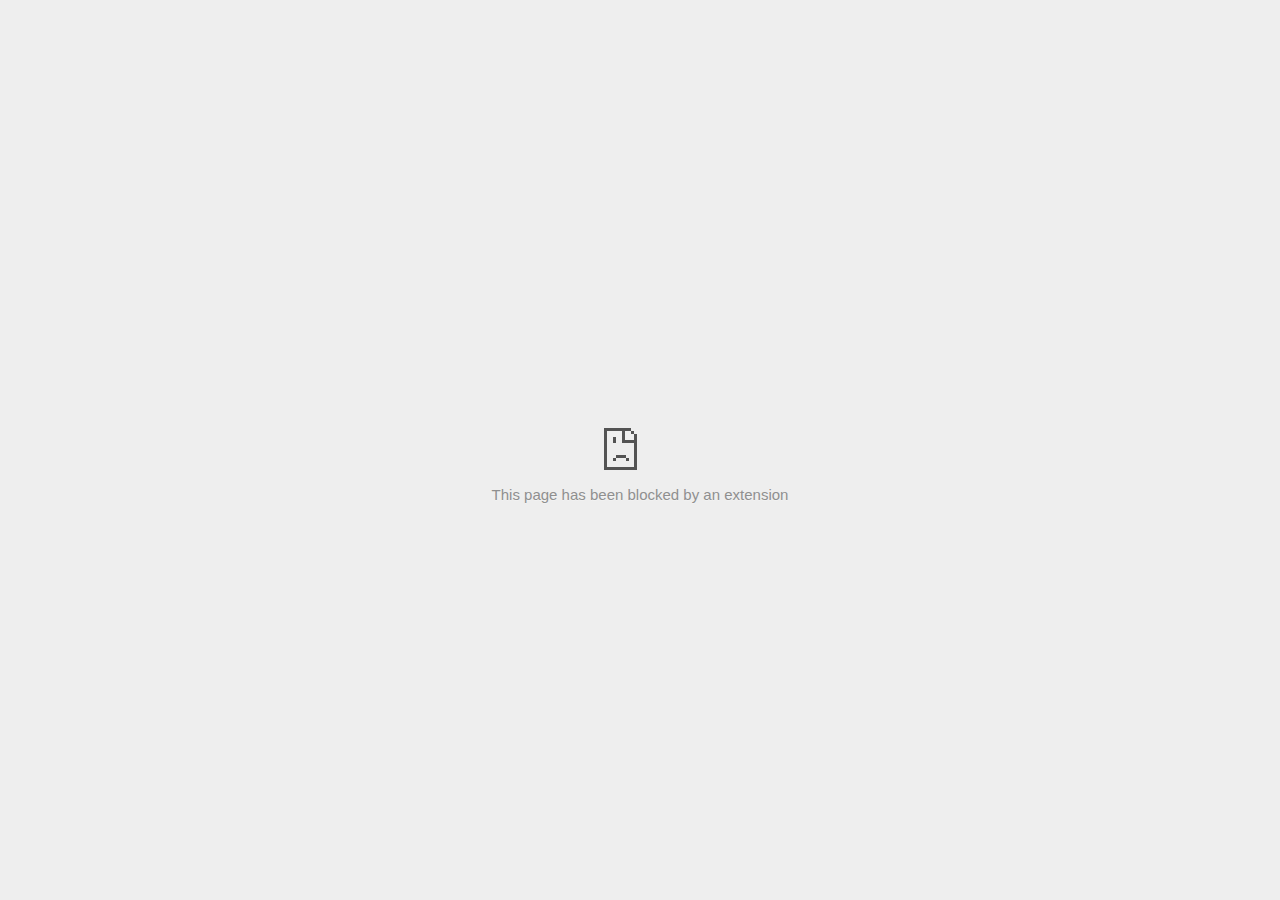
<file: Fraud_Stop_Complete_files/rul(1).html>
<!DOCTYPE html>
<!-- saved from url=(0029)chrome-error://chromewebdata/ -->
<html dir="ltr" lang="en" subframe=""><head><meta http-equiv="Content-Type" content="text/html; charset=UTF-8">
  
  <meta name="color-scheme" content="light dark">
  <meta name="theme-color" content="#fff">
  <meta name="viewport" content="width=device-width, initial-scale=1.0,
                                 maximum-scale=1.0, user-scalable=no">
  <title>td.doubleclick.net</title>
  <style>/* Copyright 2017 The Chromium Authors
 * Use of this source code is governed by a BSD-style license that can be
 * found in the LICENSE file. */

a {
  color: var(--link-color);
}

body {
  --background-color: #fff;
  --error-code-color: var(--google-gray-700);
  --google-blue-50: rgb(232, 240, 254);
  --google-blue-100: rgb(210, 227, 252);
  --google-blue-300: rgb(138, 180, 248);
  --google-blue-600: rgb(26, 115, 232);
  --google-blue-700: rgb(25, 103, 210);
  --google-gray-100: rgb(241, 243, 244);
  --google-gray-300: rgb(218, 220, 224);
  --google-gray-500: rgb(154, 160, 166);
  --google-gray-50: rgb(248, 249, 250);
  --google-gray-600: rgb(128, 134, 139);
  --google-gray-700: rgb(95, 99, 104);
  --google-gray-800: rgb(60, 64, 67);
  --google-gray-900: rgb(32, 33, 36);
  --heading-color: var(--google-gray-900);
  --link-color: rgb(88, 88, 88);
  --popup-container-background-color: rgba(0,0,0,.65);
  --primary-button-fill-color-active: var(--google-blue-700);
  --primary-button-fill-color: var(--google-blue-600);
  --primary-button-text-color: #fff;
  --quiet-background-color: rgb(247, 247, 247);
  --secondary-button-border-color: var(--google-gray-500);
  --secondary-button-fill-color: #fff;
  --secondary-button-hover-border-color: var(--google-gray-600);
  --secondary-button-hover-fill-color: var(--google-gray-50);
  --secondary-button-text-color: var(--google-gray-700);
  --small-link-color: var(--google-gray-700);
  --text-color: var(--google-gray-700);
  background: var(--background-color);
  color: var(--text-color);
  word-wrap: break-word;
}

.nav-wrapper .secondary-button {
  background: var(--secondary-button-fill-color);
  border: 1px solid var(--secondary-button-border-color);
  color: var(--secondary-button-text-color);
  float: none;
  margin: 0;
  padding: 8px 16px;
}

.hidden {
  display: none;
}

html {
  -webkit-text-size-adjust: 100%;
  font-size: 125%;
}

.icon {
  background-repeat: no-repeat;
  background-size: 100%;
}

@media (prefers-color-scheme: dark) {
  body {
    --background-color: var(--google-gray-900);
    --error-code-color: var(--google-gray-500);
    --heading-color: var(--google-gray-500);
    --link-color: var(--google-blue-300);
    --primary-button-fill-color-active: rgb(129, 162, 208);
    --primary-button-fill-color: var(--google-blue-300);
    --primary-button-text-color: var(--google-gray-900);
    --quiet-background-color: var(--background-color);
    --secondary-button-border-color: var(--google-gray-700);
    --secondary-button-fill-color: var(--google-gray-900);
    --secondary-button-hover-fill-color: rgb(48, 51, 57);
    --secondary-button-text-color: var(--google-blue-300);
    --small-link-color: var(--google-blue-300);
    --text-color: var(--google-gray-500);
  }
}
</style>
  <style>/* Copyright 2014 The Chromium Authors
   Use of this source code is governed by a BSD-style license that can be
   found in the LICENSE file. */

button {
  border: 0;
  border-radius: 20px;
  box-sizing: border-box;
  color: var(--primary-button-text-color);
  cursor: pointer;
  float: right;
  font-size: .875em;
  margin: 0;
  padding: 8px 16px;
  transition: box-shadow 150ms cubic-bezier(0.4, 0, 0.2, 1);
  user-select: none;
}

[dir='rtl'] button {
  float: left;
}

.bad-clock button,
.captive-portal button,
.https-only button,
.insecure-form button,
.lookalike-url button,
.main-frame-blocked button,
.neterror button,
.pdf button,
.ssl button,
.enterprise-block button,
.enterprise-warn button,
.safe-browsing-billing button,
.supervised-user-verify button {
  background: var(--primary-button-fill-color);
}

button:active {
  background: var(--primary-button-fill-color-active);
  outline: 0;
}

#debugging {
  display: inline;
  overflow: auto;
}

.debugging-content {
  line-height: 1em;
  margin-bottom: 0;
  margin-top: 1em;
}

.debugging-content-fixed-width {
  display: block;
  font-family: monospace;
  font-size: 1.2em;
  margin-top: 0.5em;
}

.debugging-title {
  font-weight: bold;
}

#details {
  margin: 0 0 50px;
}

#details p:not(:first-of-type) {
  margin-top: 20px;
}

.secondary-button:active {
  border-color: white;
  box-shadow: 0 1px 2px 0 rgba(60, 64, 67, .3),
      0 2px 6px 2px rgba(60, 64, 67, .15);
}

.secondary-button:hover {
  background: var(--secondary-button-hover-fill-color);
  border-color: var(--secondary-button-hover-border-color);
  text-decoration: none;
}

.error-code {
  color: var(--error-code-color);
  font-size: .8em;
  margin-top: 12px;
  text-transform: uppercase;
}

#error-debugging-info {
  font-size: 0.8em;
}

h1 {
  color: var(--heading-color);
  font-size: 1.6em;
  font-weight: normal;
  line-height: 1.25em;
  margin-bottom: 16px;
}

h2 {
  font-size: 1.2em;
  font-weight: normal;
}

.icon {
  height: 72px;
  margin: 0 0 40px;
  width: 72px;
}

input[type=checkbox] {
  opacity: 0;
}

input[type=checkbox]:focus ~ .checkbox::after {
  outline: -webkit-focus-ring-color auto 5px;
}

.interstitial-wrapper {
  box-sizing: border-box;
  font-size: 1em;
  line-height: 1.6em;
  margin: 14vh auto 0;
  max-width: 600px;
  width: 100%;
}

#main-message > p {
  display: inline;
}

#extended-reporting-opt-in {
  font-size: .875em;
  margin-top: 32px;
}

#extended-reporting-opt-in label {
  display: grid;
  grid-template-columns: 1.8em 1fr;
  position: relative;
}

#enhanced-protection-message {
  border-radius: 20px;
  font-size: 1em;
  margin-top: 32px;
  padding: 10px 5px;
}

#enhanced-protection-message a {
  color: var(--google-red-10);
}

#enhanced-protection-message label {
  display: grid;
  grid-template-columns: 2.5em 1fr;
  position: relative;
}

#enhanced-protection-message div {
  margin: 0.5em;
}

#enhanced-protection-message .icon {
  height: 1.5em;
  vertical-align: middle;
  width: 1.5em;
}

.nav-wrapper {
  margin-top: 51px;
}

.nav-wrapper::after {
  clear: both;
  content: '';
  display: table;
  width: 100%;
}

.small-link {
  color: var(--small-link-color);
  font-size: .875em;
}

.checkboxes {
  flex: 0 0 24px;
}

.checkbox {
  --padding: .9em;
  background: transparent;
  display: block;
  height: 1em;
  left: -1em;
  padding-inline-start: var(--padding);
  position: absolute;
  right: 0;
  top: -.5em;
  width: 1em;
}

.checkbox::after {
  border: 1px solid white;
  border-radius: 2px;
  content: '';
  height: 1em;
  left: var(--padding);
  position: absolute;
  top: var(--padding);
  width: 1em;
}

.checkbox::before {
  background: transparent;
  border: 2px solid white;
  border-inline-end-width: 0;
  border-top-width: 0;
  content: '';
  height: .2em;
  left: calc(.3em + var(--padding));
  opacity: 0;
  position: absolute;
  top: calc(.3em  + var(--padding));
  transform: rotate(-45deg);
  width: .5em;
}

input[type=checkbox]:checked ~ .checkbox::before {
  opacity: 1;
}

#recurrent-error-message {
  background: #ededed;
  border-radius: 4px;
  margin-bottom: 16px;
  margin-top: 12px;
  padding: 12px 16px;
}

.showing-recurrent-error-message #extended-reporting-opt-in {
  margin-top: 16px;
}

.showing-recurrent-error-message #enhanced-protection-message {
  margin-top: 16px;
}

@media (max-width: 700px) {
  .interstitial-wrapper {
    padding: 0 10%;
  }

  #error-debugging-info {
    overflow: auto;
  }
}

@media (max-width: 420px) {
  button,
  [dir='rtl'] button,
  .small-link {
    float: none;
    font-size: .825em;
    font-weight: 500;
    margin: 0;
    width: 100%;
  }

  button {
    padding: 16px 24px;
  }

  #details {
    margin: 20px 0 20px 0;
  }

  #details p:not(:first-of-type) {
    margin-top: 10px;
  }

  .secondary-button:not(.hidden) {
    display: block;
    margin-top: 20px;
    text-align: center;
    width: 100%;
  }

  .interstitial-wrapper {
    padding: 0 5%;
  }

  #extended-reporting-opt-in {
    margin-top: 24px;
  }

  #enhanced-protection-message {
    margin-top: 24px;
  }

  .nav-wrapper {
    margin-top: 30px;
  }
}

/**
 * Mobile specific styling.
 * Navigation buttons are anchored to the bottom of the screen.
 * Details message replaces the top content in its own scrollable area.
 */

@media (max-width: 420px) {
  .nav-wrapper .secondary-button {
    border: 0;
    margin: 16px 0 0;
    margin-inline-end: 0;
    padding-bottom: 16px;
    padding-top: 16px;
  }
}

/* Fixed nav. */
@media (min-width: 240px) and (max-width: 420px) and
       (min-height: 401px),
       (min-width: 421px) and (min-height: 240px) and
       (max-height: 560px) {
  body .nav-wrapper {
    background: var(--background-color);
    bottom: 0;
    box-shadow: 0 -12px 24px var(--background-color);
    left: 0;
    margin: 0 auto;
    max-width: 736px;
    padding-inline-end: 24px;
    padding-inline-start: 24px;
    position: fixed;
    right: 0;
    width: 100%;
    z-index: 2;
  }

  .interstitial-wrapper {
    max-width: 736px;
  }

  #details,
  #main-content {
    padding-bottom: 40px;
  }

  #details {
    padding-top: 5.5vh;
  }

  button.small-link {
    color: var(--google-blue-600);
  }
}

@media (max-width: 420px) and (orientation: portrait),
       (max-height: 560px) {
  body {
    margin: 0 auto;
  }

  button,
  [dir='rtl'] button,
  button.small-link,
  .nav-wrapper .secondary-button {
    font-family: Roboto-Regular,Helvetica;
    font-size: .933em;
    margin: 6px 0;
    transform: translatez(0);
  }

  .nav-wrapper {
    box-sizing: border-box;
    padding-bottom: 8px;
    width: 100%;
  }

  #details {
    box-sizing: border-box;
    height: auto;
    margin: 0;
    opacity: 1;
    transition: opacity 250ms cubic-bezier(0.4, 0, 0.2, 1);
  }

  #details.hidden,
  #main-content.hidden {
    height: 0;
    opacity: 0;
    overflow: hidden;
    padding-bottom: 0;
    transition: none;
  }

  h1 {
    font-size: 1.5em;
    margin-bottom: 8px;
  }

  .icon {
    margin-bottom: 5.69vh;
  }

  .interstitial-wrapper {
    box-sizing: border-box;
    margin: 7vh auto 12px;
    padding: 0 24px;
    position: relative;
  }

  .interstitial-wrapper p {
    font-size: .95em;
    line-height: 1.61em;
    margin-top: 8px;
  }

  #main-content {
    margin: 0;
    transition: opacity 100ms cubic-bezier(0.4, 0, 0.2, 1);
  }

  .small-link {
    border: 0;
  }

  .suggested-left > #control-buttons,
  .suggested-right > #control-buttons {
    float: none;
    margin: 0;
  }
}

@media (min-width: 421px) and (min-height: 500px) and (max-height: 560px) {
  .interstitial-wrapper {
    margin-top: 10vh;
  }
}

@media (min-height: 400px) and (orientation:portrait) {
  .interstitial-wrapper {
    margin-bottom: 145px;
  }
}

@media (min-height: 299px) {
  .nav-wrapper {
    padding-bottom: 16px;
  }
}

@media (max-height: 560px) and (min-height: 240px) and (orientation:landscape) {
  .extended-reporting-has-checkbox #details {
    padding-bottom: 80px;
  }
}

@media (min-height: 500px) and (max-height: 650px) and (max-width: 414px) and
       (orientation: portrait) {
  .interstitial-wrapper {
    margin-top: 7vh;
  }
}

@media (min-height: 650px) and (max-width: 414px) and (orientation: portrait) {
  .interstitial-wrapper {
    margin-top: 10vh;
  }
}

/* Small mobile screens. No fixed nav. */
@media (max-height: 400px) and (orientation: portrait),
       (max-height: 239px) and (orientation: landscape),
       (max-width: 419px) and (max-height: 399px) {
  .interstitial-wrapper {
    display: flex;
    flex-direction: column;
    margin-bottom: 0;
  }

  #details {
    flex: 1 1 auto;
    order: 0;
  }

  #main-content {
    flex: 1 1 auto;
    order: 0;
  }

  .nav-wrapper {
    flex: 0 1 auto;
    margin-top: 8px;
    order: 1;
    padding-inline-end: 0;
    padding-inline-start: 0;
    position: relative;
    width: 100%;
  }

  button,
  .nav-wrapper .secondary-button {
    padding: 16px 24px;
  }

  button.small-link {
    color: var(--google-blue-600);
  }
}

@media (max-width: 239px) and (orientation: portrait) {
  .nav-wrapper {
    padding-inline-end: 0;
    padding-inline-start: 0;
  }
}
</style>
  <style>/* Copyright 2013 The Chromium Authors
 * Use of this source code is governed by a BSD-style license that can be
 * found in the LICENSE file. */

/* Don't use the main frame div when the error is in a subframe. */
html[subframe] #main-frame-error {
  display: none;
}

/* Don't use the subframe error div when the error is in a main frame. */
html:not([subframe]) #sub-frame-error {
  display: none;
}

h1 {
  margin-top: 0;
  word-wrap: break-word;
}

h1 span {
  font-weight: 500;
}

a {
  text-decoration: none;
}

.icon {
  -webkit-user-select: none;
  display: inline-block;
}

.icon-generic {
  /* Can't access chrome://theme/IDR_ERROR_NETWORK_GENERIC from an untrusted
   * renderer process, so embed the resource manually. */
  content: image-set(
      url([data-uri]) 1x,
      url([data-uri]) 2x);
}

.icon-info {
  content: image-set(
      url([data-uri]) 1x,
      url([data-uri]) 2x);
}

.icon-offline {
  content: image-set(
      url([data-uri]) 1x,
      url([data-uri]) 2x);
  position: relative;
}

.icon-disabled {
  content: image-set(
      url([data-uri]) 1x,
      url([data-uri]) 2x);
  width: 112px;
}

.hidden {
  display: none;
}

#suggestions-list a {
  color: var(--google-blue-600);
}

#suggestions-list p {
  margin-block-end: 0;
}

#suggestions-list ul {
  margin-top: 0;
}

.single-suggestion {
  list-style-type: none;
  padding-inline-start: 0;
}

#error-information-button {
  content: url([data-uri]);
  height: 24px;
  vertical-align: -.15em;
  width: 24px;
}

.use-popup-container#error-information-popup-container
  #error-information-popup {
  align-items: center;
  background-color: var(--popup-container-background-color);
  display: flex;
  height: 100%;
  left: 0;
  position: fixed;
  top: 0;
  width: 100%;
  z-index: 100;
}

.use-popup-container#error-information-popup-container
  #error-information-popup-content > p {
  margin-bottom: 11px;
  margin-inline-start: 20px;
}

.use-popup-container#error-information-popup-container #suggestions-list ul {
  margin-inline-start: 15px;
}

.use-popup-container#error-information-popup-container
  #error-information-popup-box {
  background-color: var(--background-color);
  left: 5%;
  padding-bottom: 15px;
  padding-top: 15px;
  position: fixed;
  width: 90%;
  z-index: 101;
}

.use-popup-container#error-information-popup-container div.error-code {
  margin-inline-start: 20px;
}

.use-popup-container#error-information-popup-container #suggestions-list p {
  margin-inline-start: 20px;
}

:not(.use-popup-container)#error-information-popup-container
  #error-information-popup-close {
  display: none;
}

#error-information-popup-close {
  margin-bottom: 0;
  margin-inline-end: 35px;
  margin-top: 15px;
  text-align: end;
}

.link-button {
  color: rgb(66, 133, 244);
  display: inline-block;
  font-weight: bold;
  text-transform: uppercase;
}

#sub-frame-error-details {

  color: #8F8F8F;

  /* Not done on mobile for performance reasons. */
  text-shadow: 0 1px 0 rgba(255,255,255,0.3);

}

[jscontent=hostName],
[jscontent=failedUrl] {
  overflow-wrap: break-word;
}

.secondary-button {
  background: #d9d9d9;
  color: #696969;
  margin-inline-end: 16px;
}

.snackbar {
  background: #323232;
  border-radius: 2px;
  bottom: 24px;
  box-sizing: border-box;
  color: #fff;
  font-size: .87em;
  left: 24px;
  max-width: 568px;
  min-width: 288px;
  opacity: 0;
  padding: 16px 24px 12px;
  position: fixed;
  transform: translateY(90px);
  will-change: opacity, transform;
  z-index: 999;
}

.snackbar-show {
  -webkit-animation:
    show-snackbar 250ms cubic-bezier(0, 0, 0.2, 1) forwards,
    hide-snackbar 250ms cubic-bezier(0.4, 0, 1, 1) forwards 5s;
}

@-webkit-keyframes show-snackbar {
  100% {
    opacity: 1;
    transform: translateY(0);
  }
}

@-webkit-keyframes hide-snackbar {
  0% {
    opacity: 1;
    transform: translateY(0);
  }
  100% {
    opacity: 0;
    transform: translateY(90px);
  }
}

.suggestions {
  margin-top: 18px;
}

.suggestion-header {
  font-weight: bold;
  margin-bottom: 4px;
}

.suggestion-body {
  color: #777;
}

/* Decrease padding at low sizes. */
@media (max-width: 640px), (max-height: 640px) {
  h1 {
    margin: 0 0 15px;
  }
  .suggestions {
    margin-top: 10px;
  }
  .suggestion-header {
    margin-bottom: 0;
  }
}

#download-link,
#download-link-clicked {
  margin-bottom: 30px;
  margin-top: 30px;
}

#download-link-clicked {
  color: #BBB;
}

#download-link::before,
#download-link-clicked::before {
  content: url([data-uri]);
  display: inline-block;
  margin-inline-end: 4px;
  vertical-align: -webkit-baseline-middle;
}

#download-link-clicked::before {
  opacity: 0;
  width: 0;
}

#offline-content-list-visibility-card {
  border: 1px solid white;
  border-radius: 8px;
  display: flex;
  font-size: .8em;
  justify-content: space-between;
  line-height: 1;
}

#offline-content-list.list-hidden #offline-content-list-visibility-card {
  border-color: rgb(218, 220, 224);
}

#offline-content-list-visibility-card > div {
  padding: 1em;
}

#offline-content-list-title {
  color: var(--google-gray-700);
}

#offline-content-list-show-text,
#offline-content-list-hide-text {
  color: rgb(66, 133, 244);
}

/* Hides the "hide" text div when the offline content list is collapsed/hidden
 * and, alternatively, hides the "show" text div when the offline content list
 * is expanded/shown.
 */
#offline-content-list.list-hidden #offline-content-list-hide-text,
#offline-content-list:not(.list-hidden) #offline-content-list-show-text {
  display: none;
}

/* Controls the animation of the offline content list when it is expanded/shown.
 */
#offline-content-suggestions {
  /* Max-height has to be set for the height animation to work. The chosen value
   * is a little greater than the maximum height the list will have, when all
   * suggestions have images, so that it is never clamped. This makes so that
   * when the actual height is smaller then the animation is not as smooth.
   */
  max-height: 27em;
  transition: max-height 200ms ease-in, visibility 0s 200ms,
              opacity 200ms 200ms linear;
}

/* Controls the animation of the offline content list when it is
 * collapsed/hidden.
 */
#offline-content-list.list-hidden #offline-content-suggestions {
  max-height: 0;
  opacity: 0;
  transition: opacity 200ms linear, visibility 0s 200ms,
              max-height 200ms 200ms ease-out;
  visibility: hidden;
}

#offline-content-list {
  margin-inline-start: -5%;
  width: 110%;
}

/* The selectors below adjust the "overflow" of the suggestion cards contents
 * based on the same screen size based strategy used for the main frame, which
 * is applied by the `interstitial-wrapper` class. */
@media (max-width: 420px)  {
  #offline-content-list {
    margin-inline-start: -2.5%;
    width: 105%;
  }
}
@media (max-width: 420px) and (orientation: portrait),
       (max-height: 560px) {
  #offline-content-list {
    margin-inline-start: -12px;
    width: calc(100% + 24px);
  }
}

.suggestion-with-image .offline-content-suggestion-thumbnail {
  flex-basis: 8.2em;
  flex-shrink: 0;
}

.suggestion-with-image .offline-content-suggestion-thumbnail > img {
  height: 100%;
  width: 100%;
}

.suggestion-with-image #offline-content-list:not(.is-rtl)
.offline-content-suggestion-thumbnail > img {
  border-bottom-right-radius: 7px;
  border-top-right-radius: 7px;
}

.suggestion-with-image #offline-content-list.is-rtl
.offline-content-suggestion-thumbnail > img {
  border-bottom-left-radius: 7px;
  border-top-left-radius: 7px;
}

.suggestion-with-icon .offline-content-suggestion-thumbnail {
  align-items: center;
  display: flex;
  justify-content: center;
  min-height: 4.2em;
  min-width: 4.2em;
}

.suggestion-with-icon .offline-content-suggestion-thumbnail > div {
  align-items: center;
  background-color: rgb(241, 243, 244);
  border-radius: 50%;
  display: flex;
  height: 2.3em;
  justify-content: center;
  width: 2.3em;
}

.suggestion-with-icon .offline-content-suggestion-thumbnail > div > img {
  height: 1.45em;
  width: 1.45em;
}

.offline-content-suggestion-favicon {
  height: 1em;
  margin-inline-end: 0.4em;
  width: 1.4em;
}

.offline-content-suggestion-favicon > img {
  height: 1.4em;
  width: 1.4em;
}

.no-favicon .offline-content-suggestion-favicon {
  display: none;
}

.image-video {
  content: url([data-uri]);
}

.image-music-note {
  content: url([data-uri]);
}

.image-earth {
  content: url([data-uri]);
}

.image-file {
  content: url([data-uri]);
}

.offline-content-suggestion-texts {
  display: flex;
  flex-direction: column;
  justify-content: space-between;
  line-height: 1.3;
  padding: .9em;
  width: 100%;
}

.offline-content-suggestion-title {
  -webkit-box-orient: vertical;
  -webkit-line-clamp: 3;
  color: rgb(32, 33, 36);
  display: -webkit-box;
  font-size: 1.1em;
  overflow: hidden;
  text-overflow: ellipsis;
}

div.offline-content-suggestion {
  align-items: stretch;
  border: 1px solid rgb(218, 220, 224);
  border-radius: 8px;
  display: flex;
  justify-content: space-between;
  margin-bottom: .8em;
}

.suggestion-with-image {
  flex-direction: row;
  height: 8.2em;
  max-height: 8.2em;
}

.suggestion-with-icon {
  flex-direction: row-reverse;
  height: 4.2em;
  max-height: 4.2em;
}

.suggestion-with-icon .offline-content-suggestion-title {
  -webkit-line-clamp: 1;
  word-break: break-all;
}

.suggestion-with-icon .offline-content-suggestion-texts {
  padding-inline-start: 0;
}

.offline-content-suggestion-attribution-freshness {
  color: rgb(95, 99, 104);
  display: flex;
  font-size: .8em;
  line-height: 1.7em;
}

.offline-content-suggestion-attribution {
  -webkit-box-orient: vertical;
  -webkit-line-clamp: 1;
  display: -webkit-box;
  flex-shrink: 1;
  margin-inline-end: 0.3em;
  overflow: hidden;
  overflow-wrap: break-word;
  text-overflow: ellipsis;
  word-break: break-all;
}

.no-attribution .offline-content-suggestion-attribution {
  display: none;
}

.offline-content-suggestion-freshness::before {
  content: '-';
  display: inline-block;
  flex-shrink: 0;
  margin-inline-end: .1em;
  margin-inline-start: .1em;
}

.no-attribution .offline-content-suggestion-freshness::before {
  display: none;
}

.offline-content-suggestion-freshness {
  flex-shrink: 0;
}

.suggestion-with-image .offline-content-suggestion-pin-spacer {
  flex-grow: 100;
  flex-shrink: 1;
}

.suggestion-with-image .offline-content-suggestion-pin {
  content: url([data-uri]);
  flex-shrink: 0;
  height: 1.4em;
  margin-inline-start: .4em;
  width: 1.4em;
}

/* Controls the animation (and a bit more) of the launch-downloads-home action
 * button when the offline content list is expanded/shown.
 */
#offline-content-list-action {
  text-align: center;
  transition: visibility 0s 200ms, opacity 200ms 200ms linear;
}

/* Controls the animation of the launch-downloads-home action button when the
 * offline content list is collapsed/hidden.
 */
#offline-content-list.list-hidden #offline-content-list-action {
  opacity: 0;
  transition: opacity 200ms linear, visibility 0s 200ms;
  visibility: hidden;
}

#cancel-save-page-button {
  background-image: url([data-uri]);
  background-position: right 27px center;
  background-repeat: no-repeat;
  border: 1px solid var(--google-gray-300);
  border-radius: 5px;
  color: var(--google-gray-700);
  margin-bottom: 26px;
  padding-bottom: 16px;
  padding-inline-end: 88px;
  padding-inline-start: 16px;
  padding-top: 16px;
  text-align: start;
}

html[dir='rtl'] #cancel-save-page-button {
  background-position: left 27px center;
}

#save-page-for-later-button {
  display: flex;
  justify-content: start;
}

#save-page-for-later-button a::before {
  content: url([data-uri]);
  display: inline-block;
  margin-inline-end: 4px;
  vertical-align: -webkit-baseline-middle;
}

.hidden#save-page-for-later-button {
  display: none;
}

/* Don't allow overflow when in a subframe. */
html[subframe] body {
  overflow: hidden;
}

#sub-frame-error {
  -webkit-align-items: center;
  -webkit-flex-flow: column;
  -webkit-justify-content: center;
  background-color: #DDD;
  display: -webkit-flex;
  height: 100%;
  left: 0;
  position: absolute;
  text-align: center;
  top: 0;
  transition: background-color 200ms ease-in-out;
  width: 100%;
}

#sub-frame-error:hover {
  background-color: #EEE;
}

#sub-frame-error .icon-generic {
  margin: 0 0 16px;
}

#sub-frame-error-details {
  margin: 0 10px;
  text-align: center;
  opacity: 0;
}

/* Show details only when hovering. */
#sub-frame-error:hover #sub-frame-error-details {
  opacity: 1;
}

/* If the iframe is too small, always hide the error code. */
/* TODO(mmenke): See if overflow: no-display works better, once supported. */
@media (max-width: 200px), (max-height: 95px) {
  #sub-frame-error-details {
    display: none;
  }
}

/* Adjust icon for small embedded frames in apps. */
@media (max-height: 100px) {
  #sub-frame-error .icon-generic {
    height: auto;
    margin: 0;
    padding-top: 0;
    width: 25px;
  }
}

/* details-button is special; it's a <button> element that looks like a link. */
#details-button {
  box-shadow: none;
  min-width: 0;
}

/* Styles for platform dependent separation of controls and details button. */
.suggested-left > #control-buttons,
.suggested-right > #details-button {
  float: left;
}

.suggested-right > #control-buttons,
.suggested-left > #details-button {
  float: right;
}

.suggested-left .secondary-button {
  margin-inline-end: 0;
  margin-inline-start: 16px;
}

#details-button.singular {
  float: none;
}

/* download-button shows both icon and text. */
#download-button {
  padding-bottom: 4px;
  padding-top: 4px;
  position: relative;
}

#download-button::before {
  background: image-set(
      url([data-uri]) 1x,
      url([data-uri]) 2x)
    no-repeat;
  content: '';
  display: inline-block;
  height: 24px;
  margin-inline-end: 4px;
  margin-inline-start: -4px;
  vertical-align: middle;
  width: 24px;
}

#download-button:disabled {
  background: rgb(180, 206, 249);
  color: rgb(255, 255, 255);
}

#buttons::after {
  clear: both;
  content: '';
  display: block;
  width: 100%;
}

/* Offline page */
html[dir='rtl'] .runner-container,
html[dir='rtl'].offline .icon-offline {
  transform: scaleX(-1);
}

.offline {
  transition: filter 1.5s cubic-bezier(0.65, 0.05, 0.36, 1),
              background-color 1.5s cubic-bezier(0.65, 0.05, 0.36, 1);

  will-change: filter, background-color;

}

.offline body {
  transition: background-color 1.5s cubic-bezier(0.65, 0.05, 0.36, 1);
}

.offline #main-message > p {
  display: none;
}

.offline.inverted {
  background-color: #fff;
  filter: invert(1);
}

.offline.inverted body {
  background-color: #fff;
}

.offline .interstitial-wrapper {
  color: var(--text-color);
  font-size: 1em;
  line-height: 1.55;
  margin: 0 auto;
  max-width: 600px;
  padding-top: 100px;
  position: relative;
  width: 100%;
}

.offline .runner-container {
  direction: ltr;
  height: 150px;
  max-width: 600px;
  overflow: hidden;
  position: absolute;
  top: 35px;
  width: 44px;
}

.offline .runner-container:focus {
  outline: none;
}

.offline .runner-container:focus-visible {
  outline: 3px solid var(--google-blue-300);
}

.offline .runner-canvas {
  height: 150px;
  max-width: 600px;
  opacity: 1;
  overflow: hidden;
  position: absolute;
  top: 0;
  z-index: 10;
}

.offline .controller {
  height: 100vh;
  left: 0;
  position: absolute;
  top: 0;
  width: 100vw;
  z-index: 9;
}

#offline-resources {
  display: none;
}

#offline-instruction {
  image-rendering: pixelated;
  left: 0;
  margin: auto;
  position: absolute;
  right: 0;
  top: 60px;
  width: fit-content;
}

.offline-runner-live-region {
  bottom: 0;
  clip-path: polygon(0 0, 0 0, 0 0);
  color: var(--background-color);
  display: block;
  font-size: xx-small;
  overflow: hidden;
  position: absolute;
  text-align: center;
  transition: color 1.5s cubic-bezier(0.65, 0.05, 0.36, 1);
  user-select: none;
}

/* Custom toggle */
.slow-speed-option {
  align-items: center;
  background: var(--google-gray-50);
  border-radius: 24px/50%;
  bottom: 0;
  color: var(--error-code-color);
  display: inline-flex;
  font-size: 1em;
  left: 0;
  line-height: 1.1em;
  margin: 5px auto;
  padding: 2px 12px 3px 20px;
  position: absolute;
  right: 0;
  width: max-content;
  z-index: 999;
}

.slow-speed-option.hidden {
  display: none;
}

.slow-speed-option [type=checkbox] {
  opacity: 0;
  pointer-events: none;
  position: absolute;
}

.slow-speed-option .slow-speed-toggle {
  cursor: pointer;
  margin-inline-start: 8px;
  padding: 8px 4px;
  position: relative;
}

.slow-speed-option [type=checkbox]:disabled ~ .slow-speed-toggle {
  cursor: default;
}

.slow-speed-option-label [type=checkbox] {
  opacity: 0;
  pointer-events: none;
  position: absolute;
}

.slow-speed-option .slow-speed-toggle::before,
.slow-speed-option .slow-speed-toggle::after {
  content: '';
  display: block;
  margin: 0 3px;
  transition: all 100ms cubic-bezier(0.4, 0, 1, 1);
}

.slow-speed-option .slow-speed-toggle::before {
  background: rgb(189,193,198);
  border-radius: 0.65em;
  height: 0.9em;
  width: 2em;
}

.slow-speed-option .slow-speed-toggle::after {
  background: #fff;
  border-radius: 50%;
  box-shadow: 0 1px 3px 0 rgb(0 0 0 / 40%);
  height: 1.2em;
  position: absolute;
  top: 51%;
  transform: translate(-20%, -50%);
  width: 1.1em;
}

.slow-speed-option [type=checkbox]:focus + .slow-speed-toggle {
  box-shadow: 0 0 8px rgb(94, 158, 214);
  outline: 1px solid rgb(93, 157, 213);
}

.slow-speed-option [type=checkbox]:checked + .slow-speed-toggle::before {
  background: var(--google-blue-600);
  opacity: 0.5;
}

.slow-speed-option [type=checkbox]:checked + .slow-speed-toggle::after {
  background: var(--google-blue-600);
  transform: translate(calc(2em - 90%), -50%);
}

.slow-speed-option [type=checkbox]:checked:disabled +
  .slow-speed-toggle::before {
  background: rgb(189,193,198);
}

.slow-speed-option [type=checkbox]:checked:disabled +
  .slow-speed-toggle::after {
  background: var(--google-gray-50);
}

@media (max-width: 420px) {
  #download-button {
    padding-bottom: 12px;
    padding-top: 12px;
  }

  .suggested-left > #control-buttons,
  .suggested-right > #control-buttons {
    float: none;
  }

  .snackbar {
    border-radius: 0;
    bottom: 0;
    left: 0;
    width: 100%;
  }
}

@media (max-height: 350px) {
  h1 {
    margin: 0 0 15px;
  }

  .icon-offline {
    margin: 0 0 10px;
  }

  .interstitial-wrapper {
    margin-top: 5%;
  }

  .nav-wrapper {
    margin-top: 30px;
  }
}

@media (min-width: 420px) and (max-width: 736px) and
       (min-height: 240px) and (max-height: 420px) and
       (orientation:landscape) {
  .interstitial-wrapper {
    margin-bottom: 100px;
  }
}

@media (max-width: 360px) and (max-height: 480px) {
  .offline .interstitial-wrapper {
    padding-top: 60px;
  }

  .offline .runner-container {
    top: 8px;
  }
}

@media (min-height: 240px) and (orientation: landscape) {
  .offline .interstitial-wrapper {
    margin-bottom: 90px;
  }

  .icon-offline {
    margin-bottom: 20px;
  }
}

@media (max-height: 320px) and (orientation: landscape) {
  .icon-offline {
    margin-bottom: 0;
  }

  .offline .runner-container {
    top: 10px;
  }
}

@media (max-width: 240px) {
  button {
    padding-inline-end: 12px;
    padding-inline-start: 12px;
  }

  .interstitial-wrapper {
    overflow: inherit;
    padding: 0 8px;
  }
}

@media (max-width: 120px) {
  button {
    width: auto;
  }
}

.arcade-mode,
.arcade-mode .runner-container,
.arcade-mode .runner-canvas {
  image-rendering: pixelated;
  max-width: 100%;
  overflow: hidden;
}

.arcade-mode #buttons,
.arcade-mode #main-content {
  opacity: 0;
  overflow: hidden;
}

.arcade-mode .interstitial-wrapper {
  height: 100vh;
  max-width: 100%;
  overflow: hidden;
}

.arcade-mode .runner-container {
  left: 0;
  margin: auto;
  right: 0;
  transform-origin: top center;
  transition: transform 250ms cubic-bezier(0.4, 0, 1, 1) 400ms;
  z-index: 2;
}

@media (prefers-color-scheme: dark) {
  .icon {
    filter: invert(1);
  }

  .offline .runner-canvas {
    filter: invert(1);
  }

  .offline.inverted {
    background-color: var(--background-color);
    filter: invert(0);
  }

  .offline.inverted body {
    background-color: #fff;
  }

  .offline.inverted .offline-runner-live-region {
    color: #fff;
  }

  #suggestions-list a {
    color: var(--link-color);
  }

  #error-information-button {
    filter: invert(0.6);
  }

  .slow-speed-option {
    background: var(--google-gray-800);
    color: var(--google-gray-100);
  }

  .slow-speed-option .slow-speed-toggle::before,
  .slow-speed-option [type=checkbox]:checked:disabled +
    .slow-speed-toggle::before {
     background: rgb(189,193,198);
  }

  .slow-speed-option [type=checkbox]:checked + .slow-speed-toggle::after,
  .slow-speed-option [type=checkbox]:checked + .slow-speed-toggle::before {
    background: var(--google-blue-300);
  }
}
</style>
  <script>(function(){function l(a,b,c){return Function.prototype.call.apply(Array.prototype.slice,arguments)}function m(a,b,c){var e=l(arguments,2);return function(){return b.apply(a,e)}}function n(a,b){var c=new p(b);for(c.h=[a];c.h.length;){var e=c,d=c.h.shift();e.i(d);for(d=d.firstChild;d;d=d.nextSibling)1==d.nodeType&&e.h.push(d);}}function p(a){this.i=a;}function q(a){a.style.display="";}function r(a){a.style.display="none";}var t=/\s*;\s*/;function u(a,b){this.l.apply(this,arguments);}u.prototype.l=function(a,b){this.a||(this.a={});if(b){var c=this.a,e=b.a;for(d in e)c[d]=e[d];}else {var d=this.a;e=v;for(c in e)d[c]=e[c];}this.a.$this=a;this.a.$context=this;this.f="undefined"!=typeof a&&null!=a?a:"";b||(this.a.$top=this.f);};var v={$default:null},w=[];function x(a){for(var b in a.a)delete a.a[b];a.f=null;w.push(a);}function y(a,b,c){try{return b.call(c,a.a,a.f)}catch(e){return v.$default}}
u.prototype.clone=function(a,b,c){if(0<w.length){var e=w.pop();u.call(e,a,this);a=e;}else a=new u(a,this);a.a.$index=b;a.a.$count=c;return a};var z;window.trustedTypes&&(z=trustedTypes.createPolicy("jstemplate",{createScript:function(a){return a}}));var A={};function B(a){if(!A[a])try{var b="(function(a_, b_) { with (a_) with (b_) return "+a+" })",c=window.trustedTypes?z.createScript(b):b;A[a]=window.eval(c);}catch(e){}return A[a]}
function E(a){var b=[];a=a.split(t);for(var c=0,e=a.length;c<e;++c){var d=a[c].indexOf(":");if(!(0>d)){var g=a[c].substr(0,d).replace(/^\s+/,"").replace(/\s+$/,"");d=B(a[c].substr(d+1));b.push(g,d);}}return b}function F(){}var G=0,H={0:{}},I={},J={},K=[];function L(a){a.__jstcache||n(a,function(b){M(b);});}var N=[["jsselect",B],["jsdisplay",B],["jsvalues",E],["jsvars",E],["jseval",function(a){var b=[];a=a.split(t);for(var c=0,e=a.length;c<e;++c)if(a[c]){var d=B(a[c]);b.push(d);}return b}],["transclude",function(a){return a}],["jscontent",B],["jsskip",B]];
function M(a){if(a.__jstcache)return a.__jstcache;var b=a.getAttribute("jstcache");if(null!=b)return a.__jstcache=H[b];b=K.length=0;for(var c=N.length;b<c;++b){var e=N[b][0],d=a.getAttribute(e);J[e]=d;null!=d&&K.push(e+"="+d);}if(0==K.length)return a.setAttribute("jstcache","0"),a.__jstcache=H[0];var g=K.join("&");if(b=I[g])return a.setAttribute("jstcache",b),a.__jstcache=H[b];var h={};b=0;for(c=N.length;b<c;++b){d=N[b];e=d[0];var f=d[1];d=J[e];null!=d&&(h[e]=f(d));}b=""+ ++G;a.setAttribute("jstcache",
b);H[b]=h;I[g]=b;return a.__jstcache=h}function P(a,b){a.j.push(b);a.o.push(0);}function Q(a){return a.c.length?a.c.pop():[]}
F.prototype.g=function(a,b){var c=R(b),e=c.transclude;if(e)(c=S(e))?(b.parentNode.replaceChild(c,b),e=Q(this),e.push(this.g,a,c),P(this,e)):b.parentNode.removeChild(b);else if(c=c.jsselect){c=y(a,c,b);var d=b.getAttribute("jsinstance");var g=!1;d&&("*"==d.charAt(0)?(d=parseInt(d.substr(1),10),g=!0):d=parseInt(d,10));var h=null!=c&&"object"==typeof c&&"number"==typeof c.length;e=h?c.length:1;var f=h&&0==e;if(h)if(f)d?b.parentNode.removeChild(b):(b.setAttribute("jsinstance","*0"),r(b));else if(q(b),
null===d||""===d||g&&d<e-1){g=Q(this);d=d||0;for(h=e-1;d<h;++d){var k=b.cloneNode(!0);b.parentNode.insertBefore(k,b);T(k,c,d);f=a.clone(c[d],d,e);g.push(this.b,f,k,x,f,null);}T(b,c,d);f=a.clone(c[d],d,e);g.push(this.b,f,b,x,f,null);P(this,g);}else d<e?(g=c[d],T(b,c,d),f=a.clone(g,d,e),g=Q(this),g.push(this.b,f,b,x,f,null),P(this,g)):b.parentNode.removeChild(b);else null==c?r(b):(q(b),f=a.clone(c,0,1),g=Q(this),g.push(this.b,f,b,x,f,null),P(this,g));}else this.b(a,b);};
F.prototype.b=function(a,b){var c=R(b),e=c.jsdisplay;if(e){if(!y(a,e,b)){r(b);return}q(b);}if(e=c.jsvars)for(var d=0,g=e.length;d<g;d+=2){var h=e[d],f=y(a,e[d+1],b);a.a[h]=f;}if(e=c.jsvalues)for(d=0,g=e.length;d<g;d+=2)if(f=e[d],h=y(a,e[d+1],b),"$"==f.charAt(0))a.a[f]=h;else if("."==f.charAt(0)){f=f.substr(1).split(".");for(var k=b,O=f.length,C=0,U=O-1;C<U;++C){var D=f[C];k[D]||(k[D]={});k=k[D];}k[f[O-1]]=h;}else f&&("boolean"==typeof h?h?b.setAttribute(f,f):b.removeAttribute(f):b.setAttribute(f,""+h));
if(e=c.jseval)for(d=0,g=e.length;d<g;++d)y(a,e[d],b);e=c.jsskip;if(!e||!y(a,e,b))if(c=c.jscontent){if(c=""+y(a,c,b),b.innerHTML!=c){for(;b.firstChild;)e=b.firstChild,e.parentNode.removeChild(e);b.appendChild(this.m.createTextNode(c));}}else {c=Q(this);for(e=b.firstChild;e;e=e.nextSibling)1==e.nodeType&&c.push(this.g,a,e);c.length&&P(this,c);}};function R(a){if(a.__jstcache)return a.__jstcache;var b=a.getAttribute("jstcache");return b?a.__jstcache=H[b]:M(a)}
function S(a,b){var c=document;if(b){var e=c.getElementById(a);if(!e){e=b();var d=c.getElementById("jsts");d||(d=c.createElement("div"),d.id="jsts",r(d),d.style.position="absolute",c.body.appendChild(d));var g=c.createElement("div");d.appendChild(g);g.innerHTML=e;e=c.getElementById(a);}c=e;}else c=c.getElementById(a);return c?(L(c),c=c.cloneNode(!0),c.removeAttribute("id"),c):null}function T(a,b,c){c==b.length-1?a.setAttribute("jsinstance","*"+c):a.setAttribute("jsinstance",""+c);}window.jstGetTemplate=S;window.JsEvalContext=u;window.jstProcess=function(a,b){var c=new F;L(b);c.m=b?9==b.nodeType?b:b.ownerDocument||document:document;var e=m(c,c.g,a,b),d=c.j=[],g=c.o=[];c.c=[];e();for(var h,f,k;d.length;)h=d[d.length-1],e=g[g.length-1],e>=h.length?(e=c,f=d.pop(),f.length=0,e.c.push(f),g.pop()):(f=h[e++],k=h[e++],h=h[e++],g[g.length-1]=e,f.call(c,k,h));};
})();

// Copyright 2017 The Chromium Authors
// Use of this source code is governed by a BSD-style license that can be
// found in the LICENSE file.


const HIDDEN_CLASS$1 = 'hidden';

// 

//

// Copyright 2015 The Chromium Authors
// Use of this source code is governed by a BSD-style license that can be
// found in the LICENSE file.


let mobileNav = false;

/**
 * For small screen mobile the navigation buttons are moved
 * below the advanced text.
 */
function onResize() {
  const helpOuterBox = document.querySelector('#details');
  const mainContent = document.querySelector('#main-content');
  const mediaQuery = '(min-width: 240px) and (max-width: 420px) and ' +
      '(min-height: 401px), ' +
      '(max-height: 560px) and (min-height: 240px) and ' +
      '(min-width: 421px)';

  const detailsHidden = helpOuterBox.classList.contains(HIDDEN_CLASS$1);
  const runnerContainer = document.querySelector('.runner-container');

  // Check for change in nav status.
  if (mobileNav !== window.matchMedia(mediaQuery).matches) {
    mobileNav = !mobileNav;

    // Handle showing the top content / details sections according to state.
    if (mobileNav) {
      mainContent.classList.toggle(HIDDEN_CLASS$1, !detailsHidden);
      helpOuterBox.classList.toggle(HIDDEN_CLASS$1, detailsHidden);
      if (runnerContainer) {
        runnerContainer.classList.toggle(HIDDEN_CLASS$1, !detailsHidden);
      }
    } else if (!detailsHidden) {
      // Non mobile nav with visible details.
      mainContent.classList.remove(HIDDEN_CLASS$1);
      helpOuterBox.classList.remove(HIDDEN_CLASS$1);
      if (runnerContainer) {
        runnerContainer.classList.remove(HIDDEN_CLASS$1);
      }
    }
  }
}

function setupMobileNav() {
  window.addEventListener('resize', onResize);
  onResize();
}

document.addEventListener('DOMContentLoaded', setupMobileNav);

// Copyright 2022 The Chromium Authors
// Use of this source code is governed by a BSD-style license that can be
// found in the LICENSE file.
/**
 * Verify |value| is truthy.
 * @param value A value to check for truthiness. Note that this
 *     may be used to test whether |value| is defined or not, and we don't want
 *     to force a cast to boolean.
 */
function assert(value, message) {
    if (value) {
        return;
    }
    throw new Error('Assertion failed' + (message ? `: ${message}` : ''));
}

// Copyright 2022 The Chromium Authors
// Use of this source code is governed by a BSD-style license that can be
// found in the LICENSE file.
/**
 * @fileoverview This file defines a singleton which provides access to all data
 * that is available as soon as the page's resources are loaded (before DOM
 * content has finished loading). This data includes both localized strings and
 * any data that is important to have ready from a very early stage (e.g. things
 * that must be displayed right away).
 *
 * Note that loadTimeData is not guaranteed to be consistent between page
 * refreshes (https://crbug.com/740629) and should not contain values that might
 * change if the page is re-opened later.
 */
class LoadTimeData {
    data_ = null;
    /**
     * Sets the backing object.
     *
     * Note that there is no getter for |data_| to discourage abuse of the form:
     *
     *     var value = loadTimeData.data()['key'];
     */
    set data(value) {
        assert(!this.data_, 'Re-setting data.');
        this.data_ = value;
    }
    /**
     * @param id An ID of a value that might exist.
     * @return True if |id| is a key in the dictionary.
     */
    valueExists(id) {
        assert(this.data_, 'No data. Did you remember to include strings.js?');
        return id in this.data_;
    }
    /**
     * Fetches a value, expecting that it exists.
     * @param id The key that identifies the desired value.
     * @return The corresponding value.
     */
    getValue(id) {
        assert(this.data_, 'No data. Did you remember to include strings.js?');
        const value = this.data_[id];
        assert(typeof value !== 'undefined', 'Could not find value for ' + id);
        return value;
    }
    /**
     * As above, but also makes sure that the value is a string.
     * @param id The key that identifies the desired string.
     * @return The corresponding string value.
     */
    getString(id) {
        const value = this.getValue(id);
        assert(typeof value === 'string', `[${value}] (${id}) is not a string`);
        return value;
    }
    /**
     * Returns a formatted localized string where $1 to $9 are replaced by the
     * second to the tenth argument.
     * @param id The ID of the string we want.
     * @param args The extra values to include in the formatted output.
     * @return The formatted string.
     */
    getStringF(id, ...args) {
        const value = this.getString(id);
        if (!value) {
            return '';
        }
        return this.substituteString(value, ...args);
    }
    /**
     * Returns a formatted localized string where $1 to $9 are replaced by the
     * second to the tenth argument. Any standalone $ signs must be escaped as
     * $$.
     * @param label The label to substitute through. This is not an resource ID.
     * @param args The extra values to include in the formatted output.
     * @return The formatted string.
     */
    substituteString(label, ...args) {
        return label.replace(/\$(.|$|\n)/g, function (m) {
            assert(m.match(/\$[$1-9]/), 'Unescaped $ found in localized string.');
            if (m === '$$') {
                return '$';
            }
            const substitute = args[Number(m[1]) - 1];
            if (substitute === undefined || substitute === null) {
                // Not all callers actually provide values for all substitutes. Return
                // an empty value for this case.
                return '';
            }
            return substitute.toString();
        });
    }
    /**
     * Returns a formatted string where $1 to $9 are replaced by the second to
     * tenth argument, split apart into a list of pieces describing how the
     * substitution was performed. Any standalone $ signs must be escaped as $$.
     * @param label A localized string to substitute through.
     *     This is not an resource ID.
     * @param args The extra values to include in the formatted output.
     * @return The formatted string pieces.
     */
    getSubstitutedStringPieces(label, ...args) {
        // Split the string by separately matching all occurrences of $1-9 and of
        // non $1-9 pieces.
        const pieces = (label.match(/(\$[1-9])|(([^$]|\$([^1-9]|$))+)/g) ||
            []).map(function (p) {
            // Pieces that are not $1-9 should be returned after replacing $$
            // with $.
            if (!p.match(/^\$[1-9]$/)) {
                assert((p.match(/\$/g) || []).length % 2 === 0, 'Unescaped $ found in localized string.');
                return { value: p.replace(/\$\$/g, '$'), arg: null };
            }
            // Otherwise, return the substitution value.
            const substitute = args[Number(p[1]) - 1];
            if (substitute === undefined || substitute === null) {
                // Not all callers actually provide values for all substitutes. Return
                // an empty value for this case.
                return { value: '', arg: p };
            }
            return { value: substitute.toString(), arg: p };
        });
        return pieces;
    }
    /**
     * As above, but also makes sure that the value is a boolean.
     * @param id The key that identifies the desired boolean.
     * @return The corresponding boolean value.
     */
    getBoolean(id) {
        const value = this.getValue(id);
        assert(typeof value === 'boolean', `[${value}] (${id}) is not a boolean`);
        return value;
    }
    /**
     * As above, but also makes sure that the value is an integer.
     * @param id The key that identifies the desired number.
     * @return The corresponding number value.
     */
    getInteger(id) {
        const value = this.getValue(id);
        assert(typeof value === 'number', `[${value}] (${id}) is not a number`);
        assert(value === Math.floor(value), 'Number isn\'t integer: ' + value);
        return value;
    }
    /**
     * Override values in loadTimeData with the values found in |replacements|.
     * @param replacements The dictionary object of keys to replace.
     */
    overrideValues(replacements) {
        assert(typeof replacements === 'object', 'Replacements must be a dictionary object.');
        assert(this.data_, 'Data must exist before being overridden');
        for (const key in replacements) {
            this.data_[key] = replacements[key];
        }
    }
    /**
     * Reset loadTimeData's data. Should only be used in tests.
     * @param newData The data to restore to, when null restores to unset state.
     */
    resetForTesting(newData = null) {
        this.data_ = newData;
    }
    /**
     * @return Whether loadTimeData.data has been set.
     */
    isInitialized() {
        return this.data_ !== null;
    }
}
const loadTimeData = new LoadTimeData();

// Copyright 2023 The Chromium Authors
// Use of this source code is governed by a BSD-style license that can be
// found in the LICENSE file.

const HIDDEN_CLASS = 'hidden';

// Copyright 2021 The Chromium Authors
// Use of this source code is governed by a BSD-style license that can be
// found in the LICENSE file.

/* @const
 * Add matching sprite definition and config to spriteDefinitionByType.
 */
const GAME_TYPE = ['altgame'];

//******************************************************************************

/**
 * Collision box object.
 * @param {number} x X position.
 * @param {number} y Y Position.
 * @param {number} w Width.
 * @param {number} h Height.
 * @constructor
 */
function CollisionBox(x, y, w, h) {
  this.x = x;
  this.y = y;
  this.width = w;
  this.height = h;
}

/**
 * T-Rex runner sprite definitions.
 */
const spriteDefinitionByType = {
  original: {
    LDPI: {
      BACKGROUND_EL: {x: 86, y: 2},
      CACTUS_LARGE: {x: 332, y: 2},
      CACTUS_SMALL: {x: 228, y: 2},
      OBSTACLE_2: {x: 332, y: 2},
      OBSTACLE: {x: 228, y: 2},
      CLOUD: {x: 86, y: 2},
      HORIZON: {x: 2, y: 54},
      MOON: {x: 484, y: 2},
      PTERODACTYL: {x: 134, y: 2},
      RESTART: {x: 2, y: 68},
      TEXT_SPRITE: {x: 655, y: 2},
      TREX: {x: 848, y: 2},
      STAR: {x: 645, y: 2},
      COLLECTABLE: {x: 0, y: 0},
      ALT_GAME_END: {x: 32, y: 0},
    },
    HDPI: {
      BACKGROUND_EL: {x: 166, y: 2},
      CACTUS_LARGE: {x: 652, y: 2},
      CACTUS_SMALL: {x: 446, y: 2},
      OBSTACLE_2: {x: 652, y: 2},
      OBSTACLE: {x: 446, y: 2},
      CLOUD: {x: 166, y: 2},
      HORIZON: {x: 2, y: 104},
      MOON: {x: 954, y: 2},
      PTERODACTYL: {x: 260, y: 2},
      RESTART: {x: 2, y: 130},
      TEXT_SPRITE: {x: 1294, y: 2},
      TREX: {x: 1678, y: 2},
      STAR: {x: 1276, y: 2},
      COLLECTABLE: {x: 0, y: 0},
      ALT_GAME_END: {x: 64, y: 0},
    },
    MAX_GAP_COEFFICIENT: 1.5,
    MAX_OBSTACLE_LENGTH: 3,
    HAS_CLOUDS: 1,
    BOTTOM_PAD: 10,
    TREX: {
      WAITING_1: {x: 44, w: 44, h: 47, xOffset: 0},
      WAITING_2: {x: 0, w: 44, h: 47, xOffset: 0},
      RUNNING_1: {x: 88, w: 44, h: 47, xOffset: 0},
      RUNNING_2: {x: 132, w: 44, h: 47, xOffset: 0},
      JUMPING: {x: 0, w: 44, h: 47, xOffset: 0},
      CRASHED: {x: 220, w: 44, h: 47, xOffset: 0},
      COLLISION_BOXES: [
        new CollisionBox(22, 0, 17, 16),
        new CollisionBox(1, 18, 30, 9),
        new CollisionBox(10, 35, 14, 8),
        new CollisionBox(1, 24, 29, 5),
        new CollisionBox(5, 30, 21, 4),
        new CollisionBox(9, 34, 15, 4),
      ],
    },
    /** @type {Array<ObstacleType>} */
    OBSTACLES: [
      {
        type: 'CACTUS_SMALL',
        width: 17,
        height: 35,
        yPos: 105,
        multipleSpeed: 4,
        minGap: 120,
        minSpeed: 0,
        collisionBoxes: [
          new CollisionBox(0, 7, 5, 27),
          new CollisionBox(4, 0, 6, 34),
          new CollisionBox(10, 4, 7, 14),
        ],
      },
      {
        type: 'CACTUS_LARGE',
        width: 25,
        height: 50,
        yPos: 90,
        multipleSpeed: 7,
        minGap: 120,
        minSpeed: 0,
        collisionBoxes: [
          new CollisionBox(0, 12, 7, 38),
          new CollisionBox(8, 0, 7, 49),
          new CollisionBox(13, 10, 10, 38),
        ],
      },
      {
        type: 'PTERODACTYL',
        width: 46,
        height: 40,
        yPos: [100, 75, 50],    // Variable height.
        yPosMobile: [100, 50],  // Variable height mobile.
        multipleSpeed: 999,
        minSpeed: 8.5,
        minGap: 150,
        collisionBoxes: [
          new CollisionBox(15, 15, 16, 5),
          new CollisionBox(18, 21, 24, 6),
          new CollisionBox(2, 14, 4, 3),
          new CollisionBox(6, 10, 4, 7),
          new CollisionBox(10, 8, 6, 9),
        ],
        numFrames: 2,
        frameRate: 1000 / 6,
        speedOffset: .8,
      },
      {
        type: 'COLLECTABLE',
        width: 31,
        height: 24,
        yPos: 104,
        multipleSpeed: 1000,
        minGap: 9999,
        minSpeed: 0,
        collisionBoxes: [
          new CollisionBox(0, 0, 32, 25),
        ],
      },
    ],
    BACKGROUND_EL: {
      'CLOUD': {
        HEIGHT: 14,
        MAX_CLOUD_GAP: 400,
        MAX_SKY_LEVEL: 30,
        MIN_CLOUD_GAP: 100,
        MIN_SKY_LEVEL: 71,
        OFFSET: 4,
        WIDTH: 46,
        X_POS: 1,
        Y_POS: 120,
      },
    },
    BACKGROUND_EL_CONFIG: {
      MAX_BG_ELS: 1,
      MAX_GAP: 400,
      MIN_GAP: 100,
      POS: 0,
      SPEED: 0.5,
      Y_POS: 125,
    },
    LINES: [
      {SOURCE_X: 2, SOURCE_Y: 52, WIDTH: 600, HEIGHT: 12, YPOS: 127},
    ],
    ALT_GAME_OVER_TEXT_CONFIG: {
      TEXT_X: 32,
      TEXT_Y: 0,
      TEXT_WIDTH: 246,
      TEXT_HEIGHT: 17,
      FLASH_DURATION: 1500,
      FLASHING: false,
    },
  },
  altgame: {
    LDPI: {
      BACKGROUND_EL: {x: 260, y: 19},
      OBSTACLE1: {x: 152, y: 65},
      OBSTACLE2: {x: 188, y: 65},
      OBSTACLE3: {x: 152, y: 65},
      OBSTACLE4: {x: 188, y: 65},
      OBSTACLE5: {x: 0, y: 60},
      OBSTACLE6: {x: 42, y: 58},
      OBSTACLE7: {x: 98, y: 58},
      OBSTACLE8: {x: 96, y: 19},
      HORIZON: {x: 0, y: 3},
      TREX: {x: 557, y: 63},
      COLLECTABLE: {x: 193, y: 19},
    },
    HDPI: {
      BACKGROUND_EL: {x: 520, y: 38},
      OBSTACLE1: {x: 304, y: 130},
      OBSTACLE2: {x: 376, y: 130},
      OBSTACLE3: {x: 304, y: 130},
      OBSTACLE4: {x: 376, y: 130},
      OBSTACLE5: {x: 0, y: 120},
      OBSTACLE6: {x: 84, y: 116},
      OBSTACLE7: {x: 196, y: 116},
      OBSTACLE8: {x: 192, y: 38},
      HORIZON: {x: 0, y: 6},
      TREX: {x: 1114, y: 126},
      COLLECTABLE: {x: 386, y: 38},
    },
    MAX_GAP_COEFFICIENT: 1.5,
    MAX_OBSTACLE_LENGTH: 2,
    HAS_CLOUDS: 0,
    BOTTOM_PAD: 10,
    TREX: {
      MAX_JUMP_HEIGHT: 50,
      MIN_JUMP_HEIGHT: 40,
      INITIAL_JUMP_VELOCITY: -10,
      RUNNING_1: {x: 96, w: 49, h: 47, xOffset: 0},
      RUNNING_2: {x: 145, w: 49, h: 47, xOffset: 0},
      JUMPING: {x: 47, w: 49, h: 47, xOffset: 0},
      CRASHED: {x: 194, w: 61, h: 47, xOffset: 0},
      DUCKING_1: {x: 257, w: 55, h: 26, xOffset: 0},
      DUCKING_2: {x: 316, w: 55, h: 26, xOffset: 0},
      COLLISION_BOXES: [
        new CollisionBox(22, 0, 17, 16),
        new CollisionBox(1, 18, 30, 9),
        new CollisionBox(10, 35, 14, 8),
        new CollisionBox(1, 24, 29, 5),
        new CollisionBox(5, 30, 21, 4),
        new CollisionBox(9, 34, 15, 4),
      ],
    },
    /** @type {Array<ObstacleType>} */
    OBSTACLES: [
      {
        type: 'OBSTACLE1',
        width: 36,
        height: 45,
        yPos: 95,
        multipleSpeed: 999,
        minGap: 120,
        minSpeed: 0,
        collisionBoxes: [
          new CollisionBox(0, 17, 8, 28),
          new CollisionBox(6, 3, 24, 42),
          new CollisionBox(28, 17, 8, 28),
        ],
      },
      {
        type: 'OBSTACLE2',
        width: 36,
        height: 45,
        yPos: 95,
        multipleSpeed: 999,
        minGap: 120,
        minSpeed: 0,
        collisionBoxes: [
          new CollisionBox(0, 17, 8, 28),
          new CollisionBox(6, 3, 24, 42),
          new CollisionBox(28, 17, 8, 28),
        ],
      },
      {
        type: 'OBSTACLE3',
        width: 72,
        height: 45,
        yPos: 95,
        multipleSpeed: 999,
        minGap: 120,
        minSpeed: 8,
        collisionBoxes: [
          new CollisionBox(0, 17, 8, 28),
          new CollisionBox(6, 3, 24, 42),
          new CollisionBox(28, 17, 8, 28),
          new CollisionBox(36, 17, 8, 28),
          new CollisionBox(42, 3, 24, 42),
          new CollisionBox(64, 17, 8, 28),
        ],
      },
      {
        type: 'OBSTACLE4',
        width: 72,
        height: 45,
        yPos: 95,
        multipleSpeed: 999,
        minGap: 120,
        minSpeed: 8,
        collisionBoxes: [
          new CollisionBox(0, 17, 8, 28),
          new CollisionBox(6, 3, 24, 42),
          new CollisionBox(28, 17, 8, 28),
          new CollisionBox(36, 17, 8, 28),
          new CollisionBox(42, 3, 24, 42),
          new CollisionBox(64, 17, 8, 28),
        ],
      },
      {
        type: 'OBSTACLE5',
        width: 42,
        height: 50,
        yPos: 95,
        multipleSpeed: 999,
        minGap: 120,
        minSpeed: 5,
        collisionBoxes: [
          new CollisionBox(0, 0, 42, 50),
        ],
      },
      {
        type: 'OBSTACLE6',
        width: 56,
        height: 52,
        yPos: 93,
        multipleSpeed: 999,
        minGap: 120,
        minSpeed: 7,
        collisionBoxes: [
          new CollisionBox(0, 11, 8, 40),
          new CollisionBox(8, 0, 19, 51),
          new CollisionBox(27, 11, 28, 40),
        ],
      },
      {
        type: 'OBSTACLE7',
        width: 54,
        height: 52,
        yPos: 93,
        multipleSpeed: 999,
        minGap: 120,
        minSpeed: 6,
        collisionBoxes: [
          new CollisionBox(0, 11, 19, 40),
          new CollisionBox(19, 0, 19, 51),
          new CollisionBox(38, 14, 15, 37),
        ],
      },
      {
        type: 'OBSTACLE8',
        width: 49,
        height: 20,
        yPos: [100, 75, 50],    // Variable height.
        yPosMobile: [100, 50],  // Variable height mobile.
        multipleSpeed: 999,
        minSpeed: 8.5,
        minGap: 150,
        collisionBoxes: [
          new CollisionBox(15, 15, 16, 5),
          new CollisionBox(18, 21, 24, 6),
          new CollisionBox(2, 14, 4, 3),
          new CollisionBox(6, 10, 4, 7),
          new CollisionBox(10, 8, 6, 9),
        ],
        numFrames: 2,
        frameRate: 1000 / 6,
        speedOffset: .8,
      },
    ],
    BACKGROUND_EL: {
      'GROUP1': {
        HEIGHT: 91,
        MAX_CLOUD_GAP: 600,
        MAX_SKY_LEVEL: 0,
        MIN_CLOUD_GAP: 300,
        MIN_SKY_LEVEL: 0,
        OFFSET: 11,
        WIDTH: 131,
        X_POS: 260,
      },
      'GROUP2': {
        HEIGHT: 91,
        MAX_CLOUD_GAP: 600,
        MAX_SKY_LEVEL: 0,
        MIN_CLOUD_GAP: 300,
        MIN_SKY_LEVEL: 0,
        OFFSET: 11,
        WIDTH: 166,
        X_POS: 391,
      },
    },
    BACKGROUND_EL_CONFIG: {
      MAX_BG_ELS: 8,
      MAX_GAP: 600,
      MIN_GAP: 300,
      POS: 0,
      SPEED: 0.8,
      Y_POS: 122,
    },
    LINES: [
      {SOURCE_X: 2, SOURCE_Y: 3, WIDTH: 600, HEIGHT: 12, YPOS: 128},
    ],
  },
};

// Copyright 2014 The Chromium Authors
// Use of this source code is governed by a BSD-style license that can be
// found in the LICENSE file.


/**
 * T-Rex runner.
 * @param {string} outerContainerId Outer containing element id.
 * @param {!Object=} opt_config
 * @constructor
 * @implements {EventListener}
 * @export
 */
function Runner(outerContainerId, opt_config) {
  // Singleton
  if (Runner.instance_) {
    return Runner.instance_;
  }
  Runner.instance_ = this;

  this.outerContainerEl = document.querySelector(outerContainerId);
  this.containerEl = null;
  this.snackbarEl = null;
  // A div to intercept touch events. Only set while (playing && useTouch).
  this.touchController = null;

  this.config = opt_config || Object.assign(Runner.config, Runner.normalConfig);
  // Logical dimensions of the container.
  this.dimensions = Runner.defaultDimensions;

  this.gameType = null;
  Runner.spriteDefinition = spriteDefinitionByType['original'];

  this.altGameImageSprite = null;
  this.altGameModeActive = false;
  this.altGameModeFlashTimer = null;
  this.fadeInTimer = 0;

  this.canvas = null;
  this.canvasCtx = null;

  this.tRex = null;

  this.distanceMeter = null;
  this.distanceRan = 0;

  this.highestScore = 0;
  this.syncHighestScore = false;

  this.time = 0;
  this.runningTime = 0;
  this.msPerFrame = 1000 / FPS;
  this.currentSpeed = this.config.SPEED;
  Runner.slowDown = false;

  this.obstacles = [];

  this.activated = false; // Whether the easter egg has been activated.
  this.playing = false; // Whether the game is currently in play state.
  this.crashed = false;
  this.paused = false;
  this.inverted = false;
  this.invertTimer = 0;
  this.resizeTimerId_ = null;

  this.playCount = 0;

  // Sound FX.
  this.audioBuffer = null;

  /** @type {Object} */
  this.soundFx = {};
  this.generatedSoundFx = null;

  // Global web audio context for playing sounds.
  this.audioContext = null;

  // Images.
  this.images = {};
  this.imagesLoaded = 0;

  // Gamepad state.
  this.pollingGamepads = false;
  this.gamepadIndex = undefined;
  this.previousGamepad = null;

  if (this.isDisabled()) {
    this.setupDisabledRunner();
  } else {
    if (Runner.isAltGameModeEnabled()) {
      this.initAltGameType();
      Runner.gameType = this.gameType;
    }
    this.loadImages();

    window['initializeEasterEggHighScore'] =
        this.initializeHighScore.bind(this);
  }
}

/**
 * Default game width.
 * @const
 */
const DEFAULT_WIDTH = 600;

/**
 * Frames per second.
 * @const
 */
const FPS = 60;

/** @const */
const IS_HIDPI = window.devicePixelRatio > 1;

/** @const */
const IS_IOS = /CriOS/.test(window.navigator.userAgent);

/** @const */
const IS_MOBILE = /Android/.test(window.navigator.userAgent) || IS_IOS;

/** @const */
const IS_RTL = document.querySelector('html').dir == 'rtl';

/** @const */
const ARCADE_MODE_URL = 'chrome://dino/';

/** @const */
const RESOURCE_POSTFIX = 'offline-resources-';

/** @const */
const A11Y_STRINGS = {
  ariaLabel: 'dinoGameA11yAriaLabel',
  description: 'dinoGameA11yDescription',
  gameOver: 'dinoGameA11yGameOver',
  highScore: 'dinoGameA11yHighScore',
  jump: 'dinoGameA11yJump',
  started: 'dinoGameA11yStartGame',
  speedLabel: 'dinoGameA11ySpeedToggle',
};

/**
 * Default game configuration.
 * Shared config for all  versions of the game. Additional parameters are
 * defined in Runner.normalConfig and Runner.slowConfig.
 */
Runner.config = {
  AUDIOCUE_PROXIMITY_THRESHOLD: 190,
  AUDIOCUE_PROXIMITY_THRESHOLD_MOBILE_A11Y: 250,
  BG_CLOUD_SPEED: 0.2,
  BOTTOM_PAD: 10,
  // Scroll Y threshold at which the game can be activated.
  CANVAS_IN_VIEW_OFFSET: -10,
  CLEAR_TIME: 3000,
  CLOUD_FREQUENCY: 0.5,
  FADE_DURATION: 1,
  FLASH_DURATION: 1000,
  GAMEOVER_CLEAR_TIME: 1200,
  INITIAL_JUMP_VELOCITY: 12,
  INVERT_FADE_DURATION: 12000,
  MAX_BLINK_COUNT: 3,
  MAX_CLOUDS: 6,
  MAX_OBSTACLE_LENGTH: 3,
  MAX_OBSTACLE_DUPLICATION: 2,
  RESOURCE_TEMPLATE_ID: 'audio-resources',
  SPEED: 6,
  SPEED_DROP_COEFFICIENT: 3,
  ARCADE_MODE_INITIAL_TOP_POSITION: 35,
  ARCADE_MODE_TOP_POSITION_PERCENT: 0.1,
};

Runner.normalConfig = {
  ACCELERATION: 0.001,
  AUDIOCUE_PROXIMITY_THRESHOLD: 190,
  AUDIOCUE_PROXIMITY_THRESHOLD_MOBILE_A11Y: 250,
  GAP_COEFFICIENT: 0.6,
  INVERT_DISTANCE: 700,
  MAX_SPEED: 13,
  MOBILE_SPEED_COEFFICIENT: 1.2,
  SPEED: 6,
};


Runner.slowConfig = {
  ACCELERATION: 0.0005,
  AUDIOCUE_PROXIMITY_THRESHOLD: 170,
  AUDIOCUE_PROXIMITY_THRESHOLD_MOBILE_A11Y: 220,
  GAP_COEFFICIENT: 0.3,
  INVERT_DISTANCE: 350,
  MAX_SPEED: 9,
  MOBILE_SPEED_COEFFICIENT: 1.5,
  SPEED: 4.2,
};


/**
 * Default dimensions.
 */
Runner.defaultDimensions = {
  WIDTH: DEFAULT_WIDTH,
  HEIGHT: 150,
};


/**
 * CSS class names.
 * @enum {string}
 */
Runner.classes = {
  ARCADE_MODE: 'arcade-mode',
  CANVAS: 'runner-canvas',
  CONTAINER: 'runner-container',
  CRASHED: 'crashed',
  ICON: 'icon-offline',
  INVERTED: 'inverted',
  SNACKBAR: 'snackbar',
  SNACKBAR_SHOW: 'snackbar-show',
  TOUCH_CONTROLLER: 'controller',
};


/**
 * Sound FX. Reference to the ID of the audio tag on interstitial page.
 * @enum {string}
 */
Runner.sounds = {
  BUTTON_PRESS: 'offline-sound-press',
  HIT: 'offline-sound-hit',
  SCORE: 'offline-sound-reached',
};


/**
 * Key code mapping.
 * @enum {Object}
 */
Runner.keycodes = {
  JUMP: {'38': 1, '32': 1},  // Up, spacebar
  DUCK: {'40': 1},           // Down
  RESTART: {'13': 1},        // Enter
};


/**
 * Runner event names.
 * @enum {string}
 */
Runner.events = {
  ANIM_END: 'webkitAnimationEnd',
  CLICK: 'click',
  KEYDOWN: 'keydown',
  KEYUP: 'keyup',
  POINTERDOWN: 'pointerdown',
  POINTERUP: 'pointerup',
  RESIZE: 'resize',
  TOUCHEND: 'touchend',
  TOUCHSTART: 'touchstart',
  VISIBILITY: 'visibilitychange',
  BLUR: 'blur',
  FOCUS: 'focus',
  LOAD: 'load',
  GAMEPADCONNECTED: 'gamepadconnected',
};

Runner.prototype = {
  /**
   * Initialize alternative game type.
   */
  initAltGameType() {
    if (GAME_TYPE.length > 0) {
      this.gameType = loadTimeData && loadTimeData.valueExists('altGameType') ?
          GAME_TYPE[parseInt(loadTimeData.getValue('altGameType'), 10) - 1] :
          '';
    }
  },

  /**
   * Whether the easter egg has been disabled. CrOS enterprise enrolled devices.
   * @return {boolean}
   */
  isDisabled() {
    return loadTimeData && loadTimeData.valueExists('disabledEasterEgg');
  },

  /**
   * For disabled instances, set up a snackbar with the disabled message.
   */
  setupDisabledRunner() {
    this.containerEl = document.createElement('div');
    this.containerEl.className = Runner.classes.SNACKBAR;
    this.containerEl.textContent = loadTimeData.getValue('disabledEasterEgg');
    this.outerContainerEl.appendChild(this.containerEl);

    // Show notification when the activation key is pressed.
    document.addEventListener(Runner.events.KEYDOWN, function(e) {
      if (Runner.keycodes.JUMP[e.keyCode]) {
        this.containerEl.classList.add(Runner.classes.SNACKBAR_SHOW);
        document.querySelector('.icon').classList.add('icon-disabled');
      }
    }.bind(this));
  },

  /**
   * Setting individual settings for debugging.
   * @param {string} setting
   * @param {number|string} value
   */
  updateConfigSetting(setting, value) {
    if (setting in this.config && value !== undefined) {
      this.config[setting] = value;

      switch (setting) {
        case 'GRAVITY':
        case 'MIN_JUMP_HEIGHT':
        case 'SPEED_DROP_COEFFICIENT':
          this.tRex.config[setting] = value;
          break;
        case 'INITIAL_JUMP_VELOCITY':
          this.tRex.setJumpVelocity(value);
          break;
        case 'SPEED':
          this.setSpeed(/** @type {number} */ (value));
          break;
      }
    }
  },

  /**
   * Creates an on page image element from the base 64 encoded string source.
   * @param {string} resourceName Name in data object,
   * @return {HTMLImageElement} The created element.
   */
  createImageElement(resourceName) {
    const imgSrc = loadTimeData && loadTimeData.valueExists(resourceName) ?
        loadTimeData.getString(resourceName) :
        null;

    if (imgSrc) {
      const el =
          /** @type {HTMLImageElement} */ (document.createElement('img'));
      el.id = resourceName;
      el.src = imgSrc;
      document.getElementById('offline-resources').appendChild(el);
      return el;
    }
    return null;
  },

  /**
   * Cache the appropriate image sprite from the page and get the sprite sheet
   * definition.
   */
  loadImages() {
    let scale = '1x';
    this.spriteDef = Runner.spriteDefinition.LDPI;
    if (IS_HIDPI) {
      scale = '2x';
      this.spriteDef = Runner.spriteDefinition.HDPI;
    }

    Runner.imageSprite = /** @type {HTMLImageElement} */
        (document.getElementById(RESOURCE_POSTFIX + scale));

    if (this.gameType) {
      Runner.altGameImageSprite = /** @type {HTMLImageElement} */
          (this.createImageElement('altGameSpecificImage' + scale));
      Runner.altCommonImageSprite = /** @type {HTMLImageElement} */
          (this.createImageElement('altGameCommonImage' + scale));
    }
    Runner.origImageSprite = Runner.imageSprite;

    // Disable the alt game mode if the sprites can't be loaded.
    if (!Runner.altGameImageSprite || !Runner.altCommonImageSprite) {
      Runner.isAltGameModeEnabled = () => false;
      this.altGameModeActive = false;
    }

    if (Runner.imageSprite.complete) {
      this.init();
    } else {
      // If the images are not yet loaded, add a listener.
      Runner.imageSprite.addEventListener(Runner.events.LOAD,
          this.init.bind(this));
    }
  },

  /**
   * Load and decode base 64 encoded sounds.
   */
  loadSounds() {
    if (!IS_IOS) {
      this.audioContext = new AudioContext();

      const resourceTemplate =
          document.getElementById(this.config.RESOURCE_TEMPLATE_ID).content;

      for (const sound in Runner.sounds) {
        let soundSrc =
            resourceTemplate.getElementById(Runner.sounds[sound]).src;
        soundSrc = soundSrc.substr(soundSrc.indexOf(',') + 1);
        const buffer = decodeBase64ToArrayBuffer(soundSrc);

        // Async, so no guarantee of order in array.
        this.audioContext.decodeAudioData(buffer, function(index, audioData) {
            this.soundFx[index] = audioData;
          }.bind(this, sound));
      }
    }
  },

  /**
   * Sets the game speed. Adjust the speed accordingly if on a smaller screen.
   * @param {number=} opt_speed
   */
  setSpeed(opt_speed) {
    const speed = opt_speed || this.currentSpeed;

    // Reduce the speed on smaller mobile screens.
    if (this.dimensions.WIDTH < DEFAULT_WIDTH) {
      const mobileSpeed = Runner.slowDown ? speed :
                                            speed * this.dimensions.WIDTH /
              DEFAULT_WIDTH * this.config.MOBILE_SPEED_COEFFICIENT;
      this.currentSpeed = mobileSpeed > speed ? speed : mobileSpeed;
    } else if (opt_speed) {
      this.currentSpeed = opt_speed;
    }
  },

  /**
   * Game initialiser.
   */
  init() {
    // Hide the static icon.
    document.querySelector('.' + Runner.classes.ICON).style.visibility =
        'hidden';

    if (this.isArcadeMode()) {
      document.title =
          document.title + ' - ' + getA11yString(A11Y_STRINGS.ariaLabel);
    }

    this.adjustDimensions();
    this.setSpeed();

    const ariaLabel = getA11yString(A11Y_STRINGS.ariaLabel);
    this.containerEl = document.createElement('div');
    this.containerEl.setAttribute('role', IS_MOBILE ? 'button' : 'application');
    this.containerEl.setAttribute('tabindex', '0');
    this.containerEl.setAttribute(
        'title', getA11yString(A11Y_STRINGS.description));
    this.containerEl.setAttribute('aria-label', ariaLabel);

    this.containerEl.className = Runner.classes.CONTAINER;

    // Player canvas container.
    this.canvas = createCanvas(this.containerEl, this.dimensions.WIDTH,
        this.dimensions.HEIGHT);

    // Live region for game status updates.
    this.a11yStatusEl = document.createElement('span');
    this.a11yStatusEl.className = 'offline-runner-live-region';
    this.a11yStatusEl.setAttribute('aria-live', 'assertive');
    this.a11yStatusEl.textContent = '';
    Runner.a11yStatusEl = this.a11yStatusEl;

    // Add checkbox to slow down the game.
    this.slowSpeedCheckboxLabel = document.createElement('label');
    this.slowSpeedCheckboxLabel.className = 'slow-speed-option hidden';
    this.slowSpeedCheckboxLabel.textContent =
        getA11yString(A11Y_STRINGS.speedLabel);

    this.slowSpeedCheckbox = document.createElement('input');
    this.slowSpeedCheckbox.setAttribute('type', 'checkbox');
    this.slowSpeedCheckbox.setAttribute(
        'title', getA11yString(A11Y_STRINGS.speedLabel));
    this.slowSpeedCheckbox.setAttribute('tabindex', '0');
    this.slowSpeedCheckbox.setAttribute('checked', 'checked');

    this.slowSpeedToggleEl = document.createElement('span');
    this.slowSpeedToggleEl.className = 'slow-speed-toggle';

    this.slowSpeedCheckboxLabel.appendChild(this.slowSpeedCheckbox);
    this.slowSpeedCheckboxLabel.appendChild(this.slowSpeedToggleEl);

    if (IS_IOS) {
      this.outerContainerEl.appendChild(this.a11yStatusEl);
    } else {
      this.containerEl.appendChild(this.a11yStatusEl);
    }

    this.generatedSoundFx = new GeneratedSoundFx();

    this.canvasCtx =
        /** @type {CanvasRenderingContext2D} */ (this.canvas.getContext('2d'));
    this.canvasCtx.fillStyle = '#f7f7f7';
    this.canvasCtx.fill();
    Runner.updateCanvasScaling(this.canvas);

    // Horizon contains clouds, obstacles and the ground.
    this.horizon = new Horizon(this.canvas, this.spriteDef, this.dimensions,
        this.config.GAP_COEFFICIENT);

    // Distance meter
    this.distanceMeter = new DistanceMeter(this.canvas,
          this.spriteDef.TEXT_SPRITE, this.dimensions.WIDTH);

    // Draw t-rex
    this.tRex = new Trex(this.canvas, this.spriteDef.TREX);

    this.outerContainerEl.appendChild(this.containerEl);
    this.outerContainerEl.appendChild(this.slowSpeedCheckboxLabel);

    this.startListening();
    this.update();

    window.addEventListener(Runner.events.RESIZE,
        this.debounceResize.bind(this));

    // Handle dark mode
    const darkModeMediaQuery =
        window.matchMedia('(prefers-color-scheme: dark)');
    this.isDarkMode = darkModeMediaQuery && darkModeMediaQuery.matches;
    darkModeMediaQuery.addListener((e) => {
      this.isDarkMode = e.matches;
    });
  },

  /**
   * Create the touch controller. A div that covers whole screen.
   */
  createTouchController() {
    this.touchController = document.createElement('div');
    this.touchController.className = Runner.classes.TOUCH_CONTROLLER;
    this.touchController.addEventListener(Runner.events.TOUCHSTART, this);
    this.touchController.addEventListener(Runner.events.TOUCHEND, this);
    this.outerContainerEl.appendChild(this.touchController);
  },

  /**
   * Debounce the resize event.
   */
  debounceResize() {
    if (!this.resizeTimerId_) {
      this.resizeTimerId_ =
          setInterval(this.adjustDimensions.bind(this), 250);
    }
  },

  /**
   * Adjust game space dimensions on resize.
   */
  adjustDimensions() {
    clearInterval(this.resizeTimerId_);
    this.resizeTimerId_ = null;

    const boxStyles = window.getComputedStyle(this.outerContainerEl);
    const padding = Number(boxStyles.paddingLeft.substr(0,
        boxStyles.paddingLeft.length - 2));

    this.dimensions.WIDTH = this.outerContainerEl.offsetWidth - padding * 2;
    if (this.isArcadeMode()) {
      this.dimensions.WIDTH = Math.min(DEFAULT_WIDTH, this.dimensions.WIDTH);
      if (this.activated) {
        this.setArcadeModeContainerScale();
      }
    }

    // Redraw the elements back onto the canvas.
    if (this.canvas) {
      this.canvas.width = this.dimensions.WIDTH;
      this.canvas.height = this.dimensions.HEIGHT;

      Runner.updateCanvasScaling(this.canvas);

      this.distanceMeter.calcXPos(this.dimensions.WIDTH);
      this.clearCanvas();
      this.horizon.update(0, 0, true);
      this.tRex.update(0);

      // Outer container and distance meter.
      if (this.playing || this.crashed || this.paused) {
        this.containerEl.style.width = this.dimensions.WIDTH + 'px';
        this.containerEl.style.height = this.dimensions.HEIGHT + 'px';
        this.distanceMeter.update(0, Math.ceil(this.distanceRan));
        this.stop();
      } else {
        this.tRex.draw(0, 0);
      }

      // Game over panel.
      if (this.crashed && this.gameOverPanel) {
        this.gameOverPanel.updateDimensions(this.dimensions.WIDTH);
        this.gameOverPanel.draw(this.altGameModeActive, this.tRex);
      }
    }
  },

  /**
   * Play the game intro.
   * Canvas container width expands out to the full width.
   */
  playIntro() {
    if (!this.activated && !this.crashed) {
      this.playingIntro = true;
      this.tRex.playingIntro = true;

      // CSS animation definition.
      const keyframes = '@-webkit-keyframes intro { ' +
            'from { width:' + Trex.config.WIDTH + 'px }' +
            'to { width: ' + this.dimensions.WIDTH + 'px }' +
          '}';
      document.styleSheets[0].insertRule(keyframes, 0);

      this.containerEl.addEventListener(Runner.events.ANIM_END,
          this.startGame.bind(this));

      this.containerEl.style.webkitAnimation = 'intro .4s ease-out 1 both';
      this.containerEl.style.width = this.dimensions.WIDTH + 'px';

      this.setPlayStatus(true);
      this.activated = true;
    } else if (this.crashed) {
      this.restart();
    }
  },


  /**
   * Update the game status to started.
   */
  startGame() {
    if (this.isArcadeMode()) {
      this.setArcadeMode();
    }
    this.toggleSpeed();
    this.runningTime = 0;
    this.playingIntro = false;
    this.tRex.playingIntro = false;
    this.containerEl.style.webkitAnimation = '';
    this.playCount++;
    this.generatedSoundFx.background();

    if (Runner.audioCues) {
      this.containerEl.setAttribute('title', getA11yString(A11Y_STRINGS.jump));
    }

    // Handle tabbing off the page. Pause the current game.
    document.addEventListener(Runner.events.VISIBILITY,
          this.onVisibilityChange.bind(this));

    window.addEventListener(Runner.events.BLUR,
          this.onVisibilityChange.bind(this));

    window.addEventListener(Runner.events.FOCUS,
          this.onVisibilityChange.bind(this));
  },

  clearCanvas() {
    this.canvasCtx.clearRect(0, 0, this.dimensions.WIDTH,
        this.dimensions.HEIGHT);
  },

  /**
   * Checks whether the canvas area is in the viewport of the browser
   * through the current scroll position.
   * @return boolean.
   */
  isCanvasInView() {
    return this.containerEl.getBoundingClientRect().top >
        Runner.config.CANVAS_IN_VIEW_OFFSET;
  },

  /**
   * Enable the alt game mode. Switching out the sprites.
   */
  enableAltGameMode() {
    Runner.imageSprite = Runner.altGameImageSprite;
    Runner.spriteDefinition = spriteDefinitionByType[Runner.gameType];

    if (IS_HIDPI) {
      this.spriteDef = Runner.spriteDefinition.HDPI;
    } else {
      this.spriteDef = Runner.spriteDefinition.LDPI;
    }

    this.altGameModeActive = true;
    this.tRex.enableAltGameMode(this.spriteDef.TREX);
    this.horizon.enableAltGameMode(this.spriteDef);
    this.generatedSoundFx.background();
  },

  /**
   * Update the game frame and schedules the next one.
   */
  update() {
    this.updatePending = false;

    const now = getTimeStamp();
    let deltaTime = now - (this.time || now);

    // Flashing when switching game modes.
    if (this.altGameModeFlashTimer < 0 || this.altGameModeFlashTimer === 0) {
      this.altGameModeFlashTimer = null;
      this.tRex.setFlashing(false);
      this.enableAltGameMode();
    } else if (this.altGameModeFlashTimer > 0) {
      this.altGameModeFlashTimer -= deltaTime;
      this.tRex.update(deltaTime);
      deltaTime = 0;
    }

    this.time = now;

    if (this.playing) {
      this.clearCanvas();

      // Additional fade in - Prevents jump when switching sprites
      if (this.altGameModeActive &&
          this.fadeInTimer <= this.config.FADE_DURATION) {
        this.fadeInTimer += deltaTime / 1000;
        this.canvasCtx.globalAlpha = this.fadeInTimer;
      } else {
        this.canvasCtx.globalAlpha = 1;
      }

      if (this.tRex.jumping) {
        this.tRex.updateJump(deltaTime);
      }

      this.runningTime += deltaTime;
      const hasObstacles = this.runningTime > this.config.CLEAR_TIME;

      // First jump triggers the intro.
      if (this.tRex.jumpCount === 1 && !this.playingIntro) {
        this.playIntro();
      }

      // The horizon doesn't move until the intro is over.
      if (this.playingIntro) {
        this.horizon.update(0, this.currentSpeed, hasObstacles);
      } else if (!this.crashed) {
        const showNightMode = this.isDarkMode ^ this.inverted;
        deltaTime = !this.activated ? 0 : deltaTime;
        this.horizon.update(
            deltaTime, this.currentSpeed, hasObstacles, showNightMode);
      }

      // Check for collisions.
      let collision = hasObstacles &&
          checkForCollision(this.horizon.obstacles[0], this.tRex);

      // For a11y, audio cues.
      if (Runner.audioCues && hasObstacles) {
        const jumpObstacle =
            this.horizon.obstacles[0].typeConfig.type != 'COLLECTABLE';

        if (!this.horizon.obstacles[0].jumpAlerted) {
          const threshold = Runner.isMobileMouseInput ?
              Runner.config.AUDIOCUE_PROXIMITY_THRESHOLD_MOBILE_A11Y :
              Runner.config.AUDIOCUE_PROXIMITY_THRESHOLD;
          const adjProximityThreshold = threshold +
              (threshold * Math.log10(this.currentSpeed / Runner.config.SPEED));

          if (this.horizon.obstacles[0].xPos < adjProximityThreshold) {
            if (jumpObstacle) {
              this.generatedSoundFx.jump();
            }
            this.horizon.obstacles[0].jumpAlerted = true;
          }
        }
      }

      // Activated alt game mode.
      if (Runner.isAltGameModeEnabled() && collision &&
          this.horizon.obstacles[0].typeConfig.type == 'COLLECTABLE') {
        this.horizon.removeFirstObstacle();
        this.tRex.setFlashing(true);
        collision = false;
        this.altGameModeFlashTimer = this.config.FLASH_DURATION;
        this.runningTime = 0;
        this.generatedSoundFx.collect();
      }

      if (!collision) {
        this.distanceRan += this.currentSpeed * deltaTime / this.msPerFrame;

        if (this.currentSpeed < this.config.MAX_SPEED) {
          this.currentSpeed += this.config.ACCELERATION;
        }
      } else {
        this.gameOver();
      }

      const playAchievementSound = this.distanceMeter.update(deltaTime,
          Math.ceil(this.distanceRan));

      if (!Runner.audioCues && playAchievementSound) {
        this.playSound(this.soundFx.SCORE);
      }

      // Night mode.
      if (!Runner.isAltGameModeEnabled()) {
        if (this.invertTimer > this.config.INVERT_FADE_DURATION) {
          this.invertTimer = 0;
          this.invertTrigger = false;
          this.invert(false);
        } else if (this.invertTimer) {
          this.invertTimer += deltaTime;
        } else {
          const actualDistance =
              this.distanceMeter.getActualDistance(Math.ceil(this.distanceRan));

          if (actualDistance > 0) {
            this.invertTrigger =
                !(actualDistance % this.config.INVERT_DISTANCE);

            if (this.invertTrigger && this.invertTimer === 0) {
              this.invertTimer += deltaTime;
              this.invert(false);
            }
          }
        }
      }
    }

    if (this.playing || (!this.activated &&
        this.tRex.blinkCount < Runner.config.MAX_BLINK_COUNT)) {
      this.tRex.update(deltaTime);
      this.scheduleNextUpdate();
    }
  },

  /**
   * Event handler.
   * @param {Event} e
   */
  handleEvent(e) {
    return (function(evtType, events) {
      switch (evtType) {
        case events.KEYDOWN:
        case events.TOUCHSTART:
        case events.POINTERDOWN:
          this.onKeyDown(e);
          break;
        case events.KEYUP:
        case events.TOUCHEND:
        case events.POINTERUP:
          this.onKeyUp(e);
          break;
        case events.GAMEPADCONNECTED:
          this.onGamepadConnected(e);
          break;
      }
    }.bind(this))(e.type, Runner.events);
  },

  /**
   * Initialize audio cues if activated by focus on the canvas element.
   * @param {Event} e
   */
  handleCanvasKeyPress(e) {
    if (!this.activated && !Runner.audioCues) {
      this.toggleSpeed();
      Runner.audioCues = true;
      this.generatedSoundFx.init();
      Runner.generatedSoundFx = this.generatedSoundFx;
      Runner.config.CLEAR_TIME *= 1.2;
    } else if (e.keyCode && Runner.keycodes.JUMP[e.keyCode]) {
      this.onKeyDown(e);
    }
  },

  /**
   * Prevent space key press from scrolling.
   * @param {Event} e
   */
  preventScrolling(e) {
    if (e.keyCode === 32) {
      e.preventDefault();
    }
  },

  /**
   * Toggle speed setting if toggle is shown.
   */
  toggleSpeed() {
    if (Runner.audioCues) {
      const speedChange = Runner.slowDown != this.slowSpeedCheckbox.checked;

      if (speedChange) {
        Runner.slowDown = this.slowSpeedCheckbox.checked;
        const updatedConfig =
            Runner.slowDown ? Runner.slowConfig : Runner.normalConfig;

        Runner.config = Object.assign(Runner.config, updatedConfig);
        this.currentSpeed = updatedConfig.SPEED;
        this.tRex.enableSlowConfig();
        this.horizon.adjustObstacleSpeed();
      }
      if (this.playing) {
        this.disableSpeedToggle(true);
      }
    }
  },

  /**
   * Show the speed toggle.
   * From focus event or when audio cues are activated.
   * @param {Event=} e
   */
  showSpeedToggle(e) {
    const isFocusEvent = e && e.type == 'focus';
    if (Runner.audioCues || isFocusEvent) {
      this.slowSpeedCheckboxLabel.classList.toggle(
          HIDDEN_CLASS, isFocusEvent ? false : !this.crashed);
    }
  },

  /**
   * Disable the speed toggle.
   * @param {boolean} disable
   */
  disableSpeedToggle(disable) {
    if (disable) {
      this.slowSpeedCheckbox.setAttribute('disabled', 'disabled');
    } else {
      this.slowSpeedCheckbox.removeAttribute('disabled');
    }
  },

  /**
   * Bind relevant key / mouse / touch listeners.
   */
  startListening() {
    // A11y keyboard / screen reader activation.
    this.containerEl.addEventListener(
        Runner.events.KEYDOWN, this.handleCanvasKeyPress.bind(this));
    if (!IS_MOBILE) {
      this.containerEl.addEventListener(
          Runner.events.FOCUS, this.showSpeedToggle.bind(this));
    }
    this.canvas.addEventListener(
        Runner.events.KEYDOWN, this.preventScrolling.bind(this));
    this.canvas.addEventListener(
        Runner.events.KEYUP, this.preventScrolling.bind(this));

    // Keys.
    document.addEventListener(Runner.events.KEYDOWN, this);
    document.addEventListener(Runner.events.KEYUP, this);

    // Touch / pointer.
    this.containerEl.addEventListener(Runner.events.TOUCHSTART, this);
    document.addEventListener(Runner.events.POINTERDOWN, this);
    document.addEventListener(Runner.events.POINTERUP, this);

    if (this.isArcadeMode()) {
      // Gamepad
      window.addEventListener(Runner.events.GAMEPADCONNECTED, this);
    }
  },

  /**
   * Remove all listeners.
   */
  stopListening() {
    document.removeEventListener(Runner.events.KEYDOWN, this);
    document.removeEventListener(Runner.events.KEYUP, this);

    if (this.touchController) {
      this.touchController.removeEventListener(Runner.events.TOUCHSTART, this);
      this.touchController.removeEventListener(Runner.events.TOUCHEND, this);
    }

    this.containerEl.removeEventListener(Runner.events.TOUCHSTART, this);
    document.removeEventListener(Runner.events.POINTERDOWN, this);
    document.removeEventListener(Runner.events.POINTERUP, this);

    if (this.isArcadeMode()) {
      window.removeEventListener(Runner.events.GAMEPADCONNECTED, this);
    }
  },

  /**
   * Process keydown.
   * @param {Event} e
   */
  onKeyDown(e) {
    // Prevent native page scrolling whilst tapping on mobile.
    if (IS_MOBILE && this.playing) {
      e.preventDefault();
    }

    if (this.isCanvasInView()) {
      // Allow toggling of speed toggle.
      if (Runner.keycodes.JUMP[e.keyCode] &&
          e.target == this.slowSpeedCheckbox) {
        return;
      }

      if (!this.crashed && !this.paused) {
        // For a11y, screen reader activation.
        const isMobileMouseInput = IS_MOBILE &&
            e.type === Runner.events.POINTERDOWN && e.pointerType == 'mouse' &&
            (e.target == this.containerEl ||
             (IS_IOS &&
              (e.target == this.touchController || e.target == this.canvas)));

        if (Runner.keycodes.JUMP[e.keyCode] ||
            e.type === Runner.events.TOUCHSTART || isMobileMouseInput) {
          e.preventDefault();
          // Starting the game for the first time.
          if (!this.playing) {
            // Started by touch so create a touch controller.
            if (!this.touchController && e.type === Runner.events.TOUCHSTART) {
              this.createTouchController();
            }

            if (isMobileMouseInput) {
              this.handleCanvasKeyPress(e);
            }
            this.loadSounds();
            this.setPlayStatus(true);
            this.update();
            if (window.errorPageController) {
              errorPageController.trackEasterEgg();
            }
          }
          // Start jump.
          if (!this.tRex.jumping && !this.tRex.ducking) {
            if (Runner.audioCues) {
              this.generatedSoundFx.cancelFootSteps();
            } else {
              this.playSound(this.soundFx.BUTTON_PRESS);
            }
            this.tRex.startJump(this.currentSpeed);
          }
        } else if (this.playing && Runner.keycodes.DUCK[e.keyCode]) {
          e.preventDefault();
          if (this.tRex.jumping) {
            // Speed drop, activated only when jump key is not pressed.
            this.tRex.setSpeedDrop();
          } else if (!this.tRex.jumping && !this.tRex.ducking) {
            // Duck.
            this.tRex.setDuck(true);
          }
        }
      }
    }
  },

  /**
   * Process key up.
   * @param {Event} e
   */
  onKeyUp(e) {
    const keyCode = String(e.keyCode);
    const isjumpKey = Runner.keycodes.JUMP[keyCode] ||
        e.type === Runner.events.TOUCHEND || e.type === Runner.events.POINTERUP;

    if (this.isRunning() && isjumpKey) {
      this.tRex.endJump();
    } else if (Runner.keycodes.DUCK[keyCode]) {
      this.tRex.speedDrop = false;
      this.tRex.setDuck(false);
    } else if (this.crashed) {
      // Check that enough time has elapsed before allowing jump key to restart.
      const deltaTime = getTimeStamp() - this.time;

      if (this.isCanvasInView() &&
          (Runner.keycodes.RESTART[keyCode] || this.isLeftClickOnCanvas(e) ||
          (deltaTime >= this.config.GAMEOVER_CLEAR_TIME &&
          Runner.keycodes.JUMP[keyCode]))) {
        this.handleGameOverClicks(e);
      }
    } else if (this.paused && isjumpKey) {
      // Reset the jump state
      this.tRex.reset();
      this.play();
    }
  },

  /**
   * Process gamepad connected event.
   * @param {Event} e
   */
  onGamepadConnected(e) {
    if (!this.pollingGamepads) {
      this.pollGamepadState();
    }
  },

  /**
   * rAF loop for gamepad polling.
   */
  pollGamepadState() {
    const gamepads = navigator.getGamepads();
    this.pollActiveGamepad(gamepads);

    this.pollingGamepads = true;
    requestAnimationFrame(this.pollGamepadState.bind(this));
  },

  /**
   * Polls for a gamepad with the jump button pressed. If one is found this
   * becomes the "active" gamepad and all others are ignored.
   * @param {!Array<Gamepad>} gamepads
   */
  pollForActiveGamepad(gamepads) {
    for (let i = 0; i < gamepads.length; ++i) {
      if (gamepads[i] && gamepads[i].buttons.length > 0 &&
          gamepads[i].buttons[0].pressed) {
        this.gamepadIndex = i;
        this.pollActiveGamepad(gamepads);
        return;
      }
    }
  },

  /**
   * Polls the chosen gamepad for button presses and generates KeyboardEvents
   * to integrate with the rest of the game logic.
   * @param {!Array<Gamepad>} gamepads
   */
  pollActiveGamepad(gamepads) {
    if (this.gamepadIndex === undefined) {
      this.pollForActiveGamepad(gamepads);
      return;
    }

    const gamepad = gamepads[this.gamepadIndex];
    if (!gamepad) {
      this.gamepadIndex = undefined;
      this.pollForActiveGamepad(gamepads);
      return;
    }

    // The gamepad specification defines the typical mapping of physical buttons
    // to button indicies: https://w3c.github.io/gamepad/#remapping
    this.pollGamepadButton(gamepad, 0, 38);  // Jump
    if (gamepad.buttons.length >= 2) {
      this.pollGamepadButton(gamepad, 1, 40);  // Duck
    }
    if (gamepad.buttons.length >= 10) {
      this.pollGamepadButton(gamepad, 9, 13);  // Restart
    }

    this.previousGamepad = gamepad;
  },

  /**
   * Generates a key event based on a gamepad button.
   * @param {!Gamepad} gamepad
   * @param {number} buttonIndex
   * @param {number} keyCode
   */
  pollGamepadButton(gamepad, buttonIndex, keyCode) {
    const state = gamepad.buttons[buttonIndex].pressed;
    let previousState = false;
    if (this.previousGamepad) {
      previousState = this.previousGamepad.buttons[buttonIndex].pressed;
    }
    // Generate key events on the rising and falling edge of a button press.
    if (state !== previousState) {
      const e = new KeyboardEvent(state ? Runner.events.KEYDOWN
                                      : Runner.events.KEYUP,
                                { keyCode: keyCode });
      document.dispatchEvent(e);
    }
  },

  /**
   * Handle interactions on the game over screen state.
   * A user is able to tap the high score twice to reset it.
   * @param {Event} e
   */
  handleGameOverClicks(e) {
    if (e.target != this.slowSpeedCheckbox) {
      e.preventDefault();
      if (this.distanceMeter.hasClickedOnHighScore(e) && this.highestScore) {
        if (this.distanceMeter.isHighScoreFlashing()) {
          // Subsequent click, reset the high score.
          this.saveHighScore(0, true);
          this.distanceMeter.resetHighScore();
        } else {
          // First click, flash the high score.
          this.distanceMeter.startHighScoreFlashing();
        }
      } else {
        this.distanceMeter.cancelHighScoreFlashing();
        this.restart();
      }
    }
  },

  /**
   * Returns whether the event was a left click on canvas.
   * On Windows right click is registered as a click.
   * @param {Event} e
   * @return {boolean}
   */
  isLeftClickOnCanvas(e) {
    return e.button != null && e.button < 2 &&
        e.type === Runner.events.POINTERUP &&
        (e.target === this.canvas ||
         (IS_MOBILE && Runner.audioCues && e.target === this.containerEl));
  },

  /**
   * RequestAnimationFrame wrapper.
   */
  scheduleNextUpdate() {
    if (!this.updatePending) {
      this.updatePending = true;
      this.raqId = requestAnimationFrame(this.update.bind(this));
    }
  },

  /**
   * Whether the game is running.
   * @return {boolean}
   */
  isRunning() {
    return !!this.raqId;
  },

  /**
   * Set the initial high score as stored in the user's profile.
   * @param {number} highScore
   */
  initializeHighScore(highScore) {
    this.syncHighestScore = true;
    highScore = Math.ceil(highScore);
    if (highScore < this.highestScore) {
      if (window.errorPageController) {
        errorPageController.updateEasterEggHighScore(this.highestScore);
      }
      return;
    }
    this.highestScore = highScore;
    this.distanceMeter.setHighScore(this.highestScore);
  },

  /**
   * Sets the current high score and saves to the profile if available.
   * @param {number} distanceRan Total distance ran.
   * @param {boolean=} opt_resetScore Whether to reset the score.
   */
  saveHighScore(distanceRan, opt_resetScore) {
    this.highestScore = Math.ceil(distanceRan);
    this.distanceMeter.setHighScore(this.highestScore);

    // Store the new high score in the profile.
    if (this.syncHighestScore && window.errorPageController) {
      if (opt_resetScore) {
        errorPageController.resetEasterEggHighScore();
      } else {
        errorPageController.updateEasterEggHighScore(this.highestScore);
      }
    }
  },

  /**
   * Game over state.
   */
  gameOver() {
    this.playSound(this.soundFx.HIT);
    vibrate(200);

    this.stop();
    this.crashed = true;
    this.distanceMeter.achievement = false;

    this.tRex.update(100, Trex.status.CRASHED);

    // Game over panel.
    if (!this.gameOverPanel) {
      const origSpriteDef = IS_HIDPI ? spriteDefinitionByType.original.HDPI :
                                       spriteDefinitionByType.original.LDPI;

      if (this.canvas) {
        if (Runner.isAltGameModeEnabled) {
          this.gameOverPanel = new GameOverPanel(
              this.canvas, origSpriteDef.TEXT_SPRITE, origSpriteDef.RESTART,
              this.dimensions, origSpriteDef.ALT_GAME_END,
              this.altGameModeActive);
        } else {
          this.gameOverPanel = new GameOverPanel(
              this.canvas, origSpriteDef.TEXT_SPRITE, origSpriteDef.RESTART,
              this.dimensions);
        }
      }
    }

    this.gameOverPanel.draw(this.altGameModeActive, this.tRex);

    // Update the high score.
    if (this.distanceRan > this.highestScore) {
      this.saveHighScore(this.distanceRan);
    }

    // Reset the time clock.
    this.time = getTimeStamp();

    if (Runner.audioCues) {
      this.generatedSoundFx.stopAll();
      announcePhrase(
          getA11yString(A11Y_STRINGS.gameOver)
              .replace(
                  '$1',
                  this.distanceMeter.getActualDistance(this.distanceRan)
                      .toString()) +
          ' ' +
          getA11yString(A11Y_STRINGS.highScore)
              .replace(
                  '$1',

                  this.distanceMeter.getActualDistance(this.highestScore)
                      .toString()));
      this.containerEl.setAttribute(
          'title', getA11yString(A11Y_STRINGS.ariaLabel));
    }
    this.showSpeedToggle();
    this.disableSpeedToggle(false);
  },

  stop() {
    this.setPlayStatus(false);
    this.paused = true;
    cancelAnimationFrame(this.raqId);
    this.raqId = 0;
    this.generatedSoundFx.stopAll();
  },

  play() {
    if (!this.crashed) {
      this.setPlayStatus(true);
      this.paused = false;
      this.tRex.update(0, Trex.status.RUNNING);
      this.time = getTimeStamp();
      this.update();
      this.generatedSoundFx.background();
    }
  },

  restart() {
    if (!this.raqId) {
      this.playCount++;
      this.runningTime = 0;
      this.setPlayStatus(true);
      this.toggleSpeed();
      this.paused = false;
      this.crashed = false;
      this.distanceRan = 0;
      this.setSpeed(this.config.SPEED);
      this.time = getTimeStamp();
      this.containerEl.classList.remove(Runner.classes.CRASHED);
      this.clearCanvas();
      this.distanceMeter.reset();
      this.horizon.reset();
      this.tRex.reset();
      this.playSound(this.soundFx.BUTTON_PRESS);
      this.invert(true);
      this.flashTimer = null;
      this.update();
      this.gameOverPanel.reset();
      this.generatedSoundFx.background();
      this.containerEl.setAttribute('title', getA11yString(A11Y_STRINGS.jump));
      announcePhrase(getA11yString(A11Y_STRINGS.started));
    }
  },

  setPlayStatus(isPlaying) {
    if (this.touchController) {
      this.touchController.classList.toggle(HIDDEN_CLASS, !isPlaying);
    }
    this.playing = isPlaying;
  },

  /**
   * Whether the game should go into arcade mode.
   * @return {boolean}
   */
  isArcadeMode() {
    // In RTL languages the title is wrapped with the left to right mark
    // control characters &#x202A; and &#x202C but are invisible.
    return IS_RTL ? document.title.indexOf(ARCADE_MODE_URL) == 1 :
                    document.title === ARCADE_MODE_URL;
  },

  /**
   * Hides offline messaging for a fullscreen game only experience.
   */
  setArcadeMode() {
    document.body.classList.add(Runner.classes.ARCADE_MODE);
    this.setArcadeModeContainerScale();
  },

  /**
   * Sets the scaling for arcade mode.
   */
  setArcadeModeContainerScale() {
    const windowHeight = window.innerHeight;
    const scaleHeight = windowHeight / this.dimensions.HEIGHT;
    const scaleWidth = window.innerWidth / this.dimensions.WIDTH;
    const scale = Math.max(1, Math.min(scaleHeight, scaleWidth));
    const scaledCanvasHeight = this.dimensions.HEIGHT * scale;
    // Positions the game container at 10% of the available vertical window
    // height minus the game container height.
    const translateY = Math.ceil(Math.max(0, (windowHeight - scaledCanvasHeight -
        Runner.config.ARCADE_MODE_INITIAL_TOP_POSITION) *
        Runner.config.ARCADE_MODE_TOP_POSITION_PERCENT)) *
        window.devicePixelRatio;

    const cssScale = IS_RTL ? -scale + ',' + scale : scale;
    this.containerEl.style.transform =
        'scale(' + cssScale + ') translateY(' + translateY + 'px)';
  },

  /**
   * Pause the game if the tab is not in focus.
   */
  onVisibilityChange(e) {
    if (document.hidden || document.webkitHidden || e.type === 'blur' ||
        document.visibilityState !== 'visible') {
      this.stop();
    } else if (!this.crashed) {
      this.tRex.reset();
      this.play();
    }
  },

  /**
   * Play a sound.
   * @param {AudioBuffer} soundBuffer
   */
  playSound(soundBuffer) {
    if (soundBuffer) {
      const sourceNode = this.audioContext.createBufferSource();
      sourceNode.buffer = soundBuffer;
      sourceNode.connect(this.audioContext.destination);
      sourceNode.start(0);
    }
  },

  /**
   * Inverts the current page / canvas colors.
   * @param {boolean} reset Whether to reset colors.
   */
  invert(reset) {
    const htmlEl = document.firstElementChild;

    if (reset) {
      htmlEl.classList.toggle(Runner.classes.INVERTED,
          false);
      this.invertTimer = 0;
      this.inverted = false;
    } else {
      this.inverted = htmlEl.classList.toggle(
          Runner.classes.INVERTED, this.invertTrigger);
    }
  },
};


/**
 * Updates the canvas size taking into
 * account the backing store pixel ratio and
 * the device pixel ratio.
 *
 * See article by Paul Lewis:
 * http://www.html5rocks.com/en/tutorials/canvas/hidpi/
 *
 * @param {HTMLCanvasElement} canvas
 * @param {number=} opt_width
 * @param {number=} opt_height
 * @return {boolean} Whether the canvas was scaled.
 */
Runner.updateCanvasScaling = function(canvas, opt_width, opt_height) {
  const context =
      /** @type {CanvasRenderingContext2D} */ (canvas.getContext('2d'));

  // Query the various pixel ratios
  const devicePixelRatio = Math.floor(window.devicePixelRatio) || 1;
  /** @suppress {missingProperties} */
  const backingStoreRatio =
      Math.floor(context.webkitBackingStorePixelRatio) || 1;
  const ratio = devicePixelRatio / backingStoreRatio;

  // Upscale the canvas if the two ratios don't match
  if (devicePixelRatio !== backingStoreRatio) {
    const oldWidth = opt_width || canvas.width;
    const oldHeight = opt_height || canvas.height;

    canvas.width = oldWidth * ratio;
    canvas.height = oldHeight * ratio;

    canvas.style.width = oldWidth + 'px';
    canvas.style.height = oldHeight + 'px';

    // Scale the context to counter the fact that we've manually scaled
    // our canvas element.
    context.scale(ratio, ratio);
    return true;
  } else if (devicePixelRatio === 1) {
    // Reset the canvas width / height. Fixes scaling bug when the page is
    // zoomed and the devicePixelRatio changes accordingly.
    canvas.style.width = canvas.width + 'px';
    canvas.style.height = canvas.height + 'px';
  }
  return false;
};


/**
 * Whether events are enabled.
 * @return {boolean}
 */
Runner.isAltGameModeEnabled = function() {
  return loadTimeData && loadTimeData.valueExists('enableAltGameMode');
};


/**
 * Generated sound FX class for audio cues.
 * @constructor
 */
function GeneratedSoundFx() {
  this.audioCues = false;
  this.context = null;
  this.panner = null;
}

GeneratedSoundFx.prototype = {
  init() {
    this.audioCues = true;
    if (!this.context) {
      // iOS only supports the webkit version.
      this.context = window.webkitAudioContext ? new webkitAudioContext() :
                                                 new AudioContext();
      if (IS_IOS) {
        this.context.onstatechange = (function() {
                                       if (this.context.state != 'running') {
                                         this.context.resume();
                                       }
                                     }).bind(this);
        this.context.resume();
      }
      this.panner = this.context.createStereoPanner ?
          this.context.createStereoPanner() :
          null;
    }
  },

  stopAll() {
    this.cancelFootSteps();
  },

  /**
   * Play oscillators at certain frequency and for a certain time.
   * @param {number} frequency
   * @param {number} startTime
   * @param {number} duration
   * @param {?number=} opt_vol
   * @param {number=} opt_pan
   */
  playNote(frequency, startTime, duration, opt_vol, opt_pan) {
    const osc1 = this.context.createOscillator();
    const osc2 = this.context.createOscillator();
    const volume = this.context.createGain();

    // Set oscillator wave type
    osc1.type = 'triangle';
    osc2.type = 'triangle';
    volume.gain.value = 0.1;

    // Set up node routing
    if (this.panner) {
      this.panner.pan.value = opt_pan || 0;
      osc1.connect(volume).connect(this.panner);
      osc2.connect(volume).connect(this.panner);
      this.panner.connect(this.context.destination);
    } else {
      osc1.connect(volume);
      osc2.connect(volume);
      volume.connect(this.context.destination);
    }

    // Detune oscillators for chorus effect
    osc1.frequency.value = frequency + 1;
    osc2.frequency.value = frequency - 2;

    // Fade out
    volume.gain.setValueAtTime(opt_vol || 0.01, startTime + duration - 0.05);
    volume.gain.linearRampToValueAtTime(0.00001, startTime + duration);

    // Start oscillators
    osc1.start(startTime);
    osc2.start(startTime);
    // Stop oscillators
    osc1.stop(startTime + duration);
    osc2.stop(startTime + duration);
  },

  background() {
    if (this.audioCues) {
      const now = this.context.currentTime;
      this.playNote(493.883, now, 0.116);
      this.playNote(659.255, now + 0.116, 0.232);
      this.loopFootSteps();
    }
  },

  loopFootSteps() {
    if (this.audioCues && !this.bgSoundIntervalId) {
      this.bgSoundIntervalId = setInterval(function() {
        this.playNote(73.42, this.context.currentTime, 0.05, 0.16);
        this.playNote(69.30, this.context.currentTime + 0.116, 0.116, 0.16);
      }.bind(this), 280);
    }
  },

  cancelFootSteps() {
    if (this.audioCues && this.bgSoundIntervalId) {
      clearInterval(this.bgSoundIntervalId);
      this.bgSoundIntervalId = null;
      this.playNote(103.83, this.context.currentTime, 0.232, 0.02);
      this.playNote(116.54, this.context.currentTime + 0.116, 0.232, 0.02);
    }
  },

  collect() {
    if (this.audioCues) {
      this.cancelFootSteps();
      const now = this.context.currentTime;
      this.playNote(830.61, now, 0.116);
      this.playNote(1318.51, now + 0.116, 0.232);
    }
  },

  jump() {
    if (this.audioCues) {
      const now = this.context.currentTime;
      this.playNote(659.25, now, 0.116, 0.3, -0.6);
      this.playNote(880, now + 0.116, 0.232, 0.3, -0.6);
    }
  },
};


/**
 * For screen readers make an announcement to the live region.
 * @param {string} phrase Sentence to speak.
 */
function announcePhrase(phrase) {
  if (Runner.a11yStatusEl) {
    Runner.a11yStatusEl.textContent = '';
    Runner.a11yStatusEl.textContent = phrase;
  }
}


/**
 * Returns a string from loadTimeData data object.
 * @param {string} stringName
 * @return {string}
 */
function getA11yString(stringName) {
  return loadTimeData && loadTimeData.valueExists(stringName) ?
      loadTimeData.getString(stringName) :
      '';
}


/**
 * Get random number.
 * @param {number} min
 * @param {number} max
 */
function getRandomNum(min, max) {
  return Math.floor(Math.random() * (max - min + 1)) + min;
}


/**
 * Vibrate on mobile devices.
 * @param {number} duration Duration of the vibration in milliseconds.
 */
function vibrate(duration) {
  if (IS_MOBILE && window.navigator.vibrate) {
    window.navigator.vibrate(duration);
  }
}


/**
 * Create canvas element.
 * @param {Element} container Element to append canvas to.
 * @param {number} width
 * @param {number} height
 * @param {string=} opt_classname
 * @return {HTMLCanvasElement}
 */
function createCanvas(container, width, height, opt_classname) {
  const canvas =
      /** @type {!HTMLCanvasElement} */ (document.createElement('canvas'));
  canvas.className = opt_classname ? Runner.classes.CANVAS + ' ' +
      opt_classname : Runner.classes.CANVAS;
  canvas.width = width;
  canvas.height = height;
  container.appendChild(canvas);

  return canvas;
}


/**
 * Decodes the base 64 audio to ArrayBuffer used by Web Audio.
 * @param {string} base64String
 */
function decodeBase64ToArrayBuffer(base64String) {
  const len = (base64String.length / 4) * 3;
  const str = atob(base64String);
  const arrayBuffer = new ArrayBuffer(len);
  const bytes = new Uint8Array(arrayBuffer);

  for (let i = 0; i < len; i++) {
    bytes[i] = str.charCodeAt(i);
  }
  return bytes.buffer;
}


/**
 * Return the current timestamp.
 * @return {number}
 */
function getTimeStamp() {
  return IS_IOS ? new Date().getTime() : performance.now();
}


//******************************************************************************


/**
 * Game over panel.
 * @param {!HTMLCanvasElement} canvas
 * @param {Object} textImgPos
 * @param {Object} restartImgPos
 * @param {!Object} dimensions Canvas dimensions.
 * @param {Object=} opt_altGameEndImgPos
 * @param {boolean=} opt_altGameActive
 * @constructor
 */
function GameOverPanel(
    canvas, textImgPos, restartImgPos, dimensions, opt_altGameEndImgPos,
    opt_altGameActive) {
  this.canvas = canvas;
  this.canvasCtx =
      /** @type {CanvasRenderingContext2D} */ (canvas.getContext('2d'));
  this.canvasDimensions = dimensions;
  this.textImgPos = textImgPos;
  this.restartImgPos = restartImgPos;
  this.altGameEndImgPos = opt_altGameEndImgPos;
  this.altGameModeActive = opt_altGameActive;

  // Retry animation.
  this.frameTimeStamp = 0;
  this.animTimer = 0;
  this.currentFrame = 0;

  this.gameOverRafId = null;

  this.flashTimer = 0;
  this.flashCounter = 0;
  this.originalText = true;
}

GameOverPanel.RESTART_ANIM_DURATION = 875;
GameOverPanel.LOGO_PAUSE_DURATION = 875;
GameOverPanel.FLASH_ITERATIONS = 5;

/**
 * Animation frames spec.
 */
GameOverPanel.animConfig = {
  frames: [0, 36, 72, 108, 144, 180, 216, 252],
  msPerFrame: GameOverPanel.RESTART_ANIM_DURATION / 8,
};

/**
 * Dimensions used in the panel.
 * @enum {number}
 */
GameOverPanel.dimensions = {
  TEXT_X: 0,
  TEXT_Y: 13,
  TEXT_WIDTH: 191,
  TEXT_HEIGHT: 11,
  RESTART_WIDTH: 36,
  RESTART_HEIGHT: 32,
};


GameOverPanel.prototype = {
  /**
   * Update the panel dimensions.
   * @param {number} width New canvas width.
   * @param {number} opt_height Optional new canvas height.
   */
  updateDimensions(width, opt_height) {
    this.canvasDimensions.WIDTH = width;
    if (opt_height) {
      this.canvasDimensions.HEIGHT = opt_height;
    }
    this.currentFrame = GameOverPanel.animConfig.frames.length - 1;
  },

  drawGameOverText(dimensions, opt_useAltText) {
    const centerX = this.canvasDimensions.WIDTH / 2;
    let textSourceX = dimensions.TEXT_X;
    let textSourceY = dimensions.TEXT_Y;
    let textSourceWidth = dimensions.TEXT_WIDTH;
    let textSourceHeight = dimensions.TEXT_HEIGHT;

    const textTargetX = Math.round(centerX - (dimensions.TEXT_WIDTH / 2));
    const textTargetY = Math.round((this.canvasDimensions.HEIGHT - 25) / 3);
    const textTargetWidth = dimensions.TEXT_WIDTH;
    const textTargetHeight = dimensions.TEXT_HEIGHT;

    if (IS_HIDPI) {
      textSourceY *= 2;
      textSourceX *= 2;
      textSourceWidth *= 2;
      textSourceHeight *= 2;
    }

    if (!opt_useAltText) {
      textSourceX += this.textImgPos.x;
      textSourceY += this.textImgPos.y;
    }

    const spriteSource =
        opt_useAltText ? Runner.altCommonImageSprite : Runner.origImageSprite;

    this.canvasCtx.save();

    if (IS_RTL) {
      this.canvasCtx.translate(this.canvasDimensions.WIDTH, 0);
      this.canvasCtx.scale(-1, 1);
    }

    // Game over text from sprite.
    this.canvasCtx.drawImage(
        spriteSource, textSourceX, textSourceY, textSourceWidth,
        textSourceHeight, textTargetX, textTargetY, textTargetWidth,
        textTargetHeight);

    this.canvasCtx.restore();
  },

  /**
   * Draw additional adornments for alternative game types.
   */
  drawAltGameElements(tRex) {
    // Additional adornments.
    if (this.altGameModeActive && Runner.spriteDefinition.ALT_GAME_END_CONFIG) {
      const altGameEndConfig = Runner.spriteDefinition.ALT_GAME_END_CONFIG;

      let altGameEndSourceWidth = altGameEndConfig.WIDTH;
      let altGameEndSourceHeight = altGameEndConfig.HEIGHT;
      const altGameEndTargetX = tRex.xPos + altGameEndConfig.X_OFFSET;
      const altGameEndTargetY = tRex.yPos + altGameEndConfig.Y_OFFSET;

      if (IS_HIDPI) {
        altGameEndSourceWidth *= 2;
        altGameEndSourceHeight *= 2;
      }

      this.canvasCtx.drawImage(
          Runner.altCommonImageSprite, this.altGameEndImgPos.x,
          this.altGameEndImgPos.y, altGameEndSourceWidth,
          altGameEndSourceHeight, altGameEndTargetX, altGameEndTargetY,
          altGameEndConfig.WIDTH, altGameEndConfig.HEIGHT);
    }
  },

  /**
   * Draw restart button.
   */
  drawRestartButton() {
    const dimensions = GameOverPanel.dimensions;
    let framePosX = GameOverPanel.animConfig.frames[this.currentFrame];
    let restartSourceWidth = dimensions.RESTART_WIDTH;
    let restartSourceHeight = dimensions.RESTART_HEIGHT;
    const restartTargetX =
        (this.canvasDimensions.WIDTH / 2) - (dimensions.RESTART_WIDTH / 2);
    const restartTargetY = this.canvasDimensions.HEIGHT / 2;

    if (IS_HIDPI) {
      restartSourceWidth *= 2;
      restartSourceHeight *= 2;
      framePosX *= 2;
    }

    this.canvasCtx.save();

    if (IS_RTL) {
      this.canvasCtx.translate(this.canvasDimensions.WIDTH, 0);
      this.canvasCtx.scale(-1, 1);
    }

    this.canvasCtx.drawImage(
        Runner.origImageSprite, this.restartImgPos.x + framePosX,
        this.restartImgPos.y, restartSourceWidth, restartSourceHeight,
        restartTargetX, restartTargetY, dimensions.RESTART_WIDTH,
        dimensions.RESTART_HEIGHT);
    this.canvasCtx.restore();
  },


  /**
   * Draw the panel.
   * @param {boolean} opt_altGameModeActive
   * @param {!Trex} opt_tRex
   */
  draw(opt_altGameModeActive, opt_tRex) {
    if (opt_altGameModeActive) {
      this.altGameModeActive = opt_altGameModeActive;
    }

    this.drawGameOverText(GameOverPanel.dimensions, false);
    this.drawRestartButton();
    this.drawAltGameElements(opt_tRex);
    this.update();
  },

  /**
   * Update animation frames.
   */
  update() {
    const now = getTimeStamp();
    const deltaTime = now - (this.frameTimeStamp || now);

    this.frameTimeStamp = now;
    this.animTimer += deltaTime;
    this.flashTimer += deltaTime;

    // Restart Button
    if (this.currentFrame == 0 &&
        this.animTimer > GameOverPanel.LOGO_PAUSE_DURATION) {
      this.animTimer = 0;
      this.currentFrame++;
      this.drawRestartButton();
    } else if (
        this.currentFrame > 0 &&
        this.currentFrame < GameOverPanel.animConfig.frames.length) {
      if (this.animTimer >= GameOverPanel.animConfig.msPerFrame) {
        this.currentFrame++;
        this.drawRestartButton();
      }
    } else if (
        !this.altGameModeActive &&
        this.currentFrame == GameOverPanel.animConfig.frames.length) {
      this.reset();
      return;
    }

    // Game over text
    if (this.altGameModeActive &&
        spriteDefinitionByType.original.ALT_GAME_OVER_TEXT_CONFIG) {
      const altTextConfig =
          spriteDefinitionByType.original.ALT_GAME_OVER_TEXT_CONFIG;

      if (altTextConfig.FLASHING) {
        if (this.flashCounter < GameOverPanel.FLASH_ITERATIONS &&
            this.flashTimer > altTextConfig.FLASH_DURATION) {
          this.flashTimer = 0;
          this.originalText = !this.originalText;

          this.clearGameOverTextBounds();
          if (this.originalText) {
            this.drawGameOverText(GameOverPanel.dimensions, false);
            this.flashCounter++;
          } else {
            this.drawGameOverText(altTextConfig, true);
          }
        } else if (this.flashCounter >= GameOverPanel.FLASH_ITERATIONS) {
          this.reset();
          return;
        }
      } else {
        this.clearGameOverTextBounds(altTextConfig);
        this.drawGameOverText(altTextConfig, true);
      }
    }

    this.gameOverRafId = requestAnimationFrame(this.update.bind(this));
  },

  /**
   * Clear game over text.
   * @param {Object} dimensions Game over text config.
   */
  clearGameOverTextBounds(dimensions) {
    this.canvasCtx.save();

    this.canvasCtx.clearRect(
        Math.round(
            this.canvasDimensions.WIDTH / 2 - (dimensions.TEXT_WIDTH / 2)),
        Math.round((this.canvasDimensions.HEIGHT - 25) / 3),
        dimensions.TEXT_WIDTH, dimensions.TEXT_HEIGHT + 4);
    this.canvasCtx.restore();
  },

  reset() {
    if (this.gameOverRafId) {
      cancelAnimationFrame(this.gameOverRafId);
      this.gameOverRafId = null;
    }
    this.animTimer = 0;
    this.frameTimeStamp = 0;
    this.currentFrame = 0;
    this.flashTimer = 0;
    this.flashCounter = 0;
    this.originalText = true;
  },
};


//******************************************************************************

/**
 * Check for a collision.
 * @param {!Obstacle} obstacle
 * @param {!Trex} tRex T-rex object.
 * @param {CanvasRenderingContext2D=} opt_canvasCtx Optional canvas context for
 *    drawing collision boxes.
 * @return {Array<CollisionBox>|undefined}
 */
function checkForCollision(obstacle, tRex, opt_canvasCtx) {
  Runner.defaultDimensions.WIDTH + obstacle.xPos;

  // Adjustments are made to the bounding box as there is a 1 pixel white
  // border around the t-rex and obstacles.
  const tRexBox = new CollisionBox(
      tRex.xPos + 1,
      tRex.yPos + 1,
      tRex.config.WIDTH - 2,
      tRex.config.HEIGHT - 2);

  const obstacleBox = new CollisionBox(
      obstacle.xPos + 1,
      obstacle.yPos + 1,
      obstacle.typeConfig.width * obstacle.size - 2,
      obstacle.typeConfig.height - 2);

  // Debug outer box
  if (opt_canvasCtx) {
    drawCollisionBoxes(opt_canvasCtx, tRexBox, obstacleBox);
  }

  // Simple outer bounds check.
  if (boxCompare(tRexBox, obstacleBox)) {
    const collisionBoxes = obstacle.collisionBoxes;
    let tRexCollisionBoxes = [];

    if (Runner.isAltGameModeEnabled()) {
      tRexCollisionBoxes = Runner.spriteDefinition.TREX.COLLISION_BOXES;
    } else {
      tRexCollisionBoxes = tRex.ducking ? Trex.collisionBoxes.DUCKING :
                                          Trex.collisionBoxes.RUNNING;
    }

    // Detailed axis aligned box check.
    for (let t = 0; t < tRexCollisionBoxes.length; t++) {
      for (let i = 0; i < collisionBoxes.length; i++) {
        // Adjust the box to actual positions.
        const adjTrexBox =
            createAdjustedCollisionBox(tRexCollisionBoxes[t], tRexBox);
        const adjObstacleBox =
            createAdjustedCollisionBox(collisionBoxes[i], obstacleBox);
        const crashed = boxCompare(adjTrexBox, adjObstacleBox);

        // Draw boxes for debug.
        if (opt_canvasCtx) {
          drawCollisionBoxes(opt_canvasCtx, adjTrexBox, adjObstacleBox);
        }

        if (crashed) {
          return [adjTrexBox, adjObstacleBox];
        }
      }
    }
  }
}


/**
 * Adjust the collision box.
 * @param {!CollisionBox} box The original box.
 * @param {!CollisionBox} adjustment Adjustment box.
 * @return {CollisionBox} The adjusted collision box object.
 */
function createAdjustedCollisionBox(box, adjustment) {
  return new CollisionBox(
      box.x + adjustment.x,
      box.y + adjustment.y,
      box.width,
      box.height);
}


/**
 * Draw the collision boxes for debug.
 */
function drawCollisionBoxes(canvasCtx, tRexBox, obstacleBox) {
  canvasCtx.save();
  canvasCtx.strokeStyle = '#f00';
  canvasCtx.strokeRect(tRexBox.x, tRexBox.y, tRexBox.width, tRexBox.height);

  canvasCtx.strokeStyle = '#0f0';
  canvasCtx.strokeRect(obstacleBox.x, obstacleBox.y,
      obstacleBox.width, obstacleBox.height);
  canvasCtx.restore();
}


/**
 * Compare two collision boxes for a collision.
 * @param {CollisionBox} tRexBox
 * @param {CollisionBox} obstacleBox
 * @return {boolean} Whether the boxes intersected.
 */
function boxCompare(tRexBox, obstacleBox) {
  let crashed = false;
  tRexBox.x;
  tRexBox.y;

  const obstacleBoxX = obstacleBox.x;
  obstacleBox.y;

  // Axis-Aligned Bounding Box method.
  if (tRexBox.x < obstacleBoxX + obstacleBox.width &&
      tRexBox.x + tRexBox.width > obstacleBoxX &&
      tRexBox.y < obstacleBox.y + obstacleBox.height &&
      tRexBox.height + tRexBox.y > obstacleBox.y) {
    crashed = true;
  }

  return crashed;
}


//******************************************************************************

/**
 * Obstacle.
 * @param {CanvasRenderingContext2D} canvasCtx
 * @param {ObstacleType} type
 * @param {Object} spriteImgPos Obstacle position in sprite.
 * @param {Object} dimensions
 * @param {number} gapCoefficient Mutipler in determining the gap.
 * @param {number} speed
 * @param {number=} opt_xOffset
 * @param {boolean=} opt_isAltGameMode
 * @constructor
 */
function Obstacle(
    canvasCtx, type, spriteImgPos, dimensions, gapCoefficient, speed,
    opt_xOffset, opt_isAltGameMode) {
  this.canvasCtx = canvasCtx;
  this.spritePos = spriteImgPos;
  this.typeConfig = type;
  this.gapCoefficient = Runner.slowDown ? gapCoefficient * 2 : gapCoefficient;
  this.size = getRandomNum(1, Obstacle.MAX_OBSTACLE_LENGTH);
  this.dimensions = dimensions;
  this.remove = false;
  this.xPos = dimensions.WIDTH + (opt_xOffset || 0);
  this.yPos = 0;
  this.width = 0;
  this.collisionBoxes = [];
  this.gap = 0;
  this.speedOffset = 0;
  this.altGameModeActive = opt_isAltGameMode;
  this.imageSprite = this.typeConfig.type == 'COLLECTABLE' ?
      Runner.altCommonImageSprite :
      this.altGameModeActive ? Runner.altGameImageSprite : Runner.imageSprite;

  // For animated obstacles.
  this.currentFrame = 0;
  this.timer = 0;

  this.init(speed);
}

/**
 * Coefficient for calculating the maximum gap.
 */
Obstacle.MAX_GAP_COEFFICIENT = 1.5;

/**
 * Maximum obstacle grouping count.
 */
Obstacle.MAX_OBSTACLE_LENGTH = 3;


Obstacle.prototype = {
  /**
   * Initialise the DOM for the obstacle.
   * @param {number} speed
   */
  init(speed) {
    this.cloneCollisionBoxes();

    // Only allow sizing if we're at the right speed.
    if (this.size > 1 && this.typeConfig.multipleSpeed > speed) {
      this.size = 1;
    }

    this.width = this.typeConfig.width * this.size;

    // Check if obstacle can be positioned at various heights.
    if (Array.isArray(this.typeConfig.yPos)) {
      const yPosConfig =
          IS_MOBILE ? this.typeConfig.yPosMobile : this.typeConfig.yPos;
      this.yPos = yPosConfig[getRandomNum(0, yPosConfig.length - 1)];
    } else {
      this.yPos = this.typeConfig.yPos;
    }

    this.draw();

    // Make collision box adjustments,
    // Central box is adjusted to the size as one box.
    //      ____        ______        ________
    //    _|   |-|    _|     |-|    _|       |-|
    //   | |<->| |   | |<--->| |   | |<----->| |
    //   | | 1 | |   | |  2  | |   | |   3   | |
    //   |_|___|_|   |_|_____|_|   |_|_______|_|
    //
    if (this.size > 1) {
      this.collisionBoxes[1].width = this.width - this.collisionBoxes[0].width -
          this.collisionBoxes[2].width;
      this.collisionBoxes[2].x = this.width - this.collisionBoxes[2].width;
    }

    // For obstacles that go at a different speed from the horizon.
    if (this.typeConfig.speedOffset) {
      this.speedOffset = Math.random() > 0.5 ? this.typeConfig.speedOffset :
                                               -this.typeConfig.speedOffset;
    }

    this.gap = this.getGap(this.gapCoefficient, speed);

    // Increase gap for audio cues enabled.
    if (Runner.audioCues) {
      this.gap *= 2;
    }
  },

  /**
   * Draw and crop based on size.
   */
  draw() {
    let sourceWidth = this.typeConfig.width;
    let sourceHeight = this.typeConfig.height;

    if (IS_HIDPI) {
      sourceWidth = sourceWidth * 2;
      sourceHeight = sourceHeight * 2;
    }

    // X position in sprite.
    let sourceX =
        (sourceWidth * this.size) * (0.5 * (this.size - 1)) + this.spritePos.x;

    // Animation frames.
    if (this.currentFrame > 0) {
      sourceX += sourceWidth * this.currentFrame;
    }

    this.canvasCtx.drawImage(
        this.imageSprite, sourceX, this.spritePos.y, sourceWidth * this.size,
        sourceHeight, this.xPos, this.yPos, this.typeConfig.width * this.size,
        this.typeConfig.height);
  },

  /**
   * Obstacle frame update.
   * @param {number} deltaTime
   * @param {number} speed
   */
  update(deltaTime, speed) {
    if (!this.remove) {
      if (this.typeConfig.speedOffset) {
        speed += this.speedOffset;
      }
      this.xPos -= Math.floor((speed * FPS / 1000) * deltaTime);

      // Update frame
      if (this.typeConfig.numFrames) {
        this.timer += deltaTime;
        if (this.timer >= this.typeConfig.frameRate) {
          this.currentFrame =
              this.currentFrame === this.typeConfig.numFrames - 1 ?
              0 :
              this.currentFrame + 1;
          this.timer = 0;
        }
      }
      this.draw();

      if (!this.isVisible()) {
        this.remove = true;
      }
    }
  },

  /**
   * Calculate a random gap size.
   * - Minimum gap gets wider as speed increses
   * @param {number} gapCoefficient
   * @param {number} speed
   * @return {number} The gap size.
   */
  getGap(gapCoefficient, speed) {
    const minGap = Math.round(
        this.width * speed + this.typeConfig.minGap * gapCoefficient);
    const maxGap = Math.round(minGap * Obstacle.MAX_GAP_COEFFICIENT);
    return getRandomNum(minGap, maxGap);
  },

  /**
   * Check if obstacle is visible.
   * @return {boolean} Whether the obstacle is in the game area.
   */
  isVisible() {
    return this.xPos + this.width > 0;
  },

  /**
   * Make a copy of the collision boxes, since these will change based on
   * obstacle type and size.
   */
  cloneCollisionBoxes() {
    const collisionBoxes = this.typeConfig.collisionBoxes;

    for (let i = collisionBoxes.length - 1; i >= 0; i--) {
      this.collisionBoxes[i] = new CollisionBox(
          collisionBoxes[i].x, collisionBoxes[i].y, collisionBoxes[i].width,
          collisionBoxes[i].height);
    }
  },
};


//******************************************************************************
/**
 * T-rex game character.
 * @param {HTMLCanvasElement} canvas
 * @param {Object} spritePos Positioning within image sprite.
 * @constructor
 */
function Trex(canvas, spritePos) {
  this.canvas = canvas;
  this.canvasCtx =
      /** @type {CanvasRenderingContext2D} */ (canvas.getContext('2d'));
  this.spritePos = spritePos;
  this.xPos = 0;
  this.yPos = 0;
  this.xInitialPos = 0;
  // Position when on the ground.
  this.groundYPos = 0;
  this.currentFrame = 0;
  this.currentAnimFrames = [];
  this.blinkDelay = 0;
  this.blinkCount = 0;
  this.animStartTime = 0;
  this.timer = 0;
  this.msPerFrame = 1000 / FPS;
  this.config = Object.assign(Trex.config, Trex.normalJumpConfig);
  // Current status.
  this.status = Trex.status.WAITING;
  this.jumping = false;
  this.ducking = false;
  this.jumpVelocity = 0;
  this.reachedMinHeight = false;
  this.speedDrop = false;
  this.jumpCount = 0;
  this.jumpspotX = 0;
  this.altGameModeEnabled = false;
  this.flashing = false;

  this.init();
}


/**
 * T-rex player config.
 */
Trex.config = {
  DROP_VELOCITY: -5,
  FLASH_OFF: 175,
  FLASH_ON: 100,
  HEIGHT: 47,
  HEIGHT_DUCK: 25,
  INTRO_DURATION: 1500,
  SPEED_DROP_COEFFICIENT: 3,
  SPRITE_WIDTH: 262,
  START_X_POS: 50,
  WIDTH: 44,
  WIDTH_DUCK: 59,
};

Trex.slowJumpConfig = {
  GRAVITY: 0.25,
  MAX_JUMP_HEIGHT: 50,
  MIN_JUMP_HEIGHT: 45,
  INITIAL_JUMP_VELOCITY: -20,
};

Trex.normalJumpConfig = {
  GRAVITY: 0.6,
  MAX_JUMP_HEIGHT: 30,
  MIN_JUMP_HEIGHT: 30,
  INITIAL_JUMP_VELOCITY: -10,
};

/**
 * Used in collision detection.
 * @enum {Array<CollisionBox>}
 */
Trex.collisionBoxes = {
  DUCKING: [new CollisionBox(1, 18, 55, 25)],
  RUNNING: [
    new CollisionBox(22, 0, 17, 16),
    new CollisionBox(1, 18, 30, 9),
    new CollisionBox(10, 35, 14, 8),
    new CollisionBox(1, 24, 29, 5),
    new CollisionBox(5, 30, 21, 4),
    new CollisionBox(9, 34, 15, 4),
  ],
};


/**
 * Animation states.
 * @enum {string}
 */
Trex.status = {
  CRASHED: 'CRASHED',
  DUCKING: 'DUCKING',
  JUMPING: 'JUMPING',
  RUNNING: 'RUNNING',
  WAITING: 'WAITING',
};

/**
 * Blinking coefficient.
 * @const
 */
Trex.BLINK_TIMING = 7000;


/**
 * Animation config for different states.
 * @enum {Object}
 */
Trex.animFrames = {
  WAITING: {
    frames: [44, 0],
    msPerFrame: 1000 / 3,
  },
  RUNNING: {
    frames: [88, 132],
    msPerFrame: 1000 / 12,
  },
  CRASHED: {
    frames: [220],
    msPerFrame: 1000 / 60,
  },
  JUMPING: {
    frames: [0],
    msPerFrame: 1000 / 60,
  },
  DUCKING: {
    frames: [264, 323],
    msPerFrame: 1000 / 8,
  },
};


Trex.prototype = {
  /**
   * T-rex player initaliser.
   * Sets the t-rex to blink at random intervals.
   */
  init() {
    this.groundYPos = Runner.defaultDimensions.HEIGHT - this.config.HEIGHT -
        Runner.config.BOTTOM_PAD;
    this.yPos = this.groundYPos;
    this.minJumpHeight = this.groundYPos - this.config.MIN_JUMP_HEIGHT;

    this.draw(0, 0);
    this.update(0, Trex.status.WAITING);
  },

  /**
   * Assign the appropriate jump parameters based on the game speed.
   */
  enableSlowConfig: function() {
    const jumpConfig =
        Runner.slowDown ? Trex.slowJumpConfig : Trex.normalJumpConfig;
    Trex.config = Object.assign(Trex.config, jumpConfig);

    this.adjustAltGameConfigForSlowSpeed();
  },

  /**
   * Enables the alternative game. Redefines the dino config.
   * @param {Object} spritePos New positioning within image sprite.
   */
  enableAltGameMode: function(spritePos) {
    this.altGameModeEnabled = true;
    this.spritePos = spritePos;
    const spriteDefinition = Runner.spriteDefinition['TREX'];

    // Update animation frames.
    Trex.animFrames.RUNNING.frames =
        [spriteDefinition.RUNNING_1.x, spriteDefinition.RUNNING_2.x];
    Trex.animFrames.CRASHED.frames = [spriteDefinition.CRASHED.x];

    if (typeof spriteDefinition.JUMPING.x == 'object') {
      Trex.animFrames.JUMPING.frames = spriteDefinition.JUMPING.x;
    } else {
      Trex.animFrames.JUMPING.frames = [spriteDefinition.JUMPING.x];
    }

    Trex.animFrames.DUCKING.frames =
        [spriteDefinition.DUCKING_1.x, spriteDefinition.DUCKING_2.x];

    // Update Trex config
    Trex.config.GRAVITY = spriteDefinition.GRAVITY || Trex.config.GRAVITY;
    Trex.config.HEIGHT = spriteDefinition.RUNNING_1.h,
    Trex.config.INITIAL_JUMP_VELOCITY = spriteDefinition.INITIAL_JUMP_VELOCITY;
    Trex.config.MAX_JUMP_HEIGHT = spriteDefinition.MAX_JUMP_HEIGHT;
    Trex.config.MIN_JUMP_HEIGHT = spriteDefinition.MIN_JUMP_HEIGHT;
    Trex.config.WIDTH = spriteDefinition.RUNNING_1.w;
    Trex.config.WIDTH_CRASHED = spriteDefinition.CRASHED.w;
    Trex.config.WIDTH_JUMP = spriteDefinition.JUMPING.w;
    Trex.config.INVERT_JUMP = spriteDefinition.INVERT_JUMP;

    this.adjustAltGameConfigForSlowSpeed(spriteDefinition.GRAVITY);
    this.config = Trex.config;

    // Adjust bottom horizon placement.
    this.groundYPos = Runner.defaultDimensions.HEIGHT - this.config.HEIGHT -
        Runner.spriteDefinition['BOTTOM_PAD'];
    this.yPos = this.groundYPos;
    this.reset();
  },

  /**
   * Slow speeds adjustments for the alt game modes.
   * @param {number=} opt_gravityValue
   */
  adjustAltGameConfigForSlowSpeed: function(opt_gravityValue) {
    if (Runner.slowDown) {
      if (opt_gravityValue) {
        Trex.config.GRAVITY = opt_gravityValue / 1.5;
      }
      Trex.config.MIN_JUMP_HEIGHT *= 1.5;
      Trex.config.MAX_JUMP_HEIGHT *= 1.5;
      Trex.config.INITIAL_JUMP_VELOCITY =
          Trex.config.INITIAL_JUMP_VELOCITY * 1.5;
    }
  },

  /**
   * Setter whether dino is flashing.
   * @param {boolean} status
   */
  setFlashing: function(status) {
    this.flashing = status;
  },

  /**
   * Setter for the jump velocity.
   * The approriate drop velocity is also set.
   * @param {number} setting
   */
  setJumpVelocity(setting) {
    this.config.INITIAL_JUMP_VELOCITY = -setting;
    this.config.DROP_VELOCITY = -setting / 2;
  },

  /**
   * Set the animation status.
   * @param {!number} deltaTime
   * @param {Trex.status=} opt_status Optional status to switch to.
   */
  update(deltaTime, opt_status) {
    this.timer += deltaTime;

    // Update the status.
    if (opt_status) {
      this.status = opt_status;
      this.currentFrame = 0;
      this.msPerFrame = Trex.animFrames[opt_status].msPerFrame;
      this.currentAnimFrames = Trex.animFrames[opt_status].frames;

      if (opt_status === Trex.status.WAITING) {
        this.animStartTime = getTimeStamp();
        this.setBlinkDelay();
      }
    }
    // Game intro animation, T-rex moves in from the left.
    if (this.playingIntro && this.xPos < this.config.START_X_POS) {
      this.xPos += Math.round((this.config.START_X_POS /
          this.config.INTRO_DURATION) * deltaTime);
      this.xInitialPos = this.xPos;
    }

    if (this.status === Trex.status.WAITING) {
      this.blink(getTimeStamp());
    } else {
      this.draw(this.currentAnimFrames[this.currentFrame], 0);
    }

    // Update the frame position.
    if (!this.flashing && this.timer >= this.msPerFrame) {
      this.currentFrame = this.currentFrame ==
          this.currentAnimFrames.length - 1 ? 0 : this.currentFrame + 1;
      this.timer = 0;
    }

    // Speed drop becomes duck if the down key is still being pressed.
    if (this.speedDrop && this.yPos === this.groundYPos) {
      this.speedDrop = false;
      this.setDuck(true);
    }
  },

  /**
   * Draw the t-rex to a particular position.
   * @param {number} x
   * @param {number} y
   */
  draw(x, y) {
    let sourceX = x;
    let sourceY = y;
    let sourceWidth = this.ducking && this.status !== Trex.status.CRASHED ?
        this.config.WIDTH_DUCK :
        this.config.WIDTH;
    let sourceHeight = this.config.HEIGHT;
    const outputHeight = sourceHeight;
    const outputWidth =
        this.altGameModeEnabled && this.status == Trex.status.CRASHED ?
        this.config.WIDTH_CRASHED :
        this.config.WIDTH;

    let jumpOffset = Runner.spriteDefinition.TREX.JUMPING.xOffset;

    // Width of sprite can change on jump or crashed.
    if (this.altGameModeEnabled) {
      if (this.jumping && this.status !== Trex.status.CRASHED) {
        sourceWidth = this.config.WIDTH_JUMP;
      } else if (this.status == Trex.status.CRASHED) {
        sourceWidth = this.config.WIDTH_CRASHED;
      }
    }

    if (IS_HIDPI) {
      sourceX *= 2;
      sourceY *= 2;
      sourceWidth *= 2;
      sourceHeight *= 2;
      jumpOffset *= 2;
    }

    // Adjustments for sprite sheet position.
    sourceX += this.spritePos.x;
    sourceY += this.spritePos.y;

    // Flashing.
    if (this.flashing) {
      if (this.timer < this.config.FLASH_ON) {
        this.canvasCtx.globalAlpha = 0.5;
      } else if (this.timer > this.config.FLASH_OFF) {
        this.timer = 0;
      }
    }

    // Ducking.
    if (this.ducking && this.status !== Trex.status.CRASHED) {
      this.canvasCtx.drawImage(Runner.imageSprite, sourceX, sourceY,
          sourceWidth, sourceHeight,
          this.xPos, this.yPos,
          this.config.WIDTH_DUCK, outputHeight);
    } else if (
        this.altGameModeEnabled && this.jumping &&
        this.status !== Trex.status.CRASHED) {
      // Jumping with adjustments.
      this.canvasCtx.drawImage(
          Runner.imageSprite, sourceX, sourceY, sourceWidth, sourceHeight,
          this.xPos - jumpOffset, this.yPos, this.config.WIDTH_JUMP,
          outputHeight);
    } else {
      // Crashed whilst ducking. Trex is standing up so needs adjustment.
      if (this.ducking && this.status === Trex.status.CRASHED) {
        this.xPos++;
      }
      // Standing / running
      this.canvasCtx.drawImage(
          Runner.imageSprite, sourceX, sourceY, sourceWidth, sourceHeight,
          this.xPos, this.yPos, outputWidth, outputHeight);
    }
    this.canvasCtx.globalAlpha = 1;
  },

  /**
   * Sets a random time for the blink to happen.
   */
  setBlinkDelay() {
    this.blinkDelay = Math.ceil(Math.random() * Trex.BLINK_TIMING);
  },

  /**
   * Make t-rex blink at random intervals.
   * @param {number} time Current time in milliseconds.
   */
  blink(time) {
    const deltaTime = time - this.animStartTime;

    if (deltaTime >= this.blinkDelay) {
      this.draw(this.currentAnimFrames[this.currentFrame], 0);

      if (this.currentFrame === 1) {
        // Set new random delay to blink.
        this.setBlinkDelay();
        this.animStartTime = time;
        this.blinkCount++;
      }
    }
  },

  /**
   * Initialise a jump.
   * @param {number} speed
   */
  startJump(speed) {
    if (!this.jumping) {
      this.update(0, Trex.status.JUMPING);
      // Tweak the jump velocity based on the speed.
      this.jumpVelocity = this.config.INITIAL_JUMP_VELOCITY - (speed / 10);
      this.jumping = true;
      this.reachedMinHeight = false;
      this.speedDrop = false;

      if (this.config.INVERT_JUMP) {
        this.minJumpHeight = this.groundYPos + this.config.MIN_JUMP_HEIGHT;
      }
    }
  },

  /**
   * Jump is complete, falling down.
   */
  endJump() {
    if (this.reachedMinHeight &&
        this.jumpVelocity < this.config.DROP_VELOCITY) {
      this.jumpVelocity = this.config.DROP_VELOCITY;
    }
  },

  /**
   * Update frame for a jump.
   * @param {number} deltaTime
   */
  updateJump(deltaTime) {
    const msPerFrame = Trex.animFrames[this.status].msPerFrame;
    const framesElapsed = deltaTime / msPerFrame;

    // Speed drop makes Trex fall faster.
    if (this.speedDrop) {
      this.yPos += Math.round(this.jumpVelocity *
          this.config.SPEED_DROP_COEFFICIENT * framesElapsed);
    } else if (this.config.INVERT_JUMP) {
      this.yPos -= Math.round(this.jumpVelocity * framesElapsed);
    } else {
      this.yPos += Math.round(this.jumpVelocity * framesElapsed);
    }

    this.jumpVelocity += this.config.GRAVITY * framesElapsed;

    // Minimum height has been reached.
    if (this.config.INVERT_JUMP && (this.yPos > this.minJumpHeight) ||
        !this.config.INVERT_JUMP && (this.yPos < this.minJumpHeight) ||
        this.speedDrop) {
      this.reachedMinHeight = true;
    }

    // Reached max height.
    if (this.config.INVERT_JUMP && (this.yPos > -this.config.MAX_JUMP_HEIGHT) ||
        !this.config.INVERT_JUMP && (this.yPos < this.config.MAX_JUMP_HEIGHT) ||
        this.speedDrop) {
      this.endJump();
    }

    // Back down at ground level. Jump completed.
    if ((this.config.INVERT_JUMP && this.yPos) < this.groundYPos ||
        (!this.config.INVERT_JUMP && this.yPos) > this.groundYPos) {
      this.reset();
      this.jumpCount++;

      if (Runner.audioCues) {
        Runner.generatedSoundFx.loopFootSteps();
      }
    }
  },

  /**
   * Set the speed drop. Immediately cancels the current jump.
   */
  setSpeedDrop() {
    this.speedDrop = true;
    this.jumpVelocity = 1;
  },

  /**
   * @param {boolean} isDucking
   */
  setDuck(isDucking) {
    if (isDucking && this.status !== Trex.status.DUCKING) {
      this.update(0, Trex.status.DUCKING);
      this.ducking = true;
    } else if (this.status === Trex.status.DUCKING) {
      this.update(0, Trex.status.RUNNING);
      this.ducking = false;
    }
  },

  /**
   * Reset the t-rex to running at start of game.
   */
  reset() {
    this.xPos = this.xInitialPos;
    this.yPos = this.groundYPos;
    this.jumpVelocity = 0;
    this.jumping = false;
    this.ducking = false;
    this.update(0, Trex.status.RUNNING);
    this.midair = false;
    this.speedDrop = false;
    this.jumpCount = 0;
  },
};


//******************************************************************************

/**
 * Handles displaying the distance meter.
 * @param {!HTMLCanvasElement} canvas
 * @param {Object} spritePos Image position in sprite.
 * @param {number} canvasWidth
 * @constructor
 */
function DistanceMeter(canvas, spritePos, canvasWidth) {
  this.canvas = canvas;
  this.canvasCtx =
      /** @type {CanvasRenderingContext2D} */ (canvas.getContext('2d'));
  this.image = Runner.imageSprite;
  this.spritePos = spritePos;
  this.x = 0;
  this.y = 5;

  this.currentDistance = 0;
  this.maxScore = 0;
  this.highScore = '0';
  this.container = null;

  this.digits = [];
  this.achievement = false;
  this.defaultString = '';
  this.flashTimer = 0;
  this.flashIterations = 0;
  this.invertTrigger = false;
  this.flashingRafId = null;
  this.highScoreBounds = {};
  this.highScoreFlashing = false;

  this.config = DistanceMeter.config;
  this.maxScoreUnits = this.config.MAX_DISTANCE_UNITS;
  this.canvasWidth = canvasWidth;
  this.init(canvasWidth);
}


/**
 * @enum {number}
 */
DistanceMeter.dimensions = {
  WIDTH: 10,
  HEIGHT: 13,
  DEST_WIDTH: 11,
};


/**
 * Y positioning of the digits in the sprite sheet.
 * X position is always 0.
 * @type {Array<number>}
 */
DistanceMeter.yPos = [0, 13, 27, 40, 53, 67, 80, 93, 107, 120];


/**
 * Distance meter config.
 * @enum {number}
 */
DistanceMeter.config = {
  // Number of digits.
  MAX_DISTANCE_UNITS: 5,

  // Distance that causes achievement animation.
  ACHIEVEMENT_DISTANCE: 100,

  // Used for conversion from pixel distance to a scaled unit.
  COEFFICIENT: 0.025,

  // Flash duration in milliseconds.
  FLASH_DURATION: 1000 / 4,

  // Flash iterations for achievement animation.
  FLASH_ITERATIONS: 3,

  // Padding around the high score hit area.
  HIGH_SCORE_HIT_AREA_PADDING: 4,
};


DistanceMeter.prototype = {
  /**
   * Initialise the distance meter to '00000'.
   * @param {number} width Canvas width in px.
   */
  init(width) {
    let maxDistanceStr = '';

    this.calcXPos(width);
    this.maxScore = this.maxScoreUnits;
    for (let i = 0; i < this.maxScoreUnits; i++) {
      this.draw(i, 0);
      this.defaultString += '0';
      maxDistanceStr += '9';
    }

    this.maxScore = parseInt(maxDistanceStr, 10);
  },

  /**
   * Calculate the xPos in the canvas.
   * @param {number} canvasWidth
   */
  calcXPos(canvasWidth) {
    this.x = canvasWidth - (DistanceMeter.dimensions.DEST_WIDTH *
        (this.maxScoreUnits + 1));
  },

  /**
   * Draw a digit to canvas.
   * @param {number} digitPos Position of the digit.
   * @param {number} value Digit value 0-9.
   * @param {boolean=} opt_highScore Whether drawing the high score.
   */
  draw(digitPos, value, opt_highScore) {
    let sourceWidth = DistanceMeter.dimensions.WIDTH;
    let sourceHeight = DistanceMeter.dimensions.HEIGHT;
    let sourceX = DistanceMeter.dimensions.WIDTH * value;
    let sourceY = 0;

    const targetX = digitPos * DistanceMeter.dimensions.DEST_WIDTH;
    const targetY = this.y;
    const targetWidth = DistanceMeter.dimensions.WIDTH;
    const targetHeight = DistanceMeter.dimensions.HEIGHT;

    // For high DPI we 2x source values.
    if (IS_HIDPI) {
      sourceWidth *= 2;
      sourceHeight *= 2;
      sourceX *= 2;
    }

    sourceX += this.spritePos.x;
    sourceY += this.spritePos.y;

    this.canvasCtx.save();

    if (IS_RTL) {
      if (opt_highScore) {
        this.canvasCtx.translate(
            this.canvasWidth -
                (DistanceMeter.dimensions.WIDTH * (this.maxScoreUnits + 3)),
            this.y);
      } else {
        this.canvasCtx.translate(
            this.canvasWidth - DistanceMeter.dimensions.WIDTH, this.y);
      }
      this.canvasCtx.scale(-1, 1);
    } else {
      const highScoreX =
          this.x - (this.maxScoreUnits * 2) * DistanceMeter.dimensions.WIDTH;
      if (opt_highScore) {
        this.canvasCtx.translate(highScoreX, this.y);
      } else {
        this.canvasCtx.translate(this.x, this.y);
      }
    }

    this.canvasCtx.drawImage(
        this.image,
        sourceX,
        sourceY,
        sourceWidth,
        sourceHeight,
        targetX,
        targetY,
        targetWidth,
        targetHeight,
    );

    this.canvasCtx.restore();
  },

  /**
   * Covert pixel distance to a 'real' distance.
   * @param {number} distance Pixel distance ran.
   * @return {number} The 'real' distance ran.
   */
  getActualDistance(distance) {
    return distance ? Math.round(distance * this.config.COEFFICIENT) : 0;
  },

  /**
   * Update the distance meter.
   * @param {number} distance
   * @param {number} deltaTime
   * @return {boolean} Whether the acheivement sound fx should be played.
   */
  update(deltaTime, distance) {
    let paint = true;
    let playSound = false;

    if (!this.achievement) {
      distance = this.getActualDistance(distance);
      // Score has gone beyond the initial digit count.
      if (distance > this.maxScore && this.maxScoreUnits ==
        this.config.MAX_DISTANCE_UNITS) {
        this.maxScoreUnits++;
        this.maxScore = parseInt(this.maxScore + '9', 10);
      } else {
        this.distance = 0;
      }

      if (distance > 0) {
        // Achievement unlocked.
        if (distance % this.config.ACHIEVEMENT_DISTANCE === 0) {
          // Flash score and play sound.
          this.achievement = true;
          this.flashTimer = 0;
          playSound = true;
        }

        // Create a string representation of the distance with leading 0.
        const distanceStr = (this.defaultString +
            distance).substr(-this.maxScoreUnits);
        this.digits = distanceStr.split('');
      } else {
        this.digits = this.defaultString.split('');
      }
    } else {
      // Control flashing of the score on reaching acheivement.
      if (this.flashIterations <= this.config.FLASH_ITERATIONS) {
        this.flashTimer += deltaTime;

        if (this.flashTimer < this.config.FLASH_DURATION) {
          paint = false;
        } else if (this.flashTimer > this.config.FLASH_DURATION * 2) {
          this.flashTimer = 0;
          this.flashIterations++;
        }
      } else {
        this.achievement = false;
        this.flashIterations = 0;
        this.flashTimer = 0;
      }
    }

    // Draw the digits if not flashing.
    if (paint) {
      for (let i = this.digits.length - 1; i >= 0; i--) {
        this.draw(i, parseInt(this.digits[i], 10));
      }
    }

    this.drawHighScore();
    return playSound;
  },

  /**
   * Draw the high score.
   */
  drawHighScore() {
    if (parseInt(this.highScore, 10) > 0) {
      this.canvasCtx.save();
      this.canvasCtx.globalAlpha = .8;
      for (let i = this.highScore.length - 1; i >= 0; i--) {
        this.draw(i, parseInt(this.highScore[i], 10), true);
      }
      this.canvasCtx.restore();
    }
  },

  /**
   * Set the highscore as a array string.
   * Position of char in the sprite: H - 10, I - 11.
   * @param {number} distance Distance ran in pixels.
   */
  setHighScore(distance) {
    distance = this.getActualDistance(distance);
    const highScoreStr = (this.defaultString +
        distance).substr(-this.maxScoreUnits);

    this.highScore = ['10', '11', ''].concat(highScoreStr.split(''));
  },


  /**
   * Whether a clicked is in the high score area.
   * @param {Event} e Event object.
   * @return {boolean} Whether the click was in the high score bounds.
   */
  hasClickedOnHighScore(e) {
    let x = 0;
    let y = 0;

    if (e.touches) {
      // Bounds for touch differ from pointer.
      const canvasBounds = this.canvas.getBoundingClientRect();
      x = e.touches[0].clientX - canvasBounds.left;
      y = e.touches[0].clientY - canvasBounds.top;
    } else {
      x = e.offsetX;
      y = e.offsetY;
    }

    this.highScoreBounds = this.getHighScoreBounds();
    return x >= this.highScoreBounds.x && x <=
        this.highScoreBounds.x + this.highScoreBounds.width &&
        y >= this.highScoreBounds.y && y <=
        this.highScoreBounds.y + this.highScoreBounds.height;
  },

  /**
   * Get the bounding box for the high score.
   * @return {Object} Object with x, y, width and height properties.
   */
  getHighScoreBounds() {
    return {
      x: (this.x - (this.maxScoreUnits * 2) * DistanceMeter.dimensions.WIDTH) -
          DistanceMeter.config.HIGH_SCORE_HIT_AREA_PADDING,
      y: this.y,
      width: DistanceMeter.dimensions.WIDTH * (this.highScore.length + 1) +
          DistanceMeter.config.HIGH_SCORE_HIT_AREA_PADDING,
      height: DistanceMeter.dimensions.HEIGHT +
          (DistanceMeter.config.HIGH_SCORE_HIT_AREA_PADDING * 2),
    };
  },

  /**
   * Animate flashing the high score to indicate ready for resetting.
   * The flashing stops following this.config.FLASH_ITERATIONS x 2 flashes.
   */
  flashHighScore() {
    const now = getTimeStamp();
    const deltaTime = now - (this.frameTimeStamp || now);
    let paint = true;
    this.frameTimeStamp = now;

    // Reached the max number of flashes.
    if (this.flashIterations > this.config.FLASH_ITERATIONS * 2) {
      this.cancelHighScoreFlashing();
      return;
    }

    this.flashTimer += deltaTime;

    if (this.flashTimer < this.config.FLASH_DURATION) {
      paint = false;
    } else if (this.flashTimer > this.config.FLASH_DURATION * 2) {
      this.flashTimer = 0;
      this.flashIterations++;
    }

    if (paint) {
      this.drawHighScore();
    } else {
      this.clearHighScoreBounds();
    }
    // Frame update.
    this.flashingRafId =
        requestAnimationFrame(this.flashHighScore.bind(this));
  },

  /**
   * Draw empty rectangle over high score.
   */
  clearHighScoreBounds() {
    this.canvasCtx.save();
    this.canvasCtx.fillStyle = '#fff';
    this.canvasCtx.rect(this.highScoreBounds.x, this.highScoreBounds.y,
        this.highScoreBounds.width, this.highScoreBounds.height);
    this.canvasCtx.fill();
    this.canvasCtx.restore();
  },

  /**
   * Starts the flashing of the high score.
   */
  startHighScoreFlashing() {
    this.highScoreFlashing = true;
    this.flashHighScore();
  },

  /**
   * Whether high score is flashing.
   * @return {boolean}
   */
  isHighScoreFlashing() {
    return this.highScoreFlashing;
  },

  /**
   * Stop flashing the high score.
   */
  cancelHighScoreFlashing() {
    if (this.flashingRafId) {
      cancelAnimationFrame(this.flashingRafId);
    }
    this.flashIterations = 0;
    this.flashTimer = 0;
    this.highScoreFlashing = false;
    this.clearHighScoreBounds();
    this.drawHighScore();
  },

  /**
   * Clear the high score.
   */
  resetHighScore() {
    this.setHighScore(0);
    this.cancelHighScoreFlashing();
  },

  /**
   * Reset the distance meter back to '00000'.
   */
  reset() {
    this.update(0, 0);
    this.achievement = false;
  },
};


//******************************************************************************

/**
 * Cloud background item.
 * Similar to an obstacle object but without collision boxes.
 * @param {HTMLCanvasElement} canvas Canvas element.
 * @param {Object} spritePos Position of image in sprite.
 * @param {number} containerWidth
 * @constructor
 */
function Cloud(canvas, spritePos, containerWidth) {
  this.canvas = canvas;
  this.canvasCtx =
      /** @type {CanvasRenderingContext2D} */ (this.canvas.getContext('2d'));
  this.spritePos = spritePos;
  this.containerWidth = containerWidth;
  this.xPos = containerWidth;
  this.yPos = 0;
  this.remove = false;
  this.gap =
      getRandomNum(Cloud.config.MIN_CLOUD_GAP, Cloud.config.MAX_CLOUD_GAP);

  this.init();
}


/**
 * Cloud object config.
 * @enum {number}
 */
Cloud.config = {
  HEIGHT: 14,
  MAX_CLOUD_GAP: 400,
  MAX_SKY_LEVEL: 30,
  MIN_CLOUD_GAP: 100,
  MIN_SKY_LEVEL: 71,
  WIDTH: 46,
};


Cloud.prototype = {
  /**
   * Initialise the cloud. Sets the Cloud height.
   */
  init() {
    this.yPos = getRandomNum(Cloud.config.MAX_SKY_LEVEL,
        Cloud.config.MIN_SKY_LEVEL);
    this.draw();
  },

  /**
   * Draw the cloud.
   */
  draw() {
    this.canvasCtx.save();
    let sourceWidth = Cloud.config.WIDTH;
    let sourceHeight = Cloud.config.HEIGHT;
    const outputWidth = sourceWidth;
    const outputHeight = sourceHeight;
    if (IS_HIDPI) {
      sourceWidth = sourceWidth * 2;
      sourceHeight = sourceHeight * 2;
    }

    this.canvasCtx.drawImage(Runner.imageSprite, this.spritePos.x,
        this.spritePos.y,
        sourceWidth, sourceHeight,
        this.xPos, this.yPos,
        outputWidth, outputHeight);

    this.canvasCtx.restore();
  },

  /**
   * Update the cloud position.
   * @param {number} speed
   */
  update(speed) {
    if (!this.remove) {
      this.xPos -= Math.ceil(speed);
      this.draw();

      // Mark as removeable if no longer in the canvas.
      if (!this.isVisible()) {
        this.remove = true;
      }
    }
  },

  /**
   * Check if the cloud is visible on the stage.
   * @return {boolean}
   */
  isVisible() {
    return this.xPos + Cloud.config.WIDTH > 0;
  },
};


/**
 * Background item.
 * Similar to cloud, without random y position.
 * @param {HTMLCanvasElement} canvas Canvas element.
 * @param {Object} spritePos Position of image in sprite.
 * @param {number} containerWidth
 * @param {string} type Element type.
 * @constructor
 */
function BackgroundEl(canvas, spritePos, containerWidth, type) {
  this.canvas = canvas;
  this.canvasCtx =
      /** @type {CanvasRenderingContext2D} */ (this.canvas.getContext('2d'));
  this.spritePos = spritePos;
  this.containerWidth = containerWidth;
  this.xPos = containerWidth;
  this.yPos = 0;
  this.remove = false;
  this.type = type;
  this.gap =
      getRandomNum(BackgroundEl.config.MIN_GAP, BackgroundEl.config.MAX_GAP);
  this.animTimer = 0;
  this.switchFrames = false;

  this.spriteConfig = {};
  this.init();
}

/**
 * Background element object config.
 * Real values assigned when game type changes.
 * @enum {number}
 */
BackgroundEl.config = {
  MAX_BG_ELS: 0,
  MAX_GAP: 0,
  MIN_GAP: 0,
  POS: 0,
  SPEED: 0,
  Y_POS: 0,
  MS_PER_FRAME: 0,  // only needed when BACKGROUND_EL.FIXED is true
};


BackgroundEl.prototype = {
  /**
   * Initialise the element setting the y position.
   */
  init() {
    this.spriteConfig = Runner.spriteDefinition.BACKGROUND_EL[this.type];
    if (this.spriteConfig.FIXED) {
      this.xPos = this.spriteConfig.FIXED_X_POS;
    }
    this.yPos = BackgroundEl.config.Y_POS - this.spriteConfig.HEIGHT +
        this.spriteConfig.OFFSET;
    this.draw();
  },

  /**
   * Draw the element.
   */
  draw() {
    this.canvasCtx.save();
    let sourceWidth = this.spriteConfig.WIDTH;
    let sourceHeight = this.spriteConfig.HEIGHT;
    let sourceX = this.spriteConfig.X_POS;
    const outputWidth = sourceWidth;
    const outputHeight = sourceHeight;

    if (IS_HIDPI) {
      sourceWidth *= 2;
      sourceHeight *= 2;
      sourceX *= 2;
    }

    this.canvasCtx.drawImage(
        Runner.imageSprite, sourceX, this.spritePos.y, sourceWidth,
        sourceHeight, this.xPos, this.yPos, outputWidth, outputHeight);

    this.canvasCtx.restore();
  },

  /**
   * Update the background element position.
   * @param {number} speed
   */
  update(speed) {
    if (!this.remove) {
      if (this.spriteConfig.FIXED) {
        this.animTimer += speed;
        if (this.animTimer > BackgroundEl.config.MS_PER_FRAME) {
          this.animTimer = 0;
          this.switchFrames = !this.switchFrames;
        }

        if (this.spriteConfig.FIXED_Y_POS_1 &&
            this.spriteConfig.FIXED_Y_POS_2) {
          this.yPos = this.switchFrames ? this.spriteConfig.FIXED_Y_POS_1 :
                                          this.spriteConfig.FIXED_Y_POS_2;
        }
      } else {
        // Fixed speed, regardless of actual game speed.
        this.xPos -= BackgroundEl.config.SPEED;
      }
      this.draw();

      // Mark as removable if no longer in the canvas.
      if (!this.isVisible()) {
        this.remove = true;
      }
    }
  },

  /**
   * Check if the element is visible on the stage.
   * @return {boolean}
   */
  isVisible() {
    return this.xPos + this.spriteConfig.WIDTH > 0;
  },
};



//******************************************************************************

/**
 * Nightmode shows a moon and stars on the horizon.
 * @param {HTMLCanvasElement} canvas
 * @param {number} spritePos
 * @param {number} containerWidth
 * @constructor
 */
function NightMode(canvas, spritePos, containerWidth) {
  this.spritePos = spritePos;
  this.canvas = canvas;
  this.canvasCtx =
      /** @type {CanvasRenderingContext2D} */ (canvas.getContext('2d'));
  this.xPos = containerWidth - 50;
  this.yPos = 30;
  this.currentPhase = 0;
  this.opacity = 0;
  this.containerWidth = containerWidth;
  this.stars = [];
  this.drawStars = false;
  this.placeStars();
}

/**
 * @enum {number}
 */
NightMode.config = {
  FADE_SPEED: 0.035,
  HEIGHT: 40,
  MOON_SPEED: 0.25,
  NUM_STARS: 2,
  STAR_SIZE: 9,
  STAR_SPEED: 0.3,
  STAR_MAX_Y: 70,
  WIDTH: 20,
};

NightMode.phases = [140, 120, 100, 60, 40, 20, 0];

NightMode.prototype = {
  /**
   * Update moving moon, changing phases.
   * @param {boolean} activated Whether night mode is activated.
   */
  update(activated) {
    // Moon phase.
    if (activated && this.opacity === 0) {
      this.currentPhase++;

      if (this.currentPhase >= NightMode.phases.length) {
        this.currentPhase = 0;
      }
    }

    // Fade in / out.
    if (activated && (this.opacity < 1 || this.opacity === 0)) {
      this.opacity += NightMode.config.FADE_SPEED;
    } else if (this.opacity > 0) {
      this.opacity -= NightMode.config.FADE_SPEED;
    }

    // Set moon positioning.
    if (this.opacity > 0) {
      this.xPos = this.updateXPos(this.xPos, NightMode.config.MOON_SPEED);

      // Update stars.
      if (this.drawStars) {
        for (let i = 0; i < NightMode.config.NUM_STARS; i++) {
          this.stars[i].x =
              this.updateXPos(this.stars[i].x, NightMode.config.STAR_SPEED);
        }
      }
      this.draw();
    } else {
      this.opacity = 0;
      this.placeStars();
    }
    this.drawStars = true;
  },

  updateXPos(currentPos, speed) {
    if (currentPos < -NightMode.config.WIDTH) {
      currentPos = this.containerWidth;
    } else {
      currentPos -= speed;
    }
    return currentPos;
  },

  draw() {
    let moonSourceWidth = this.currentPhase === 3 ? NightMode.config.WIDTH * 2 :
                                                    NightMode.config.WIDTH;
    let moonSourceHeight = NightMode.config.HEIGHT;
    let moonSourceX = this.spritePos.x + NightMode.phases[this.currentPhase];
    const moonOutputWidth = moonSourceWidth;
    let starSize = NightMode.config.STAR_SIZE;
    let starSourceX = spriteDefinitionByType.original.LDPI.STAR.x;

    if (IS_HIDPI) {
      moonSourceWidth *= 2;
      moonSourceHeight *= 2;
      moonSourceX = this.spritePos.x +
          (NightMode.phases[this.currentPhase] * 2);
      starSize *= 2;
      starSourceX = spriteDefinitionByType.original.HDPI.STAR.x;
    }

    this.canvasCtx.save();
    this.canvasCtx.globalAlpha = this.opacity;

    // Stars.
    if (this.drawStars) {
      for (let i = 0; i < NightMode.config.NUM_STARS; i++) {
        this.canvasCtx.drawImage(
            Runner.origImageSprite, starSourceX, this.stars[i].sourceY,
            starSize, starSize, Math.round(this.stars[i].x), this.stars[i].y,
            NightMode.config.STAR_SIZE, NightMode.config.STAR_SIZE);
      }
    }

    // Moon.
    this.canvasCtx.drawImage(
        Runner.origImageSprite, moonSourceX, this.spritePos.y, moonSourceWidth,
        moonSourceHeight, Math.round(this.xPos), this.yPos, moonOutputWidth,
        NightMode.config.HEIGHT);

    this.canvasCtx.globalAlpha = 1;
    this.canvasCtx.restore();
  },

  // Do star placement.
  placeStars() {
    const segmentSize = Math.round(this.containerWidth /
        NightMode.config.NUM_STARS);

    for (let i = 0; i < NightMode.config.NUM_STARS; i++) {
      this.stars[i] = {};
      this.stars[i].x = getRandomNum(segmentSize * i, segmentSize * (i + 1));
      this.stars[i].y = getRandomNum(0, NightMode.config.STAR_MAX_Y);

      if (IS_HIDPI) {
        this.stars[i].sourceY = spriteDefinitionByType.original.HDPI.STAR.y +
            NightMode.config.STAR_SIZE * 2 * i;
      } else {
        this.stars[i].sourceY = spriteDefinitionByType.original.LDPI.STAR.y +
            NightMode.config.STAR_SIZE * i;
      }
    }
  },

  reset() {
    this.currentPhase = 0;
    this.opacity = 0;
    this.update(false);
  },

};


//******************************************************************************

/**
 * Horizon Line.
 * Consists of two connecting lines. Randomly assigns a flat / bumpy horizon.
 * @param {HTMLCanvasElement} canvas
 * @param {Object} lineConfig Configuration object.
 * @constructor
 */
function HorizonLine(canvas, lineConfig) {
  let sourceX = lineConfig.SOURCE_X;
  let sourceY = lineConfig.SOURCE_Y;

  if (IS_HIDPI) {
    sourceX *= 2;
    sourceY *= 2;
  }

  this.spritePos = {x: sourceX, y: sourceY};
  this.canvas = canvas;
  this.canvasCtx =
      /** @type {CanvasRenderingContext2D} */ (canvas.getContext('2d'));
  this.sourceDimensions = {};
  this.dimensions = lineConfig;

  this.sourceXPos = [this.spritePos.x, this.spritePos.x +
      this.dimensions.WIDTH];
  this.xPos = [];
  this.yPos = 0;
  this.bumpThreshold = 0.5;

  this.setSourceDimensions(lineConfig);
  this.draw();
}


/**
 * Horizon line dimensions.
 * @enum {number}
 */
HorizonLine.dimensions = {
  WIDTH: 600,
  HEIGHT: 12,
  YPOS: 127,
};


HorizonLine.prototype = {
  /**
   * Set the source dimensions of the horizon line.
   */
  setSourceDimensions(newDimensions) {
    for (const dimension in newDimensions) {
      if (dimension !== 'SOURCE_X' && dimension !== 'SOURCE_Y') {
        if (IS_HIDPI) {
          if (dimension !== 'YPOS') {
            this.sourceDimensions[dimension] = newDimensions[dimension] * 2;
          }
        } else {
          this.sourceDimensions[dimension] = newDimensions[dimension];
        }
        this.dimensions[dimension] = newDimensions[dimension];
      }
    }

    this.xPos = [0, newDimensions.WIDTH];
    this.yPos = newDimensions.YPOS;
  },

  /**
   * Return the crop x position of a type.
   */
  getRandomType() {
    return Math.random() > this.bumpThreshold ? this.dimensions.WIDTH : 0;
  },

  /**
   * Draw the horizon line.
   */
  draw() {
    this.canvasCtx.drawImage(Runner.imageSprite, this.sourceXPos[0],
        this.spritePos.y,
        this.sourceDimensions.WIDTH, this.sourceDimensions.HEIGHT,
        this.xPos[0], this.yPos,
        this.dimensions.WIDTH, this.dimensions.HEIGHT);

    this.canvasCtx.drawImage(Runner.imageSprite, this.sourceXPos[1],
        this.spritePos.y,
        this.sourceDimensions.WIDTH, this.sourceDimensions.HEIGHT,
        this.xPos[1], this.yPos,
        this.dimensions.WIDTH, this.dimensions.HEIGHT);
  },

  /**
   * Update the x position of an indivdual piece of the line.
   * @param {number} pos Line position.
   * @param {number} increment
   */
  updateXPos(pos, increment) {
    const line1 = pos;
    const line2 = pos === 0 ? 1 : 0;

    this.xPos[line1] -= increment;
    this.xPos[line2] = this.xPos[line1] + this.dimensions.WIDTH;

    if (this.xPos[line1] <= -this.dimensions.WIDTH) {
      this.xPos[line1] += this.dimensions.WIDTH * 2;
      this.xPos[line2] = this.xPos[line1] - this.dimensions.WIDTH;
      this.sourceXPos[line1] = this.getRandomType() + this.spritePos.x;
    }
  },

  /**
   * Update the horizon line.
   * @param {number} deltaTime
   * @param {number} speed
   */
  update(deltaTime, speed) {
    const increment = Math.floor(speed * (FPS / 1000) * deltaTime);

    if (this.xPos[0] <= 0) {
      this.updateXPos(0, increment);
    } else {
      this.updateXPos(1, increment);
    }
    this.draw();
  },

  /**
   * Reset horizon to the starting position.
   */
  reset() {
    this.xPos[0] = 0;
    this.xPos[1] = this.dimensions.WIDTH;
  },
};


//******************************************************************************

/**
 * Horizon background class.
 * @param {HTMLCanvasElement} canvas
 * @param {Object} spritePos Sprite positioning.
 * @param {Object} dimensions Canvas dimensions.
 * @param {number} gapCoefficient
 * @constructor
 */
function Horizon(canvas, spritePos, dimensions, gapCoefficient) {
  this.canvas = canvas;
  this.canvasCtx =
      /** @type {CanvasRenderingContext2D} */ (this.canvas.getContext('2d'));
  this.config = Horizon.config;
  this.dimensions = dimensions;
  this.gapCoefficient = gapCoefficient;
  this.obstacles = [];
  this.obstacleHistory = [];
  this.horizonOffsets = [0, 0];
  this.cloudFrequency = this.config.CLOUD_FREQUENCY;
  this.spritePos = spritePos;
  this.nightMode = null;
  this.altGameModeActive = false;

  // Cloud
  this.clouds = [];
  this.cloudSpeed = this.config.BG_CLOUD_SPEED;

  // Background elements
  this.backgroundEls = [];
  this.lastEl = null;
  this.backgroundSpeed = this.config.BG_CLOUD_SPEED;

  // Horizon
  this.horizonLine = null;
  this.horizonLines = [];
  this.init();
}


/**
 * Horizon config.
 * @enum {number}
 */
Horizon.config = {
  BG_CLOUD_SPEED: 0.2,
  BUMPY_THRESHOLD: .3,
  CLOUD_FREQUENCY: .5,
  HORIZON_HEIGHT: 16,
  MAX_CLOUDS: 6,
};


Horizon.prototype = {
  /**
   * Initialise the horizon. Just add the line and a cloud. No obstacles.
   */
  init() {
    Obstacle.types = spriteDefinitionByType.original.OBSTACLES;
    this.addCloud();
    // Multiple Horizon lines
    for (let i = 0; i < Runner.spriteDefinition.LINES.length; i++) {
      this.horizonLines.push(
          new HorizonLine(this.canvas, Runner.spriteDefinition.LINES[i]));
    }

    this.nightMode = new NightMode(this.canvas, this.spritePos.MOON,
        this.dimensions.WIDTH);
  },

  /**
   * Update obstacle definitions based on the speed of the game.
   */
  adjustObstacleSpeed: function() {
    for (let i = 0; i < Obstacle.types.length; i++) {
      if (Runner.slowDown) {
        Obstacle.types[i].multipleSpeed = Obstacle.types[i].multipleSpeed / 2;
        Obstacle.types[i].minGap *= 1.5;
        Obstacle.types[i].minSpeed = Obstacle.types[i].minSpeed / 2;

        // Convert variable y position obstacles to fixed.
        if (typeof (Obstacle.types[i].yPos) == 'object') {
          Obstacle.types[i].yPos = Obstacle.types[i].yPos[0];
          Obstacle.types[i].yPosMobile = Obstacle.types[i].yPos[0];
        }
      }
    }
  },

  /**
   * Update sprites to correspond to change in sprite sheet.
   * @param {number} spritePos
   */
  enableAltGameMode: function(spritePos) {
    // Clear existing horizon objects.
    this.clouds = [];
    this.backgroundEls = [];

    this.altGameModeActive = true;
    this.spritePos = spritePos;

    Obstacle.types = Runner.spriteDefinition.OBSTACLES;
    this.adjustObstacleSpeed();

    Obstacle.MAX_GAP_COEFFICIENT = Runner.spriteDefinition.MAX_GAP_COEFFICIENT;
    Obstacle.MAX_OBSTACLE_LENGTH = Runner.spriteDefinition.MAX_OBSTACLE_LENGTH;

    BackgroundEl.config = Runner.spriteDefinition.BACKGROUND_EL_CONFIG;

    this.horizonLines = [];
    for (let i = 0; i < Runner.spriteDefinition.LINES.length; i++) {
      this.horizonLines.push(
          new HorizonLine(this.canvas, Runner.spriteDefinition.LINES[i]));
    }
    this.reset();
  },

  /**
   * @param {number} deltaTime
   * @param {number} currentSpeed
   * @param {boolean} updateObstacles Used as an override to prevent
   *     the obstacles from being updated / added. This happens in the
   *     ease in section.
   * @param {boolean} showNightMode Night mode activated.
   */
  update(deltaTime, currentSpeed, updateObstacles, showNightMode) {
    this.runningTime += deltaTime;

    if (this.altGameModeActive) {
      this.updateBackgroundEls(deltaTime, currentSpeed);
    }

    for (let i = 0; i < this.horizonLines.length; i++) {
      this.horizonLines[i].update(deltaTime, currentSpeed);
    }

    if (!this.altGameModeActive || Runner.spriteDefinition.HAS_CLOUDS) {
      this.nightMode.update(showNightMode);
      this.updateClouds(deltaTime, currentSpeed);
    }

    if (updateObstacles) {
      this.updateObstacles(deltaTime, currentSpeed);
    }
  },

  /**
   * Update background element positions. Also handles creating new elements.
   * @param {number} elSpeed
   * @param {Array<Object>} bgElArray
   * @param {number} maxBgEl
   * @param {Function} bgElAddFunction
   * @param {number} frequency
   */
  updateBackgroundEl(elSpeed, bgElArray, maxBgEl, bgElAddFunction, frequency) {
    const numElements = bgElArray.length;

    if (numElements) {
      for (let i = numElements - 1; i >= 0; i--) {
        bgElArray[i].update(elSpeed);
      }

      const lastEl = bgElArray[numElements - 1];

      // Check for adding a new element.
      if (numElements < maxBgEl &&
          (this.dimensions.WIDTH - lastEl.xPos) > lastEl.gap &&
          frequency > Math.random()) {
        bgElAddFunction();
      }
    } else {
      bgElAddFunction();
    }
  },

  /**
   * Update the cloud positions.
   * @param {number} deltaTime
   * @param {number} speed
   */
  updateClouds(deltaTime, speed) {
    const elSpeed = this.cloudSpeed / 1000 * deltaTime * speed;
    this.updateBackgroundEl(
        elSpeed, this.clouds, this.config.MAX_CLOUDS, this.addCloud.bind(this),
        this.cloudFrequency);

    // Remove expired elements.
    this.clouds = this.clouds.filter((obj) => !obj.remove);
  },

  /**
   * Update the background element positions.
   * @param {number} deltaTime
   * @param {number} speed
   */
  updateBackgroundEls(deltaTime, speed) {
    this.updateBackgroundEl(
        deltaTime, this.backgroundEls, BackgroundEl.config.MAX_BG_ELS,
        this.addBackgroundEl.bind(this), this.cloudFrequency);

    // Remove expired elements.
    this.backgroundEls = this.backgroundEls.filter((obj) => !obj.remove);
  },

  /**
   * Update the obstacle positions.
   * @param {number} deltaTime
   * @param {number} currentSpeed
   */
  updateObstacles(deltaTime, currentSpeed) {
    const updatedObstacles = this.obstacles.slice(0);

    for (let i = 0; i < this.obstacles.length; i++) {
      const obstacle = this.obstacles[i];
      obstacle.update(deltaTime, currentSpeed);

      // Clean up existing obstacles.
      if (obstacle.remove) {
        updatedObstacles.shift();
      }
    }
    this.obstacles = updatedObstacles;

    if (this.obstacles.length > 0) {
      const lastObstacle = this.obstacles[this.obstacles.length - 1];

      if (lastObstacle && !lastObstacle.followingObstacleCreated &&
          lastObstacle.isVisible() &&
          (lastObstacle.xPos + lastObstacle.width + lastObstacle.gap) <
          this.dimensions.WIDTH) {
        this.addNewObstacle(currentSpeed);
        lastObstacle.followingObstacleCreated = true;
      }
    } else {
      // Create new obstacles.
      this.addNewObstacle(currentSpeed);
    }
  },

  removeFirstObstacle() {
    this.obstacles.shift();
  },

  /**
   * Add a new obstacle.
   * @param {number} currentSpeed
   */
  addNewObstacle(currentSpeed) {
    const obstacleCount =
        Obstacle.types[Obstacle.types.length - 1].type != 'COLLECTABLE' ||
            (Runner.isAltGameModeEnabled() && !this.altGameModeActive ||
             this.altGameModeActive) ?
        Obstacle.types.length - 1 :
        Obstacle.types.length - 2;
    const obstacleTypeIndex =
        obstacleCount > 0 ? getRandomNum(0, obstacleCount) : 0;
    const obstacleType = Obstacle.types[obstacleTypeIndex];

    // Check for multiples of the same type of obstacle.
    // Also check obstacle is available at current speed.
    if ((obstacleCount > 0 && this.duplicateObstacleCheck(obstacleType.type)) ||
        currentSpeed < obstacleType.minSpeed) {
      this.addNewObstacle(currentSpeed);
    } else {
      const obstacleSpritePos = this.spritePos[obstacleType.type];

      this.obstacles.push(new Obstacle(
          this.canvasCtx, obstacleType, obstacleSpritePos, this.dimensions,
          this.gapCoefficient, currentSpeed, obstacleType.width,
          this.altGameModeActive));

      this.obstacleHistory.unshift(obstacleType.type);

      if (this.obstacleHistory.length > 1) {
        this.obstacleHistory.splice(Runner.config.MAX_OBSTACLE_DUPLICATION);
      }
    }
  },

  /**
   * Returns whether the previous two obstacles are the same as the next one.
   * Maximum duplication is set in config value MAX_OBSTACLE_DUPLICATION.
   * @return {boolean}
   */
  duplicateObstacleCheck(nextObstacleType) {
    let duplicateCount = 0;

    for (let i = 0; i < this.obstacleHistory.length; i++) {
      duplicateCount =
          this.obstacleHistory[i] === nextObstacleType ? duplicateCount + 1 : 0;
    }
    return duplicateCount >= Runner.config.MAX_OBSTACLE_DUPLICATION;
  },

  /**
   * Reset the horizon layer.
   * Remove existing obstacles and reposition the horizon line.
   */
  reset() {
    this.obstacles = [];
    for (let l = 0; l < this.horizonLines.length; l++) {
      this.horizonLines[l].reset();
    }

    this.nightMode.reset();
  },

  /**
   * Update the canvas width and scaling.
   * @param {number} width Canvas width.
   * @param {number} height Canvas height.
   */
  resize(width, height) {
    this.canvas.width = width;
    this.canvas.height = height;
  },

  /**
   * Add a new cloud to the horizon.
   */
  addCloud() {
    this.clouds.push(new Cloud(this.canvas, this.spritePos.CLOUD,
        this.dimensions.WIDTH));
  },

  /**
   * Add a random background element to the horizon.
   */
  addBackgroundEl() {
    const backgroundElTypes =
        Object.keys(Runner.spriteDefinition.BACKGROUND_EL);

    if (backgroundElTypes.length > 0) {
      let index = getRandomNum(0, backgroundElTypes.length - 1);
      let type = backgroundElTypes[index];

      // Add variation if available.
      while (type == this.lastEl && backgroundElTypes.length > 1) {
        index = getRandomNum(0, backgroundElTypes.length - 1);
        type = backgroundElTypes[index];
      }

      this.lastEl = type;
      this.backgroundEls.push(new BackgroundEl(
          this.canvas, this.spritePos.BACKGROUND_EL, this.dimensions.WIDTH,
          type));
    }
  },
};

// Copyright 2013 The Chromium Authors
// Use of this source code is governed by a BSD-style license that can be
// found in the LICENSE file.


function toggleHelpBox() {
  const helpBoxOuter = document.getElementById('details');
  helpBoxOuter.classList.toggle(HIDDEN_CLASS);
  const detailsButton = document.getElementById('details-button');
  if (helpBoxOuter.classList.contains(HIDDEN_CLASS)) {
    /** @suppress {missingProperties} */
    detailsButton.innerText = detailsButton.detailsText;
  } else {
    /** @suppress {missingProperties} */
    detailsButton.innerText = detailsButton.hideDetailsText;
  }

  // Details appears over the main content on small screens.
  if (mobileNav) {
    document.getElementById('main-content').classList.toggle(HIDDEN_CLASS);
    const runnerContainer = document.querySelector('.runner-container');
    if (runnerContainer) {
      runnerContainer.classList.toggle(HIDDEN_CLASS);
    }
  }
}

function diagnoseErrors() {
  if (window.errorPageController) {
    window.errorPageController.diagnoseErrorsButtonClick();
  }
}

function portalSignin() {
  if (window.errorPageController) {
    window.errorPageController.portalSigninButtonClick();
  }
}

// Subframes use a different layout but the same html file.  This is to make it
// easier to support platforms that load the error page via different
// mechanisms (Currently just iOS).
let isSubFrame = false;
if (window.top.location !== window.location) {
  document.documentElement.setAttribute('subframe', '');
  isSubFrame = true;
}

// Re-renders the error page using |strings| as the dictionary of values.
// Used by NetErrorTabHelper to update DNS error pages with probe results.
function updateForDnsProbe(strings) {
  const context = new JsEvalContext(strings);
  jstProcess(context, document.body);
  onDocumentLoadOrUpdate();
}

// Adds an icon class to the list and removes classes previously set.
function updateIconClass(newClass) {
  const frameSelector = isSubFrame ? '#sub-frame-error' : '#main-frame-error';
  const iconEl = document.querySelector(frameSelector + ' .icon');

  if (iconEl.classList.contains(newClass)) {
    return;
  }

  iconEl.className = 'icon ' + newClass;
}

// Implements button clicks.  This function is needed during the transition
// between implementing these in trunk chromium and implementing them in iOS.
function reloadButtonClick(url) {
  if (window.errorPageController) {
    // 

    // 
    window.errorPageController.reloadButtonClick();
    // 
  } else {
    window.location = url;
  }
}

function downloadButtonClick() {
  if (window.errorPageController) {
    window.errorPageController.downloadButtonClick();
    const downloadButton = document.getElementById('download-button');
    downloadButton.disabled = true;
    /** @suppress {missingProperties} */
    downloadButton.textContent = downloadButton.disabledText;

    document.getElementById('download-link-wrapper')
        .classList.add(HIDDEN_CLASS);
    document.getElementById('download-link-clicked-wrapper')
        .classList.remove(HIDDEN_CLASS);
  }
}

function detailsButtonClick() {
  if (window.errorPageController) {
    window.errorPageController.detailsButtonClick();
  }
}
// clang-format off
// 

function setAutoFetchState(scheduled, can_schedule) {
  document.getElementById('cancel-save-page-button')
      .classList.toggle(HIDDEN_CLASS, !scheduled);
  document.getElementById('save-page-for-later-button')
      .classList.toggle(HIDDEN_CLASS, scheduled || !can_schedule);
}

function savePageLaterClick() {
  window.errorPageController.savePageForLater();
  // savePageForLater will eventually trigger a call to setAutoFetchState() when
  // it completes.
}

function cancelSavePageClick() {
  window.errorPageController.cancelSavePage();
  // setAutoFetchState is not called in response to cancelSavePage(), so do it
  // now.
  setAutoFetchState(false, true);
}

function toggleErrorInformationPopup() {
  document.getElementById('error-information-popup-container')
      .classList.toggle(HIDDEN_CLASS);
}

function launchDownloadsPage() {
  window.errorPageController.launchDownloadsPage();
}

function toggleOfflineContentListVisibility(updatePref) {
  if (!loadTimeData.valueExists('offlineContentList')) {
    return;
  }

  const contentListElement = document.getElementById('offline-content-list');
  const isVisible = !contentListElement.classList.toggle('list-hidden');

  if (updatePref && window.errorPageController) {
    window.errorPageController.listVisibilityChanged(isVisible);
  }
}

// Called on document load, and from updateForDnsProbe().
function onDocumentLoadOrUpdate() {
  const downloadButtonVisible = loadTimeData.valueExists('downloadButton') &&
      loadTimeData.getValue('downloadButton').msg;
  const detailsButton = document.getElementById('details-button');

  // If offline content suggestions will be visible, the usual buttons will not
  // be presented.
  const offlineContentVisible =
      loadTimeData.valueExists('suggestedOfflineContentPresentation');
  if (offlineContentVisible) {
    document.querySelector('.nav-wrapper').classList.add(HIDDEN_CLASS);
    detailsButton.classList.add(HIDDEN_CLASS);

    document.getElementById('download-link').hidden = !downloadButtonVisible;
    document.getElementById('download-links-wrapper')
        .classList.remove(HIDDEN_CLASS);
    document.getElementById('error-information-popup-container')
        .classList.add('use-popup-container', HIDDEN_CLASS);
    document.getElementById('error-information-button')
        .classList.remove(HIDDEN_CLASS);
  }

  loadTimeData.valueExists('attemptAutoFetch') &&
      loadTimeData.getValue('attemptAutoFetch');

  const reloadButtonVisible = loadTimeData.valueExists('reloadButton') &&
      loadTimeData.getValue('reloadButton').msg;

  const reloadButton = document.getElementById('reload-button');
  const downloadButton = document.getElementById('download-button');
  if (reloadButton.style.display === 'none' &&
      downloadButton.style.display === 'none') {
    detailsButton.classList.add('singular');
  }

  // Show or hide control buttons.
  const controlButtonDiv = document.getElementById('control-buttons');
  controlButtonDiv.hidden =
      offlineContentVisible || !(reloadButtonVisible || downloadButtonVisible);

  const iconClass = loadTimeData.valueExists('iconClass') &&
      loadTimeData.getValue('iconClass');

  updateIconClass(iconClass);

  if (!isSubFrame && iconClass === 'icon-offline') {
    document.documentElement.classList.add('offline');
    new Runner('.interstitial-wrapper');
  }
}

function onDocumentLoad() {
  // `loadTimeDataRaw` is injected to the `window` scope from C++.
  loadTimeData.data = window.loadTimeDataRaw;
  jstProcess(new JsEvalContext(window.loadTimeDataRaw), document.body);

  // Sets up the proper button layout for the current platform.
  const buttonsDiv = document.getElementById('buttons');
  {
    buttonsDiv.classList.add('suggested-left');
  }

  onDocumentLoadOrUpdate();
}

// Expose methods that are triggered either
//  - By `onclick=...` handlers in the HTML code, OR
//  - By `href="javascript:..."` in localized links.
//  - By inected JS code coming from C++
//
//  since those need to be available on the 'window' object.
Object.assign(window, {
  cancelSavePageClick,
  detailsButtonClick,
  diagnoseErrors,
  downloadButtonClick,
  launchDownloadsPage,
  portalSignin,
  reloadButtonClick,
  savePageLaterClick,
  toggleErrorInformationPopup,
  toggleHelpBox,
  toggleOfflineContentListVisibility,
  updateForDnsProbe,
});

document.addEventListener('DOMContentLoaded', onDocumentLoad);
//# sourceMappingURL=neterror.rollup.js.map
</script>
</head>
<body class="neterror" style="font-family: &#39;Segoe UI&#39;, Tahoma, sans-serif; font-size: 75%" jstcache="0">
  <div id="main-frame-error" class="interstitial-wrapper" jstcache="0">
    <div id="main-content" jstcache="0">
      <div class="icon" jstcache="0"></div>
      <div id="main-message" jstcache="0">
        <h1 jstcache="0">
          <span jsselect="heading" jsvalues=".innerHTML:msg" jstcache="9"><span jscontent="hostName" jstcache="22">td.doubleclick.net</span> is blocked</span>
          <a id="error-information-button" class="hidden" onclick="toggleErrorInformationPopup();" jstcache="0"></a>
        </h1>
        <p jsselect="summary" jsvalues=".innerHTML:msg" jstcache="1">This page has been blocked by an extension</p>
        <!--The suggestion list and error code are normally presented inline,
          in which case error-information-popup-* divs have no effect. When
          error-information-popup-container has the use-popup-container class, this
          information is provided in a popup instead.-->
        <div id="error-information-popup-container" jstcache="0">
          <div id="error-information-popup" jstcache="0">
            <div id="error-information-popup-box" jstcache="0">
              <div id="error-information-popup-content" jstcache="0">
                <div id="suggestions-list" style="" jsdisplay="(suggestionsSummaryList &amp;&amp; suggestionsSummaryList.length)" jstcache="16">
                  <p jsvalues=".innerHTML:suggestionsSummaryListHeader" jstcache="18"></p>
                  <ul jsvalues=".className:suggestionsSummaryList.length == 1 ? &#39;single-suggestion&#39; : &#39;&#39;" jstcache="19" class="single-suggestion">
                    <li jsselect="suggestionsSummaryList" jsvalues=".innerHTML:summary" jstcache="21" jsinstance="*0">Try disabling your extensions.</li>
                  </ul>
                </div>
                <div class="error-code" jscontent="errorCode" jstcache="17">ERR_BLOCKED_BY_CLIENT</div>
                <p id="error-information-popup-close" jstcache="0">
                  <a class="link-button" jscontent="closeDescriptionPopup" onclick="toggleErrorInformationPopup();" jstcache="20">null</a>
                </p>
              </div>
            </div>
          </div>
        </div>
        <div id="download-links-wrapper" class="hidden" jstcache="0">
          <div id="download-link-wrapper" jstcache="0">
            <a id="download-link" class="link-button" onclick="downloadButtonClick()" jsselect="downloadButton" jscontent="msg" jsvalues=".disabledText:disabledMsg" jstcache="6" style="display: none;">
            </a>
          </div>
          <div id="download-link-clicked-wrapper" class="hidden" jstcache="0">
            <div id="download-link-clicked" class="link-button" jsselect="downloadButton" jscontent="disabledMsg" jstcache="11" style="display: none;">
            </div>
          </div>
        </div>
        <div id="save-page-for-later-button" class="hidden" jstcache="0">
          <a class="link-button" onclick="savePageLaterClick()" jsselect="savePageLater" jscontent="savePageMsg" jstcache="10" style="display: none;">
          </a>
        </div>
        <div id="cancel-save-page-button" class="hidden" onclick="cancelSavePageClick()" jsselect="savePageLater" jsvalues=".innerHTML:cancelMsg" jstcache="4" style="display: none;">
        </div>
        <div id="offline-content-list" class="list-hidden" hidden="" jstcache="0">
          <div id="offline-content-list-visibility-card" onclick="toggleOfflineContentListVisibility(true)" jstcache="0">
            <div id="offline-content-list-title" jsselect="offlineContentList" jscontent="title" jstcache="12" style="display: none;">
            </div>
            <div jstcache="0">
              <div id="offline-content-list-show-text" jsselect="offlineContentList" jscontent="showText" jstcache="14" style="display: none;">
              </div>
              <div id="offline-content-list-hide-text" jsselect="offlineContentList" jscontent="hideText" jstcache="15" style="display: none;">
              </div>
            </div>
          </div>
          <div id="offline-content-suggestions" jstcache="0"></div>
          <div id="offline-content-list-action" jstcache="0">
            <a class="link-button" onclick="launchDownloadsPage()" jsselect="offlineContentList" jscontent="actionText" jstcache="13" style="display: none;">
            </a>
          </div>
        </div>
      </div>
    </div>
    <div id="buttons" class="nav-wrapper suggested-left" jstcache="0">
      <div id="control-buttons" jstcache="0">
        <button id="reload-button" class="blue-button text-button" onclick="reloadButtonClick(this.url);" jsselect="reloadButton" jsvalues=".url:reloadUrl" jscontent="msg" jstcache="5">Reload</button>
        <button id="download-button" class="blue-button text-button" onclick="downloadButtonClick()" jsselect="downloadButton" jscontent="msg" jsvalues=".disabledText:disabledMsg" jstcache="6" style="display: none;">
        </button>
      </div>
      <button id="details-button" class="secondary-button text-button small-link" onclick="detailsButtonClick(); toggleHelpBox()" jscontent="details" jsdisplay="(suggestionsDetails &amp;&amp; suggestionsDetails.length &gt; 0) || diagnose" jsvalues=".detailsText:details; .hideDetailsText:hideDetails;" jstcache="2" style="display: none;"></button>
    </div>
    <div id="details" class="hidden" jstcache="0">
      <div class="suggestions" jsselect="suggestionsDetails" jstcache="3" jsinstance="*0" style="display: none;">
        <div class="suggestion-header" jsvalues=".innerHTML:header" jstcache="7"></div>
        <div class="suggestion-body" jsvalues=".innerHTML:body" jstcache="8"></div>
      </div>
    </div>
  </div>
  <div id="sub-frame-error" jstcache="0">
    <!-- Show details when hovering over the icon, in case the details are
         hidden because they're too large. -->
    <div class="icon icon-generic" jstcache="0"></div>
    <div id="sub-frame-error-details" jsselect="summary" jsvalues=".innerHTML:msg" jstcache="1">This page has been blocked by an extension</div>
  </div>

  <div id="offline-resources" jstcache="0">
    <img id="offline-resources-1x" src="[data-uri]" jstcache="0">
    <img id="offline-resources-2x" src="[data-uri]" jstcache="0">
    <template id="audio-resources" jstcache="0"></template>
  </div>


<script jstcache="0">var loadTimeDataRaw = {"details":"Details","errorCode":"ERR_BLOCKED_BY_CLIENT","fontfamily":"'Segoe UI', Tahoma, sans-serif","fontfamilyMd":"'Segoe UI', Tahoma, sans-serif","fontsize":"75%","heading":{"hostName":"td.doubleclick.net","msg":"\u003Cspan jscontent=\"hostName\">\u003C/span> is blocked"},"hideDetails":"Hide details","iconClass":"icon-generic","language":"en","reloadButton":{"msg":"Reload","reloadUrl":"https://td.doubleclick.net/td/ga/rul?tid=G-1L8CXRNJCG&gacid=1913087519.1729479406&gtm=45je4ah0v877769041za200zb545009&dma=0&gcs=G111&gcd=13t3t3t3t5l1&npa=0&pscdl=noapi&aip=1&fledge=1&frm=0&tag_exp=101529665~101686685~101836706&z=1059137117"},"suggestionsDetails":[],"suggestionsSummaryList":[{"summary":"Try disabling your extensions."}],"summary":{"failedUrl":"https://td.doubleclick.net/td/ga/rul?tid=G-1L8CXRNJCG&gacid=1913087519.1729479406&gtm=45je4ah0v877769041za200zb545009&dma=0&gcs=G111&gcd=13t3t3t3t5l1&npa=0&pscdl=noapi&aip=1&fledge=1&frm=0&tag_exp=101529665~101686685~101836706&z=1059137117","hostName":"td.doubleclick.net","msg":"This page has been blocked by an extension"},"textdirection":"ltr","title":"td.doubleclick.net"};</script></body></html>
</file>
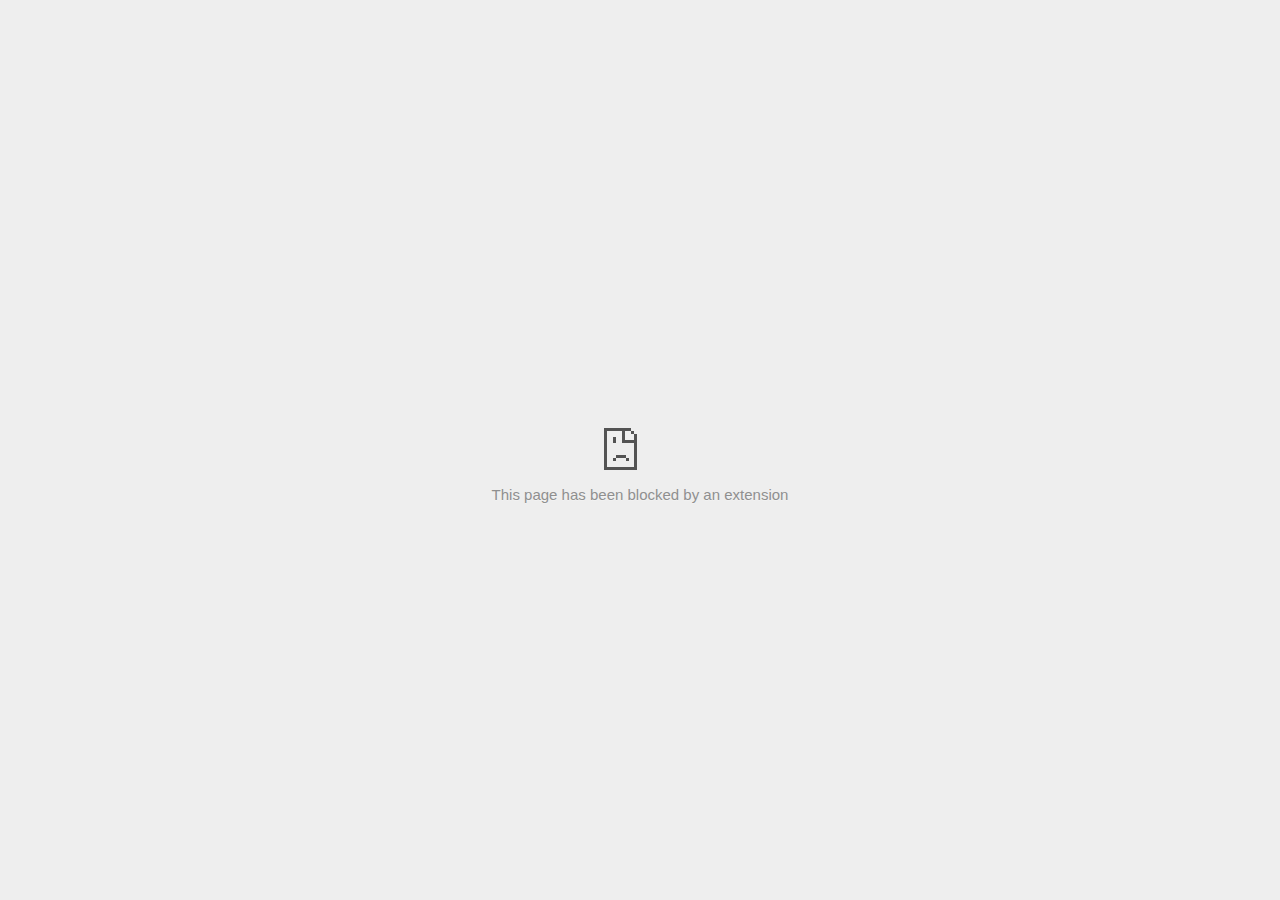
<file: Fraud_Stop_Complete_files/rul(2).html>
<!DOCTYPE html>
<!-- saved from url=(0029)chrome-error://chromewebdata/ -->
<html dir="ltr" lang="en" subframe=""><head><meta http-equiv="Content-Type" content="text/html; charset=UTF-8">
  
  <meta name="color-scheme" content="light dark">
  <meta name="theme-color" content="#fff">
  <meta name="viewport" content="width=device-width, initial-scale=1.0,
                                 maximum-scale=1.0, user-scalable=no">
  <title>td.doubleclick.net</title>
  <style>/* Copyright 2017 The Chromium Authors
 * Use of this source code is governed by a BSD-style license that can be
 * found in the LICENSE file. */

a {
  color: var(--link-color);
}

body {
  --background-color: #fff;
  --error-code-color: var(--google-gray-700);
  --google-blue-50: rgb(232, 240, 254);
  --google-blue-100: rgb(210, 227, 252);
  --google-blue-300: rgb(138, 180, 248);
  --google-blue-600: rgb(26, 115, 232);
  --google-blue-700: rgb(25, 103, 210);
  --google-gray-100: rgb(241, 243, 244);
  --google-gray-300: rgb(218, 220, 224);
  --google-gray-500: rgb(154, 160, 166);
  --google-gray-50: rgb(248, 249, 250);
  --google-gray-600: rgb(128, 134, 139);
  --google-gray-700: rgb(95, 99, 104);
  --google-gray-800: rgb(60, 64, 67);
  --google-gray-900: rgb(32, 33, 36);
  --heading-color: var(--google-gray-900);
  --link-color: rgb(88, 88, 88);
  --popup-container-background-color: rgba(0,0,0,.65);
  --primary-button-fill-color-active: var(--google-blue-700);
  --primary-button-fill-color: var(--google-blue-600);
  --primary-button-text-color: #fff;
  --quiet-background-color: rgb(247, 247, 247);
  --secondary-button-border-color: var(--google-gray-500);
  --secondary-button-fill-color: #fff;
  --secondary-button-hover-border-color: var(--google-gray-600);
  --secondary-button-hover-fill-color: var(--google-gray-50);
  --secondary-button-text-color: var(--google-gray-700);
  --small-link-color: var(--google-gray-700);
  --text-color: var(--google-gray-700);
  background: var(--background-color);
  color: var(--text-color);
  word-wrap: break-word;
}

.nav-wrapper .secondary-button {
  background: var(--secondary-button-fill-color);
  border: 1px solid var(--secondary-button-border-color);
  color: var(--secondary-button-text-color);
  float: none;
  margin: 0;
  padding: 8px 16px;
}

.hidden {
  display: none;
}

html {
  -webkit-text-size-adjust: 100%;
  font-size: 125%;
}

.icon {
  background-repeat: no-repeat;
  background-size: 100%;
}

@media (prefers-color-scheme: dark) {
  body {
    --background-color: var(--google-gray-900);
    --error-code-color: var(--google-gray-500);
    --heading-color: var(--google-gray-500);
    --link-color: var(--google-blue-300);
    --primary-button-fill-color-active: rgb(129, 162, 208);
    --primary-button-fill-color: var(--google-blue-300);
    --primary-button-text-color: var(--google-gray-900);
    --quiet-background-color: var(--background-color);
    --secondary-button-border-color: var(--google-gray-700);
    --secondary-button-fill-color: var(--google-gray-900);
    --secondary-button-hover-fill-color: rgb(48, 51, 57);
    --secondary-button-text-color: var(--google-blue-300);
    --small-link-color: var(--google-blue-300);
    --text-color: var(--google-gray-500);
  }
}
</style>
  <style>/* Copyright 2014 The Chromium Authors
   Use of this source code is governed by a BSD-style license that can be
   found in the LICENSE file. */

button {
  border: 0;
  border-radius: 20px;
  box-sizing: border-box;
  color: var(--primary-button-text-color);
  cursor: pointer;
  float: right;
  font-size: .875em;
  margin: 0;
  padding: 8px 16px;
  transition: box-shadow 150ms cubic-bezier(0.4, 0, 0.2, 1);
  user-select: none;
}

[dir='rtl'] button {
  float: left;
}

.bad-clock button,
.captive-portal button,
.https-only button,
.insecure-form button,
.lookalike-url button,
.main-frame-blocked button,
.neterror button,
.pdf button,
.ssl button,
.enterprise-block button,
.enterprise-warn button,
.safe-browsing-billing button,
.supervised-user-verify button {
  background: var(--primary-button-fill-color);
}

button:active {
  background: var(--primary-button-fill-color-active);
  outline: 0;
}

#debugging {
  display: inline;
  overflow: auto;
}

.debugging-content {
  line-height: 1em;
  margin-bottom: 0;
  margin-top: 1em;
}

.debugging-content-fixed-width {
  display: block;
  font-family: monospace;
  font-size: 1.2em;
  margin-top: 0.5em;
}

.debugging-title {
  font-weight: bold;
}

#details {
  margin: 0 0 50px;
}

#details p:not(:first-of-type) {
  margin-top: 20px;
}

.secondary-button:active {
  border-color: white;
  box-shadow: 0 1px 2px 0 rgba(60, 64, 67, .3),
      0 2px 6px 2px rgba(60, 64, 67, .15);
}

.secondary-button:hover {
  background: var(--secondary-button-hover-fill-color);
  border-color: var(--secondary-button-hover-border-color);
  text-decoration: none;
}

.error-code {
  color: var(--error-code-color);
  font-size: .8em;
  margin-top: 12px;
  text-transform: uppercase;
}

#error-debugging-info {
  font-size: 0.8em;
}

h1 {
  color: var(--heading-color);
  font-size: 1.6em;
  font-weight: normal;
  line-height: 1.25em;
  margin-bottom: 16px;
}

h2 {
  font-size: 1.2em;
  font-weight: normal;
}

.icon {
  height: 72px;
  margin: 0 0 40px;
  width: 72px;
}

input[type=checkbox] {
  opacity: 0;
}

input[type=checkbox]:focus ~ .checkbox::after {
  outline: -webkit-focus-ring-color auto 5px;
}

.interstitial-wrapper {
  box-sizing: border-box;
  font-size: 1em;
  line-height: 1.6em;
  margin: 14vh auto 0;
  max-width: 600px;
  width: 100%;
}

#main-message > p {
  display: inline;
}

#extended-reporting-opt-in {
  font-size: .875em;
  margin-top: 32px;
}

#extended-reporting-opt-in label {
  display: grid;
  grid-template-columns: 1.8em 1fr;
  position: relative;
}

#enhanced-protection-message {
  border-radius: 20px;
  font-size: 1em;
  margin-top: 32px;
  padding: 10px 5px;
}

#enhanced-protection-message a {
  color: var(--google-red-10);
}

#enhanced-protection-message label {
  display: grid;
  grid-template-columns: 2.5em 1fr;
  position: relative;
}

#enhanced-protection-message div {
  margin: 0.5em;
}

#enhanced-protection-message .icon {
  height: 1.5em;
  vertical-align: middle;
  width: 1.5em;
}

.nav-wrapper {
  margin-top: 51px;
}

.nav-wrapper::after {
  clear: both;
  content: '';
  display: table;
  width: 100%;
}

.small-link {
  color: var(--small-link-color);
  font-size: .875em;
}

.checkboxes {
  flex: 0 0 24px;
}

.checkbox {
  --padding: .9em;
  background: transparent;
  display: block;
  height: 1em;
  left: -1em;
  padding-inline-start: var(--padding);
  position: absolute;
  right: 0;
  top: -.5em;
  width: 1em;
}

.checkbox::after {
  border: 1px solid white;
  border-radius: 2px;
  content: '';
  height: 1em;
  left: var(--padding);
  position: absolute;
  top: var(--padding);
  width: 1em;
}

.checkbox::before {
  background: transparent;
  border: 2px solid white;
  border-inline-end-width: 0;
  border-top-width: 0;
  content: '';
  height: .2em;
  left: calc(.3em + var(--padding));
  opacity: 0;
  position: absolute;
  top: calc(.3em  + var(--padding));
  transform: rotate(-45deg);
  width: .5em;
}

input[type=checkbox]:checked ~ .checkbox::before {
  opacity: 1;
}

#recurrent-error-message {
  background: #ededed;
  border-radius: 4px;
  margin-bottom: 16px;
  margin-top: 12px;
  padding: 12px 16px;
}

.showing-recurrent-error-message #extended-reporting-opt-in {
  margin-top: 16px;
}

.showing-recurrent-error-message #enhanced-protection-message {
  margin-top: 16px;
}

@media (max-width: 700px) {
  .interstitial-wrapper {
    padding: 0 10%;
  }

  #error-debugging-info {
    overflow: auto;
  }
}

@media (max-width: 420px) {
  button,
  [dir='rtl'] button,
  .small-link {
    float: none;
    font-size: .825em;
    font-weight: 500;
    margin: 0;
    width: 100%;
  }

  button {
    padding: 16px 24px;
  }

  #details {
    margin: 20px 0 20px 0;
  }

  #details p:not(:first-of-type) {
    margin-top: 10px;
  }

  .secondary-button:not(.hidden) {
    display: block;
    margin-top: 20px;
    text-align: center;
    width: 100%;
  }

  .interstitial-wrapper {
    padding: 0 5%;
  }

  #extended-reporting-opt-in {
    margin-top: 24px;
  }

  #enhanced-protection-message {
    margin-top: 24px;
  }

  .nav-wrapper {
    margin-top: 30px;
  }
}

/**
 * Mobile specific styling.
 * Navigation buttons are anchored to the bottom of the screen.
 * Details message replaces the top content in its own scrollable area.
 */

@media (max-width: 420px) {
  .nav-wrapper .secondary-button {
    border: 0;
    margin: 16px 0 0;
    margin-inline-end: 0;
    padding-bottom: 16px;
    padding-top: 16px;
  }
}

/* Fixed nav. */
@media (min-width: 240px) and (max-width: 420px) and
       (min-height: 401px),
       (min-width: 421px) and (min-height: 240px) and
       (max-height: 560px) {
  body .nav-wrapper {
    background: var(--background-color);
    bottom: 0;
    box-shadow: 0 -12px 24px var(--background-color);
    left: 0;
    margin: 0 auto;
    max-width: 736px;
    padding-inline-end: 24px;
    padding-inline-start: 24px;
    position: fixed;
    right: 0;
    width: 100%;
    z-index: 2;
  }

  .interstitial-wrapper {
    max-width: 736px;
  }

  #details,
  #main-content {
    padding-bottom: 40px;
  }

  #details {
    padding-top: 5.5vh;
  }

  button.small-link {
    color: var(--google-blue-600);
  }
}

@media (max-width: 420px) and (orientation: portrait),
       (max-height: 560px) {
  body {
    margin: 0 auto;
  }

  button,
  [dir='rtl'] button,
  button.small-link,
  .nav-wrapper .secondary-button {
    font-family: Roboto-Regular,Helvetica;
    font-size: .933em;
    margin: 6px 0;
    transform: translatez(0);
  }

  .nav-wrapper {
    box-sizing: border-box;
    padding-bottom: 8px;
    width: 100%;
  }

  #details {
    box-sizing: border-box;
    height: auto;
    margin: 0;
    opacity: 1;
    transition: opacity 250ms cubic-bezier(0.4, 0, 0.2, 1);
  }

  #details.hidden,
  #main-content.hidden {
    height: 0;
    opacity: 0;
    overflow: hidden;
    padding-bottom: 0;
    transition: none;
  }

  h1 {
    font-size: 1.5em;
    margin-bottom: 8px;
  }

  .icon {
    margin-bottom: 5.69vh;
  }

  .interstitial-wrapper {
    box-sizing: border-box;
    margin: 7vh auto 12px;
    padding: 0 24px;
    position: relative;
  }

  .interstitial-wrapper p {
    font-size: .95em;
    line-height: 1.61em;
    margin-top: 8px;
  }

  #main-content {
    margin: 0;
    transition: opacity 100ms cubic-bezier(0.4, 0, 0.2, 1);
  }

  .small-link {
    border: 0;
  }

  .suggested-left > #control-buttons,
  .suggested-right > #control-buttons {
    float: none;
    margin: 0;
  }
}

@media (min-width: 421px) and (min-height: 500px) and (max-height: 560px) {
  .interstitial-wrapper {
    margin-top: 10vh;
  }
}

@media (min-height: 400px) and (orientation:portrait) {
  .interstitial-wrapper {
    margin-bottom: 145px;
  }
}

@media (min-height: 299px) {
  .nav-wrapper {
    padding-bottom: 16px;
  }
}

@media (max-height: 560px) and (min-height: 240px) and (orientation:landscape) {
  .extended-reporting-has-checkbox #details {
    padding-bottom: 80px;
  }
}

@media (min-height: 500px) and (max-height: 650px) and (max-width: 414px) and
       (orientation: portrait) {
  .interstitial-wrapper {
    margin-top: 7vh;
  }
}

@media (min-height: 650px) and (max-width: 414px) and (orientation: portrait) {
  .interstitial-wrapper {
    margin-top: 10vh;
  }
}

/* Small mobile screens. No fixed nav. */
@media (max-height: 400px) and (orientation: portrait),
       (max-height: 239px) and (orientation: landscape),
       (max-width: 419px) and (max-height: 399px) {
  .interstitial-wrapper {
    display: flex;
    flex-direction: column;
    margin-bottom: 0;
  }

  #details {
    flex: 1 1 auto;
    order: 0;
  }

  #main-content {
    flex: 1 1 auto;
    order: 0;
  }

  .nav-wrapper {
    flex: 0 1 auto;
    margin-top: 8px;
    order: 1;
    padding-inline-end: 0;
    padding-inline-start: 0;
    position: relative;
    width: 100%;
  }

  button,
  .nav-wrapper .secondary-button {
    padding: 16px 24px;
  }

  button.small-link {
    color: var(--google-blue-600);
  }
}

@media (max-width: 239px) and (orientation: portrait) {
  .nav-wrapper {
    padding-inline-end: 0;
    padding-inline-start: 0;
  }
}
</style>
  <style>/* Copyright 2013 The Chromium Authors
 * Use of this source code is governed by a BSD-style license that can be
 * found in the LICENSE file. */

/* Don't use the main frame div when the error is in a subframe. */
html[subframe] #main-frame-error {
  display: none;
}

/* Don't use the subframe error div when the error is in a main frame. */
html:not([subframe]) #sub-frame-error {
  display: none;
}

h1 {
  margin-top: 0;
  word-wrap: break-word;
}

h1 span {
  font-weight: 500;
}

a {
  text-decoration: none;
}

.icon {
  -webkit-user-select: none;
  display: inline-block;
}

.icon-generic {
  /* Can't access chrome://theme/IDR_ERROR_NETWORK_GENERIC from an untrusted
   * renderer process, so embed the resource manually. */
  content: image-set(
      url([data-uri]) 1x,
      url([data-uri]) 2x);
}

.icon-info {
  content: image-set(
      url([data-uri]) 1x,
      url([data-uri]) 2x);
}

.icon-offline {
  content: image-set(
      url([data-uri]) 1x,
      url([data-uri]) 2x);
  position: relative;
}

.icon-disabled {
  content: image-set(
      url([data-uri]) 1x,
      url([data-uri]) 2x);
  width: 112px;
}

.hidden {
  display: none;
}

#suggestions-list a {
  color: var(--google-blue-600);
}

#suggestions-list p {
  margin-block-end: 0;
}

#suggestions-list ul {
  margin-top: 0;
}

.single-suggestion {
  list-style-type: none;
  padding-inline-start: 0;
}

#error-information-button {
  content: url([data-uri]);
  height: 24px;
  vertical-align: -.15em;
  width: 24px;
}

.use-popup-container#error-information-popup-container
  #error-information-popup {
  align-items: center;
  background-color: var(--popup-container-background-color);
  display: flex;
  height: 100%;
  left: 0;
  position: fixed;
  top: 0;
  width: 100%;
  z-index: 100;
}

.use-popup-container#error-information-popup-container
  #error-information-popup-content > p {
  margin-bottom: 11px;
  margin-inline-start: 20px;
}

.use-popup-container#error-information-popup-container #suggestions-list ul {
  margin-inline-start: 15px;
}

.use-popup-container#error-information-popup-container
  #error-information-popup-box {
  background-color: var(--background-color);
  left: 5%;
  padding-bottom: 15px;
  padding-top: 15px;
  position: fixed;
  width: 90%;
  z-index: 101;
}

.use-popup-container#error-information-popup-container div.error-code {
  margin-inline-start: 20px;
}

.use-popup-container#error-information-popup-container #suggestions-list p {
  margin-inline-start: 20px;
}

:not(.use-popup-container)#error-information-popup-container
  #error-information-popup-close {
  display: none;
}

#error-information-popup-close {
  margin-bottom: 0;
  margin-inline-end: 35px;
  margin-top: 15px;
  text-align: end;
}

.link-button {
  color: rgb(66, 133, 244);
  display: inline-block;
  font-weight: bold;
  text-transform: uppercase;
}

#sub-frame-error-details {

  color: #8F8F8F;

  /* Not done on mobile for performance reasons. */
  text-shadow: 0 1px 0 rgba(255,255,255,0.3);

}

[jscontent=hostName],
[jscontent=failedUrl] {
  overflow-wrap: break-word;
}

.secondary-button {
  background: #d9d9d9;
  color: #696969;
  margin-inline-end: 16px;
}

.snackbar {
  background: #323232;
  border-radius: 2px;
  bottom: 24px;
  box-sizing: border-box;
  color: #fff;
  font-size: .87em;
  left: 24px;
  max-width: 568px;
  min-width: 288px;
  opacity: 0;
  padding: 16px 24px 12px;
  position: fixed;
  transform: translateY(90px);
  will-change: opacity, transform;
  z-index: 999;
}

.snackbar-show {
  -webkit-animation:
    show-snackbar 250ms cubic-bezier(0, 0, 0.2, 1) forwards,
    hide-snackbar 250ms cubic-bezier(0.4, 0, 1, 1) forwards 5s;
}

@-webkit-keyframes show-snackbar {
  100% {
    opacity: 1;
    transform: translateY(0);
  }
}

@-webkit-keyframes hide-snackbar {
  0% {
    opacity: 1;
    transform: translateY(0);
  }
  100% {
    opacity: 0;
    transform: translateY(90px);
  }
}

.suggestions {
  margin-top: 18px;
}

.suggestion-header {
  font-weight: bold;
  margin-bottom: 4px;
}

.suggestion-body {
  color: #777;
}

/* Decrease padding at low sizes. */
@media (max-width: 640px), (max-height: 640px) {
  h1 {
    margin: 0 0 15px;
  }
  .suggestions {
    margin-top: 10px;
  }
  .suggestion-header {
    margin-bottom: 0;
  }
}

#download-link,
#download-link-clicked {
  margin-bottom: 30px;
  margin-top: 30px;
}

#download-link-clicked {
  color: #BBB;
}

#download-link::before,
#download-link-clicked::before {
  content: url([data-uri]);
  display: inline-block;
  margin-inline-end: 4px;
  vertical-align: -webkit-baseline-middle;
}

#download-link-clicked::before {
  opacity: 0;
  width: 0;
}

#offline-content-list-visibility-card {
  border: 1px solid white;
  border-radius: 8px;
  display: flex;
  font-size: .8em;
  justify-content: space-between;
  line-height: 1;
}

#offline-content-list.list-hidden #offline-content-list-visibility-card {
  border-color: rgb(218, 220, 224);
}

#offline-content-list-visibility-card > div {
  padding: 1em;
}

#offline-content-list-title {
  color: var(--google-gray-700);
}

#offline-content-list-show-text,
#offline-content-list-hide-text {
  color: rgb(66, 133, 244);
}

/* Hides the "hide" text div when the offline content list is collapsed/hidden
 * and, alternatively, hides the "show" text div when the offline content list
 * is expanded/shown.
 */
#offline-content-list.list-hidden #offline-content-list-hide-text,
#offline-content-list:not(.list-hidden) #offline-content-list-show-text {
  display: none;
}

/* Controls the animation of the offline content list when it is expanded/shown.
 */
#offline-content-suggestions {
  /* Max-height has to be set for the height animation to work. The chosen value
   * is a little greater than the maximum height the list will have, when all
   * suggestions have images, so that it is never clamped. This makes so that
   * when the actual height is smaller then the animation is not as smooth.
   */
  max-height: 27em;
  transition: max-height 200ms ease-in, visibility 0s 200ms,
              opacity 200ms 200ms linear;
}

/* Controls the animation of the offline content list when it is
 * collapsed/hidden.
 */
#offline-content-list.list-hidden #offline-content-suggestions {
  max-height: 0;
  opacity: 0;
  transition: opacity 200ms linear, visibility 0s 200ms,
              max-height 200ms 200ms ease-out;
  visibility: hidden;
}

#offline-content-list {
  margin-inline-start: -5%;
  width: 110%;
}

/* The selectors below adjust the "overflow" of the suggestion cards contents
 * based on the same screen size based strategy used for the main frame, which
 * is applied by the `interstitial-wrapper` class. */
@media (max-width: 420px)  {
  #offline-content-list {
    margin-inline-start: -2.5%;
    width: 105%;
  }
}
@media (max-width: 420px) and (orientation: portrait),
       (max-height: 560px) {
  #offline-content-list {
    margin-inline-start: -12px;
    width: calc(100% + 24px);
  }
}

.suggestion-with-image .offline-content-suggestion-thumbnail {
  flex-basis: 8.2em;
  flex-shrink: 0;
}

.suggestion-with-image .offline-content-suggestion-thumbnail > img {
  height: 100%;
  width: 100%;
}

.suggestion-with-image #offline-content-list:not(.is-rtl)
.offline-content-suggestion-thumbnail > img {
  border-bottom-right-radius: 7px;
  border-top-right-radius: 7px;
}

.suggestion-with-image #offline-content-list.is-rtl
.offline-content-suggestion-thumbnail > img {
  border-bottom-left-radius: 7px;
  border-top-left-radius: 7px;
}

.suggestion-with-icon .offline-content-suggestion-thumbnail {
  align-items: center;
  display: flex;
  justify-content: center;
  min-height: 4.2em;
  min-width: 4.2em;
}

.suggestion-with-icon .offline-content-suggestion-thumbnail > div {
  align-items: center;
  background-color: rgb(241, 243, 244);
  border-radius: 50%;
  display: flex;
  height: 2.3em;
  justify-content: center;
  width: 2.3em;
}

.suggestion-with-icon .offline-content-suggestion-thumbnail > div > img {
  height: 1.45em;
  width: 1.45em;
}

.offline-content-suggestion-favicon {
  height: 1em;
  margin-inline-end: 0.4em;
  width: 1.4em;
}

.offline-content-suggestion-favicon > img {
  height: 1.4em;
  width: 1.4em;
}

.no-favicon .offline-content-suggestion-favicon {
  display: none;
}

.image-video {
  content: url([data-uri]);
}

.image-music-note {
  content: url([data-uri]);
}

.image-earth {
  content: url([data-uri]);
}

.image-file {
  content: url([data-uri]);
}

.offline-content-suggestion-texts {
  display: flex;
  flex-direction: column;
  justify-content: space-between;
  line-height: 1.3;
  padding: .9em;
  width: 100%;
}

.offline-content-suggestion-title {
  -webkit-box-orient: vertical;
  -webkit-line-clamp: 3;
  color: rgb(32, 33, 36);
  display: -webkit-box;
  font-size: 1.1em;
  overflow: hidden;
  text-overflow: ellipsis;
}

div.offline-content-suggestion {
  align-items: stretch;
  border: 1px solid rgb(218, 220, 224);
  border-radius: 8px;
  display: flex;
  justify-content: space-between;
  margin-bottom: .8em;
}

.suggestion-with-image {
  flex-direction: row;
  height: 8.2em;
  max-height: 8.2em;
}

.suggestion-with-icon {
  flex-direction: row-reverse;
  height: 4.2em;
  max-height: 4.2em;
}

.suggestion-with-icon .offline-content-suggestion-title {
  -webkit-line-clamp: 1;
  word-break: break-all;
}

.suggestion-with-icon .offline-content-suggestion-texts {
  padding-inline-start: 0;
}

.offline-content-suggestion-attribution-freshness {
  color: rgb(95, 99, 104);
  display: flex;
  font-size: .8em;
  line-height: 1.7em;
}

.offline-content-suggestion-attribution {
  -webkit-box-orient: vertical;
  -webkit-line-clamp: 1;
  display: -webkit-box;
  flex-shrink: 1;
  margin-inline-end: 0.3em;
  overflow: hidden;
  overflow-wrap: break-word;
  text-overflow: ellipsis;
  word-break: break-all;
}

.no-attribution .offline-content-suggestion-attribution {
  display: none;
}

.offline-content-suggestion-freshness::before {
  content: '-';
  display: inline-block;
  flex-shrink: 0;
  margin-inline-end: .1em;
  margin-inline-start: .1em;
}

.no-attribution .offline-content-suggestion-freshness::before {
  display: none;
}

.offline-content-suggestion-freshness {
  flex-shrink: 0;
}

.suggestion-with-image .offline-content-suggestion-pin-spacer {
  flex-grow: 100;
  flex-shrink: 1;
}

.suggestion-with-image .offline-content-suggestion-pin {
  content: url([data-uri]);
  flex-shrink: 0;
  height: 1.4em;
  margin-inline-start: .4em;
  width: 1.4em;
}

/* Controls the animation (and a bit more) of the launch-downloads-home action
 * button when the offline content list is expanded/shown.
 */
#offline-content-list-action {
  text-align: center;
  transition: visibility 0s 200ms, opacity 200ms 200ms linear;
}

/* Controls the animation of the launch-downloads-home action button when the
 * offline content list is collapsed/hidden.
 */
#offline-content-list.list-hidden #offline-content-list-action {
  opacity: 0;
  transition: opacity 200ms linear, visibility 0s 200ms;
  visibility: hidden;
}

#cancel-save-page-button {
  background-image: url([data-uri]);
  background-position: right 27px center;
  background-repeat: no-repeat;
  border: 1px solid var(--google-gray-300);
  border-radius: 5px;
  color: var(--google-gray-700);
  margin-bottom: 26px;
  padding-bottom: 16px;
  padding-inline-end: 88px;
  padding-inline-start: 16px;
  padding-top: 16px;
  text-align: start;
}

html[dir='rtl'] #cancel-save-page-button {
  background-position: left 27px center;
}

#save-page-for-later-button {
  display: flex;
  justify-content: start;
}

#save-page-for-later-button a::before {
  content: url([data-uri]);
  display: inline-block;
  margin-inline-end: 4px;
  vertical-align: -webkit-baseline-middle;
}

.hidden#save-page-for-later-button {
  display: none;
}

/* Don't allow overflow when in a subframe. */
html[subframe] body {
  overflow: hidden;
}

#sub-frame-error {
  -webkit-align-items: center;
  -webkit-flex-flow: column;
  -webkit-justify-content: center;
  background-color: #DDD;
  display: -webkit-flex;
  height: 100%;
  left: 0;
  position: absolute;
  text-align: center;
  top: 0;
  transition: background-color 200ms ease-in-out;
  width: 100%;
}

#sub-frame-error:hover {
  background-color: #EEE;
}

#sub-frame-error .icon-generic {
  margin: 0 0 16px;
}

#sub-frame-error-details {
  margin: 0 10px;
  text-align: center;
  opacity: 0;
}

/* Show details only when hovering. */
#sub-frame-error:hover #sub-frame-error-details {
  opacity: 1;
}

/* If the iframe is too small, always hide the error code. */
/* TODO(mmenke): See if overflow: no-display works better, once supported. */
@media (max-width: 200px), (max-height: 95px) {
  #sub-frame-error-details {
    display: none;
  }
}

/* Adjust icon for small embedded frames in apps. */
@media (max-height: 100px) {
  #sub-frame-error .icon-generic {
    height: auto;
    margin: 0;
    padding-top: 0;
    width: 25px;
  }
}

/* details-button is special; it's a <button> element that looks like a link. */
#details-button {
  box-shadow: none;
  min-width: 0;
}

/* Styles for platform dependent separation of controls and details button. */
.suggested-left > #control-buttons,
.suggested-right > #details-button {
  float: left;
}

.suggested-right > #control-buttons,
.suggested-left > #details-button {
  float: right;
}

.suggested-left .secondary-button {
  margin-inline-end: 0;
  margin-inline-start: 16px;
}

#details-button.singular {
  float: none;
}

/* download-button shows both icon and text. */
#download-button {
  padding-bottom: 4px;
  padding-top: 4px;
  position: relative;
}

#download-button::before {
  background: image-set(
      url([data-uri]) 1x,
      url([data-uri]) 2x)
    no-repeat;
  content: '';
  display: inline-block;
  height: 24px;
  margin-inline-end: 4px;
  margin-inline-start: -4px;
  vertical-align: middle;
  width: 24px;
}

#download-button:disabled {
  background: rgb(180, 206, 249);
  color: rgb(255, 255, 255);
}

#buttons::after {
  clear: both;
  content: '';
  display: block;
  width: 100%;
}

/* Offline page */
html[dir='rtl'] .runner-container,
html[dir='rtl'].offline .icon-offline {
  transform: scaleX(-1);
}

.offline {
  transition: filter 1.5s cubic-bezier(0.65, 0.05, 0.36, 1),
              background-color 1.5s cubic-bezier(0.65, 0.05, 0.36, 1);

  will-change: filter, background-color;

}

.offline body {
  transition: background-color 1.5s cubic-bezier(0.65, 0.05, 0.36, 1);
}

.offline #main-message > p {
  display: none;
}

.offline.inverted {
  background-color: #fff;
  filter: invert(1);
}

.offline.inverted body {
  background-color: #fff;
}

.offline .interstitial-wrapper {
  color: var(--text-color);
  font-size: 1em;
  line-height: 1.55;
  margin: 0 auto;
  max-width: 600px;
  padding-top: 100px;
  position: relative;
  width: 100%;
}

.offline .runner-container {
  direction: ltr;
  height: 150px;
  max-width: 600px;
  overflow: hidden;
  position: absolute;
  top: 35px;
  width: 44px;
}

.offline .runner-container:focus {
  outline: none;
}

.offline .runner-container:focus-visible {
  outline: 3px solid var(--google-blue-300);
}

.offline .runner-canvas {
  height: 150px;
  max-width: 600px;
  opacity: 1;
  overflow: hidden;
  position: absolute;
  top: 0;
  z-index: 10;
}

.offline .controller {
  height: 100vh;
  left: 0;
  position: absolute;
  top: 0;
  width: 100vw;
  z-index: 9;
}

#offline-resources {
  display: none;
}

#offline-instruction {
  image-rendering: pixelated;
  left: 0;
  margin: auto;
  position: absolute;
  right: 0;
  top: 60px;
  width: fit-content;
}

.offline-runner-live-region {
  bottom: 0;
  clip-path: polygon(0 0, 0 0, 0 0);
  color: var(--background-color);
  display: block;
  font-size: xx-small;
  overflow: hidden;
  position: absolute;
  text-align: center;
  transition: color 1.5s cubic-bezier(0.65, 0.05, 0.36, 1);
  user-select: none;
}

/* Custom toggle */
.slow-speed-option {
  align-items: center;
  background: var(--google-gray-50);
  border-radius: 24px/50%;
  bottom: 0;
  color: var(--error-code-color);
  display: inline-flex;
  font-size: 1em;
  left: 0;
  line-height: 1.1em;
  margin: 5px auto;
  padding: 2px 12px 3px 20px;
  position: absolute;
  right: 0;
  width: max-content;
  z-index: 999;
}

.slow-speed-option.hidden {
  display: none;
}

.slow-speed-option [type=checkbox] {
  opacity: 0;
  pointer-events: none;
  position: absolute;
}

.slow-speed-option .slow-speed-toggle {
  cursor: pointer;
  margin-inline-start: 8px;
  padding: 8px 4px;
  position: relative;
}

.slow-speed-option [type=checkbox]:disabled ~ .slow-speed-toggle {
  cursor: default;
}

.slow-speed-option-label [type=checkbox] {
  opacity: 0;
  pointer-events: none;
  position: absolute;
}

.slow-speed-option .slow-speed-toggle::before,
.slow-speed-option .slow-speed-toggle::after {
  content: '';
  display: block;
  margin: 0 3px;
  transition: all 100ms cubic-bezier(0.4, 0, 1, 1);
}

.slow-speed-option .slow-speed-toggle::before {
  background: rgb(189,193,198);
  border-radius: 0.65em;
  height: 0.9em;
  width: 2em;
}

.slow-speed-option .slow-speed-toggle::after {
  background: #fff;
  border-radius: 50%;
  box-shadow: 0 1px 3px 0 rgb(0 0 0 / 40%);
  height: 1.2em;
  position: absolute;
  top: 51%;
  transform: translate(-20%, -50%);
  width: 1.1em;
}

.slow-speed-option [type=checkbox]:focus + .slow-speed-toggle {
  box-shadow: 0 0 8px rgb(94, 158, 214);
  outline: 1px solid rgb(93, 157, 213);
}

.slow-speed-option [type=checkbox]:checked + .slow-speed-toggle::before {
  background: var(--google-blue-600);
  opacity: 0.5;
}

.slow-speed-option [type=checkbox]:checked + .slow-speed-toggle::after {
  background: var(--google-blue-600);
  transform: translate(calc(2em - 90%), -50%);
}

.slow-speed-option [type=checkbox]:checked:disabled +
  .slow-speed-toggle::before {
  background: rgb(189,193,198);
}

.slow-speed-option [type=checkbox]:checked:disabled +
  .slow-speed-toggle::after {
  background: var(--google-gray-50);
}

@media (max-width: 420px) {
  #download-button {
    padding-bottom: 12px;
    padding-top: 12px;
  }

  .suggested-left > #control-buttons,
  .suggested-right > #control-buttons {
    float: none;
  }

  .snackbar {
    border-radius: 0;
    bottom: 0;
    left: 0;
    width: 100%;
  }
}

@media (max-height: 350px) {
  h1 {
    margin: 0 0 15px;
  }

  .icon-offline {
    margin: 0 0 10px;
  }

  .interstitial-wrapper {
    margin-top: 5%;
  }

  .nav-wrapper {
    margin-top: 30px;
  }
}

@media (min-width: 420px) and (max-width: 736px) and
       (min-height: 240px) and (max-height: 420px) and
       (orientation:landscape) {
  .interstitial-wrapper {
    margin-bottom: 100px;
  }
}

@media (max-width: 360px) and (max-height: 480px) {
  .offline .interstitial-wrapper {
    padding-top: 60px;
  }

  .offline .runner-container {
    top: 8px;
  }
}

@media (min-height: 240px) and (orientation: landscape) {
  .offline .interstitial-wrapper {
    margin-bottom: 90px;
  }

  .icon-offline {
    margin-bottom: 20px;
  }
}

@media (max-height: 320px) and (orientation: landscape) {
  .icon-offline {
    margin-bottom: 0;
  }

  .offline .runner-container {
    top: 10px;
  }
}

@media (max-width: 240px) {
  button {
    padding-inline-end: 12px;
    padding-inline-start: 12px;
  }

  .interstitial-wrapper {
    overflow: inherit;
    padding: 0 8px;
  }
}

@media (max-width: 120px) {
  button {
    width: auto;
  }
}

.arcade-mode,
.arcade-mode .runner-container,
.arcade-mode .runner-canvas {
  image-rendering: pixelated;
  max-width: 100%;
  overflow: hidden;
}

.arcade-mode #buttons,
.arcade-mode #main-content {
  opacity: 0;
  overflow: hidden;
}

.arcade-mode .interstitial-wrapper {
  height: 100vh;
  max-width: 100%;
  overflow: hidden;
}

.arcade-mode .runner-container {
  left: 0;
  margin: auto;
  right: 0;
  transform-origin: top center;
  transition: transform 250ms cubic-bezier(0.4, 0, 1, 1) 400ms;
  z-index: 2;
}

@media (prefers-color-scheme: dark) {
  .icon {
    filter: invert(1);
  }

  .offline .runner-canvas {
    filter: invert(1);
  }

  .offline.inverted {
    background-color: var(--background-color);
    filter: invert(0);
  }

  .offline.inverted body {
    background-color: #fff;
  }

  .offline.inverted .offline-runner-live-region {
    color: #fff;
  }

  #suggestions-list a {
    color: var(--link-color);
  }

  #error-information-button {
    filter: invert(0.6);
  }

  .slow-speed-option {
    background: var(--google-gray-800);
    color: var(--google-gray-100);
  }

  .slow-speed-option .slow-speed-toggle::before,
  .slow-speed-option [type=checkbox]:checked:disabled +
    .slow-speed-toggle::before {
     background: rgb(189,193,198);
  }

  .slow-speed-option [type=checkbox]:checked + .slow-speed-toggle::after,
  .slow-speed-option [type=checkbox]:checked + .slow-speed-toggle::before {
    background: var(--google-blue-300);
  }
}
</style>
  <script>(function(){function l(a,b,c){return Function.prototype.call.apply(Array.prototype.slice,arguments)}function m(a,b,c){var e=l(arguments,2);return function(){return b.apply(a,e)}}function n(a,b){var c=new p(b);for(c.h=[a];c.h.length;){var e=c,d=c.h.shift();e.i(d);for(d=d.firstChild;d;d=d.nextSibling)1==d.nodeType&&e.h.push(d);}}function p(a){this.i=a;}function q(a){a.style.display="";}function r(a){a.style.display="none";}var t=/\s*;\s*/;function u(a,b){this.l.apply(this,arguments);}u.prototype.l=function(a,b){this.a||(this.a={});if(b){var c=this.a,e=b.a;for(d in e)c[d]=e[d];}else {var d=this.a;e=v;for(c in e)d[c]=e[c];}this.a.$this=a;this.a.$context=this;this.f="undefined"!=typeof a&&null!=a?a:"";b||(this.a.$top=this.f);};var v={$default:null},w=[];function x(a){for(var b in a.a)delete a.a[b];a.f=null;w.push(a);}function y(a,b,c){try{return b.call(c,a.a,a.f)}catch(e){return v.$default}}
u.prototype.clone=function(a,b,c){if(0<w.length){var e=w.pop();u.call(e,a,this);a=e;}else a=new u(a,this);a.a.$index=b;a.a.$count=c;return a};var z;window.trustedTypes&&(z=trustedTypes.createPolicy("jstemplate",{createScript:function(a){return a}}));var A={};function B(a){if(!A[a])try{var b="(function(a_, b_) { with (a_) with (b_) return "+a+" })",c=window.trustedTypes?z.createScript(b):b;A[a]=window.eval(c);}catch(e){}return A[a]}
function E(a){var b=[];a=a.split(t);for(var c=0,e=a.length;c<e;++c){var d=a[c].indexOf(":");if(!(0>d)){var g=a[c].substr(0,d).replace(/^\s+/,"").replace(/\s+$/,"");d=B(a[c].substr(d+1));b.push(g,d);}}return b}function F(){}var G=0,H={0:{}},I={},J={},K=[];function L(a){a.__jstcache||n(a,function(b){M(b);});}var N=[["jsselect",B],["jsdisplay",B],["jsvalues",E],["jsvars",E],["jseval",function(a){var b=[];a=a.split(t);for(var c=0,e=a.length;c<e;++c)if(a[c]){var d=B(a[c]);b.push(d);}return b}],["transclude",function(a){return a}],["jscontent",B],["jsskip",B]];
function M(a){if(a.__jstcache)return a.__jstcache;var b=a.getAttribute("jstcache");if(null!=b)return a.__jstcache=H[b];b=K.length=0;for(var c=N.length;b<c;++b){var e=N[b][0],d=a.getAttribute(e);J[e]=d;null!=d&&K.push(e+"="+d);}if(0==K.length)return a.setAttribute("jstcache","0"),a.__jstcache=H[0];var g=K.join("&");if(b=I[g])return a.setAttribute("jstcache",b),a.__jstcache=H[b];var h={};b=0;for(c=N.length;b<c;++b){d=N[b];e=d[0];var f=d[1];d=J[e];null!=d&&(h[e]=f(d));}b=""+ ++G;a.setAttribute("jstcache",
b);H[b]=h;I[g]=b;return a.__jstcache=h}function P(a,b){a.j.push(b);a.o.push(0);}function Q(a){return a.c.length?a.c.pop():[]}
F.prototype.g=function(a,b){var c=R(b),e=c.transclude;if(e)(c=S(e))?(b.parentNode.replaceChild(c,b),e=Q(this),e.push(this.g,a,c),P(this,e)):b.parentNode.removeChild(b);else if(c=c.jsselect){c=y(a,c,b);var d=b.getAttribute("jsinstance");var g=!1;d&&("*"==d.charAt(0)?(d=parseInt(d.substr(1),10),g=!0):d=parseInt(d,10));var h=null!=c&&"object"==typeof c&&"number"==typeof c.length;e=h?c.length:1;var f=h&&0==e;if(h)if(f)d?b.parentNode.removeChild(b):(b.setAttribute("jsinstance","*0"),r(b));else if(q(b),
null===d||""===d||g&&d<e-1){g=Q(this);d=d||0;for(h=e-1;d<h;++d){var k=b.cloneNode(!0);b.parentNode.insertBefore(k,b);T(k,c,d);f=a.clone(c[d],d,e);g.push(this.b,f,k,x,f,null);}T(b,c,d);f=a.clone(c[d],d,e);g.push(this.b,f,b,x,f,null);P(this,g);}else d<e?(g=c[d],T(b,c,d),f=a.clone(g,d,e),g=Q(this),g.push(this.b,f,b,x,f,null),P(this,g)):b.parentNode.removeChild(b);else null==c?r(b):(q(b),f=a.clone(c,0,1),g=Q(this),g.push(this.b,f,b,x,f,null),P(this,g));}else this.b(a,b);};
F.prototype.b=function(a,b){var c=R(b),e=c.jsdisplay;if(e){if(!y(a,e,b)){r(b);return}q(b);}if(e=c.jsvars)for(var d=0,g=e.length;d<g;d+=2){var h=e[d],f=y(a,e[d+1],b);a.a[h]=f;}if(e=c.jsvalues)for(d=0,g=e.length;d<g;d+=2)if(f=e[d],h=y(a,e[d+1],b),"$"==f.charAt(0))a.a[f]=h;else if("."==f.charAt(0)){f=f.substr(1).split(".");for(var k=b,O=f.length,C=0,U=O-1;C<U;++C){var D=f[C];k[D]||(k[D]={});k=k[D];}k[f[O-1]]=h;}else f&&("boolean"==typeof h?h?b.setAttribute(f,f):b.removeAttribute(f):b.setAttribute(f,""+h));
if(e=c.jseval)for(d=0,g=e.length;d<g;++d)y(a,e[d],b);e=c.jsskip;if(!e||!y(a,e,b))if(c=c.jscontent){if(c=""+y(a,c,b),b.innerHTML!=c){for(;b.firstChild;)e=b.firstChild,e.parentNode.removeChild(e);b.appendChild(this.m.createTextNode(c));}}else {c=Q(this);for(e=b.firstChild;e;e=e.nextSibling)1==e.nodeType&&c.push(this.g,a,e);c.length&&P(this,c);}};function R(a){if(a.__jstcache)return a.__jstcache;var b=a.getAttribute("jstcache");return b?a.__jstcache=H[b]:M(a)}
function S(a,b){var c=document;if(b){var e=c.getElementById(a);if(!e){e=b();var d=c.getElementById("jsts");d||(d=c.createElement("div"),d.id="jsts",r(d),d.style.position="absolute",c.body.appendChild(d));var g=c.createElement("div");d.appendChild(g);g.innerHTML=e;e=c.getElementById(a);}c=e;}else c=c.getElementById(a);return c?(L(c),c=c.cloneNode(!0),c.removeAttribute("id"),c):null}function T(a,b,c){c==b.length-1?a.setAttribute("jsinstance","*"+c):a.setAttribute("jsinstance",""+c);}window.jstGetTemplate=S;window.JsEvalContext=u;window.jstProcess=function(a,b){var c=new F;L(b);c.m=b?9==b.nodeType?b:b.ownerDocument||document:document;var e=m(c,c.g,a,b),d=c.j=[],g=c.o=[];c.c=[];e();for(var h,f,k;d.length;)h=d[d.length-1],e=g[g.length-1],e>=h.length?(e=c,f=d.pop(),f.length=0,e.c.push(f),g.pop()):(f=h[e++],k=h[e++],h=h[e++],g[g.length-1]=e,f.call(c,k,h));};
})();

// Copyright 2017 The Chromium Authors
// Use of this source code is governed by a BSD-style license that can be
// found in the LICENSE file.


const HIDDEN_CLASS$1 = 'hidden';

// 

//

// Copyright 2015 The Chromium Authors
// Use of this source code is governed by a BSD-style license that can be
// found in the LICENSE file.


let mobileNav = false;

/**
 * For small screen mobile the navigation buttons are moved
 * below the advanced text.
 */
function onResize() {
  const helpOuterBox = document.querySelector('#details');
  const mainContent = document.querySelector('#main-content');
  const mediaQuery = '(min-width: 240px) and (max-width: 420px) and ' +
      '(min-height: 401px), ' +
      '(max-height: 560px) and (min-height: 240px) and ' +
      '(min-width: 421px)';

  const detailsHidden = helpOuterBox.classList.contains(HIDDEN_CLASS$1);
  const runnerContainer = document.querySelector('.runner-container');

  // Check for change in nav status.
  if (mobileNav !== window.matchMedia(mediaQuery).matches) {
    mobileNav = !mobileNav;

    // Handle showing the top content / details sections according to state.
    if (mobileNav) {
      mainContent.classList.toggle(HIDDEN_CLASS$1, !detailsHidden);
      helpOuterBox.classList.toggle(HIDDEN_CLASS$1, detailsHidden);
      if (runnerContainer) {
        runnerContainer.classList.toggle(HIDDEN_CLASS$1, !detailsHidden);
      }
    } else if (!detailsHidden) {
      // Non mobile nav with visible details.
      mainContent.classList.remove(HIDDEN_CLASS$1);
      helpOuterBox.classList.remove(HIDDEN_CLASS$1);
      if (runnerContainer) {
        runnerContainer.classList.remove(HIDDEN_CLASS$1);
      }
    }
  }
}

function setupMobileNav() {
  window.addEventListener('resize', onResize);
  onResize();
}

document.addEventListener('DOMContentLoaded', setupMobileNav);

// Copyright 2022 The Chromium Authors
// Use of this source code is governed by a BSD-style license that can be
// found in the LICENSE file.
/**
 * Verify |value| is truthy.
 * @param value A value to check for truthiness. Note that this
 *     may be used to test whether |value| is defined or not, and we don't want
 *     to force a cast to boolean.
 */
function assert(value, message) {
    if (value) {
        return;
    }
    throw new Error('Assertion failed' + (message ? `: ${message}` : ''));
}

// Copyright 2022 The Chromium Authors
// Use of this source code is governed by a BSD-style license that can be
// found in the LICENSE file.
/**
 * @fileoverview This file defines a singleton which provides access to all data
 * that is available as soon as the page's resources are loaded (before DOM
 * content has finished loading). This data includes both localized strings and
 * any data that is important to have ready from a very early stage (e.g. things
 * that must be displayed right away).
 *
 * Note that loadTimeData is not guaranteed to be consistent between page
 * refreshes (https://crbug.com/740629) and should not contain values that might
 * change if the page is re-opened later.
 */
class LoadTimeData {
    data_ = null;
    /**
     * Sets the backing object.
     *
     * Note that there is no getter for |data_| to discourage abuse of the form:
     *
     *     var value = loadTimeData.data()['key'];
     */
    set data(value) {
        assert(!this.data_, 'Re-setting data.');
        this.data_ = value;
    }
    /**
     * @param id An ID of a value that might exist.
     * @return True if |id| is a key in the dictionary.
     */
    valueExists(id) {
        assert(this.data_, 'No data. Did you remember to include strings.js?');
        return id in this.data_;
    }
    /**
     * Fetches a value, expecting that it exists.
     * @param id The key that identifies the desired value.
     * @return The corresponding value.
     */
    getValue(id) {
        assert(this.data_, 'No data. Did you remember to include strings.js?');
        const value = this.data_[id];
        assert(typeof value !== 'undefined', 'Could not find value for ' + id);
        return value;
    }
    /**
     * As above, but also makes sure that the value is a string.
     * @param id The key that identifies the desired string.
     * @return The corresponding string value.
     */
    getString(id) {
        const value = this.getValue(id);
        assert(typeof value === 'string', `[${value}] (${id}) is not a string`);
        return value;
    }
    /**
     * Returns a formatted localized string where $1 to $9 are replaced by the
     * second to the tenth argument.
     * @param id The ID of the string we want.
     * @param args The extra values to include in the formatted output.
     * @return The formatted string.
     */
    getStringF(id, ...args) {
        const value = this.getString(id);
        if (!value) {
            return '';
        }
        return this.substituteString(value, ...args);
    }
    /**
     * Returns a formatted localized string where $1 to $9 are replaced by the
     * second to the tenth argument. Any standalone $ signs must be escaped as
     * $$.
     * @param label The label to substitute through. This is not an resource ID.
     * @param args The extra values to include in the formatted output.
     * @return The formatted string.
     */
    substituteString(label, ...args) {
        return label.replace(/\$(.|$|\n)/g, function (m) {
            assert(m.match(/\$[$1-9]/), 'Unescaped $ found in localized string.');
            if (m === '$$') {
                return '$';
            }
            const substitute = args[Number(m[1]) - 1];
            if (substitute === undefined || substitute === null) {
                // Not all callers actually provide values for all substitutes. Return
                // an empty value for this case.
                return '';
            }
            return substitute.toString();
        });
    }
    /**
     * Returns a formatted string where $1 to $9 are replaced by the second to
     * tenth argument, split apart into a list of pieces describing how the
     * substitution was performed. Any standalone $ signs must be escaped as $$.
     * @param label A localized string to substitute through.
     *     This is not an resource ID.
     * @param args The extra values to include in the formatted output.
     * @return The formatted string pieces.
     */
    getSubstitutedStringPieces(label, ...args) {
        // Split the string by separately matching all occurrences of $1-9 and of
        // non $1-9 pieces.
        const pieces = (label.match(/(\$[1-9])|(([^$]|\$([^1-9]|$))+)/g) ||
            []).map(function (p) {
            // Pieces that are not $1-9 should be returned after replacing $$
            // with $.
            if (!p.match(/^\$[1-9]$/)) {
                assert((p.match(/\$/g) || []).length % 2 === 0, 'Unescaped $ found in localized string.');
                return { value: p.replace(/\$\$/g, '$'), arg: null };
            }
            // Otherwise, return the substitution value.
            const substitute = args[Number(p[1]) - 1];
            if (substitute === undefined || substitute === null) {
                // Not all callers actually provide values for all substitutes. Return
                // an empty value for this case.
                return { value: '', arg: p };
            }
            return { value: substitute.toString(), arg: p };
        });
        return pieces;
    }
    /**
     * As above, but also makes sure that the value is a boolean.
     * @param id The key that identifies the desired boolean.
     * @return The corresponding boolean value.
     */
    getBoolean(id) {
        const value = this.getValue(id);
        assert(typeof value === 'boolean', `[${value}] (${id}) is not a boolean`);
        return value;
    }
    /**
     * As above, but also makes sure that the value is an integer.
     * @param id The key that identifies the desired number.
     * @return The corresponding number value.
     */
    getInteger(id) {
        const value = this.getValue(id);
        assert(typeof value === 'number', `[${value}] (${id}) is not a number`);
        assert(value === Math.floor(value), 'Number isn\'t integer: ' + value);
        return value;
    }
    /**
     * Override values in loadTimeData with the values found in |replacements|.
     * @param replacements The dictionary object of keys to replace.
     */
    overrideValues(replacements) {
        assert(typeof replacements === 'object', 'Replacements must be a dictionary object.');
        assert(this.data_, 'Data must exist before being overridden');
        for (const key in replacements) {
            this.data_[key] = replacements[key];
        }
    }
    /**
     * Reset loadTimeData's data. Should only be used in tests.
     * @param newData The data to restore to, when null restores to unset state.
     */
    resetForTesting(newData = null) {
        this.data_ = newData;
    }
    /**
     * @return Whether loadTimeData.data has been set.
     */
    isInitialized() {
        return this.data_ !== null;
    }
}
const loadTimeData = new LoadTimeData();

// Copyright 2023 The Chromium Authors
// Use of this source code is governed by a BSD-style license that can be
// found in the LICENSE file.

const HIDDEN_CLASS = 'hidden';

// Copyright 2021 The Chromium Authors
// Use of this source code is governed by a BSD-style license that can be
// found in the LICENSE file.

/* @const
 * Add matching sprite definition and config to spriteDefinitionByType.
 */
const GAME_TYPE = ['altgame'];

//******************************************************************************

/**
 * Collision box object.
 * @param {number} x X position.
 * @param {number} y Y Position.
 * @param {number} w Width.
 * @param {number} h Height.
 * @constructor
 */
function CollisionBox(x, y, w, h) {
  this.x = x;
  this.y = y;
  this.width = w;
  this.height = h;
}

/**
 * T-Rex runner sprite definitions.
 */
const spriteDefinitionByType = {
  original: {
    LDPI: {
      BACKGROUND_EL: {x: 86, y: 2},
      CACTUS_LARGE: {x: 332, y: 2},
      CACTUS_SMALL: {x: 228, y: 2},
      OBSTACLE_2: {x: 332, y: 2},
      OBSTACLE: {x: 228, y: 2},
      CLOUD: {x: 86, y: 2},
      HORIZON: {x: 2, y: 54},
      MOON: {x: 484, y: 2},
      PTERODACTYL: {x: 134, y: 2},
      RESTART: {x: 2, y: 68},
      TEXT_SPRITE: {x: 655, y: 2},
      TREX: {x: 848, y: 2},
      STAR: {x: 645, y: 2},
      COLLECTABLE: {x: 0, y: 0},
      ALT_GAME_END: {x: 32, y: 0},
    },
    HDPI: {
      BACKGROUND_EL: {x: 166, y: 2},
      CACTUS_LARGE: {x: 652, y: 2},
      CACTUS_SMALL: {x: 446, y: 2},
      OBSTACLE_2: {x: 652, y: 2},
      OBSTACLE: {x: 446, y: 2},
      CLOUD: {x: 166, y: 2},
      HORIZON: {x: 2, y: 104},
      MOON: {x: 954, y: 2},
      PTERODACTYL: {x: 260, y: 2},
      RESTART: {x: 2, y: 130},
      TEXT_SPRITE: {x: 1294, y: 2},
      TREX: {x: 1678, y: 2},
      STAR: {x: 1276, y: 2},
      COLLECTABLE: {x: 0, y: 0},
      ALT_GAME_END: {x: 64, y: 0},
    },
    MAX_GAP_COEFFICIENT: 1.5,
    MAX_OBSTACLE_LENGTH: 3,
    HAS_CLOUDS: 1,
    BOTTOM_PAD: 10,
    TREX: {
      WAITING_1: {x: 44, w: 44, h: 47, xOffset: 0},
      WAITING_2: {x: 0, w: 44, h: 47, xOffset: 0},
      RUNNING_1: {x: 88, w: 44, h: 47, xOffset: 0},
      RUNNING_2: {x: 132, w: 44, h: 47, xOffset: 0},
      JUMPING: {x: 0, w: 44, h: 47, xOffset: 0},
      CRASHED: {x: 220, w: 44, h: 47, xOffset: 0},
      COLLISION_BOXES: [
        new CollisionBox(22, 0, 17, 16),
        new CollisionBox(1, 18, 30, 9),
        new CollisionBox(10, 35, 14, 8),
        new CollisionBox(1, 24, 29, 5),
        new CollisionBox(5, 30, 21, 4),
        new CollisionBox(9, 34, 15, 4),
      ],
    },
    /** @type {Array<ObstacleType>} */
    OBSTACLES: [
      {
        type: 'CACTUS_SMALL',
        width: 17,
        height: 35,
        yPos: 105,
        multipleSpeed: 4,
        minGap: 120,
        minSpeed: 0,
        collisionBoxes: [
          new CollisionBox(0, 7, 5, 27),
          new CollisionBox(4, 0, 6, 34),
          new CollisionBox(10, 4, 7, 14),
        ],
      },
      {
        type: 'CACTUS_LARGE',
        width: 25,
        height: 50,
        yPos: 90,
        multipleSpeed: 7,
        minGap: 120,
        minSpeed: 0,
        collisionBoxes: [
          new CollisionBox(0, 12, 7, 38),
          new CollisionBox(8, 0, 7, 49),
          new CollisionBox(13, 10, 10, 38),
        ],
      },
      {
        type: 'PTERODACTYL',
        width: 46,
        height: 40,
        yPos: [100, 75, 50],    // Variable height.
        yPosMobile: [100, 50],  // Variable height mobile.
        multipleSpeed: 999,
        minSpeed: 8.5,
        minGap: 150,
        collisionBoxes: [
          new CollisionBox(15, 15, 16, 5),
          new CollisionBox(18, 21, 24, 6),
          new CollisionBox(2, 14, 4, 3),
          new CollisionBox(6, 10, 4, 7),
          new CollisionBox(10, 8, 6, 9),
        ],
        numFrames: 2,
        frameRate: 1000 / 6,
        speedOffset: .8,
      },
      {
        type: 'COLLECTABLE',
        width: 31,
        height: 24,
        yPos: 104,
        multipleSpeed: 1000,
        minGap: 9999,
        minSpeed: 0,
        collisionBoxes: [
          new CollisionBox(0, 0, 32, 25),
        ],
      },
    ],
    BACKGROUND_EL: {
      'CLOUD': {
        HEIGHT: 14,
        MAX_CLOUD_GAP: 400,
        MAX_SKY_LEVEL: 30,
        MIN_CLOUD_GAP: 100,
        MIN_SKY_LEVEL: 71,
        OFFSET: 4,
        WIDTH: 46,
        X_POS: 1,
        Y_POS: 120,
      },
    },
    BACKGROUND_EL_CONFIG: {
      MAX_BG_ELS: 1,
      MAX_GAP: 400,
      MIN_GAP: 100,
      POS: 0,
      SPEED: 0.5,
      Y_POS: 125,
    },
    LINES: [
      {SOURCE_X: 2, SOURCE_Y: 52, WIDTH: 600, HEIGHT: 12, YPOS: 127},
    ],
    ALT_GAME_OVER_TEXT_CONFIG: {
      TEXT_X: 32,
      TEXT_Y: 0,
      TEXT_WIDTH: 246,
      TEXT_HEIGHT: 17,
      FLASH_DURATION: 1500,
      FLASHING: false,
    },
  },
  altgame: {
    LDPI: {
      BACKGROUND_EL: {x: 260, y: 19},
      OBSTACLE1: {x: 152, y: 65},
      OBSTACLE2: {x: 188, y: 65},
      OBSTACLE3: {x: 152, y: 65},
      OBSTACLE4: {x: 188, y: 65},
      OBSTACLE5: {x: 0, y: 60},
      OBSTACLE6: {x: 42, y: 58},
      OBSTACLE7: {x: 98, y: 58},
      OBSTACLE8: {x: 96, y: 19},
      HORIZON: {x: 0, y: 3},
      TREX: {x: 557, y: 63},
      COLLECTABLE: {x: 193, y: 19},
    },
    HDPI: {
      BACKGROUND_EL: {x: 520, y: 38},
      OBSTACLE1: {x: 304, y: 130},
      OBSTACLE2: {x: 376, y: 130},
      OBSTACLE3: {x: 304, y: 130},
      OBSTACLE4: {x: 376, y: 130},
      OBSTACLE5: {x: 0, y: 120},
      OBSTACLE6: {x: 84, y: 116},
      OBSTACLE7: {x: 196, y: 116},
      OBSTACLE8: {x: 192, y: 38},
      HORIZON: {x: 0, y: 6},
      TREX: {x: 1114, y: 126},
      COLLECTABLE: {x: 386, y: 38},
    },
    MAX_GAP_COEFFICIENT: 1.5,
    MAX_OBSTACLE_LENGTH: 2,
    HAS_CLOUDS: 0,
    BOTTOM_PAD: 10,
    TREX: {
      MAX_JUMP_HEIGHT: 50,
      MIN_JUMP_HEIGHT: 40,
      INITIAL_JUMP_VELOCITY: -10,
      RUNNING_1: {x: 96, w: 49, h: 47, xOffset: 0},
      RUNNING_2: {x: 145, w: 49, h: 47, xOffset: 0},
      JUMPING: {x: 47, w: 49, h: 47, xOffset: 0},
      CRASHED: {x: 194, w: 61, h: 47, xOffset: 0},
      DUCKING_1: {x: 257, w: 55, h: 26, xOffset: 0},
      DUCKING_2: {x: 316, w: 55, h: 26, xOffset: 0},
      COLLISION_BOXES: [
        new CollisionBox(22, 0, 17, 16),
        new CollisionBox(1, 18, 30, 9),
        new CollisionBox(10, 35, 14, 8),
        new CollisionBox(1, 24, 29, 5),
        new CollisionBox(5, 30, 21, 4),
        new CollisionBox(9, 34, 15, 4),
      ],
    },
    /** @type {Array<ObstacleType>} */
    OBSTACLES: [
      {
        type: 'OBSTACLE1',
        width: 36,
        height: 45,
        yPos: 95,
        multipleSpeed: 999,
        minGap: 120,
        minSpeed: 0,
        collisionBoxes: [
          new CollisionBox(0, 17, 8, 28),
          new CollisionBox(6, 3, 24, 42),
          new CollisionBox(28, 17, 8, 28),
        ],
      },
      {
        type: 'OBSTACLE2',
        width: 36,
        height: 45,
        yPos: 95,
        multipleSpeed: 999,
        minGap: 120,
        minSpeed: 0,
        collisionBoxes: [
          new CollisionBox(0, 17, 8, 28),
          new CollisionBox(6, 3, 24, 42),
          new CollisionBox(28, 17, 8, 28),
        ],
      },
      {
        type: 'OBSTACLE3',
        width: 72,
        height: 45,
        yPos: 95,
        multipleSpeed: 999,
        minGap: 120,
        minSpeed: 8,
        collisionBoxes: [
          new CollisionBox(0, 17, 8, 28),
          new CollisionBox(6, 3, 24, 42),
          new CollisionBox(28, 17, 8, 28),
          new CollisionBox(36, 17, 8, 28),
          new CollisionBox(42, 3, 24, 42),
          new CollisionBox(64, 17, 8, 28),
        ],
      },
      {
        type: 'OBSTACLE4',
        width: 72,
        height: 45,
        yPos: 95,
        multipleSpeed: 999,
        minGap: 120,
        minSpeed: 8,
        collisionBoxes: [
          new CollisionBox(0, 17, 8, 28),
          new CollisionBox(6, 3, 24, 42),
          new CollisionBox(28, 17, 8, 28),
          new CollisionBox(36, 17, 8, 28),
          new CollisionBox(42, 3, 24, 42),
          new CollisionBox(64, 17, 8, 28),
        ],
      },
      {
        type: 'OBSTACLE5',
        width: 42,
        height: 50,
        yPos: 95,
        multipleSpeed: 999,
        minGap: 120,
        minSpeed: 5,
        collisionBoxes: [
          new CollisionBox(0, 0, 42, 50),
        ],
      },
      {
        type: 'OBSTACLE6',
        width: 56,
        height: 52,
        yPos: 93,
        multipleSpeed: 999,
        minGap: 120,
        minSpeed: 7,
        collisionBoxes: [
          new CollisionBox(0, 11, 8, 40),
          new CollisionBox(8, 0, 19, 51),
          new CollisionBox(27, 11, 28, 40),
        ],
      },
      {
        type: 'OBSTACLE7',
        width: 54,
        height: 52,
        yPos: 93,
        multipleSpeed: 999,
        minGap: 120,
        minSpeed: 6,
        collisionBoxes: [
          new CollisionBox(0, 11, 19, 40),
          new CollisionBox(19, 0, 19, 51),
          new CollisionBox(38, 14, 15, 37),
        ],
      },
      {
        type: 'OBSTACLE8',
        width: 49,
        height: 20,
        yPos: [100, 75, 50],    // Variable height.
        yPosMobile: [100, 50],  // Variable height mobile.
        multipleSpeed: 999,
        minSpeed: 8.5,
        minGap: 150,
        collisionBoxes: [
          new CollisionBox(15, 15, 16, 5),
          new CollisionBox(18, 21, 24, 6),
          new CollisionBox(2, 14, 4, 3),
          new CollisionBox(6, 10, 4, 7),
          new CollisionBox(10, 8, 6, 9),
        ],
        numFrames: 2,
        frameRate: 1000 / 6,
        speedOffset: .8,
      },
    ],
    BACKGROUND_EL: {
      'GROUP1': {
        HEIGHT: 91,
        MAX_CLOUD_GAP: 600,
        MAX_SKY_LEVEL: 0,
        MIN_CLOUD_GAP: 300,
        MIN_SKY_LEVEL: 0,
        OFFSET: 11,
        WIDTH: 131,
        X_POS: 260,
      },
      'GROUP2': {
        HEIGHT: 91,
        MAX_CLOUD_GAP: 600,
        MAX_SKY_LEVEL: 0,
        MIN_CLOUD_GAP: 300,
        MIN_SKY_LEVEL: 0,
        OFFSET: 11,
        WIDTH: 166,
        X_POS: 391,
      },
    },
    BACKGROUND_EL_CONFIG: {
      MAX_BG_ELS: 8,
      MAX_GAP: 600,
      MIN_GAP: 300,
      POS: 0,
      SPEED: 0.8,
      Y_POS: 122,
    },
    LINES: [
      {SOURCE_X: 2, SOURCE_Y: 3, WIDTH: 600, HEIGHT: 12, YPOS: 128},
    ],
  },
};

// Copyright 2014 The Chromium Authors
// Use of this source code is governed by a BSD-style license that can be
// found in the LICENSE file.


/**
 * T-Rex runner.
 * @param {string} outerContainerId Outer containing element id.
 * @param {!Object=} opt_config
 * @constructor
 * @implements {EventListener}
 * @export
 */
function Runner(outerContainerId, opt_config) {
  // Singleton
  if (Runner.instance_) {
    return Runner.instance_;
  }
  Runner.instance_ = this;

  this.outerContainerEl = document.querySelector(outerContainerId);
  this.containerEl = null;
  this.snackbarEl = null;
  // A div to intercept touch events. Only set while (playing && useTouch).
  this.touchController = null;

  this.config = opt_config || Object.assign(Runner.config, Runner.normalConfig);
  // Logical dimensions of the container.
  this.dimensions = Runner.defaultDimensions;

  this.gameType = null;
  Runner.spriteDefinition = spriteDefinitionByType['original'];

  this.altGameImageSprite = null;
  this.altGameModeActive = false;
  this.altGameModeFlashTimer = null;
  this.fadeInTimer = 0;

  this.canvas = null;
  this.canvasCtx = null;

  this.tRex = null;

  this.distanceMeter = null;
  this.distanceRan = 0;

  this.highestScore = 0;
  this.syncHighestScore = false;

  this.time = 0;
  this.runningTime = 0;
  this.msPerFrame = 1000 / FPS;
  this.currentSpeed = this.config.SPEED;
  Runner.slowDown = false;

  this.obstacles = [];

  this.activated = false; // Whether the easter egg has been activated.
  this.playing = false; // Whether the game is currently in play state.
  this.crashed = false;
  this.paused = false;
  this.inverted = false;
  this.invertTimer = 0;
  this.resizeTimerId_ = null;

  this.playCount = 0;

  // Sound FX.
  this.audioBuffer = null;

  /** @type {Object} */
  this.soundFx = {};
  this.generatedSoundFx = null;

  // Global web audio context for playing sounds.
  this.audioContext = null;

  // Images.
  this.images = {};
  this.imagesLoaded = 0;

  // Gamepad state.
  this.pollingGamepads = false;
  this.gamepadIndex = undefined;
  this.previousGamepad = null;

  if (this.isDisabled()) {
    this.setupDisabledRunner();
  } else {
    if (Runner.isAltGameModeEnabled()) {
      this.initAltGameType();
      Runner.gameType = this.gameType;
    }
    this.loadImages();

    window['initializeEasterEggHighScore'] =
        this.initializeHighScore.bind(this);
  }
}

/**
 * Default game width.
 * @const
 */
const DEFAULT_WIDTH = 600;

/**
 * Frames per second.
 * @const
 */
const FPS = 60;

/** @const */
const IS_HIDPI = window.devicePixelRatio > 1;

/** @const */
const IS_IOS = /CriOS/.test(window.navigator.userAgent);

/** @const */
const IS_MOBILE = /Android/.test(window.navigator.userAgent) || IS_IOS;

/** @const */
const IS_RTL = document.querySelector('html').dir == 'rtl';

/** @const */
const ARCADE_MODE_URL = 'chrome://dino/';

/** @const */
const RESOURCE_POSTFIX = 'offline-resources-';

/** @const */
const A11Y_STRINGS = {
  ariaLabel: 'dinoGameA11yAriaLabel',
  description: 'dinoGameA11yDescription',
  gameOver: 'dinoGameA11yGameOver',
  highScore: 'dinoGameA11yHighScore',
  jump: 'dinoGameA11yJump',
  started: 'dinoGameA11yStartGame',
  speedLabel: 'dinoGameA11ySpeedToggle',
};

/**
 * Default game configuration.
 * Shared config for all  versions of the game. Additional parameters are
 * defined in Runner.normalConfig and Runner.slowConfig.
 */
Runner.config = {
  AUDIOCUE_PROXIMITY_THRESHOLD: 190,
  AUDIOCUE_PROXIMITY_THRESHOLD_MOBILE_A11Y: 250,
  BG_CLOUD_SPEED: 0.2,
  BOTTOM_PAD: 10,
  // Scroll Y threshold at which the game can be activated.
  CANVAS_IN_VIEW_OFFSET: -10,
  CLEAR_TIME: 3000,
  CLOUD_FREQUENCY: 0.5,
  FADE_DURATION: 1,
  FLASH_DURATION: 1000,
  GAMEOVER_CLEAR_TIME: 1200,
  INITIAL_JUMP_VELOCITY: 12,
  INVERT_FADE_DURATION: 12000,
  MAX_BLINK_COUNT: 3,
  MAX_CLOUDS: 6,
  MAX_OBSTACLE_LENGTH: 3,
  MAX_OBSTACLE_DUPLICATION: 2,
  RESOURCE_TEMPLATE_ID: 'audio-resources',
  SPEED: 6,
  SPEED_DROP_COEFFICIENT: 3,
  ARCADE_MODE_INITIAL_TOP_POSITION: 35,
  ARCADE_MODE_TOP_POSITION_PERCENT: 0.1,
};

Runner.normalConfig = {
  ACCELERATION: 0.001,
  AUDIOCUE_PROXIMITY_THRESHOLD: 190,
  AUDIOCUE_PROXIMITY_THRESHOLD_MOBILE_A11Y: 250,
  GAP_COEFFICIENT: 0.6,
  INVERT_DISTANCE: 700,
  MAX_SPEED: 13,
  MOBILE_SPEED_COEFFICIENT: 1.2,
  SPEED: 6,
};


Runner.slowConfig = {
  ACCELERATION: 0.0005,
  AUDIOCUE_PROXIMITY_THRESHOLD: 170,
  AUDIOCUE_PROXIMITY_THRESHOLD_MOBILE_A11Y: 220,
  GAP_COEFFICIENT: 0.3,
  INVERT_DISTANCE: 350,
  MAX_SPEED: 9,
  MOBILE_SPEED_COEFFICIENT: 1.5,
  SPEED: 4.2,
};


/**
 * Default dimensions.
 */
Runner.defaultDimensions = {
  WIDTH: DEFAULT_WIDTH,
  HEIGHT: 150,
};


/**
 * CSS class names.
 * @enum {string}
 */
Runner.classes = {
  ARCADE_MODE: 'arcade-mode',
  CANVAS: 'runner-canvas',
  CONTAINER: 'runner-container',
  CRASHED: 'crashed',
  ICON: 'icon-offline',
  INVERTED: 'inverted',
  SNACKBAR: 'snackbar',
  SNACKBAR_SHOW: 'snackbar-show',
  TOUCH_CONTROLLER: 'controller',
};


/**
 * Sound FX. Reference to the ID of the audio tag on interstitial page.
 * @enum {string}
 */
Runner.sounds = {
  BUTTON_PRESS: 'offline-sound-press',
  HIT: 'offline-sound-hit',
  SCORE: 'offline-sound-reached',
};


/**
 * Key code mapping.
 * @enum {Object}
 */
Runner.keycodes = {
  JUMP: {'38': 1, '32': 1},  // Up, spacebar
  DUCK: {'40': 1},           // Down
  RESTART: {'13': 1},        // Enter
};


/**
 * Runner event names.
 * @enum {string}
 */
Runner.events = {
  ANIM_END: 'webkitAnimationEnd',
  CLICK: 'click',
  KEYDOWN: 'keydown',
  KEYUP: 'keyup',
  POINTERDOWN: 'pointerdown',
  POINTERUP: 'pointerup',
  RESIZE: 'resize',
  TOUCHEND: 'touchend',
  TOUCHSTART: 'touchstart',
  VISIBILITY: 'visibilitychange',
  BLUR: 'blur',
  FOCUS: 'focus',
  LOAD: 'load',
  GAMEPADCONNECTED: 'gamepadconnected',
};

Runner.prototype = {
  /**
   * Initialize alternative game type.
   */
  initAltGameType() {
    if (GAME_TYPE.length > 0) {
      this.gameType = loadTimeData && loadTimeData.valueExists('altGameType') ?
          GAME_TYPE[parseInt(loadTimeData.getValue('altGameType'), 10) - 1] :
          '';
    }
  },

  /**
   * Whether the easter egg has been disabled. CrOS enterprise enrolled devices.
   * @return {boolean}
   */
  isDisabled() {
    return loadTimeData && loadTimeData.valueExists('disabledEasterEgg');
  },

  /**
   * For disabled instances, set up a snackbar with the disabled message.
   */
  setupDisabledRunner() {
    this.containerEl = document.createElement('div');
    this.containerEl.className = Runner.classes.SNACKBAR;
    this.containerEl.textContent = loadTimeData.getValue('disabledEasterEgg');
    this.outerContainerEl.appendChild(this.containerEl);

    // Show notification when the activation key is pressed.
    document.addEventListener(Runner.events.KEYDOWN, function(e) {
      if (Runner.keycodes.JUMP[e.keyCode]) {
        this.containerEl.classList.add(Runner.classes.SNACKBAR_SHOW);
        document.querySelector('.icon').classList.add('icon-disabled');
      }
    }.bind(this));
  },

  /**
   * Setting individual settings for debugging.
   * @param {string} setting
   * @param {number|string} value
   */
  updateConfigSetting(setting, value) {
    if (setting in this.config && value !== undefined) {
      this.config[setting] = value;

      switch (setting) {
        case 'GRAVITY':
        case 'MIN_JUMP_HEIGHT':
        case 'SPEED_DROP_COEFFICIENT':
          this.tRex.config[setting] = value;
          break;
        case 'INITIAL_JUMP_VELOCITY':
          this.tRex.setJumpVelocity(value);
          break;
        case 'SPEED':
          this.setSpeed(/** @type {number} */ (value));
          break;
      }
    }
  },

  /**
   * Creates an on page image element from the base 64 encoded string source.
   * @param {string} resourceName Name in data object,
   * @return {HTMLImageElement} The created element.
   */
  createImageElement(resourceName) {
    const imgSrc = loadTimeData && loadTimeData.valueExists(resourceName) ?
        loadTimeData.getString(resourceName) :
        null;

    if (imgSrc) {
      const el =
          /** @type {HTMLImageElement} */ (document.createElement('img'));
      el.id = resourceName;
      el.src = imgSrc;
      document.getElementById('offline-resources').appendChild(el);
      return el;
    }
    return null;
  },

  /**
   * Cache the appropriate image sprite from the page and get the sprite sheet
   * definition.
   */
  loadImages() {
    let scale = '1x';
    this.spriteDef = Runner.spriteDefinition.LDPI;
    if (IS_HIDPI) {
      scale = '2x';
      this.spriteDef = Runner.spriteDefinition.HDPI;
    }

    Runner.imageSprite = /** @type {HTMLImageElement} */
        (document.getElementById(RESOURCE_POSTFIX + scale));

    if (this.gameType) {
      Runner.altGameImageSprite = /** @type {HTMLImageElement} */
          (this.createImageElement('altGameSpecificImage' + scale));
      Runner.altCommonImageSprite = /** @type {HTMLImageElement} */
          (this.createImageElement('altGameCommonImage' + scale));
    }
    Runner.origImageSprite = Runner.imageSprite;

    // Disable the alt game mode if the sprites can't be loaded.
    if (!Runner.altGameImageSprite || !Runner.altCommonImageSprite) {
      Runner.isAltGameModeEnabled = () => false;
      this.altGameModeActive = false;
    }

    if (Runner.imageSprite.complete) {
      this.init();
    } else {
      // If the images are not yet loaded, add a listener.
      Runner.imageSprite.addEventListener(Runner.events.LOAD,
          this.init.bind(this));
    }
  },

  /**
   * Load and decode base 64 encoded sounds.
   */
  loadSounds() {
    if (!IS_IOS) {
      this.audioContext = new AudioContext();

      const resourceTemplate =
          document.getElementById(this.config.RESOURCE_TEMPLATE_ID).content;

      for (const sound in Runner.sounds) {
        let soundSrc =
            resourceTemplate.getElementById(Runner.sounds[sound]).src;
        soundSrc = soundSrc.substr(soundSrc.indexOf(',') + 1);
        const buffer = decodeBase64ToArrayBuffer(soundSrc);

        // Async, so no guarantee of order in array.
        this.audioContext.decodeAudioData(buffer, function(index, audioData) {
            this.soundFx[index] = audioData;
          }.bind(this, sound));
      }
    }
  },

  /**
   * Sets the game speed. Adjust the speed accordingly if on a smaller screen.
   * @param {number=} opt_speed
   */
  setSpeed(opt_speed) {
    const speed = opt_speed || this.currentSpeed;

    // Reduce the speed on smaller mobile screens.
    if (this.dimensions.WIDTH < DEFAULT_WIDTH) {
      const mobileSpeed = Runner.slowDown ? speed :
                                            speed * this.dimensions.WIDTH /
              DEFAULT_WIDTH * this.config.MOBILE_SPEED_COEFFICIENT;
      this.currentSpeed = mobileSpeed > speed ? speed : mobileSpeed;
    } else if (opt_speed) {
      this.currentSpeed = opt_speed;
    }
  },

  /**
   * Game initialiser.
   */
  init() {
    // Hide the static icon.
    document.querySelector('.' + Runner.classes.ICON).style.visibility =
        'hidden';

    if (this.isArcadeMode()) {
      document.title =
          document.title + ' - ' + getA11yString(A11Y_STRINGS.ariaLabel);
    }

    this.adjustDimensions();
    this.setSpeed();

    const ariaLabel = getA11yString(A11Y_STRINGS.ariaLabel);
    this.containerEl = document.createElement('div');
    this.containerEl.setAttribute('role', IS_MOBILE ? 'button' : 'application');
    this.containerEl.setAttribute('tabindex', '0');
    this.containerEl.setAttribute(
        'title', getA11yString(A11Y_STRINGS.description));
    this.containerEl.setAttribute('aria-label', ariaLabel);

    this.containerEl.className = Runner.classes.CONTAINER;

    // Player canvas container.
    this.canvas = createCanvas(this.containerEl, this.dimensions.WIDTH,
        this.dimensions.HEIGHT);

    // Live region for game status updates.
    this.a11yStatusEl = document.createElement('span');
    this.a11yStatusEl.className = 'offline-runner-live-region';
    this.a11yStatusEl.setAttribute('aria-live', 'assertive');
    this.a11yStatusEl.textContent = '';
    Runner.a11yStatusEl = this.a11yStatusEl;

    // Add checkbox to slow down the game.
    this.slowSpeedCheckboxLabel = document.createElement('label');
    this.slowSpeedCheckboxLabel.className = 'slow-speed-option hidden';
    this.slowSpeedCheckboxLabel.textContent =
        getA11yString(A11Y_STRINGS.speedLabel);

    this.slowSpeedCheckbox = document.createElement('input');
    this.slowSpeedCheckbox.setAttribute('type', 'checkbox');
    this.slowSpeedCheckbox.setAttribute(
        'title', getA11yString(A11Y_STRINGS.speedLabel));
    this.slowSpeedCheckbox.setAttribute('tabindex', '0');
    this.slowSpeedCheckbox.setAttribute('checked', 'checked');

    this.slowSpeedToggleEl = document.createElement('span');
    this.slowSpeedToggleEl.className = 'slow-speed-toggle';

    this.slowSpeedCheckboxLabel.appendChild(this.slowSpeedCheckbox);
    this.slowSpeedCheckboxLabel.appendChild(this.slowSpeedToggleEl);

    if (IS_IOS) {
      this.outerContainerEl.appendChild(this.a11yStatusEl);
    } else {
      this.containerEl.appendChild(this.a11yStatusEl);
    }

    this.generatedSoundFx = new GeneratedSoundFx();

    this.canvasCtx =
        /** @type {CanvasRenderingContext2D} */ (this.canvas.getContext('2d'));
    this.canvasCtx.fillStyle = '#f7f7f7';
    this.canvasCtx.fill();
    Runner.updateCanvasScaling(this.canvas);

    // Horizon contains clouds, obstacles and the ground.
    this.horizon = new Horizon(this.canvas, this.spriteDef, this.dimensions,
        this.config.GAP_COEFFICIENT);

    // Distance meter
    this.distanceMeter = new DistanceMeter(this.canvas,
          this.spriteDef.TEXT_SPRITE, this.dimensions.WIDTH);

    // Draw t-rex
    this.tRex = new Trex(this.canvas, this.spriteDef.TREX);

    this.outerContainerEl.appendChild(this.containerEl);
    this.outerContainerEl.appendChild(this.slowSpeedCheckboxLabel);

    this.startListening();
    this.update();

    window.addEventListener(Runner.events.RESIZE,
        this.debounceResize.bind(this));

    // Handle dark mode
    const darkModeMediaQuery =
        window.matchMedia('(prefers-color-scheme: dark)');
    this.isDarkMode = darkModeMediaQuery && darkModeMediaQuery.matches;
    darkModeMediaQuery.addListener((e) => {
      this.isDarkMode = e.matches;
    });
  },

  /**
   * Create the touch controller. A div that covers whole screen.
   */
  createTouchController() {
    this.touchController = document.createElement('div');
    this.touchController.className = Runner.classes.TOUCH_CONTROLLER;
    this.touchController.addEventListener(Runner.events.TOUCHSTART, this);
    this.touchController.addEventListener(Runner.events.TOUCHEND, this);
    this.outerContainerEl.appendChild(this.touchController);
  },

  /**
   * Debounce the resize event.
   */
  debounceResize() {
    if (!this.resizeTimerId_) {
      this.resizeTimerId_ =
          setInterval(this.adjustDimensions.bind(this), 250);
    }
  },

  /**
   * Adjust game space dimensions on resize.
   */
  adjustDimensions() {
    clearInterval(this.resizeTimerId_);
    this.resizeTimerId_ = null;

    const boxStyles = window.getComputedStyle(this.outerContainerEl);
    const padding = Number(boxStyles.paddingLeft.substr(0,
        boxStyles.paddingLeft.length - 2));

    this.dimensions.WIDTH = this.outerContainerEl.offsetWidth - padding * 2;
    if (this.isArcadeMode()) {
      this.dimensions.WIDTH = Math.min(DEFAULT_WIDTH, this.dimensions.WIDTH);
      if (this.activated) {
        this.setArcadeModeContainerScale();
      }
    }

    // Redraw the elements back onto the canvas.
    if (this.canvas) {
      this.canvas.width = this.dimensions.WIDTH;
      this.canvas.height = this.dimensions.HEIGHT;

      Runner.updateCanvasScaling(this.canvas);

      this.distanceMeter.calcXPos(this.dimensions.WIDTH);
      this.clearCanvas();
      this.horizon.update(0, 0, true);
      this.tRex.update(0);

      // Outer container and distance meter.
      if (this.playing || this.crashed || this.paused) {
        this.containerEl.style.width = this.dimensions.WIDTH + 'px';
        this.containerEl.style.height = this.dimensions.HEIGHT + 'px';
        this.distanceMeter.update(0, Math.ceil(this.distanceRan));
        this.stop();
      } else {
        this.tRex.draw(0, 0);
      }

      // Game over panel.
      if (this.crashed && this.gameOverPanel) {
        this.gameOverPanel.updateDimensions(this.dimensions.WIDTH);
        this.gameOverPanel.draw(this.altGameModeActive, this.tRex);
      }
    }
  },

  /**
   * Play the game intro.
   * Canvas container width expands out to the full width.
   */
  playIntro() {
    if (!this.activated && !this.crashed) {
      this.playingIntro = true;
      this.tRex.playingIntro = true;

      // CSS animation definition.
      const keyframes = '@-webkit-keyframes intro { ' +
            'from { width:' + Trex.config.WIDTH + 'px }' +
            'to { width: ' + this.dimensions.WIDTH + 'px }' +
          '}';
      document.styleSheets[0].insertRule(keyframes, 0);

      this.containerEl.addEventListener(Runner.events.ANIM_END,
          this.startGame.bind(this));

      this.containerEl.style.webkitAnimation = 'intro .4s ease-out 1 both';
      this.containerEl.style.width = this.dimensions.WIDTH + 'px';

      this.setPlayStatus(true);
      this.activated = true;
    } else if (this.crashed) {
      this.restart();
    }
  },


  /**
   * Update the game status to started.
   */
  startGame() {
    if (this.isArcadeMode()) {
      this.setArcadeMode();
    }
    this.toggleSpeed();
    this.runningTime = 0;
    this.playingIntro = false;
    this.tRex.playingIntro = false;
    this.containerEl.style.webkitAnimation = '';
    this.playCount++;
    this.generatedSoundFx.background();

    if (Runner.audioCues) {
      this.containerEl.setAttribute('title', getA11yString(A11Y_STRINGS.jump));
    }

    // Handle tabbing off the page. Pause the current game.
    document.addEventListener(Runner.events.VISIBILITY,
          this.onVisibilityChange.bind(this));

    window.addEventListener(Runner.events.BLUR,
          this.onVisibilityChange.bind(this));

    window.addEventListener(Runner.events.FOCUS,
          this.onVisibilityChange.bind(this));
  },

  clearCanvas() {
    this.canvasCtx.clearRect(0, 0, this.dimensions.WIDTH,
        this.dimensions.HEIGHT);
  },

  /**
   * Checks whether the canvas area is in the viewport of the browser
   * through the current scroll position.
   * @return boolean.
   */
  isCanvasInView() {
    return this.containerEl.getBoundingClientRect().top >
        Runner.config.CANVAS_IN_VIEW_OFFSET;
  },

  /**
   * Enable the alt game mode. Switching out the sprites.
   */
  enableAltGameMode() {
    Runner.imageSprite = Runner.altGameImageSprite;
    Runner.spriteDefinition = spriteDefinitionByType[Runner.gameType];

    if (IS_HIDPI) {
      this.spriteDef = Runner.spriteDefinition.HDPI;
    } else {
      this.spriteDef = Runner.spriteDefinition.LDPI;
    }

    this.altGameModeActive = true;
    this.tRex.enableAltGameMode(this.spriteDef.TREX);
    this.horizon.enableAltGameMode(this.spriteDef);
    this.generatedSoundFx.background();
  },

  /**
   * Update the game frame and schedules the next one.
   */
  update() {
    this.updatePending = false;

    const now = getTimeStamp();
    let deltaTime = now - (this.time || now);

    // Flashing when switching game modes.
    if (this.altGameModeFlashTimer < 0 || this.altGameModeFlashTimer === 0) {
      this.altGameModeFlashTimer = null;
      this.tRex.setFlashing(false);
      this.enableAltGameMode();
    } else if (this.altGameModeFlashTimer > 0) {
      this.altGameModeFlashTimer -= deltaTime;
      this.tRex.update(deltaTime);
      deltaTime = 0;
    }

    this.time = now;

    if (this.playing) {
      this.clearCanvas();

      // Additional fade in - Prevents jump when switching sprites
      if (this.altGameModeActive &&
          this.fadeInTimer <= this.config.FADE_DURATION) {
        this.fadeInTimer += deltaTime / 1000;
        this.canvasCtx.globalAlpha = this.fadeInTimer;
      } else {
        this.canvasCtx.globalAlpha = 1;
      }

      if (this.tRex.jumping) {
        this.tRex.updateJump(deltaTime);
      }

      this.runningTime += deltaTime;
      const hasObstacles = this.runningTime > this.config.CLEAR_TIME;

      // First jump triggers the intro.
      if (this.tRex.jumpCount === 1 && !this.playingIntro) {
        this.playIntro();
      }

      // The horizon doesn't move until the intro is over.
      if (this.playingIntro) {
        this.horizon.update(0, this.currentSpeed, hasObstacles);
      } else if (!this.crashed) {
        const showNightMode = this.isDarkMode ^ this.inverted;
        deltaTime = !this.activated ? 0 : deltaTime;
        this.horizon.update(
            deltaTime, this.currentSpeed, hasObstacles, showNightMode);
      }

      // Check for collisions.
      let collision = hasObstacles &&
          checkForCollision(this.horizon.obstacles[0], this.tRex);

      // For a11y, audio cues.
      if (Runner.audioCues && hasObstacles) {
        const jumpObstacle =
            this.horizon.obstacles[0].typeConfig.type != 'COLLECTABLE';

        if (!this.horizon.obstacles[0].jumpAlerted) {
          const threshold = Runner.isMobileMouseInput ?
              Runner.config.AUDIOCUE_PROXIMITY_THRESHOLD_MOBILE_A11Y :
              Runner.config.AUDIOCUE_PROXIMITY_THRESHOLD;
          const adjProximityThreshold = threshold +
              (threshold * Math.log10(this.currentSpeed / Runner.config.SPEED));

          if (this.horizon.obstacles[0].xPos < adjProximityThreshold) {
            if (jumpObstacle) {
              this.generatedSoundFx.jump();
            }
            this.horizon.obstacles[0].jumpAlerted = true;
          }
        }
      }

      // Activated alt game mode.
      if (Runner.isAltGameModeEnabled() && collision &&
          this.horizon.obstacles[0].typeConfig.type == 'COLLECTABLE') {
        this.horizon.removeFirstObstacle();
        this.tRex.setFlashing(true);
        collision = false;
        this.altGameModeFlashTimer = this.config.FLASH_DURATION;
        this.runningTime = 0;
        this.generatedSoundFx.collect();
      }

      if (!collision) {
        this.distanceRan += this.currentSpeed * deltaTime / this.msPerFrame;

        if (this.currentSpeed < this.config.MAX_SPEED) {
          this.currentSpeed += this.config.ACCELERATION;
        }
      } else {
        this.gameOver();
      }

      const playAchievementSound = this.distanceMeter.update(deltaTime,
          Math.ceil(this.distanceRan));

      if (!Runner.audioCues && playAchievementSound) {
        this.playSound(this.soundFx.SCORE);
      }

      // Night mode.
      if (!Runner.isAltGameModeEnabled()) {
        if (this.invertTimer > this.config.INVERT_FADE_DURATION) {
          this.invertTimer = 0;
          this.invertTrigger = false;
          this.invert(false);
        } else if (this.invertTimer) {
          this.invertTimer += deltaTime;
        } else {
          const actualDistance =
              this.distanceMeter.getActualDistance(Math.ceil(this.distanceRan));

          if (actualDistance > 0) {
            this.invertTrigger =
                !(actualDistance % this.config.INVERT_DISTANCE);

            if (this.invertTrigger && this.invertTimer === 0) {
              this.invertTimer += deltaTime;
              this.invert(false);
            }
          }
        }
      }
    }

    if (this.playing || (!this.activated &&
        this.tRex.blinkCount < Runner.config.MAX_BLINK_COUNT)) {
      this.tRex.update(deltaTime);
      this.scheduleNextUpdate();
    }
  },

  /**
   * Event handler.
   * @param {Event} e
   */
  handleEvent(e) {
    return (function(evtType, events) {
      switch (evtType) {
        case events.KEYDOWN:
        case events.TOUCHSTART:
        case events.POINTERDOWN:
          this.onKeyDown(e);
          break;
        case events.KEYUP:
        case events.TOUCHEND:
        case events.POINTERUP:
          this.onKeyUp(e);
          break;
        case events.GAMEPADCONNECTED:
          this.onGamepadConnected(e);
          break;
      }
    }.bind(this))(e.type, Runner.events);
  },

  /**
   * Initialize audio cues if activated by focus on the canvas element.
   * @param {Event} e
   */
  handleCanvasKeyPress(e) {
    if (!this.activated && !Runner.audioCues) {
      this.toggleSpeed();
      Runner.audioCues = true;
      this.generatedSoundFx.init();
      Runner.generatedSoundFx = this.generatedSoundFx;
      Runner.config.CLEAR_TIME *= 1.2;
    } else if (e.keyCode && Runner.keycodes.JUMP[e.keyCode]) {
      this.onKeyDown(e);
    }
  },

  /**
   * Prevent space key press from scrolling.
   * @param {Event} e
   */
  preventScrolling(e) {
    if (e.keyCode === 32) {
      e.preventDefault();
    }
  },

  /**
   * Toggle speed setting if toggle is shown.
   */
  toggleSpeed() {
    if (Runner.audioCues) {
      const speedChange = Runner.slowDown != this.slowSpeedCheckbox.checked;

      if (speedChange) {
        Runner.slowDown = this.slowSpeedCheckbox.checked;
        const updatedConfig =
            Runner.slowDown ? Runner.slowConfig : Runner.normalConfig;

        Runner.config = Object.assign(Runner.config, updatedConfig);
        this.currentSpeed = updatedConfig.SPEED;
        this.tRex.enableSlowConfig();
        this.horizon.adjustObstacleSpeed();
      }
      if (this.playing) {
        this.disableSpeedToggle(true);
      }
    }
  },

  /**
   * Show the speed toggle.
   * From focus event or when audio cues are activated.
   * @param {Event=} e
   */
  showSpeedToggle(e) {
    const isFocusEvent = e && e.type == 'focus';
    if (Runner.audioCues || isFocusEvent) {
      this.slowSpeedCheckboxLabel.classList.toggle(
          HIDDEN_CLASS, isFocusEvent ? false : !this.crashed);
    }
  },

  /**
   * Disable the speed toggle.
   * @param {boolean} disable
   */
  disableSpeedToggle(disable) {
    if (disable) {
      this.slowSpeedCheckbox.setAttribute('disabled', 'disabled');
    } else {
      this.slowSpeedCheckbox.removeAttribute('disabled');
    }
  },

  /**
   * Bind relevant key / mouse / touch listeners.
   */
  startListening() {
    // A11y keyboard / screen reader activation.
    this.containerEl.addEventListener(
        Runner.events.KEYDOWN, this.handleCanvasKeyPress.bind(this));
    if (!IS_MOBILE) {
      this.containerEl.addEventListener(
          Runner.events.FOCUS, this.showSpeedToggle.bind(this));
    }
    this.canvas.addEventListener(
        Runner.events.KEYDOWN, this.preventScrolling.bind(this));
    this.canvas.addEventListener(
        Runner.events.KEYUP, this.preventScrolling.bind(this));

    // Keys.
    document.addEventListener(Runner.events.KEYDOWN, this);
    document.addEventListener(Runner.events.KEYUP, this);

    // Touch / pointer.
    this.containerEl.addEventListener(Runner.events.TOUCHSTART, this);
    document.addEventListener(Runner.events.POINTERDOWN, this);
    document.addEventListener(Runner.events.POINTERUP, this);

    if (this.isArcadeMode()) {
      // Gamepad
      window.addEventListener(Runner.events.GAMEPADCONNECTED, this);
    }
  },

  /**
   * Remove all listeners.
   */
  stopListening() {
    document.removeEventListener(Runner.events.KEYDOWN, this);
    document.removeEventListener(Runner.events.KEYUP, this);

    if (this.touchController) {
      this.touchController.removeEventListener(Runner.events.TOUCHSTART, this);
      this.touchController.removeEventListener(Runner.events.TOUCHEND, this);
    }

    this.containerEl.removeEventListener(Runner.events.TOUCHSTART, this);
    document.removeEventListener(Runner.events.POINTERDOWN, this);
    document.removeEventListener(Runner.events.POINTERUP, this);

    if (this.isArcadeMode()) {
      window.removeEventListener(Runner.events.GAMEPADCONNECTED, this);
    }
  },

  /**
   * Process keydown.
   * @param {Event} e
   */
  onKeyDown(e) {
    // Prevent native page scrolling whilst tapping on mobile.
    if (IS_MOBILE && this.playing) {
      e.preventDefault();
    }

    if (this.isCanvasInView()) {
      // Allow toggling of speed toggle.
      if (Runner.keycodes.JUMP[e.keyCode] &&
          e.target == this.slowSpeedCheckbox) {
        return;
      }

      if (!this.crashed && !this.paused) {
        // For a11y, screen reader activation.
        const isMobileMouseInput = IS_MOBILE &&
            e.type === Runner.events.POINTERDOWN && e.pointerType == 'mouse' &&
            (e.target == this.containerEl ||
             (IS_IOS &&
              (e.target == this.touchController || e.target == this.canvas)));

        if (Runner.keycodes.JUMP[e.keyCode] ||
            e.type === Runner.events.TOUCHSTART || isMobileMouseInput) {
          e.preventDefault();
          // Starting the game for the first time.
          if (!this.playing) {
            // Started by touch so create a touch controller.
            if (!this.touchController && e.type === Runner.events.TOUCHSTART) {
              this.createTouchController();
            }

            if (isMobileMouseInput) {
              this.handleCanvasKeyPress(e);
            }
            this.loadSounds();
            this.setPlayStatus(true);
            this.update();
            if (window.errorPageController) {
              errorPageController.trackEasterEgg();
            }
          }
          // Start jump.
          if (!this.tRex.jumping && !this.tRex.ducking) {
            if (Runner.audioCues) {
              this.generatedSoundFx.cancelFootSteps();
            } else {
              this.playSound(this.soundFx.BUTTON_PRESS);
            }
            this.tRex.startJump(this.currentSpeed);
          }
        } else if (this.playing && Runner.keycodes.DUCK[e.keyCode]) {
          e.preventDefault();
          if (this.tRex.jumping) {
            // Speed drop, activated only when jump key is not pressed.
            this.tRex.setSpeedDrop();
          } else if (!this.tRex.jumping && !this.tRex.ducking) {
            // Duck.
            this.tRex.setDuck(true);
          }
        }
      }
    }
  },

  /**
   * Process key up.
   * @param {Event} e
   */
  onKeyUp(e) {
    const keyCode = String(e.keyCode);
    const isjumpKey = Runner.keycodes.JUMP[keyCode] ||
        e.type === Runner.events.TOUCHEND || e.type === Runner.events.POINTERUP;

    if (this.isRunning() && isjumpKey) {
      this.tRex.endJump();
    } else if (Runner.keycodes.DUCK[keyCode]) {
      this.tRex.speedDrop = false;
      this.tRex.setDuck(false);
    } else if (this.crashed) {
      // Check that enough time has elapsed before allowing jump key to restart.
      const deltaTime = getTimeStamp() - this.time;

      if (this.isCanvasInView() &&
          (Runner.keycodes.RESTART[keyCode] || this.isLeftClickOnCanvas(e) ||
          (deltaTime >= this.config.GAMEOVER_CLEAR_TIME &&
          Runner.keycodes.JUMP[keyCode]))) {
        this.handleGameOverClicks(e);
      }
    } else if (this.paused && isjumpKey) {
      // Reset the jump state
      this.tRex.reset();
      this.play();
    }
  },

  /**
   * Process gamepad connected event.
   * @param {Event} e
   */
  onGamepadConnected(e) {
    if (!this.pollingGamepads) {
      this.pollGamepadState();
    }
  },

  /**
   * rAF loop for gamepad polling.
   */
  pollGamepadState() {
    const gamepads = navigator.getGamepads();
    this.pollActiveGamepad(gamepads);

    this.pollingGamepads = true;
    requestAnimationFrame(this.pollGamepadState.bind(this));
  },

  /**
   * Polls for a gamepad with the jump button pressed. If one is found this
   * becomes the "active" gamepad and all others are ignored.
   * @param {!Array<Gamepad>} gamepads
   */
  pollForActiveGamepad(gamepads) {
    for (let i = 0; i < gamepads.length; ++i) {
      if (gamepads[i] && gamepads[i].buttons.length > 0 &&
          gamepads[i].buttons[0].pressed) {
        this.gamepadIndex = i;
        this.pollActiveGamepad(gamepads);
        return;
      }
    }
  },

  /**
   * Polls the chosen gamepad for button presses and generates KeyboardEvents
   * to integrate with the rest of the game logic.
   * @param {!Array<Gamepad>} gamepads
   */
  pollActiveGamepad(gamepads) {
    if (this.gamepadIndex === undefined) {
      this.pollForActiveGamepad(gamepads);
      return;
    }

    const gamepad = gamepads[this.gamepadIndex];
    if (!gamepad) {
      this.gamepadIndex = undefined;
      this.pollForActiveGamepad(gamepads);
      return;
    }

    // The gamepad specification defines the typical mapping of physical buttons
    // to button indicies: https://w3c.github.io/gamepad/#remapping
    this.pollGamepadButton(gamepad, 0, 38);  // Jump
    if (gamepad.buttons.length >= 2) {
      this.pollGamepadButton(gamepad, 1, 40);  // Duck
    }
    if (gamepad.buttons.length >= 10) {
      this.pollGamepadButton(gamepad, 9, 13);  // Restart
    }

    this.previousGamepad = gamepad;
  },

  /**
   * Generates a key event based on a gamepad button.
   * @param {!Gamepad} gamepad
   * @param {number} buttonIndex
   * @param {number} keyCode
   */
  pollGamepadButton(gamepad, buttonIndex, keyCode) {
    const state = gamepad.buttons[buttonIndex].pressed;
    let previousState = false;
    if (this.previousGamepad) {
      previousState = this.previousGamepad.buttons[buttonIndex].pressed;
    }
    // Generate key events on the rising and falling edge of a button press.
    if (state !== previousState) {
      const e = new KeyboardEvent(state ? Runner.events.KEYDOWN
                                      : Runner.events.KEYUP,
                                { keyCode: keyCode });
      document.dispatchEvent(e);
    }
  },

  /**
   * Handle interactions on the game over screen state.
   * A user is able to tap the high score twice to reset it.
   * @param {Event} e
   */
  handleGameOverClicks(e) {
    if (e.target != this.slowSpeedCheckbox) {
      e.preventDefault();
      if (this.distanceMeter.hasClickedOnHighScore(e) && this.highestScore) {
        if (this.distanceMeter.isHighScoreFlashing()) {
          // Subsequent click, reset the high score.
          this.saveHighScore(0, true);
          this.distanceMeter.resetHighScore();
        } else {
          // First click, flash the high score.
          this.distanceMeter.startHighScoreFlashing();
        }
      } else {
        this.distanceMeter.cancelHighScoreFlashing();
        this.restart();
      }
    }
  },

  /**
   * Returns whether the event was a left click on canvas.
   * On Windows right click is registered as a click.
   * @param {Event} e
   * @return {boolean}
   */
  isLeftClickOnCanvas(e) {
    return e.button != null && e.button < 2 &&
        e.type === Runner.events.POINTERUP &&
        (e.target === this.canvas ||
         (IS_MOBILE && Runner.audioCues && e.target === this.containerEl));
  },

  /**
   * RequestAnimationFrame wrapper.
   */
  scheduleNextUpdate() {
    if (!this.updatePending) {
      this.updatePending = true;
      this.raqId = requestAnimationFrame(this.update.bind(this));
    }
  },

  /**
   * Whether the game is running.
   * @return {boolean}
   */
  isRunning() {
    return !!this.raqId;
  },

  /**
   * Set the initial high score as stored in the user's profile.
   * @param {number} highScore
   */
  initializeHighScore(highScore) {
    this.syncHighestScore = true;
    highScore = Math.ceil(highScore);
    if (highScore < this.highestScore) {
      if (window.errorPageController) {
        errorPageController.updateEasterEggHighScore(this.highestScore);
      }
      return;
    }
    this.highestScore = highScore;
    this.distanceMeter.setHighScore(this.highestScore);
  },

  /**
   * Sets the current high score and saves to the profile if available.
   * @param {number} distanceRan Total distance ran.
   * @param {boolean=} opt_resetScore Whether to reset the score.
   */
  saveHighScore(distanceRan, opt_resetScore) {
    this.highestScore = Math.ceil(distanceRan);
    this.distanceMeter.setHighScore(this.highestScore);

    // Store the new high score in the profile.
    if (this.syncHighestScore && window.errorPageController) {
      if (opt_resetScore) {
        errorPageController.resetEasterEggHighScore();
      } else {
        errorPageController.updateEasterEggHighScore(this.highestScore);
      }
    }
  },

  /**
   * Game over state.
   */
  gameOver() {
    this.playSound(this.soundFx.HIT);
    vibrate(200);

    this.stop();
    this.crashed = true;
    this.distanceMeter.achievement = false;

    this.tRex.update(100, Trex.status.CRASHED);

    // Game over panel.
    if (!this.gameOverPanel) {
      const origSpriteDef = IS_HIDPI ? spriteDefinitionByType.original.HDPI :
                                       spriteDefinitionByType.original.LDPI;

      if (this.canvas) {
        if (Runner.isAltGameModeEnabled) {
          this.gameOverPanel = new GameOverPanel(
              this.canvas, origSpriteDef.TEXT_SPRITE, origSpriteDef.RESTART,
              this.dimensions, origSpriteDef.ALT_GAME_END,
              this.altGameModeActive);
        } else {
          this.gameOverPanel = new GameOverPanel(
              this.canvas, origSpriteDef.TEXT_SPRITE, origSpriteDef.RESTART,
              this.dimensions);
        }
      }
    }

    this.gameOverPanel.draw(this.altGameModeActive, this.tRex);

    // Update the high score.
    if (this.distanceRan > this.highestScore) {
      this.saveHighScore(this.distanceRan);
    }

    // Reset the time clock.
    this.time = getTimeStamp();

    if (Runner.audioCues) {
      this.generatedSoundFx.stopAll();
      announcePhrase(
          getA11yString(A11Y_STRINGS.gameOver)
              .replace(
                  '$1',
                  this.distanceMeter.getActualDistance(this.distanceRan)
                      .toString()) +
          ' ' +
          getA11yString(A11Y_STRINGS.highScore)
              .replace(
                  '$1',

                  this.distanceMeter.getActualDistance(this.highestScore)
                      .toString()));
      this.containerEl.setAttribute(
          'title', getA11yString(A11Y_STRINGS.ariaLabel));
    }
    this.showSpeedToggle();
    this.disableSpeedToggle(false);
  },

  stop() {
    this.setPlayStatus(false);
    this.paused = true;
    cancelAnimationFrame(this.raqId);
    this.raqId = 0;
    this.generatedSoundFx.stopAll();
  },

  play() {
    if (!this.crashed) {
      this.setPlayStatus(true);
      this.paused = false;
      this.tRex.update(0, Trex.status.RUNNING);
      this.time = getTimeStamp();
      this.update();
      this.generatedSoundFx.background();
    }
  },

  restart() {
    if (!this.raqId) {
      this.playCount++;
      this.runningTime = 0;
      this.setPlayStatus(true);
      this.toggleSpeed();
      this.paused = false;
      this.crashed = false;
      this.distanceRan = 0;
      this.setSpeed(this.config.SPEED);
      this.time = getTimeStamp();
      this.containerEl.classList.remove(Runner.classes.CRASHED);
      this.clearCanvas();
      this.distanceMeter.reset();
      this.horizon.reset();
      this.tRex.reset();
      this.playSound(this.soundFx.BUTTON_PRESS);
      this.invert(true);
      this.flashTimer = null;
      this.update();
      this.gameOverPanel.reset();
      this.generatedSoundFx.background();
      this.containerEl.setAttribute('title', getA11yString(A11Y_STRINGS.jump));
      announcePhrase(getA11yString(A11Y_STRINGS.started));
    }
  },

  setPlayStatus(isPlaying) {
    if (this.touchController) {
      this.touchController.classList.toggle(HIDDEN_CLASS, !isPlaying);
    }
    this.playing = isPlaying;
  },

  /**
   * Whether the game should go into arcade mode.
   * @return {boolean}
   */
  isArcadeMode() {
    // In RTL languages the title is wrapped with the left to right mark
    // control characters &#x202A; and &#x202C but are invisible.
    return IS_RTL ? document.title.indexOf(ARCADE_MODE_URL) == 1 :
                    document.title === ARCADE_MODE_URL;
  },

  /**
   * Hides offline messaging for a fullscreen game only experience.
   */
  setArcadeMode() {
    document.body.classList.add(Runner.classes.ARCADE_MODE);
    this.setArcadeModeContainerScale();
  },

  /**
   * Sets the scaling for arcade mode.
   */
  setArcadeModeContainerScale() {
    const windowHeight = window.innerHeight;
    const scaleHeight = windowHeight / this.dimensions.HEIGHT;
    const scaleWidth = window.innerWidth / this.dimensions.WIDTH;
    const scale = Math.max(1, Math.min(scaleHeight, scaleWidth));
    const scaledCanvasHeight = this.dimensions.HEIGHT * scale;
    // Positions the game container at 10% of the available vertical window
    // height minus the game container height.
    const translateY = Math.ceil(Math.max(0, (windowHeight - scaledCanvasHeight -
        Runner.config.ARCADE_MODE_INITIAL_TOP_POSITION) *
        Runner.config.ARCADE_MODE_TOP_POSITION_PERCENT)) *
        window.devicePixelRatio;

    const cssScale = IS_RTL ? -scale + ',' + scale : scale;
    this.containerEl.style.transform =
        'scale(' + cssScale + ') translateY(' + translateY + 'px)';
  },

  /**
   * Pause the game if the tab is not in focus.
   */
  onVisibilityChange(e) {
    if (document.hidden || document.webkitHidden || e.type === 'blur' ||
        document.visibilityState !== 'visible') {
      this.stop();
    } else if (!this.crashed) {
      this.tRex.reset();
      this.play();
    }
  },

  /**
   * Play a sound.
   * @param {AudioBuffer} soundBuffer
   */
  playSound(soundBuffer) {
    if (soundBuffer) {
      const sourceNode = this.audioContext.createBufferSource();
      sourceNode.buffer = soundBuffer;
      sourceNode.connect(this.audioContext.destination);
      sourceNode.start(0);
    }
  },

  /**
   * Inverts the current page / canvas colors.
   * @param {boolean} reset Whether to reset colors.
   */
  invert(reset) {
    const htmlEl = document.firstElementChild;

    if (reset) {
      htmlEl.classList.toggle(Runner.classes.INVERTED,
          false);
      this.invertTimer = 0;
      this.inverted = false;
    } else {
      this.inverted = htmlEl.classList.toggle(
          Runner.classes.INVERTED, this.invertTrigger);
    }
  },
};


/**
 * Updates the canvas size taking into
 * account the backing store pixel ratio and
 * the device pixel ratio.
 *
 * See article by Paul Lewis:
 * http://www.html5rocks.com/en/tutorials/canvas/hidpi/
 *
 * @param {HTMLCanvasElement} canvas
 * @param {number=} opt_width
 * @param {number=} opt_height
 * @return {boolean} Whether the canvas was scaled.
 */
Runner.updateCanvasScaling = function(canvas, opt_width, opt_height) {
  const context =
      /** @type {CanvasRenderingContext2D} */ (canvas.getContext('2d'));

  // Query the various pixel ratios
  const devicePixelRatio = Math.floor(window.devicePixelRatio) || 1;
  /** @suppress {missingProperties} */
  const backingStoreRatio =
      Math.floor(context.webkitBackingStorePixelRatio) || 1;
  const ratio = devicePixelRatio / backingStoreRatio;

  // Upscale the canvas if the two ratios don't match
  if (devicePixelRatio !== backingStoreRatio) {
    const oldWidth = opt_width || canvas.width;
    const oldHeight = opt_height || canvas.height;

    canvas.width = oldWidth * ratio;
    canvas.height = oldHeight * ratio;

    canvas.style.width = oldWidth + 'px';
    canvas.style.height = oldHeight + 'px';

    // Scale the context to counter the fact that we've manually scaled
    // our canvas element.
    context.scale(ratio, ratio);
    return true;
  } else if (devicePixelRatio === 1) {
    // Reset the canvas width / height. Fixes scaling bug when the page is
    // zoomed and the devicePixelRatio changes accordingly.
    canvas.style.width = canvas.width + 'px';
    canvas.style.height = canvas.height + 'px';
  }
  return false;
};


/**
 * Whether events are enabled.
 * @return {boolean}
 */
Runner.isAltGameModeEnabled = function() {
  return loadTimeData && loadTimeData.valueExists('enableAltGameMode');
};


/**
 * Generated sound FX class for audio cues.
 * @constructor
 */
function GeneratedSoundFx() {
  this.audioCues = false;
  this.context = null;
  this.panner = null;
}

GeneratedSoundFx.prototype = {
  init() {
    this.audioCues = true;
    if (!this.context) {
      // iOS only supports the webkit version.
      this.context = window.webkitAudioContext ? new webkitAudioContext() :
                                                 new AudioContext();
      if (IS_IOS) {
        this.context.onstatechange = (function() {
                                       if (this.context.state != 'running') {
                                         this.context.resume();
                                       }
                                     }).bind(this);
        this.context.resume();
      }
      this.panner = this.context.createStereoPanner ?
          this.context.createStereoPanner() :
          null;
    }
  },

  stopAll() {
    this.cancelFootSteps();
  },

  /**
   * Play oscillators at certain frequency and for a certain time.
   * @param {number} frequency
   * @param {number} startTime
   * @param {number} duration
   * @param {?number=} opt_vol
   * @param {number=} opt_pan
   */
  playNote(frequency, startTime, duration, opt_vol, opt_pan) {
    const osc1 = this.context.createOscillator();
    const osc2 = this.context.createOscillator();
    const volume = this.context.createGain();

    // Set oscillator wave type
    osc1.type = 'triangle';
    osc2.type = 'triangle';
    volume.gain.value = 0.1;

    // Set up node routing
    if (this.panner) {
      this.panner.pan.value = opt_pan || 0;
      osc1.connect(volume).connect(this.panner);
      osc2.connect(volume).connect(this.panner);
      this.panner.connect(this.context.destination);
    } else {
      osc1.connect(volume);
      osc2.connect(volume);
      volume.connect(this.context.destination);
    }

    // Detune oscillators for chorus effect
    osc1.frequency.value = frequency + 1;
    osc2.frequency.value = frequency - 2;

    // Fade out
    volume.gain.setValueAtTime(opt_vol || 0.01, startTime + duration - 0.05);
    volume.gain.linearRampToValueAtTime(0.00001, startTime + duration);

    // Start oscillators
    osc1.start(startTime);
    osc2.start(startTime);
    // Stop oscillators
    osc1.stop(startTime + duration);
    osc2.stop(startTime + duration);
  },

  background() {
    if (this.audioCues) {
      const now = this.context.currentTime;
      this.playNote(493.883, now, 0.116);
      this.playNote(659.255, now + 0.116, 0.232);
      this.loopFootSteps();
    }
  },

  loopFootSteps() {
    if (this.audioCues && !this.bgSoundIntervalId) {
      this.bgSoundIntervalId = setInterval(function() {
        this.playNote(73.42, this.context.currentTime, 0.05, 0.16);
        this.playNote(69.30, this.context.currentTime + 0.116, 0.116, 0.16);
      }.bind(this), 280);
    }
  },

  cancelFootSteps() {
    if (this.audioCues && this.bgSoundIntervalId) {
      clearInterval(this.bgSoundIntervalId);
      this.bgSoundIntervalId = null;
      this.playNote(103.83, this.context.currentTime, 0.232, 0.02);
      this.playNote(116.54, this.context.currentTime + 0.116, 0.232, 0.02);
    }
  },

  collect() {
    if (this.audioCues) {
      this.cancelFootSteps();
      const now = this.context.currentTime;
      this.playNote(830.61, now, 0.116);
      this.playNote(1318.51, now + 0.116, 0.232);
    }
  },

  jump() {
    if (this.audioCues) {
      const now = this.context.currentTime;
      this.playNote(659.25, now, 0.116, 0.3, -0.6);
      this.playNote(880, now + 0.116, 0.232, 0.3, -0.6);
    }
  },
};


/**
 * For screen readers make an announcement to the live region.
 * @param {string} phrase Sentence to speak.
 */
function announcePhrase(phrase) {
  if (Runner.a11yStatusEl) {
    Runner.a11yStatusEl.textContent = '';
    Runner.a11yStatusEl.textContent = phrase;
  }
}


/**
 * Returns a string from loadTimeData data object.
 * @param {string} stringName
 * @return {string}
 */
function getA11yString(stringName) {
  return loadTimeData && loadTimeData.valueExists(stringName) ?
      loadTimeData.getString(stringName) :
      '';
}


/**
 * Get random number.
 * @param {number} min
 * @param {number} max
 */
function getRandomNum(min, max) {
  return Math.floor(Math.random() * (max - min + 1)) + min;
}


/**
 * Vibrate on mobile devices.
 * @param {number} duration Duration of the vibration in milliseconds.
 */
function vibrate(duration) {
  if (IS_MOBILE && window.navigator.vibrate) {
    window.navigator.vibrate(duration);
  }
}


/**
 * Create canvas element.
 * @param {Element} container Element to append canvas to.
 * @param {number} width
 * @param {number} height
 * @param {string=} opt_classname
 * @return {HTMLCanvasElement}
 */
function createCanvas(container, width, height, opt_classname) {
  const canvas =
      /** @type {!HTMLCanvasElement} */ (document.createElement('canvas'));
  canvas.className = opt_classname ? Runner.classes.CANVAS + ' ' +
      opt_classname : Runner.classes.CANVAS;
  canvas.width = width;
  canvas.height = height;
  container.appendChild(canvas);

  return canvas;
}


/**
 * Decodes the base 64 audio to ArrayBuffer used by Web Audio.
 * @param {string} base64String
 */
function decodeBase64ToArrayBuffer(base64String) {
  const len = (base64String.length / 4) * 3;
  const str = atob(base64String);
  const arrayBuffer = new ArrayBuffer(len);
  const bytes = new Uint8Array(arrayBuffer);

  for (let i = 0; i < len; i++) {
    bytes[i] = str.charCodeAt(i);
  }
  return bytes.buffer;
}


/**
 * Return the current timestamp.
 * @return {number}
 */
function getTimeStamp() {
  return IS_IOS ? new Date().getTime() : performance.now();
}


//******************************************************************************


/**
 * Game over panel.
 * @param {!HTMLCanvasElement} canvas
 * @param {Object} textImgPos
 * @param {Object} restartImgPos
 * @param {!Object} dimensions Canvas dimensions.
 * @param {Object=} opt_altGameEndImgPos
 * @param {boolean=} opt_altGameActive
 * @constructor
 */
function GameOverPanel(
    canvas, textImgPos, restartImgPos, dimensions, opt_altGameEndImgPos,
    opt_altGameActive) {
  this.canvas = canvas;
  this.canvasCtx =
      /** @type {CanvasRenderingContext2D} */ (canvas.getContext('2d'));
  this.canvasDimensions = dimensions;
  this.textImgPos = textImgPos;
  this.restartImgPos = restartImgPos;
  this.altGameEndImgPos = opt_altGameEndImgPos;
  this.altGameModeActive = opt_altGameActive;

  // Retry animation.
  this.frameTimeStamp = 0;
  this.animTimer = 0;
  this.currentFrame = 0;

  this.gameOverRafId = null;

  this.flashTimer = 0;
  this.flashCounter = 0;
  this.originalText = true;
}

GameOverPanel.RESTART_ANIM_DURATION = 875;
GameOverPanel.LOGO_PAUSE_DURATION = 875;
GameOverPanel.FLASH_ITERATIONS = 5;

/**
 * Animation frames spec.
 */
GameOverPanel.animConfig = {
  frames: [0, 36, 72, 108, 144, 180, 216, 252],
  msPerFrame: GameOverPanel.RESTART_ANIM_DURATION / 8,
};

/**
 * Dimensions used in the panel.
 * @enum {number}
 */
GameOverPanel.dimensions = {
  TEXT_X: 0,
  TEXT_Y: 13,
  TEXT_WIDTH: 191,
  TEXT_HEIGHT: 11,
  RESTART_WIDTH: 36,
  RESTART_HEIGHT: 32,
};


GameOverPanel.prototype = {
  /**
   * Update the panel dimensions.
   * @param {number} width New canvas width.
   * @param {number} opt_height Optional new canvas height.
   */
  updateDimensions(width, opt_height) {
    this.canvasDimensions.WIDTH = width;
    if (opt_height) {
      this.canvasDimensions.HEIGHT = opt_height;
    }
    this.currentFrame = GameOverPanel.animConfig.frames.length - 1;
  },

  drawGameOverText(dimensions, opt_useAltText) {
    const centerX = this.canvasDimensions.WIDTH / 2;
    let textSourceX = dimensions.TEXT_X;
    let textSourceY = dimensions.TEXT_Y;
    let textSourceWidth = dimensions.TEXT_WIDTH;
    let textSourceHeight = dimensions.TEXT_HEIGHT;

    const textTargetX = Math.round(centerX - (dimensions.TEXT_WIDTH / 2));
    const textTargetY = Math.round((this.canvasDimensions.HEIGHT - 25) / 3);
    const textTargetWidth = dimensions.TEXT_WIDTH;
    const textTargetHeight = dimensions.TEXT_HEIGHT;

    if (IS_HIDPI) {
      textSourceY *= 2;
      textSourceX *= 2;
      textSourceWidth *= 2;
      textSourceHeight *= 2;
    }

    if (!opt_useAltText) {
      textSourceX += this.textImgPos.x;
      textSourceY += this.textImgPos.y;
    }

    const spriteSource =
        opt_useAltText ? Runner.altCommonImageSprite : Runner.origImageSprite;

    this.canvasCtx.save();

    if (IS_RTL) {
      this.canvasCtx.translate(this.canvasDimensions.WIDTH, 0);
      this.canvasCtx.scale(-1, 1);
    }

    // Game over text from sprite.
    this.canvasCtx.drawImage(
        spriteSource, textSourceX, textSourceY, textSourceWidth,
        textSourceHeight, textTargetX, textTargetY, textTargetWidth,
        textTargetHeight);

    this.canvasCtx.restore();
  },

  /**
   * Draw additional adornments for alternative game types.
   */
  drawAltGameElements(tRex) {
    // Additional adornments.
    if (this.altGameModeActive && Runner.spriteDefinition.ALT_GAME_END_CONFIG) {
      const altGameEndConfig = Runner.spriteDefinition.ALT_GAME_END_CONFIG;

      let altGameEndSourceWidth = altGameEndConfig.WIDTH;
      let altGameEndSourceHeight = altGameEndConfig.HEIGHT;
      const altGameEndTargetX = tRex.xPos + altGameEndConfig.X_OFFSET;
      const altGameEndTargetY = tRex.yPos + altGameEndConfig.Y_OFFSET;

      if (IS_HIDPI) {
        altGameEndSourceWidth *= 2;
        altGameEndSourceHeight *= 2;
      }

      this.canvasCtx.drawImage(
          Runner.altCommonImageSprite, this.altGameEndImgPos.x,
          this.altGameEndImgPos.y, altGameEndSourceWidth,
          altGameEndSourceHeight, altGameEndTargetX, altGameEndTargetY,
          altGameEndConfig.WIDTH, altGameEndConfig.HEIGHT);
    }
  },

  /**
   * Draw restart button.
   */
  drawRestartButton() {
    const dimensions = GameOverPanel.dimensions;
    let framePosX = GameOverPanel.animConfig.frames[this.currentFrame];
    let restartSourceWidth = dimensions.RESTART_WIDTH;
    let restartSourceHeight = dimensions.RESTART_HEIGHT;
    const restartTargetX =
        (this.canvasDimensions.WIDTH / 2) - (dimensions.RESTART_WIDTH / 2);
    const restartTargetY = this.canvasDimensions.HEIGHT / 2;

    if (IS_HIDPI) {
      restartSourceWidth *= 2;
      restartSourceHeight *= 2;
      framePosX *= 2;
    }

    this.canvasCtx.save();

    if (IS_RTL) {
      this.canvasCtx.translate(this.canvasDimensions.WIDTH, 0);
      this.canvasCtx.scale(-1, 1);
    }

    this.canvasCtx.drawImage(
        Runner.origImageSprite, this.restartImgPos.x + framePosX,
        this.restartImgPos.y, restartSourceWidth, restartSourceHeight,
        restartTargetX, restartTargetY, dimensions.RESTART_WIDTH,
        dimensions.RESTART_HEIGHT);
    this.canvasCtx.restore();
  },


  /**
   * Draw the panel.
   * @param {boolean} opt_altGameModeActive
   * @param {!Trex} opt_tRex
   */
  draw(opt_altGameModeActive, opt_tRex) {
    if (opt_altGameModeActive) {
      this.altGameModeActive = opt_altGameModeActive;
    }

    this.drawGameOverText(GameOverPanel.dimensions, false);
    this.drawRestartButton();
    this.drawAltGameElements(opt_tRex);
    this.update();
  },

  /**
   * Update animation frames.
   */
  update() {
    const now = getTimeStamp();
    const deltaTime = now - (this.frameTimeStamp || now);

    this.frameTimeStamp = now;
    this.animTimer += deltaTime;
    this.flashTimer += deltaTime;

    // Restart Button
    if (this.currentFrame == 0 &&
        this.animTimer > GameOverPanel.LOGO_PAUSE_DURATION) {
      this.animTimer = 0;
      this.currentFrame++;
      this.drawRestartButton();
    } else if (
        this.currentFrame > 0 &&
        this.currentFrame < GameOverPanel.animConfig.frames.length) {
      if (this.animTimer >= GameOverPanel.animConfig.msPerFrame) {
        this.currentFrame++;
        this.drawRestartButton();
      }
    } else if (
        !this.altGameModeActive &&
        this.currentFrame == GameOverPanel.animConfig.frames.length) {
      this.reset();
      return;
    }

    // Game over text
    if (this.altGameModeActive &&
        spriteDefinitionByType.original.ALT_GAME_OVER_TEXT_CONFIG) {
      const altTextConfig =
          spriteDefinitionByType.original.ALT_GAME_OVER_TEXT_CONFIG;

      if (altTextConfig.FLASHING) {
        if (this.flashCounter < GameOverPanel.FLASH_ITERATIONS &&
            this.flashTimer > altTextConfig.FLASH_DURATION) {
          this.flashTimer = 0;
          this.originalText = !this.originalText;

          this.clearGameOverTextBounds();
          if (this.originalText) {
            this.drawGameOverText(GameOverPanel.dimensions, false);
            this.flashCounter++;
          } else {
            this.drawGameOverText(altTextConfig, true);
          }
        } else if (this.flashCounter >= GameOverPanel.FLASH_ITERATIONS) {
          this.reset();
          return;
        }
      } else {
        this.clearGameOverTextBounds(altTextConfig);
        this.drawGameOverText(altTextConfig, true);
      }
    }

    this.gameOverRafId = requestAnimationFrame(this.update.bind(this));
  },

  /**
   * Clear game over text.
   * @param {Object} dimensions Game over text config.
   */
  clearGameOverTextBounds(dimensions) {
    this.canvasCtx.save();

    this.canvasCtx.clearRect(
        Math.round(
            this.canvasDimensions.WIDTH / 2 - (dimensions.TEXT_WIDTH / 2)),
        Math.round((this.canvasDimensions.HEIGHT - 25) / 3),
        dimensions.TEXT_WIDTH, dimensions.TEXT_HEIGHT + 4);
    this.canvasCtx.restore();
  },

  reset() {
    if (this.gameOverRafId) {
      cancelAnimationFrame(this.gameOverRafId);
      this.gameOverRafId = null;
    }
    this.animTimer = 0;
    this.frameTimeStamp = 0;
    this.currentFrame = 0;
    this.flashTimer = 0;
    this.flashCounter = 0;
    this.originalText = true;
  },
};


//******************************************************************************

/**
 * Check for a collision.
 * @param {!Obstacle} obstacle
 * @param {!Trex} tRex T-rex object.
 * @param {CanvasRenderingContext2D=} opt_canvasCtx Optional canvas context for
 *    drawing collision boxes.
 * @return {Array<CollisionBox>|undefined}
 */
function checkForCollision(obstacle, tRex, opt_canvasCtx) {
  Runner.defaultDimensions.WIDTH + obstacle.xPos;

  // Adjustments are made to the bounding box as there is a 1 pixel white
  // border around the t-rex and obstacles.
  const tRexBox = new CollisionBox(
      tRex.xPos + 1,
      tRex.yPos + 1,
      tRex.config.WIDTH - 2,
      tRex.config.HEIGHT - 2);

  const obstacleBox = new CollisionBox(
      obstacle.xPos + 1,
      obstacle.yPos + 1,
      obstacle.typeConfig.width * obstacle.size - 2,
      obstacle.typeConfig.height - 2);

  // Debug outer box
  if (opt_canvasCtx) {
    drawCollisionBoxes(opt_canvasCtx, tRexBox, obstacleBox);
  }

  // Simple outer bounds check.
  if (boxCompare(tRexBox, obstacleBox)) {
    const collisionBoxes = obstacle.collisionBoxes;
    let tRexCollisionBoxes = [];

    if (Runner.isAltGameModeEnabled()) {
      tRexCollisionBoxes = Runner.spriteDefinition.TREX.COLLISION_BOXES;
    } else {
      tRexCollisionBoxes = tRex.ducking ? Trex.collisionBoxes.DUCKING :
                                          Trex.collisionBoxes.RUNNING;
    }

    // Detailed axis aligned box check.
    for (let t = 0; t < tRexCollisionBoxes.length; t++) {
      for (let i = 0; i < collisionBoxes.length; i++) {
        // Adjust the box to actual positions.
        const adjTrexBox =
            createAdjustedCollisionBox(tRexCollisionBoxes[t], tRexBox);
        const adjObstacleBox =
            createAdjustedCollisionBox(collisionBoxes[i], obstacleBox);
        const crashed = boxCompare(adjTrexBox, adjObstacleBox);

        // Draw boxes for debug.
        if (opt_canvasCtx) {
          drawCollisionBoxes(opt_canvasCtx, adjTrexBox, adjObstacleBox);
        }

        if (crashed) {
          return [adjTrexBox, adjObstacleBox];
        }
      }
    }
  }
}


/**
 * Adjust the collision box.
 * @param {!CollisionBox} box The original box.
 * @param {!CollisionBox} adjustment Adjustment box.
 * @return {CollisionBox} The adjusted collision box object.
 */
function createAdjustedCollisionBox(box, adjustment) {
  return new CollisionBox(
      box.x + adjustment.x,
      box.y + adjustment.y,
      box.width,
      box.height);
}


/**
 * Draw the collision boxes for debug.
 */
function drawCollisionBoxes(canvasCtx, tRexBox, obstacleBox) {
  canvasCtx.save();
  canvasCtx.strokeStyle = '#f00';
  canvasCtx.strokeRect(tRexBox.x, tRexBox.y, tRexBox.width, tRexBox.height);

  canvasCtx.strokeStyle = '#0f0';
  canvasCtx.strokeRect(obstacleBox.x, obstacleBox.y,
      obstacleBox.width, obstacleBox.height);
  canvasCtx.restore();
}


/**
 * Compare two collision boxes for a collision.
 * @param {CollisionBox} tRexBox
 * @param {CollisionBox} obstacleBox
 * @return {boolean} Whether the boxes intersected.
 */
function boxCompare(tRexBox, obstacleBox) {
  let crashed = false;
  tRexBox.x;
  tRexBox.y;

  const obstacleBoxX = obstacleBox.x;
  obstacleBox.y;

  // Axis-Aligned Bounding Box method.
  if (tRexBox.x < obstacleBoxX + obstacleBox.width &&
      tRexBox.x + tRexBox.width > obstacleBoxX &&
      tRexBox.y < obstacleBox.y + obstacleBox.height &&
      tRexBox.height + tRexBox.y > obstacleBox.y) {
    crashed = true;
  }

  return crashed;
}


//******************************************************************************

/**
 * Obstacle.
 * @param {CanvasRenderingContext2D} canvasCtx
 * @param {ObstacleType} type
 * @param {Object} spriteImgPos Obstacle position in sprite.
 * @param {Object} dimensions
 * @param {number} gapCoefficient Mutipler in determining the gap.
 * @param {number} speed
 * @param {number=} opt_xOffset
 * @param {boolean=} opt_isAltGameMode
 * @constructor
 */
function Obstacle(
    canvasCtx, type, spriteImgPos, dimensions, gapCoefficient, speed,
    opt_xOffset, opt_isAltGameMode) {
  this.canvasCtx = canvasCtx;
  this.spritePos = spriteImgPos;
  this.typeConfig = type;
  this.gapCoefficient = Runner.slowDown ? gapCoefficient * 2 : gapCoefficient;
  this.size = getRandomNum(1, Obstacle.MAX_OBSTACLE_LENGTH);
  this.dimensions = dimensions;
  this.remove = false;
  this.xPos = dimensions.WIDTH + (opt_xOffset || 0);
  this.yPos = 0;
  this.width = 0;
  this.collisionBoxes = [];
  this.gap = 0;
  this.speedOffset = 0;
  this.altGameModeActive = opt_isAltGameMode;
  this.imageSprite = this.typeConfig.type == 'COLLECTABLE' ?
      Runner.altCommonImageSprite :
      this.altGameModeActive ? Runner.altGameImageSprite : Runner.imageSprite;

  // For animated obstacles.
  this.currentFrame = 0;
  this.timer = 0;

  this.init(speed);
}

/**
 * Coefficient for calculating the maximum gap.
 */
Obstacle.MAX_GAP_COEFFICIENT = 1.5;

/**
 * Maximum obstacle grouping count.
 */
Obstacle.MAX_OBSTACLE_LENGTH = 3;


Obstacle.prototype = {
  /**
   * Initialise the DOM for the obstacle.
   * @param {number} speed
   */
  init(speed) {
    this.cloneCollisionBoxes();

    // Only allow sizing if we're at the right speed.
    if (this.size > 1 && this.typeConfig.multipleSpeed > speed) {
      this.size = 1;
    }

    this.width = this.typeConfig.width * this.size;

    // Check if obstacle can be positioned at various heights.
    if (Array.isArray(this.typeConfig.yPos)) {
      const yPosConfig =
          IS_MOBILE ? this.typeConfig.yPosMobile : this.typeConfig.yPos;
      this.yPos = yPosConfig[getRandomNum(0, yPosConfig.length - 1)];
    } else {
      this.yPos = this.typeConfig.yPos;
    }

    this.draw();

    // Make collision box adjustments,
    // Central box is adjusted to the size as one box.
    //      ____        ______        ________
    //    _|   |-|    _|     |-|    _|       |-|
    //   | |<->| |   | |<--->| |   | |<----->| |
    //   | | 1 | |   | |  2  | |   | |   3   | |
    //   |_|___|_|   |_|_____|_|   |_|_______|_|
    //
    if (this.size > 1) {
      this.collisionBoxes[1].width = this.width - this.collisionBoxes[0].width -
          this.collisionBoxes[2].width;
      this.collisionBoxes[2].x = this.width - this.collisionBoxes[2].width;
    }

    // For obstacles that go at a different speed from the horizon.
    if (this.typeConfig.speedOffset) {
      this.speedOffset = Math.random() > 0.5 ? this.typeConfig.speedOffset :
                                               -this.typeConfig.speedOffset;
    }

    this.gap = this.getGap(this.gapCoefficient, speed);

    // Increase gap for audio cues enabled.
    if (Runner.audioCues) {
      this.gap *= 2;
    }
  },

  /**
   * Draw and crop based on size.
   */
  draw() {
    let sourceWidth = this.typeConfig.width;
    let sourceHeight = this.typeConfig.height;

    if (IS_HIDPI) {
      sourceWidth = sourceWidth * 2;
      sourceHeight = sourceHeight * 2;
    }

    // X position in sprite.
    let sourceX =
        (sourceWidth * this.size) * (0.5 * (this.size - 1)) + this.spritePos.x;

    // Animation frames.
    if (this.currentFrame > 0) {
      sourceX += sourceWidth * this.currentFrame;
    }

    this.canvasCtx.drawImage(
        this.imageSprite, sourceX, this.spritePos.y, sourceWidth * this.size,
        sourceHeight, this.xPos, this.yPos, this.typeConfig.width * this.size,
        this.typeConfig.height);
  },

  /**
   * Obstacle frame update.
   * @param {number} deltaTime
   * @param {number} speed
   */
  update(deltaTime, speed) {
    if (!this.remove) {
      if (this.typeConfig.speedOffset) {
        speed += this.speedOffset;
      }
      this.xPos -= Math.floor((speed * FPS / 1000) * deltaTime);

      // Update frame
      if (this.typeConfig.numFrames) {
        this.timer += deltaTime;
        if (this.timer >= this.typeConfig.frameRate) {
          this.currentFrame =
              this.currentFrame === this.typeConfig.numFrames - 1 ?
              0 :
              this.currentFrame + 1;
          this.timer = 0;
        }
      }
      this.draw();

      if (!this.isVisible()) {
        this.remove = true;
      }
    }
  },

  /**
   * Calculate a random gap size.
   * - Minimum gap gets wider as speed increses
   * @param {number} gapCoefficient
   * @param {number} speed
   * @return {number} The gap size.
   */
  getGap(gapCoefficient, speed) {
    const minGap = Math.round(
        this.width * speed + this.typeConfig.minGap * gapCoefficient);
    const maxGap = Math.round(minGap * Obstacle.MAX_GAP_COEFFICIENT);
    return getRandomNum(minGap, maxGap);
  },

  /**
   * Check if obstacle is visible.
   * @return {boolean} Whether the obstacle is in the game area.
   */
  isVisible() {
    return this.xPos + this.width > 0;
  },

  /**
   * Make a copy of the collision boxes, since these will change based on
   * obstacle type and size.
   */
  cloneCollisionBoxes() {
    const collisionBoxes = this.typeConfig.collisionBoxes;

    for (let i = collisionBoxes.length - 1; i >= 0; i--) {
      this.collisionBoxes[i] = new CollisionBox(
          collisionBoxes[i].x, collisionBoxes[i].y, collisionBoxes[i].width,
          collisionBoxes[i].height);
    }
  },
};


//******************************************************************************
/**
 * T-rex game character.
 * @param {HTMLCanvasElement} canvas
 * @param {Object} spritePos Positioning within image sprite.
 * @constructor
 */
function Trex(canvas, spritePos) {
  this.canvas = canvas;
  this.canvasCtx =
      /** @type {CanvasRenderingContext2D} */ (canvas.getContext('2d'));
  this.spritePos = spritePos;
  this.xPos = 0;
  this.yPos = 0;
  this.xInitialPos = 0;
  // Position when on the ground.
  this.groundYPos = 0;
  this.currentFrame = 0;
  this.currentAnimFrames = [];
  this.blinkDelay = 0;
  this.blinkCount = 0;
  this.animStartTime = 0;
  this.timer = 0;
  this.msPerFrame = 1000 / FPS;
  this.config = Object.assign(Trex.config, Trex.normalJumpConfig);
  // Current status.
  this.status = Trex.status.WAITING;
  this.jumping = false;
  this.ducking = false;
  this.jumpVelocity = 0;
  this.reachedMinHeight = false;
  this.speedDrop = false;
  this.jumpCount = 0;
  this.jumpspotX = 0;
  this.altGameModeEnabled = false;
  this.flashing = false;

  this.init();
}


/**
 * T-rex player config.
 */
Trex.config = {
  DROP_VELOCITY: -5,
  FLASH_OFF: 175,
  FLASH_ON: 100,
  HEIGHT: 47,
  HEIGHT_DUCK: 25,
  INTRO_DURATION: 1500,
  SPEED_DROP_COEFFICIENT: 3,
  SPRITE_WIDTH: 262,
  START_X_POS: 50,
  WIDTH: 44,
  WIDTH_DUCK: 59,
};

Trex.slowJumpConfig = {
  GRAVITY: 0.25,
  MAX_JUMP_HEIGHT: 50,
  MIN_JUMP_HEIGHT: 45,
  INITIAL_JUMP_VELOCITY: -20,
};

Trex.normalJumpConfig = {
  GRAVITY: 0.6,
  MAX_JUMP_HEIGHT: 30,
  MIN_JUMP_HEIGHT: 30,
  INITIAL_JUMP_VELOCITY: -10,
};

/**
 * Used in collision detection.
 * @enum {Array<CollisionBox>}
 */
Trex.collisionBoxes = {
  DUCKING: [new CollisionBox(1, 18, 55, 25)],
  RUNNING: [
    new CollisionBox(22, 0, 17, 16),
    new CollisionBox(1, 18, 30, 9),
    new CollisionBox(10, 35, 14, 8),
    new CollisionBox(1, 24, 29, 5),
    new CollisionBox(5, 30, 21, 4),
    new CollisionBox(9, 34, 15, 4),
  ],
};


/**
 * Animation states.
 * @enum {string}
 */
Trex.status = {
  CRASHED: 'CRASHED',
  DUCKING: 'DUCKING',
  JUMPING: 'JUMPING',
  RUNNING: 'RUNNING',
  WAITING: 'WAITING',
};

/**
 * Blinking coefficient.
 * @const
 */
Trex.BLINK_TIMING = 7000;


/**
 * Animation config for different states.
 * @enum {Object}
 */
Trex.animFrames = {
  WAITING: {
    frames: [44, 0],
    msPerFrame: 1000 / 3,
  },
  RUNNING: {
    frames: [88, 132],
    msPerFrame: 1000 / 12,
  },
  CRASHED: {
    frames: [220],
    msPerFrame: 1000 / 60,
  },
  JUMPING: {
    frames: [0],
    msPerFrame: 1000 / 60,
  },
  DUCKING: {
    frames: [264, 323],
    msPerFrame: 1000 / 8,
  },
};


Trex.prototype = {
  /**
   * T-rex player initaliser.
   * Sets the t-rex to blink at random intervals.
   */
  init() {
    this.groundYPos = Runner.defaultDimensions.HEIGHT - this.config.HEIGHT -
        Runner.config.BOTTOM_PAD;
    this.yPos = this.groundYPos;
    this.minJumpHeight = this.groundYPos - this.config.MIN_JUMP_HEIGHT;

    this.draw(0, 0);
    this.update(0, Trex.status.WAITING);
  },

  /**
   * Assign the appropriate jump parameters based on the game speed.
   */
  enableSlowConfig: function() {
    const jumpConfig =
        Runner.slowDown ? Trex.slowJumpConfig : Trex.normalJumpConfig;
    Trex.config = Object.assign(Trex.config, jumpConfig);

    this.adjustAltGameConfigForSlowSpeed();
  },

  /**
   * Enables the alternative game. Redefines the dino config.
   * @param {Object} spritePos New positioning within image sprite.
   */
  enableAltGameMode: function(spritePos) {
    this.altGameModeEnabled = true;
    this.spritePos = spritePos;
    const spriteDefinition = Runner.spriteDefinition['TREX'];

    // Update animation frames.
    Trex.animFrames.RUNNING.frames =
        [spriteDefinition.RUNNING_1.x, spriteDefinition.RUNNING_2.x];
    Trex.animFrames.CRASHED.frames = [spriteDefinition.CRASHED.x];

    if (typeof spriteDefinition.JUMPING.x == 'object') {
      Trex.animFrames.JUMPING.frames = spriteDefinition.JUMPING.x;
    } else {
      Trex.animFrames.JUMPING.frames = [spriteDefinition.JUMPING.x];
    }

    Trex.animFrames.DUCKING.frames =
        [spriteDefinition.DUCKING_1.x, spriteDefinition.DUCKING_2.x];

    // Update Trex config
    Trex.config.GRAVITY = spriteDefinition.GRAVITY || Trex.config.GRAVITY;
    Trex.config.HEIGHT = spriteDefinition.RUNNING_1.h,
    Trex.config.INITIAL_JUMP_VELOCITY = spriteDefinition.INITIAL_JUMP_VELOCITY;
    Trex.config.MAX_JUMP_HEIGHT = spriteDefinition.MAX_JUMP_HEIGHT;
    Trex.config.MIN_JUMP_HEIGHT = spriteDefinition.MIN_JUMP_HEIGHT;
    Trex.config.WIDTH = spriteDefinition.RUNNING_1.w;
    Trex.config.WIDTH_CRASHED = spriteDefinition.CRASHED.w;
    Trex.config.WIDTH_JUMP = spriteDefinition.JUMPING.w;
    Trex.config.INVERT_JUMP = spriteDefinition.INVERT_JUMP;

    this.adjustAltGameConfigForSlowSpeed(spriteDefinition.GRAVITY);
    this.config = Trex.config;

    // Adjust bottom horizon placement.
    this.groundYPos = Runner.defaultDimensions.HEIGHT - this.config.HEIGHT -
        Runner.spriteDefinition['BOTTOM_PAD'];
    this.yPos = this.groundYPos;
    this.reset();
  },

  /**
   * Slow speeds adjustments for the alt game modes.
   * @param {number=} opt_gravityValue
   */
  adjustAltGameConfigForSlowSpeed: function(opt_gravityValue) {
    if (Runner.slowDown) {
      if (opt_gravityValue) {
        Trex.config.GRAVITY = opt_gravityValue / 1.5;
      }
      Trex.config.MIN_JUMP_HEIGHT *= 1.5;
      Trex.config.MAX_JUMP_HEIGHT *= 1.5;
      Trex.config.INITIAL_JUMP_VELOCITY =
          Trex.config.INITIAL_JUMP_VELOCITY * 1.5;
    }
  },

  /**
   * Setter whether dino is flashing.
   * @param {boolean} status
   */
  setFlashing: function(status) {
    this.flashing = status;
  },

  /**
   * Setter for the jump velocity.
   * The approriate drop velocity is also set.
   * @param {number} setting
   */
  setJumpVelocity(setting) {
    this.config.INITIAL_JUMP_VELOCITY = -setting;
    this.config.DROP_VELOCITY = -setting / 2;
  },

  /**
   * Set the animation status.
   * @param {!number} deltaTime
   * @param {Trex.status=} opt_status Optional status to switch to.
   */
  update(deltaTime, opt_status) {
    this.timer += deltaTime;

    // Update the status.
    if (opt_status) {
      this.status = opt_status;
      this.currentFrame = 0;
      this.msPerFrame = Trex.animFrames[opt_status].msPerFrame;
      this.currentAnimFrames = Trex.animFrames[opt_status].frames;

      if (opt_status === Trex.status.WAITING) {
        this.animStartTime = getTimeStamp();
        this.setBlinkDelay();
      }
    }
    // Game intro animation, T-rex moves in from the left.
    if (this.playingIntro && this.xPos < this.config.START_X_POS) {
      this.xPos += Math.round((this.config.START_X_POS /
          this.config.INTRO_DURATION) * deltaTime);
      this.xInitialPos = this.xPos;
    }

    if (this.status === Trex.status.WAITING) {
      this.blink(getTimeStamp());
    } else {
      this.draw(this.currentAnimFrames[this.currentFrame], 0);
    }

    // Update the frame position.
    if (!this.flashing && this.timer >= this.msPerFrame) {
      this.currentFrame = this.currentFrame ==
          this.currentAnimFrames.length - 1 ? 0 : this.currentFrame + 1;
      this.timer = 0;
    }

    // Speed drop becomes duck if the down key is still being pressed.
    if (this.speedDrop && this.yPos === this.groundYPos) {
      this.speedDrop = false;
      this.setDuck(true);
    }
  },

  /**
   * Draw the t-rex to a particular position.
   * @param {number} x
   * @param {number} y
   */
  draw(x, y) {
    let sourceX = x;
    let sourceY = y;
    let sourceWidth = this.ducking && this.status !== Trex.status.CRASHED ?
        this.config.WIDTH_DUCK :
        this.config.WIDTH;
    let sourceHeight = this.config.HEIGHT;
    const outputHeight = sourceHeight;
    const outputWidth =
        this.altGameModeEnabled && this.status == Trex.status.CRASHED ?
        this.config.WIDTH_CRASHED :
        this.config.WIDTH;

    let jumpOffset = Runner.spriteDefinition.TREX.JUMPING.xOffset;

    // Width of sprite can change on jump or crashed.
    if (this.altGameModeEnabled) {
      if (this.jumping && this.status !== Trex.status.CRASHED) {
        sourceWidth = this.config.WIDTH_JUMP;
      } else if (this.status == Trex.status.CRASHED) {
        sourceWidth = this.config.WIDTH_CRASHED;
      }
    }

    if (IS_HIDPI) {
      sourceX *= 2;
      sourceY *= 2;
      sourceWidth *= 2;
      sourceHeight *= 2;
      jumpOffset *= 2;
    }

    // Adjustments for sprite sheet position.
    sourceX += this.spritePos.x;
    sourceY += this.spritePos.y;

    // Flashing.
    if (this.flashing) {
      if (this.timer < this.config.FLASH_ON) {
        this.canvasCtx.globalAlpha = 0.5;
      } else if (this.timer > this.config.FLASH_OFF) {
        this.timer = 0;
      }
    }

    // Ducking.
    if (this.ducking && this.status !== Trex.status.CRASHED) {
      this.canvasCtx.drawImage(Runner.imageSprite, sourceX, sourceY,
          sourceWidth, sourceHeight,
          this.xPos, this.yPos,
          this.config.WIDTH_DUCK, outputHeight);
    } else if (
        this.altGameModeEnabled && this.jumping &&
        this.status !== Trex.status.CRASHED) {
      // Jumping with adjustments.
      this.canvasCtx.drawImage(
          Runner.imageSprite, sourceX, sourceY, sourceWidth, sourceHeight,
          this.xPos - jumpOffset, this.yPos, this.config.WIDTH_JUMP,
          outputHeight);
    } else {
      // Crashed whilst ducking. Trex is standing up so needs adjustment.
      if (this.ducking && this.status === Trex.status.CRASHED) {
        this.xPos++;
      }
      // Standing / running
      this.canvasCtx.drawImage(
          Runner.imageSprite, sourceX, sourceY, sourceWidth, sourceHeight,
          this.xPos, this.yPos, outputWidth, outputHeight);
    }
    this.canvasCtx.globalAlpha = 1;
  },

  /**
   * Sets a random time for the blink to happen.
   */
  setBlinkDelay() {
    this.blinkDelay = Math.ceil(Math.random() * Trex.BLINK_TIMING);
  },

  /**
   * Make t-rex blink at random intervals.
   * @param {number} time Current time in milliseconds.
   */
  blink(time) {
    const deltaTime = time - this.animStartTime;

    if (deltaTime >= this.blinkDelay) {
      this.draw(this.currentAnimFrames[this.currentFrame], 0);

      if (this.currentFrame === 1) {
        // Set new random delay to blink.
        this.setBlinkDelay();
        this.animStartTime = time;
        this.blinkCount++;
      }
    }
  },

  /**
   * Initialise a jump.
   * @param {number} speed
   */
  startJump(speed) {
    if (!this.jumping) {
      this.update(0, Trex.status.JUMPING);
      // Tweak the jump velocity based on the speed.
      this.jumpVelocity = this.config.INITIAL_JUMP_VELOCITY - (speed / 10);
      this.jumping = true;
      this.reachedMinHeight = false;
      this.speedDrop = false;

      if (this.config.INVERT_JUMP) {
        this.minJumpHeight = this.groundYPos + this.config.MIN_JUMP_HEIGHT;
      }
    }
  },

  /**
   * Jump is complete, falling down.
   */
  endJump() {
    if (this.reachedMinHeight &&
        this.jumpVelocity < this.config.DROP_VELOCITY) {
      this.jumpVelocity = this.config.DROP_VELOCITY;
    }
  },

  /**
   * Update frame for a jump.
   * @param {number} deltaTime
   */
  updateJump(deltaTime) {
    const msPerFrame = Trex.animFrames[this.status].msPerFrame;
    const framesElapsed = deltaTime / msPerFrame;

    // Speed drop makes Trex fall faster.
    if (this.speedDrop) {
      this.yPos += Math.round(this.jumpVelocity *
          this.config.SPEED_DROP_COEFFICIENT * framesElapsed);
    } else if (this.config.INVERT_JUMP) {
      this.yPos -= Math.round(this.jumpVelocity * framesElapsed);
    } else {
      this.yPos += Math.round(this.jumpVelocity * framesElapsed);
    }

    this.jumpVelocity += this.config.GRAVITY * framesElapsed;

    // Minimum height has been reached.
    if (this.config.INVERT_JUMP && (this.yPos > this.minJumpHeight) ||
        !this.config.INVERT_JUMP && (this.yPos < this.minJumpHeight) ||
        this.speedDrop) {
      this.reachedMinHeight = true;
    }

    // Reached max height.
    if (this.config.INVERT_JUMP && (this.yPos > -this.config.MAX_JUMP_HEIGHT) ||
        !this.config.INVERT_JUMP && (this.yPos < this.config.MAX_JUMP_HEIGHT) ||
        this.speedDrop) {
      this.endJump();
    }

    // Back down at ground level. Jump completed.
    if ((this.config.INVERT_JUMP && this.yPos) < this.groundYPos ||
        (!this.config.INVERT_JUMP && this.yPos) > this.groundYPos) {
      this.reset();
      this.jumpCount++;

      if (Runner.audioCues) {
        Runner.generatedSoundFx.loopFootSteps();
      }
    }
  },

  /**
   * Set the speed drop. Immediately cancels the current jump.
   */
  setSpeedDrop() {
    this.speedDrop = true;
    this.jumpVelocity = 1;
  },

  /**
   * @param {boolean} isDucking
   */
  setDuck(isDucking) {
    if (isDucking && this.status !== Trex.status.DUCKING) {
      this.update(0, Trex.status.DUCKING);
      this.ducking = true;
    } else if (this.status === Trex.status.DUCKING) {
      this.update(0, Trex.status.RUNNING);
      this.ducking = false;
    }
  },

  /**
   * Reset the t-rex to running at start of game.
   */
  reset() {
    this.xPos = this.xInitialPos;
    this.yPos = this.groundYPos;
    this.jumpVelocity = 0;
    this.jumping = false;
    this.ducking = false;
    this.update(0, Trex.status.RUNNING);
    this.midair = false;
    this.speedDrop = false;
    this.jumpCount = 0;
  },
};


//******************************************************************************

/**
 * Handles displaying the distance meter.
 * @param {!HTMLCanvasElement} canvas
 * @param {Object} spritePos Image position in sprite.
 * @param {number} canvasWidth
 * @constructor
 */
function DistanceMeter(canvas, spritePos, canvasWidth) {
  this.canvas = canvas;
  this.canvasCtx =
      /** @type {CanvasRenderingContext2D} */ (canvas.getContext('2d'));
  this.image = Runner.imageSprite;
  this.spritePos = spritePos;
  this.x = 0;
  this.y = 5;

  this.currentDistance = 0;
  this.maxScore = 0;
  this.highScore = '0';
  this.container = null;

  this.digits = [];
  this.achievement = false;
  this.defaultString = '';
  this.flashTimer = 0;
  this.flashIterations = 0;
  this.invertTrigger = false;
  this.flashingRafId = null;
  this.highScoreBounds = {};
  this.highScoreFlashing = false;

  this.config = DistanceMeter.config;
  this.maxScoreUnits = this.config.MAX_DISTANCE_UNITS;
  this.canvasWidth = canvasWidth;
  this.init(canvasWidth);
}


/**
 * @enum {number}
 */
DistanceMeter.dimensions = {
  WIDTH: 10,
  HEIGHT: 13,
  DEST_WIDTH: 11,
};


/**
 * Y positioning of the digits in the sprite sheet.
 * X position is always 0.
 * @type {Array<number>}
 */
DistanceMeter.yPos = [0, 13, 27, 40, 53, 67, 80, 93, 107, 120];


/**
 * Distance meter config.
 * @enum {number}
 */
DistanceMeter.config = {
  // Number of digits.
  MAX_DISTANCE_UNITS: 5,

  // Distance that causes achievement animation.
  ACHIEVEMENT_DISTANCE: 100,

  // Used for conversion from pixel distance to a scaled unit.
  COEFFICIENT: 0.025,

  // Flash duration in milliseconds.
  FLASH_DURATION: 1000 / 4,

  // Flash iterations for achievement animation.
  FLASH_ITERATIONS: 3,

  // Padding around the high score hit area.
  HIGH_SCORE_HIT_AREA_PADDING: 4,
};


DistanceMeter.prototype = {
  /**
   * Initialise the distance meter to '00000'.
   * @param {number} width Canvas width in px.
   */
  init(width) {
    let maxDistanceStr = '';

    this.calcXPos(width);
    this.maxScore = this.maxScoreUnits;
    for (let i = 0; i < this.maxScoreUnits; i++) {
      this.draw(i, 0);
      this.defaultString += '0';
      maxDistanceStr += '9';
    }

    this.maxScore = parseInt(maxDistanceStr, 10);
  },

  /**
   * Calculate the xPos in the canvas.
   * @param {number} canvasWidth
   */
  calcXPos(canvasWidth) {
    this.x = canvasWidth - (DistanceMeter.dimensions.DEST_WIDTH *
        (this.maxScoreUnits + 1));
  },

  /**
   * Draw a digit to canvas.
   * @param {number} digitPos Position of the digit.
   * @param {number} value Digit value 0-9.
   * @param {boolean=} opt_highScore Whether drawing the high score.
   */
  draw(digitPos, value, opt_highScore) {
    let sourceWidth = DistanceMeter.dimensions.WIDTH;
    let sourceHeight = DistanceMeter.dimensions.HEIGHT;
    let sourceX = DistanceMeter.dimensions.WIDTH * value;
    let sourceY = 0;

    const targetX = digitPos * DistanceMeter.dimensions.DEST_WIDTH;
    const targetY = this.y;
    const targetWidth = DistanceMeter.dimensions.WIDTH;
    const targetHeight = DistanceMeter.dimensions.HEIGHT;

    // For high DPI we 2x source values.
    if (IS_HIDPI) {
      sourceWidth *= 2;
      sourceHeight *= 2;
      sourceX *= 2;
    }

    sourceX += this.spritePos.x;
    sourceY += this.spritePos.y;

    this.canvasCtx.save();

    if (IS_RTL) {
      if (opt_highScore) {
        this.canvasCtx.translate(
            this.canvasWidth -
                (DistanceMeter.dimensions.WIDTH * (this.maxScoreUnits + 3)),
            this.y);
      } else {
        this.canvasCtx.translate(
            this.canvasWidth - DistanceMeter.dimensions.WIDTH, this.y);
      }
      this.canvasCtx.scale(-1, 1);
    } else {
      const highScoreX =
          this.x - (this.maxScoreUnits * 2) * DistanceMeter.dimensions.WIDTH;
      if (opt_highScore) {
        this.canvasCtx.translate(highScoreX, this.y);
      } else {
        this.canvasCtx.translate(this.x, this.y);
      }
    }

    this.canvasCtx.drawImage(
        this.image,
        sourceX,
        sourceY,
        sourceWidth,
        sourceHeight,
        targetX,
        targetY,
        targetWidth,
        targetHeight,
    );

    this.canvasCtx.restore();
  },

  /**
   * Covert pixel distance to a 'real' distance.
   * @param {number} distance Pixel distance ran.
   * @return {number} The 'real' distance ran.
   */
  getActualDistance(distance) {
    return distance ? Math.round(distance * this.config.COEFFICIENT) : 0;
  },

  /**
   * Update the distance meter.
   * @param {number} distance
   * @param {number} deltaTime
   * @return {boolean} Whether the acheivement sound fx should be played.
   */
  update(deltaTime, distance) {
    let paint = true;
    let playSound = false;

    if (!this.achievement) {
      distance = this.getActualDistance(distance);
      // Score has gone beyond the initial digit count.
      if (distance > this.maxScore && this.maxScoreUnits ==
        this.config.MAX_DISTANCE_UNITS) {
        this.maxScoreUnits++;
        this.maxScore = parseInt(this.maxScore + '9', 10);
      } else {
        this.distance = 0;
      }

      if (distance > 0) {
        // Achievement unlocked.
        if (distance % this.config.ACHIEVEMENT_DISTANCE === 0) {
          // Flash score and play sound.
          this.achievement = true;
          this.flashTimer = 0;
          playSound = true;
        }

        // Create a string representation of the distance with leading 0.
        const distanceStr = (this.defaultString +
            distance).substr(-this.maxScoreUnits);
        this.digits = distanceStr.split('');
      } else {
        this.digits = this.defaultString.split('');
      }
    } else {
      // Control flashing of the score on reaching acheivement.
      if (this.flashIterations <= this.config.FLASH_ITERATIONS) {
        this.flashTimer += deltaTime;

        if (this.flashTimer < this.config.FLASH_DURATION) {
          paint = false;
        } else if (this.flashTimer > this.config.FLASH_DURATION * 2) {
          this.flashTimer = 0;
          this.flashIterations++;
        }
      } else {
        this.achievement = false;
        this.flashIterations = 0;
        this.flashTimer = 0;
      }
    }

    // Draw the digits if not flashing.
    if (paint) {
      for (let i = this.digits.length - 1; i >= 0; i--) {
        this.draw(i, parseInt(this.digits[i], 10));
      }
    }

    this.drawHighScore();
    return playSound;
  },

  /**
   * Draw the high score.
   */
  drawHighScore() {
    if (parseInt(this.highScore, 10) > 0) {
      this.canvasCtx.save();
      this.canvasCtx.globalAlpha = .8;
      for (let i = this.highScore.length - 1; i >= 0; i--) {
        this.draw(i, parseInt(this.highScore[i], 10), true);
      }
      this.canvasCtx.restore();
    }
  },

  /**
   * Set the highscore as a array string.
   * Position of char in the sprite: H - 10, I - 11.
   * @param {number} distance Distance ran in pixels.
   */
  setHighScore(distance) {
    distance = this.getActualDistance(distance);
    const highScoreStr = (this.defaultString +
        distance).substr(-this.maxScoreUnits);

    this.highScore = ['10', '11', ''].concat(highScoreStr.split(''));
  },


  /**
   * Whether a clicked is in the high score area.
   * @param {Event} e Event object.
   * @return {boolean} Whether the click was in the high score bounds.
   */
  hasClickedOnHighScore(e) {
    let x = 0;
    let y = 0;

    if (e.touches) {
      // Bounds for touch differ from pointer.
      const canvasBounds = this.canvas.getBoundingClientRect();
      x = e.touches[0].clientX - canvasBounds.left;
      y = e.touches[0].clientY - canvasBounds.top;
    } else {
      x = e.offsetX;
      y = e.offsetY;
    }

    this.highScoreBounds = this.getHighScoreBounds();
    return x >= this.highScoreBounds.x && x <=
        this.highScoreBounds.x + this.highScoreBounds.width &&
        y >= this.highScoreBounds.y && y <=
        this.highScoreBounds.y + this.highScoreBounds.height;
  },

  /**
   * Get the bounding box for the high score.
   * @return {Object} Object with x, y, width and height properties.
   */
  getHighScoreBounds() {
    return {
      x: (this.x - (this.maxScoreUnits * 2) * DistanceMeter.dimensions.WIDTH) -
          DistanceMeter.config.HIGH_SCORE_HIT_AREA_PADDING,
      y: this.y,
      width: DistanceMeter.dimensions.WIDTH * (this.highScore.length + 1) +
          DistanceMeter.config.HIGH_SCORE_HIT_AREA_PADDING,
      height: DistanceMeter.dimensions.HEIGHT +
          (DistanceMeter.config.HIGH_SCORE_HIT_AREA_PADDING * 2),
    };
  },

  /**
   * Animate flashing the high score to indicate ready for resetting.
   * The flashing stops following this.config.FLASH_ITERATIONS x 2 flashes.
   */
  flashHighScore() {
    const now = getTimeStamp();
    const deltaTime = now - (this.frameTimeStamp || now);
    let paint = true;
    this.frameTimeStamp = now;

    // Reached the max number of flashes.
    if (this.flashIterations > this.config.FLASH_ITERATIONS * 2) {
      this.cancelHighScoreFlashing();
      return;
    }

    this.flashTimer += deltaTime;

    if (this.flashTimer < this.config.FLASH_DURATION) {
      paint = false;
    } else if (this.flashTimer > this.config.FLASH_DURATION * 2) {
      this.flashTimer = 0;
      this.flashIterations++;
    }

    if (paint) {
      this.drawHighScore();
    } else {
      this.clearHighScoreBounds();
    }
    // Frame update.
    this.flashingRafId =
        requestAnimationFrame(this.flashHighScore.bind(this));
  },

  /**
   * Draw empty rectangle over high score.
   */
  clearHighScoreBounds() {
    this.canvasCtx.save();
    this.canvasCtx.fillStyle = '#fff';
    this.canvasCtx.rect(this.highScoreBounds.x, this.highScoreBounds.y,
        this.highScoreBounds.width, this.highScoreBounds.height);
    this.canvasCtx.fill();
    this.canvasCtx.restore();
  },

  /**
   * Starts the flashing of the high score.
   */
  startHighScoreFlashing() {
    this.highScoreFlashing = true;
    this.flashHighScore();
  },

  /**
   * Whether high score is flashing.
   * @return {boolean}
   */
  isHighScoreFlashing() {
    return this.highScoreFlashing;
  },

  /**
   * Stop flashing the high score.
   */
  cancelHighScoreFlashing() {
    if (this.flashingRafId) {
      cancelAnimationFrame(this.flashingRafId);
    }
    this.flashIterations = 0;
    this.flashTimer = 0;
    this.highScoreFlashing = false;
    this.clearHighScoreBounds();
    this.drawHighScore();
  },

  /**
   * Clear the high score.
   */
  resetHighScore() {
    this.setHighScore(0);
    this.cancelHighScoreFlashing();
  },

  /**
   * Reset the distance meter back to '00000'.
   */
  reset() {
    this.update(0, 0);
    this.achievement = false;
  },
};


//******************************************************************************

/**
 * Cloud background item.
 * Similar to an obstacle object but without collision boxes.
 * @param {HTMLCanvasElement} canvas Canvas element.
 * @param {Object} spritePos Position of image in sprite.
 * @param {number} containerWidth
 * @constructor
 */
function Cloud(canvas, spritePos, containerWidth) {
  this.canvas = canvas;
  this.canvasCtx =
      /** @type {CanvasRenderingContext2D} */ (this.canvas.getContext('2d'));
  this.spritePos = spritePos;
  this.containerWidth = containerWidth;
  this.xPos = containerWidth;
  this.yPos = 0;
  this.remove = false;
  this.gap =
      getRandomNum(Cloud.config.MIN_CLOUD_GAP, Cloud.config.MAX_CLOUD_GAP);

  this.init();
}


/**
 * Cloud object config.
 * @enum {number}
 */
Cloud.config = {
  HEIGHT: 14,
  MAX_CLOUD_GAP: 400,
  MAX_SKY_LEVEL: 30,
  MIN_CLOUD_GAP: 100,
  MIN_SKY_LEVEL: 71,
  WIDTH: 46,
};


Cloud.prototype = {
  /**
   * Initialise the cloud. Sets the Cloud height.
   */
  init() {
    this.yPos = getRandomNum(Cloud.config.MAX_SKY_LEVEL,
        Cloud.config.MIN_SKY_LEVEL);
    this.draw();
  },

  /**
   * Draw the cloud.
   */
  draw() {
    this.canvasCtx.save();
    let sourceWidth = Cloud.config.WIDTH;
    let sourceHeight = Cloud.config.HEIGHT;
    const outputWidth = sourceWidth;
    const outputHeight = sourceHeight;
    if (IS_HIDPI) {
      sourceWidth = sourceWidth * 2;
      sourceHeight = sourceHeight * 2;
    }

    this.canvasCtx.drawImage(Runner.imageSprite, this.spritePos.x,
        this.spritePos.y,
        sourceWidth, sourceHeight,
        this.xPos, this.yPos,
        outputWidth, outputHeight);

    this.canvasCtx.restore();
  },

  /**
   * Update the cloud position.
   * @param {number} speed
   */
  update(speed) {
    if (!this.remove) {
      this.xPos -= Math.ceil(speed);
      this.draw();

      // Mark as removeable if no longer in the canvas.
      if (!this.isVisible()) {
        this.remove = true;
      }
    }
  },

  /**
   * Check if the cloud is visible on the stage.
   * @return {boolean}
   */
  isVisible() {
    return this.xPos + Cloud.config.WIDTH > 0;
  },
};


/**
 * Background item.
 * Similar to cloud, without random y position.
 * @param {HTMLCanvasElement} canvas Canvas element.
 * @param {Object} spritePos Position of image in sprite.
 * @param {number} containerWidth
 * @param {string} type Element type.
 * @constructor
 */
function BackgroundEl(canvas, spritePos, containerWidth, type) {
  this.canvas = canvas;
  this.canvasCtx =
      /** @type {CanvasRenderingContext2D} */ (this.canvas.getContext('2d'));
  this.spritePos = spritePos;
  this.containerWidth = containerWidth;
  this.xPos = containerWidth;
  this.yPos = 0;
  this.remove = false;
  this.type = type;
  this.gap =
      getRandomNum(BackgroundEl.config.MIN_GAP, BackgroundEl.config.MAX_GAP);
  this.animTimer = 0;
  this.switchFrames = false;

  this.spriteConfig = {};
  this.init();
}

/**
 * Background element object config.
 * Real values assigned when game type changes.
 * @enum {number}
 */
BackgroundEl.config = {
  MAX_BG_ELS: 0,
  MAX_GAP: 0,
  MIN_GAP: 0,
  POS: 0,
  SPEED: 0,
  Y_POS: 0,
  MS_PER_FRAME: 0,  // only needed when BACKGROUND_EL.FIXED is true
};


BackgroundEl.prototype = {
  /**
   * Initialise the element setting the y position.
   */
  init() {
    this.spriteConfig = Runner.spriteDefinition.BACKGROUND_EL[this.type];
    if (this.spriteConfig.FIXED) {
      this.xPos = this.spriteConfig.FIXED_X_POS;
    }
    this.yPos = BackgroundEl.config.Y_POS - this.spriteConfig.HEIGHT +
        this.spriteConfig.OFFSET;
    this.draw();
  },

  /**
   * Draw the element.
   */
  draw() {
    this.canvasCtx.save();
    let sourceWidth = this.spriteConfig.WIDTH;
    let sourceHeight = this.spriteConfig.HEIGHT;
    let sourceX = this.spriteConfig.X_POS;
    const outputWidth = sourceWidth;
    const outputHeight = sourceHeight;

    if (IS_HIDPI) {
      sourceWidth *= 2;
      sourceHeight *= 2;
      sourceX *= 2;
    }

    this.canvasCtx.drawImage(
        Runner.imageSprite, sourceX, this.spritePos.y, sourceWidth,
        sourceHeight, this.xPos, this.yPos, outputWidth, outputHeight);

    this.canvasCtx.restore();
  },

  /**
   * Update the background element position.
   * @param {number} speed
   */
  update(speed) {
    if (!this.remove) {
      if (this.spriteConfig.FIXED) {
        this.animTimer += speed;
        if (this.animTimer > BackgroundEl.config.MS_PER_FRAME) {
          this.animTimer = 0;
          this.switchFrames = !this.switchFrames;
        }

        if (this.spriteConfig.FIXED_Y_POS_1 &&
            this.spriteConfig.FIXED_Y_POS_2) {
          this.yPos = this.switchFrames ? this.spriteConfig.FIXED_Y_POS_1 :
                                          this.spriteConfig.FIXED_Y_POS_2;
        }
      } else {
        // Fixed speed, regardless of actual game speed.
        this.xPos -= BackgroundEl.config.SPEED;
      }
      this.draw();

      // Mark as removable if no longer in the canvas.
      if (!this.isVisible()) {
        this.remove = true;
      }
    }
  },

  /**
   * Check if the element is visible on the stage.
   * @return {boolean}
   */
  isVisible() {
    return this.xPos + this.spriteConfig.WIDTH > 0;
  },
};



//******************************************************************************

/**
 * Nightmode shows a moon and stars on the horizon.
 * @param {HTMLCanvasElement} canvas
 * @param {number} spritePos
 * @param {number} containerWidth
 * @constructor
 */
function NightMode(canvas, spritePos, containerWidth) {
  this.spritePos = spritePos;
  this.canvas = canvas;
  this.canvasCtx =
      /** @type {CanvasRenderingContext2D} */ (canvas.getContext('2d'));
  this.xPos = containerWidth - 50;
  this.yPos = 30;
  this.currentPhase = 0;
  this.opacity = 0;
  this.containerWidth = containerWidth;
  this.stars = [];
  this.drawStars = false;
  this.placeStars();
}

/**
 * @enum {number}
 */
NightMode.config = {
  FADE_SPEED: 0.035,
  HEIGHT: 40,
  MOON_SPEED: 0.25,
  NUM_STARS: 2,
  STAR_SIZE: 9,
  STAR_SPEED: 0.3,
  STAR_MAX_Y: 70,
  WIDTH: 20,
};

NightMode.phases = [140, 120, 100, 60, 40, 20, 0];

NightMode.prototype = {
  /**
   * Update moving moon, changing phases.
   * @param {boolean} activated Whether night mode is activated.
   */
  update(activated) {
    // Moon phase.
    if (activated && this.opacity === 0) {
      this.currentPhase++;

      if (this.currentPhase >= NightMode.phases.length) {
        this.currentPhase = 0;
      }
    }

    // Fade in / out.
    if (activated && (this.opacity < 1 || this.opacity === 0)) {
      this.opacity += NightMode.config.FADE_SPEED;
    } else if (this.opacity > 0) {
      this.opacity -= NightMode.config.FADE_SPEED;
    }

    // Set moon positioning.
    if (this.opacity > 0) {
      this.xPos = this.updateXPos(this.xPos, NightMode.config.MOON_SPEED);

      // Update stars.
      if (this.drawStars) {
        for (let i = 0; i < NightMode.config.NUM_STARS; i++) {
          this.stars[i].x =
              this.updateXPos(this.stars[i].x, NightMode.config.STAR_SPEED);
        }
      }
      this.draw();
    } else {
      this.opacity = 0;
      this.placeStars();
    }
    this.drawStars = true;
  },

  updateXPos(currentPos, speed) {
    if (currentPos < -NightMode.config.WIDTH) {
      currentPos = this.containerWidth;
    } else {
      currentPos -= speed;
    }
    return currentPos;
  },

  draw() {
    let moonSourceWidth = this.currentPhase === 3 ? NightMode.config.WIDTH * 2 :
                                                    NightMode.config.WIDTH;
    let moonSourceHeight = NightMode.config.HEIGHT;
    let moonSourceX = this.spritePos.x + NightMode.phases[this.currentPhase];
    const moonOutputWidth = moonSourceWidth;
    let starSize = NightMode.config.STAR_SIZE;
    let starSourceX = spriteDefinitionByType.original.LDPI.STAR.x;

    if (IS_HIDPI) {
      moonSourceWidth *= 2;
      moonSourceHeight *= 2;
      moonSourceX = this.spritePos.x +
          (NightMode.phases[this.currentPhase] * 2);
      starSize *= 2;
      starSourceX = spriteDefinitionByType.original.HDPI.STAR.x;
    }

    this.canvasCtx.save();
    this.canvasCtx.globalAlpha = this.opacity;

    // Stars.
    if (this.drawStars) {
      for (let i = 0; i < NightMode.config.NUM_STARS; i++) {
        this.canvasCtx.drawImage(
            Runner.origImageSprite, starSourceX, this.stars[i].sourceY,
            starSize, starSize, Math.round(this.stars[i].x), this.stars[i].y,
            NightMode.config.STAR_SIZE, NightMode.config.STAR_SIZE);
      }
    }

    // Moon.
    this.canvasCtx.drawImage(
        Runner.origImageSprite, moonSourceX, this.spritePos.y, moonSourceWidth,
        moonSourceHeight, Math.round(this.xPos), this.yPos, moonOutputWidth,
        NightMode.config.HEIGHT);

    this.canvasCtx.globalAlpha = 1;
    this.canvasCtx.restore();
  },

  // Do star placement.
  placeStars() {
    const segmentSize = Math.round(this.containerWidth /
        NightMode.config.NUM_STARS);

    for (let i = 0; i < NightMode.config.NUM_STARS; i++) {
      this.stars[i] = {};
      this.stars[i].x = getRandomNum(segmentSize * i, segmentSize * (i + 1));
      this.stars[i].y = getRandomNum(0, NightMode.config.STAR_MAX_Y);

      if (IS_HIDPI) {
        this.stars[i].sourceY = spriteDefinitionByType.original.HDPI.STAR.y +
            NightMode.config.STAR_SIZE * 2 * i;
      } else {
        this.stars[i].sourceY = spriteDefinitionByType.original.LDPI.STAR.y +
            NightMode.config.STAR_SIZE * i;
      }
    }
  },

  reset() {
    this.currentPhase = 0;
    this.opacity = 0;
    this.update(false);
  },

};


//******************************************************************************

/**
 * Horizon Line.
 * Consists of two connecting lines. Randomly assigns a flat / bumpy horizon.
 * @param {HTMLCanvasElement} canvas
 * @param {Object} lineConfig Configuration object.
 * @constructor
 */
function HorizonLine(canvas, lineConfig) {
  let sourceX = lineConfig.SOURCE_X;
  let sourceY = lineConfig.SOURCE_Y;

  if (IS_HIDPI) {
    sourceX *= 2;
    sourceY *= 2;
  }

  this.spritePos = {x: sourceX, y: sourceY};
  this.canvas = canvas;
  this.canvasCtx =
      /** @type {CanvasRenderingContext2D} */ (canvas.getContext('2d'));
  this.sourceDimensions = {};
  this.dimensions = lineConfig;

  this.sourceXPos = [this.spritePos.x, this.spritePos.x +
      this.dimensions.WIDTH];
  this.xPos = [];
  this.yPos = 0;
  this.bumpThreshold = 0.5;

  this.setSourceDimensions(lineConfig);
  this.draw();
}


/**
 * Horizon line dimensions.
 * @enum {number}
 */
HorizonLine.dimensions = {
  WIDTH: 600,
  HEIGHT: 12,
  YPOS: 127,
};


HorizonLine.prototype = {
  /**
   * Set the source dimensions of the horizon line.
   */
  setSourceDimensions(newDimensions) {
    for (const dimension in newDimensions) {
      if (dimension !== 'SOURCE_X' && dimension !== 'SOURCE_Y') {
        if (IS_HIDPI) {
          if (dimension !== 'YPOS') {
            this.sourceDimensions[dimension] = newDimensions[dimension] * 2;
          }
        } else {
          this.sourceDimensions[dimension] = newDimensions[dimension];
        }
        this.dimensions[dimension] = newDimensions[dimension];
      }
    }

    this.xPos = [0, newDimensions.WIDTH];
    this.yPos = newDimensions.YPOS;
  },

  /**
   * Return the crop x position of a type.
   */
  getRandomType() {
    return Math.random() > this.bumpThreshold ? this.dimensions.WIDTH : 0;
  },

  /**
   * Draw the horizon line.
   */
  draw() {
    this.canvasCtx.drawImage(Runner.imageSprite, this.sourceXPos[0],
        this.spritePos.y,
        this.sourceDimensions.WIDTH, this.sourceDimensions.HEIGHT,
        this.xPos[0], this.yPos,
        this.dimensions.WIDTH, this.dimensions.HEIGHT);

    this.canvasCtx.drawImage(Runner.imageSprite, this.sourceXPos[1],
        this.spritePos.y,
        this.sourceDimensions.WIDTH, this.sourceDimensions.HEIGHT,
        this.xPos[1], this.yPos,
        this.dimensions.WIDTH, this.dimensions.HEIGHT);
  },

  /**
   * Update the x position of an indivdual piece of the line.
   * @param {number} pos Line position.
   * @param {number} increment
   */
  updateXPos(pos, increment) {
    const line1 = pos;
    const line2 = pos === 0 ? 1 : 0;

    this.xPos[line1] -= increment;
    this.xPos[line2] = this.xPos[line1] + this.dimensions.WIDTH;

    if (this.xPos[line1] <= -this.dimensions.WIDTH) {
      this.xPos[line1] += this.dimensions.WIDTH * 2;
      this.xPos[line2] = this.xPos[line1] - this.dimensions.WIDTH;
      this.sourceXPos[line1] = this.getRandomType() + this.spritePos.x;
    }
  },

  /**
   * Update the horizon line.
   * @param {number} deltaTime
   * @param {number} speed
   */
  update(deltaTime, speed) {
    const increment = Math.floor(speed * (FPS / 1000) * deltaTime);

    if (this.xPos[0] <= 0) {
      this.updateXPos(0, increment);
    } else {
      this.updateXPos(1, increment);
    }
    this.draw();
  },

  /**
   * Reset horizon to the starting position.
   */
  reset() {
    this.xPos[0] = 0;
    this.xPos[1] = this.dimensions.WIDTH;
  },
};


//******************************************************************************

/**
 * Horizon background class.
 * @param {HTMLCanvasElement} canvas
 * @param {Object} spritePos Sprite positioning.
 * @param {Object} dimensions Canvas dimensions.
 * @param {number} gapCoefficient
 * @constructor
 */
function Horizon(canvas, spritePos, dimensions, gapCoefficient) {
  this.canvas = canvas;
  this.canvasCtx =
      /** @type {CanvasRenderingContext2D} */ (this.canvas.getContext('2d'));
  this.config = Horizon.config;
  this.dimensions = dimensions;
  this.gapCoefficient = gapCoefficient;
  this.obstacles = [];
  this.obstacleHistory = [];
  this.horizonOffsets = [0, 0];
  this.cloudFrequency = this.config.CLOUD_FREQUENCY;
  this.spritePos = spritePos;
  this.nightMode = null;
  this.altGameModeActive = false;

  // Cloud
  this.clouds = [];
  this.cloudSpeed = this.config.BG_CLOUD_SPEED;

  // Background elements
  this.backgroundEls = [];
  this.lastEl = null;
  this.backgroundSpeed = this.config.BG_CLOUD_SPEED;

  // Horizon
  this.horizonLine = null;
  this.horizonLines = [];
  this.init();
}


/**
 * Horizon config.
 * @enum {number}
 */
Horizon.config = {
  BG_CLOUD_SPEED: 0.2,
  BUMPY_THRESHOLD: .3,
  CLOUD_FREQUENCY: .5,
  HORIZON_HEIGHT: 16,
  MAX_CLOUDS: 6,
};


Horizon.prototype = {
  /**
   * Initialise the horizon. Just add the line and a cloud. No obstacles.
   */
  init() {
    Obstacle.types = spriteDefinitionByType.original.OBSTACLES;
    this.addCloud();
    // Multiple Horizon lines
    for (let i = 0; i < Runner.spriteDefinition.LINES.length; i++) {
      this.horizonLines.push(
          new HorizonLine(this.canvas, Runner.spriteDefinition.LINES[i]));
    }

    this.nightMode = new NightMode(this.canvas, this.spritePos.MOON,
        this.dimensions.WIDTH);
  },

  /**
   * Update obstacle definitions based on the speed of the game.
   */
  adjustObstacleSpeed: function() {
    for (let i = 0; i < Obstacle.types.length; i++) {
      if (Runner.slowDown) {
        Obstacle.types[i].multipleSpeed = Obstacle.types[i].multipleSpeed / 2;
        Obstacle.types[i].minGap *= 1.5;
        Obstacle.types[i].minSpeed = Obstacle.types[i].minSpeed / 2;

        // Convert variable y position obstacles to fixed.
        if (typeof (Obstacle.types[i].yPos) == 'object') {
          Obstacle.types[i].yPos = Obstacle.types[i].yPos[0];
          Obstacle.types[i].yPosMobile = Obstacle.types[i].yPos[0];
        }
      }
    }
  },

  /**
   * Update sprites to correspond to change in sprite sheet.
   * @param {number} spritePos
   */
  enableAltGameMode: function(spritePos) {
    // Clear existing horizon objects.
    this.clouds = [];
    this.backgroundEls = [];

    this.altGameModeActive = true;
    this.spritePos = spritePos;

    Obstacle.types = Runner.spriteDefinition.OBSTACLES;
    this.adjustObstacleSpeed();

    Obstacle.MAX_GAP_COEFFICIENT = Runner.spriteDefinition.MAX_GAP_COEFFICIENT;
    Obstacle.MAX_OBSTACLE_LENGTH = Runner.spriteDefinition.MAX_OBSTACLE_LENGTH;

    BackgroundEl.config = Runner.spriteDefinition.BACKGROUND_EL_CONFIG;

    this.horizonLines = [];
    for (let i = 0; i < Runner.spriteDefinition.LINES.length; i++) {
      this.horizonLines.push(
          new HorizonLine(this.canvas, Runner.spriteDefinition.LINES[i]));
    }
    this.reset();
  },

  /**
   * @param {number} deltaTime
   * @param {number} currentSpeed
   * @param {boolean} updateObstacles Used as an override to prevent
   *     the obstacles from being updated / added. This happens in the
   *     ease in section.
   * @param {boolean} showNightMode Night mode activated.
   */
  update(deltaTime, currentSpeed, updateObstacles, showNightMode) {
    this.runningTime += deltaTime;

    if (this.altGameModeActive) {
      this.updateBackgroundEls(deltaTime, currentSpeed);
    }

    for (let i = 0; i < this.horizonLines.length; i++) {
      this.horizonLines[i].update(deltaTime, currentSpeed);
    }

    if (!this.altGameModeActive || Runner.spriteDefinition.HAS_CLOUDS) {
      this.nightMode.update(showNightMode);
      this.updateClouds(deltaTime, currentSpeed);
    }

    if (updateObstacles) {
      this.updateObstacles(deltaTime, currentSpeed);
    }
  },

  /**
   * Update background element positions. Also handles creating new elements.
   * @param {number} elSpeed
   * @param {Array<Object>} bgElArray
   * @param {number} maxBgEl
   * @param {Function} bgElAddFunction
   * @param {number} frequency
   */
  updateBackgroundEl(elSpeed, bgElArray, maxBgEl, bgElAddFunction, frequency) {
    const numElements = bgElArray.length;

    if (numElements) {
      for (let i = numElements - 1; i >= 0; i--) {
        bgElArray[i].update(elSpeed);
      }

      const lastEl = bgElArray[numElements - 1];

      // Check for adding a new element.
      if (numElements < maxBgEl &&
          (this.dimensions.WIDTH - lastEl.xPos) > lastEl.gap &&
          frequency > Math.random()) {
        bgElAddFunction();
      }
    } else {
      bgElAddFunction();
    }
  },

  /**
   * Update the cloud positions.
   * @param {number} deltaTime
   * @param {number} speed
   */
  updateClouds(deltaTime, speed) {
    const elSpeed = this.cloudSpeed / 1000 * deltaTime * speed;
    this.updateBackgroundEl(
        elSpeed, this.clouds, this.config.MAX_CLOUDS, this.addCloud.bind(this),
        this.cloudFrequency);

    // Remove expired elements.
    this.clouds = this.clouds.filter((obj) => !obj.remove);
  },

  /**
   * Update the background element positions.
   * @param {number} deltaTime
   * @param {number} speed
   */
  updateBackgroundEls(deltaTime, speed) {
    this.updateBackgroundEl(
        deltaTime, this.backgroundEls, BackgroundEl.config.MAX_BG_ELS,
        this.addBackgroundEl.bind(this), this.cloudFrequency);

    // Remove expired elements.
    this.backgroundEls = this.backgroundEls.filter((obj) => !obj.remove);
  },

  /**
   * Update the obstacle positions.
   * @param {number} deltaTime
   * @param {number} currentSpeed
   */
  updateObstacles(deltaTime, currentSpeed) {
    const updatedObstacles = this.obstacles.slice(0);

    for (let i = 0; i < this.obstacles.length; i++) {
      const obstacle = this.obstacles[i];
      obstacle.update(deltaTime, currentSpeed);

      // Clean up existing obstacles.
      if (obstacle.remove) {
        updatedObstacles.shift();
      }
    }
    this.obstacles = updatedObstacles;

    if (this.obstacles.length > 0) {
      const lastObstacle = this.obstacles[this.obstacles.length - 1];

      if (lastObstacle && !lastObstacle.followingObstacleCreated &&
          lastObstacle.isVisible() &&
          (lastObstacle.xPos + lastObstacle.width + lastObstacle.gap) <
          this.dimensions.WIDTH) {
        this.addNewObstacle(currentSpeed);
        lastObstacle.followingObstacleCreated = true;
      }
    } else {
      // Create new obstacles.
      this.addNewObstacle(currentSpeed);
    }
  },

  removeFirstObstacle() {
    this.obstacles.shift();
  },

  /**
   * Add a new obstacle.
   * @param {number} currentSpeed
   */
  addNewObstacle(currentSpeed) {
    const obstacleCount =
        Obstacle.types[Obstacle.types.length - 1].type != 'COLLECTABLE' ||
            (Runner.isAltGameModeEnabled() && !this.altGameModeActive ||
             this.altGameModeActive) ?
        Obstacle.types.length - 1 :
        Obstacle.types.length - 2;
    const obstacleTypeIndex =
        obstacleCount > 0 ? getRandomNum(0, obstacleCount) : 0;
    const obstacleType = Obstacle.types[obstacleTypeIndex];

    // Check for multiples of the same type of obstacle.
    // Also check obstacle is available at current speed.
    if ((obstacleCount > 0 && this.duplicateObstacleCheck(obstacleType.type)) ||
        currentSpeed < obstacleType.minSpeed) {
      this.addNewObstacle(currentSpeed);
    } else {
      const obstacleSpritePos = this.spritePos[obstacleType.type];

      this.obstacles.push(new Obstacle(
          this.canvasCtx, obstacleType, obstacleSpritePos, this.dimensions,
          this.gapCoefficient, currentSpeed, obstacleType.width,
          this.altGameModeActive));

      this.obstacleHistory.unshift(obstacleType.type);

      if (this.obstacleHistory.length > 1) {
        this.obstacleHistory.splice(Runner.config.MAX_OBSTACLE_DUPLICATION);
      }
    }
  },

  /**
   * Returns whether the previous two obstacles are the same as the next one.
   * Maximum duplication is set in config value MAX_OBSTACLE_DUPLICATION.
   * @return {boolean}
   */
  duplicateObstacleCheck(nextObstacleType) {
    let duplicateCount = 0;

    for (let i = 0; i < this.obstacleHistory.length; i++) {
      duplicateCount =
          this.obstacleHistory[i] === nextObstacleType ? duplicateCount + 1 : 0;
    }
    return duplicateCount >= Runner.config.MAX_OBSTACLE_DUPLICATION;
  },

  /**
   * Reset the horizon layer.
   * Remove existing obstacles and reposition the horizon line.
   */
  reset() {
    this.obstacles = [];
    for (let l = 0; l < this.horizonLines.length; l++) {
      this.horizonLines[l].reset();
    }

    this.nightMode.reset();
  },

  /**
   * Update the canvas width and scaling.
   * @param {number} width Canvas width.
   * @param {number} height Canvas height.
   */
  resize(width, height) {
    this.canvas.width = width;
    this.canvas.height = height;
  },

  /**
   * Add a new cloud to the horizon.
   */
  addCloud() {
    this.clouds.push(new Cloud(this.canvas, this.spritePos.CLOUD,
        this.dimensions.WIDTH));
  },

  /**
   * Add a random background element to the horizon.
   */
  addBackgroundEl() {
    const backgroundElTypes =
        Object.keys(Runner.spriteDefinition.BACKGROUND_EL);

    if (backgroundElTypes.length > 0) {
      let index = getRandomNum(0, backgroundElTypes.length - 1);
      let type = backgroundElTypes[index];

      // Add variation if available.
      while (type == this.lastEl && backgroundElTypes.length > 1) {
        index = getRandomNum(0, backgroundElTypes.length - 1);
        type = backgroundElTypes[index];
      }

      this.lastEl = type;
      this.backgroundEls.push(new BackgroundEl(
          this.canvas, this.spritePos.BACKGROUND_EL, this.dimensions.WIDTH,
          type));
    }
  },
};

// Copyright 2013 The Chromium Authors
// Use of this source code is governed by a BSD-style license that can be
// found in the LICENSE file.


function toggleHelpBox() {
  const helpBoxOuter = document.getElementById('details');
  helpBoxOuter.classList.toggle(HIDDEN_CLASS);
  const detailsButton = document.getElementById('details-button');
  if (helpBoxOuter.classList.contains(HIDDEN_CLASS)) {
    /** @suppress {missingProperties} */
    detailsButton.innerText = detailsButton.detailsText;
  } else {
    /** @suppress {missingProperties} */
    detailsButton.innerText = detailsButton.hideDetailsText;
  }

  // Details appears over the main content on small screens.
  if (mobileNav) {
    document.getElementById('main-content').classList.toggle(HIDDEN_CLASS);
    const runnerContainer = document.querySelector('.runner-container');
    if (runnerContainer) {
      runnerContainer.classList.toggle(HIDDEN_CLASS);
    }
  }
}

function diagnoseErrors() {
  if (window.errorPageController) {
    window.errorPageController.diagnoseErrorsButtonClick();
  }
}

function portalSignin() {
  if (window.errorPageController) {
    window.errorPageController.portalSigninButtonClick();
  }
}

// Subframes use a different layout but the same html file.  This is to make it
// easier to support platforms that load the error page via different
// mechanisms (Currently just iOS).
let isSubFrame = false;
if (window.top.location !== window.location) {
  document.documentElement.setAttribute('subframe', '');
  isSubFrame = true;
}

// Re-renders the error page using |strings| as the dictionary of values.
// Used by NetErrorTabHelper to update DNS error pages with probe results.
function updateForDnsProbe(strings) {
  const context = new JsEvalContext(strings);
  jstProcess(context, document.body);
  onDocumentLoadOrUpdate();
}

// Adds an icon class to the list and removes classes previously set.
function updateIconClass(newClass) {
  const frameSelector = isSubFrame ? '#sub-frame-error' : '#main-frame-error';
  const iconEl = document.querySelector(frameSelector + ' .icon');

  if (iconEl.classList.contains(newClass)) {
    return;
  }

  iconEl.className = 'icon ' + newClass;
}

// Implements button clicks.  This function is needed during the transition
// between implementing these in trunk chromium and implementing them in iOS.
function reloadButtonClick(url) {
  if (window.errorPageController) {
    // 

    // 
    window.errorPageController.reloadButtonClick();
    // 
  } else {
    window.location = url;
  }
}

function downloadButtonClick() {
  if (window.errorPageController) {
    window.errorPageController.downloadButtonClick();
    const downloadButton = document.getElementById('download-button');
    downloadButton.disabled = true;
    /** @suppress {missingProperties} */
    downloadButton.textContent = downloadButton.disabledText;

    document.getElementById('download-link-wrapper')
        .classList.add(HIDDEN_CLASS);
    document.getElementById('download-link-clicked-wrapper')
        .classList.remove(HIDDEN_CLASS);
  }
}

function detailsButtonClick() {
  if (window.errorPageController) {
    window.errorPageController.detailsButtonClick();
  }
}
// clang-format off
// 

function setAutoFetchState(scheduled, can_schedule) {
  document.getElementById('cancel-save-page-button')
      .classList.toggle(HIDDEN_CLASS, !scheduled);
  document.getElementById('save-page-for-later-button')
      .classList.toggle(HIDDEN_CLASS, scheduled || !can_schedule);
}

function savePageLaterClick() {
  window.errorPageController.savePageForLater();
  // savePageForLater will eventually trigger a call to setAutoFetchState() when
  // it completes.
}

function cancelSavePageClick() {
  window.errorPageController.cancelSavePage();
  // setAutoFetchState is not called in response to cancelSavePage(), so do it
  // now.
  setAutoFetchState(false, true);
}

function toggleErrorInformationPopup() {
  document.getElementById('error-information-popup-container')
      .classList.toggle(HIDDEN_CLASS);
}

function launchDownloadsPage() {
  window.errorPageController.launchDownloadsPage();
}

function toggleOfflineContentListVisibility(updatePref) {
  if (!loadTimeData.valueExists('offlineContentList')) {
    return;
  }

  const contentListElement = document.getElementById('offline-content-list');
  const isVisible = !contentListElement.classList.toggle('list-hidden');

  if (updatePref && window.errorPageController) {
    window.errorPageController.listVisibilityChanged(isVisible);
  }
}

// Called on document load, and from updateForDnsProbe().
function onDocumentLoadOrUpdate() {
  const downloadButtonVisible = loadTimeData.valueExists('downloadButton') &&
      loadTimeData.getValue('downloadButton').msg;
  const detailsButton = document.getElementById('details-button');

  // If offline content suggestions will be visible, the usual buttons will not
  // be presented.
  const offlineContentVisible =
      loadTimeData.valueExists('suggestedOfflineContentPresentation');
  if (offlineContentVisible) {
    document.querySelector('.nav-wrapper').classList.add(HIDDEN_CLASS);
    detailsButton.classList.add(HIDDEN_CLASS);

    document.getElementById('download-link').hidden = !downloadButtonVisible;
    document.getElementById('download-links-wrapper')
        .classList.remove(HIDDEN_CLASS);
    document.getElementById('error-information-popup-container')
        .classList.add('use-popup-container', HIDDEN_CLASS);
    document.getElementById('error-information-button')
        .classList.remove(HIDDEN_CLASS);
  }

  loadTimeData.valueExists('attemptAutoFetch') &&
      loadTimeData.getValue('attemptAutoFetch');

  const reloadButtonVisible = loadTimeData.valueExists('reloadButton') &&
      loadTimeData.getValue('reloadButton').msg;

  const reloadButton = document.getElementById('reload-button');
  const downloadButton = document.getElementById('download-button');
  if (reloadButton.style.display === 'none' &&
      downloadButton.style.display === 'none') {
    detailsButton.classList.add('singular');
  }

  // Show or hide control buttons.
  const controlButtonDiv = document.getElementById('control-buttons');
  controlButtonDiv.hidden =
      offlineContentVisible || !(reloadButtonVisible || downloadButtonVisible);

  const iconClass = loadTimeData.valueExists('iconClass') &&
      loadTimeData.getValue('iconClass');

  updateIconClass(iconClass);

  if (!isSubFrame && iconClass === 'icon-offline') {
    document.documentElement.classList.add('offline');
    new Runner('.interstitial-wrapper');
  }
}

function onDocumentLoad() {
  // `loadTimeDataRaw` is injected to the `window` scope from C++.
  loadTimeData.data = window.loadTimeDataRaw;
  jstProcess(new JsEvalContext(window.loadTimeDataRaw), document.body);

  // Sets up the proper button layout for the current platform.
  const buttonsDiv = document.getElementById('buttons');
  {
    buttonsDiv.classList.add('suggested-left');
  }

  onDocumentLoadOrUpdate();
}

// Expose methods that are triggered either
//  - By `onclick=...` handlers in the HTML code, OR
//  - By `href="javascript:..."` in localized links.
//  - By inected JS code coming from C++
//
//  since those need to be available on the 'window' object.
Object.assign(window, {
  cancelSavePageClick,
  detailsButtonClick,
  diagnoseErrors,
  downloadButtonClick,
  launchDownloadsPage,
  portalSignin,
  reloadButtonClick,
  savePageLaterClick,
  toggleErrorInformationPopup,
  toggleHelpBox,
  toggleOfflineContentListVisibility,
  updateForDnsProbe,
});

document.addEventListener('DOMContentLoaded', onDocumentLoad);
//# sourceMappingURL=neterror.rollup.js.map
</script>
</head>
<body class="neterror" style="font-family: &#39;Segoe UI&#39;, Tahoma, sans-serif; font-size: 75%" jstcache="0">
  <div id="main-frame-error" class="interstitial-wrapper" jstcache="0">
    <div id="main-content" jstcache="0">
      <div class="icon" jstcache="0"></div>
      <div id="main-message" jstcache="0">
        <h1 jstcache="0">
          <span jsselect="heading" jsvalues=".innerHTML:msg" jstcache="9"><span jscontent="hostName" jstcache="22">td.doubleclick.net</span> is blocked</span>
          <a id="error-information-button" class="hidden" onclick="toggleErrorInformationPopup();" jstcache="0"></a>
        </h1>
        <p jsselect="summary" jsvalues=".innerHTML:msg" jstcache="1">This page has been blocked by an extension</p>
        <!--The suggestion list and error code are normally presented inline,
          in which case error-information-popup-* divs have no effect. When
          error-information-popup-container has the use-popup-container class, this
          information is provided in a popup instead.-->
        <div id="error-information-popup-container" jstcache="0">
          <div id="error-information-popup" jstcache="0">
            <div id="error-information-popup-box" jstcache="0">
              <div id="error-information-popup-content" jstcache="0">
                <div id="suggestions-list" style="" jsdisplay="(suggestionsSummaryList &amp;&amp; suggestionsSummaryList.length)" jstcache="16">
                  <p jsvalues=".innerHTML:suggestionsSummaryListHeader" jstcache="18"></p>
                  <ul jsvalues=".className:suggestionsSummaryList.length == 1 ? &#39;single-suggestion&#39; : &#39;&#39;" jstcache="19" class="single-suggestion">
                    <li jsselect="suggestionsSummaryList" jsvalues=".innerHTML:summary" jstcache="21" jsinstance="*0">Try disabling your extensions.</li>
                  </ul>
                </div>
                <div class="error-code" jscontent="errorCode" jstcache="17">ERR_BLOCKED_BY_CLIENT</div>
                <p id="error-information-popup-close" jstcache="0">
                  <a class="link-button" jscontent="closeDescriptionPopup" onclick="toggleErrorInformationPopup();" jstcache="20">null</a>
                </p>
              </div>
            </div>
          </div>
        </div>
        <div id="download-links-wrapper" class="hidden" jstcache="0">
          <div id="download-link-wrapper" jstcache="0">
            <a id="download-link" class="link-button" onclick="downloadButtonClick()" jsselect="downloadButton" jscontent="msg" jsvalues=".disabledText:disabledMsg" jstcache="6" style="display: none;">
            </a>
          </div>
          <div id="download-link-clicked-wrapper" class="hidden" jstcache="0">
            <div id="download-link-clicked" class="link-button" jsselect="downloadButton" jscontent="disabledMsg" jstcache="11" style="display: none;">
            </div>
          </div>
        </div>
        <div id="save-page-for-later-button" class="hidden" jstcache="0">
          <a class="link-button" onclick="savePageLaterClick()" jsselect="savePageLater" jscontent="savePageMsg" jstcache="10" style="display: none;">
          </a>
        </div>
        <div id="cancel-save-page-button" class="hidden" onclick="cancelSavePageClick()" jsselect="savePageLater" jsvalues=".innerHTML:cancelMsg" jstcache="4" style="display: none;">
        </div>
        <div id="offline-content-list" class="list-hidden" hidden="" jstcache="0">
          <div id="offline-content-list-visibility-card" onclick="toggleOfflineContentListVisibility(true)" jstcache="0">
            <div id="offline-content-list-title" jsselect="offlineContentList" jscontent="title" jstcache="12" style="display: none;">
            </div>
            <div jstcache="0">
              <div id="offline-content-list-show-text" jsselect="offlineContentList" jscontent="showText" jstcache="14" style="display: none;">
              </div>
              <div id="offline-content-list-hide-text" jsselect="offlineContentList" jscontent="hideText" jstcache="15" style="display: none;">
              </div>
            </div>
          </div>
          <div id="offline-content-suggestions" jstcache="0"></div>
          <div id="offline-content-list-action" jstcache="0">
            <a class="link-button" onclick="launchDownloadsPage()" jsselect="offlineContentList" jscontent="actionText" jstcache="13" style="display: none;">
            </a>
          </div>
        </div>
      </div>
    </div>
    <div id="buttons" class="nav-wrapper suggested-left" jstcache="0">
      <div id="control-buttons" jstcache="0">
        <button id="reload-button" class="blue-button text-button" onclick="reloadButtonClick(this.url);" jsselect="reloadButton" jsvalues=".url:reloadUrl" jscontent="msg" jstcache="5">Reload</button>
        <button id="download-button" class="blue-button text-button" onclick="downloadButtonClick()" jsselect="downloadButton" jscontent="msg" jsvalues=".disabledText:disabledMsg" jstcache="6" style="display: none;">
        </button>
      </div>
      <button id="details-button" class="secondary-button text-button small-link" onclick="detailsButtonClick(); toggleHelpBox()" jscontent="details" jsdisplay="(suggestionsDetails &amp;&amp; suggestionsDetails.length &gt; 0) || diagnose" jsvalues=".detailsText:details; .hideDetailsText:hideDetails;" jstcache="2" style="display: none;"></button>
    </div>
    <div id="details" class="hidden" jstcache="0">
      <div class="suggestions" jsselect="suggestionsDetails" jstcache="3" jsinstance="*0" style="display: none;">
        <div class="suggestion-header" jsvalues=".innerHTML:header" jstcache="7"></div>
        <div class="suggestion-body" jsvalues=".innerHTML:body" jstcache="8"></div>
      </div>
    </div>
  </div>
  <div id="sub-frame-error" jstcache="0">
    <!-- Show details when hovering over the icon, in case the details are
         hidden because they're too large. -->
    <div class="icon icon-generic" jstcache="0"></div>
    <div id="sub-frame-error-details" jsselect="summary" jsvalues=".innerHTML:msg" jstcache="1">This page has been blocked by an extension</div>
  </div>

  <div id="offline-resources" jstcache="0">
    <img id="offline-resources-1x" src="[data-uri]" jstcache="0">
    <img id="offline-resources-2x" src="[data-uri]" jstcache="0">
    <template id="audio-resources" jstcache="0"></template>
  </div>


<script jstcache="0">var loadTimeDataRaw = {"details":"Details","errorCode":"ERR_BLOCKED_BY_CLIENT","fontfamily":"'Segoe UI', Tahoma, sans-serif","fontfamilyMd":"'Segoe UI', Tahoma, sans-serif","fontsize":"75%","heading":{"hostName":"td.doubleclick.net","msg":"\u003Cspan jscontent=\"hostName\">\u003C/span> is blocked"},"hideDetails":"Hide details","iconClass":"icon-generic","language":"en","reloadButton":{"msg":"Reload","reloadUrl":"https://td.doubleclick.net/td/ga/rul?tid=G-1L8CXRNJCG&gacid=1913087519.1729479406&gtm=45je4ah0v877769041za200zb545009&dma=0&gcs=G111&gcd=13t3t3t3t5l1&npa=0&pscdl=noapi&aip=1&fledge=1&frm=0&tag_exp=101529665~101686685~101836706&z=1320747887"},"suggestionsDetails":[],"suggestionsSummaryList":[{"summary":"Try disabling your extensions."}],"summary":{"failedUrl":"https://td.doubleclick.net/td/ga/rul?tid=G-1L8CXRNJCG&gacid=1913087519.1729479406&gtm=45je4ah0v877769041za200zb545009&dma=0&gcs=G111&gcd=13t3t3t3t5l1&npa=0&pscdl=noapi&aip=1&fledge=1&frm=0&tag_exp=101529665~101686685~101836706&z=1320747887","hostName":"td.doubleclick.net","msg":"This page has been blocked by an extension"},"textdirection":"ltr","title":"td.doubleclick.net"};</script></body></html>
</file>
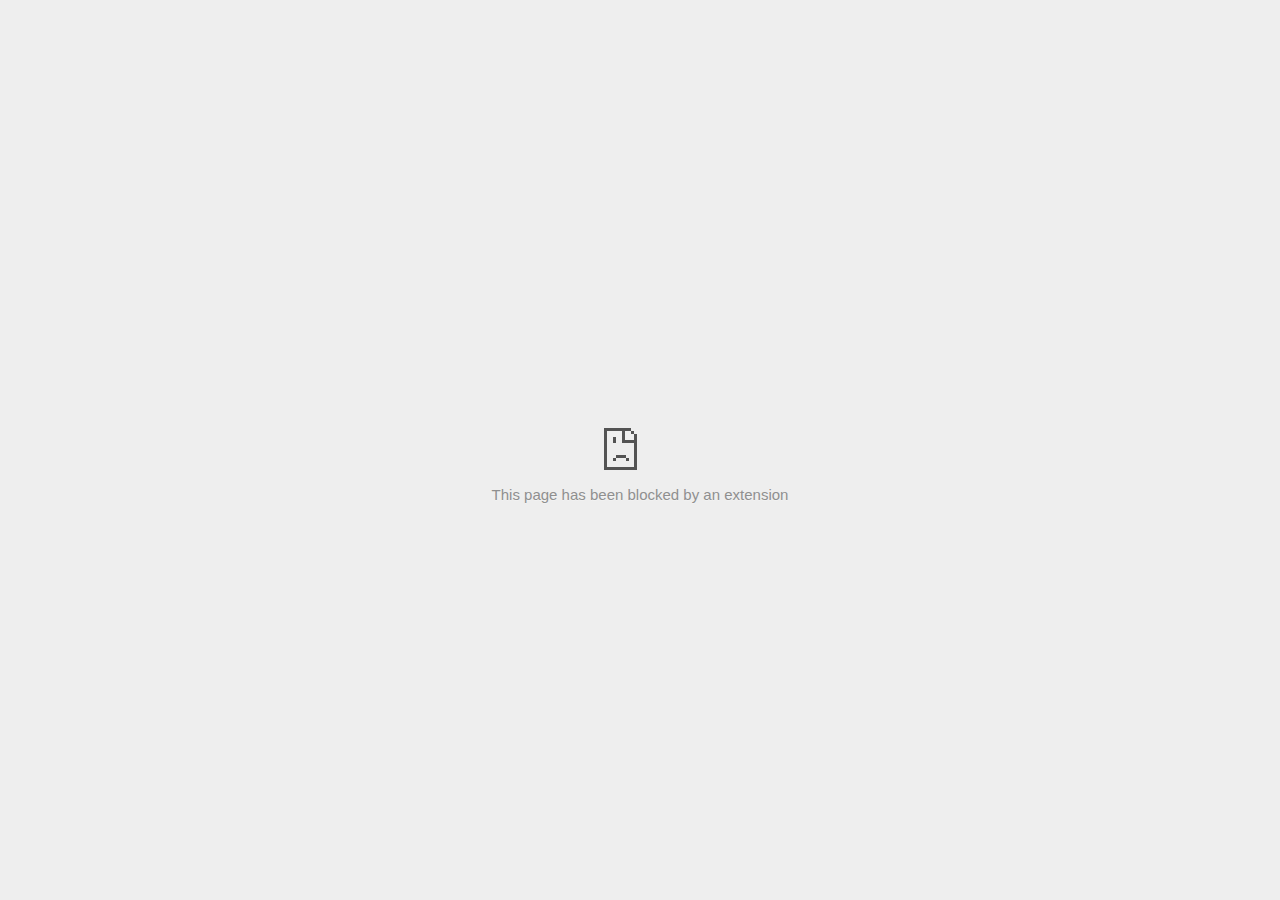
<file: Fraud_Stop_Complete_files/rul.html>
<!DOCTYPE html>
<!-- saved from url=(0029)chrome-error://chromewebdata/ -->
<html dir="ltr" lang="en" subframe=""><head><meta http-equiv="Content-Type" content="text/html; charset=UTF-8">
  
  <meta name="color-scheme" content="light dark">
  <meta name="theme-color" content="#fff">
  <meta name="viewport" content="width=device-width, initial-scale=1.0,
                                 maximum-scale=1.0, user-scalable=no">
  <title>td.doubleclick.net</title>
  <style>/* Copyright 2017 The Chromium Authors
 * Use of this source code is governed by a BSD-style license that can be
 * found in the LICENSE file. */

a {
  color: var(--link-color);
}

body {
  --background-color: #fff;
  --error-code-color: var(--google-gray-700);
  --google-blue-50: rgb(232, 240, 254);
  --google-blue-100: rgb(210, 227, 252);
  --google-blue-300: rgb(138, 180, 248);
  --google-blue-600: rgb(26, 115, 232);
  --google-blue-700: rgb(25, 103, 210);
  --google-gray-100: rgb(241, 243, 244);
  --google-gray-300: rgb(218, 220, 224);
  --google-gray-500: rgb(154, 160, 166);
  --google-gray-50: rgb(248, 249, 250);
  --google-gray-600: rgb(128, 134, 139);
  --google-gray-700: rgb(95, 99, 104);
  --google-gray-800: rgb(60, 64, 67);
  --google-gray-900: rgb(32, 33, 36);
  --heading-color: var(--google-gray-900);
  --link-color: rgb(88, 88, 88);
  --popup-container-background-color: rgba(0,0,0,.65);
  --primary-button-fill-color-active: var(--google-blue-700);
  --primary-button-fill-color: var(--google-blue-600);
  --primary-button-text-color: #fff;
  --quiet-background-color: rgb(247, 247, 247);
  --secondary-button-border-color: var(--google-gray-500);
  --secondary-button-fill-color: #fff;
  --secondary-button-hover-border-color: var(--google-gray-600);
  --secondary-button-hover-fill-color: var(--google-gray-50);
  --secondary-button-text-color: var(--google-gray-700);
  --small-link-color: var(--google-gray-700);
  --text-color: var(--google-gray-700);
  background: var(--background-color);
  color: var(--text-color);
  word-wrap: break-word;
}

.nav-wrapper .secondary-button {
  background: var(--secondary-button-fill-color);
  border: 1px solid var(--secondary-button-border-color);
  color: var(--secondary-button-text-color);
  float: none;
  margin: 0;
  padding: 8px 16px;
}

.hidden {
  display: none;
}

html {
  -webkit-text-size-adjust: 100%;
  font-size: 125%;
}

.icon {
  background-repeat: no-repeat;
  background-size: 100%;
}

@media (prefers-color-scheme: dark) {
  body {
    --background-color: var(--google-gray-900);
    --error-code-color: var(--google-gray-500);
    --heading-color: var(--google-gray-500);
    --link-color: var(--google-blue-300);
    --primary-button-fill-color-active: rgb(129, 162, 208);
    --primary-button-fill-color: var(--google-blue-300);
    --primary-button-text-color: var(--google-gray-900);
    --quiet-background-color: var(--background-color);
    --secondary-button-border-color: var(--google-gray-700);
    --secondary-button-fill-color: var(--google-gray-900);
    --secondary-button-hover-fill-color: rgb(48, 51, 57);
    --secondary-button-text-color: var(--google-blue-300);
    --small-link-color: var(--google-blue-300);
    --text-color: var(--google-gray-500);
  }
}
</style>
  <style>/* Copyright 2014 The Chromium Authors
   Use of this source code is governed by a BSD-style license that can be
   found in the LICENSE file. */

button {
  border: 0;
  border-radius: 20px;
  box-sizing: border-box;
  color: var(--primary-button-text-color);
  cursor: pointer;
  float: right;
  font-size: .875em;
  margin: 0;
  padding: 8px 16px;
  transition: box-shadow 150ms cubic-bezier(0.4, 0, 0.2, 1);
  user-select: none;
}

[dir='rtl'] button {
  float: left;
}

.bad-clock button,
.captive-portal button,
.https-only button,
.insecure-form button,
.lookalike-url button,
.main-frame-blocked button,
.neterror button,
.pdf button,
.ssl button,
.enterprise-block button,
.enterprise-warn button,
.safe-browsing-billing button,
.supervised-user-verify button {
  background: var(--primary-button-fill-color);
}

button:active {
  background: var(--primary-button-fill-color-active);
  outline: 0;
}

#debugging {
  display: inline;
  overflow: auto;
}

.debugging-content {
  line-height: 1em;
  margin-bottom: 0;
  margin-top: 1em;
}

.debugging-content-fixed-width {
  display: block;
  font-family: monospace;
  font-size: 1.2em;
  margin-top: 0.5em;
}

.debugging-title {
  font-weight: bold;
}

#details {
  margin: 0 0 50px;
}

#details p:not(:first-of-type) {
  margin-top: 20px;
}

.secondary-button:active {
  border-color: white;
  box-shadow: 0 1px 2px 0 rgba(60, 64, 67, .3),
      0 2px 6px 2px rgba(60, 64, 67, .15);
}

.secondary-button:hover {
  background: var(--secondary-button-hover-fill-color);
  border-color: var(--secondary-button-hover-border-color);
  text-decoration: none;
}

.error-code {
  color: var(--error-code-color);
  font-size: .8em;
  margin-top: 12px;
  text-transform: uppercase;
}

#error-debugging-info {
  font-size: 0.8em;
}

h1 {
  color: var(--heading-color);
  font-size: 1.6em;
  font-weight: normal;
  line-height: 1.25em;
  margin-bottom: 16px;
}

h2 {
  font-size: 1.2em;
  font-weight: normal;
}

.icon {
  height: 72px;
  margin: 0 0 40px;
  width: 72px;
}

input[type=checkbox] {
  opacity: 0;
}

input[type=checkbox]:focus ~ .checkbox::after {
  outline: -webkit-focus-ring-color auto 5px;
}

.interstitial-wrapper {
  box-sizing: border-box;
  font-size: 1em;
  line-height: 1.6em;
  margin: 14vh auto 0;
  max-width: 600px;
  width: 100%;
}

#main-message > p {
  display: inline;
}

#extended-reporting-opt-in {
  font-size: .875em;
  margin-top: 32px;
}

#extended-reporting-opt-in label {
  display: grid;
  grid-template-columns: 1.8em 1fr;
  position: relative;
}

#enhanced-protection-message {
  border-radius: 20px;
  font-size: 1em;
  margin-top: 32px;
  padding: 10px 5px;
}

#enhanced-protection-message a {
  color: var(--google-red-10);
}

#enhanced-protection-message label {
  display: grid;
  grid-template-columns: 2.5em 1fr;
  position: relative;
}

#enhanced-protection-message div {
  margin: 0.5em;
}

#enhanced-protection-message .icon {
  height: 1.5em;
  vertical-align: middle;
  width: 1.5em;
}

.nav-wrapper {
  margin-top: 51px;
}

.nav-wrapper::after {
  clear: both;
  content: '';
  display: table;
  width: 100%;
}

.small-link {
  color: var(--small-link-color);
  font-size: .875em;
}

.checkboxes {
  flex: 0 0 24px;
}

.checkbox {
  --padding: .9em;
  background: transparent;
  display: block;
  height: 1em;
  left: -1em;
  padding-inline-start: var(--padding);
  position: absolute;
  right: 0;
  top: -.5em;
  width: 1em;
}

.checkbox::after {
  border: 1px solid white;
  border-radius: 2px;
  content: '';
  height: 1em;
  left: var(--padding);
  position: absolute;
  top: var(--padding);
  width: 1em;
}

.checkbox::before {
  background: transparent;
  border: 2px solid white;
  border-inline-end-width: 0;
  border-top-width: 0;
  content: '';
  height: .2em;
  left: calc(.3em + var(--padding));
  opacity: 0;
  position: absolute;
  top: calc(.3em  + var(--padding));
  transform: rotate(-45deg);
  width: .5em;
}

input[type=checkbox]:checked ~ .checkbox::before {
  opacity: 1;
}

#recurrent-error-message {
  background: #ededed;
  border-radius: 4px;
  margin-bottom: 16px;
  margin-top: 12px;
  padding: 12px 16px;
}

.showing-recurrent-error-message #extended-reporting-opt-in {
  margin-top: 16px;
}

.showing-recurrent-error-message #enhanced-protection-message {
  margin-top: 16px;
}

@media (max-width: 700px) {
  .interstitial-wrapper {
    padding: 0 10%;
  }

  #error-debugging-info {
    overflow: auto;
  }
}

@media (max-width: 420px) {
  button,
  [dir='rtl'] button,
  .small-link {
    float: none;
    font-size: .825em;
    font-weight: 500;
    margin: 0;
    width: 100%;
  }

  button {
    padding: 16px 24px;
  }

  #details {
    margin: 20px 0 20px 0;
  }

  #details p:not(:first-of-type) {
    margin-top: 10px;
  }

  .secondary-button:not(.hidden) {
    display: block;
    margin-top: 20px;
    text-align: center;
    width: 100%;
  }

  .interstitial-wrapper {
    padding: 0 5%;
  }

  #extended-reporting-opt-in {
    margin-top: 24px;
  }

  #enhanced-protection-message {
    margin-top: 24px;
  }

  .nav-wrapper {
    margin-top: 30px;
  }
}

/**
 * Mobile specific styling.
 * Navigation buttons are anchored to the bottom of the screen.
 * Details message replaces the top content in its own scrollable area.
 */

@media (max-width: 420px) {
  .nav-wrapper .secondary-button {
    border: 0;
    margin: 16px 0 0;
    margin-inline-end: 0;
    padding-bottom: 16px;
    padding-top: 16px;
  }
}

/* Fixed nav. */
@media (min-width: 240px) and (max-width: 420px) and
       (min-height: 401px),
       (min-width: 421px) and (min-height: 240px) and
       (max-height: 560px) {
  body .nav-wrapper {
    background: var(--background-color);
    bottom: 0;
    box-shadow: 0 -12px 24px var(--background-color);
    left: 0;
    margin: 0 auto;
    max-width: 736px;
    padding-inline-end: 24px;
    padding-inline-start: 24px;
    position: fixed;
    right: 0;
    width: 100%;
    z-index: 2;
  }

  .interstitial-wrapper {
    max-width: 736px;
  }

  #details,
  #main-content {
    padding-bottom: 40px;
  }

  #details {
    padding-top: 5.5vh;
  }

  button.small-link {
    color: var(--google-blue-600);
  }
}

@media (max-width: 420px) and (orientation: portrait),
       (max-height: 560px) {
  body {
    margin: 0 auto;
  }

  button,
  [dir='rtl'] button,
  button.small-link,
  .nav-wrapper .secondary-button {
    font-family: Roboto-Regular,Helvetica;
    font-size: .933em;
    margin: 6px 0;
    transform: translatez(0);
  }

  .nav-wrapper {
    box-sizing: border-box;
    padding-bottom: 8px;
    width: 100%;
  }

  #details {
    box-sizing: border-box;
    height: auto;
    margin: 0;
    opacity: 1;
    transition: opacity 250ms cubic-bezier(0.4, 0, 0.2, 1);
  }

  #details.hidden,
  #main-content.hidden {
    height: 0;
    opacity: 0;
    overflow: hidden;
    padding-bottom: 0;
    transition: none;
  }

  h1 {
    font-size: 1.5em;
    margin-bottom: 8px;
  }

  .icon {
    margin-bottom: 5.69vh;
  }

  .interstitial-wrapper {
    box-sizing: border-box;
    margin: 7vh auto 12px;
    padding: 0 24px;
    position: relative;
  }

  .interstitial-wrapper p {
    font-size: .95em;
    line-height: 1.61em;
    margin-top: 8px;
  }

  #main-content {
    margin: 0;
    transition: opacity 100ms cubic-bezier(0.4, 0, 0.2, 1);
  }

  .small-link {
    border: 0;
  }

  .suggested-left > #control-buttons,
  .suggested-right > #control-buttons {
    float: none;
    margin: 0;
  }
}

@media (min-width: 421px) and (min-height: 500px) and (max-height: 560px) {
  .interstitial-wrapper {
    margin-top: 10vh;
  }
}

@media (min-height: 400px) and (orientation:portrait) {
  .interstitial-wrapper {
    margin-bottom: 145px;
  }
}

@media (min-height: 299px) {
  .nav-wrapper {
    padding-bottom: 16px;
  }
}

@media (max-height: 560px) and (min-height: 240px) and (orientation:landscape) {
  .extended-reporting-has-checkbox #details {
    padding-bottom: 80px;
  }
}

@media (min-height: 500px) and (max-height: 650px) and (max-width: 414px) and
       (orientation: portrait) {
  .interstitial-wrapper {
    margin-top: 7vh;
  }
}

@media (min-height: 650px) and (max-width: 414px) and (orientation: portrait) {
  .interstitial-wrapper {
    margin-top: 10vh;
  }
}

/* Small mobile screens. No fixed nav. */
@media (max-height: 400px) and (orientation: portrait),
       (max-height: 239px) and (orientation: landscape),
       (max-width: 419px) and (max-height: 399px) {
  .interstitial-wrapper {
    display: flex;
    flex-direction: column;
    margin-bottom: 0;
  }

  #details {
    flex: 1 1 auto;
    order: 0;
  }

  #main-content {
    flex: 1 1 auto;
    order: 0;
  }

  .nav-wrapper {
    flex: 0 1 auto;
    margin-top: 8px;
    order: 1;
    padding-inline-end: 0;
    padding-inline-start: 0;
    position: relative;
    width: 100%;
  }

  button,
  .nav-wrapper .secondary-button {
    padding: 16px 24px;
  }

  button.small-link {
    color: var(--google-blue-600);
  }
}

@media (max-width: 239px) and (orientation: portrait) {
  .nav-wrapper {
    padding-inline-end: 0;
    padding-inline-start: 0;
  }
}
</style>
  <style>/* Copyright 2013 The Chromium Authors
 * Use of this source code is governed by a BSD-style license that can be
 * found in the LICENSE file. */

/* Don't use the main frame div when the error is in a subframe. */
html[subframe] #main-frame-error {
  display: none;
}

/* Don't use the subframe error div when the error is in a main frame. */
html:not([subframe]) #sub-frame-error {
  display: none;
}

h1 {
  margin-top: 0;
  word-wrap: break-word;
}

h1 span {
  font-weight: 500;
}

a {
  text-decoration: none;
}

.icon {
  -webkit-user-select: none;
  display: inline-block;
}

.icon-generic {
  /* Can't access chrome://theme/IDR_ERROR_NETWORK_GENERIC from an untrusted
   * renderer process, so embed the resource manually. */
  content: image-set(
      url([data-uri]) 1x,
      url([data-uri]) 2x);
}

.icon-info {
  content: image-set(
      url([data-uri]) 1x,
      url([data-uri]) 2x);
}

.icon-offline {
  content: image-set(
      url([data-uri]) 1x,
      url([data-uri]) 2x);
  position: relative;
}

.icon-disabled {
  content: image-set(
      url([data-uri]) 1x,
      url([data-uri]) 2x);
  width: 112px;
}

.hidden {
  display: none;
}

#suggestions-list a {
  color: var(--google-blue-600);
}

#suggestions-list p {
  margin-block-end: 0;
}

#suggestions-list ul {
  margin-top: 0;
}

.single-suggestion {
  list-style-type: none;
  padding-inline-start: 0;
}

#error-information-button {
  content: url([data-uri]);
  height: 24px;
  vertical-align: -.15em;
  width: 24px;
}

.use-popup-container#error-information-popup-container
  #error-information-popup {
  align-items: center;
  background-color: var(--popup-container-background-color);
  display: flex;
  height: 100%;
  left: 0;
  position: fixed;
  top: 0;
  width: 100%;
  z-index: 100;
}

.use-popup-container#error-information-popup-container
  #error-information-popup-content > p {
  margin-bottom: 11px;
  margin-inline-start: 20px;
}

.use-popup-container#error-information-popup-container #suggestions-list ul {
  margin-inline-start: 15px;
}

.use-popup-container#error-information-popup-container
  #error-information-popup-box {
  background-color: var(--background-color);
  left: 5%;
  padding-bottom: 15px;
  padding-top: 15px;
  position: fixed;
  width: 90%;
  z-index: 101;
}

.use-popup-container#error-information-popup-container div.error-code {
  margin-inline-start: 20px;
}

.use-popup-container#error-information-popup-container #suggestions-list p {
  margin-inline-start: 20px;
}

:not(.use-popup-container)#error-information-popup-container
  #error-information-popup-close {
  display: none;
}

#error-information-popup-close {
  margin-bottom: 0;
  margin-inline-end: 35px;
  margin-top: 15px;
  text-align: end;
}

.link-button {
  color: rgb(66, 133, 244);
  display: inline-block;
  font-weight: bold;
  text-transform: uppercase;
}

#sub-frame-error-details {

  color: #8F8F8F;

  /* Not done on mobile for performance reasons. */
  text-shadow: 0 1px 0 rgba(255,255,255,0.3);

}

[jscontent=hostName],
[jscontent=failedUrl] {
  overflow-wrap: break-word;
}

.secondary-button {
  background: #d9d9d9;
  color: #696969;
  margin-inline-end: 16px;
}

.snackbar {
  background: #323232;
  border-radius: 2px;
  bottom: 24px;
  box-sizing: border-box;
  color: #fff;
  font-size: .87em;
  left: 24px;
  max-width: 568px;
  min-width: 288px;
  opacity: 0;
  padding: 16px 24px 12px;
  position: fixed;
  transform: translateY(90px);
  will-change: opacity, transform;
  z-index: 999;
}

.snackbar-show {
  -webkit-animation:
    show-snackbar 250ms cubic-bezier(0, 0, 0.2, 1) forwards,
    hide-snackbar 250ms cubic-bezier(0.4, 0, 1, 1) forwards 5s;
}

@-webkit-keyframes show-snackbar {
  100% {
    opacity: 1;
    transform: translateY(0);
  }
}

@-webkit-keyframes hide-snackbar {
  0% {
    opacity: 1;
    transform: translateY(0);
  }
  100% {
    opacity: 0;
    transform: translateY(90px);
  }
}

.suggestions {
  margin-top: 18px;
}

.suggestion-header {
  font-weight: bold;
  margin-bottom: 4px;
}

.suggestion-body {
  color: #777;
}

/* Decrease padding at low sizes. */
@media (max-width: 640px), (max-height: 640px) {
  h1 {
    margin: 0 0 15px;
  }
  .suggestions {
    margin-top: 10px;
  }
  .suggestion-header {
    margin-bottom: 0;
  }
}

#download-link,
#download-link-clicked {
  margin-bottom: 30px;
  margin-top: 30px;
}

#download-link-clicked {
  color: #BBB;
}

#download-link::before,
#download-link-clicked::before {
  content: url([data-uri]);
  display: inline-block;
  margin-inline-end: 4px;
  vertical-align: -webkit-baseline-middle;
}

#download-link-clicked::before {
  opacity: 0;
  width: 0;
}

#offline-content-list-visibility-card {
  border: 1px solid white;
  border-radius: 8px;
  display: flex;
  font-size: .8em;
  justify-content: space-between;
  line-height: 1;
}

#offline-content-list.list-hidden #offline-content-list-visibility-card {
  border-color: rgb(218, 220, 224);
}

#offline-content-list-visibility-card > div {
  padding: 1em;
}

#offline-content-list-title {
  color: var(--google-gray-700);
}

#offline-content-list-show-text,
#offline-content-list-hide-text {
  color: rgb(66, 133, 244);
}

/* Hides the "hide" text div when the offline content list is collapsed/hidden
 * and, alternatively, hides the "show" text div when the offline content list
 * is expanded/shown.
 */
#offline-content-list.list-hidden #offline-content-list-hide-text,
#offline-content-list:not(.list-hidden) #offline-content-list-show-text {
  display: none;
}

/* Controls the animation of the offline content list when it is expanded/shown.
 */
#offline-content-suggestions {
  /* Max-height has to be set for the height animation to work. The chosen value
   * is a little greater than the maximum height the list will have, when all
   * suggestions have images, so that it is never clamped. This makes so that
   * when the actual height is smaller then the animation is not as smooth.
   */
  max-height: 27em;
  transition: max-height 200ms ease-in, visibility 0s 200ms,
              opacity 200ms 200ms linear;
}

/* Controls the animation of the offline content list when it is
 * collapsed/hidden.
 */
#offline-content-list.list-hidden #offline-content-suggestions {
  max-height: 0;
  opacity: 0;
  transition: opacity 200ms linear, visibility 0s 200ms,
              max-height 200ms 200ms ease-out;
  visibility: hidden;
}

#offline-content-list {
  margin-inline-start: -5%;
  width: 110%;
}

/* The selectors below adjust the "overflow" of the suggestion cards contents
 * based on the same screen size based strategy used for the main frame, which
 * is applied by the `interstitial-wrapper` class. */
@media (max-width: 420px)  {
  #offline-content-list {
    margin-inline-start: -2.5%;
    width: 105%;
  }
}
@media (max-width: 420px) and (orientation: portrait),
       (max-height: 560px) {
  #offline-content-list {
    margin-inline-start: -12px;
    width: calc(100% + 24px);
  }
}

.suggestion-with-image .offline-content-suggestion-thumbnail {
  flex-basis: 8.2em;
  flex-shrink: 0;
}

.suggestion-with-image .offline-content-suggestion-thumbnail > img {
  height: 100%;
  width: 100%;
}

.suggestion-with-image #offline-content-list:not(.is-rtl)
.offline-content-suggestion-thumbnail > img {
  border-bottom-right-radius: 7px;
  border-top-right-radius: 7px;
}

.suggestion-with-image #offline-content-list.is-rtl
.offline-content-suggestion-thumbnail > img {
  border-bottom-left-radius: 7px;
  border-top-left-radius: 7px;
}

.suggestion-with-icon .offline-content-suggestion-thumbnail {
  align-items: center;
  display: flex;
  justify-content: center;
  min-height: 4.2em;
  min-width: 4.2em;
}

.suggestion-with-icon .offline-content-suggestion-thumbnail > div {
  align-items: center;
  background-color: rgb(241, 243, 244);
  border-radius: 50%;
  display: flex;
  height: 2.3em;
  justify-content: center;
  width: 2.3em;
}

.suggestion-with-icon .offline-content-suggestion-thumbnail > div > img {
  height: 1.45em;
  width: 1.45em;
}

.offline-content-suggestion-favicon {
  height: 1em;
  margin-inline-end: 0.4em;
  width: 1.4em;
}

.offline-content-suggestion-favicon > img {
  height: 1.4em;
  width: 1.4em;
}

.no-favicon .offline-content-suggestion-favicon {
  display: none;
}

.image-video {
  content: url([data-uri]);
}

.image-music-note {
  content: url([data-uri]);
}

.image-earth {
  content: url([data-uri]);
}

.image-file {
  content: url([data-uri]);
}

.offline-content-suggestion-texts {
  display: flex;
  flex-direction: column;
  justify-content: space-between;
  line-height: 1.3;
  padding: .9em;
  width: 100%;
}

.offline-content-suggestion-title {
  -webkit-box-orient: vertical;
  -webkit-line-clamp: 3;
  color: rgb(32, 33, 36);
  display: -webkit-box;
  font-size: 1.1em;
  overflow: hidden;
  text-overflow: ellipsis;
}

div.offline-content-suggestion {
  align-items: stretch;
  border: 1px solid rgb(218, 220, 224);
  border-radius: 8px;
  display: flex;
  justify-content: space-between;
  margin-bottom: .8em;
}

.suggestion-with-image {
  flex-direction: row;
  height: 8.2em;
  max-height: 8.2em;
}

.suggestion-with-icon {
  flex-direction: row-reverse;
  height: 4.2em;
  max-height: 4.2em;
}

.suggestion-with-icon .offline-content-suggestion-title {
  -webkit-line-clamp: 1;
  word-break: break-all;
}

.suggestion-with-icon .offline-content-suggestion-texts {
  padding-inline-start: 0;
}

.offline-content-suggestion-attribution-freshness {
  color: rgb(95, 99, 104);
  display: flex;
  font-size: .8em;
  line-height: 1.7em;
}

.offline-content-suggestion-attribution {
  -webkit-box-orient: vertical;
  -webkit-line-clamp: 1;
  display: -webkit-box;
  flex-shrink: 1;
  margin-inline-end: 0.3em;
  overflow: hidden;
  overflow-wrap: break-word;
  text-overflow: ellipsis;
  word-break: break-all;
}

.no-attribution .offline-content-suggestion-attribution {
  display: none;
}

.offline-content-suggestion-freshness::before {
  content: '-';
  display: inline-block;
  flex-shrink: 0;
  margin-inline-end: .1em;
  margin-inline-start: .1em;
}

.no-attribution .offline-content-suggestion-freshness::before {
  display: none;
}

.offline-content-suggestion-freshness {
  flex-shrink: 0;
}

.suggestion-with-image .offline-content-suggestion-pin-spacer {
  flex-grow: 100;
  flex-shrink: 1;
}

.suggestion-with-image .offline-content-suggestion-pin {
  content: url([data-uri]);
  flex-shrink: 0;
  height: 1.4em;
  margin-inline-start: .4em;
  width: 1.4em;
}

/* Controls the animation (and a bit more) of the launch-downloads-home action
 * button when the offline content list is expanded/shown.
 */
#offline-content-list-action {
  text-align: center;
  transition: visibility 0s 200ms, opacity 200ms 200ms linear;
}

/* Controls the animation of the launch-downloads-home action button when the
 * offline content list is collapsed/hidden.
 */
#offline-content-list.list-hidden #offline-content-list-action {
  opacity: 0;
  transition: opacity 200ms linear, visibility 0s 200ms;
  visibility: hidden;
}

#cancel-save-page-button {
  background-image: url([data-uri]);
  background-position: right 27px center;
  background-repeat: no-repeat;
  border: 1px solid var(--google-gray-300);
  border-radius: 5px;
  color: var(--google-gray-700);
  margin-bottom: 26px;
  padding-bottom: 16px;
  padding-inline-end: 88px;
  padding-inline-start: 16px;
  padding-top: 16px;
  text-align: start;
}

html[dir='rtl'] #cancel-save-page-button {
  background-position: left 27px center;
}

#save-page-for-later-button {
  display: flex;
  justify-content: start;
}

#save-page-for-later-button a::before {
  content: url([data-uri]);
  display: inline-block;
  margin-inline-end: 4px;
  vertical-align: -webkit-baseline-middle;
}

.hidden#save-page-for-later-button {
  display: none;
}

/* Don't allow overflow when in a subframe. */
html[subframe] body {
  overflow: hidden;
}

#sub-frame-error {
  -webkit-align-items: center;
  -webkit-flex-flow: column;
  -webkit-justify-content: center;
  background-color: #DDD;
  display: -webkit-flex;
  height: 100%;
  left: 0;
  position: absolute;
  text-align: center;
  top: 0;
  transition: background-color 200ms ease-in-out;
  width: 100%;
}

#sub-frame-error:hover {
  background-color: #EEE;
}

#sub-frame-error .icon-generic {
  margin: 0 0 16px;
}

#sub-frame-error-details {
  margin: 0 10px;
  text-align: center;
  opacity: 0;
}

/* Show details only when hovering. */
#sub-frame-error:hover #sub-frame-error-details {
  opacity: 1;
}

/* If the iframe is too small, always hide the error code. */
/* TODO(mmenke): See if overflow: no-display works better, once supported. */
@media (max-width: 200px), (max-height: 95px) {
  #sub-frame-error-details {
    display: none;
  }
}

/* Adjust icon for small embedded frames in apps. */
@media (max-height: 100px) {
  #sub-frame-error .icon-generic {
    height: auto;
    margin: 0;
    padding-top: 0;
    width: 25px;
  }
}

/* details-button is special; it's a <button> element that looks like a link. */
#details-button {
  box-shadow: none;
  min-width: 0;
}

/* Styles for platform dependent separation of controls and details button. */
.suggested-left > #control-buttons,
.suggested-right > #details-button {
  float: left;
}

.suggested-right > #control-buttons,
.suggested-left > #details-button {
  float: right;
}

.suggested-left .secondary-button {
  margin-inline-end: 0;
  margin-inline-start: 16px;
}

#details-button.singular {
  float: none;
}

/* download-button shows both icon and text. */
#download-button {
  padding-bottom: 4px;
  padding-top: 4px;
  position: relative;
}

#download-button::before {
  background: image-set(
      url([data-uri]) 1x,
      url([data-uri]) 2x)
    no-repeat;
  content: '';
  display: inline-block;
  height: 24px;
  margin-inline-end: 4px;
  margin-inline-start: -4px;
  vertical-align: middle;
  width: 24px;
}

#download-button:disabled {
  background: rgb(180, 206, 249);
  color: rgb(255, 255, 255);
}

#buttons::after {
  clear: both;
  content: '';
  display: block;
  width: 100%;
}

/* Offline page */
html[dir='rtl'] .runner-container,
html[dir='rtl'].offline .icon-offline {
  transform: scaleX(-1);
}

.offline {
  transition: filter 1.5s cubic-bezier(0.65, 0.05, 0.36, 1),
              background-color 1.5s cubic-bezier(0.65, 0.05, 0.36, 1);

  will-change: filter, background-color;

}

.offline body {
  transition: background-color 1.5s cubic-bezier(0.65, 0.05, 0.36, 1);
}

.offline #main-message > p {
  display: none;
}

.offline.inverted {
  background-color: #fff;
  filter: invert(1);
}

.offline.inverted body {
  background-color: #fff;
}

.offline .interstitial-wrapper {
  color: var(--text-color);
  font-size: 1em;
  line-height: 1.55;
  margin: 0 auto;
  max-width: 600px;
  padding-top: 100px;
  position: relative;
  width: 100%;
}

.offline .runner-container {
  direction: ltr;
  height: 150px;
  max-width: 600px;
  overflow: hidden;
  position: absolute;
  top: 35px;
  width: 44px;
}

.offline .runner-container:focus {
  outline: none;
}

.offline .runner-container:focus-visible {
  outline: 3px solid var(--google-blue-300);
}

.offline .runner-canvas {
  height: 150px;
  max-width: 600px;
  opacity: 1;
  overflow: hidden;
  position: absolute;
  top: 0;
  z-index: 10;
}

.offline .controller {
  height: 100vh;
  left: 0;
  position: absolute;
  top: 0;
  width: 100vw;
  z-index: 9;
}

#offline-resources {
  display: none;
}

#offline-instruction {
  image-rendering: pixelated;
  left: 0;
  margin: auto;
  position: absolute;
  right: 0;
  top: 60px;
  width: fit-content;
}

.offline-runner-live-region {
  bottom: 0;
  clip-path: polygon(0 0, 0 0, 0 0);
  color: var(--background-color);
  display: block;
  font-size: xx-small;
  overflow: hidden;
  position: absolute;
  text-align: center;
  transition: color 1.5s cubic-bezier(0.65, 0.05, 0.36, 1);
  user-select: none;
}

/* Custom toggle */
.slow-speed-option {
  align-items: center;
  background: var(--google-gray-50);
  border-radius: 24px/50%;
  bottom: 0;
  color: var(--error-code-color);
  display: inline-flex;
  font-size: 1em;
  left: 0;
  line-height: 1.1em;
  margin: 5px auto;
  padding: 2px 12px 3px 20px;
  position: absolute;
  right: 0;
  width: max-content;
  z-index: 999;
}

.slow-speed-option.hidden {
  display: none;
}

.slow-speed-option [type=checkbox] {
  opacity: 0;
  pointer-events: none;
  position: absolute;
}

.slow-speed-option .slow-speed-toggle {
  cursor: pointer;
  margin-inline-start: 8px;
  padding: 8px 4px;
  position: relative;
}

.slow-speed-option [type=checkbox]:disabled ~ .slow-speed-toggle {
  cursor: default;
}

.slow-speed-option-label [type=checkbox] {
  opacity: 0;
  pointer-events: none;
  position: absolute;
}

.slow-speed-option .slow-speed-toggle::before,
.slow-speed-option .slow-speed-toggle::after {
  content: '';
  display: block;
  margin: 0 3px;
  transition: all 100ms cubic-bezier(0.4, 0, 1, 1);
}

.slow-speed-option .slow-speed-toggle::before {
  background: rgb(189,193,198);
  border-radius: 0.65em;
  height: 0.9em;
  width: 2em;
}

.slow-speed-option .slow-speed-toggle::after {
  background: #fff;
  border-radius: 50%;
  box-shadow: 0 1px 3px 0 rgb(0 0 0 / 40%);
  height: 1.2em;
  position: absolute;
  top: 51%;
  transform: translate(-20%, -50%);
  width: 1.1em;
}

.slow-speed-option [type=checkbox]:focus + .slow-speed-toggle {
  box-shadow: 0 0 8px rgb(94, 158, 214);
  outline: 1px solid rgb(93, 157, 213);
}

.slow-speed-option [type=checkbox]:checked + .slow-speed-toggle::before {
  background: var(--google-blue-600);
  opacity: 0.5;
}

.slow-speed-option [type=checkbox]:checked + .slow-speed-toggle::after {
  background: var(--google-blue-600);
  transform: translate(calc(2em - 90%), -50%);
}

.slow-speed-option [type=checkbox]:checked:disabled +
  .slow-speed-toggle::before {
  background: rgb(189,193,198);
}

.slow-speed-option [type=checkbox]:checked:disabled +
  .slow-speed-toggle::after {
  background: var(--google-gray-50);
}

@media (max-width: 420px) {
  #download-button {
    padding-bottom: 12px;
    padding-top: 12px;
  }

  .suggested-left > #control-buttons,
  .suggested-right > #control-buttons {
    float: none;
  }

  .snackbar {
    border-radius: 0;
    bottom: 0;
    left: 0;
    width: 100%;
  }
}

@media (max-height: 350px) {
  h1 {
    margin: 0 0 15px;
  }

  .icon-offline {
    margin: 0 0 10px;
  }

  .interstitial-wrapper {
    margin-top: 5%;
  }

  .nav-wrapper {
    margin-top: 30px;
  }
}

@media (min-width: 420px) and (max-width: 736px) and
       (min-height: 240px) and (max-height: 420px) and
       (orientation:landscape) {
  .interstitial-wrapper {
    margin-bottom: 100px;
  }
}

@media (max-width: 360px) and (max-height: 480px) {
  .offline .interstitial-wrapper {
    padding-top: 60px;
  }

  .offline .runner-container {
    top: 8px;
  }
}

@media (min-height: 240px) and (orientation: landscape) {
  .offline .interstitial-wrapper {
    margin-bottom: 90px;
  }

  .icon-offline {
    margin-bottom: 20px;
  }
}

@media (max-height: 320px) and (orientation: landscape) {
  .icon-offline {
    margin-bottom: 0;
  }

  .offline .runner-container {
    top: 10px;
  }
}

@media (max-width: 240px) {
  button {
    padding-inline-end: 12px;
    padding-inline-start: 12px;
  }

  .interstitial-wrapper {
    overflow: inherit;
    padding: 0 8px;
  }
}

@media (max-width: 120px) {
  button {
    width: auto;
  }
}

.arcade-mode,
.arcade-mode .runner-container,
.arcade-mode .runner-canvas {
  image-rendering: pixelated;
  max-width: 100%;
  overflow: hidden;
}

.arcade-mode #buttons,
.arcade-mode #main-content {
  opacity: 0;
  overflow: hidden;
}

.arcade-mode .interstitial-wrapper {
  height: 100vh;
  max-width: 100%;
  overflow: hidden;
}

.arcade-mode .runner-container {
  left: 0;
  margin: auto;
  right: 0;
  transform-origin: top center;
  transition: transform 250ms cubic-bezier(0.4, 0, 1, 1) 400ms;
  z-index: 2;
}

@media (prefers-color-scheme: dark) {
  .icon {
    filter: invert(1);
  }

  .offline .runner-canvas {
    filter: invert(1);
  }

  .offline.inverted {
    background-color: var(--background-color);
    filter: invert(0);
  }

  .offline.inverted body {
    background-color: #fff;
  }

  .offline.inverted .offline-runner-live-region {
    color: #fff;
  }

  #suggestions-list a {
    color: var(--link-color);
  }

  #error-information-button {
    filter: invert(0.6);
  }

  .slow-speed-option {
    background: var(--google-gray-800);
    color: var(--google-gray-100);
  }

  .slow-speed-option .slow-speed-toggle::before,
  .slow-speed-option [type=checkbox]:checked:disabled +
    .slow-speed-toggle::before {
     background: rgb(189,193,198);
  }

  .slow-speed-option [type=checkbox]:checked + .slow-speed-toggle::after,
  .slow-speed-option [type=checkbox]:checked + .slow-speed-toggle::before {
    background: var(--google-blue-300);
  }
}
</style>
  <script>(function(){function l(a,b,c){return Function.prototype.call.apply(Array.prototype.slice,arguments)}function m(a,b,c){var e=l(arguments,2);return function(){return b.apply(a,e)}}function n(a,b){var c=new p(b);for(c.h=[a];c.h.length;){var e=c,d=c.h.shift();e.i(d);for(d=d.firstChild;d;d=d.nextSibling)1==d.nodeType&&e.h.push(d);}}function p(a){this.i=a;}function q(a){a.style.display="";}function r(a){a.style.display="none";}var t=/\s*;\s*/;function u(a,b){this.l.apply(this,arguments);}u.prototype.l=function(a,b){this.a||(this.a={});if(b){var c=this.a,e=b.a;for(d in e)c[d]=e[d];}else {var d=this.a;e=v;for(c in e)d[c]=e[c];}this.a.$this=a;this.a.$context=this;this.f="undefined"!=typeof a&&null!=a?a:"";b||(this.a.$top=this.f);};var v={$default:null},w=[];function x(a){for(var b in a.a)delete a.a[b];a.f=null;w.push(a);}function y(a,b,c){try{return b.call(c,a.a,a.f)}catch(e){return v.$default}}
u.prototype.clone=function(a,b,c){if(0<w.length){var e=w.pop();u.call(e,a,this);a=e;}else a=new u(a,this);a.a.$index=b;a.a.$count=c;return a};var z;window.trustedTypes&&(z=trustedTypes.createPolicy("jstemplate",{createScript:function(a){return a}}));var A={};function B(a){if(!A[a])try{var b="(function(a_, b_) { with (a_) with (b_) return "+a+" })",c=window.trustedTypes?z.createScript(b):b;A[a]=window.eval(c);}catch(e){}return A[a]}
function E(a){var b=[];a=a.split(t);for(var c=0,e=a.length;c<e;++c){var d=a[c].indexOf(":");if(!(0>d)){var g=a[c].substr(0,d).replace(/^\s+/,"").replace(/\s+$/,"");d=B(a[c].substr(d+1));b.push(g,d);}}return b}function F(){}var G=0,H={0:{}},I={},J={},K=[];function L(a){a.__jstcache||n(a,function(b){M(b);});}var N=[["jsselect",B],["jsdisplay",B],["jsvalues",E],["jsvars",E],["jseval",function(a){var b=[];a=a.split(t);for(var c=0,e=a.length;c<e;++c)if(a[c]){var d=B(a[c]);b.push(d);}return b}],["transclude",function(a){return a}],["jscontent",B],["jsskip",B]];
function M(a){if(a.__jstcache)return a.__jstcache;var b=a.getAttribute("jstcache");if(null!=b)return a.__jstcache=H[b];b=K.length=0;for(var c=N.length;b<c;++b){var e=N[b][0],d=a.getAttribute(e);J[e]=d;null!=d&&K.push(e+"="+d);}if(0==K.length)return a.setAttribute("jstcache","0"),a.__jstcache=H[0];var g=K.join("&");if(b=I[g])return a.setAttribute("jstcache",b),a.__jstcache=H[b];var h={};b=0;for(c=N.length;b<c;++b){d=N[b];e=d[0];var f=d[1];d=J[e];null!=d&&(h[e]=f(d));}b=""+ ++G;a.setAttribute("jstcache",
b);H[b]=h;I[g]=b;return a.__jstcache=h}function P(a,b){a.j.push(b);a.o.push(0);}function Q(a){return a.c.length?a.c.pop():[]}
F.prototype.g=function(a,b){var c=R(b),e=c.transclude;if(e)(c=S(e))?(b.parentNode.replaceChild(c,b),e=Q(this),e.push(this.g,a,c),P(this,e)):b.parentNode.removeChild(b);else if(c=c.jsselect){c=y(a,c,b);var d=b.getAttribute("jsinstance");var g=!1;d&&("*"==d.charAt(0)?(d=parseInt(d.substr(1),10),g=!0):d=parseInt(d,10));var h=null!=c&&"object"==typeof c&&"number"==typeof c.length;e=h?c.length:1;var f=h&&0==e;if(h)if(f)d?b.parentNode.removeChild(b):(b.setAttribute("jsinstance","*0"),r(b));else if(q(b),
null===d||""===d||g&&d<e-1){g=Q(this);d=d||0;for(h=e-1;d<h;++d){var k=b.cloneNode(!0);b.parentNode.insertBefore(k,b);T(k,c,d);f=a.clone(c[d],d,e);g.push(this.b,f,k,x,f,null);}T(b,c,d);f=a.clone(c[d],d,e);g.push(this.b,f,b,x,f,null);P(this,g);}else d<e?(g=c[d],T(b,c,d),f=a.clone(g,d,e),g=Q(this),g.push(this.b,f,b,x,f,null),P(this,g)):b.parentNode.removeChild(b);else null==c?r(b):(q(b),f=a.clone(c,0,1),g=Q(this),g.push(this.b,f,b,x,f,null),P(this,g));}else this.b(a,b);};
F.prototype.b=function(a,b){var c=R(b),e=c.jsdisplay;if(e){if(!y(a,e,b)){r(b);return}q(b);}if(e=c.jsvars)for(var d=0,g=e.length;d<g;d+=2){var h=e[d],f=y(a,e[d+1],b);a.a[h]=f;}if(e=c.jsvalues)for(d=0,g=e.length;d<g;d+=2)if(f=e[d],h=y(a,e[d+1],b),"$"==f.charAt(0))a.a[f]=h;else if("."==f.charAt(0)){f=f.substr(1).split(".");for(var k=b,O=f.length,C=0,U=O-1;C<U;++C){var D=f[C];k[D]||(k[D]={});k=k[D];}k[f[O-1]]=h;}else f&&("boolean"==typeof h?h?b.setAttribute(f,f):b.removeAttribute(f):b.setAttribute(f,""+h));
if(e=c.jseval)for(d=0,g=e.length;d<g;++d)y(a,e[d],b);e=c.jsskip;if(!e||!y(a,e,b))if(c=c.jscontent){if(c=""+y(a,c,b),b.innerHTML!=c){for(;b.firstChild;)e=b.firstChild,e.parentNode.removeChild(e);b.appendChild(this.m.createTextNode(c));}}else {c=Q(this);for(e=b.firstChild;e;e=e.nextSibling)1==e.nodeType&&c.push(this.g,a,e);c.length&&P(this,c);}};function R(a){if(a.__jstcache)return a.__jstcache;var b=a.getAttribute("jstcache");return b?a.__jstcache=H[b]:M(a)}
function S(a,b){var c=document;if(b){var e=c.getElementById(a);if(!e){e=b();var d=c.getElementById("jsts");d||(d=c.createElement("div"),d.id="jsts",r(d),d.style.position="absolute",c.body.appendChild(d));var g=c.createElement("div");d.appendChild(g);g.innerHTML=e;e=c.getElementById(a);}c=e;}else c=c.getElementById(a);return c?(L(c),c=c.cloneNode(!0),c.removeAttribute("id"),c):null}function T(a,b,c){c==b.length-1?a.setAttribute("jsinstance","*"+c):a.setAttribute("jsinstance",""+c);}window.jstGetTemplate=S;window.JsEvalContext=u;window.jstProcess=function(a,b){var c=new F;L(b);c.m=b?9==b.nodeType?b:b.ownerDocument||document:document;var e=m(c,c.g,a,b),d=c.j=[],g=c.o=[];c.c=[];e();for(var h,f,k;d.length;)h=d[d.length-1],e=g[g.length-1],e>=h.length?(e=c,f=d.pop(),f.length=0,e.c.push(f),g.pop()):(f=h[e++],k=h[e++],h=h[e++],g[g.length-1]=e,f.call(c,k,h));};
})();

// Copyright 2017 The Chromium Authors
// Use of this source code is governed by a BSD-style license that can be
// found in the LICENSE file.


const HIDDEN_CLASS$1 = 'hidden';

// 

//

// Copyright 2015 The Chromium Authors
// Use of this source code is governed by a BSD-style license that can be
// found in the LICENSE file.


let mobileNav = false;

/**
 * For small screen mobile the navigation buttons are moved
 * below the advanced text.
 */
function onResize() {
  const helpOuterBox = document.querySelector('#details');
  const mainContent = document.querySelector('#main-content');
  const mediaQuery = '(min-width: 240px) and (max-width: 420px) and ' +
      '(min-height: 401px), ' +
      '(max-height: 560px) and (min-height: 240px) and ' +
      '(min-width: 421px)';

  const detailsHidden = helpOuterBox.classList.contains(HIDDEN_CLASS$1);
  const runnerContainer = document.querySelector('.runner-container');

  // Check for change in nav status.
  if (mobileNav !== window.matchMedia(mediaQuery).matches) {
    mobileNav = !mobileNav;

    // Handle showing the top content / details sections according to state.
    if (mobileNav) {
      mainContent.classList.toggle(HIDDEN_CLASS$1, !detailsHidden);
      helpOuterBox.classList.toggle(HIDDEN_CLASS$1, detailsHidden);
      if (runnerContainer) {
        runnerContainer.classList.toggle(HIDDEN_CLASS$1, !detailsHidden);
      }
    } else if (!detailsHidden) {
      // Non mobile nav with visible details.
      mainContent.classList.remove(HIDDEN_CLASS$1);
      helpOuterBox.classList.remove(HIDDEN_CLASS$1);
      if (runnerContainer) {
        runnerContainer.classList.remove(HIDDEN_CLASS$1);
      }
    }
  }
}

function setupMobileNav() {
  window.addEventListener('resize', onResize);
  onResize();
}

document.addEventListener('DOMContentLoaded', setupMobileNav);

// Copyright 2022 The Chromium Authors
// Use of this source code is governed by a BSD-style license that can be
// found in the LICENSE file.
/**
 * Verify |value| is truthy.
 * @param value A value to check for truthiness. Note that this
 *     may be used to test whether |value| is defined or not, and we don't want
 *     to force a cast to boolean.
 */
function assert(value, message) {
    if (value) {
        return;
    }
    throw new Error('Assertion failed' + (message ? `: ${message}` : ''));
}

// Copyright 2022 The Chromium Authors
// Use of this source code is governed by a BSD-style license that can be
// found in the LICENSE file.
/**
 * @fileoverview This file defines a singleton which provides access to all data
 * that is available as soon as the page's resources are loaded (before DOM
 * content has finished loading). This data includes both localized strings and
 * any data that is important to have ready from a very early stage (e.g. things
 * that must be displayed right away).
 *
 * Note that loadTimeData is not guaranteed to be consistent between page
 * refreshes (https://crbug.com/740629) and should not contain values that might
 * change if the page is re-opened later.
 */
class LoadTimeData {
    data_ = null;
    /**
     * Sets the backing object.
     *
     * Note that there is no getter for |data_| to discourage abuse of the form:
     *
     *     var value = loadTimeData.data()['key'];
     */
    set data(value) {
        assert(!this.data_, 'Re-setting data.');
        this.data_ = value;
    }
    /**
     * @param id An ID of a value that might exist.
     * @return True if |id| is a key in the dictionary.
     */
    valueExists(id) {
        assert(this.data_, 'No data. Did you remember to include strings.js?');
        return id in this.data_;
    }
    /**
     * Fetches a value, expecting that it exists.
     * @param id The key that identifies the desired value.
     * @return The corresponding value.
     */
    getValue(id) {
        assert(this.data_, 'No data. Did you remember to include strings.js?');
        const value = this.data_[id];
        assert(typeof value !== 'undefined', 'Could not find value for ' + id);
        return value;
    }
    /**
     * As above, but also makes sure that the value is a string.
     * @param id The key that identifies the desired string.
     * @return The corresponding string value.
     */
    getString(id) {
        const value = this.getValue(id);
        assert(typeof value === 'string', `[${value}] (${id}) is not a string`);
        return value;
    }
    /**
     * Returns a formatted localized string where $1 to $9 are replaced by the
     * second to the tenth argument.
     * @param id The ID of the string we want.
     * @param args The extra values to include in the formatted output.
     * @return The formatted string.
     */
    getStringF(id, ...args) {
        const value = this.getString(id);
        if (!value) {
            return '';
        }
        return this.substituteString(value, ...args);
    }
    /**
     * Returns a formatted localized string where $1 to $9 are replaced by the
     * second to the tenth argument. Any standalone $ signs must be escaped as
     * $$.
     * @param label The label to substitute through. This is not an resource ID.
     * @param args The extra values to include in the formatted output.
     * @return The formatted string.
     */
    substituteString(label, ...args) {
        return label.replace(/\$(.|$|\n)/g, function (m) {
            assert(m.match(/\$[$1-9]/), 'Unescaped $ found in localized string.');
            if (m === '$$') {
                return '$';
            }
            const substitute = args[Number(m[1]) - 1];
            if (substitute === undefined || substitute === null) {
                // Not all callers actually provide values for all substitutes. Return
                // an empty value for this case.
                return '';
            }
            return substitute.toString();
        });
    }
    /**
     * Returns a formatted string where $1 to $9 are replaced by the second to
     * tenth argument, split apart into a list of pieces describing how the
     * substitution was performed. Any standalone $ signs must be escaped as $$.
     * @param label A localized string to substitute through.
     *     This is not an resource ID.
     * @param args The extra values to include in the formatted output.
     * @return The formatted string pieces.
     */
    getSubstitutedStringPieces(label, ...args) {
        // Split the string by separately matching all occurrences of $1-9 and of
        // non $1-9 pieces.
        const pieces = (label.match(/(\$[1-9])|(([^$]|\$([^1-9]|$))+)/g) ||
            []).map(function (p) {
            // Pieces that are not $1-9 should be returned after replacing $$
            // with $.
            if (!p.match(/^\$[1-9]$/)) {
                assert((p.match(/\$/g) || []).length % 2 === 0, 'Unescaped $ found in localized string.');
                return { value: p.replace(/\$\$/g, '$'), arg: null };
            }
            // Otherwise, return the substitution value.
            const substitute = args[Number(p[1]) - 1];
            if (substitute === undefined || substitute === null) {
                // Not all callers actually provide values for all substitutes. Return
                // an empty value for this case.
                return { value: '', arg: p };
            }
            return { value: substitute.toString(), arg: p };
        });
        return pieces;
    }
    /**
     * As above, but also makes sure that the value is a boolean.
     * @param id The key that identifies the desired boolean.
     * @return The corresponding boolean value.
     */
    getBoolean(id) {
        const value = this.getValue(id);
        assert(typeof value === 'boolean', `[${value}] (${id}) is not a boolean`);
        return value;
    }
    /**
     * As above, but also makes sure that the value is an integer.
     * @param id The key that identifies the desired number.
     * @return The corresponding number value.
     */
    getInteger(id) {
        const value = this.getValue(id);
        assert(typeof value === 'number', `[${value}] (${id}) is not a number`);
        assert(value === Math.floor(value), 'Number isn\'t integer: ' + value);
        return value;
    }
    /**
     * Override values in loadTimeData with the values found in |replacements|.
     * @param replacements The dictionary object of keys to replace.
     */
    overrideValues(replacements) {
        assert(typeof replacements === 'object', 'Replacements must be a dictionary object.');
        assert(this.data_, 'Data must exist before being overridden');
        for (const key in replacements) {
            this.data_[key] = replacements[key];
        }
    }
    /**
     * Reset loadTimeData's data. Should only be used in tests.
     * @param newData The data to restore to, when null restores to unset state.
     */
    resetForTesting(newData = null) {
        this.data_ = newData;
    }
    /**
     * @return Whether loadTimeData.data has been set.
     */
    isInitialized() {
        return this.data_ !== null;
    }
}
const loadTimeData = new LoadTimeData();

// Copyright 2023 The Chromium Authors
// Use of this source code is governed by a BSD-style license that can be
// found in the LICENSE file.

const HIDDEN_CLASS = 'hidden';

// Copyright 2021 The Chromium Authors
// Use of this source code is governed by a BSD-style license that can be
// found in the LICENSE file.

/* @const
 * Add matching sprite definition and config to spriteDefinitionByType.
 */
const GAME_TYPE = ['altgame'];

//******************************************************************************

/**
 * Collision box object.
 * @param {number} x X position.
 * @param {number} y Y Position.
 * @param {number} w Width.
 * @param {number} h Height.
 * @constructor
 */
function CollisionBox(x, y, w, h) {
  this.x = x;
  this.y = y;
  this.width = w;
  this.height = h;
}

/**
 * T-Rex runner sprite definitions.
 */
const spriteDefinitionByType = {
  original: {
    LDPI: {
      BACKGROUND_EL: {x: 86, y: 2},
      CACTUS_LARGE: {x: 332, y: 2},
      CACTUS_SMALL: {x: 228, y: 2},
      OBSTACLE_2: {x: 332, y: 2},
      OBSTACLE: {x: 228, y: 2},
      CLOUD: {x: 86, y: 2},
      HORIZON: {x: 2, y: 54},
      MOON: {x: 484, y: 2},
      PTERODACTYL: {x: 134, y: 2},
      RESTART: {x: 2, y: 68},
      TEXT_SPRITE: {x: 655, y: 2},
      TREX: {x: 848, y: 2},
      STAR: {x: 645, y: 2},
      COLLECTABLE: {x: 0, y: 0},
      ALT_GAME_END: {x: 32, y: 0},
    },
    HDPI: {
      BACKGROUND_EL: {x: 166, y: 2},
      CACTUS_LARGE: {x: 652, y: 2},
      CACTUS_SMALL: {x: 446, y: 2},
      OBSTACLE_2: {x: 652, y: 2},
      OBSTACLE: {x: 446, y: 2},
      CLOUD: {x: 166, y: 2},
      HORIZON: {x: 2, y: 104},
      MOON: {x: 954, y: 2},
      PTERODACTYL: {x: 260, y: 2},
      RESTART: {x: 2, y: 130},
      TEXT_SPRITE: {x: 1294, y: 2},
      TREX: {x: 1678, y: 2},
      STAR: {x: 1276, y: 2},
      COLLECTABLE: {x: 0, y: 0},
      ALT_GAME_END: {x: 64, y: 0},
    },
    MAX_GAP_COEFFICIENT: 1.5,
    MAX_OBSTACLE_LENGTH: 3,
    HAS_CLOUDS: 1,
    BOTTOM_PAD: 10,
    TREX: {
      WAITING_1: {x: 44, w: 44, h: 47, xOffset: 0},
      WAITING_2: {x: 0, w: 44, h: 47, xOffset: 0},
      RUNNING_1: {x: 88, w: 44, h: 47, xOffset: 0},
      RUNNING_2: {x: 132, w: 44, h: 47, xOffset: 0},
      JUMPING: {x: 0, w: 44, h: 47, xOffset: 0},
      CRASHED: {x: 220, w: 44, h: 47, xOffset: 0},
      COLLISION_BOXES: [
        new CollisionBox(22, 0, 17, 16),
        new CollisionBox(1, 18, 30, 9),
        new CollisionBox(10, 35, 14, 8),
        new CollisionBox(1, 24, 29, 5),
        new CollisionBox(5, 30, 21, 4),
        new CollisionBox(9, 34, 15, 4),
      ],
    },
    /** @type {Array<ObstacleType>} */
    OBSTACLES: [
      {
        type: 'CACTUS_SMALL',
        width: 17,
        height: 35,
        yPos: 105,
        multipleSpeed: 4,
        minGap: 120,
        minSpeed: 0,
        collisionBoxes: [
          new CollisionBox(0, 7, 5, 27),
          new CollisionBox(4, 0, 6, 34),
          new CollisionBox(10, 4, 7, 14),
        ],
      },
      {
        type: 'CACTUS_LARGE',
        width: 25,
        height: 50,
        yPos: 90,
        multipleSpeed: 7,
        minGap: 120,
        minSpeed: 0,
        collisionBoxes: [
          new CollisionBox(0, 12, 7, 38),
          new CollisionBox(8, 0, 7, 49),
          new CollisionBox(13, 10, 10, 38),
        ],
      },
      {
        type: 'PTERODACTYL',
        width: 46,
        height: 40,
        yPos: [100, 75, 50],    // Variable height.
        yPosMobile: [100, 50],  // Variable height mobile.
        multipleSpeed: 999,
        minSpeed: 8.5,
        minGap: 150,
        collisionBoxes: [
          new CollisionBox(15, 15, 16, 5),
          new CollisionBox(18, 21, 24, 6),
          new CollisionBox(2, 14, 4, 3),
          new CollisionBox(6, 10, 4, 7),
          new CollisionBox(10, 8, 6, 9),
        ],
        numFrames: 2,
        frameRate: 1000 / 6,
        speedOffset: .8,
      },
      {
        type: 'COLLECTABLE',
        width: 31,
        height: 24,
        yPos: 104,
        multipleSpeed: 1000,
        minGap: 9999,
        minSpeed: 0,
        collisionBoxes: [
          new CollisionBox(0, 0, 32, 25),
        ],
      },
    ],
    BACKGROUND_EL: {
      'CLOUD': {
        HEIGHT: 14,
        MAX_CLOUD_GAP: 400,
        MAX_SKY_LEVEL: 30,
        MIN_CLOUD_GAP: 100,
        MIN_SKY_LEVEL: 71,
        OFFSET: 4,
        WIDTH: 46,
        X_POS: 1,
        Y_POS: 120,
      },
    },
    BACKGROUND_EL_CONFIG: {
      MAX_BG_ELS: 1,
      MAX_GAP: 400,
      MIN_GAP: 100,
      POS: 0,
      SPEED: 0.5,
      Y_POS: 125,
    },
    LINES: [
      {SOURCE_X: 2, SOURCE_Y: 52, WIDTH: 600, HEIGHT: 12, YPOS: 127},
    ],
    ALT_GAME_OVER_TEXT_CONFIG: {
      TEXT_X: 32,
      TEXT_Y: 0,
      TEXT_WIDTH: 246,
      TEXT_HEIGHT: 17,
      FLASH_DURATION: 1500,
      FLASHING: false,
    },
  },
  altgame: {
    LDPI: {
      BACKGROUND_EL: {x: 260, y: 19},
      OBSTACLE1: {x: 152, y: 65},
      OBSTACLE2: {x: 188, y: 65},
      OBSTACLE3: {x: 152, y: 65},
      OBSTACLE4: {x: 188, y: 65},
      OBSTACLE5: {x: 0, y: 60},
      OBSTACLE6: {x: 42, y: 58},
      OBSTACLE7: {x: 98, y: 58},
      OBSTACLE8: {x: 96, y: 19},
      HORIZON: {x: 0, y: 3},
      TREX: {x: 557, y: 63},
      COLLECTABLE: {x: 193, y: 19},
    },
    HDPI: {
      BACKGROUND_EL: {x: 520, y: 38},
      OBSTACLE1: {x: 304, y: 130},
      OBSTACLE2: {x: 376, y: 130},
      OBSTACLE3: {x: 304, y: 130},
      OBSTACLE4: {x: 376, y: 130},
      OBSTACLE5: {x: 0, y: 120},
      OBSTACLE6: {x: 84, y: 116},
      OBSTACLE7: {x: 196, y: 116},
      OBSTACLE8: {x: 192, y: 38},
      HORIZON: {x: 0, y: 6},
      TREX: {x: 1114, y: 126},
      COLLECTABLE: {x: 386, y: 38},
    },
    MAX_GAP_COEFFICIENT: 1.5,
    MAX_OBSTACLE_LENGTH: 2,
    HAS_CLOUDS: 0,
    BOTTOM_PAD: 10,
    TREX: {
      MAX_JUMP_HEIGHT: 50,
      MIN_JUMP_HEIGHT: 40,
      INITIAL_JUMP_VELOCITY: -10,
      RUNNING_1: {x: 96, w: 49, h: 47, xOffset: 0},
      RUNNING_2: {x: 145, w: 49, h: 47, xOffset: 0},
      JUMPING: {x: 47, w: 49, h: 47, xOffset: 0},
      CRASHED: {x: 194, w: 61, h: 47, xOffset: 0},
      DUCKING_1: {x: 257, w: 55, h: 26, xOffset: 0},
      DUCKING_2: {x: 316, w: 55, h: 26, xOffset: 0},
      COLLISION_BOXES: [
        new CollisionBox(22, 0, 17, 16),
        new CollisionBox(1, 18, 30, 9),
        new CollisionBox(10, 35, 14, 8),
        new CollisionBox(1, 24, 29, 5),
        new CollisionBox(5, 30, 21, 4),
        new CollisionBox(9, 34, 15, 4),
      ],
    },
    /** @type {Array<ObstacleType>} */
    OBSTACLES: [
      {
        type: 'OBSTACLE1',
        width: 36,
        height: 45,
        yPos: 95,
        multipleSpeed: 999,
        minGap: 120,
        minSpeed: 0,
        collisionBoxes: [
          new CollisionBox(0, 17, 8, 28),
          new CollisionBox(6, 3, 24, 42),
          new CollisionBox(28, 17, 8, 28),
        ],
      },
      {
        type: 'OBSTACLE2',
        width: 36,
        height: 45,
        yPos: 95,
        multipleSpeed: 999,
        minGap: 120,
        minSpeed: 0,
        collisionBoxes: [
          new CollisionBox(0, 17, 8, 28),
          new CollisionBox(6, 3, 24, 42),
          new CollisionBox(28, 17, 8, 28),
        ],
      },
      {
        type: 'OBSTACLE3',
        width: 72,
        height: 45,
        yPos: 95,
        multipleSpeed: 999,
        minGap: 120,
        minSpeed: 8,
        collisionBoxes: [
          new CollisionBox(0, 17, 8, 28),
          new CollisionBox(6, 3, 24, 42),
          new CollisionBox(28, 17, 8, 28),
          new CollisionBox(36, 17, 8, 28),
          new CollisionBox(42, 3, 24, 42),
          new CollisionBox(64, 17, 8, 28),
        ],
      },
      {
        type: 'OBSTACLE4',
        width: 72,
        height: 45,
        yPos: 95,
        multipleSpeed: 999,
        minGap: 120,
        minSpeed: 8,
        collisionBoxes: [
          new CollisionBox(0, 17, 8, 28),
          new CollisionBox(6, 3, 24, 42),
          new CollisionBox(28, 17, 8, 28),
          new CollisionBox(36, 17, 8, 28),
          new CollisionBox(42, 3, 24, 42),
          new CollisionBox(64, 17, 8, 28),
        ],
      },
      {
        type: 'OBSTACLE5',
        width: 42,
        height: 50,
        yPos: 95,
        multipleSpeed: 999,
        minGap: 120,
        minSpeed: 5,
        collisionBoxes: [
          new CollisionBox(0, 0, 42, 50),
        ],
      },
      {
        type: 'OBSTACLE6',
        width: 56,
        height: 52,
        yPos: 93,
        multipleSpeed: 999,
        minGap: 120,
        minSpeed: 7,
        collisionBoxes: [
          new CollisionBox(0, 11, 8, 40),
          new CollisionBox(8, 0, 19, 51),
          new CollisionBox(27, 11, 28, 40),
        ],
      },
      {
        type: 'OBSTACLE7',
        width: 54,
        height: 52,
        yPos: 93,
        multipleSpeed: 999,
        minGap: 120,
        minSpeed: 6,
        collisionBoxes: [
          new CollisionBox(0, 11, 19, 40),
          new CollisionBox(19, 0, 19, 51),
          new CollisionBox(38, 14, 15, 37),
        ],
      },
      {
        type: 'OBSTACLE8',
        width: 49,
        height: 20,
        yPos: [100, 75, 50],    // Variable height.
        yPosMobile: [100, 50],  // Variable height mobile.
        multipleSpeed: 999,
        minSpeed: 8.5,
        minGap: 150,
        collisionBoxes: [
          new CollisionBox(15, 15, 16, 5),
          new CollisionBox(18, 21, 24, 6),
          new CollisionBox(2, 14, 4, 3),
          new CollisionBox(6, 10, 4, 7),
          new CollisionBox(10, 8, 6, 9),
        ],
        numFrames: 2,
        frameRate: 1000 / 6,
        speedOffset: .8,
      },
    ],
    BACKGROUND_EL: {
      'GROUP1': {
        HEIGHT: 91,
        MAX_CLOUD_GAP: 600,
        MAX_SKY_LEVEL: 0,
        MIN_CLOUD_GAP: 300,
        MIN_SKY_LEVEL: 0,
        OFFSET: 11,
        WIDTH: 131,
        X_POS: 260,
      },
      'GROUP2': {
        HEIGHT: 91,
        MAX_CLOUD_GAP: 600,
        MAX_SKY_LEVEL: 0,
        MIN_CLOUD_GAP: 300,
        MIN_SKY_LEVEL: 0,
        OFFSET: 11,
        WIDTH: 166,
        X_POS: 391,
      },
    },
    BACKGROUND_EL_CONFIG: {
      MAX_BG_ELS: 8,
      MAX_GAP: 600,
      MIN_GAP: 300,
      POS: 0,
      SPEED: 0.8,
      Y_POS: 122,
    },
    LINES: [
      {SOURCE_X: 2, SOURCE_Y: 3, WIDTH: 600, HEIGHT: 12, YPOS: 128},
    ],
  },
};

// Copyright 2014 The Chromium Authors
// Use of this source code is governed by a BSD-style license that can be
// found in the LICENSE file.


/**
 * T-Rex runner.
 * @param {string} outerContainerId Outer containing element id.
 * @param {!Object=} opt_config
 * @constructor
 * @implements {EventListener}
 * @export
 */
function Runner(outerContainerId, opt_config) {
  // Singleton
  if (Runner.instance_) {
    return Runner.instance_;
  }
  Runner.instance_ = this;

  this.outerContainerEl = document.querySelector(outerContainerId);
  this.containerEl = null;
  this.snackbarEl = null;
  // A div to intercept touch events. Only set while (playing && useTouch).
  this.touchController = null;

  this.config = opt_config || Object.assign(Runner.config, Runner.normalConfig);
  // Logical dimensions of the container.
  this.dimensions = Runner.defaultDimensions;

  this.gameType = null;
  Runner.spriteDefinition = spriteDefinitionByType['original'];

  this.altGameImageSprite = null;
  this.altGameModeActive = false;
  this.altGameModeFlashTimer = null;
  this.fadeInTimer = 0;

  this.canvas = null;
  this.canvasCtx = null;

  this.tRex = null;

  this.distanceMeter = null;
  this.distanceRan = 0;

  this.highestScore = 0;
  this.syncHighestScore = false;

  this.time = 0;
  this.runningTime = 0;
  this.msPerFrame = 1000 / FPS;
  this.currentSpeed = this.config.SPEED;
  Runner.slowDown = false;

  this.obstacles = [];

  this.activated = false; // Whether the easter egg has been activated.
  this.playing = false; // Whether the game is currently in play state.
  this.crashed = false;
  this.paused = false;
  this.inverted = false;
  this.invertTimer = 0;
  this.resizeTimerId_ = null;

  this.playCount = 0;

  // Sound FX.
  this.audioBuffer = null;

  /** @type {Object} */
  this.soundFx = {};
  this.generatedSoundFx = null;

  // Global web audio context for playing sounds.
  this.audioContext = null;

  // Images.
  this.images = {};
  this.imagesLoaded = 0;

  // Gamepad state.
  this.pollingGamepads = false;
  this.gamepadIndex = undefined;
  this.previousGamepad = null;

  if (this.isDisabled()) {
    this.setupDisabledRunner();
  } else {
    if (Runner.isAltGameModeEnabled()) {
      this.initAltGameType();
      Runner.gameType = this.gameType;
    }
    this.loadImages();

    window['initializeEasterEggHighScore'] =
        this.initializeHighScore.bind(this);
  }
}

/**
 * Default game width.
 * @const
 */
const DEFAULT_WIDTH = 600;

/**
 * Frames per second.
 * @const
 */
const FPS = 60;

/** @const */
const IS_HIDPI = window.devicePixelRatio > 1;

/** @const */
const IS_IOS = /CriOS/.test(window.navigator.userAgent);

/** @const */
const IS_MOBILE = /Android/.test(window.navigator.userAgent) || IS_IOS;

/** @const */
const IS_RTL = document.querySelector('html').dir == 'rtl';

/** @const */
const ARCADE_MODE_URL = 'chrome://dino/';

/** @const */
const RESOURCE_POSTFIX = 'offline-resources-';

/** @const */
const A11Y_STRINGS = {
  ariaLabel: 'dinoGameA11yAriaLabel',
  description: 'dinoGameA11yDescription',
  gameOver: 'dinoGameA11yGameOver',
  highScore: 'dinoGameA11yHighScore',
  jump: 'dinoGameA11yJump',
  started: 'dinoGameA11yStartGame',
  speedLabel: 'dinoGameA11ySpeedToggle',
};

/**
 * Default game configuration.
 * Shared config for all  versions of the game. Additional parameters are
 * defined in Runner.normalConfig and Runner.slowConfig.
 */
Runner.config = {
  AUDIOCUE_PROXIMITY_THRESHOLD: 190,
  AUDIOCUE_PROXIMITY_THRESHOLD_MOBILE_A11Y: 250,
  BG_CLOUD_SPEED: 0.2,
  BOTTOM_PAD: 10,
  // Scroll Y threshold at which the game can be activated.
  CANVAS_IN_VIEW_OFFSET: -10,
  CLEAR_TIME: 3000,
  CLOUD_FREQUENCY: 0.5,
  FADE_DURATION: 1,
  FLASH_DURATION: 1000,
  GAMEOVER_CLEAR_TIME: 1200,
  INITIAL_JUMP_VELOCITY: 12,
  INVERT_FADE_DURATION: 12000,
  MAX_BLINK_COUNT: 3,
  MAX_CLOUDS: 6,
  MAX_OBSTACLE_LENGTH: 3,
  MAX_OBSTACLE_DUPLICATION: 2,
  RESOURCE_TEMPLATE_ID: 'audio-resources',
  SPEED: 6,
  SPEED_DROP_COEFFICIENT: 3,
  ARCADE_MODE_INITIAL_TOP_POSITION: 35,
  ARCADE_MODE_TOP_POSITION_PERCENT: 0.1,
};

Runner.normalConfig = {
  ACCELERATION: 0.001,
  AUDIOCUE_PROXIMITY_THRESHOLD: 190,
  AUDIOCUE_PROXIMITY_THRESHOLD_MOBILE_A11Y: 250,
  GAP_COEFFICIENT: 0.6,
  INVERT_DISTANCE: 700,
  MAX_SPEED: 13,
  MOBILE_SPEED_COEFFICIENT: 1.2,
  SPEED: 6,
};


Runner.slowConfig = {
  ACCELERATION: 0.0005,
  AUDIOCUE_PROXIMITY_THRESHOLD: 170,
  AUDIOCUE_PROXIMITY_THRESHOLD_MOBILE_A11Y: 220,
  GAP_COEFFICIENT: 0.3,
  INVERT_DISTANCE: 350,
  MAX_SPEED: 9,
  MOBILE_SPEED_COEFFICIENT: 1.5,
  SPEED: 4.2,
};


/**
 * Default dimensions.
 */
Runner.defaultDimensions = {
  WIDTH: DEFAULT_WIDTH,
  HEIGHT: 150,
};


/**
 * CSS class names.
 * @enum {string}
 */
Runner.classes = {
  ARCADE_MODE: 'arcade-mode',
  CANVAS: 'runner-canvas',
  CONTAINER: 'runner-container',
  CRASHED: 'crashed',
  ICON: 'icon-offline',
  INVERTED: 'inverted',
  SNACKBAR: 'snackbar',
  SNACKBAR_SHOW: 'snackbar-show',
  TOUCH_CONTROLLER: 'controller',
};


/**
 * Sound FX. Reference to the ID of the audio tag on interstitial page.
 * @enum {string}
 */
Runner.sounds = {
  BUTTON_PRESS: 'offline-sound-press',
  HIT: 'offline-sound-hit',
  SCORE: 'offline-sound-reached',
};


/**
 * Key code mapping.
 * @enum {Object}
 */
Runner.keycodes = {
  JUMP: {'38': 1, '32': 1},  // Up, spacebar
  DUCK: {'40': 1},           // Down
  RESTART: {'13': 1},        // Enter
};


/**
 * Runner event names.
 * @enum {string}
 */
Runner.events = {
  ANIM_END: 'webkitAnimationEnd',
  CLICK: 'click',
  KEYDOWN: 'keydown',
  KEYUP: 'keyup',
  POINTERDOWN: 'pointerdown',
  POINTERUP: 'pointerup',
  RESIZE: 'resize',
  TOUCHEND: 'touchend',
  TOUCHSTART: 'touchstart',
  VISIBILITY: 'visibilitychange',
  BLUR: 'blur',
  FOCUS: 'focus',
  LOAD: 'load',
  GAMEPADCONNECTED: 'gamepadconnected',
};

Runner.prototype = {
  /**
   * Initialize alternative game type.
   */
  initAltGameType() {
    if (GAME_TYPE.length > 0) {
      this.gameType = loadTimeData && loadTimeData.valueExists('altGameType') ?
          GAME_TYPE[parseInt(loadTimeData.getValue('altGameType'), 10) - 1] :
          '';
    }
  },

  /**
   * Whether the easter egg has been disabled. CrOS enterprise enrolled devices.
   * @return {boolean}
   */
  isDisabled() {
    return loadTimeData && loadTimeData.valueExists('disabledEasterEgg');
  },

  /**
   * For disabled instances, set up a snackbar with the disabled message.
   */
  setupDisabledRunner() {
    this.containerEl = document.createElement('div');
    this.containerEl.className = Runner.classes.SNACKBAR;
    this.containerEl.textContent = loadTimeData.getValue('disabledEasterEgg');
    this.outerContainerEl.appendChild(this.containerEl);

    // Show notification when the activation key is pressed.
    document.addEventListener(Runner.events.KEYDOWN, function(e) {
      if (Runner.keycodes.JUMP[e.keyCode]) {
        this.containerEl.classList.add(Runner.classes.SNACKBAR_SHOW);
        document.querySelector('.icon').classList.add('icon-disabled');
      }
    }.bind(this));
  },

  /**
   * Setting individual settings for debugging.
   * @param {string} setting
   * @param {number|string} value
   */
  updateConfigSetting(setting, value) {
    if (setting in this.config && value !== undefined) {
      this.config[setting] = value;

      switch (setting) {
        case 'GRAVITY':
        case 'MIN_JUMP_HEIGHT':
        case 'SPEED_DROP_COEFFICIENT':
          this.tRex.config[setting] = value;
          break;
        case 'INITIAL_JUMP_VELOCITY':
          this.tRex.setJumpVelocity(value);
          break;
        case 'SPEED':
          this.setSpeed(/** @type {number} */ (value));
          break;
      }
    }
  },

  /**
   * Creates an on page image element from the base 64 encoded string source.
   * @param {string} resourceName Name in data object,
   * @return {HTMLImageElement} The created element.
   */
  createImageElement(resourceName) {
    const imgSrc = loadTimeData && loadTimeData.valueExists(resourceName) ?
        loadTimeData.getString(resourceName) :
        null;

    if (imgSrc) {
      const el =
          /** @type {HTMLImageElement} */ (document.createElement('img'));
      el.id = resourceName;
      el.src = imgSrc;
      document.getElementById('offline-resources').appendChild(el);
      return el;
    }
    return null;
  },

  /**
   * Cache the appropriate image sprite from the page and get the sprite sheet
   * definition.
   */
  loadImages() {
    let scale = '1x';
    this.spriteDef = Runner.spriteDefinition.LDPI;
    if (IS_HIDPI) {
      scale = '2x';
      this.spriteDef = Runner.spriteDefinition.HDPI;
    }

    Runner.imageSprite = /** @type {HTMLImageElement} */
        (document.getElementById(RESOURCE_POSTFIX + scale));

    if (this.gameType) {
      Runner.altGameImageSprite = /** @type {HTMLImageElement} */
          (this.createImageElement('altGameSpecificImage' + scale));
      Runner.altCommonImageSprite = /** @type {HTMLImageElement} */
          (this.createImageElement('altGameCommonImage' + scale));
    }
    Runner.origImageSprite = Runner.imageSprite;

    // Disable the alt game mode if the sprites can't be loaded.
    if (!Runner.altGameImageSprite || !Runner.altCommonImageSprite) {
      Runner.isAltGameModeEnabled = () => false;
      this.altGameModeActive = false;
    }

    if (Runner.imageSprite.complete) {
      this.init();
    } else {
      // If the images are not yet loaded, add a listener.
      Runner.imageSprite.addEventListener(Runner.events.LOAD,
          this.init.bind(this));
    }
  },

  /**
   * Load and decode base 64 encoded sounds.
   */
  loadSounds() {
    if (!IS_IOS) {
      this.audioContext = new AudioContext();

      const resourceTemplate =
          document.getElementById(this.config.RESOURCE_TEMPLATE_ID).content;

      for (const sound in Runner.sounds) {
        let soundSrc =
            resourceTemplate.getElementById(Runner.sounds[sound]).src;
        soundSrc = soundSrc.substr(soundSrc.indexOf(',') + 1);
        const buffer = decodeBase64ToArrayBuffer(soundSrc);

        // Async, so no guarantee of order in array.
        this.audioContext.decodeAudioData(buffer, function(index, audioData) {
            this.soundFx[index] = audioData;
          }.bind(this, sound));
      }
    }
  },

  /**
   * Sets the game speed. Adjust the speed accordingly if on a smaller screen.
   * @param {number=} opt_speed
   */
  setSpeed(opt_speed) {
    const speed = opt_speed || this.currentSpeed;

    // Reduce the speed on smaller mobile screens.
    if (this.dimensions.WIDTH < DEFAULT_WIDTH) {
      const mobileSpeed = Runner.slowDown ? speed :
                                            speed * this.dimensions.WIDTH /
              DEFAULT_WIDTH * this.config.MOBILE_SPEED_COEFFICIENT;
      this.currentSpeed = mobileSpeed > speed ? speed : mobileSpeed;
    } else if (opt_speed) {
      this.currentSpeed = opt_speed;
    }
  },

  /**
   * Game initialiser.
   */
  init() {
    // Hide the static icon.
    document.querySelector('.' + Runner.classes.ICON).style.visibility =
        'hidden';

    if (this.isArcadeMode()) {
      document.title =
          document.title + ' - ' + getA11yString(A11Y_STRINGS.ariaLabel);
    }

    this.adjustDimensions();
    this.setSpeed();

    const ariaLabel = getA11yString(A11Y_STRINGS.ariaLabel);
    this.containerEl = document.createElement('div');
    this.containerEl.setAttribute('role', IS_MOBILE ? 'button' : 'application');
    this.containerEl.setAttribute('tabindex', '0');
    this.containerEl.setAttribute(
        'title', getA11yString(A11Y_STRINGS.description));
    this.containerEl.setAttribute('aria-label', ariaLabel);

    this.containerEl.className = Runner.classes.CONTAINER;

    // Player canvas container.
    this.canvas = createCanvas(this.containerEl, this.dimensions.WIDTH,
        this.dimensions.HEIGHT);

    // Live region for game status updates.
    this.a11yStatusEl = document.createElement('span');
    this.a11yStatusEl.className = 'offline-runner-live-region';
    this.a11yStatusEl.setAttribute('aria-live', 'assertive');
    this.a11yStatusEl.textContent = '';
    Runner.a11yStatusEl = this.a11yStatusEl;

    // Add checkbox to slow down the game.
    this.slowSpeedCheckboxLabel = document.createElement('label');
    this.slowSpeedCheckboxLabel.className = 'slow-speed-option hidden';
    this.slowSpeedCheckboxLabel.textContent =
        getA11yString(A11Y_STRINGS.speedLabel);

    this.slowSpeedCheckbox = document.createElement('input');
    this.slowSpeedCheckbox.setAttribute('type', 'checkbox');
    this.slowSpeedCheckbox.setAttribute(
        'title', getA11yString(A11Y_STRINGS.speedLabel));
    this.slowSpeedCheckbox.setAttribute('tabindex', '0');
    this.slowSpeedCheckbox.setAttribute('checked', 'checked');

    this.slowSpeedToggleEl = document.createElement('span');
    this.slowSpeedToggleEl.className = 'slow-speed-toggle';

    this.slowSpeedCheckboxLabel.appendChild(this.slowSpeedCheckbox);
    this.slowSpeedCheckboxLabel.appendChild(this.slowSpeedToggleEl);

    if (IS_IOS) {
      this.outerContainerEl.appendChild(this.a11yStatusEl);
    } else {
      this.containerEl.appendChild(this.a11yStatusEl);
    }

    this.generatedSoundFx = new GeneratedSoundFx();

    this.canvasCtx =
        /** @type {CanvasRenderingContext2D} */ (this.canvas.getContext('2d'));
    this.canvasCtx.fillStyle = '#f7f7f7';
    this.canvasCtx.fill();
    Runner.updateCanvasScaling(this.canvas);

    // Horizon contains clouds, obstacles and the ground.
    this.horizon = new Horizon(this.canvas, this.spriteDef, this.dimensions,
        this.config.GAP_COEFFICIENT);

    // Distance meter
    this.distanceMeter = new DistanceMeter(this.canvas,
          this.spriteDef.TEXT_SPRITE, this.dimensions.WIDTH);

    // Draw t-rex
    this.tRex = new Trex(this.canvas, this.spriteDef.TREX);

    this.outerContainerEl.appendChild(this.containerEl);
    this.outerContainerEl.appendChild(this.slowSpeedCheckboxLabel);

    this.startListening();
    this.update();

    window.addEventListener(Runner.events.RESIZE,
        this.debounceResize.bind(this));

    // Handle dark mode
    const darkModeMediaQuery =
        window.matchMedia('(prefers-color-scheme: dark)');
    this.isDarkMode = darkModeMediaQuery && darkModeMediaQuery.matches;
    darkModeMediaQuery.addListener((e) => {
      this.isDarkMode = e.matches;
    });
  },

  /**
   * Create the touch controller. A div that covers whole screen.
   */
  createTouchController() {
    this.touchController = document.createElement('div');
    this.touchController.className = Runner.classes.TOUCH_CONTROLLER;
    this.touchController.addEventListener(Runner.events.TOUCHSTART, this);
    this.touchController.addEventListener(Runner.events.TOUCHEND, this);
    this.outerContainerEl.appendChild(this.touchController);
  },

  /**
   * Debounce the resize event.
   */
  debounceResize() {
    if (!this.resizeTimerId_) {
      this.resizeTimerId_ =
          setInterval(this.adjustDimensions.bind(this), 250);
    }
  },

  /**
   * Adjust game space dimensions on resize.
   */
  adjustDimensions() {
    clearInterval(this.resizeTimerId_);
    this.resizeTimerId_ = null;

    const boxStyles = window.getComputedStyle(this.outerContainerEl);
    const padding = Number(boxStyles.paddingLeft.substr(0,
        boxStyles.paddingLeft.length - 2));

    this.dimensions.WIDTH = this.outerContainerEl.offsetWidth - padding * 2;
    if (this.isArcadeMode()) {
      this.dimensions.WIDTH = Math.min(DEFAULT_WIDTH, this.dimensions.WIDTH);
      if (this.activated) {
        this.setArcadeModeContainerScale();
      }
    }

    // Redraw the elements back onto the canvas.
    if (this.canvas) {
      this.canvas.width = this.dimensions.WIDTH;
      this.canvas.height = this.dimensions.HEIGHT;

      Runner.updateCanvasScaling(this.canvas);

      this.distanceMeter.calcXPos(this.dimensions.WIDTH);
      this.clearCanvas();
      this.horizon.update(0, 0, true);
      this.tRex.update(0);

      // Outer container and distance meter.
      if (this.playing || this.crashed || this.paused) {
        this.containerEl.style.width = this.dimensions.WIDTH + 'px';
        this.containerEl.style.height = this.dimensions.HEIGHT + 'px';
        this.distanceMeter.update(0, Math.ceil(this.distanceRan));
        this.stop();
      } else {
        this.tRex.draw(0, 0);
      }

      // Game over panel.
      if (this.crashed && this.gameOverPanel) {
        this.gameOverPanel.updateDimensions(this.dimensions.WIDTH);
        this.gameOverPanel.draw(this.altGameModeActive, this.tRex);
      }
    }
  },

  /**
   * Play the game intro.
   * Canvas container width expands out to the full width.
   */
  playIntro() {
    if (!this.activated && !this.crashed) {
      this.playingIntro = true;
      this.tRex.playingIntro = true;

      // CSS animation definition.
      const keyframes = '@-webkit-keyframes intro { ' +
            'from { width:' + Trex.config.WIDTH + 'px }' +
            'to { width: ' + this.dimensions.WIDTH + 'px }' +
          '}';
      document.styleSheets[0].insertRule(keyframes, 0);

      this.containerEl.addEventListener(Runner.events.ANIM_END,
          this.startGame.bind(this));

      this.containerEl.style.webkitAnimation = 'intro .4s ease-out 1 both';
      this.containerEl.style.width = this.dimensions.WIDTH + 'px';

      this.setPlayStatus(true);
      this.activated = true;
    } else if (this.crashed) {
      this.restart();
    }
  },


  /**
   * Update the game status to started.
   */
  startGame() {
    if (this.isArcadeMode()) {
      this.setArcadeMode();
    }
    this.toggleSpeed();
    this.runningTime = 0;
    this.playingIntro = false;
    this.tRex.playingIntro = false;
    this.containerEl.style.webkitAnimation = '';
    this.playCount++;
    this.generatedSoundFx.background();

    if (Runner.audioCues) {
      this.containerEl.setAttribute('title', getA11yString(A11Y_STRINGS.jump));
    }

    // Handle tabbing off the page. Pause the current game.
    document.addEventListener(Runner.events.VISIBILITY,
          this.onVisibilityChange.bind(this));

    window.addEventListener(Runner.events.BLUR,
          this.onVisibilityChange.bind(this));

    window.addEventListener(Runner.events.FOCUS,
          this.onVisibilityChange.bind(this));
  },

  clearCanvas() {
    this.canvasCtx.clearRect(0, 0, this.dimensions.WIDTH,
        this.dimensions.HEIGHT);
  },

  /**
   * Checks whether the canvas area is in the viewport of the browser
   * through the current scroll position.
   * @return boolean.
   */
  isCanvasInView() {
    return this.containerEl.getBoundingClientRect().top >
        Runner.config.CANVAS_IN_VIEW_OFFSET;
  },

  /**
   * Enable the alt game mode. Switching out the sprites.
   */
  enableAltGameMode() {
    Runner.imageSprite = Runner.altGameImageSprite;
    Runner.spriteDefinition = spriteDefinitionByType[Runner.gameType];

    if (IS_HIDPI) {
      this.spriteDef = Runner.spriteDefinition.HDPI;
    } else {
      this.spriteDef = Runner.spriteDefinition.LDPI;
    }

    this.altGameModeActive = true;
    this.tRex.enableAltGameMode(this.spriteDef.TREX);
    this.horizon.enableAltGameMode(this.spriteDef);
    this.generatedSoundFx.background();
  },

  /**
   * Update the game frame and schedules the next one.
   */
  update() {
    this.updatePending = false;

    const now = getTimeStamp();
    let deltaTime = now - (this.time || now);

    // Flashing when switching game modes.
    if (this.altGameModeFlashTimer < 0 || this.altGameModeFlashTimer === 0) {
      this.altGameModeFlashTimer = null;
      this.tRex.setFlashing(false);
      this.enableAltGameMode();
    } else if (this.altGameModeFlashTimer > 0) {
      this.altGameModeFlashTimer -= deltaTime;
      this.tRex.update(deltaTime);
      deltaTime = 0;
    }

    this.time = now;

    if (this.playing) {
      this.clearCanvas();

      // Additional fade in - Prevents jump when switching sprites
      if (this.altGameModeActive &&
          this.fadeInTimer <= this.config.FADE_DURATION) {
        this.fadeInTimer += deltaTime / 1000;
        this.canvasCtx.globalAlpha = this.fadeInTimer;
      } else {
        this.canvasCtx.globalAlpha = 1;
      }

      if (this.tRex.jumping) {
        this.tRex.updateJump(deltaTime);
      }

      this.runningTime += deltaTime;
      const hasObstacles = this.runningTime > this.config.CLEAR_TIME;

      // First jump triggers the intro.
      if (this.tRex.jumpCount === 1 && !this.playingIntro) {
        this.playIntro();
      }

      // The horizon doesn't move until the intro is over.
      if (this.playingIntro) {
        this.horizon.update(0, this.currentSpeed, hasObstacles);
      } else if (!this.crashed) {
        const showNightMode = this.isDarkMode ^ this.inverted;
        deltaTime = !this.activated ? 0 : deltaTime;
        this.horizon.update(
            deltaTime, this.currentSpeed, hasObstacles, showNightMode);
      }

      // Check for collisions.
      let collision = hasObstacles &&
          checkForCollision(this.horizon.obstacles[0], this.tRex);

      // For a11y, audio cues.
      if (Runner.audioCues && hasObstacles) {
        const jumpObstacle =
            this.horizon.obstacles[0].typeConfig.type != 'COLLECTABLE';

        if (!this.horizon.obstacles[0].jumpAlerted) {
          const threshold = Runner.isMobileMouseInput ?
              Runner.config.AUDIOCUE_PROXIMITY_THRESHOLD_MOBILE_A11Y :
              Runner.config.AUDIOCUE_PROXIMITY_THRESHOLD;
          const adjProximityThreshold = threshold +
              (threshold * Math.log10(this.currentSpeed / Runner.config.SPEED));

          if (this.horizon.obstacles[0].xPos < adjProximityThreshold) {
            if (jumpObstacle) {
              this.generatedSoundFx.jump();
            }
            this.horizon.obstacles[0].jumpAlerted = true;
          }
        }
      }

      // Activated alt game mode.
      if (Runner.isAltGameModeEnabled() && collision &&
          this.horizon.obstacles[0].typeConfig.type == 'COLLECTABLE') {
        this.horizon.removeFirstObstacle();
        this.tRex.setFlashing(true);
        collision = false;
        this.altGameModeFlashTimer = this.config.FLASH_DURATION;
        this.runningTime = 0;
        this.generatedSoundFx.collect();
      }

      if (!collision) {
        this.distanceRan += this.currentSpeed * deltaTime / this.msPerFrame;

        if (this.currentSpeed < this.config.MAX_SPEED) {
          this.currentSpeed += this.config.ACCELERATION;
        }
      } else {
        this.gameOver();
      }

      const playAchievementSound = this.distanceMeter.update(deltaTime,
          Math.ceil(this.distanceRan));

      if (!Runner.audioCues && playAchievementSound) {
        this.playSound(this.soundFx.SCORE);
      }

      // Night mode.
      if (!Runner.isAltGameModeEnabled()) {
        if (this.invertTimer > this.config.INVERT_FADE_DURATION) {
          this.invertTimer = 0;
          this.invertTrigger = false;
          this.invert(false);
        } else if (this.invertTimer) {
          this.invertTimer += deltaTime;
        } else {
          const actualDistance =
              this.distanceMeter.getActualDistance(Math.ceil(this.distanceRan));

          if (actualDistance > 0) {
            this.invertTrigger =
                !(actualDistance % this.config.INVERT_DISTANCE);

            if (this.invertTrigger && this.invertTimer === 0) {
              this.invertTimer += deltaTime;
              this.invert(false);
            }
          }
        }
      }
    }

    if (this.playing || (!this.activated &&
        this.tRex.blinkCount < Runner.config.MAX_BLINK_COUNT)) {
      this.tRex.update(deltaTime);
      this.scheduleNextUpdate();
    }
  },

  /**
   * Event handler.
   * @param {Event} e
   */
  handleEvent(e) {
    return (function(evtType, events) {
      switch (evtType) {
        case events.KEYDOWN:
        case events.TOUCHSTART:
        case events.POINTERDOWN:
          this.onKeyDown(e);
          break;
        case events.KEYUP:
        case events.TOUCHEND:
        case events.POINTERUP:
          this.onKeyUp(e);
          break;
        case events.GAMEPADCONNECTED:
          this.onGamepadConnected(e);
          break;
      }
    }.bind(this))(e.type, Runner.events);
  },

  /**
   * Initialize audio cues if activated by focus on the canvas element.
   * @param {Event} e
   */
  handleCanvasKeyPress(e) {
    if (!this.activated && !Runner.audioCues) {
      this.toggleSpeed();
      Runner.audioCues = true;
      this.generatedSoundFx.init();
      Runner.generatedSoundFx = this.generatedSoundFx;
      Runner.config.CLEAR_TIME *= 1.2;
    } else if (e.keyCode && Runner.keycodes.JUMP[e.keyCode]) {
      this.onKeyDown(e);
    }
  },

  /**
   * Prevent space key press from scrolling.
   * @param {Event} e
   */
  preventScrolling(e) {
    if (e.keyCode === 32) {
      e.preventDefault();
    }
  },

  /**
   * Toggle speed setting if toggle is shown.
   */
  toggleSpeed() {
    if (Runner.audioCues) {
      const speedChange = Runner.slowDown != this.slowSpeedCheckbox.checked;

      if (speedChange) {
        Runner.slowDown = this.slowSpeedCheckbox.checked;
        const updatedConfig =
            Runner.slowDown ? Runner.slowConfig : Runner.normalConfig;

        Runner.config = Object.assign(Runner.config, updatedConfig);
        this.currentSpeed = updatedConfig.SPEED;
        this.tRex.enableSlowConfig();
        this.horizon.adjustObstacleSpeed();
      }
      if (this.playing) {
        this.disableSpeedToggle(true);
      }
    }
  },

  /**
   * Show the speed toggle.
   * From focus event or when audio cues are activated.
   * @param {Event=} e
   */
  showSpeedToggle(e) {
    const isFocusEvent = e && e.type == 'focus';
    if (Runner.audioCues || isFocusEvent) {
      this.slowSpeedCheckboxLabel.classList.toggle(
          HIDDEN_CLASS, isFocusEvent ? false : !this.crashed);
    }
  },

  /**
   * Disable the speed toggle.
   * @param {boolean} disable
   */
  disableSpeedToggle(disable) {
    if (disable) {
      this.slowSpeedCheckbox.setAttribute('disabled', 'disabled');
    } else {
      this.slowSpeedCheckbox.removeAttribute('disabled');
    }
  },

  /**
   * Bind relevant key / mouse / touch listeners.
   */
  startListening() {
    // A11y keyboard / screen reader activation.
    this.containerEl.addEventListener(
        Runner.events.KEYDOWN, this.handleCanvasKeyPress.bind(this));
    if (!IS_MOBILE) {
      this.containerEl.addEventListener(
          Runner.events.FOCUS, this.showSpeedToggle.bind(this));
    }
    this.canvas.addEventListener(
        Runner.events.KEYDOWN, this.preventScrolling.bind(this));
    this.canvas.addEventListener(
        Runner.events.KEYUP, this.preventScrolling.bind(this));

    // Keys.
    document.addEventListener(Runner.events.KEYDOWN, this);
    document.addEventListener(Runner.events.KEYUP, this);

    // Touch / pointer.
    this.containerEl.addEventListener(Runner.events.TOUCHSTART, this);
    document.addEventListener(Runner.events.POINTERDOWN, this);
    document.addEventListener(Runner.events.POINTERUP, this);

    if (this.isArcadeMode()) {
      // Gamepad
      window.addEventListener(Runner.events.GAMEPADCONNECTED, this);
    }
  },

  /**
   * Remove all listeners.
   */
  stopListening() {
    document.removeEventListener(Runner.events.KEYDOWN, this);
    document.removeEventListener(Runner.events.KEYUP, this);

    if (this.touchController) {
      this.touchController.removeEventListener(Runner.events.TOUCHSTART, this);
      this.touchController.removeEventListener(Runner.events.TOUCHEND, this);
    }

    this.containerEl.removeEventListener(Runner.events.TOUCHSTART, this);
    document.removeEventListener(Runner.events.POINTERDOWN, this);
    document.removeEventListener(Runner.events.POINTERUP, this);

    if (this.isArcadeMode()) {
      window.removeEventListener(Runner.events.GAMEPADCONNECTED, this);
    }
  },

  /**
   * Process keydown.
   * @param {Event} e
   */
  onKeyDown(e) {
    // Prevent native page scrolling whilst tapping on mobile.
    if (IS_MOBILE && this.playing) {
      e.preventDefault();
    }

    if (this.isCanvasInView()) {
      // Allow toggling of speed toggle.
      if (Runner.keycodes.JUMP[e.keyCode] &&
          e.target == this.slowSpeedCheckbox) {
        return;
      }

      if (!this.crashed && !this.paused) {
        // For a11y, screen reader activation.
        const isMobileMouseInput = IS_MOBILE &&
            e.type === Runner.events.POINTERDOWN && e.pointerType == 'mouse' &&
            (e.target == this.containerEl ||
             (IS_IOS &&
              (e.target == this.touchController || e.target == this.canvas)));

        if (Runner.keycodes.JUMP[e.keyCode] ||
            e.type === Runner.events.TOUCHSTART || isMobileMouseInput) {
          e.preventDefault();
          // Starting the game for the first time.
          if (!this.playing) {
            // Started by touch so create a touch controller.
            if (!this.touchController && e.type === Runner.events.TOUCHSTART) {
              this.createTouchController();
            }

            if (isMobileMouseInput) {
              this.handleCanvasKeyPress(e);
            }
            this.loadSounds();
            this.setPlayStatus(true);
            this.update();
            if (window.errorPageController) {
              errorPageController.trackEasterEgg();
            }
          }
          // Start jump.
          if (!this.tRex.jumping && !this.tRex.ducking) {
            if (Runner.audioCues) {
              this.generatedSoundFx.cancelFootSteps();
            } else {
              this.playSound(this.soundFx.BUTTON_PRESS);
            }
            this.tRex.startJump(this.currentSpeed);
          }
        } else if (this.playing && Runner.keycodes.DUCK[e.keyCode]) {
          e.preventDefault();
          if (this.tRex.jumping) {
            // Speed drop, activated only when jump key is not pressed.
            this.tRex.setSpeedDrop();
          } else if (!this.tRex.jumping && !this.tRex.ducking) {
            // Duck.
            this.tRex.setDuck(true);
          }
        }
      }
    }
  },

  /**
   * Process key up.
   * @param {Event} e
   */
  onKeyUp(e) {
    const keyCode = String(e.keyCode);
    const isjumpKey = Runner.keycodes.JUMP[keyCode] ||
        e.type === Runner.events.TOUCHEND || e.type === Runner.events.POINTERUP;

    if (this.isRunning() && isjumpKey) {
      this.tRex.endJump();
    } else if (Runner.keycodes.DUCK[keyCode]) {
      this.tRex.speedDrop = false;
      this.tRex.setDuck(false);
    } else if (this.crashed) {
      // Check that enough time has elapsed before allowing jump key to restart.
      const deltaTime = getTimeStamp() - this.time;

      if (this.isCanvasInView() &&
          (Runner.keycodes.RESTART[keyCode] || this.isLeftClickOnCanvas(e) ||
          (deltaTime >= this.config.GAMEOVER_CLEAR_TIME &&
          Runner.keycodes.JUMP[keyCode]))) {
        this.handleGameOverClicks(e);
      }
    } else if (this.paused && isjumpKey) {
      // Reset the jump state
      this.tRex.reset();
      this.play();
    }
  },

  /**
   * Process gamepad connected event.
   * @param {Event} e
   */
  onGamepadConnected(e) {
    if (!this.pollingGamepads) {
      this.pollGamepadState();
    }
  },

  /**
   * rAF loop for gamepad polling.
   */
  pollGamepadState() {
    const gamepads = navigator.getGamepads();
    this.pollActiveGamepad(gamepads);

    this.pollingGamepads = true;
    requestAnimationFrame(this.pollGamepadState.bind(this));
  },

  /**
   * Polls for a gamepad with the jump button pressed. If one is found this
   * becomes the "active" gamepad and all others are ignored.
   * @param {!Array<Gamepad>} gamepads
   */
  pollForActiveGamepad(gamepads) {
    for (let i = 0; i < gamepads.length; ++i) {
      if (gamepads[i] && gamepads[i].buttons.length > 0 &&
          gamepads[i].buttons[0].pressed) {
        this.gamepadIndex = i;
        this.pollActiveGamepad(gamepads);
        return;
      }
    }
  },

  /**
   * Polls the chosen gamepad for button presses and generates KeyboardEvents
   * to integrate with the rest of the game logic.
   * @param {!Array<Gamepad>} gamepads
   */
  pollActiveGamepad(gamepads) {
    if (this.gamepadIndex === undefined) {
      this.pollForActiveGamepad(gamepads);
      return;
    }

    const gamepad = gamepads[this.gamepadIndex];
    if (!gamepad) {
      this.gamepadIndex = undefined;
      this.pollForActiveGamepad(gamepads);
      return;
    }

    // The gamepad specification defines the typical mapping of physical buttons
    // to button indicies: https://w3c.github.io/gamepad/#remapping
    this.pollGamepadButton(gamepad, 0, 38);  // Jump
    if (gamepad.buttons.length >= 2) {
      this.pollGamepadButton(gamepad, 1, 40);  // Duck
    }
    if (gamepad.buttons.length >= 10) {
      this.pollGamepadButton(gamepad, 9, 13);  // Restart
    }

    this.previousGamepad = gamepad;
  },

  /**
   * Generates a key event based on a gamepad button.
   * @param {!Gamepad} gamepad
   * @param {number} buttonIndex
   * @param {number} keyCode
   */
  pollGamepadButton(gamepad, buttonIndex, keyCode) {
    const state = gamepad.buttons[buttonIndex].pressed;
    let previousState = false;
    if (this.previousGamepad) {
      previousState = this.previousGamepad.buttons[buttonIndex].pressed;
    }
    // Generate key events on the rising and falling edge of a button press.
    if (state !== previousState) {
      const e = new KeyboardEvent(state ? Runner.events.KEYDOWN
                                      : Runner.events.KEYUP,
                                { keyCode: keyCode });
      document.dispatchEvent(e);
    }
  },

  /**
   * Handle interactions on the game over screen state.
   * A user is able to tap the high score twice to reset it.
   * @param {Event} e
   */
  handleGameOverClicks(e) {
    if (e.target != this.slowSpeedCheckbox) {
      e.preventDefault();
      if (this.distanceMeter.hasClickedOnHighScore(e) && this.highestScore) {
        if (this.distanceMeter.isHighScoreFlashing()) {
          // Subsequent click, reset the high score.
          this.saveHighScore(0, true);
          this.distanceMeter.resetHighScore();
        } else {
          // First click, flash the high score.
          this.distanceMeter.startHighScoreFlashing();
        }
      } else {
        this.distanceMeter.cancelHighScoreFlashing();
        this.restart();
      }
    }
  },

  /**
   * Returns whether the event was a left click on canvas.
   * On Windows right click is registered as a click.
   * @param {Event} e
   * @return {boolean}
   */
  isLeftClickOnCanvas(e) {
    return e.button != null && e.button < 2 &&
        e.type === Runner.events.POINTERUP &&
        (e.target === this.canvas ||
         (IS_MOBILE && Runner.audioCues && e.target === this.containerEl));
  },

  /**
   * RequestAnimationFrame wrapper.
   */
  scheduleNextUpdate() {
    if (!this.updatePending) {
      this.updatePending = true;
      this.raqId = requestAnimationFrame(this.update.bind(this));
    }
  },

  /**
   * Whether the game is running.
   * @return {boolean}
   */
  isRunning() {
    return !!this.raqId;
  },

  /**
   * Set the initial high score as stored in the user's profile.
   * @param {number} highScore
   */
  initializeHighScore(highScore) {
    this.syncHighestScore = true;
    highScore = Math.ceil(highScore);
    if (highScore < this.highestScore) {
      if (window.errorPageController) {
        errorPageController.updateEasterEggHighScore(this.highestScore);
      }
      return;
    }
    this.highestScore = highScore;
    this.distanceMeter.setHighScore(this.highestScore);
  },

  /**
   * Sets the current high score and saves to the profile if available.
   * @param {number} distanceRan Total distance ran.
   * @param {boolean=} opt_resetScore Whether to reset the score.
   */
  saveHighScore(distanceRan, opt_resetScore) {
    this.highestScore = Math.ceil(distanceRan);
    this.distanceMeter.setHighScore(this.highestScore);

    // Store the new high score in the profile.
    if (this.syncHighestScore && window.errorPageController) {
      if (opt_resetScore) {
        errorPageController.resetEasterEggHighScore();
      } else {
        errorPageController.updateEasterEggHighScore(this.highestScore);
      }
    }
  },

  /**
   * Game over state.
   */
  gameOver() {
    this.playSound(this.soundFx.HIT);
    vibrate(200);

    this.stop();
    this.crashed = true;
    this.distanceMeter.achievement = false;

    this.tRex.update(100, Trex.status.CRASHED);

    // Game over panel.
    if (!this.gameOverPanel) {
      const origSpriteDef = IS_HIDPI ? spriteDefinitionByType.original.HDPI :
                                       spriteDefinitionByType.original.LDPI;

      if (this.canvas) {
        if (Runner.isAltGameModeEnabled) {
          this.gameOverPanel = new GameOverPanel(
              this.canvas, origSpriteDef.TEXT_SPRITE, origSpriteDef.RESTART,
              this.dimensions, origSpriteDef.ALT_GAME_END,
              this.altGameModeActive);
        } else {
          this.gameOverPanel = new GameOverPanel(
              this.canvas, origSpriteDef.TEXT_SPRITE, origSpriteDef.RESTART,
              this.dimensions);
        }
      }
    }

    this.gameOverPanel.draw(this.altGameModeActive, this.tRex);

    // Update the high score.
    if (this.distanceRan > this.highestScore) {
      this.saveHighScore(this.distanceRan);
    }

    // Reset the time clock.
    this.time = getTimeStamp();

    if (Runner.audioCues) {
      this.generatedSoundFx.stopAll();
      announcePhrase(
          getA11yString(A11Y_STRINGS.gameOver)
              .replace(
                  '$1',
                  this.distanceMeter.getActualDistance(this.distanceRan)
                      .toString()) +
          ' ' +
          getA11yString(A11Y_STRINGS.highScore)
              .replace(
                  '$1',

                  this.distanceMeter.getActualDistance(this.highestScore)
                      .toString()));
      this.containerEl.setAttribute(
          'title', getA11yString(A11Y_STRINGS.ariaLabel));
    }
    this.showSpeedToggle();
    this.disableSpeedToggle(false);
  },

  stop() {
    this.setPlayStatus(false);
    this.paused = true;
    cancelAnimationFrame(this.raqId);
    this.raqId = 0;
    this.generatedSoundFx.stopAll();
  },

  play() {
    if (!this.crashed) {
      this.setPlayStatus(true);
      this.paused = false;
      this.tRex.update(0, Trex.status.RUNNING);
      this.time = getTimeStamp();
      this.update();
      this.generatedSoundFx.background();
    }
  },

  restart() {
    if (!this.raqId) {
      this.playCount++;
      this.runningTime = 0;
      this.setPlayStatus(true);
      this.toggleSpeed();
      this.paused = false;
      this.crashed = false;
      this.distanceRan = 0;
      this.setSpeed(this.config.SPEED);
      this.time = getTimeStamp();
      this.containerEl.classList.remove(Runner.classes.CRASHED);
      this.clearCanvas();
      this.distanceMeter.reset();
      this.horizon.reset();
      this.tRex.reset();
      this.playSound(this.soundFx.BUTTON_PRESS);
      this.invert(true);
      this.flashTimer = null;
      this.update();
      this.gameOverPanel.reset();
      this.generatedSoundFx.background();
      this.containerEl.setAttribute('title', getA11yString(A11Y_STRINGS.jump));
      announcePhrase(getA11yString(A11Y_STRINGS.started));
    }
  },

  setPlayStatus(isPlaying) {
    if (this.touchController) {
      this.touchController.classList.toggle(HIDDEN_CLASS, !isPlaying);
    }
    this.playing = isPlaying;
  },

  /**
   * Whether the game should go into arcade mode.
   * @return {boolean}
   */
  isArcadeMode() {
    // In RTL languages the title is wrapped with the left to right mark
    // control characters &#x202A; and &#x202C but are invisible.
    return IS_RTL ? document.title.indexOf(ARCADE_MODE_URL) == 1 :
                    document.title === ARCADE_MODE_URL;
  },

  /**
   * Hides offline messaging for a fullscreen game only experience.
   */
  setArcadeMode() {
    document.body.classList.add(Runner.classes.ARCADE_MODE);
    this.setArcadeModeContainerScale();
  },

  /**
   * Sets the scaling for arcade mode.
   */
  setArcadeModeContainerScale() {
    const windowHeight = window.innerHeight;
    const scaleHeight = windowHeight / this.dimensions.HEIGHT;
    const scaleWidth = window.innerWidth / this.dimensions.WIDTH;
    const scale = Math.max(1, Math.min(scaleHeight, scaleWidth));
    const scaledCanvasHeight = this.dimensions.HEIGHT * scale;
    // Positions the game container at 10% of the available vertical window
    // height minus the game container height.
    const translateY = Math.ceil(Math.max(0, (windowHeight - scaledCanvasHeight -
        Runner.config.ARCADE_MODE_INITIAL_TOP_POSITION) *
        Runner.config.ARCADE_MODE_TOP_POSITION_PERCENT)) *
        window.devicePixelRatio;

    const cssScale = IS_RTL ? -scale + ',' + scale : scale;
    this.containerEl.style.transform =
        'scale(' + cssScale + ') translateY(' + translateY + 'px)';
  },

  /**
   * Pause the game if the tab is not in focus.
   */
  onVisibilityChange(e) {
    if (document.hidden || document.webkitHidden || e.type === 'blur' ||
        document.visibilityState !== 'visible') {
      this.stop();
    } else if (!this.crashed) {
      this.tRex.reset();
      this.play();
    }
  },

  /**
   * Play a sound.
   * @param {AudioBuffer} soundBuffer
   */
  playSound(soundBuffer) {
    if (soundBuffer) {
      const sourceNode = this.audioContext.createBufferSource();
      sourceNode.buffer = soundBuffer;
      sourceNode.connect(this.audioContext.destination);
      sourceNode.start(0);
    }
  },

  /**
   * Inverts the current page / canvas colors.
   * @param {boolean} reset Whether to reset colors.
   */
  invert(reset) {
    const htmlEl = document.firstElementChild;

    if (reset) {
      htmlEl.classList.toggle(Runner.classes.INVERTED,
          false);
      this.invertTimer = 0;
      this.inverted = false;
    } else {
      this.inverted = htmlEl.classList.toggle(
          Runner.classes.INVERTED, this.invertTrigger);
    }
  },
};


/**
 * Updates the canvas size taking into
 * account the backing store pixel ratio and
 * the device pixel ratio.
 *
 * See article by Paul Lewis:
 * http://www.html5rocks.com/en/tutorials/canvas/hidpi/
 *
 * @param {HTMLCanvasElement} canvas
 * @param {number=} opt_width
 * @param {number=} opt_height
 * @return {boolean} Whether the canvas was scaled.
 */
Runner.updateCanvasScaling = function(canvas, opt_width, opt_height) {
  const context =
      /** @type {CanvasRenderingContext2D} */ (canvas.getContext('2d'));

  // Query the various pixel ratios
  const devicePixelRatio = Math.floor(window.devicePixelRatio) || 1;
  /** @suppress {missingProperties} */
  const backingStoreRatio =
      Math.floor(context.webkitBackingStorePixelRatio) || 1;
  const ratio = devicePixelRatio / backingStoreRatio;

  // Upscale the canvas if the two ratios don't match
  if (devicePixelRatio !== backingStoreRatio) {
    const oldWidth = opt_width || canvas.width;
    const oldHeight = opt_height || canvas.height;

    canvas.width = oldWidth * ratio;
    canvas.height = oldHeight * ratio;

    canvas.style.width = oldWidth + 'px';
    canvas.style.height = oldHeight + 'px';

    // Scale the context to counter the fact that we've manually scaled
    // our canvas element.
    context.scale(ratio, ratio);
    return true;
  } else if (devicePixelRatio === 1) {
    // Reset the canvas width / height. Fixes scaling bug when the page is
    // zoomed and the devicePixelRatio changes accordingly.
    canvas.style.width = canvas.width + 'px';
    canvas.style.height = canvas.height + 'px';
  }
  return false;
};


/**
 * Whether events are enabled.
 * @return {boolean}
 */
Runner.isAltGameModeEnabled = function() {
  return loadTimeData && loadTimeData.valueExists('enableAltGameMode');
};


/**
 * Generated sound FX class for audio cues.
 * @constructor
 */
function GeneratedSoundFx() {
  this.audioCues = false;
  this.context = null;
  this.panner = null;
}

GeneratedSoundFx.prototype = {
  init() {
    this.audioCues = true;
    if (!this.context) {
      // iOS only supports the webkit version.
      this.context = window.webkitAudioContext ? new webkitAudioContext() :
                                                 new AudioContext();
      if (IS_IOS) {
        this.context.onstatechange = (function() {
                                       if (this.context.state != 'running') {
                                         this.context.resume();
                                       }
                                     }).bind(this);
        this.context.resume();
      }
      this.panner = this.context.createStereoPanner ?
          this.context.createStereoPanner() :
          null;
    }
  },

  stopAll() {
    this.cancelFootSteps();
  },

  /**
   * Play oscillators at certain frequency and for a certain time.
   * @param {number} frequency
   * @param {number} startTime
   * @param {number} duration
   * @param {?number=} opt_vol
   * @param {number=} opt_pan
   */
  playNote(frequency, startTime, duration, opt_vol, opt_pan) {
    const osc1 = this.context.createOscillator();
    const osc2 = this.context.createOscillator();
    const volume = this.context.createGain();

    // Set oscillator wave type
    osc1.type = 'triangle';
    osc2.type = 'triangle';
    volume.gain.value = 0.1;

    // Set up node routing
    if (this.panner) {
      this.panner.pan.value = opt_pan || 0;
      osc1.connect(volume).connect(this.panner);
      osc2.connect(volume).connect(this.panner);
      this.panner.connect(this.context.destination);
    } else {
      osc1.connect(volume);
      osc2.connect(volume);
      volume.connect(this.context.destination);
    }

    // Detune oscillators for chorus effect
    osc1.frequency.value = frequency + 1;
    osc2.frequency.value = frequency - 2;

    // Fade out
    volume.gain.setValueAtTime(opt_vol || 0.01, startTime + duration - 0.05);
    volume.gain.linearRampToValueAtTime(0.00001, startTime + duration);

    // Start oscillators
    osc1.start(startTime);
    osc2.start(startTime);
    // Stop oscillators
    osc1.stop(startTime + duration);
    osc2.stop(startTime + duration);
  },

  background() {
    if (this.audioCues) {
      const now = this.context.currentTime;
      this.playNote(493.883, now, 0.116);
      this.playNote(659.255, now + 0.116, 0.232);
      this.loopFootSteps();
    }
  },

  loopFootSteps() {
    if (this.audioCues && !this.bgSoundIntervalId) {
      this.bgSoundIntervalId = setInterval(function() {
        this.playNote(73.42, this.context.currentTime, 0.05, 0.16);
        this.playNote(69.30, this.context.currentTime + 0.116, 0.116, 0.16);
      }.bind(this), 280);
    }
  },

  cancelFootSteps() {
    if (this.audioCues && this.bgSoundIntervalId) {
      clearInterval(this.bgSoundIntervalId);
      this.bgSoundIntervalId = null;
      this.playNote(103.83, this.context.currentTime, 0.232, 0.02);
      this.playNote(116.54, this.context.currentTime + 0.116, 0.232, 0.02);
    }
  },

  collect() {
    if (this.audioCues) {
      this.cancelFootSteps();
      const now = this.context.currentTime;
      this.playNote(830.61, now, 0.116);
      this.playNote(1318.51, now + 0.116, 0.232);
    }
  },

  jump() {
    if (this.audioCues) {
      const now = this.context.currentTime;
      this.playNote(659.25, now, 0.116, 0.3, -0.6);
      this.playNote(880, now + 0.116, 0.232, 0.3, -0.6);
    }
  },
};


/**
 * For screen readers make an announcement to the live region.
 * @param {string} phrase Sentence to speak.
 */
function announcePhrase(phrase) {
  if (Runner.a11yStatusEl) {
    Runner.a11yStatusEl.textContent = '';
    Runner.a11yStatusEl.textContent = phrase;
  }
}


/**
 * Returns a string from loadTimeData data object.
 * @param {string} stringName
 * @return {string}
 */
function getA11yString(stringName) {
  return loadTimeData && loadTimeData.valueExists(stringName) ?
      loadTimeData.getString(stringName) :
      '';
}


/**
 * Get random number.
 * @param {number} min
 * @param {number} max
 */
function getRandomNum(min, max) {
  return Math.floor(Math.random() * (max - min + 1)) + min;
}


/**
 * Vibrate on mobile devices.
 * @param {number} duration Duration of the vibration in milliseconds.
 */
function vibrate(duration) {
  if (IS_MOBILE && window.navigator.vibrate) {
    window.navigator.vibrate(duration);
  }
}


/**
 * Create canvas element.
 * @param {Element} container Element to append canvas to.
 * @param {number} width
 * @param {number} height
 * @param {string=} opt_classname
 * @return {HTMLCanvasElement}
 */
function createCanvas(container, width, height, opt_classname) {
  const canvas =
      /** @type {!HTMLCanvasElement} */ (document.createElement('canvas'));
  canvas.className = opt_classname ? Runner.classes.CANVAS + ' ' +
      opt_classname : Runner.classes.CANVAS;
  canvas.width = width;
  canvas.height = height;
  container.appendChild(canvas);

  return canvas;
}


/**
 * Decodes the base 64 audio to ArrayBuffer used by Web Audio.
 * @param {string} base64String
 */
function decodeBase64ToArrayBuffer(base64String) {
  const len = (base64String.length / 4) * 3;
  const str = atob(base64String);
  const arrayBuffer = new ArrayBuffer(len);
  const bytes = new Uint8Array(arrayBuffer);

  for (let i = 0; i < len; i++) {
    bytes[i] = str.charCodeAt(i);
  }
  return bytes.buffer;
}


/**
 * Return the current timestamp.
 * @return {number}
 */
function getTimeStamp() {
  return IS_IOS ? new Date().getTime() : performance.now();
}


//******************************************************************************


/**
 * Game over panel.
 * @param {!HTMLCanvasElement} canvas
 * @param {Object} textImgPos
 * @param {Object} restartImgPos
 * @param {!Object} dimensions Canvas dimensions.
 * @param {Object=} opt_altGameEndImgPos
 * @param {boolean=} opt_altGameActive
 * @constructor
 */
function GameOverPanel(
    canvas, textImgPos, restartImgPos, dimensions, opt_altGameEndImgPos,
    opt_altGameActive) {
  this.canvas = canvas;
  this.canvasCtx =
      /** @type {CanvasRenderingContext2D} */ (canvas.getContext('2d'));
  this.canvasDimensions = dimensions;
  this.textImgPos = textImgPos;
  this.restartImgPos = restartImgPos;
  this.altGameEndImgPos = opt_altGameEndImgPos;
  this.altGameModeActive = opt_altGameActive;

  // Retry animation.
  this.frameTimeStamp = 0;
  this.animTimer = 0;
  this.currentFrame = 0;

  this.gameOverRafId = null;

  this.flashTimer = 0;
  this.flashCounter = 0;
  this.originalText = true;
}

GameOverPanel.RESTART_ANIM_DURATION = 875;
GameOverPanel.LOGO_PAUSE_DURATION = 875;
GameOverPanel.FLASH_ITERATIONS = 5;

/**
 * Animation frames spec.
 */
GameOverPanel.animConfig = {
  frames: [0, 36, 72, 108, 144, 180, 216, 252],
  msPerFrame: GameOverPanel.RESTART_ANIM_DURATION / 8,
};

/**
 * Dimensions used in the panel.
 * @enum {number}
 */
GameOverPanel.dimensions = {
  TEXT_X: 0,
  TEXT_Y: 13,
  TEXT_WIDTH: 191,
  TEXT_HEIGHT: 11,
  RESTART_WIDTH: 36,
  RESTART_HEIGHT: 32,
};


GameOverPanel.prototype = {
  /**
   * Update the panel dimensions.
   * @param {number} width New canvas width.
   * @param {number} opt_height Optional new canvas height.
   */
  updateDimensions(width, opt_height) {
    this.canvasDimensions.WIDTH = width;
    if (opt_height) {
      this.canvasDimensions.HEIGHT = opt_height;
    }
    this.currentFrame = GameOverPanel.animConfig.frames.length - 1;
  },

  drawGameOverText(dimensions, opt_useAltText) {
    const centerX = this.canvasDimensions.WIDTH / 2;
    let textSourceX = dimensions.TEXT_X;
    let textSourceY = dimensions.TEXT_Y;
    let textSourceWidth = dimensions.TEXT_WIDTH;
    let textSourceHeight = dimensions.TEXT_HEIGHT;

    const textTargetX = Math.round(centerX - (dimensions.TEXT_WIDTH / 2));
    const textTargetY = Math.round((this.canvasDimensions.HEIGHT - 25) / 3);
    const textTargetWidth = dimensions.TEXT_WIDTH;
    const textTargetHeight = dimensions.TEXT_HEIGHT;

    if (IS_HIDPI) {
      textSourceY *= 2;
      textSourceX *= 2;
      textSourceWidth *= 2;
      textSourceHeight *= 2;
    }

    if (!opt_useAltText) {
      textSourceX += this.textImgPos.x;
      textSourceY += this.textImgPos.y;
    }

    const spriteSource =
        opt_useAltText ? Runner.altCommonImageSprite : Runner.origImageSprite;

    this.canvasCtx.save();

    if (IS_RTL) {
      this.canvasCtx.translate(this.canvasDimensions.WIDTH, 0);
      this.canvasCtx.scale(-1, 1);
    }

    // Game over text from sprite.
    this.canvasCtx.drawImage(
        spriteSource, textSourceX, textSourceY, textSourceWidth,
        textSourceHeight, textTargetX, textTargetY, textTargetWidth,
        textTargetHeight);

    this.canvasCtx.restore();
  },

  /**
   * Draw additional adornments for alternative game types.
   */
  drawAltGameElements(tRex) {
    // Additional adornments.
    if (this.altGameModeActive && Runner.spriteDefinition.ALT_GAME_END_CONFIG) {
      const altGameEndConfig = Runner.spriteDefinition.ALT_GAME_END_CONFIG;

      let altGameEndSourceWidth = altGameEndConfig.WIDTH;
      let altGameEndSourceHeight = altGameEndConfig.HEIGHT;
      const altGameEndTargetX = tRex.xPos + altGameEndConfig.X_OFFSET;
      const altGameEndTargetY = tRex.yPos + altGameEndConfig.Y_OFFSET;

      if (IS_HIDPI) {
        altGameEndSourceWidth *= 2;
        altGameEndSourceHeight *= 2;
      }

      this.canvasCtx.drawImage(
          Runner.altCommonImageSprite, this.altGameEndImgPos.x,
          this.altGameEndImgPos.y, altGameEndSourceWidth,
          altGameEndSourceHeight, altGameEndTargetX, altGameEndTargetY,
          altGameEndConfig.WIDTH, altGameEndConfig.HEIGHT);
    }
  },

  /**
   * Draw restart button.
   */
  drawRestartButton() {
    const dimensions = GameOverPanel.dimensions;
    let framePosX = GameOverPanel.animConfig.frames[this.currentFrame];
    let restartSourceWidth = dimensions.RESTART_WIDTH;
    let restartSourceHeight = dimensions.RESTART_HEIGHT;
    const restartTargetX =
        (this.canvasDimensions.WIDTH / 2) - (dimensions.RESTART_WIDTH / 2);
    const restartTargetY = this.canvasDimensions.HEIGHT / 2;

    if (IS_HIDPI) {
      restartSourceWidth *= 2;
      restartSourceHeight *= 2;
      framePosX *= 2;
    }

    this.canvasCtx.save();

    if (IS_RTL) {
      this.canvasCtx.translate(this.canvasDimensions.WIDTH, 0);
      this.canvasCtx.scale(-1, 1);
    }

    this.canvasCtx.drawImage(
        Runner.origImageSprite, this.restartImgPos.x + framePosX,
        this.restartImgPos.y, restartSourceWidth, restartSourceHeight,
        restartTargetX, restartTargetY, dimensions.RESTART_WIDTH,
        dimensions.RESTART_HEIGHT);
    this.canvasCtx.restore();
  },


  /**
   * Draw the panel.
   * @param {boolean} opt_altGameModeActive
   * @param {!Trex} opt_tRex
   */
  draw(opt_altGameModeActive, opt_tRex) {
    if (opt_altGameModeActive) {
      this.altGameModeActive = opt_altGameModeActive;
    }

    this.drawGameOverText(GameOverPanel.dimensions, false);
    this.drawRestartButton();
    this.drawAltGameElements(opt_tRex);
    this.update();
  },

  /**
   * Update animation frames.
   */
  update() {
    const now = getTimeStamp();
    const deltaTime = now - (this.frameTimeStamp || now);

    this.frameTimeStamp = now;
    this.animTimer += deltaTime;
    this.flashTimer += deltaTime;

    // Restart Button
    if (this.currentFrame == 0 &&
        this.animTimer > GameOverPanel.LOGO_PAUSE_DURATION) {
      this.animTimer = 0;
      this.currentFrame++;
      this.drawRestartButton();
    } else if (
        this.currentFrame > 0 &&
        this.currentFrame < GameOverPanel.animConfig.frames.length) {
      if (this.animTimer >= GameOverPanel.animConfig.msPerFrame) {
        this.currentFrame++;
        this.drawRestartButton();
      }
    } else if (
        !this.altGameModeActive &&
        this.currentFrame == GameOverPanel.animConfig.frames.length) {
      this.reset();
      return;
    }

    // Game over text
    if (this.altGameModeActive &&
        spriteDefinitionByType.original.ALT_GAME_OVER_TEXT_CONFIG) {
      const altTextConfig =
          spriteDefinitionByType.original.ALT_GAME_OVER_TEXT_CONFIG;

      if (altTextConfig.FLASHING) {
        if (this.flashCounter < GameOverPanel.FLASH_ITERATIONS &&
            this.flashTimer > altTextConfig.FLASH_DURATION) {
          this.flashTimer = 0;
          this.originalText = !this.originalText;

          this.clearGameOverTextBounds();
          if (this.originalText) {
            this.drawGameOverText(GameOverPanel.dimensions, false);
            this.flashCounter++;
          } else {
            this.drawGameOverText(altTextConfig, true);
          }
        } else if (this.flashCounter >= GameOverPanel.FLASH_ITERATIONS) {
          this.reset();
          return;
        }
      } else {
        this.clearGameOverTextBounds(altTextConfig);
        this.drawGameOverText(altTextConfig, true);
      }
    }

    this.gameOverRafId = requestAnimationFrame(this.update.bind(this));
  },

  /**
   * Clear game over text.
   * @param {Object} dimensions Game over text config.
   */
  clearGameOverTextBounds(dimensions) {
    this.canvasCtx.save();

    this.canvasCtx.clearRect(
        Math.round(
            this.canvasDimensions.WIDTH / 2 - (dimensions.TEXT_WIDTH / 2)),
        Math.round((this.canvasDimensions.HEIGHT - 25) / 3),
        dimensions.TEXT_WIDTH, dimensions.TEXT_HEIGHT + 4);
    this.canvasCtx.restore();
  },

  reset() {
    if (this.gameOverRafId) {
      cancelAnimationFrame(this.gameOverRafId);
      this.gameOverRafId = null;
    }
    this.animTimer = 0;
    this.frameTimeStamp = 0;
    this.currentFrame = 0;
    this.flashTimer = 0;
    this.flashCounter = 0;
    this.originalText = true;
  },
};


//******************************************************************************

/**
 * Check for a collision.
 * @param {!Obstacle} obstacle
 * @param {!Trex} tRex T-rex object.
 * @param {CanvasRenderingContext2D=} opt_canvasCtx Optional canvas context for
 *    drawing collision boxes.
 * @return {Array<CollisionBox>|undefined}
 */
function checkForCollision(obstacle, tRex, opt_canvasCtx) {
  Runner.defaultDimensions.WIDTH + obstacle.xPos;

  // Adjustments are made to the bounding box as there is a 1 pixel white
  // border around the t-rex and obstacles.
  const tRexBox = new CollisionBox(
      tRex.xPos + 1,
      tRex.yPos + 1,
      tRex.config.WIDTH - 2,
      tRex.config.HEIGHT - 2);

  const obstacleBox = new CollisionBox(
      obstacle.xPos + 1,
      obstacle.yPos + 1,
      obstacle.typeConfig.width * obstacle.size - 2,
      obstacle.typeConfig.height - 2);

  // Debug outer box
  if (opt_canvasCtx) {
    drawCollisionBoxes(opt_canvasCtx, tRexBox, obstacleBox);
  }

  // Simple outer bounds check.
  if (boxCompare(tRexBox, obstacleBox)) {
    const collisionBoxes = obstacle.collisionBoxes;
    let tRexCollisionBoxes = [];

    if (Runner.isAltGameModeEnabled()) {
      tRexCollisionBoxes = Runner.spriteDefinition.TREX.COLLISION_BOXES;
    } else {
      tRexCollisionBoxes = tRex.ducking ? Trex.collisionBoxes.DUCKING :
                                          Trex.collisionBoxes.RUNNING;
    }

    // Detailed axis aligned box check.
    for (let t = 0; t < tRexCollisionBoxes.length; t++) {
      for (let i = 0; i < collisionBoxes.length; i++) {
        // Adjust the box to actual positions.
        const adjTrexBox =
            createAdjustedCollisionBox(tRexCollisionBoxes[t], tRexBox);
        const adjObstacleBox =
            createAdjustedCollisionBox(collisionBoxes[i], obstacleBox);
        const crashed = boxCompare(adjTrexBox, adjObstacleBox);

        // Draw boxes for debug.
        if (opt_canvasCtx) {
          drawCollisionBoxes(opt_canvasCtx, adjTrexBox, adjObstacleBox);
        }

        if (crashed) {
          return [adjTrexBox, adjObstacleBox];
        }
      }
    }
  }
}


/**
 * Adjust the collision box.
 * @param {!CollisionBox} box The original box.
 * @param {!CollisionBox} adjustment Adjustment box.
 * @return {CollisionBox} The adjusted collision box object.
 */
function createAdjustedCollisionBox(box, adjustment) {
  return new CollisionBox(
      box.x + adjustment.x,
      box.y + adjustment.y,
      box.width,
      box.height);
}


/**
 * Draw the collision boxes for debug.
 */
function drawCollisionBoxes(canvasCtx, tRexBox, obstacleBox) {
  canvasCtx.save();
  canvasCtx.strokeStyle = '#f00';
  canvasCtx.strokeRect(tRexBox.x, tRexBox.y, tRexBox.width, tRexBox.height);

  canvasCtx.strokeStyle = '#0f0';
  canvasCtx.strokeRect(obstacleBox.x, obstacleBox.y,
      obstacleBox.width, obstacleBox.height);
  canvasCtx.restore();
}


/**
 * Compare two collision boxes for a collision.
 * @param {CollisionBox} tRexBox
 * @param {CollisionBox} obstacleBox
 * @return {boolean} Whether the boxes intersected.
 */
function boxCompare(tRexBox, obstacleBox) {
  let crashed = false;
  tRexBox.x;
  tRexBox.y;

  const obstacleBoxX = obstacleBox.x;
  obstacleBox.y;

  // Axis-Aligned Bounding Box method.
  if (tRexBox.x < obstacleBoxX + obstacleBox.width &&
      tRexBox.x + tRexBox.width > obstacleBoxX &&
      tRexBox.y < obstacleBox.y + obstacleBox.height &&
      tRexBox.height + tRexBox.y > obstacleBox.y) {
    crashed = true;
  }

  return crashed;
}


//******************************************************************************

/**
 * Obstacle.
 * @param {CanvasRenderingContext2D} canvasCtx
 * @param {ObstacleType} type
 * @param {Object} spriteImgPos Obstacle position in sprite.
 * @param {Object} dimensions
 * @param {number} gapCoefficient Mutipler in determining the gap.
 * @param {number} speed
 * @param {number=} opt_xOffset
 * @param {boolean=} opt_isAltGameMode
 * @constructor
 */
function Obstacle(
    canvasCtx, type, spriteImgPos, dimensions, gapCoefficient, speed,
    opt_xOffset, opt_isAltGameMode) {
  this.canvasCtx = canvasCtx;
  this.spritePos = spriteImgPos;
  this.typeConfig = type;
  this.gapCoefficient = Runner.slowDown ? gapCoefficient * 2 : gapCoefficient;
  this.size = getRandomNum(1, Obstacle.MAX_OBSTACLE_LENGTH);
  this.dimensions = dimensions;
  this.remove = false;
  this.xPos = dimensions.WIDTH + (opt_xOffset || 0);
  this.yPos = 0;
  this.width = 0;
  this.collisionBoxes = [];
  this.gap = 0;
  this.speedOffset = 0;
  this.altGameModeActive = opt_isAltGameMode;
  this.imageSprite = this.typeConfig.type == 'COLLECTABLE' ?
      Runner.altCommonImageSprite :
      this.altGameModeActive ? Runner.altGameImageSprite : Runner.imageSprite;

  // For animated obstacles.
  this.currentFrame = 0;
  this.timer = 0;

  this.init(speed);
}

/**
 * Coefficient for calculating the maximum gap.
 */
Obstacle.MAX_GAP_COEFFICIENT = 1.5;

/**
 * Maximum obstacle grouping count.
 */
Obstacle.MAX_OBSTACLE_LENGTH = 3;


Obstacle.prototype = {
  /**
   * Initialise the DOM for the obstacle.
   * @param {number} speed
   */
  init(speed) {
    this.cloneCollisionBoxes();

    // Only allow sizing if we're at the right speed.
    if (this.size > 1 && this.typeConfig.multipleSpeed > speed) {
      this.size = 1;
    }

    this.width = this.typeConfig.width * this.size;

    // Check if obstacle can be positioned at various heights.
    if (Array.isArray(this.typeConfig.yPos)) {
      const yPosConfig =
          IS_MOBILE ? this.typeConfig.yPosMobile : this.typeConfig.yPos;
      this.yPos = yPosConfig[getRandomNum(0, yPosConfig.length - 1)];
    } else {
      this.yPos = this.typeConfig.yPos;
    }

    this.draw();

    // Make collision box adjustments,
    // Central box is adjusted to the size as one box.
    //      ____        ______        ________
    //    _|   |-|    _|     |-|    _|       |-|
    //   | |<->| |   | |<--->| |   | |<----->| |
    //   | | 1 | |   | |  2  | |   | |   3   | |
    //   |_|___|_|   |_|_____|_|   |_|_______|_|
    //
    if (this.size > 1) {
      this.collisionBoxes[1].width = this.width - this.collisionBoxes[0].width -
          this.collisionBoxes[2].width;
      this.collisionBoxes[2].x = this.width - this.collisionBoxes[2].width;
    }

    // For obstacles that go at a different speed from the horizon.
    if (this.typeConfig.speedOffset) {
      this.speedOffset = Math.random() > 0.5 ? this.typeConfig.speedOffset :
                                               -this.typeConfig.speedOffset;
    }

    this.gap = this.getGap(this.gapCoefficient, speed);

    // Increase gap for audio cues enabled.
    if (Runner.audioCues) {
      this.gap *= 2;
    }
  },

  /**
   * Draw and crop based on size.
   */
  draw() {
    let sourceWidth = this.typeConfig.width;
    let sourceHeight = this.typeConfig.height;

    if (IS_HIDPI) {
      sourceWidth = sourceWidth * 2;
      sourceHeight = sourceHeight * 2;
    }

    // X position in sprite.
    let sourceX =
        (sourceWidth * this.size) * (0.5 * (this.size - 1)) + this.spritePos.x;

    // Animation frames.
    if (this.currentFrame > 0) {
      sourceX += sourceWidth * this.currentFrame;
    }

    this.canvasCtx.drawImage(
        this.imageSprite, sourceX, this.spritePos.y, sourceWidth * this.size,
        sourceHeight, this.xPos, this.yPos, this.typeConfig.width * this.size,
        this.typeConfig.height);
  },

  /**
   * Obstacle frame update.
   * @param {number} deltaTime
   * @param {number} speed
   */
  update(deltaTime, speed) {
    if (!this.remove) {
      if (this.typeConfig.speedOffset) {
        speed += this.speedOffset;
      }
      this.xPos -= Math.floor((speed * FPS / 1000) * deltaTime);

      // Update frame
      if (this.typeConfig.numFrames) {
        this.timer += deltaTime;
        if (this.timer >= this.typeConfig.frameRate) {
          this.currentFrame =
              this.currentFrame === this.typeConfig.numFrames - 1 ?
              0 :
              this.currentFrame + 1;
          this.timer = 0;
        }
      }
      this.draw();

      if (!this.isVisible()) {
        this.remove = true;
      }
    }
  },

  /**
   * Calculate a random gap size.
   * - Minimum gap gets wider as speed increses
   * @param {number} gapCoefficient
   * @param {number} speed
   * @return {number} The gap size.
   */
  getGap(gapCoefficient, speed) {
    const minGap = Math.round(
        this.width * speed + this.typeConfig.minGap * gapCoefficient);
    const maxGap = Math.round(minGap * Obstacle.MAX_GAP_COEFFICIENT);
    return getRandomNum(minGap, maxGap);
  },

  /**
   * Check if obstacle is visible.
   * @return {boolean} Whether the obstacle is in the game area.
   */
  isVisible() {
    return this.xPos + this.width > 0;
  },

  /**
   * Make a copy of the collision boxes, since these will change based on
   * obstacle type and size.
   */
  cloneCollisionBoxes() {
    const collisionBoxes = this.typeConfig.collisionBoxes;

    for (let i = collisionBoxes.length - 1; i >= 0; i--) {
      this.collisionBoxes[i] = new CollisionBox(
          collisionBoxes[i].x, collisionBoxes[i].y, collisionBoxes[i].width,
          collisionBoxes[i].height);
    }
  },
};


//******************************************************************************
/**
 * T-rex game character.
 * @param {HTMLCanvasElement} canvas
 * @param {Object} spritePos Positioning within image sprite.
 * @constructor
 */
function Trex(canvas, spritePos) {
  this.canvas = canvas;
  this.canvasCtx =
      /** @type {CanvasRenderingContext2D} */ (canvas.getContext('2d'));
  this.spritePos = spritePos;
  this.xPos = 0;
  this.yPos = 0;
  this.xInitialPos = 0;
  // Position when on the ground.
  this.groundYPos = 0;
  this.currentFrame = 0;
  this.currentAnimFrames = [];
  this.blinkDelay = 0;
  this.blinkCount = 0;
  this.animStartTime = 0;
  this.timer = 0;
  this.msPerFrame = 1000 / FPS;
  this.config = Object.assign(Trex.config, Trex.normalJumpConfig);
  // Current status.
  this.status = Trex.status.WAITING;
  this.jumping = false;
  this.ducking = false;
  this.jumpVelocity = 0;
  this.reachedMinHeight = false;
  this.speedDrop = false;
  this.jumpCount = 0;
  this.jumpspotX = 0;
  this.altGameModeEnabled = false;
  this.flashing = false;

  this.init();
}


/**
 * T-rex player config.
 */
Trex.config = {
  DROP_VELOCITY: -5,
  FLASH_OFF: 175,
  FLASH_ON: 100,
  HEIGHT: 47,
  HEIGHT_DUCK: 25,
  INTRO_DURATION: 1500,
  SPEED_DROP_COEFFICIENT: 3,
  SPRITE_WIDTH: 262,
  START_X_POS: 50,
  WIDTH: 44,
  WIDTH_DUCK: 59,
};

Trex.slowJumpConfig = {
  GRAVITY: 0.25,
  MAX_JUMP_HEIGHT: 50,
  MIN_JUMP_HEIGHT: 45,
  INITIAL_JUMP_VELOCITY: -20,
};

Trex.normalJumpConfig = {
  GRAVITY: 0.6,
  MAX_JUMP_HEIGHT: 30,
  MIN_JUMP_HEIGHT: 30,
  INITIAL_JUMP_VELOCITY: -10,
};

/**
 * Used in collision detection.
 * @enum {Array<CollisionBox>}
 */
Trex.collisionBoxes = {
  DUCKING: [new CollisionBox(1, 18, 55, 25)],
  RUNNING: [
    new CollisionBox(22, 0, 17, 16),
    new CollisionBox(1, 18, 30, 9),
    new CollisionBox(10, 35, 14, 8),
    new CollisionBox(1, 24, 29, 5),
    new CollisionBox(5, 30, 21, 4),
    new CollisionBox(9, 34, 15, 4),
  ],
};


/**
 * Animation states.
 * @enum {string}
 */
Trex.status = {
  CRASHED: 'CRASHED',
  DUCKING: 'DUCKING',
  JUMPING: 'JUMPING',
  RUNNING: 'RUNNING',
  WAITING: 'WAITING',
};

/**
 * Blinking coefficient.
 * @const
 */
Trex.BLINK_TIMING = 7000;


/**
 * Animation config for different states.
 * @enum {Object}
 */
Trex.animFrames = {
  WAITING: {
    frames: [44, 0],
    msPerFrame: 1000 / 3,
  },
  RUNNING: {
    frames: [88, 132],
    msPerFrame: 1000 / 12,
  },
  CRASHED: {
    frames: [220],
    msPerFrame: 1000 / 60,
  },
  JUMPING: {
    frames: [0],
    msPerFrame: 1000 / 60,
  },
  DUCKING: {
    frames: [264, 323],
    msPerFrame: 1000 / 8,
  },
};


Trex.prototype = {
  /**
   * T-rex player initaliser.
   * Sets the t-rex to blink at random intervals.
   */
  init() {
    this.groundYPos = Runner.defaultDimensions.HEIGHT - this.config.HEIGHT -
        Runner.config.BOTTOM_PAD;
    this.yPos = this.groundYPos;
    this.minJumpHeight = this.groundYPos - this.config.MIN_JUMP_HEIGHT;

    this.draw(0, 0);
    this.update(0, Trex.status.WAITING);
  },

  /**
   * Assign the appropriate jump parameters based on the game speed.
   */
  enableSlowConfig: function() {
    const jumpConfig =
        Runner.slowDown ? Trex.slowJumpConfig : Trex.normalJumpConfig;
    Trex.config = Object.assign(Trex.config, jumpConfig);

    this.adjustAltGameConfigForSlowSpeed();
  },

  /**
   * Enables the alternative game. Redefines the dino config.
   * @param {Object} spritePos New positioning within image sprite.
   */
  enableAltGameMode: function(spritePos) {
    this.altGameModeEnabled = true;
    this.spritePos = spritePos;
    const spriteDefinition = Runner.spriteDefinition['TREX'];

    // Update animation frames.
    Trex.animFrames.RUNNING.frames =
        [spriteDefinition.RUNNING_1.x, spriteDefinition.RUNNING_2.x];
    Trex.animFrames.CRASHED.frames = [spriteDefinition.CRASHED.x];

    if (typeof spriteDefinition.JUMPING.x == 'object') {
      Trex.animFrames.JUMPING.frames = spriteDefinition.JUMPING.x;
    } else {
      Trex.animFrames.JUMPING.frames = [spriteDefinition.JUMPING.x];
    }

    Trex.animFrames.DUCKING.frames =
        [spriteDefinition.DUCKING_1.x, spriteDefinition.DUCKING_2.x];

    // Update Trex config
    Trex.config.GRAVITY = spriteDefinition.GRAVITY || Trex.config.GRAVITY;
    Trex.config.HEIGHT = spriteDefinition.RUNNING_1.h,
    Trex.config.INITIAL_JUMP_VELOCITY = spriteDefinition.INITIAL_JUMP_VELOCITY;
    Trex.config.MAX_JUMP_HEIGHT = spriteDefinition.MAX_JUMP_HEIGHT;
    Trex.config.MIN_JUMP_HEIGHT = spriteDefinition.MIN_JUMP_HEIGHT;
    Trex.config.WIDTH = spriteDefinition.RUNNING_1.w;
    Trex.config.WIDTH_CRASHED = spriteDefinition.CRASHED.w;
    Trex.config.WIDTH_JUMP = spriteDefinition.JUMPING.w;
    Trex.config.INVERT_JUMP = spriteDefinition.INVERT_JUMP;

    this.adjustAltGameConfigForSlowSpeed(spriteDefinition.GRAVITY);
    this.config = Trex.config;

    // Adjust bottom horizon placement.
    this.groundYPos = Runner.defaultDimensions.HEIGHT - this.config.HEIGHT -
        Runner.spriteDefinition['BOTTOM_PAD'];
    this.yPos = this.groundYPos;
    this.reset();
  },

  /**
   * Slow speeds adjustments for the alt game modes.
   * @param {number=} opt_gravityValue
   */
  adjustAltGameConfigForSlowSpeed: function(opt_gravityValue) {
    if (Runner.slowDown) {
      if (opt_gravityValue) {
        Trex.config.GRAVITY = opt_gravityValue / 1.5;
      }
      Trex.config.MIN_JUMP_HEIGHT *= 1.5;
      Trex.config.MAX_JUMP_HEIGHT *= 1.5;
      Trex.config.INITIAL_JUMP_VELOCITY =
          Trex.config.INITIAL_JUMP_VELOCITY * 1.5;
    }
  },

  /**
   * Setter whether dino is flashing.
   * @param {boolean} status
   */
  setFlashing: function(status) {
    this.flashing = status;
  },

  /**
   * Setter for the jump velocity.
   * The approriate drop velocity is also set.
   * @param {number} setting
   */
  setJumpVelocity(setting) {
    this.config.INITIAL_JUMP_VELOCITY = -setting;
    this.config.DROP_VELOCITY = -setting / 2;
  },

  /**
   * Set the animation status.
   * @param {!number} deltaTime
   * @param {Trex.status=} opt_status Optional status to switch to.
   */
  update(deltaTime, opt_status) {
    this.timer += deltaTime;

    // Update the status.
    if (opt_status) {
      this.status = opt_status;
      this.currentFrame = 0;
      this.msPerFrame = Trex.animFrames[opt_status].msPerFrame;
      this.currentAnimFrames = Trex.animFrames[opt_status].frames;

      if (opt_status === Trex.status.WAITING) {
        this.animStartTime = getTimeStamp();
        this.setBlinkDelay();
      }
    }
    // Game intro animation, T-rex moves in from the left.
    if (this.playingIntro && this.xPos < this.config.START_X_POS) {
      this.xPos += Math.round((this.config.START_X_POS /
          this.config.INTRO_DURATION) * deltaTime);
      this.xInitialPos = this.xPos;
    }

    if (this.status === Trex.status.WAITING) {
      this.blink(getTimeStamp());
    } else {
      this.draw(this.currentAnimFrames[this.currentFrame], 0);
    }

    // Update the frame position.
    if (!this.flashing && this.timer >= this.msPerFrame) {
      this.currentFrame = this.currentFrame ==
          this.currentAnimFrames.length - 1 ? 0 : this.currentFrame + 1;
      this.timer = 0;
    }

    // Speed drop becomes duck if the down key is still being pressed.
    if (this.speedDrop && this.yPos === this.groundYPos) {
      this.speedDrop = false;
      this.setDuck(true);
    }
  },

  /**
   * Draw the t-rex to a particular position.
   * @param {number} x
   * @param {number} y
   */
  draw(x, y) {
    let sourceX = x;
    let sourceY = y;
    let sourceWidth = this.ducking && this.status !== Trex.status.CRASHED ?
        this.config.WIDTH_DUCK :
        this.config.WIDTH;
    let sourceHeight = this.config.HEIGHT;
    const outputHeight = sourceHeight;
    const outputWidth =
        this.altGameModeEnabled && this.status == Trex.status.CRASHED ?
        this.config.WIDTH_CRASHED :
        this.config.WIDTH;

    let jumpOffset = Runner.spriteDefinition.TREX.JUMPING.xOffset;

    // Width of sprite can change on jump or crashed.
    if (this.altGameModeEnabled) {
      if (this.jumping && this.status !== Trex.status.CRASHED) {
        sourceWidth = this.config.WIDTH_JUMP;
      } else if (this.status == Trex.status.CRASHED) {
        sourceWidth = this.config.WIDTH_CRASHED;
      }
    }

    if (IS_HIDPI) {
      sourceX *= 2;
      sourceY *= 2;
      sourceWidth *= 2;
      sourceHeight *= 2;
      jumpOffset *= 2;
    }

    // Adjustments for sprite sheet position.
    sourceX += this.spritePos.x;
    sourceY += this.spritePos.y;

    // Flashing.
    if (this.flashing) {
      if (this.timer < this.config.FLASH_ON) {
        this.canvasCtx.globalAlpha = 0.5;
      } else if (this.timer > this.config.FLASH_OFF) {
        this.timer = 0;
      }
    }

    // Ducking.
    if (this.ducking && this.status !== Trex.status.CRASHED) {
      this.canvasCtx.drawImage(Runner.imageSprite, sourceX, sourceY,
          sourceWidth, sourceHeight,
          this.xPos, this.yPos,
          this.config.WIDTH_DUCK, outputHeight);
    } else if (
        this.altGameModeEnabled && this.jumping &&
        this.status !== Trex.status.CRASHED) {
      // Jumping with adjustments.
      this.canvasCtx.drawImage(
          Runner.imageSprite, sourceX, sourceY, sourceWidth, sourceHeight,
          this.xPos - jumpOffset, this.yPos, this.config.WIDTH_JUMP,
          outputHeight);
    } else {
      // Crashed whilst ducking. Trex is standing up so needs adjustment.
      if (this.ducking && this.status === Trex.status.CRASHED) {
        this.xPos++;
      }
      // Standing / running
      this.canvasCtx.drawImage(
          Runner.imageSprite, sourceX, sourceY, sourceWidth, sourceHeight,
          this.xPos, this.yPos, outputWidth, outputHeight);
    }
    this.canvasCtx.globalAlpha = 1;
  },

  /**
   * Sets a random time for the blink to happen.
   */
  setBlinkDelay() {
    this.blinkDelay = Math.ceil(Math.random() * Trex.BLINK_TIMING);
  },

  /**
   * Make t-rex blink at random intervals.
   * @param {number} time Current time in milliseconds.
   */
  blink(time) {
    const deltaTime = time - this.animStartTime;

    if (deltaTime >= this.blinkDelay) {
      this.draw(this.currentAnimFrames[this.currentFrame], 0);

      if (this.currentFrame === 1) {
        // Set new random delay to blink.
        this.setBlinkDelay();
        this.animStartTime = time;
        this.blinkCount++;
      }
    }
  },

  /**
   * Initialise a jump.
   * @param {number} speed
   */
  startJump(speed) {
    if (!this.jumping) {
      this.update(0, Trex.status.JUMPING);
      // Tweak the jump velocity based on the speed.
      this.jumpVelocity = this.config.INITIAL_JUMP_VELOCITY - (speed / 10);
      this.jumping = true;
      this.reachedMinHeight = false;
      this.speedDrop = false;

      if (this.config.INVERT_JUMP) {
        this.minJumpHeight = this.groundYPos + this.config.MIN_JUMP_HEIGHT;
      }
    }
  },

  /**
   * Jump is complete, falling down.
   */
  endJump() {
    if (this.reachedMinHeight &&
        this.jumpVelocity < this.config.DROP_VELOCITY) {
      this.jumpVelocity = this.config.DROP_VELOCITY;
    }
  },

  /**
   * Update frame for a jump.
   * @param {number} deltaTime
   */
  updateJump(deltaTime) {
    const msPerFrame = Trex.animFrames[this.status].msPerFrame;
    const framesElapsed = deltaTime / msPerFrame;

    // Speed drop makes Trex fall faster.
    if (this.speedDrop) {
      this.yPos += Math.round(this.jumpVelocity *
          this.config.SPEED_DROP_COEFFICIENT * framesElapsed);
    } else if (this.config.INVERT_JUMP) {
      this.yPos -= Math.round(this.jumpVelocity * framesElapsed);
    } else {
      this.yPos += Math.round(this.jumpVelocity * framesElapsed);
    }

    this.jumpVelocity += this.config.GRAVITY * framesElapsed;

    // Minimum height has been reached.
    if (this.config.INVERT_JUMP && (this.yPos > this.minJumpHeight) ||
        !this.config.INVERT_JUMP && (this.yPos < this.minJumpHeight) ||
        this.speedDrop) {
      this.reachedMinHeight = true;
    }

    // Reached max height.
    if (this.config.INVERT_JUMP && (this.yPos > -this.config.MAX_JUMP_HEIGHT) ||
        !this.config.INVERT_JUMP && (this.yPos < this.config.MAX_JUMP_HEIGHT) ||
        this.speedDrop) {
      this.endJump();
    }

    // Back down at ground level. Jump completed.
    if ((this.config.INVERT_JUMP && this.yPos) < this.groundYPos ||
        (!this.config.INVERT_JUMP && this.yPos) > this.groundYPos) {
      this.reset();
      this.jumpCount++;

      if (Runner.audioCues) {
        Runner.generatedSoundFx.loopFootSteps();
      }
    }
  },

  /**
   * Set the speed drop. Immediately cancels the current jump.
   */
  setSpeedDrop() {
    this.speedDrop = true;
    this.jumpVelocity = 1;
  },

  /**
   * @param {boolean} isDucking
   */
  setDuck(isDucking) {
    if (isDucking && this.status !== Trex.status.DUCKING) {
      this.update(0, Trex.status.DUCKING);
      this.ducking = true;
    } else if (this.status === Trex.status.DUCKING) {
      this.update(0, Trex.status.RUNNING);
      this.ducking = false;
    }
  },

  /**
   * Reset the t-rex to running at start of game.
   */
  reset() {
    this.xPos = this.xInitialPos;
    this.yPos = this.groundYPos;
    this.jumpVelocity = 0;
    this.jumping = false;
    this.ducking = false;
    this.update(0, Trex.status.RUNNING);
    this.midair = false;
    this.speedDrop = false;
    this.jumpCount = 0;
  },
};


//******************************************************************************

/**
 * Handles displaying the distance meter.
 * @param {!HTMLCanvasElement} canvas
 * @param {Object} spritePos Image position in sprite.
 * @param {number} canvasWidth
 * @constructor
 */
function DistanceMeter(canvas, spritePos, canvasWidth) {
  this.canvas = canvas;
  this.canvasCtx =
      /** @type {CanvasRenderingContext2D} */ (canvas.getContext('2d'));
  this.image = Runner.imageSprite;
  this.spritePos = spritePos;
  this.x = 0;
  this.y = 5;

  this.currentDistance = 0;
  this.maxScore = 0;
  this.highScore = '0';
  this.container = null;

  this.digits = [];
  this.achievement = false;
  this.defaultString = '';
  this.flashTimer = 0;
  this.flashIterations = 0;
  this.invertTrigger = false;
  this.flashingRafId = null;
  this.highScoreBounds = {};
  this.highScoreFlashing = false;

  this.config = DistanceMeter.config;
  this.maxScoreUnits = this.config.MAX_DISTANCE_UNITS;
  this.canvasWidth = canvasWidth;
  this.init(canvasWidth);
}


/**
 * @enum {number}
 */
DistanceMeter.dimensions = {
  WIDTH: 10,
  HEIGHT: 13,
  DEST_WIDTH: 11,
};


/**
 * Y positioning of the digits in the sprite sheet.
 * X position is always 0.
 * @type {Array<number>}
 */
DistanceMeter.yPos = [0, 13, 27, 40, 53, 67, 80, 93, 107, 120];


/**
 * Distance meter config.
 * @enum {number}
 */
DistanceMeter.config = {
  // Number of digits.
  MAX_DISTANCE_UNITS: 5,

  // Distance that causes achievement animation.
  ACHIEVEMENT_DISTANCE: 100,

  // Used for conversion from pixel distance to a scaled unit.
  COEFFICIENT: 0.025,

  // Flash duration in milliseconds.
  FLASH_DURATION: 1000 / 4,

  // Flash iterations for achievement animation.
  FLASH_ITERATIONS: 3,

  // Padding around the high score hit area.
  HIGH_SCORE_HIT_AREA_PADDING: 4,
};


DistanceMeter.prototype = {
  /**
   * Initialise the distance meter to '00000'.
   * @param {number} width Canvas width in px.
   */
  init(width) {
    let maxDistanceStr = '';

    this.calcXPos(width);
    this.maxScore = this.maxScoreUnits;
    for (let i = 0; i < this.maxScoreUnits; i++) {
      this.draw(i, 0);
      this.defaultString += '0';
      maxDistanceStr += '9';
    }

    this.maxScore = parseInt(maxDistanceStr, 10);
  },

  /**
   * Calculate the xPos in the canvas.
   * @param {number} canvasWidth
   */
  calcXPos(canvasWidth) {
    this.x = canvasWidth - (DistanceMeter.dimensions.DEST_WIDTH *
        (this.maxScoreUnits + 1));
  },

  /**
   * Draw a digit to canvas.
   * @param {number} digitPos Position of the digit.
   * @param {number} value Digit value 0-9.
   * @param {boolean=} opt_highScore Whether drawing the high score.
   */
  draw(digitPos, value, opt_highScore) {
    let sourceWidth = DistanceMeter.dimensions.WIDTH;
    let sourceHeight = DistanceMeter.dimensions.HEIGHT;
    let sourceX = DistanceMeter.dimensions.WIDTH * value;
    let sourceY = 0;

    const targetX = digitPos * DistanceMeter.dimensions.DEST_WIDTH;
    const targetY = this.y;
    const targetWidth = DistanceMeter.dimensions.WIDTH;
    const targetHeight = DistanceMeter.dimensions.HEIGHT;

    // For high DPI we 2x source values.
    if (IS_HIDPI) {
      sourceWidth *= 2;
      sourceHeight *= 2;
      sourceX *= 2;
    }

    sourceX += this.spritePos.x;
    sourceY += this.spritePos.y;

    this.canvasCtx.save();

    if (IS_RTL) {
      if (opt_highScore) {
        this.canvasCtx.translate(
            this.canvasWidth -
                (DistanceMeter.dimensions.WIDTH * (this.maxScoreUnits + 3)),
            this.y);
      } else {
        this.canvasCtx.translate(
            this.canvasWidth - DistanceMeter.dimensions.WIDTH, this.y);
      }
      this.canvasCtx.scale(-1, 1);
    } else {
      const highScoreX =
          this.x - (this.maxScoreUnits * 2) * DistanceMeter.dimensions.WIDTH;
      if (opt_highScore) {
        this.canvasCtx.translate(highScoreX, this.y);
      } else {
        this.canvasCtx.translate(this.x, this.y);
      }
    }

    this.canvasCtx.drawImage(
        this.image,
        sourceX,
        sourceY,
        sourceWidth,
        sourceHeight,
        targetX,
        targetY,
        targetWidth,
        targetHeight,
    );

    this.canvasCtx.restore();
  },

  /**
   * Covert pixel distance to a 'real' distance.
   * @param {number} distance Pixel distance ran.
   * @return {number} The 'real' distance ran.
   */
  getActualDistance(distance) {
    return distance ? Math.round(distance * this.config.COEFFICIENT) : 0;
  },

  /**
   * Update the distance meter.
   * @param {number} distance
   * @param {number} deltaTime
   * @return {boolean} Whether the acheivement sound fx should be played.
   */
  update(deltaTime, distance) {
    let paint = true;
    let playSound = false;

    if (!this.achievement) {
      distance = this.getActualDistance(distance);
      // Score has gone beyond the initial digit count.
      if (distance > this.maxScore && this.maxScoreUnits ==
        this.config.MAX_DISTANCE_UNITS) {
        this.maxScoreUnits++;
        this.maxScore = parseInt(this.maxScore + '9', 10);
      } else {
        this.distance = 0;
      }

      if (distance > 0) {
        // Achievement unlocked.
        if (distance % this.config.ACHIEVEMENT_DISTANCE === 0) {
          // Flash score and play sound.
          this.achievement = true;
          this.flashTimer = 0;
          playSound = true;
        }

        // Create a string representation of the distance with leading 0.
        const distanceStr = (this.defaultString +
            distance).substr(-this.maxScoreUnits);
        this.digits = distanceStr.split('');
      } else {
        this.digits = this.defaultString.split('');
      }
    } else {
      // Control flashing of the score on reaching acheivement.
      if (this.flashIterations <= this.config.FLASH_ITERATIONS) {
        this.flashTimer += deltaTime;

        if (this.flashTimer < this.config.FLASH_DURATION) {
          paint = false;
        } else if (this.flashTimer > this.config.FLASH_DURATION * 2) {
          this.flashTimer = 0;
          this.flashIterations++;
        }
      } else {
        this.achievement = false;
        this.flashIterations = 0;
        this.flashTimer = 0;
      }
    }

    // Draw the digits if not flashing.
    if (paint) {
      for (let i = this.digits.length - 1; i >= 0; i--) {
        this.draw(i, parseInt(this.digits[i], 10));
      }
    }

    this.drawHighScore();
    return playSound;
  },

  /**
   * Draw the high score.
   */
  drawHighScore() {
    if (parseInt(this.highScore, 10) > 0) {
      this.canvasCtx.save();
      this.canvasCtx.globalAlpha = .8;
      for (let i = this.highScore.length - 1; i >= 0; i--) {
        this.draw(i, parseInt(this.highScore[i], 10), true);
      }
      this.canvasCtx.restore();
    }
  },

  /**
   * Set the highscore as a array string.
   * Position of char in the sprite: H - 10, I - 11.
   * @param {number} distance Distance ran in pixels.
   */
  setHighScore(distance) {
    distance = this.getActualDistance(distance);
    const highScoreStr = (this.defaultString +
        distance).substr(-this.maxScoreUnits);

    this.highScore = ['10', '11', ''].concat(highScoreStr.split(''));
  },


  /**
   * Whether a clicked is in the high score area.
   * @param {Event} e Event object.
   * @return {boolean} Whether the click was in the high score bounds.
   */
  hasClickedOnHighScore(e) {
    let x = 0;
    let y = 0;

    if (e.touches) {
      // Bounds for touch differ from pointer.
      const canvasBounds = this.canvas.getBoundingClientRect();
      x = e.touches[0].clientX - canvasBounds.left;
      y = e.touches[0].clientY - canvasBounds.top;
    } else {
      x = e.offsetX;
      y = e.offsetY;
    }

    this.highScoreBounds = this.getHighScoreBounds();
    return x >= this.highScoreBounds.x && x <=
        this.highScoreBounds.x + this.highScoreBounds.width &&
        y >= this.highScoreBounds.y && y <=
        this.highScoreBounds.y + this.highScoreBounds.height;
  },

  /**
   * Get the bounding box for the high score.
   * @return {Object} Object with x, y, width and height properties.
   */
  getHighScoreBounds() {
    return {
      x: (this.x - (this.maxScoreUnits * 2) * DistanceMeter.dimensions.WIDTH) -
          DistanceMeter.config.HIGH_SCORE_HIT_AREA_PADDING,
      y: this.y,
      width: DistanceMeter.dimensions.WIDTH * (this.highScore.length + 1) +
          DistanceMeter.config.HIGH_SCORE_HIT_AREA_PADDING,
      height: DistanceMeter.dimensions.HEIGHT +
          (DistanceMeter.config.HIGH_SCORE_HIT_AREA_PADDING * 2),
    };
  },

  /**
   * Animate flashing the high score to indicate ready for resetting.
   * The flashing stops following this.config.FLASH_ITERATIONS x 2 flashes.
   */
  flashHighScore() {
    const now = getTimeStamp();
    const deltaTime = now - (this.frameTimeStamp || now);
    let paint = true;
    this.frameTimeStamp = now;

    // Reached the max number of flashes.
    if (this.flashIterations > this.config.FLASH_ITERATIONS * 2) {
      this.cancelHighScoreFlashing();
      return;
    }

    this.flashTimer += deltaTime;

    if (this.flashTimer < this.config.FLASH_DURATION) {
      paint = false;
    } else if (this.flashTimer > this.config.FLASH_DURATION * 2) {
      this.flashTimer = 0;
      this.flashIterations++;
    }

    if (paint) {
      this.drawHighScore();
    } else {
      this.clearHighScoreBounds();
    }
    // Frame update.
    this.flashingRafId =
        requestAnimationFrame(this.flashHighScore.bind(this));
  },

  /**
   * Draw empty rectangle over high score.
   */
  clearHighScoreBounds() {
    this.canvasCtx.save();
    this.canvasCtx.fillStyle = '#fff';
    this.canvasCtx.rect(this.highScoreBounds.x, this.highScoreBounds.y,
        this.highScoreBounds.width, this.highScoreBounds.height);
    this.canvasCtx.fill();
    this.canvasCtx.restore();
  },

  /**
   * Starts the flashing of the high score.
   */
  startHighScoreFlashing() {
    this.highScoreFlashing = true;
    this.flashHighScore();
  },

  /**
   * Whether high score is flashing.
   * @return {boolean}
   */
  isHighScoreFlashing() {
    return this.highScoreFlashing;
  },

  /**
   * Stop flashing the high score.
   */
  cancelHighScoreFlashing() {
    if (this.flashingRafId) {
      cancelAnimationFrame(this.flashingRafId);
    }
    this.flashIterations = 0;
    this.flashTimer = 0;
    this.highScoreFlashing = false;
    this.clearHighScoreBounds();
    this.drawHighScore();
  },

  /**
   * Clear the high score.
   */
  resetHighScore() {
    this.setHighScore(0);
    this.cancelHighScoreFlashing();
  },

  /**
   * Reset the distance meter back to '00000'.
   */
  reset() {
    this.update(0, 0);
    this.achievement = false;
  },
};


//******************************************************************************

/**
 * Cloud background item.
 * Similar to an obstacle object but without collision boxes.
 * @param {HTMLCanvasElement} canvas Canvas element.
 * @param {Object} spritePos Position of image in sprite.
 * @param {number} containerWidth
 * @constructor
 */
function Cloud(canvas, spritePos, containerWidth) {
  this.canvas = canvas;
  this.canvasCtx =
      /** @type {CanvasRenderingContext2D} */ (this.canvas.getContext('2d'));
  this.spritePos = spritePos;
  this.containerWidth = containerWidth;
  this.xPos = containerWidth;
  this.yPos = 0;
  this.remove = false;
  this.gap =
      getRandomNum(Cloud.config.MIN_CLOUD_GAP, Cloud.config.MAX_CLOUD_GAP);

  this.init();
}


/**
 * Cloud object config.
 * @enum {number}
 */
Cloud.config = {
  HEIGHT: 14,
  MAX_CLOUD_GAP: 400,
  MAX_SKY_LEVEL: 30,
  MIN_CLOUD_GAP: 100,
  MIN_SKY_LEVEL: 71,
  WIDTH: 46,
};


Cloud.prototype = {
  /**
   * Initialise the cloud. Sets the Cloud height.
   */
  init() {
    this.yPos = getRandomNum(Cloud.config.MAX_SKY_LEVEL,
        Cloud.config.MIN_SKY_LEVEL);
    this.draw();
  },

  /**
   * Draw the cloud.
   */
  draw() {
    this.canvasCtx.save();
    let sourceWidth = Cloud.config.WIDTH;
    let sourceHeight = Cloud.config.HEIGHT;
    const outputWidth = sourceWidth;
    const outputHeight = sourceHeight;
    if (IS_HIDPI) {
      sourceWidth = sourceWidth * 2;
      sourceHeight = sourceHeight * 2;
    }

    this.canvasCtx.drawImage(Runner.imageSprite, this.spritePos.x,
        this.spritePos.y,
        sourceWidth, sourceHeight,
        this.xPos, this.yPos,
        outputWidth, outputHeight);

    this.canvasCtx.restore();
  },

  /**
   * Update the cloud position.
   * @param {number} speed
   */
  update(speed) {
    if (!this.remove) {
      this.xPos -= Math.ceil(speed);
      this.draw();

      // Mark as removeable if no longer in the canvas.
      if (!this.isVisible()) {
        this.remove = true;
      }
    }
  },

  /**
   * Check if the cloud is visible on the stage.
   * @return {boolean}
   */
  isVisible() {
    return this.xPos + Cloud.config.WIDTH > 0;
  },
};


/**
 * Background item.
 * Similar to cloud, without random y position.
 * @param {HTMLCanvasElement} canvas Canvas element.
 * @param {Object} spritePos Position of image in sprite.
 * @param {number} containerWidth
 * @param {string} type Element type.
 * @constructor
 */
function BackgroundEl(canvas, spritePos, containerWidth, type) {
  this.canvas = canvas;
  this.canvasCtx =
      /** @type {CanvasRenderingContext2D} */ (this.canvas.getContext('2d'));
  this.spritePos = spritePos;
  this.containerWidth = containerWidth;
  this.xPos = containerWidth;
  this.yPos = 0;
  this.remove = false;
  this.type = type;
  this.gap =
      getRandomNum(BackgroundEl.config.MIN_GAP, BackgroundEl.config.MAX_GAP);
  this.animTimer = 0;
  this.switchFrames = false;

  this.spriteConfig = {};
  this.init();
}

/**
 * Background element object config.
 * Real values assigned when game type changes.
 * @enum {number}
 */
BackgroundEl.config = {
  MAX_BG_ELS: 0,
  MAX_GAP: 0,
  MIN_GAP: 0,
  POS: 0,
  SPEED: 0,
  Y_POS: 0,
  MS_PER_FRAME: 0,  // only needed when BACKGROUND_EL.FIXED is true
};


BackgroundEl.prototype = {
  /**
   * Initialise the element setting the y position.
   */
  init() {
    this.spriteConfig = Runner.spriteDefinition.BACKGROUND_EL[this.type];
    if (this.spriteConfig.FIXED) {
      this.xPos = this.spriteConfig.FIXED_X_POS;
    }
    this.yPos = BackgroundEl.config.Y_POS - this.spriteConfig.HEIGHT +
        this.spriteConfig.OFFSET;
    this.draw();
  },

  /**
   * Draw the element.
   */
  draw() {
    this.canvasCtx.save();
    let sourceWidth = this.spriteConfig.WIDTH;
    let sourceHeight = this.spriteConfig.HEIGHT;
    let sourceX = this.spriteConfig.X_POS;
    const outputWidth = sourceWidth;
    const outputHeight = sourceHeight;

    if (IS_HIDPI) {
      sourceWidth *= 2;
      sourceHeight *= 2;
      sourceX *= 2;
    }

    this.canvasCtx.drawImage(
        Runner.imageSprite, sourceX, this.spritePos.y, sourceWidth,
        sourceHeight, this.xPos, this.yPos, outputWidth, outputHeight);

    this.canvasCtx.restore();
  },

  /**
   * Update the background element position.
   * @param {number} speed
   */
  update(speed) {
    if (!this.remove) {
      if (this.spriteConfig.FIXED) {
        this.animTimer += speed;
        if (this.animTimer > BackgroundEl.config.MS_PER_FRAME) {
          this.animTimer = 0;
          this.switchFrames = !this.switchFrames;
        }

        if (this.spriteConfig.FIXED_Y_POS_1 &&
            this.spriteConfig.FIXED_Y_POS_2) {
          this.yPos = this.switchFrames ? this.spriteConfig.FIXED_Y_POS_1 :
                                          this.spriteConfig.FIXED_Y_POS_2;
        }
      } else {
        // Fixed speed, regardless of actual game speed.
        this.xPos -= BackgroundEl.config.SPEED;
      }
      this.draw();

      // Mark as removable if no longer in the canvas.
      if (!this.isVisible()) {
        this.remove = true;
      }
    }
  },

  /**
   * Check if the element is visible on the stage.
   * @return {boolean}
   */
  isVisible() {
    return this.xPos + this.spriteConfig.WIDTH > 0;
  },
};



//******************************************************************************

/**
 * Nightmode shows a moon and stars on the horizon.
 * @param {HTMLCanvasElement} canvas
 * @param {number} spritePos
 * @param {number} containerWidth
 * @constructor
 */
function NightMode(canvas, spritePos, containerWidth) {
  this.spritePos = spritePos;
  this.canvas = canvas;
  this.canvasCtx =
      /** @type {CanvasRenderingContext2D} */ (canvas.getContext('2d'));
  this.xPos = containerWidth - 50;
  this.yPos = 30;
  this.currentPhase = 0;
  this.opacity = 0;
  this.containerWidth = containerWidth;
  this.stars = [];
  this.drawStars = false;
  this.placeStars();
}

/**
 * @enum {number}
 */
NightMode.config = {
  FADE_SPEED: 0.035,
  HEIGHT: 40,
  MOON_SPEED: 0.25,
  NUM_STARS: 2,
  STAR_SIZE: 9,
  STAR_SPEED: 0.3,
  STAR_MAX_Y: 70,
  WIDTH: 20,
};

NightMode.phases = [140, 120, 100, 60, 40, 20, 0];

NightMode.prototype = {
  /**
   * Update moving moon, changing phases.
   * @param {boolean} activated Whether night mode is activated.
   */
  update(activated) {
    // Moon phase.
    if (activated && this.opacity === 0) {
      this.currentPhase++;

      if (this.currentPhase >= NightMode.phases.length) {
        this.currentPhase = 0;
      }
    }

    // Fade in / out.
    if (activated && (this.opacity < 1 || this.opacity === 0)) {
      this.opacity += NightMode.config.FADE_SPEED;
    } else if (this.opacity > 0) {
      this.opacity -= NightMode.config.FADE_SPEED;
    }

    // Set moon positioning.
    if (this.opacity > 0) {
      this.xPos = this.updateXPos(this.xPos, NightMode.config.MOON_SPEED);

      // Update stars.
      if (this.drawStars) {
        for (let i = 0; i < NightMode.config.NUM_STARS; i++) {
          this.stars[i].x =
              this.updateXPos(this.stars[i].x, NightMode.config.STAR_SPEED);
        }
      }
      this.draw();
    } else {
      this.opacity = 0;
      this.placeStars();
    }
    this.drawStars = true;
  },

  updateXPos(currentPos, speed) {
    if (currentPos < -NightMode.config.WIDTH) {
      currentPos = this.containerWidth;
    } else {
      currentPos -= speed;
    }
    return currentPos;
  },

  draw() {
    let moonSourceWidth = this.currentPhase === 3 ? NightMode.config.WIDTH * 2 :
                                                    NightMode.config.WIDTH;
    let moonSourceHeight = NightMode.config.HEIGHT;
    let moonSourceX = this.spritePos.x + NightMode.phases[this.currentPhase];
    const moonOutputWidth = moonSourceWidth;
    let starSize = NightMode.config.STAR_SIZE;
    let starSourceX = spriteDefinitionByType.original.LDPI.STAR.x;

    if (IS_HIDPI) {
      moonSourceWidth *= 2;
      moonSourceHeight *= 2;
      moonSourceX = this.spritePos.x +
          (NightMode.phases[this.currentPhase] * 2);
      starSize *= 2;
      starSourceX = spriteDefinitionByType.original.HDPI.STAR.x;
    }

    this.canvasCtx.save();
    this.canvasCtx.globalAlpha = this.opacity;

    // Stars.
    if (this.drawStars) {
      for (let i = 0; i < NightMode.config.NUM_STARS; i++) {
        this.canvasCtx.drawImage(
            Runner.origImageSprite, starSourceX, this.stars[i].sourceY,
            starSize, starSize, Math.round(this.stars[i].x), this.stars[i].y,
            NightMode.config.STAR_SIZE, NightMode.config.STAR_SIZE);
      }
    }

    // Moon.
    this.canvasCtx.drawImage(
        Runner.origImageSprite, moonSourceX, this.spritePos.y, moonSourceWidth,
        moonSourceHeight, Math.round(this.xPos), this.yPos, moonOutputWidth,
        NightMode.config.HEIGHT);

    this.canvasCtx.globalAlpha = 1;
    this.canvasCtx.restore();
  },

  // Do star placement.
  placeStars() {
    const segmentSize = Math.round(this.containerWidth /
        NightMode.config.NUM_STARS);

    for (let i = 0; i < NightMode.config.NUM_STARS; i++) {
      this.stars[i] = {};
      this.stars[i].x = getRandomNum(segmentSize * i, segmentSize * (i + 1));
      this.stars[i].y = getRandomNum(0, NightMode.config.STAR_MAX_Y);

      if (IS_HIDPI) {
        this.stars[i].sourceY = spriteDefinitionByType.original.HDPI.STAR.y +
            NightMode.config.STAR_SIZE * 2 * i;
      } else {
        this.stars[i].sourceY = spriteDefinitionByType.original.LDPI.STAR.y +
            NightMode.config.STAR_SIZE * i;
      }
    }
  },

  reset() {
    this.currentPhase = 0;
    this.opacity = 0;
    this.update(false);
  },

};


//******************************************************************************

/**
 * Horizon Line.
 * Consists of two connecting lines. Randomly assigns a flat / bumpy horizon.
 * @param {HTMLCanvasElement} canvas
 * @param {Object} lineConfig Configuration object.
 * @constructor
 */
function HorizonLine(canvas, lineConfig) {
  let sourceX = lineConfig.SOURCE_X;
  let sourceY = lineConfig.SOURCE_Y;

  if (IS_HIDPI) {
    sourceX *= 2;
    sourceY *= 2;
  }

  this.spritePos = {x: sourceX, y: sourceY};
  this.canvas = canvas;
  this.canvasCtx =
      /** @type {CanvasRenderingContext2D} */ (canvas.getContext('2d'));
  this.sourceDimensions = {};
  this.dimensions = lineConfig;

  this.sourceXPos = [this.spritePos.x, this.spritePos.x +
      this.dimensions.WIDTH];
  this.xPos = [];
  this.yPos = 0;
  this.bumpThreshold = 0.5;

  this.setSourceDimensions(lineConfig);
  this.draw();
}


/**
 * Horizon line dimensions.
 * @enum {number}
 */
HorizonLine.dimensions = {
  WIDTH: 600,
  HEIGHT: 12,
  YPOS: 127,
};


HorizonLine.prototype = {
  /**
   * Set the source dimensions of the horizon line.
   */
  setSourceDimensions(newDimensions) {
    for (const dimension in newDimensions) {
      if (dimension !== 'SOURCE_X' && dimension !== 'SOURCE_Y') {
        if (IS_HIDPI) {
          if (dimension !== 'YPOS') {
            this.sourceDimensions[dimension] = newDimensions[dimension] * 2;
          }
        } else {
          this.sourceDimensions[dimension] = newDimensions[dimension];
        }
        this.dimensions[dimension] = newDimensions[dimension];
      }
    }

    this.xPos = [0, newDimensions.WIDTH];
    this.yPos = newDimensions.YPOS;
  },

  /**
   * Return the crop x position of a type.
   */
  getRandomType() {
    return Math.random() > this.bumpThreshold ? this.dimensions.WIDTH : 0;
  },

  /**
   * Draw the horizon line.
   */
  draw() {
    this.canvasCtx.drawImage(Runner.imageSprite, this.sourceXPos[0],
        this.spritePos.y,
        this.sourceDimensions.WIDTH, this.sourceDimensions.HEIGHT,
        this.xPos[0], this.yPos,
        this.dimensions.WIDTH, this.dimensions.HEIGHT);

    this.canvasCtx.drawImage(Runner.imageSprite, this.sourceXPos[1],
        this.spritePos.y,
        this.sourceDimensions.WIDTH, this.sourceDimensions.HEIGHT,
        this.xPos[1], this.yPos,
        this.dimensions.WIDTH, this.dimensions.HEIGHT);
  },

  /**
   * Update the x position of an indivdual piece of the line.
   * @param {number} pos Line position.
   * @param {number} increment
   */
  updateXPos(pos, increment) {
    const line1 = pos;
    const line2 = pos === 0 ? 1 : 0;

    this.xPos[line1] -= increment;
    this.xPos[line2] = this.xPos[line1] + this.dimensions.WIDTH;

    if (this.xPos[line1] <= -this.dimensions.WIDTH) {
      this.xPos[line1] += this.dimensions.WIDTH * 2;
      this.xPos[line2] = this.xPos[line1] - this.dimensions.WIDTH;
      this.sourceXPos[line1] = this.getRandomType() + this.spritePos.x;
    }
  },

  /**
   * Update the horizon line.
   * @param {number} deltaTime
   * @param {number} speed
   */
  update(deltaTime, speed) {
    const increment = Math.floor(speed * (FPS / 1000) * deltaTime);

    if (this.xPos[0] <= 0) {
      this.updateXPos(0, increment);
    } else {
      this.updateXPos(1, increment);
    }
    this.draw();
  },

  /**
   * Reset horizon to the starting position.
   */
  reset() {
    this.xPos[0] = 0;
    this.xPos[1] = this.dimensions.WIDTH;
  },
};


//******************************************************************************

/**
 * Horizon background class.
 * @param {HTMLCanvasElement} canvas
 * @param {Object} spritePos Sprite positioning.
 * @param {Object} dimensions Canvas dimensions.
 * @param {number} gapCoefficient
 * @constructor
 */
function Horizon(canvas, spritePos, dimensions, gapCoefficient) {
  this.canvas = canvas;
  this.canvasCtx =
      /** @type {CanvasRenderingContext2D} */ (this.canvas.getContext('2d'));
  this.config = Horizon.config;
  this.dimensions = dimensions;
  this.gapCoefficient = gapCoefficient;
  this.obstacles = [];
  this.obstacleHistory = [];
  this.horizonOffsets = [0, 0];
  this.cloudFrequency = this.config.CLOUD_FREQUENCY;
  this.spritePos = spritePos;
  this.nightMode = null;
  this.altGameModeActive = false;

  // Cloud
  this.clouds = [];
  this.cloudSpeed = this.config.BG_CLOUD_SPEED;

  // Background elements
  this.backgroundEls = [];
  this.lastEl = null;
  this.backgroundSpeed = this.config.BG_CLOUD_SPEED;

  // Horizon
  this.horizonLine = null;
  this.horizonLines = [];
  this.init();
}


/**
 * Horizon config.
 * @enum {number}
 */
Horizon.config = {
  BG_CLOUD_SPEED: 0.2,
  BUMPY_THRESHOLD: .3,
  CLOUD_FREQUENCY: .5,
  HORIZON_HEIGHT: 16,
  MAX_CLOUDS: 6,
};


Horizon.prototype = {
  /**
   * Initialise the horizon. Just add the line and a cloud. No obstacles.
   */
  init() {
    Obstacle.types = spriteDefinitionByType.original.OBSTACLES;
    this.addCloud();
    // Multiple Horizon lines
    for (let i = 0; i < Runner.spriteDefinition.LINES.length; i++) {
      this.horizonLines.push(
          new HorizonLine(this.canvas, Runner.spriteDefinition.LINES[i]));
    }

    this.nightMode = new NightMode(this.canvas, this.spritePos.MOON,
        this.dimensions.WIDTH);
  },

  /**
   * Update obstacle definitions based on the speed of the game.
   */
  adjustObstacleSpeed: function() {
    for (let i = 0; i < Obstacle.types.length; i++) {
      if (Runner.slowDown) {
        Obstacle.types[i].multipleSpeed = Obstacle.types[i].multipleSpeed / 2;
        Obstacle.types[i].minGap *= 1.5;
        Obstacle.types[i].minSpeed = Obstacle.types[i].minSpeed / 2;

        // Convert variable y position obstacles to fixed.
        if (typeof (Obstacle.types[i].yPos) == 'object') {
          Obstacle.types[i].yPos = Obstacle.types[i].yPos[0];
          Obstacle.types[i].yPosMobile = Obstacle.types[i].yPos[0];
        }
      }
    }
  },

  /**
   * Update sprites to correspond to change in sprite sheet.
   * @param {number} spritePos
   */
  enableAltGameMode: function(spritePos) {
    // Clear existing horizon objects.
    this.clouds = [];
    this.backgroundEls = [];

    this.altGameModeActive = true;
    this.spritePos = spritePos;

    Obstacle.types = Runner.spriteDefinition.OBSTACLES;
    this.adjustObstacleSpeed();

    Obstacle.MAX_GAP_COEFFICIENT = Runner.spriteDefinition.MAX_GAP_COEFFICIENT;
    Obstacle.MAX_OBSTACLE_LENGTH = Runner.spriteDefinition.MAX_OBSTACLE_LENGTH;

    BackgroundEl.config = Runner.spriteDefinition.BACKGROUND_EL_CONFIG;

    this.horizonLines = [];
    for (let i = 0; i < Runner.spriteDefinition.LINES.length; i++) {
      this.horizonLines.push(
          new HorizonLine(this.canvas, Runner.spriteDefinition.LINES[i]));
    }
    this.reset();
  },

  /**
   * @param {number} deltaTime
   * @param {number} currentSpeed
   * @param {boolean} updateObstacles Used as an override to prevent
   *     the obstacles from being updated / added. This happens in the
   *     ease in section.
   * @param {boolean} showNightMode Night mode activated.
   */
  update(deltaTime, currentSpeed, updateObstacles, showNightMode) {
    this.runningTime += deltaTime;

    if (this.altGameModeActive) {
      this.updateBackgroundEls(deltaTime, currentSpeed);
    }

    for (let i = 0; i < this.horizonLines.length; i++) {
      this.horizonLines[i].update(deltaTime, currentSpeed);
    }

    if (!this.altGameModeActive || Runner.spriteDefinition.HAS_CLOUDS) {
      this.nightMode.update(showNightMode);
      this.updateClouds(deltaTime, currentSpeed);
    }

    if (updateObstacles) {
      this.updateObstacles(deltaTime, currentSpeed);
    }
  },

  /**
   * Update background element positions. Also handles creating new elements.
   * @param {number} elSpeed
   * @param {Array<Object>} bgElArray
   * @param {number} maxBgEl
   * @param {Function} bgElAddFunction
   * @param {number} frequency
   */
  updateBackgroundEl(elSpeed, bgElArray, maxBgEl, bgElAddFunction, frequency) {
    const numElements = bgElArray.length;

    if (numElements) {
      for (let i = numElements - 1; i >= 0; i--) {
        bgElArray[i].update(elSpeed);
      }

      const lastEl = bgElArray[numElements - 1];

      // Check for adding a new element.
      if (numElements < maxBgEl &&
          (this.dimensions.WIDTH - lastEl.xPos) > lastEl.gap &&
          frequency > Math.random()) {
        bgElAddFunction();
      }
    } else {
      bgElAddFunction();
    }
  },

  /**
   * Update the cloud positions.
   * @param {number} deltaTime
   * @param {number} speed
   */
  updateClouds(deltaTime, speed) {
    const elSpeed = this.cloudSpeed / 1000 * deltaTime * speed;
    this.updateBackgroundEl(
        elSpeed, this.clouds, this.config.MAX_CLOUDS, this.addCloud.bind(this),
        this.cloudFrequency);

    // Remove expired elements.
    this.clouds = this.clouds.filter((obj) => !obj.remove);
  },

  /**
   * Update the background element positions.
   * @param {number} deltaTime
   * @param {number} speed
   */
  updateBackgroundEls(deltaTime, speed) {
    this.updateBackgroundEl(
        deltaTime, this.backgroundEls, BackgroundEl.config.MAX_BG_ELS,
        this.addBackgroundEl.bind(this), this.cloudFrequency);

    // Remove expired elements.
    this.backgroundEls = this.backgroundEls.filter((obj) => !obj.remove);
  },

  /**
   * Update the obstacle positions.
   * @param {number} deltaTime
   * @param {number} currentSpeed
   */
  updateObstacles(deltaTime, currentSpeed) {
    const updatedObstacles = this.obstacles.slice(0);

    for (let i = 0; i < this.obstacles.length; i++) {
      const obstacle = this.obstacles[i];
      obstacle.update(deltaTime, currentSpeed);

      // Clean up existing obstacles.
      if (obstacle.remove) {
        updatedObstacles.shift();
      }
    }
    this.obstacles = updatedObstacles;

    if (this.obstacles.length > 0) {
      const lastObstacle = this.obstacles[this.obstacles.length - 1];

      if (lastObstacle && !lastObstacle.followingObstacleCreated &&
          lastObstacle.isVisible() &&
          (lastObstacle.xPos + lastObstacle.width + lastObstacle.gap) <
          this.dimensions.WIDTH) {
        this.addNewObstacle(currentSpeed);
        lastObstacle.followingObstacleCreated = true;
      }
    } else {
      // Create new obstacles.
      this.addNewObstacle(currentSpeed);
    }
  },

  removeFirstObstacle() {
    this.obstacles.shift();
  },

  /**
   * Add a new obstacle.
   * @param {number} currentSpeed
   */
  addNewObstacle(currentSpeed) {
    const obstacleCount =
        Obstacle.types[Obstacle.types.length - 1].type != 'COLLECTABLE' ||
            (Runner.isAltGameModeEnabled() && !this.altGameModeActive ||
             this.altGameModeActive) ?
        Obstacle.types.length - 1 :
        Obstacle.types.length - 2;
    const obstacleTypeIndex =
        obstacleCount > 0 ? getRandomNum(0, obstacleCount) : 0;
    const obstacleType = Obstacle.types[obstacleTypeIndex];

    // Check for multiples of the same type of obstacle.
    // Also check obstacle is available at current speed.
    if ((obstacleCount > 0 && this.duplicateObstacleCheck(obstacleType.type)) ||
        currentSpeed < obstacleType.minSpeed) {
      this.addNewObstacle(currentSpeed);
    } else {
      const obstacleSpritePos = this.spritePos[obstacleType.type];

      this.obstacles.push(new Obstacle(
          this.canvasCtx, obstacleType, obstacleSpritePos, this.dimensions,
          this.gapCoefficient, currentSpeed, obstacleType.width,
          this.altGameModeActive));

      this.obstacleHistory.unshift(obstacleType.type);

      if (this.obstacleHistory.length > 1) {
        this.obstacleHistory.splice(Runner.config.MAX_OBSTACLE_DUPLICATION);
      }
    }
  },

  /**
   * Returns whether the previous two obstacles are the same as the next one.
   * Maximum duplication is set in config value MAX_OBSTACLE_DUPLICATION.
   * @return {boolean}
   */
  duplicateObstacleCheck(nextObstacleType) {
    let duplicateCount = 0;

    for (let i = 0; i < this.obstacleHistory.length; i++) {
      duplicateCount =
          this.obstacleHistory[i] === nextObstacleType ? duplicateCount + 1 : 0;
    }
    return duplicateCount >= Runner.config.MAX_OBSTACLE_DUPLICATION;
  },

  /**
   * Reset the horizon layer.
   * Remove existing obstacles and reposition the horizon line.
   */
  reset() {
    this.obstacles = [];
    for (let l = 0; l < this.horizonLines.length; l++) {
      this.horizonLines[l].reset();
    }

    this.nightMode.reset();
  },

  /**
   * Update the canvas width and scaling.
   * @param {number} width Canvas width.
   * @param {number} height Canvas height.
   */
  resize(width, height) {
    this.canvas.width = width;
    this.canvas.height = height;
  },

  /**
   * Add a new cloud to the horizon.
   */
  addCloud() {
    this.clouds.push(new Cloud(this.canvas, this.spritePos.CLOUD,
        this.dimensions.WIDTH));
  },

  /**
   * Add a random background element to the horizon.
   */
  addBackgroundEl() {
    const backgroundElTypes =
        Object.keys(Runner.spriteDefinition.BACKGROUND_EL);

    if (backgroundElTypes.length > 0) {
      let index = getRandomNum(0, backgroundElTypes.length - 1);
      let type = backgroundElTypes[index];

      // Add variation if available.
      while (type == this.lastEl && backgroundElTypes.length > 1) {
        index = getRandomNum(0, backgroundElTypes.length - 1);
        type = backgroundElTypes[index];
      }

      this.lastEl = type;
      this.backgroundEls.push(new BackgroundEl(
          this.canvas, this.spritePos.BACKGROUND_EL, this.dimensions.WIDTH,
          type));
    }
  },
};

// Copyright 2013 The Chromium Authors
// Use of this source code is governed by a BSD-style license that can be
// found in the LICENSE file.


function toggleHelpBox() {
  const helpBoxOuter = document.getElementById('details');
  helpBoxOuter.classList.toggle(HIDDEN_CLASS);
  const detailsButton = document.getElementById('details-button');
  if (helpBoxOuter.classList.contains(HIDDEN_CLASS)) {
    /** @suppress {missingProperties} */
    detailsButton.innerText = detailsButton.detailsText;
  } else {
    /** @suppress {missingProperties} */
    detailsButton.innerText = detailsButton.hideDetailsText;
  }

  // Details appears over the main content on small screens.
  if (mobileNav) {
    document.getElementById('main-content').classList.toggle(HIDDEN_CLASS);
    const runnerContainer = document.querySelector('.runner-container');
    if (runnerContainer) {
      runnerContainer.classList.toggle(HIDDEN_CLASS);
    }
  }
}

function diagnoseErrors() {
  if (window.errorPageController) {
    window.errorPageController.diagnoseErrorsButtonClick();
  }
}

function portalSignin() {
  if (window.errorPageController) {
    window.errorPageController.portalSigninButtonClick();
  }
}

// Subframes use a different layout but the same html file.  This is to make it
// easier to support platforms that load the error page via different
// mechanisms (Currently just iOS).
let isSubFrame = false;
if (window.top.location !== window.location) {
  document.documentElement.setAttribute('subframe', '');
  isSubFrame = true;
}

// Re-renders the error page using |strings| as the dictionary of values.
// Used by NetErrorTabHelper to update DNS error pages with probe results.
function updateForDnsProbe(strings) {
  const context = new JsEvalContext(strings);
  jstProcess(context, document.body);
  onDocumentLoadOrUpdate();
}

// Adds an icon class to the list and removes classes previously set.
function updateIconClass(newClass) {
  const frameSelector = isSubFrame ? '#sub-frame-error' : '#main-frame-error';
  const iconEl = document.querySelector(frameSelector + ' .icon');

  if (iconEl.classList.contains(newClass)) {
    return;
  }

  iconEl.className = 'icon ' + newClass;
}

// Implements button clicks.  This function is needed during the transition
// between implementing these in trunk chromium and implementing them in iOS.
function reloadButtonClick(url) {
  if (window.errorPageController) {
    // 

    // 
    window.errorPageController.reloadButtonClick();
    // 
  } else {
    window.location = url;
  }
}

function downloadButtonClick() {
  if (window.errorPageController) {
    window.errorPageController.downloadButtonClick();
    const downloadButton = document.getElementById('download-button');
    downloadButton.disabled = true;
    /** @suppress {missingProperties} */
    downloadButton.textContent = downloadButton.disabledText;

    document.getElementById('download-link-wrapper')
        .classList.add(HIDDEN_CLASS);
    document.getElementById('download-link-clicked-wrapper')
        .classList.remove(HIDDEN_CLASS);
  }
}

function detailsButtonClick() {
  if (window.errorPageController) {
    window.errorPageController.detailsButtonClick();
  }
}
// clang-format off
// 

function setAutoFetchState(scheduled, can_schedule) {
  document.getElementById('cancel-save-page-button')
      .classList.toggle(HIDDEN_CLASS, !scheduled);
  document.getElementById('save-page-for-later-button')
      .classList.toggle(HIDDEN_CLASS, scheduled || !can_schedule);
}

function savePageLaterClick() {
  window.errorPageController.savePageForLater();
  // savePageForLater will eventually trigger a call to setAutoFetchState() when
  // it completes.
}

function cancelSavePageClick() {
  window.errorPageController.cancelSavePage();
  // setAutoFetchState is not called in response to cancelSavePage(), so do it
  // now.
  setAutoFetchState(false, true);
}

function toggleErrorInformationPopup() {
  document.getElementById('error-information-popup-container')
      .classList.toggle(HIDDEN_CLASS);
}

function launchDownloadsPage() {
  window.errorPageController.launchDownloadsPage();
}

function toggleOfflineContentListVisibility(updatePref) {
  if (!loadTimeData.valueExists('offlineContentList')) {
    return;
  }

  const contentListElement = document.getElementById('offline-content-list');
  const isVisible = !contentListElement.classList.toggle('list-hidden');

  if (updatePref && window.errorPageController) {
    window.errorPageController.listVisibilityChanged(isVisible);
  }
}

// Called on document load, and from updateForDnsProbe().
function onDocumentLoadOrUpdate() {
  const downloadButtonVisible = loadTimeData.valueExists('downloadButton') &&
      loadTimeData.getValue('downloadButton').msg;
  const detailsButton = document.getElementById('details-button');

  // If offline content suggestions will be visible, the usual buttons will not
  // be presented.
  const offlineContentVisible =
      loadTimeData.valueExists('suggestedOfflineContentPresentation');
  if (offlineContentVisible) {
    document.querySelector('.nav-wrapper').classList.add(HIDDEN_CLASS);
    detailsButton.classList.add(HIDDEN_CLASS);

    document.getElementById('download-link').hidden = !downloadButtonVisible;
    document.getElementById('download-links-wrapper')
        .classList.remove(HIDDEN_CLASS);
    document.getElementById('error-information-popup-container')
        .classList.add('use-popup-container', HIDDEN_CLASS);
    document.getElementById('error-information-button')
        .classList.remove(HIDDEN_CLASS);
  }

  loadTimeData.valueExists('attemptAutoFetch') &&
      loadTimeData.getValue('attemptAutoFetch');

  const reloadButtonVisible = loadTimeData.valueExists('reloadButton') &&
      loadTimeData.getValue('reloadButton').msg;

  const reloadButton = document.getElementById('reload-button');
  const downloadButton = document.getElementById('download-button');
  if (reloadButton.style.display === 'none' &&
      downloadButton.style.display === 'none') {
    detailsButton.classList.add('singular');
  }

  // Show or hide control buttons.
  const controlButtonDiv = document.getElementById('control-buttons');
  controlButtonDiv.hidden =
      offlineContentVisible || !(reloadButtonVisible || downloadButtonVisible);

  const iconClass = loadTimeData.valueExists('iconClass') &&
      loadTimeData.getValue('iconClass');

  updateIconClass(iconClass);

  if (!isSubFrame && iconClass === 'icon-offline') {
    document.documentElement.classList.add('offline');
    new Runner('.interstitial-wrapper');
  }
}

function onDocumentLoad() {
  // `loadTimeDataRaw` is injected to the `window` scope from C++.
  loadTimeData.data = window.loadTimeDataRaw;
  jstProcess(new JsEvalContext(window.loadTimeDataRaw), document.body);

  // Sets up the proper button layout for the current platform.
  const buttonsDiv = document.getElementById('buttons');
  {
    buttonsDiv.classList.add('suggested-left');
  }

  onDocumentLoadOrUpdate();
}

// Expose methods that are triggered either
//  - By `onclick=...` handlers in the HTML code, OR
//  - By `href="javascript:..."` in localized links.
//  - By inected JS code coming from C++
//
//  since those need to be available on the 'window' object.
Object.assign(window, {
  cancelSavePageClick,
  detailsButtonClick,
  diagnoseErrors,
  downloadButtonClick,
  launchDownloadsPage,
  portalSignin,
  reloadButtonClick,
  savePageLaterClick,
  toggleErrorInformationPopup,
  toggleHelpBox,
  toggleOfflineContentListVisibility,
  updateForDnsProbe,
});

document.addEventListener('DOMContentLoaded', onDocumentLoad);
//# sourceMappingURL=neterror.rollup.js.map
</script>
</head>
<body class="neterror" style="font-family: &#39;Segoe UI&#39;, Tahoma, sans-serif; font-size: 75%" jstcache="0">
  <div id="main-frame-error" class="interstitial-wrapper" jstcache="0">
    <div id="main-content" jstcache="0">
      <div class="icon" jstcache="0"></div>
      <div id="main-message" jstcache="0">
        <h1 jstcache="0">
          <span jsselect="heading" jsvalues=".innerHTML:msg" jstcache="9"><span jscontent="hostName" jstcache="22">td.doubleclick.net</span> is blocked</span>
          <a id="error-information-button" class="hidden" onclick="toggleErrorInformationPopup();" jstcache="0"></a>
        </h1>
        <p jsselect="summary" jsvalues=".innerHTML:msg" jstcache="1">This page has been blocked by an extension</p>
        <!--The suggestion list and error code are normally presented inline,
          in which case error-information-popup-* divs have no effect. When
          error-information-popup-container has the use-popup-container class, this
          information is provided in a popup instead.-->
        <div id="error-information-popup-container" jstcache="0">
          <div id="error-information-popup" jstcache="0">
            <div id="error-information-popup-box" jstcache="0">
              <div id="error-information-popup-content" jstcache="0">
                <div id="suggestions-list" style="" jsdisplay="(suggestionsSummaryList &amp;&amp; suggestionsSummaryList.length)" jstcache="16">
                  <p jsvalues=".innerHTML:suggestionsSummaryListHeader" jstcache="18"></p>
                  <ul jsvalues=".className:suggestionsSummaryList.length == 1 ? &#39;single-suggestion&#39; : &#39;&#39;" jstcache="19" class="single-suggestion">
                    <li jsselect="suggestionsSummaryList" jsvalues=".innerHTML:summary" jstcache="21" jsinstance="*0">Try disabling your extensions.</li>
                  </ul>
                </div>
                <div class="error-code" jscontent="errorCode" jstcache="17">ERR_BLOCKED_BY_CLIENT</div>
                <p id="error-information-popup-close" jstcache="0">
                  <a class="link-button" jscontent="closeDescriptionPopup" onclick="toggleErrorInformationPopup();" jstcache="20">null</a>
                </p>
              </div>
            </div>
          </div>
        </div>
        <div id="download-links-wrapper" class="hidden" jstcache="0">
          <div id="download-link-wrapper" jstcache="0">
            <a id="download-link" class="link-button" onclick="downloadButtonClick()" jsselect="downloadButton" jscontent="msg" jsvalues=".disabledText:disabledMsg" jstcache="6" style="display: none;">
            </a>
          </div>
          <div id="download-link-clicked-wrapper" class="hidden" jstcache="0">
            <div id="download-link-clicked" class="link-button" jsselect="downloadButton" jscontent="disabledMsg" jstcache="11" style="display: none;">
            </div>
          </div>
        </div>
        <div id="save-page-for-later-button" class="hidden" jstcache="0">
          <a class="link-button" onclick="savePageLaterClick()" jsselect="savePageLater" jscontent="savePageMsg" jstcache="10" style="display: none;">
          </a>
        </div>
        <div id="cancel-save-page-button" class="hidden" onclick="cancelSavePageClick()" jsselect="savePageLater" jsvalues=".innerHTML:cancelMsg" jstcache="4" style="display: none;">
        </div>
        <div id="offline-content-list" class="list-hidden" hidden="" jstcache="0">
          <div id="offline-content-list-visibility-card" onclick="toggleOfflineContentListVisibility(true)" jstcache="0">
            <div id="offline-content-list-title" jsselect="offlineContentList" jscontent="title" jstcache="12" style="display: none;">
            </div>
            <div jstcache="0">
              <div id="offline-content-list-show-text" jsselect="offlineContentList" jscontent="showText" jstcache="14" style="display: none;">
              </div>
              <div id="offline-content-list-hide-text" jsselect="offlineContentList" jscontent="hideText" jstcache="15" style="display: none;">
              </div>
            </div>
          </div>
          <div id="offline-content-suggestions" jstcache="0"></div>
          <div id="offline-content-list-action" jstcache="0">
            <a class="link-button" onclick="launchDownloadsPage()" jsselect="offlineContentList" jscontent="actionText" jstcache="13" style="display: none;">
            </a>
          </div>
        </div>
      </div>
    </div>
    <div id="buttons" class="nav-wrapper suggested-left" jstcache="0">
      <div id="control-buttons" jstcache="0">
        <button id="reload-button" class="blue-button text-button" onclick="reloadButtonClick(this.url);" jsselect="reloadButton" jsvalues=".url:reloadUrl" jscontent="msg" jstcache="5">Reload</button>
        <button id="download-button" class="blue-button text-button" onclick="downloadButtonClick()" jsselect="downloadButton" jscontent="msg" jsvalues=".disabledText:disabledMsg" jstcache="6" style="display: none;">
        </button>
      </div>
      <button id="details-button" class="secondary-button text-button small-link" onclick="detailsButtonClick(); toggleHelpBox()" jscontent="details" jsdisplay="(suggestionsDetails &amp;&amp; suggestionsDetails.length &gt; 0) || diagnose" jsvalues=".detailsText:details; .hideDetailsText:hideDetails;" jstcache="2" style="display: none;"></button>
    </div>
    <div id="details" class="hidden" jstcache="0">
      <div class="suggestions" jsselect="suggestionsDetails" jstcache="3" jsinstance="*0" style="display: none;">
        <div class="suggestion-header" jsvalues=".innerHTML:header" jstcache="7"></div>
        <div class="suggestion-body" jsvalues=".innerHTML:body" jstcache="8"></div>
      </div>
    </div>
  </div>
  <div id="sub-frame-error" jstcache="0">
    <!-- Show details when hovering over the icon, in case the details are
         hidden because they're too large. -->
    <div class="icon icon-generic" jstcache="0"></div>
    <div id="sub-frame-error-details" jsselect="summary" jsvalues=".innerHTML:msg" jstcache="1">This page has been blocked by an extension</div>
  </div>

  <div id="offline-resources" jstcache="0">
    <img id="offline-resources-1x" src="[data-uri]" jstcache="0">
    <img id="offline-resources-2x" src="[data-uri]" jstcache="0">
    <template id="audio-resources" jstcache="0"></template>
  </div>


<script jstcache="0">var loadTimeDataRaw = {"details":"Details","errorCode":"ERR_BLOCKED_BY_CLIENT","fontfamily":"'Segoe UI', Tahoma, sans-serif","fontfamilyMd":"'Segoe UI', Tahoma, sans-serif","fontsize":"75%","heading":{"hostName":"td.doubleclick.net","msg":"\u003Cspan jscontent=\"hostName\">\u003C/span> is blocked"},"hideDetails":"Hide details","iconClass":"icon-generic","language":"en","reloadButton":{"msg":"Reload","reloadUrl":"https://td.doubleclick.net/td/ga/rul?tid=G-1L8CXRNJCG&gacid=1913087519.1729479406&gtm=45je4ah0v877769041z8545009za200zb545009&dma=0&gcs=G111&gcd=13t3t3t3t5l1&npa=0&pscdl=noapi&aip=1&fledge=1&frm=0&tag_exp=101529665~101686685~101836706&z=161066880"},"suggestionsDetails":[],"suggestionsSummaryList":[{"summary":"Try disabling your extensions."}],"summary":{"failedUrl":"https://td.doubleclick.net/td/ga/rul?tid=G-1L8CXRNJCG&gacid=1913087519.1729479406&gtm=45je4ah0v877769041z8545009za200zb545009&dma=0&gcs=G111&gcd=13t3t3t3t5l1&npa=0&pscdl=noapi&aip=1&fledge=1&frm=0&tag_exp=101529665~101686685~101836706&z=161066880","hostName":"td.doubleclick.net","msg":"This page has been blocked by an extension"},"textdirection":"ltr","title":"td.doubleclick.net"};</script></body></html>
</file>
